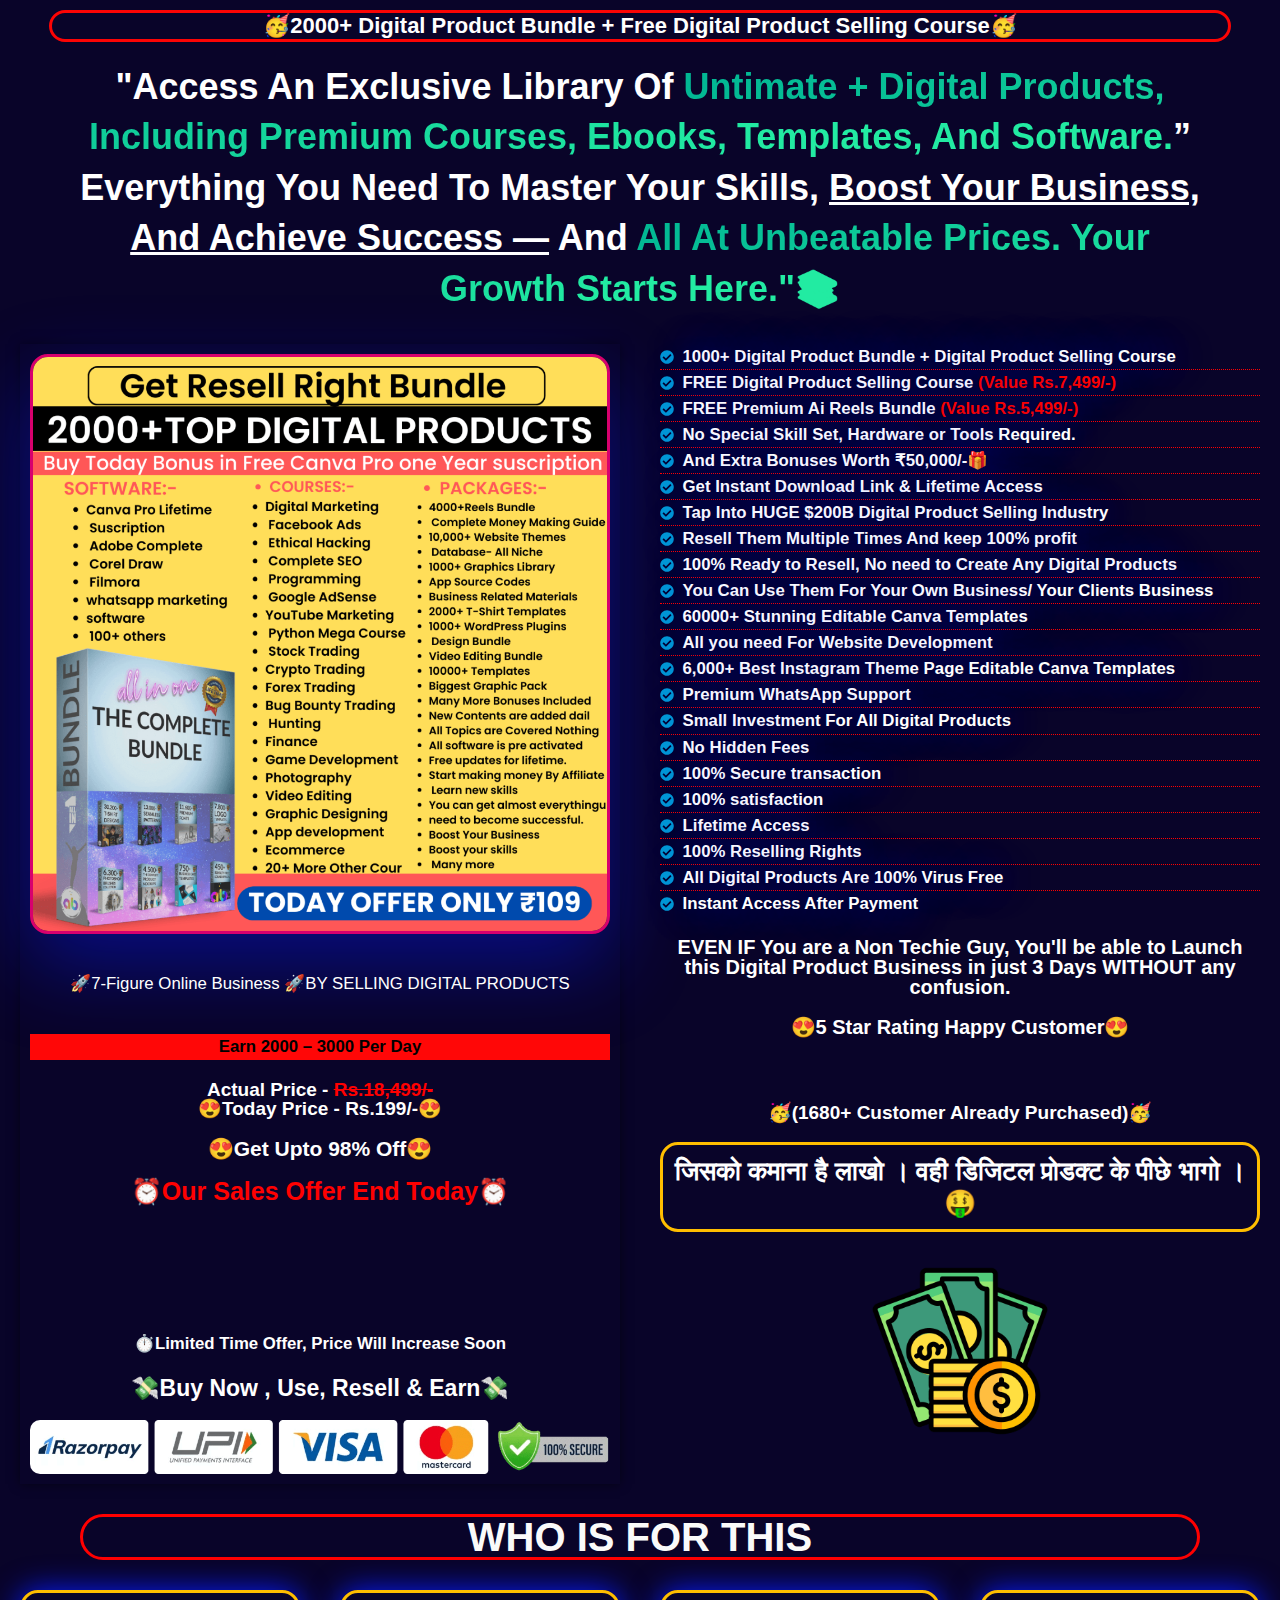
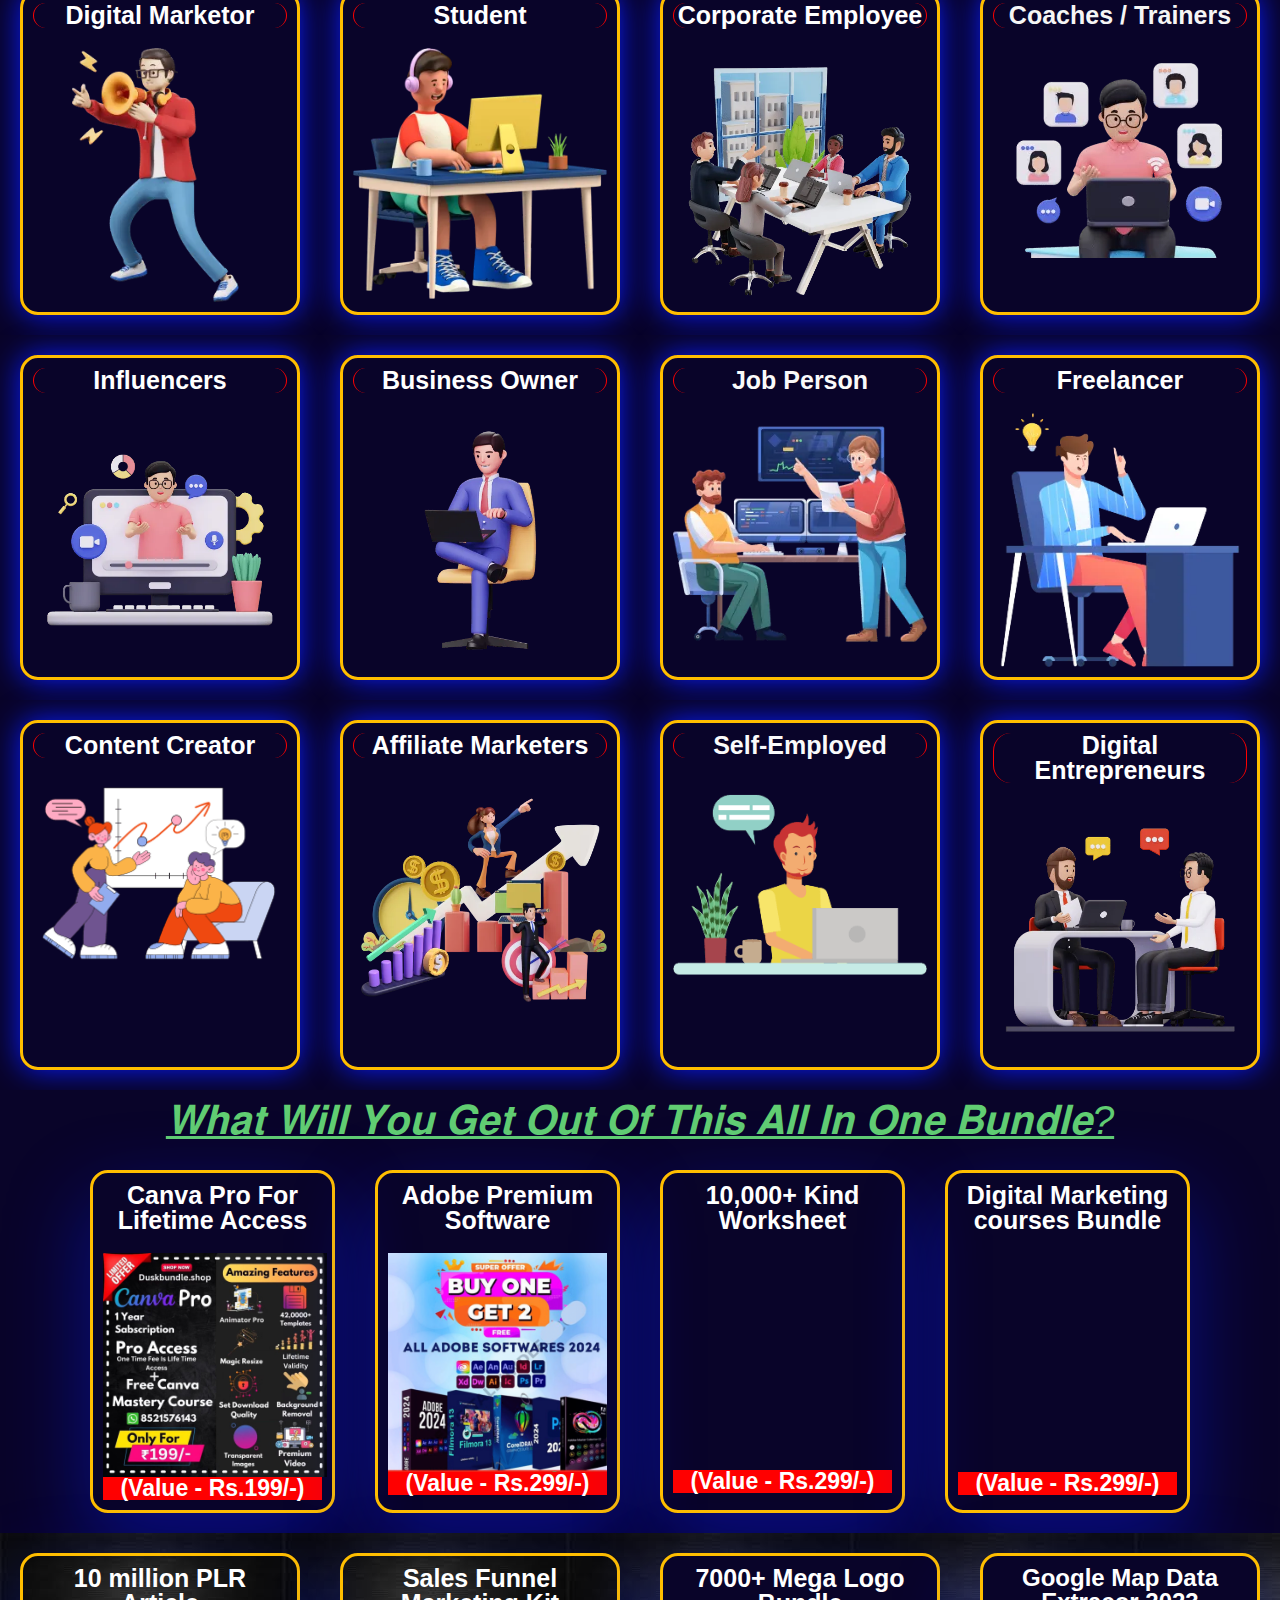
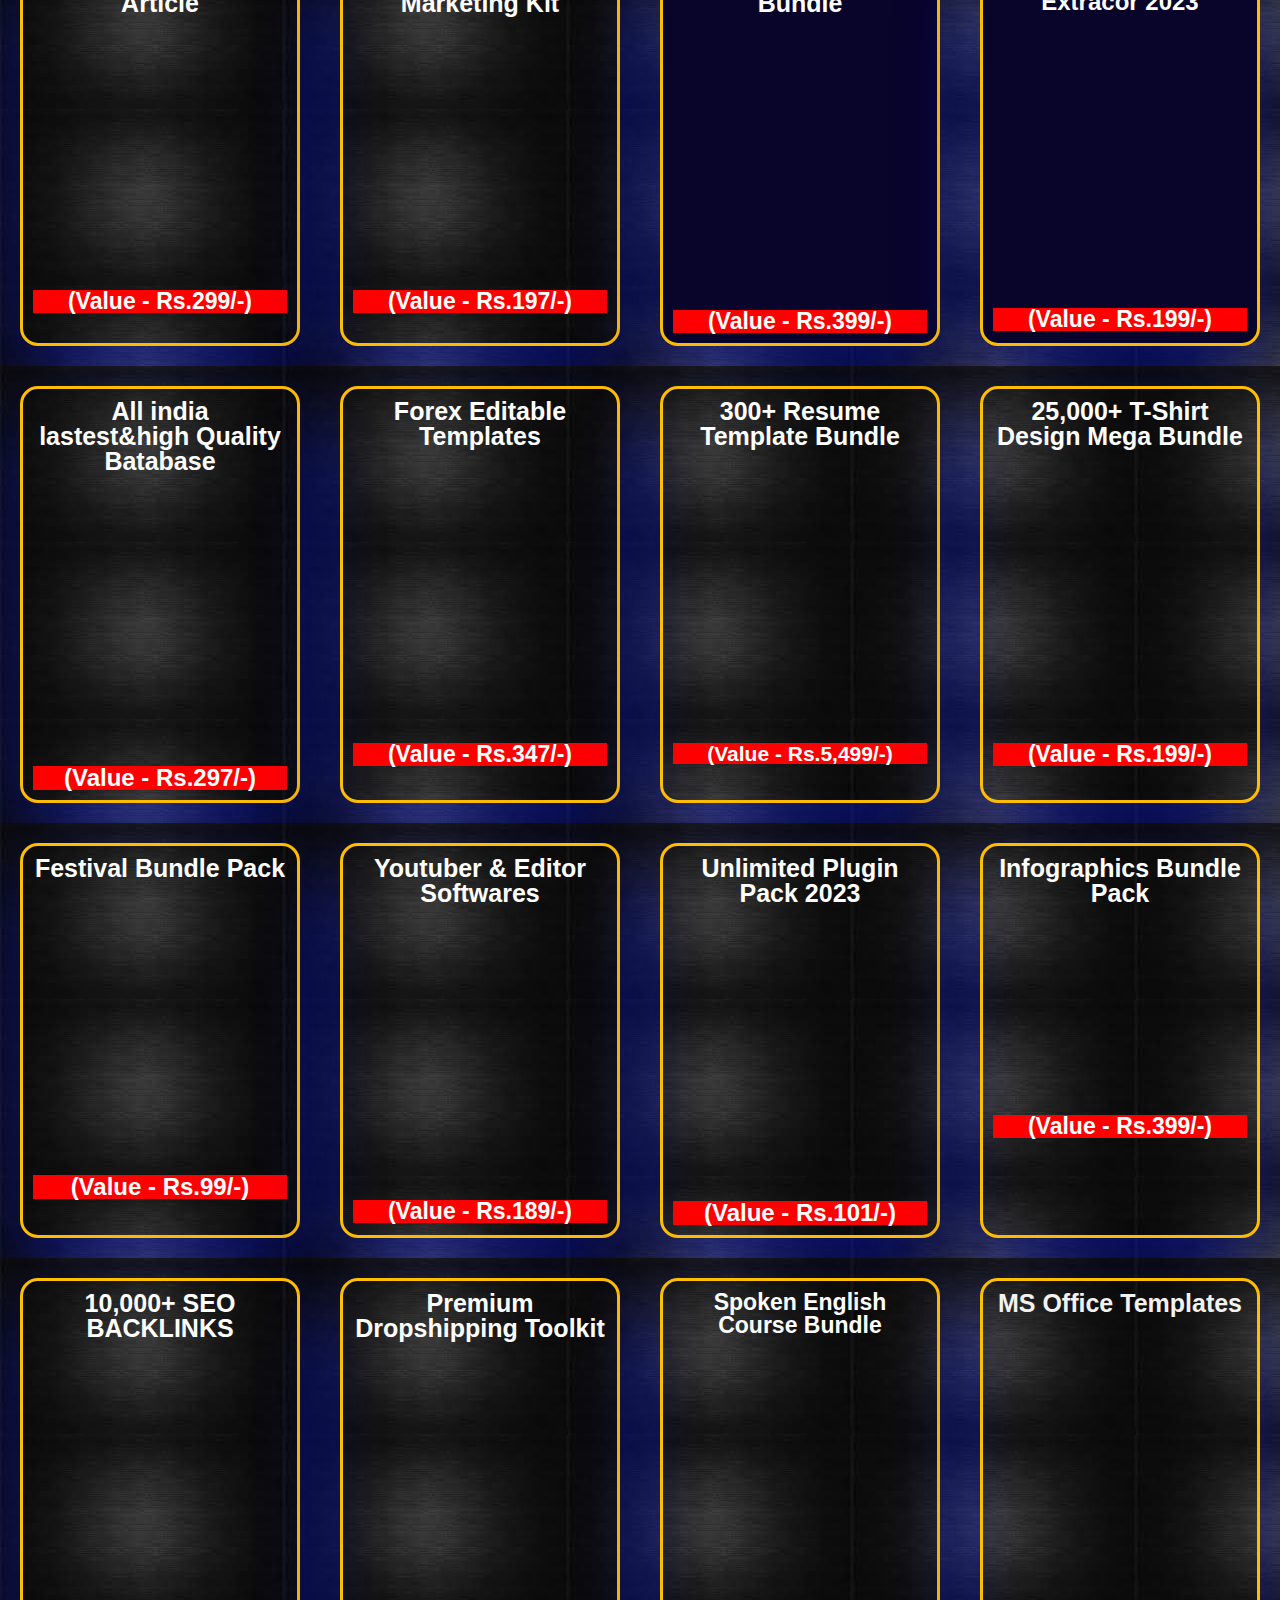
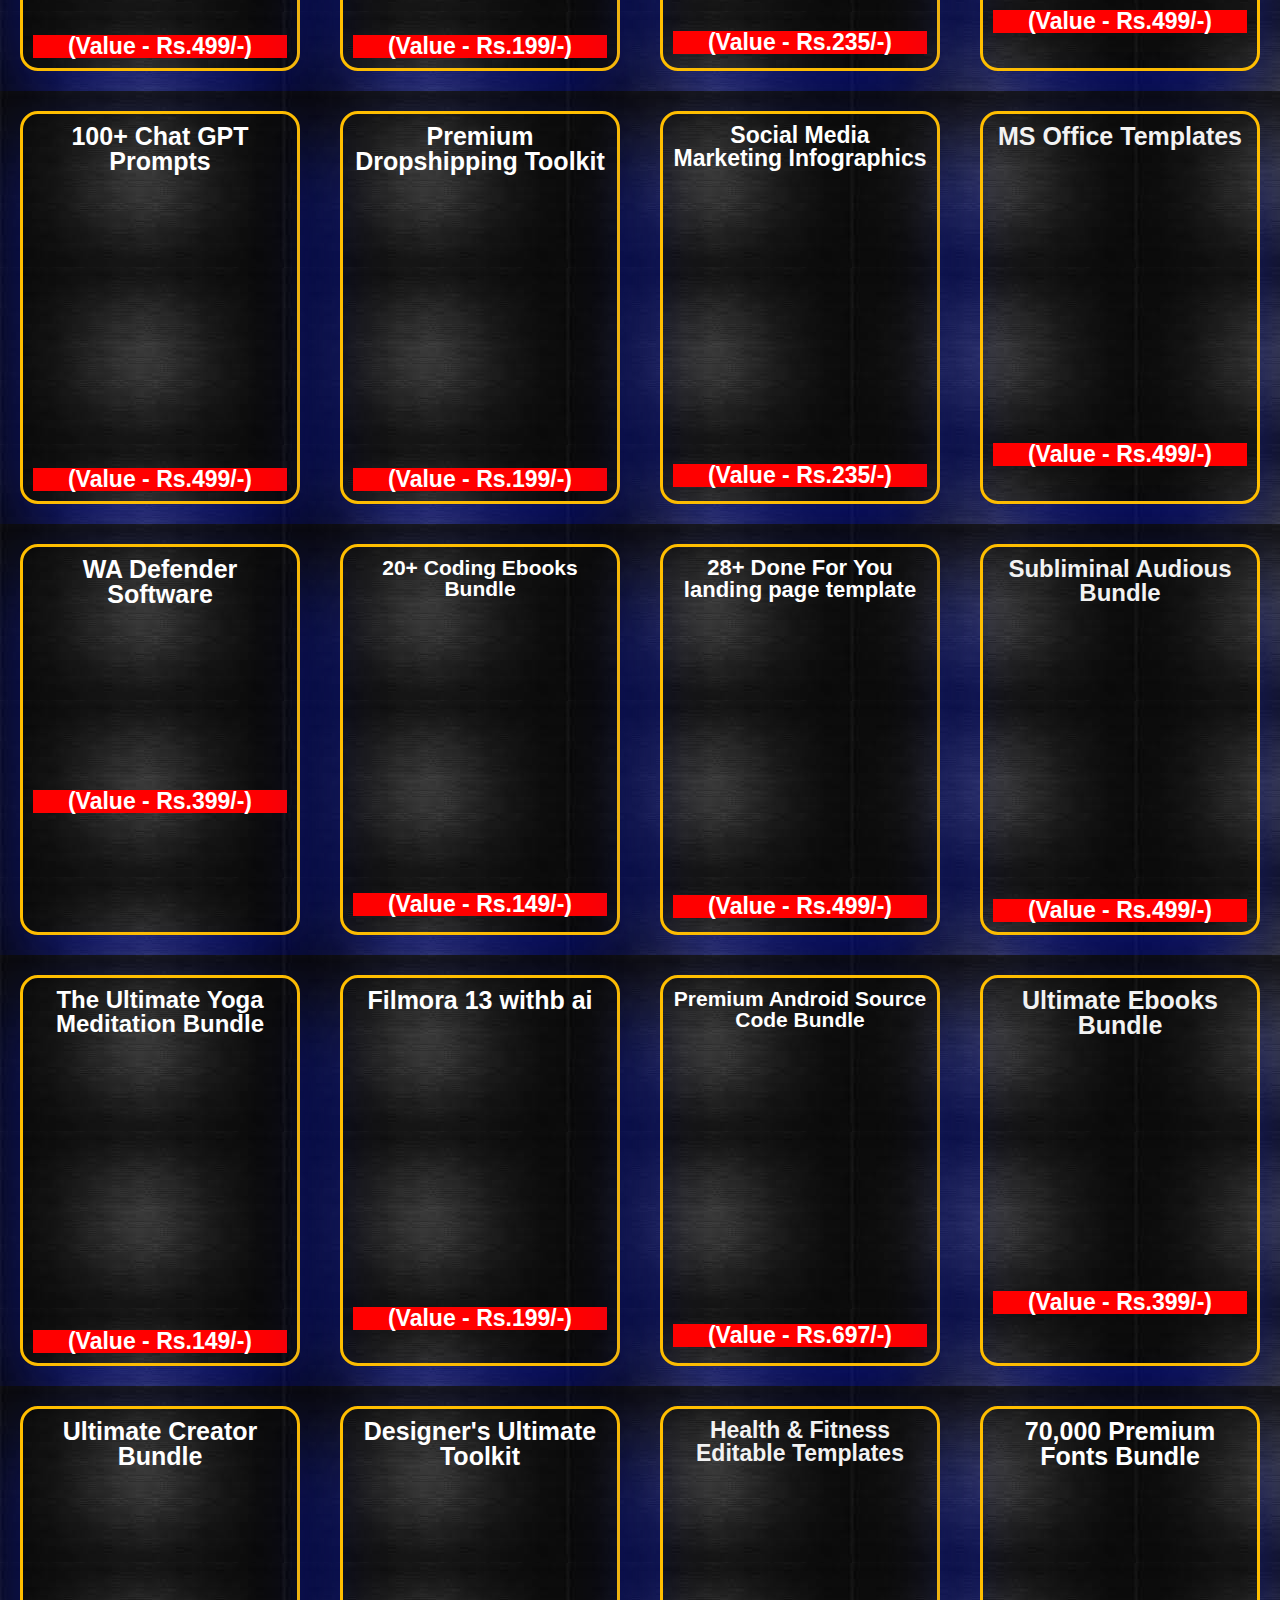
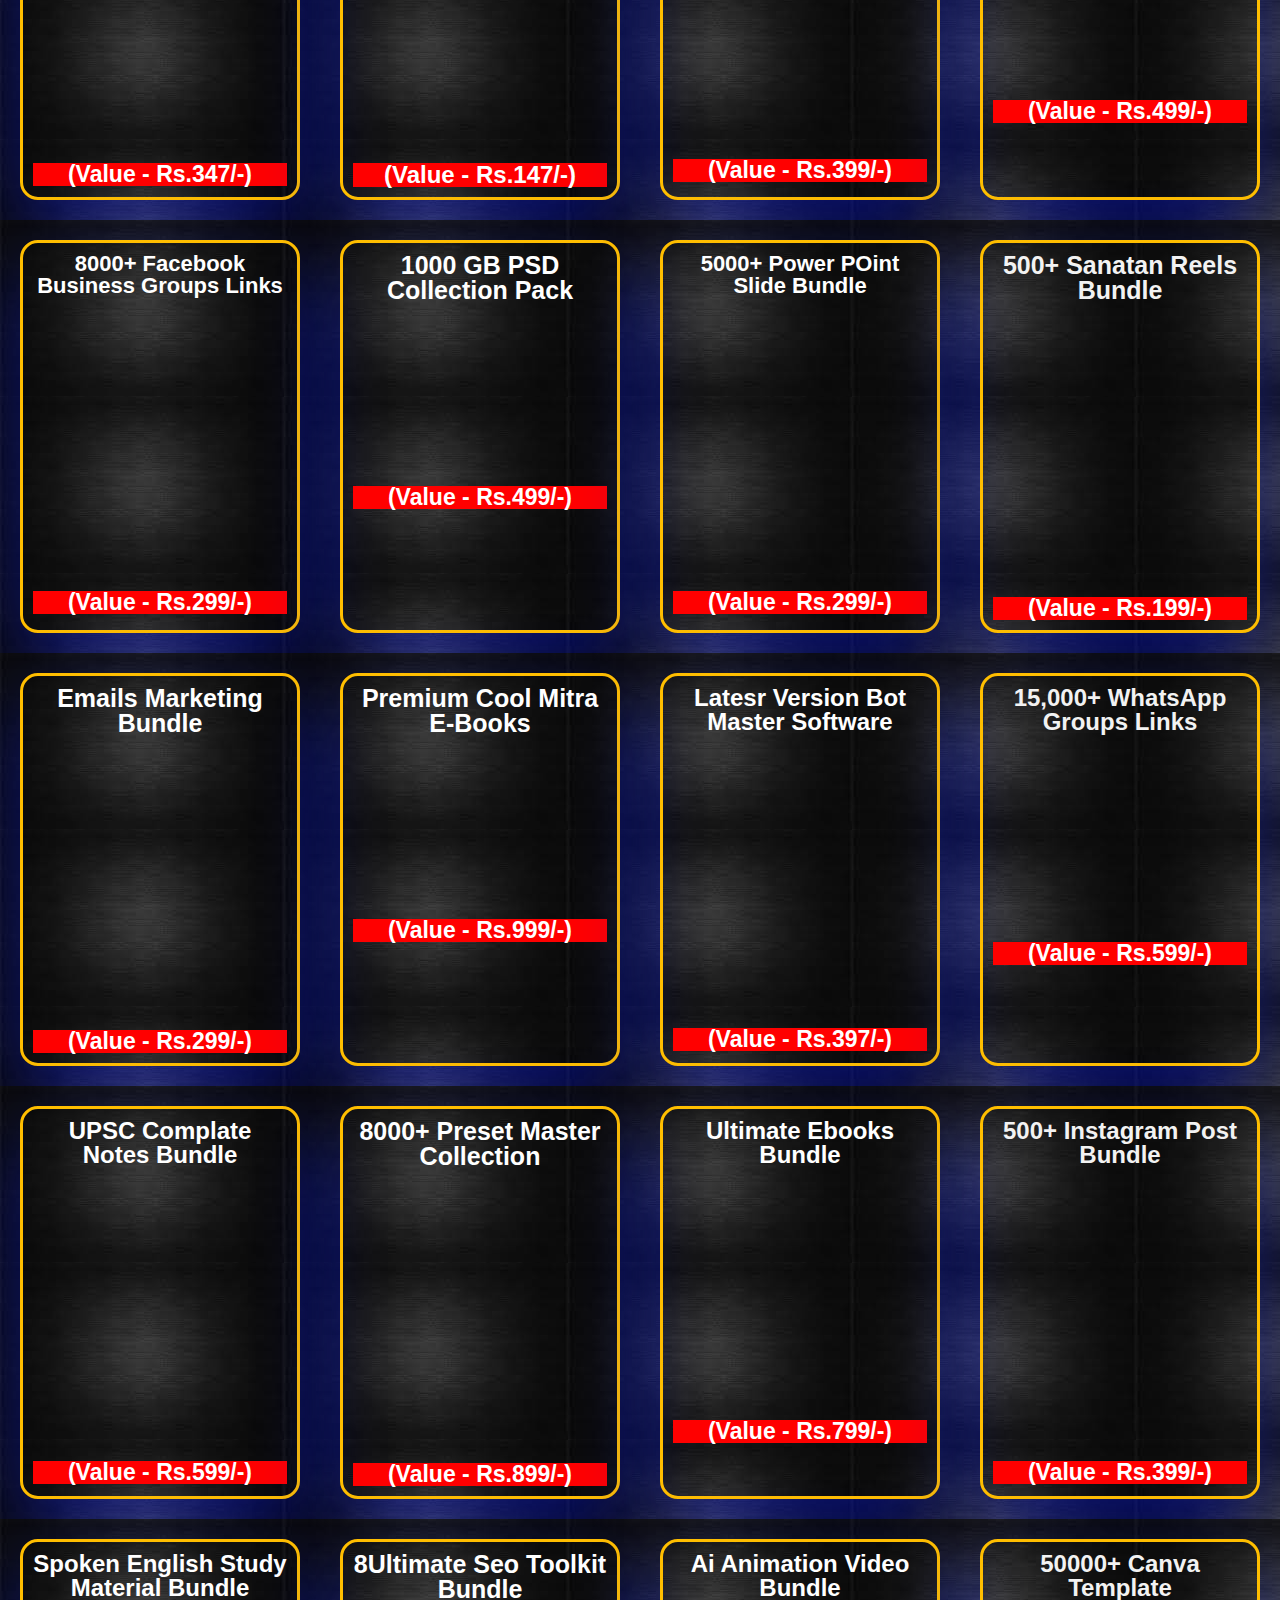
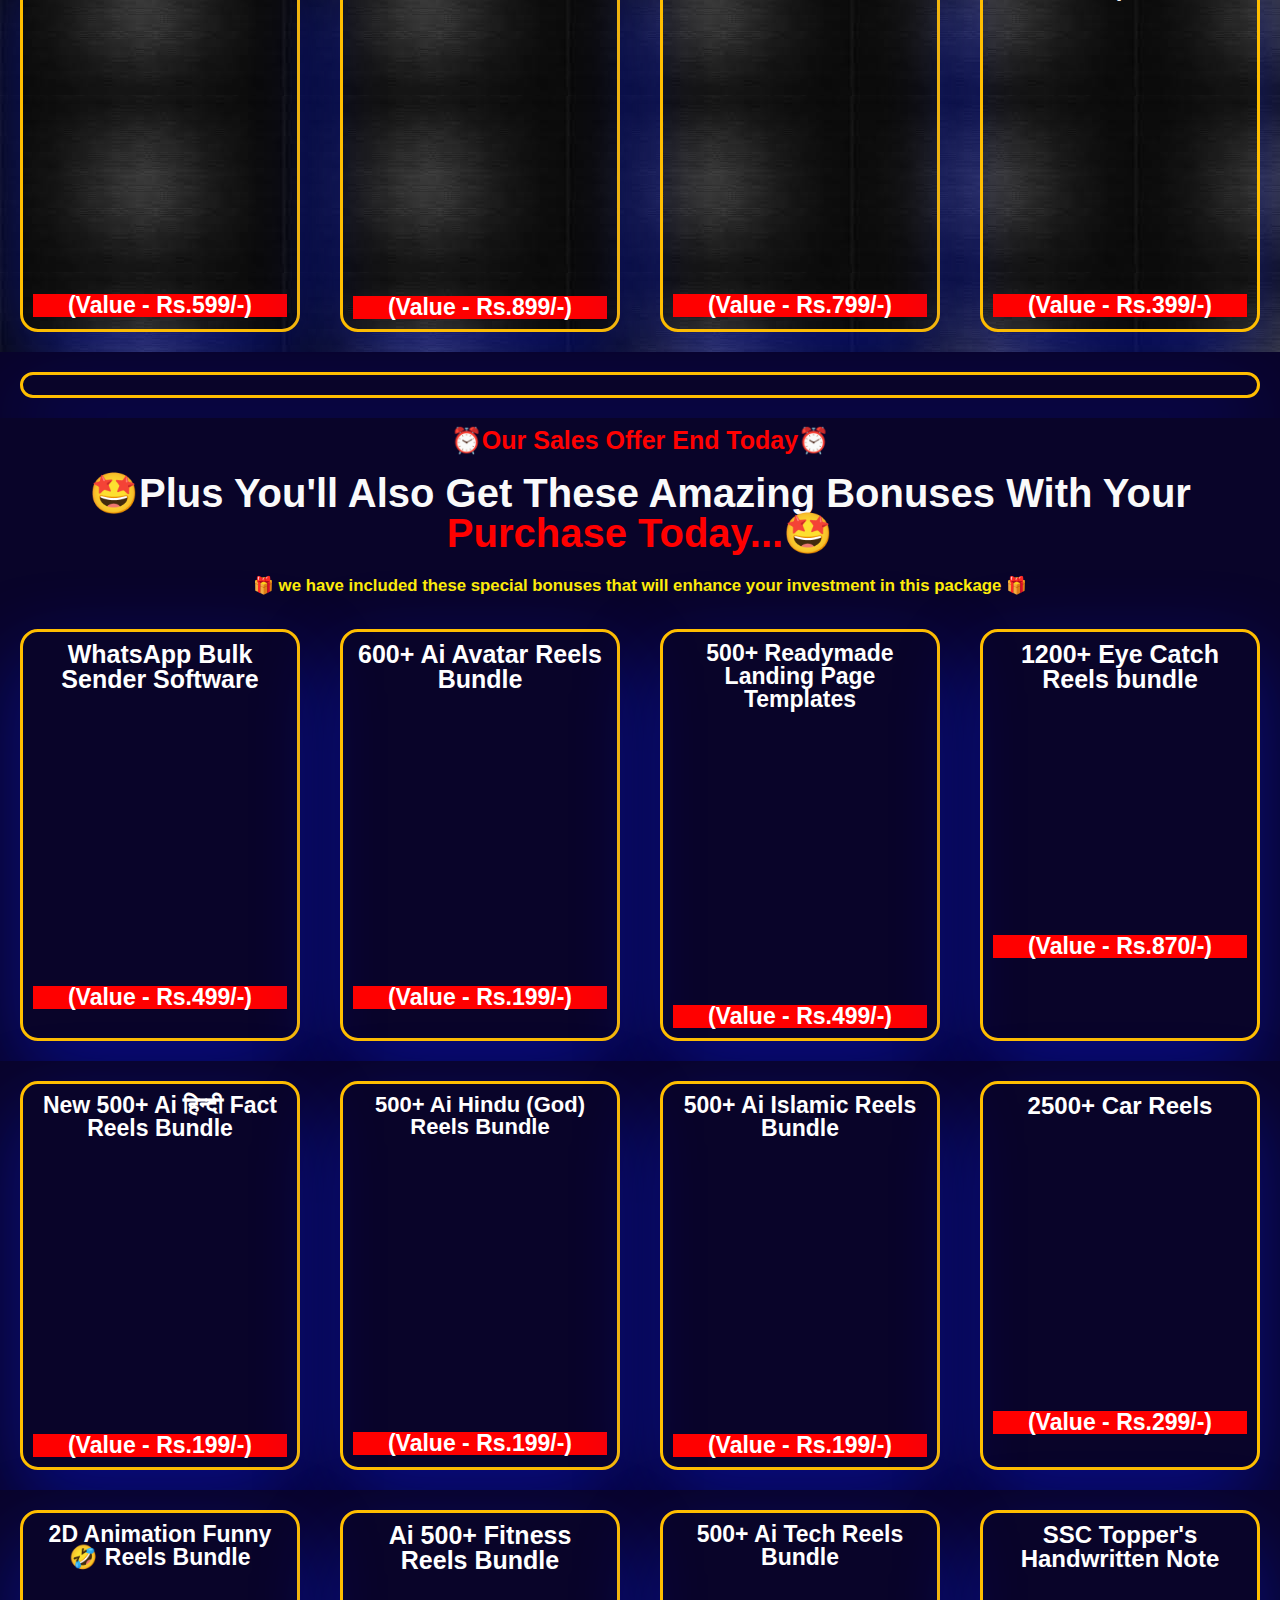
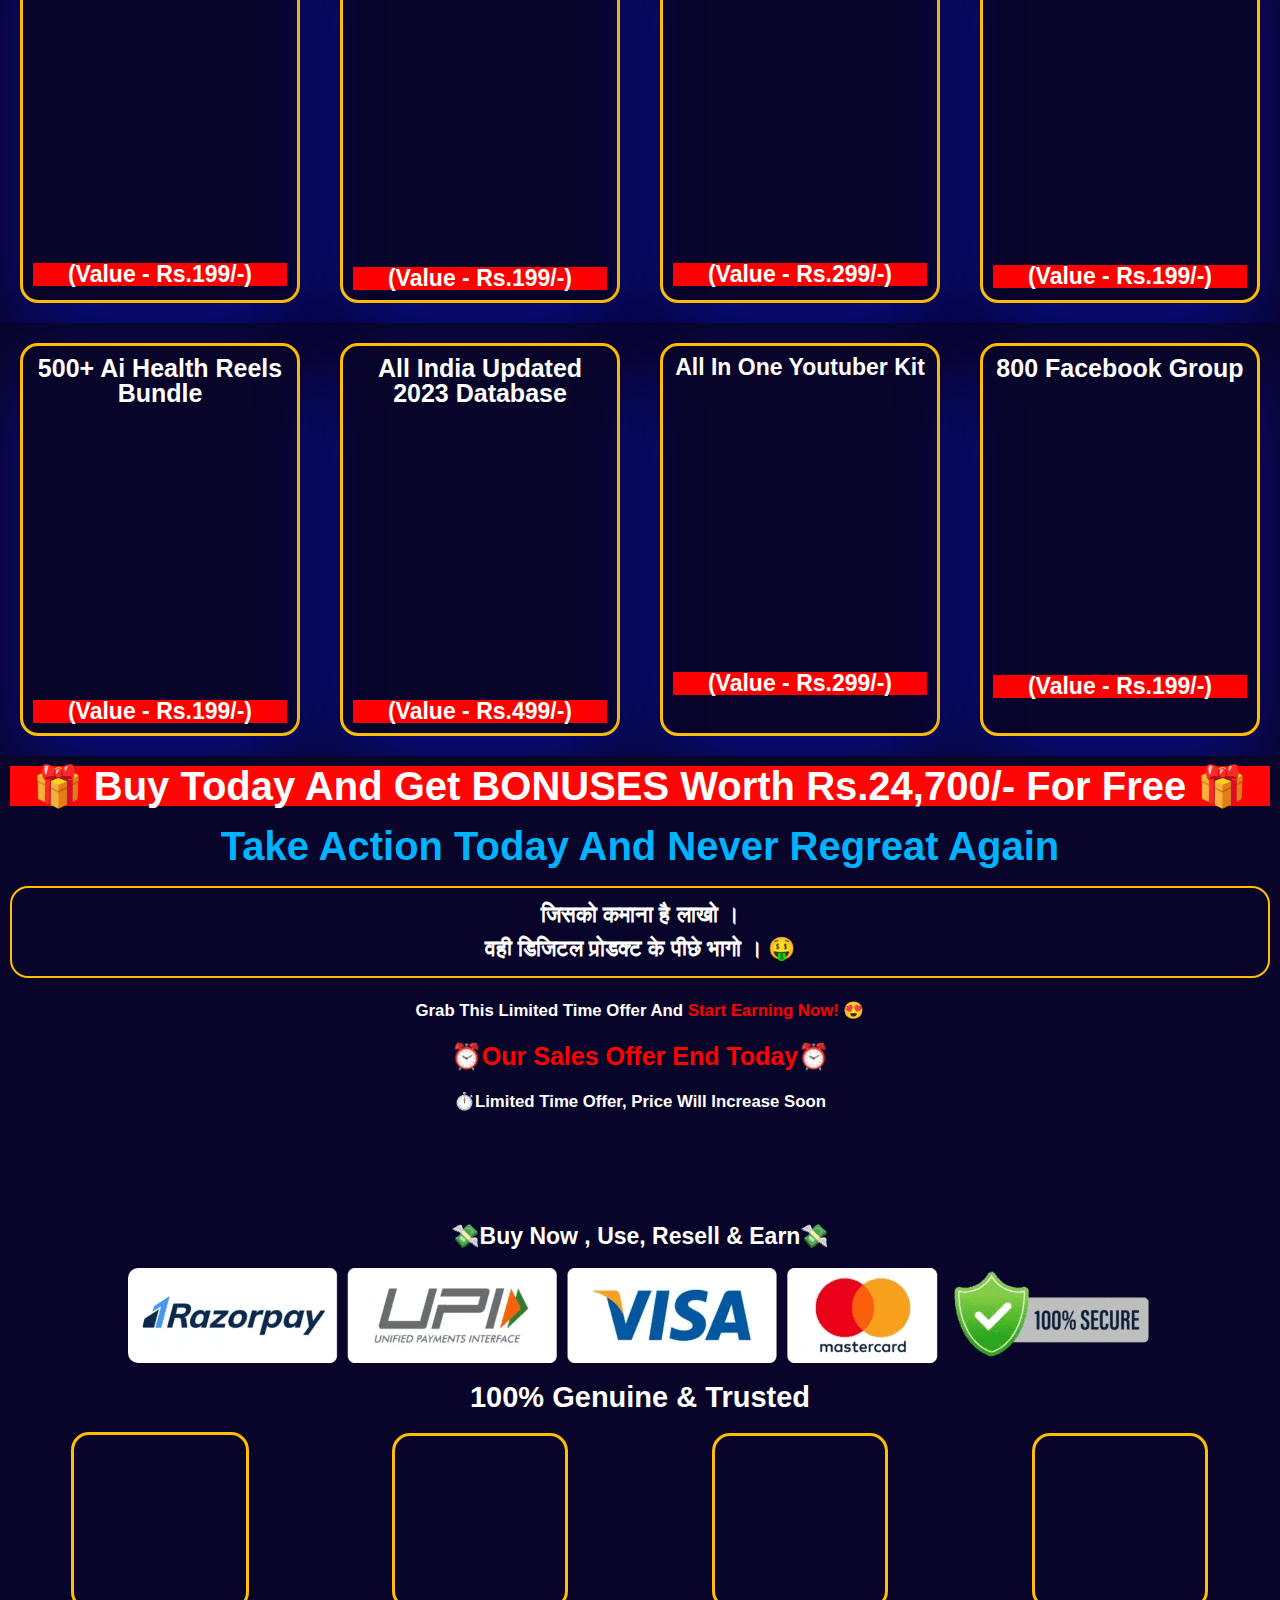
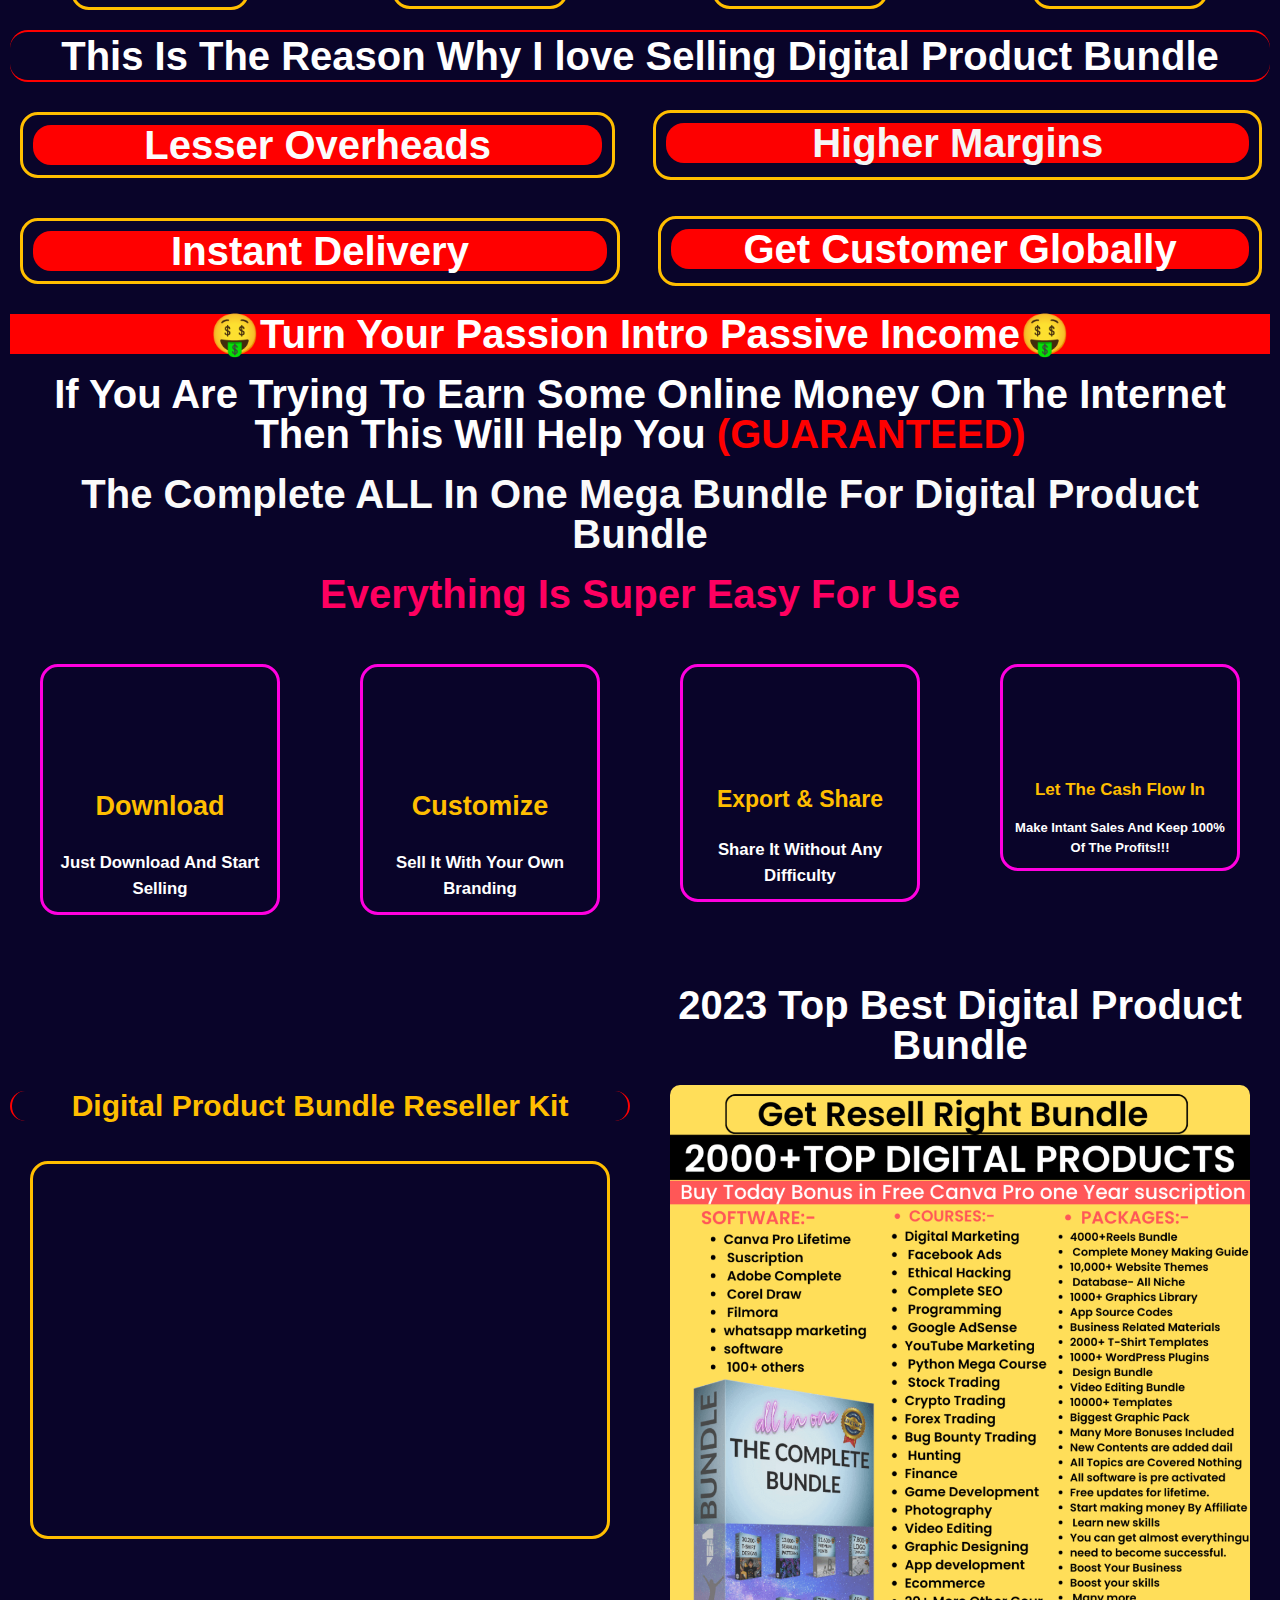
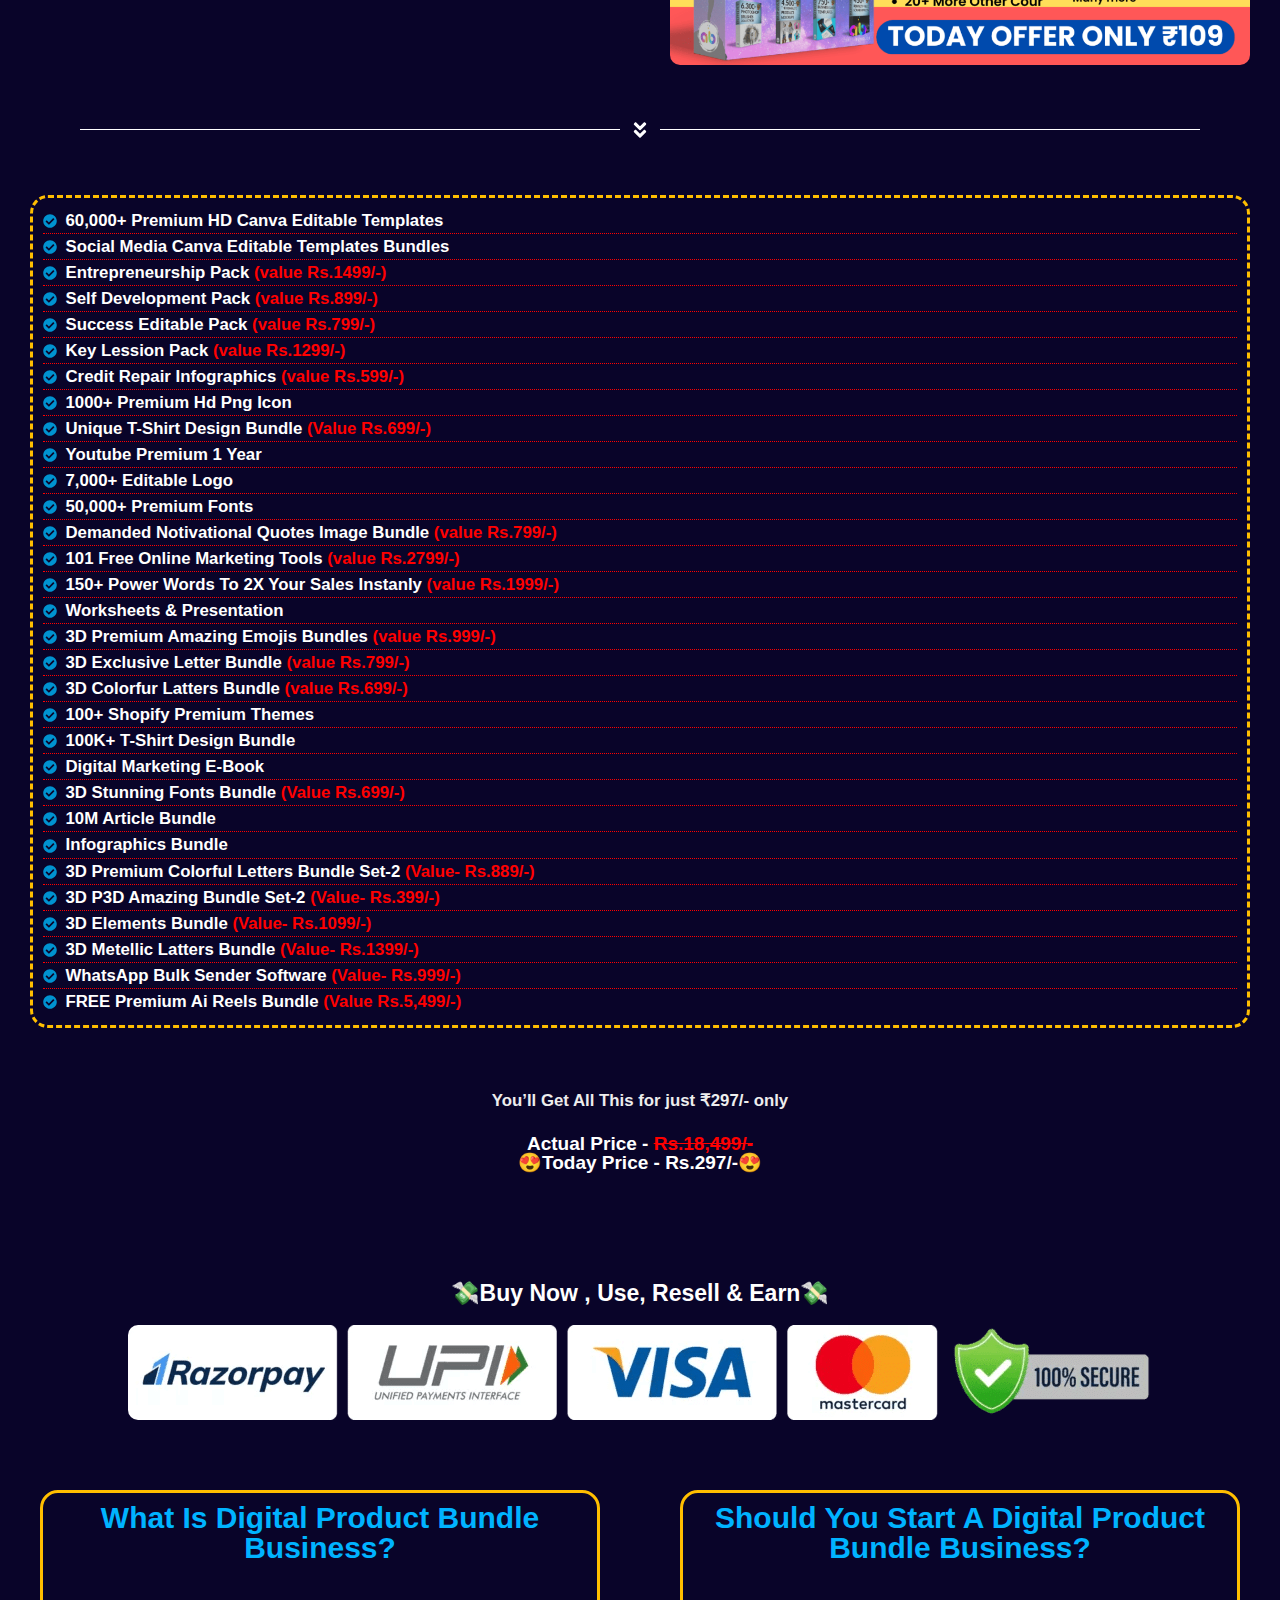
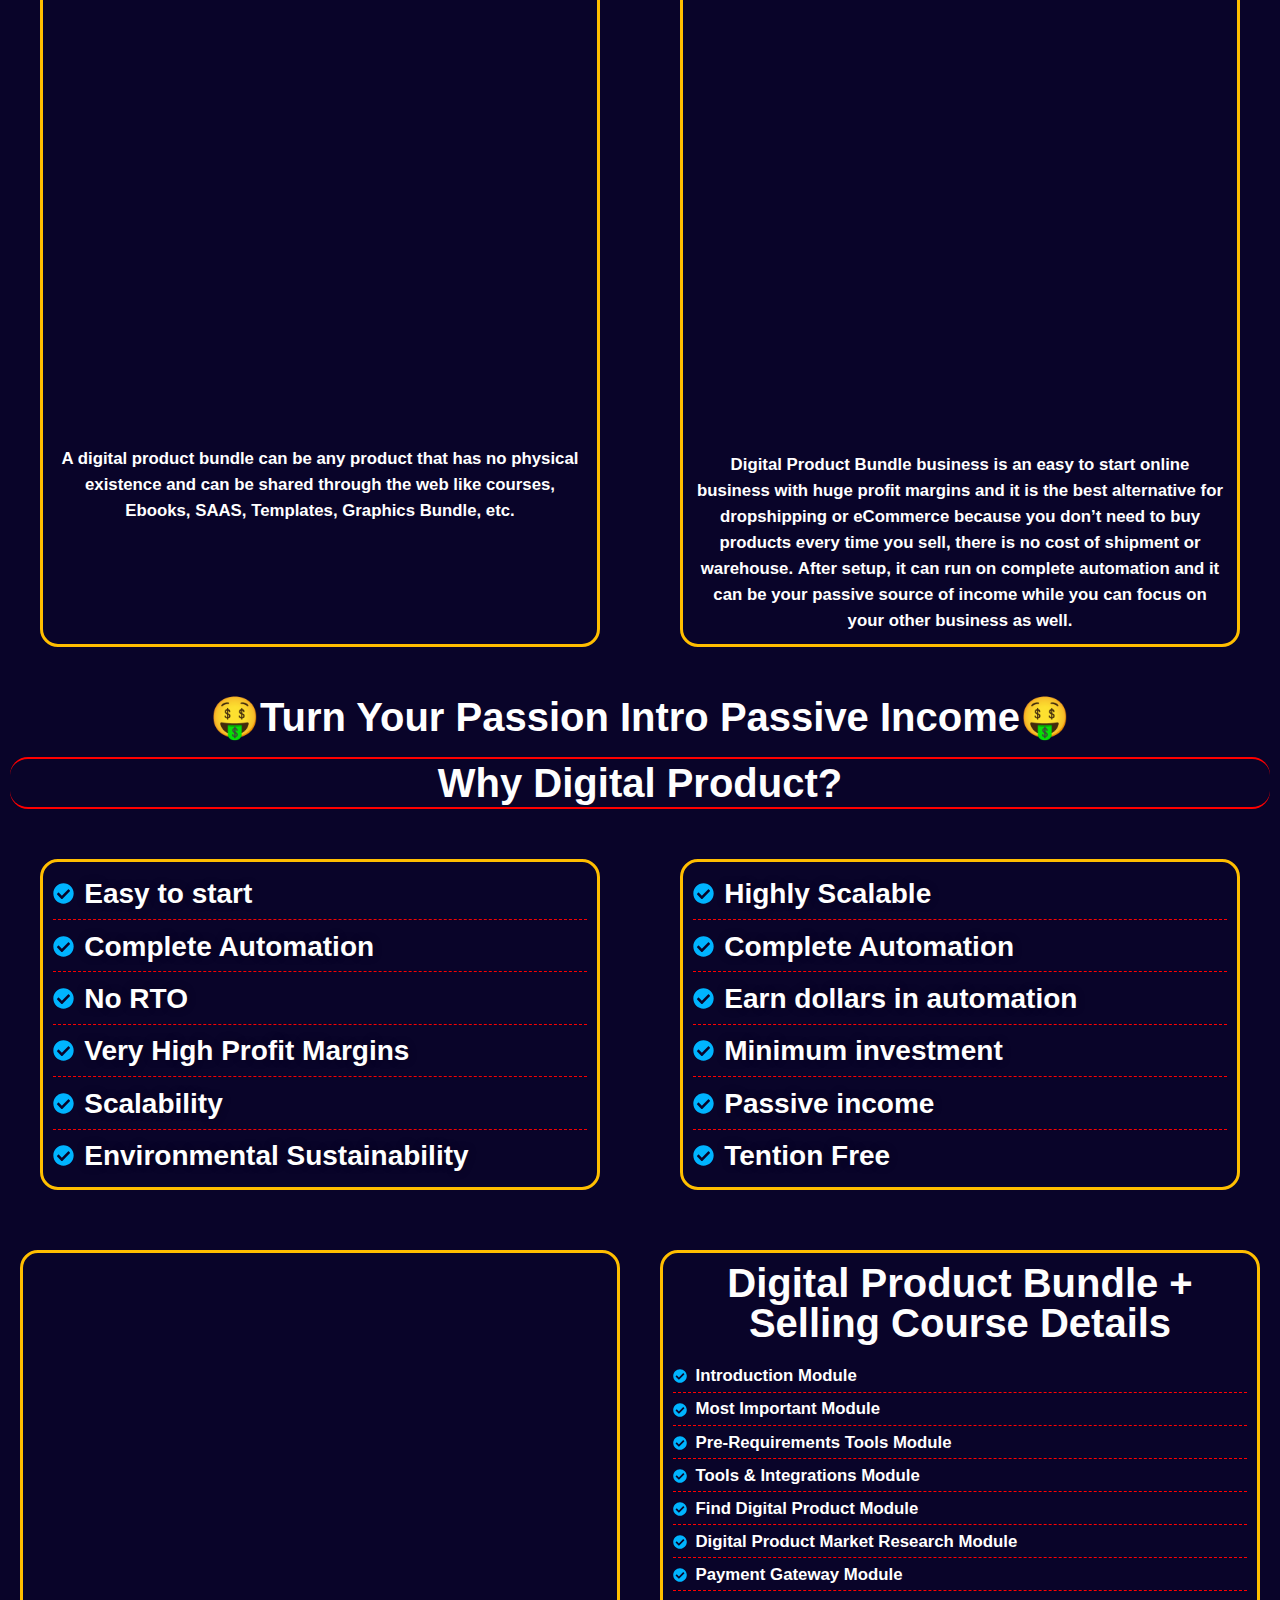
<file: index.htm>
﻿<!DOCTYPE html>
<html lang="en-US">
<head>
	<meta charset="UTF-8">
			<title>PREMIUM ALL IN ONE BUNDLE</title>
		<meta name="viewport" content="width=device-width, initial-scale=1">
<meta name='robots' content='noindex, nofollow'>
<script type='application/javascript' id='pys-version-script'>console.log('PixelYourSite Free version 9.7.2');</script>
<title>PREMIUM ALL IN ONE BUNDLE</title>
<link rel="alternate" type="application/rss+xml" title="PREMIUM ALL IN ONE BUNDLE &raquo; Feed" href="feed/index.htm">
<link rel="alternate" type="application/rss+xml" title="PREMIUM ALL IN ONE BUNDLE &raquo; Comments Feed" href="comments/feed/index.htm">
<script>
window._wpemojiSettings = {"baseUrl":"https:\/\/s.w.org\/images\/core\/emoji\/15.0.3\/72x72\/","ext":".png","svgUrl":"https:\/\/s.w.org\/images\/core\/emoji\/15.0.3\/svg\/","svgExt":".svg","source":{"concatemoji":"https:\/\/keshavrathour.com\/wp-includes\/js\/wp-emoji-release.min.js?ver=6.6.2"}};
/*! This file is auto-generated */
!function(i,n){var o,s,e;function c(e){try{var t={supportTests:e,timestamp:(new Date).valueOf()};sessionStorage.setItem(o,JSON.stringify(t))}catch(e){}}function p(e,t,n){e.clearRect(0,0,e.canvas.width,e.canvas.height),e.fillText(t,0,0);var t=new Uint32Array(e.getImageData(0,0,e.canvas.width,e.canvas.height).data),r=(e.clearRect(0,0,e.canvas.width,e.canvas.height),e.fillText(n,0,0),new Uint32Array(e.getImageData(0,0,e.canvas.width,e.canvas.height).data));return t.every(function(e,t){return e===r[t]})}function u(e,t,n){switch(t){case"flag":return n(e,"\ud83c\udff3\ufe0f\u200d\u26a7\ufe0f","\ud83c\udff3\ufe0f\u200b\u26a7\ufe0f")?!1:!n(e,"\ud83c\uddfa\ud83c\uddf3","\ud83c\uddfa\u200b\ud83c\uddf3")&&!n(e,"\ud83c\udff4\udb40\udc67\udb40\udc62\udb40\udc65\udb40\udc6e\udb40\udc67\udb40\udc7f","\ud83c\udff4\u200b\udb40\udc67\u200b\udb40\udc62\u200b\udb40\udc65\u200b\udb40\udc6e\u200b\udb40\udc67\u200b\udb40\udc7f");case"emoji":return!n(e,"\ud83d\udc26\u200d\u2b1b","\ud83d\udc26\u200b\u2b1b")}return!1}function f(e,t,n){var r="undefined"!=typeof WorkerGlobalScope&&self instanceof WorkerGlobalScope?new OffscreenCanvas(300,150):i.createElement("canvas"),a=r.getContext("2d",{willReadFrequently:!0}),o=(a.textBaseline="top",a.font="600 32px Arial",{});return e.forEach(function(e){o[e]=t(a,e,n)}),o}function t(e){var t=i.createElement("script");t.src=e,t.defer=!0,i.head.appendChild(t)}"undefined"!=typeof Promise&&(o="wpEmojiSettingsSupports",s=["flag","emoji"],n.supports={everything:!0,everythingExceptFlag:!0},e=new Promise(function(e){i.addEventListener("DOMContentLoaded",e,{once:!0})}),new Promise(function(t){var n=function(){try{var e=JSON.parse(sessionStorage.getItem(o));if("object"==typeof e&&"number"==typeof e.timestamp&&(new Date).valueOf()<e.timestamp+604800&&"object"==typeof e.supportTests)return e.supportTests}catch(e){}return null}();if(!n){if("undefined"!=typeof Worker&&"undefined"!=typeof OffscreenCanvas&&"undefined"!=typeof URL&&URL.createObjectURL&&"undefined"!=typeof Blob)try{var e="postMessage("+f.toString()+"("+[JSON.stringify(s),u.toString(),p.toString()].join(",")+"));",r=new Blob([e],{type:"text/javascript"}),a=new Worker(URL.createObjectURL(r),{name:"wpTestEmojiSupports"});return void(a.onmessage=function(e){c(n=e.data),a.terminate(),t(n)})}catch(e){}c(n=f(s,u,p))}t(n)}).then(function(e){for(var t in e)n.supports[t]=e[t],n.supports.everything=n.supports.everything&&n.supports[t],"flag"!==t&&(n.supports.everythingExceptFlag=n.supports.everythingExceptFlag&&n.supports[t]);n.supports.everythingExceptFlag=n.supports.everythingExceptFlag&&!n.supports.flag,n.DOMReady=!1,n.readyCallback=function(){n.DOMReady=!0}}).then(function(){return e}).then(function(){var e;n.supports.everything||(n.readyCallback(),(e=n.source||{}).concatemoji?t(e.concatemoji):e.wpemoji&&e.twemoji&&(t(e.twemoji),t(e.wpemoji)))}))}((window,document),window._wpemojiSettings);
</script>
<style id='wp-emoji-styles-inline-css'>

	img.wp-smiley, img.emoji {
		display: inline !important;
		border: none !important;
		box-shadow: none !important;
		height: 1em !important;
		width: 1em !important;
		margin: 0 0.07em !important;
		vertical-align: -0.1em !important;
		background: none !important;
		padding: 0 !important;
	}
</style>
<style id='wp-block-library-inline-css'>
:root{--wp-admin-theme-color:#007cba;--wp-admin-theme-color--rgb:0,124,186;--wp-admin-theme-color-darker-10:#006ba1;--wp-admin-theme-color-darker-10--rgb:0,107,161;--wp-admin-theme-color-darker-20:#005a87;--wp-admin-theme-color-darker-20--rgb:0,90,135;--wp-admin-border-width-focus:2px;--wp-block-synced-color:#7a00df;--wp-block-synced-color--rgb:122,0,223;--wp-bound-block-color:var(--wp-block-synced-color)}@media (min-resolution:192dpi){:root{--wp-admin-border-width-focus:1.5px}}.wp-element-button{cursor:pointer}:root{--wp--preset--font-size--normal:16px;--wp--preset--font-size--huge:42px}:root .has-very-light-gray-background-color{background-color:#eee}:root .has-very-dark-gray-background-color{background-color:#313131}:root .has-very-light-gray-color{color:#eee}:root .has-very-dark-gray-color{color:#313131}:root .has-vivid-green-cyan-to-vivid-cyan-blue-gradient-background{background:linear-gradient(135deg,#00d084,#0693e3)}:root .has-purple-crush-gradient-background{background:linear-gradient(135deg,#34e2e4,#4721fb 50%,#ab1dfe)}:root .has-hazy-dawn-gradient-background{background:linear-gradient(135deg,#faaca8,#dad0ec)}:root .has-subdued-olive-gradient-background{background:linear-gradient(135deg,#fafae1,#67a671)}:root .has-atomic-cream-gradient-background{background:linear-gradient(135deg,#fdd79a,#004a59)}:root .has-nightshade-gradient-background{background:linear-gradient(135deg,#330968,#31cdcf)}:root .has-midnight-gradient-background{background:linear-gradient(135deg,#020381,#2874fc)}.has-regular-font-size{font-size:1em}.has-larger-font-size{font-size:2.625em}.has-normal-font-size{font-size:var(--wp--preset--font-size--normal)}.has-huge-font-size{font-size:var(--wp--preset--font-size--huge)}.has-text-align-center{text-align:center}.has-text-align-left{text-align:left}.has-text-align-right{text-align:right}#end-resizable-editor-section{display:none}.aligncenter{clear:both}.items-justified-left{justify-content:flex-start}.items-justified-center{justify-content:center}.items-justified-right{justify-content:flex-end}.items-justified-space-between{justify-content:space-between}.screen-reader-text{border:0;clip:rect(1px,1px,1px,1px);clip-path:inset(50%);height:1px;margin:-1px;overflow:hidden;padding:0;position:absolute;width:1px;word-wrap:normal!important}.screen-reader-text:focus{background-color:#ddd;clip:auto!important;clip-path:none;color:#444;display:block;font-size:1em;height:auto;left:5px;line-height:normal;padding:15px 23px 14px;text-decoration:none;top:5px;width:auto;z-index:100000}html :where(.has-border-color){border-style:solid}html :where([style*=border-top-color]){border-top-style:solid}html :where([style*=border-right-color]){border-right-style:solid}html :where([style*=border-bottom-color]){border-bottom-style:solid}html :where([style*=border-left-color]){border-left-style:solid}html :where([style*=border-width]){border-style:solid}html :where([style*=border-top-width]){border-top-style:solid}html :where([style*=border-right-width]){border-right-style:solid}html :where([style*=border-bottom-width]){border-bottom-style:solid}html :where([style*=border-left-width]){border-left-style:solid}html :where(img[class*=wp-image-]){height:auto;max-width:100%}:where(figure){margin:0 0 1em}html :where(.is-position-sticky){--wp-admin--admin-bar--position-offset:var(--wp-admin--admin-bar--height,0px)}@media screen and (max-width:600px){html :where(.is-position-sticky){--wp-admin--admin-bar--position-offset:0px}}
</style>
<style id='global-styles-inline-css'>
:root{--wp--preset--aspect-ratio--square: 1;--wp--preset--aspect-ratio--4-3: 4/3;--wp--preset--aspect-ratio--3-4: 3/4;--wp--preset--aspect-ratio--3-2: 3/2;--wp--preset--aspect-ratio--2-3: 2/3;--wp--preset--aspect-ratio--16-9: 16/9;--wp--preset--aspect-ratio--9-16: 9/16;--wp--preset--color--black: #000000;--wp--preset--color--cyan-bluish-gray: #abb8c3;--wp--preset--color--white: #ffffff;--wp--preset--color--pale-pink: #f78da7;--wp--preset--color--vivid-red: #cf2e2e;--wp--preset--color--luminous-vivid-orange: #ff6900;--wp--preset--color--luminous-vivid-amber: #fcb900;--wp--preset--color--light-green-cyan: #7bdcb5;--wp--preset--color--vivid-green-cyan: #00d084;--wp--preset--color--pale-cyan-blue: #8ed1fc;--wp--preset--color--vivid-cyan-blue: #0693e3;--wp--preset--color--vivid-purple: #9b51e0;--wp--preset--color--base: #f9f9f9;--wp--preset--color--base-2: #ffffff;--wp--preset--color--contrast: #111111;--wp--preset--color--contrast-2: #636363;--wp--preset--color--contrast-3: #A4A4A4;--wp--preset--color--accent: #cfcabe;--wp--preset--color--accent-2: #c2a990;--wp--preset--color--accent-3: #d8613c;--wp--preset--color--accent-4: #b1c5a4;--wp--preset--color--accent-5: #b5bdbc;--wp--preset--gradient--vivid-cyan-blue-to-vivid-purple: linear-gradient(135deg,rgba(6,147,227,1) 0%,rgb(155,81,224) 100%);--wp--preset--gradient--light-green-cyan-to-vivid-green-cyan: linear-gradient(135deg,rgb(122,220,180) 0%,rgb(0,208,130) 100%);--wp--preset--gradient--luminous-vivid-amber-to-luminous-vivid-orange: linear-gradient(135deg,rgba(252,185,0,1) 0%,rgba(255,105,0,1) 100%);--wp--preset--gradient--luminous-vivid-orange-to-vivid-red: linear-gradient(135deg,rgba(255,105,0,1) 0%,rgb(207,46,46) 100%);--wp--preset--gradient--very-light-gray-to-cyan-bluish-gray: linear-gradient(135deg,rgb(238,238,238) 0%,rgb(169,184,195) 100%);--wp--preset--gradient--cool-to-warm-spectrum: linear-gradient(135deg,rgb(74,234,220) 0%,rgb(151,120,209) 20%,rgb(207,42,186) 40%,rgb(238,44,130) 60%,rgb(251,105,98) 80%,rgb(254,248,76) 100%);--wp--preset--gradient--blush-light-purple: linear-gradient(135deg,rgb(255,206,236) 0%,rgb(152,150,240) 100%);--wp--preset--gradient--blush-bordeaux: linear-gradient(135deg,rgb(254,205,165) 0%,rgb(254,45,45) 50%,rgb(107,0,62) 100%);--wp--preset--gradient--luminous-dusk: linear-gradient(135deg,rgb(255,203,112) 0%,rgb(199,81,192) 50%,rgb(65,88,208) 100%);--wp--preset--gradient--pale-ocean: linear-gradient(135deg,rgb(255,245,203) 0%,rgb(182,227,212) 50%,rgb(51,167,181) 100%);--wp--preset--gradient--electric-grass: linear-gradient(135deg,rgb(202,248,128) 0%,rgb(113,206,126) 100%);--wp--preset--gradient--midnight: linear-gradient(135deg,rgb(2,3,129) 0%,rgb(40,116,252) 100%);--wp--preset--gradient--gradient-1: linear-gradient(to bottom, #cfcabe 0%, #F9F9F9 100%);--wp--preset--gradient--gradient-2: linear-gradient(to bottom, #C2A990 0%, #F9F9F9 100%);--wp--preset--gradient--gradient-3: linear-gradient(to bottom, #D8613C 0%, #F9F9F9 100%);--wp--preset--gradient--gradient-4: linear-gradient(to bottom, #B1C5A4 0%, #F9F9F9 100%);--wp--preset--gradient--gradient-5: linear-gradient(to bottom, #B5BDBC 0%, #F9F9F9 100%);--wp--preset--gradient--gradient-6: linear-gradient(to bottom, #A4A4A4 0%, #F9F9F9 100%);--wp--preset--gradient--gradient-7: linear-gradient(to bottom, #cfcabe 50%, #F9F9F9 50%);--wp--preset--gradient--gradient-8: linear-gradient(to bottom, #C2A990 50%, #F9F9F9 50%);--wp--preset--gradient--gradient-9: linear-gradient(to bottom, #D8613C 50%, #F9F9F9 50%);--wp--preset--gradient--gradient-10: linear-gradient(to bottom, #B1C5A4 50%, #F9F9F9 50%);--wp--preset--gradient--gradient-11: linear-gradient(to bottom, #B5BDBC 50%, #F9F9F9 50%);--wp--preset--gradient--gradient-12: linear-gradient(to bottom, #A4A4A4 50%, #F9F9F9 50%);--wp--preset--font-size--small: 0.9rem;--wp--preset--font-size--medium: 1.05rem;--wp--preset--font-size--large: clamp(1.39rem, 1.39rem + ((1vw - 0.2rem) * 0.767), 1.85rem);--wp--preset--font-size--x-large: clamp(1.85rem, 1.85rem + ((1vw - 0.2rem) * 1.083), 2.5rem);--wp--preset--font-size--xx-large: clamp(2.5rem, 2.5rem + ((1vw - 0.2rem) * 1.283), 3.27rem);--wp--preset--font-family--body: "Inter", sans-serif;--wp--preset--font-family--heading: Cardo;--wp--preset--font-family--system-sans-serif: -apple-system, BlinkMacSystemFont, avenir next, avenir, segoe ui, helvetica neue, helvetica, Cantarell, Ubuntu, roboto, noto, arial, sans-serif;--wp--preset--font-family--system-serif: Iowan Old Style, Apple Garamond, Baskerville, Times New Roman, Droid Serif, Times, Source Serif Pro, serif, Apple Color Emoji, Segoe UI Emoji, Segoe UI Symbol;--wp--preset--spacing--20: min(1.5rem, 2vw);--wp--preset--spacing--30: min(2.5rem, 3vw);--wp--preset--spacing--40: min(4rem, 5vw);--wp--preset--spacing--50: min(6.5rem, 8vw);--wp--preset--spacing--60: min(10.5rem, 13vw);--wp--preset--spacing--70: 3.38rem;--wp--preset--spacing--80: 5.06rem;--wp--preset--spacing--10: 1rem;--wp--preset--shadow--natural: 6px 6px 9px rgba(0, 0, 0, 0.2);--wp--preset--shadow--deep: 12px 12px 50px rgba(0, 0, 0, 0.4);--wp--preset--shadow--sharp: 6px 6px 0px rgba(0, 0, 0, 0.2);--wp--preset--shadow--outlined: 6px 6px 0px -3px rgba(255, 255, 255, 1), 6px 6px rgba(0, 0, 0, 1);--wp--preset--shadow--crisp: 6px 6px 0px rgba(0, 0, 0, 1);}:root { --wp--style--global--content-size: 620px;--wp--style--global--wide-size: 1280px; }:where(body) { margin: 0; }.wp-site-blocks { padding-top: var(--wp--style--root--padding-top); padding-bottom: var(--wp--style--root--padding-bottom); }.has-global-padding { padding-right: var(--wp--style--root--padding-right); padding-left: var(--wp--style--root--padding-left); }.has-global-padding > .alignfull { margin-right: calc(var(--wp--style--root--padding-right) * -1); margin-left: calc(var(--wp--style--root--padding-left) * -1); }.has-global-padding :where(:not(.alignfull.is-layout-flow) > .has-global-padding:not(.wp-block-block, .alignfull)) { padding-right: 0; padding-left: 0; }.has-global-padding :where(:not(.alignfull.is-layout-flow) > .has-global-padding:not(.wp-block-block, .alignfull)) > .alignfull { margin-left: 0; margin-right: 0; }.wp-site-blocks > .alignleft { float: left; margin-right: 2em; }.wp-site-blocks > .alignright { float: right; margin-left: 2em; }.wp-site-blocks > .aligncenter { justify-content: center; margin-left: auto; margin-right: auto; }:where(.wp-site-blocks) > * { margin-block-start: 1.2rem; margin-block-end: 0; }:where(.wp-site-blocks) > :first-child { margin-block-start: 0; }:where(.wp-site-blocks) > :last-child { margin-block-end: 0; }:root { --wp--style--block-gap: 1.2rem; }:root :where(.is-layout-flow) > :first-child{margin-block-start: 0;}:root :where(.is-layout-flow) > :last-child{margin-block-end: 0;}:root :where(.is-layout-flow) > *{margin-block-start: 1.2rem;margin-block-end: 0;}:root :where(.is-layout-constrained) > :first-child{margin-block-start: 0;}:root :where(.is-layout-constrained) > :last-child{margin-block-end: 0;}:root :where(.is-layout-constrained) > *{margin-block-start: 1.2rem;margin-block-end: 0;}:root :where(.is-layout-flex){gap: 1.2rem;}:root :where(.is-layout-grid){gap: 1.2rem;}.is-layout-flow > .alignleft{float: left;margin-inline-start: 0;margin-inline-end: 2em;}.is-layout-flow > .alignright{float: right;margin-inline-start: 2em;margin-inline-end: 0;}.is-layout-flow > .aligncenter{margin-left: auto !important;margin-right: auto !important;}.is-layout-constrained > .alignleft{float: left;margin-inline-start: 0;margin-inline-end: 2em;}.is-layout-constrained > .alignright{float: right;margin-inline-start: 2em;margin-inline-end: 0;}.is-layout-constrained > .aligncenter{margin-left: auto !important;margin-right: auto !important;}.is-layout-constrained > :where(:not(.alignleft):not(.alignright):not(.alignfull)){max-width: var(--wp--style--global--content-size);margin-left: auto !important;margin-right: auto !important;}.is-layout-constrained > .alignwide{max-width: var(--wp--style--global--wide-size);}body .is-layout-flex{display: flex;}.is-layout-flex{flex-wrap: wrap;align-items: center;}.is-layout-flex > :is(*, div){margin: 0;}body .is-layout-grid{display: grid;}.is-layout-grid > :is(*, div){margin: 0;}body{background-color: var(--wp--preset--color--base);color: var(--wp--preset--color--contrast);font-family: var(--wp--preset--font-family--body);font-size: var(--wp--preset--font-size--medium);font-style: normal;font-weight: 400;line-height: 1.55;--wp--style--root--padding-top: 0px;--wp--style--root--padding-right: var(--wp--preset--spacing--50);--wp--style--root--padding-bottom: 0px;--wp--style--root--padding-left: var(--wp--preset--spacing--50);}a:where(:not(.wp-element-button)){color: var(--wp--preset--color--contrast);text-decoration: underline;}:root :where(a:where(:not(.wp-element-button)):hover){text-decoration: none;}h1, h2, h3, h4, h5, h6{color: var(--wp--preset--color--contrast);font-family: var(--wp--preset--font-family--heading);font-weight: 400;line-height: 1.2;}h1{font-size: var(--wp--preset--font-size--xx-large);line-height: 1.15;}h2{font-size: var(--wp--preset--font-size--x-large);}h3{font-size: var(--wp--preset--font-size--large);}h4{font-size: clamp(1.1rem, 1.1rem + ((1vw - 0.2rem) * 0.767), 1.5rem);}h5{font-size: var(--wp--preset--font-size--medium);}h6{font-size: var(--wp--preset--font-size--small);}:root :where(.wp-element-button, .wp-block-button__link){background-color: var(--wp--preset--color--contrast);border-radius: .33rem;border-color: var(--wp--preset--color--contrast);border-width: 0;color: var(--wp--preset--color--base);font-family: inherit;font-size: var(--wp--preset--font-size--small);font-style: normal;font-weight: 500;line-height: inherit;padding-top: 0.6rem;padding-right: 1rem;padding-bottom: 0.6rem;padding-left: 1rem;text-decoration: none;}:root :where(.wp-element-button:hover, .wp-block-button__link:hover){background-color: var(--wp--preset--color--contrast-2);border-color: var(--wp--preset--color--contrast-2);color: var(--wp--preset--color--base);}:root :where(.wp-element-button:focus, .wp-block-button__link:focus){background-color: var(--wp--preset--color--contrast-2);border-color: var(--wp--preset--color--contrast-2);color: var(--wp--preset--color--base);outline-color: var(--wp--preset--color--contrast);outline-offset: 2px;}:root :where(.wp-element-button:active, .wp-block-button__link:active){background-color: var(--wp--preset--color--contrast);color: var(--wp--preset--color--base);}:root :where(.wp-element-caption, .wp-block-audio figcaption, .wp-block-embed figcaption, .wp-block-gallery figcaption, .wp-block-image figcaption, .wp-block-table figcaption, .wp-block-video figcaption){color: var(--wp--preset--color--contrast-2);font-family: var(--wp--preset--font-family--body);font-size: 0.8rem;}.has-black-color{color: var(--wp--preset--color--black) !important;}.has-cyan-bluish-gray-color{color: var(--wp--preset--color--cyan-bluish-gray) !important;}.has-white-color{color: var(--wp--preset--color--white) !important;}.has-pale-pink-color{color: var(--wp--preset--color--pale-pink) !important;}.has-vivid-red-color{color: var(--wp--preset--color--vivid-red) !important;}.has-luminous-vivid-orange-color{color: var(--wp--preset--color--luminous-vivid-orange) !important;}.has-luminous-vivid-amber-color{color: var(--wp--preset--color--luminous-vivid-amber) !important;}.has-light-green-cyan-color{color: var(--wp--preset--color--light-green-cyan) !important;}.has-vivid-green-cyan-color{color: var(--wp--preset--color--vivid-green-cyan) !important;}.has-pale-cyan-blue-color{color: var(--wp--preset--color--pale-cyan-blue) !important;}.has-vivid-cyan-blue-color{color: var(--wp--preset--color--vivid-cyan-blue) !important;}.has-vivid-purple-color{color: var(--wp--preset--color--vivid-purple) !important;}.has-base-color{color: var(--wp--preset--color--base) !important;}.has-base-2-color{color: var(--wp--preset--color--base-2) !important;}.has-contrast-color{color: var(--wp--preset--color--contrast) !important;}.has-contrast-2-color{color: var(--wp--preset--color--contrast-2) !important;}.has-contrast-3-color{color: var(--wp--preset--color--contrast-3) !important;}.has-accent-color{color: var(--wp--preset--color--accent) !important;}.has-accent-2-color{color: var(--wp--preset--color--accent-2) !important;}.has-accent-3-color{color: var(--wp--preset--color--accent-3) !important;}.has-accent-4-color{color: var(--wp--preset--color--accent-4) !important;}.has-accent-5-color{color: var(--wp--preset--color--accent-5) !important;}.has-black-background-color{background-color: var(--wp--preset--color--black) !important;}.has-cyan-bluish-gray-background-color{background-color: var(--wp--preset--color--cyan-bluish-gray) !important;}.has-white-background-color{background-color: var(--wp--preset--color--white) !important;}.has-pale-pink-background-color{background-color: var(--wp--preset--color--pale-pink) !important;}.has-vivid-red-background-color{background-color: var(--wp--preset--color--vivid-red) !important;}.has-luminous-vivid-orange-background-color{background-color: var(--wp--preset--color--luminous-vivid-orange) !important;}.has-luminous-vivid-amber-background-color{background-color: var(--wp--preset--color--luminous-vivid-amber) !important;}.has-light-green-cyan-background-color{background-color: var(--wp--preset--color--light-green-cyan) !important;}.has-vivid-green-cyan-background-color{background-color: var(--wp--preset--color--vivid-green-cyan) !important;}.has-pale-cyan-blue-background-color{background-color: var(--wp--preset--color--pale-cyan-blue) !important;}.has-vivid-cyan-blue-background-color{background-color: var(--wp--preset--color--vivid-cyan-blue) !important;}.has-vivid-purple-background-color{background-color: var(--wp--preset--color--vivid-purple) !important;}.has-base-background-color{background-color: var(--wp--preset--color--base) !important;}.has-base-2-background-color{background-color: var(--wp--preset--color--base-2) !important;}.has-contrast-background-color{background-color: var(--wp--preset--color--contrast) !important;}.has-contrast-2-background-color{background-color: var(--wp--preset--color--contrast-2) !important;}.has-contrast-3-background-color{background-color: var(--wp--preset--color--contrast-3) !important;}.has-accent-background-color{background-color: var(--wp--preset--color--accent) !important;}.has-accent-2-background-color{background-color: var(--wp--preset--color--accent-2) !important;}.has-accent-3-background-color{background-color: var(--wp--preset--color--accent-3) !important;}.has-accent-4-background-color{background-color: var(--wp--preset--color--accent-4) !important;}.has-accent-5-background-color{background-color: var(--wp--preset--color--accent-5) !important;}.has-black-border-color{border-color: var(--wp--preset--color--black) !important;}.has-cyan-bluish-gray-border-color{border-color: var(--wp--preset--color--cyan-bluish-gray) !important;}.has-white-border-color{border-color: var(--wp--preset--color--white) !important;}.has-pale-pink-border-color{border-color: var(--wp--preset--color--pale-pink) !important;}.has-vivid-red-border-color{border-color: var(--wp--preset--color--vivid-red) !important;}.has-luminous-vivid-orange-border-color{border-color: var(--wp--preset--color--luminous-vivid-orange) !important;}.has-luminous-vivid-amber-border-color{border-color: var(--wp--preset--color--luminous-vivid-amber) !important;}.has-light-green-cyan-border-color{border-color: var(--wp--preset--color--light-green-cyan) !important;}.has-vivid-green-cyan-border-color{border-color: var(--wp--preset--color--vivid-green-cyan) !important;}.has-pale-cyan-blue-border-color{border-color: var(--wp--preset--color--pale-cyan-blue) !important;}.has-vivid-cyan-blue-border-color{border-color: var(--wp--preset--color--vivid-cyan-blue) !important;}.has-vivid-purple-border-color{border-color: var(--wp--preset--color--vivid-purple) !important;}.has-base-border-color{border-color: var(--wp--preset--color--base) !important;}.has-base-2-border-color{border-color: var(--wp--preset--color--base-2) !important;}.has-contrast-border-color{border-color: var(--wp--preset--color--contrast) !important;}.has-contrast-2-border-color{border-color: var(--wp--preset--color--contrast-2) !important;}.has-contrast-3-border-color{border-color: var(--wp--preset--color--contrast-3) !important;}.has-accent-border-color{border-color: var(--wp--preset--color--accent) !important;}.has-accent-2-border-color{border-color: var(--wp--preset--color--accent-2) !important;}.has-accent-3-border-color{border-color: var(--wp--preset--color--accent-3) !important;}.has-accent-4-border-color{border-color: var(--wp--preset--color--accent-4) !important;}.has-accent-5-border-color{border-color: var(--wp--preset--color--accent-5) !important;}.has-vivid-cyan-blue-to-vivid-purple-gradient-background{background: var(--wp--preset--gradient--vivid-cyan-blue-to-vivid-purple) !important;}.has-light-green-cyan-to-vivid-green-cyan-gradient-background{background: var(--wp--preset--gradient--light-green-cyan-to-vivid-green-cyan) !important;}.has-luminous-vivid-amber-to-luminous-vivid-orange-gradient-background{background: var(--wp--preset--gradient--luminous-vivid-amber-to-luminous-vivid-orange) !important;}.has-luminous-vivid-orange-to-vivid-red-gradient-background{background: var(--wp--preset--gradient--luminous-vivid-orange-to-vivid-red) !important;}.has-very-light-gray-to-cyan-bluish-gray-gradient-background{background: var(--wp--preset--gradient--very-light-gray-to-cyan-bluish-gray) !important;}.has-cool-to-warm-spectrum-gradient-background{background: var(--wp--preset--gradient--cool-to-warm-spectrum) !important;}.has-blush-light-purple-gradient-background{background: var(--wp--preset--gradient--blush-light-purple) !important;}.has-blush-bordeaux-gradient-background{background: var(--wp--preset--gradient--blush-bordeaux) !important;}.has-luminous-dusk-gradient-background{background: var(--wp--preset--gradient--luminous-dusk) !important;}.has-pale-ocean-gradient-background{background: var(--wp--preset--gradient--pale-ocean) !important;}.has-electric-grass-gradient-background{background: var(--wp--preset--gradient--electric-grass) !important;}.has-midnight-gradient-background{background: var(--wp--preset--gradient--midnight) !important;}.has-gradient-1-gradient-background{background: var(--wp--preset--gradient--gradient-1) !important;}.has-gradient-2-gradient-background{background: var(--wp--preset--gradient--gradient-2) !important;}.has-gradient-3-gradient-background{background: var(--wp--preset--gradient--gradient-3) !important;}.has-gradient-4-gradient-background{background: var(--wp--preset--gradient--gradient-4) !important;}.has-gradient-5-gradient-background{background: var(--wp--preset--gradient--gradient-5) !important;}.has-gradient-6-gradient-background{background: var(--wp--preset--gradient--gradient-6) !important;}.has-gradient-7-gradient-background{background: var(--wp--preset--gradient--gradient-7) !important;}.has-gradient-8-gradient-background{background: var(--wp--preset--gradient--gradient-8) !important;}.has-gradient-9-gradient-background{background: var(--wp--preset--gradient--gradient-9) !important;}.has-gradient-10-gradient-background{background: var(--wp--preset--gradient--gradient-10) !important;}.has-gradient-11-gradient-background{background: var(--wp--preset--gradient--gradient-11) !important;}.has-gradient-12-gradient-background{background: var(--wp--preset--gradient--gradient-12) !important;}.has-small-font-size{font-size: var(--wp--preset--font-size--small) !important;}.has-medium-font-size{font-size: var(--wp--preset--font-size--medium) !important;}.has-large-font-size{font-size: var(--wp--preset--font-size--large) !important;}.has-x-large-font-size{font-size: var(--wp--preset--font-size--x-large) !important;}.has-xx-large-font-size{font-size: var(--wp--preset--font-size--xx-large) !important;}.has-body-font-family{font-family: var(--wp--preset--font-family--body) !important;}.has-heading-font-family{font-family: var(--wp--preset--font-family--heading) !important;}.has-system-sans-serif-font-family{font-family: var(--wp--preset--font-family--system-sans-serif) !important;}.has-system-serif-font-family{font-family: var(--wp--preset--font-family--system-serif) !important;}
:where(.wp-site-blocks *:focus){outline-width:2px;outline-style:solid}:root :where(.wp-block-calendar.wp-block-calendar table:where(:not(.has-text-color)) th){background-color:var(--wp--preset--color--contrast-2);color:var(--wp--preset--color--base);border-color:var(--wp--preset--color--contrast-2)}:root :where(.wp-block-calendar table:where(:not(.has-text-color)) td){border-color:var(--wp--preset--color--contrast-2)}:root :where(.wp-block-categories){list-style-type:none;}:root :where(.wp-block-categories li){margin-bottom: 0.5rem;}:root :where(.wp-block-post-comments-form textarea, .wp-block-post-comments-form input){border-radius:.33rem}:root :where(.wp-block-loginout input){border-radius:.33rem;padding:calc(0.667em + 2px);border:1px solid #949494;}:root :where(.wp-block-post-terms .wp-block-post-terms__prefix){color: var(--wp--preset--color--contrast-2);}:root :where(.wp-block-query-title span){font-style: italic;}:root :where(.wp-block-quote :where(p)){margin-block-start:0;margin-block-end:calc(var(--wp--preset--spacing--10) + 0.5rem);}:root :where(.wp-block-quote :where(:last-child)){margin-block-end:0;}:root :where(.wp-block-quote.has-text-align-right.is-style-plain, .rtl .is-style-plain.wp-block-quote:not(.has-text-align-center):not(.has-text-align-left)){border-width: 0 2px 0 0;padding-left:calc(var(--wp--preset--spacing--20) + 0.5rem);padding-right:calc(var(--wp--preset--spacing--20) + 0.5rem);}:root :where(.wp-block-quote.has-text-align-left.is-style-plain, body:not(.rtl) .is-style-plain.wp-block-quote:not(.has-text-align-center):not(.has-text-align-right)){border-width: 0 0 0 2px;padding-left:calc(var(--wp--preset--spacing--20) + 0.5rem);padding-right:calc(var(--wp--preset--spacing--20) + 0.5rem)}:root :where(.wp-block-search .wp-block-search__input){border-radius:.33rem}:root :where(.wp-block-separator){}:root :where(.wp-block-separator:not(.is-style-wide):not(.is-style-dots):not(.alignwide):not(.alignfull)){width: var(--wp--preset--spacing--60)}
</style>
<style id='wp-block-template-skip-link-inline-css'>

		.skip-link.screen-reader-text {
			border: 0;
			clip: rect(1px,1px,1px,1px);
			clip-path: inset(50%);
			height: 1px;
			margin: -1px;
			overflow: hidden;
			padding: 0;
			position: absolute !important;
			width: 1px;
			word-wrap: normal !important;
		}

		.skip-link.screen-reader-text:focus {
			background-color: #eee;
			clip: auto !important;
			clip-path: none;
			color: #444;
			display: block;
			font-size: 1em;
			height: auto;
			left: 5px;
			line-height: normal;
			padding: 15px 23px 14px;
			text-decoration: none;
			top: 5px;
			width: auto;
			z-index: 100000;
		}
</style>
<link rel='stylesheet' id='elementor-frontend-css' href='wp-content/plugins/elementor/assets/css/frontend-lite.min.css?ver=3.23.4' media='all'>
<link rel='stylesheet' id='swiper-css' href='wp-content/plugins/elementor/assets/lib/swiper/v8/css/swiper.min.css?ver=8.4.5' media='all'>
<link rel='stylesheet' id='elementor-post-8-css' href='wp-content/uploads/elementor/css/post-8.css?ver=1725998270' media='all'>
<link rel='stylesheet' id='elementor-global-css' href='wp-content/uploads/elementor/css/global.css?ver=1725998270' media='all'>
<link rel='stylesheet' id='elementor-post-9-css' href='wp-content/uploads/elementor/css/post-9.css?ver=1727894106' media='all'>
<link rel='stylesheet' id='google-fonts-1-css' href='css?family=Roboto%3A100%2C100italic%2C200%2C200italic%2C300%2C300italic%2C400%2C400italic%2C500%2C500italic%2C600%2C600italic%2C700%2C700italic%2C800%2C800italic%2C900%2C900italic%7CRoboto+Slab%3A100%2C100italic%2C200%2C200italic%2C300%2C300italic%2C400%2C400italic%2C500%2C500italic%2C600%2C600italic%2C700%2C700italic%2C800%2C800italic%2C900%2C900italic%7CPoppins%3A100%2C100italic%2C200%2C200italic%2C300%2C300italic%2C400%2C400italic%2C500%2C500italic%2C600%2C600italic%2C700%2C700italic%2C800%2C800italic%2C900%2C900italic%7CMontserrat%3A100%2C100italic%2C200%2C200italic%2C300%2C300italic%2C400%2C400italic%2C500%2C500italic%2C600%2C600italic%2C700%2C700italic%2C800%2C800italic%2C900%2C900italic&#038;display=swap&#038;ver=6.6.2' media='all'>
<link rel="preconnect" href="https://fonts.gstatic.com/" crossorigin=""><script src="wp-includes/js/jquery/jquery.min.js?ver=3.7.1" id="jquery-core-js"></script>
<script src="wp-includes/js/jquery/jquery-migrate.min.js?ver=3.4.1" id="jquery-migrate-js"></script>
<script src="wp-content/plugins/pixelyoursite/dist/scripts/jquery.bind-first-0.2.3.min.js?ver=6.6.2" id="jquery-bind-first-js"></script>
<script src="wp-content/plugins/pixelyoursite/dist/scripts/js.cookie-2.1.3.min.js?ver=2.1.3" id="js-cookie-pys-js"></script>
<script id="pys-js-extra">
var pysOptions = {"staticEvents":{"facebook":{"init_event":[{"delay":0,"type":"static","name":"PageView","pixelIds":["2157633561095845"],"eventID":"a815f6c4-028b-4531-bdeb-29cb4e3006a1","params":{"page_title":"ALL IN ONE BUNDLE","post_type":"page","post_id":9,"plugin":"PixelYourSite","user_role":"guest","event_url":"keshavrathour.com\/"},"e_id":"init_event","ids":[],"hasTimeWindow":false,"timeWindow":0,"woo_order":"","edd_order":""}]}},"dynamicEvents":[],"triggerEvents":[],"triggerEventTypes":[],"facebook":{"pixelIds":["2157633561095845"],"advancedMatching":[],"advancedMatchingEnabled":false,"removeMetadata":false,"contentParams":{"post_type":"page","post_id":9,"content_name":"ALL IN ONE BUNDLE"},"commentEventEnabled":true,"wooVariableAsSimple":false,"downloadEnabled":true,"formEventEnabled":true,"serverApiEnabled":false,"wooCRSendFromServer":false,"send_external_id":null},"debug":"","siteUrl":"https:\/\/keshavrathour.com","ajaxUrl":"https:\/\/keshavrathour.com\/wp-admin\/admin-ajax.php","ajax_event":"4662129560","enable_remove_download_url_param":"1","cookie_duration":"7","last_visit_duration":"60","enable_success_send_form":"","ajaxForServerEvent":"1","ajaxForServerStaticEvent":"1","send_external_id":"1","external_id_expire":"180","google_consent_mode":"1","gdpr":{"ajax_enabled":false,"all_disabled_by_api":false,"facebook_disabled_by_api":false,"analytics_disabled_by_api":false,"google_ads_disabled_by_api":false,"pinterest_disabled_by_api":false,"bing_disabled_by_api":false,"externalID_disabled_by_api":false,"facebook_prior_consent_enabled":true,"analytics_prior_consent_enabled":true,"google_ads_prior_consent_enabled":null,"pinterest_prior_consent_enabled":true,"bing_prior_consent_enabled":true,"cookiebot_integration_enabled":false,"cookiebot_facebook_consent_category":"marketing","cookiebot_analytics_consent_category":"statistics","cookiebot_tiktok_consent_category":"marketing","cookiebot_google_ads_consent_category":null,"cookiebot_pinterest_consent_category":"marketing","cookiebot_bing_consent_category":"marketing","consent_magic_integration_enabled":false,"real_cookie_banner_integration_enabled":false,"cookie_notice_integration_enabled":false,"cookie_law_info_integration_enabled":false,"analytics_storage":{"enabled":true,"value":"granted","filter":false},"ad_storage":{"enabled":true,"value":"granted","filter":false},"ad_user_data":{"enabled":true,"value":"granted","filter":false},"ad_personalization":{"enabled":true,"value":"granted","filter":false}},"cookie":{"disabled_all_cookie":false,"disabled_start_session_cookie":false,"disabled_advanced_form_data_cookie":false,"disabled_landing_page_cookie":false,"disabled_first_visit_cookie":false,"disabled_trafficsource_cookie":false,"disabled_utmTerms_cookie":false,"disabled_utmId_cookie":false},"tracking_analytics":{"TrafficSource":"direct","TrafficLanding":"undefined","TrafficUtms":[],"TrafficUtmsId":[]},"woo":{"enabled":false},"edd":{"enabled":false}};
</script>
<script src="wp-content/plugins/pixelyoursite/dist/scripts/public.js?ver=9.7.2" id="pys-js"></script>
<link rel="https://api.w.org/" href="wp-json/index.htm"><link rel="alternate" title="JSON" type="application/json" href="wp-json/wp/v2/pages/9"><link rel="EditURI" type="application/rsd+xml" title="RSD" href="xmlrpc.php?rsd">
<meta name="generator" content="WordPress 6.6.2">
<link rel="canonical" href="index.htm">
<link rel='shortlink' href='index.htm'>
<link rel="alternate" title="oEmbed (JSON)" type="application/json+oembed" href="wp-json/oembed/1.0/embed?url=https%3A%2F%2Fkeshavrathour.com%2F">
<link rel="alternate" title="oEmbed (XML)" type="text/xml+oembed" href="wp-json/oembed/1.0/embed-1?url=https%3A%2F%2Fkeshavrathour.com%2F&#038;format=xml">
<meta name="generator" content="Elementor 3.23.4; features: e_optimized_css_loading, e_font_icon_svg, additional_custom_breakpoints, e_optimized_control_loading, e_lazyload, e_element_cache; settings: css_print_method-external, google_font-enabled, font_display-swap">
			<style>
				.e-con.e-parent:nth-of-type(n+4):not(.e-lazyloaded):not(.e-no-lazyload),
				.e-con.e-parent:nth-of-type(n+4):not(.e-lazyloaded):not(.e-no-lazyload) * {
					background-image: none !important;
				}
				@media screen and (max-height: 1024px) {
					.e-con.e-parent:nth-of-type(n+3):not(.e-lazyloaded):not(.e-no-lazyload),
					.e-con.e-parent:nth-of-type(n+3):not(.e-lazyloaded):not(.e-no-lazyload) * {
						background-image: none !important;
					}
				}
				@media screen and (max-height: 640px) {
					.e-con.e-parent:nth-of-type(n+2):not(.e-lazyloaded):not(.e-no-lazyload),
					.e-con.e-parent:nth-of-type(n+2):not(.e-lazyloaded):not(.e-no-lazyload) * {
						background-image: none !important;
					}
				}
			</style>
			<style id='wp-fonts-local'>
@font-face{font-family:Inter;font-style:normal;font-weight:300 900;font-display:fallback;src:url('wp-content/themes/twentytwentyfour/assets/fonts/inter/Inter-VariableFont_slnt,wght.woff2') format('woff2');font-stretch:normal;}
@font-face{font-family:Cardo;font-style:normal;font-weight:400;font-display:fallback;src:url('wp-content/themes/twentytwentyfour/assets/fonts/cardo/cardo_normal_400.woff2') format('woff2');}
@font-face{font-family:Cardo;font-style:italic;font-weight:400;font-display:fallback;src:url('wp-content/themes/twentytwentyfour/assets/fonts/cardo/cardo_italic_400.woff2') format('woff2');}
@font-face{font-family:Cardo;font-style:normal;font-weight:700;font-display:fallback;src:url('wp-content/themes/twentytwentyfour/assets/fonts/cardo/cardo_normal_700.woff2') format('woff2');}
</style>
	<meta name="viewport" content="width=device-width, initial-scale=1.0, viewport-fit=cover"></head>
<body class="home page-template page-template-elementor_canvas page page-id-9 wp-embed-responsive elementor-default elementor-template-canvas elementor-kit-8 elementor-page elementor-page-9">
			<div data-elementor-type="wp-page" data-elementor-id="9" class="elementor elementor-9">
						<section class="elementor-section elementor-top-section elementor-element elementor-element-16b1c265 elementor-section-boxed elementor-section-height-default elementor-section-height-default" data-id="16b1c265" data-element_type="section" data-settings="{&quot;background_background&quot;:&quot;classic&quot;}">
						<div class="elementor-container elementor-column-gap-default">
					<div class="elementor-column elementor-col-100 elementor-top-column elementor-element elementor-element-4e7eb600" data-id="4e7eb600" data-element_type="column">
			<div class="elementor-widget-wrap elementor-element-populated">
						<div class="elementor-element elementor-element-7c69223 elementor-widget-tablet__width-initial elementor-widget__width-initial elementor-widget elementor-widget-heading" data-id="7c69223" data-element_type="widget" data-widget_type="heading.default">
				<div class="elementor-widget-container">
			<style>/*! elementor - v3.23.0 - 05-08-2024 */
.elementor-heading-title{padding:0;margin:0;line-height:1}.elementor-widget-heading .elementor-heading-title[class*=elementor-size-]>a{color:inherit;font-size:inherit;line-height:inherit}.elementor-widget-heading .elementor-heading-title.elementor-size-small{font-size:15px}.elementor-widget-heading .elementor-heading-title.elementor-size-medium{font-size:19px}.elementor-widget-heading .elementor-heading-title.elementor-size-large{font-size:29px}.elementor-widget-heading .elementor-heading-title.elementor-size-xl{font-size:39px}.elementor-widget-heading .elementor-heading-title.elementor-size-xxl{font-size:59px}</style><h2 class="elementor-heading-title elementor-size-default">🥳2000+ Digital Product Bundle + Free Digital Product Selling Course🥳</h2>		</div>
				</div>
					</div>
		</div>
					</div>
		</section>
		<div class="elementor-element elementor-element-f6e0bdb e-flex e-con-boxed e-con e-parent" data-id="f6e0bdb" data-element_type="container" data-settings="{&quot;background_background&quot;:&quot;classic&quot;}">
					<div class="e-con-inner">
				<div class="elementor-element elementor-element-cc5d490 elementor-widget elementor-widget-heading" data-id="cc5d490" data-element_type="widget" data-widget_type="heading.default">
				<div class="elementor-widget-container">
			<h2 class="elementor-heading-title elementor-size-default">"Access an exclusive library of <span class="highlight">Untimate + digital products, including premium courses, ebooks, templates, and software.</span>”
Everything you need to master your skills, <u>boost your business, and achieve success —</u> And <span class="highlight"> all at unbeatable prices. Your growth starts here."📚</span> 
</h2>		</div>
				</div>
					</div>
				</div>
				<section class="elementor-section elementor-top-section elementor-element elementor-element-4de93fdb elementor-section-boxed elementor-section-height-default elementor-section-height-default" data-id="4de93fdb" data-element_type="section" data-settings="{&quot;background_background&quot;:&quot;classic&quot;}">
						<div class="elementor-container elementor-column-gap-default">
					<div class="elementor-column elementor-col-50 elementor-top-column elementor-element elementor-element-898010b" data-id="898010b" data-element_type="column" data-settings="{&quot;animation&quot;:&quot;none&quot;}">
			<div class="elementor-widget-wrap elementor-element-populated">
						<div class="elementor-element elementor-element-772f6f55 elementor-widget elementor-widget-image" data-id="772f6f55" data-element_type="widget" data-settings="{&quot;_animation&quot;:&quot;none&quot;}" data-widget_type="image.default">
				<div class="elementor-widget-container">
			<style>/*! elementor - v3.23.0 - 05-08-2024 */
.elementor-widget-image{text-align:center}.elementor-widget-image a{display:inline-block}.elementor-widget-image a img[src$=".svg"]{width:48px}.elementor-widget-image img{vertical-align:middle;display:inline-block}</style>										<img fetchpriority="high" decoding="async" width="1024" height="1024" src="wp-content/uploads/2024/09/ALL-IN-ONE-BUNDLE-19-1024x1024.png" class="attachment-large size-large wp-image-87" alt="" srcset="wp-content/uploads/2024/09/ALL-IN-ONE-BUNDLE-19-1024x1024.png 1024w, wp-content/uploads/2024/09/ALL-IN-ONE-BUNDLE-19-300x300.png 300w, wp-content/uploads/2024/09/ALL-IN-ONE-BUNDLE-19-150x150.png 150w, wp-content/uploads/2024/09/ALL-IN-ONE-BUNDLE-19-768x768.png 768w, wp-content/uploads/2024/09/ALL-IN-ONE-BUNDLE-19.png 1080w" sizes="(max-width: 1024px) 100vw, 1024px">													</div>
				</div>
				<div class="elementor-element elementor-element-18a25f3d elementor-widget elementor-widget-text-editor" data-id="18a25f3d" data-element_type="widget" data-widget_type="text-editor.default">
				<div class="elementor-widget-container">
			<style>/*! elementor - v3.23.0 - 05-08-2024 */
.elementor-widget-text-editor.elementor-drop-cap-view-stacked .elementor-drop-cap{background-color:#69727d;color:#fff}.elementor-widget-text-editor.elementor-drop-cap-view-framed .elementor-drop-cap{color:#69727d;border:3px solid;background-color:transparent}.elementor-widget-text-editor:not(.elementor-drop-cap-view-default) .elementor-drop-cap{margin-top:8px}.elementor-widget-text-editor:not(.elementor-drop-cap-view-default) .elementor-drop-cap-letter{width:1em;height:1em}.elementor-widget-text-editor .elementor-drop-cap{float:left;text-align:center;line-height:1;font-size:50px}.elementor-widget-text-editor .elementor-drop-cap-letter{display:inline-block}</style>				<p>🚀7-Figure Online Business 🚀BY SELLING DIGITAL PRODUCTS</p>						</div>
				</div>
				<div class="elementor-element elementor-element-37f8ed2f elementor-widget elementor-widget-text-editor" data-id="37f8ed2f" data-element_type="widget" data-widget_type="text-editor.default">
				<div class="elementor-widget-container">
							<strong>Earn 2000 &#8211; 3000 Per Day</strong>						</div>
				</div>
				<div class="elementor-element elementor-element-76183766 elementor-widget elementor-widget-heading" data-id="76183766" data-element_type="widget" data-widget_type="heading.default">
				<div class="elementor-widget-container">
			<h2 class="elementor-heading-title elementor-size-default">Actual Price - <span style="color: #ff0000;"><del>Rs.18,499/-</del>
</span>
<br>😍Today Price - Rs.199/-😍</h2>		</div>
				</div>
				<div class="elementor-element elementor-element-4c0bb65c elementor-widget elementor-widget-heading" data-id="4c0bb65c" data-element_type="widget" data-widget_type="heading.default">
				<div class="elementor-widget-container">
			<h2 class="elementor-heading-title elementor-size-default">😍Get Upto 98% Off😍</h2>		</div>
				</div>
				<div class="elementor-element elementor-element-69e7b25e elementor-widget elementor-widget-heading" data-id="69e7b25e" data-element_type="widget" data-widget_type="heading.default">
				<div class="elementor-widget-container">
			<h2 class="elementor-heading-title elementor-size-xl">⏰Our Sales Offer End Today⏰</h2>		</div>
				</div>
				<div class="elementor-element elementor-element-5deb0d31 elementor-align-center elementor-button-success elementor-invisible elementor-widget elementor-widget-button" data-id="5deb0d31" data-element_type="widget" data-settings="{&quot;_animation&quot;:&quot;fadeInDown&quot;,&quot;_animation_mobile&quot;:&quot;bounceInDown&quot;,&quot;_animation_delay&quot;:4}" data-widget_type="button.default">
				<div class="elementor-widget-container">
					<div class="elementor-button-wrapper">
			<a class="elementor-button elementor-button-link elementor-size-xl" href="https://turbopayz.com/view-product/mVrKM0jJEsDaR7lAGqN2Qic2" target="_blank">
						<span class="elementor-button-content-wrapper">
									<span class="elementor-button-text">Buy Now just Rs.199/- <del>Rs.18,499/-</del><br><span class="button-class">Limites Time Offer Price</span></span>
					</span>
					</a>
		</div>
				</div>
				</div>
				<div class="elementor-element elementor-element-6c96bb3e elementor-widget elementor-widget-text-editor" data-id="6c96bb3e" data-element_type="widget" data-widget_type="text-editor.default">
				<div class="elementor-widget-container">
							<strong>⏱️Limited Time Offer, Price Will Increase Soon</strong> 						</div>
				</div>
				<div class="elementor-element elementor-element-1385f63f elementor-widget elementor-widget-heading" data-id="1385f63f" data-element_type="widget" data-widget_type="heading.default">
				<div class="elementor-widget-container">
			<h2 class="elementor-heading-title elementor-size-large">💸Buy Now , Use, Resell & Earn💸</h2>		</div>
				</div>
				<div class="elementor-element elementor-element-394ae2b4 elementor-widget elementor-widget-image" data-id="394ae2b4" data-element_type="widget" data-widget_type="image.default">
				<div class="elementor-widget-container">
													<img decoding="async" width="1024" height="95" src="wp-content/uploads/2024/09/6378d91f3509e_Group258-1-min-1024x95-1-1-1.png" class="attachment-large size-large wp-image-156" alt="" srcset="wp-content/uploads/2024/09/6378d91f3509e_Group258-1-min-1024x95-1-1-1.png 1024w, wp-content/uploads/2024/09/6378d91f3509e_Group258-1-min-1024x95-1-1-1-300x28.png 300w, wp-content/uploads/2024/09/6378d91f3509e_Group258-1-min-1024x95-1-1-1-768x71.png 768w" sizes="(max-width: 1024px) 100vw, 1024px">													</div>
				</div>
					</div>
		</div>
				<div class="elementor-column elementor-col-50 elementor-top-column elementor-element elementor-element-5215acdc" data-id="5215acdc" data-element_type="column" data-settings="{&quot;animation&quot;:&quot;none&quot;}">
			<div class="elementor-widget-wrap elementor-element-populated">
						<div class="elementor-element elementor-element-297a4a18 elementor-widget-tablet__width-initial elementor-icon-list--layout-traditional elementor-list-item-link-full_width elementor-widget elementor-widget-icon-list" data-id="297a4a18" data-element_type="widget" data-widget_type="icon-list.default">
				<div class="elementor-widget-container">
			<link rel="stylesheet" href="wp-content/plugins/elementor/assets/css/widget-icon-list.min.css">		<ul class="elementor-icon-list-items">
							<li class="elementor-icon-list-item">
											<span class="elementor-icon-list-icon">
							<svg aria-hidden="true" class="e-font-icon-svg e-fas-check-circle" viewbox="0 0 512 512" xmlns="http://www.w3.org/2000/svg"><path d="M504 256c0 136.967-111.033 248-248 248S8 392.967 8 256 119.033 8 256 8s248 111.033 248 248zM227.314 387.314l184-184c6.248-6.248 6.248-16.379 0-22.627l-22.627-22.627c-6.248-6.249-16.379-6.249-22.628 0L216 308.118l-70.059-70.059c-6.248-6.248-16.379-6.248-22.628 0l-22.627 22.627c-6.248 6.248-6.248 16.379 0 22.627l104 104c6.249 6.249 16.379 6.249 22.628.001z"></path></svg>						</span>
										<span class="elementor-icon-list-text">1000+ Digital Product Bundle + Digital Product Selling Course </span>
									</li>
								<li class="elementor-icon-list-item">
											<span class="elementor-icon-list-icon">
							<svg aria-hidden="true" class="e-font-icon-svg e-fas-check-circle" viewbox="0 0 512 512" xmlns="http://www.w3.org/2000/svg"><path d="M504 256c0 136.967-111.033 248-248 248S8 392.967 8 256 119.033 8 256 8s248 111.033 248 248zM227.314 387.314l184-184c6.248-6.248 6.248-16.379 0-22.627l-22.627-22.627c-6.248-6.249-16.379-6.249-22.628 0L216 308.118l-70.059-70.059c-6.248-6.248-16.379-6.248-22.628 0l-22.627 22.627c-6.248 6.248-6.248 16.379 0 22.627l104 104c6.249 6.249 16.379 6.249 22.628.001z"></path></svg>						</span>
										<span class="elementor-icon-list-text">FREE Digital Product Selling Course <font color="#FF0000">(Value Rs.7,499/-)</font></span>
									</li>
								<li class="elementor-icon-list-item">
											<span class="elementor-icon-list-icon">
							<svg aria-hidden="true" class="e-font-icon-svg e-fas-check-circle" viewbox="0 0 512 512" xmlns="http://www.w3.org/2000/svg"><path d="M504 256c0 136.967-111.033 248-248 248S8 392.967 8 256 119.033 8 256 8s248 111.033 248 248zM227.314 387.314l184-184c6.248-6.248 6.248-16.379 0-22.627l-22.627-22.627c-6.248-6.249-16.379-6.249-22.628 0L216 308.118l-70.059-70.059c-6.248-6.248-16.379-6.248-22.628 0l-22.627 22.627c-6.248 6.248-6.248 16.379 0 22.627l104 104c6.249 6.249 16.379 6.249 22.628.001z"></path></svg>						</span>
										<span class="elementor-icon-list-text">FREE Premium Ai Reels Bundle <font color="#FF0000">(Value Rs.5,499/-)</font></span>
									</li>
								<li class="elementor-icon-list-item">
											<span class="elementor-icon-list-icon">
							<svg aria-hidden="true" class="e-font-icon-svg e-fas-check-circle" viewbox="0 0 512 512" xmlns="http://www.w3.org/2000/svg"><path d="M504 256c0 136.967-111.033 248-248 248S8 392.967 8 256 119.033 8 256 8s248 111.033 248 248zM227.314 387.314l184-184c6.248-6.248 6.248-16.379 0-22.627l-22.627-22.627c-6.248-6.249-16.379-6.249-22.628 0L216 308.118l-70.059-70.059c-6.248-6.248-16.379-6.248-22.628 0l-22.627 22.627c-6.248 6.248-6.248 16.379 0 22.627l104 104c6.249 6.249 16.379 6.249 22.628.001z"></path></svg>						</span>
										<span class="elementor-icon-list-text">No Special Skill Set, Hardware or Tools Required.</span>
									</li>
								<li class="elementor-icon-list-item">
											<span class="elementor-icon-list-icon">
							<svg aria-hidden="true" class="e-font-icon-svg e-fas-check-circle" viewbox="0 0 512 512" xmlns="http://www.w3.org/2000/svg"><path d="M504 256c0 136.967-111.033 248-248 248S8 392.967 8 256 119.033 8 256 8s248 111.033 248 248zM227.314 387.314l184-184c6.248-6.248 6.248-16.379 0-22.627l-22.627-22.627c-6.248-6.249-16.379-6.249-22.628 0L216 308.118l-70.059-70.059c-6.248-6.248-16.379-6.248-22.628 0l-22.627 22.627c-6.248 6.248-6.248 16.379 0 22.627l104 104c6.249 6.249 16.379 6.249 22.628.001z"></path></svg>						</span>
										<span class="elementor-icon-list-text">And Extra Bonuses Worth ₹50,000/-🎁</span>
									</li>
								<li class="elementor-icon-list-item">
											<span class="elementor-icon-list-icon">
							<svg aria-hidden="true" class="e-font-icon-svg e-fas-check-circle" viewbox="0 0 512 512" xmlns="http://www.w3.org/2000/svg"><path d="M504 256c0 136.967-111.033 248-248 248S8 392.967 8 256 119.033 8 256 8s248 111.033 248 248zM227.314 387.314l184-184c6.248-6.248 6.248-16.379 0-22.627l-22.627-22.627c-6.248-6.249-16.379-6.249-22.628 0L216 308.118l-70.059-70.059c-6.248-6.248-16.379-6.248-22.628 0l-22.627 22.627c-6.248 6.248-6.248 16.379 0 22.627l104 104c6.249 6.249 16.379 6.249 22.628.001z"></path></svg>						</span>
										<span class="elementor-icon-list-text">Get Instant Download Link & Lifetime Access</span>
									</li>
								<li class="elementor-icon-list-item">
											<span class="elementor-icon-list-icon">
							<svg aria-hidden="true" class="e-font-icon-svg e-fas-check-circle" viewbox="0 0 512 512" xmlns="http://www.w3.org/2000/svg"><path d="M504 256c0 136.967-111.033 248-248 248S8 392.967 8 256 119.033 8 256 8s248 111.033 248 248zM227.314 387.314l184-184c6.248-6.248 6.248-16.379 0-22.627l-22.627-22.627c-6.248-6.249-16.379-6.249-22.628 0L216 308.118l-70.059-70.059c-6.248-6.248-16.379-6.248-22.628 0l-22.627 22.627c-6.248 6.248-6.248 16.379 0 22.627l104 104c6.249 6.249 16.379 6.249 22.628.001z"></path></svg>						</span>
										<span class="elementor-icon-list-text">Tap Into HUGE $200B Digital Product Selling Industry</span>
									</li>
								<li class="elementor-icon-list-item">
											<span class="elementor-icon-list-icon">
							<svg aria-hidden="true" class="e-font-icon-svg e-fas-check-circle" viewbox="0 0 512 512" xmlns="http://www.w3.org/2000/svg"><path d="M504 256c0 136.967-111.033 248-248 248S8 392.967 8 256 119.033 8 256 8s248 111.033 248 248zM227.314 387.314l184-184c6.248-6.248 6.248-16.379 0-22.627l-22.627-22.627c-6.248-6.249-16.379-6.249-22.628 0L216 308.118l-70.059-70.059c-6.248-6.248-16.379-6.248-22.628 0l-22.627 22.627c-6.248 6.248-6.248 16.379 0 22.627l104 104c6.249 6.249 16.379 6.249 22.628.001z"></path></svg>						</span>
										<span class="elementor-icon-list-text">Resell Them Multiple Times And keep 100% profit</span>
									</li>
								<li class="elementor-icon-list-item">
											<span class="elementor-icon-list-icon">
							<svg aria-hidden="true" class="e-font-icon-svg e-fas-check-circle" viewbox="0 0 512 512" xmlns="http://www.w3.org/2000/svg"><path d="M504 256c0 136.967-111.033 248-248 248S8 392.967 8 256 119.033 8 256 8s248 111.033 248 248zM227.314 387.314l184-184c6.248-6.248 6.248-16.379 0-22.627l-22.627-22.627c-6.248-6.249-16.379-6.249-22.628 0L216 308.118l-70.059-70.059c-6.248-6.248-16.379-6.248-22.628 0l-22.627 22.627c-6.248 6.248-6.248 16.379 0 22.627l104 104c6.249 6.249 16.379 6.249 22.628.001z"></path></svg>						</span>
										<span class="elementor-icon-list-text">100% Ready to Resell, No need to Create Any Digital Products</span>
									</li>
								<li class="elementor-icon-list-item">
											<span class="elementor-icon-list-icon">
							<svg aria-hidden="true" class="e-font-icon-svg e-fas-check-circle" viewbox="0 0 512 512" xmlns="http://www.w3.org/2000/svg"><path d="M504 256c0 136.967-111.033 248-248 248S8 392.967 8 256 119.033 8 256 8s248 111.033 248 248zM227.314 387.314l184-184c6.248-6.248 6.248-16.379 0-22.627l-22.627-22.627c-6.248-6.249-16.379-6.249-22.628 0L216 308.118l-70.059-70.059c-6.248-6.248-16.379-6.248-22.628 0l-22.627 22.627c-6.248 6.248-6.248 16.379 0 22.627l104 104c6.249 6.249 16.379 6.249 22.628.001z"></path></svg>						</span>
										<span class="elementor-icon-list-text">You Can Use Them For Your Own Business/ Your Clients Business</span>
									</li>
								<li class="elementor-icon-list-item">
											<span class="elementor-icon-list-icon">
							<svg aria-hidden="true" class="e-font-icon-svg e-fas-check-circle" viewbox="0 0 512 512" xmlns="http://www.w3.org/2000/svg"><path d="M504 256c0 136.967-111.033 248-248 248S8 392.967 8 256 119.033 8 256 8s248 111.033 248 248zM227.314 387.314l184-184c6.248-6.248 6.248-16.379 0-22.627l-22.627-22.627c-6.248-6.249-16.379-6.249-22.628 0L216 308.118l-70.059-70.059c-6.248-6.248-16.379-6.248-22.628 0l-22.627 22.627c-6.248 6.248-6.248 16.379 0 22.627l104 104c6.249 6.249 16.379 6.249 22.628.001z"></path></svg>						</span>
										<span class="elementor-icon-list-text">60000+ Stunning Editable Canva Templates</span>
									</li>
								<li class="elementor-icon-list-item">
											<span class="elementor-icon-list-icon">
							<svg aria-hidden="true" class="e-font-icon-svg e-fas-check-circle" viewbox="0 0 512 512" xmlns="http://www.w3.org/2000/svg"><path d="M504 256c0 136.967-111.033 248-248 248S8 392.967 8 256 119.033 8 256 8s248 111.033 248 248zM227.314 387.314l184-184c6.248-6.248 6.248-16.379 0-22.627l-22.627-22.627c-6.248-6.249-16.379-6.249-22.628 0L216 308.118l-70.059-70.059c-6.248-6.248-16.379-6.248-22.628 0l-22.627 22.627c-6.248 6.248-6.248 16.379 0 22.627l104 104c6.249 6.249 16.379 6.249 22.628.001z"></path></svg>						</span>
										<span class="elementor-icon-list-text">All you need For Website Development</span>
									</li>
								<li class="elementor-icon-list-item">
											<span class="elementor-icon-list-icon">
							<svg aria-hidden="true" class="e-font-icon-svg e-fas-check-circle" viewbox="0 0 512 512" xmlns="http://www.w3.org/2000/svg"><path d="M504 256c0 136.967-111.033 248-248 248S8 392.967 8 256 119.033 8 256 8s248 111.033 248 248zM227.314 387.314l184-184c6.248-6.248 6.248-16.379 0-22.627l-22.627-22.627c-6.248-6.249-16.379-6.249-22.628 0L216 308.118l-70.059-70.059c-6.248-6.248-16.379-6.248-22.628 0l-22.627 22.627c-6.248 6.248-6.248 16.379 0 22.627l104 104c6.249 6.249 16.379 6.249 22.628.001z"></path></svg>						</span>
										<span class="elementor-icon-list-text">6,000+ Best Instagram Theme Page Editable Canva Templates</span>
									</li>
								<li class="elementor-icon-list-item">
											<span class="elementor-icon-list-icon">
							<svg aria-hidden="true" class="e-font-icon-svg e-fas-check-circle" viewbox="0 0 512 512" xmlns="http://www.w3.org/2000/svg"><path d="M504 256c0 136.967-111.033 248-248 248S8 392.967 8 256 119.033 8 256 8s248 111.033 248 248zM227.314 387.314l184-184c6.248-6.248 6.248-16.379 0-22.627l-22.627-22.627c-6.248-6.249-16.379-6.249-22.628 0L216 308.118l-70.059-70.059c-6.248-6.248-16.379-6.248-22.628 0l-22.627 22.627c-6.248 6.248-6.248 16.379 0 22.627l104 104c6.249 6.249 16.379 6.249 22.628.001z"></path></svg>						</span>
										<span class="elementor-icon-list-text">Premium WhatsApp Support</span>
									</li>
								<li class="elementor-icon-list-item">
											<span class="elementor-icon-list-icon">
							<svg aria-hidden="true" class="e-font-icon-svg e-fas-check-circle" viewbox="0 0 512 512" xmlns="http://www.w3.org/2000/svg"><path d="M504 256c0 136.967-111.033 248-248 248S8 392.967 8 256 119.033 8 256 8s248 111.033 248 248zM227.314 387.314l184-184c6.248-6.248 6.248-16.379 0-22.627l-22.627-22.627c-6.248-6.249-16.379-6.249-22.628 0L216 308.118l-70.059-70.059c-6.248-6.248-16.379-6.248-22.628 0l-22.627 22.627c-6.248 6.248-6.248 16.379 0 22.627l104 104c6.249 6.249 16.379 6.249 22.628.001z"></path></svg>						</span>
										<span class="elementor-icon-list-text">Small Investment For All Digital Products</span>
									</li>
								<li class="elementor-icon-list-item">
											<span class="elementor-icon-list-icon">
							<svg aria-hidden="true" class="e-font-icon-svg e-fas-check-circle" viewbox="0 0 512 512" xmlns="http://www.w3.org/2000/svg"><path d="M504 256c0 136.967-111.033 248-248 248S8 392.967 8 256 119.033 8 256 8s248 111.033 248 248zM227.314 387.314l184-184c6.248-6.248 6.248-16.379 0-22.627l-22.627-22.627c-6.248-6.249-16.379-6.249-22.628 0L216 308.118l-70.059-70.059c-6.248-6.248-16.379-6.248-22.628 0l-22.627 22.627c-6.248 6.248-6.248 16.379 0 22.627l104 104c6.249 6.249 16.379 6.249 22.628.001z"></path></svg>						</span>
										<span class="elementor-icon-list-text">No Hidden Fees</span>
									</li>
								<li class="elementor-icon-list-item">
											<span class="elementor-icon-list-icon">
							<svg aria-hidden="true" class="e-font-icon-svg e-fas-check-circle" viewbox="0 0 512 512" xmlns="http://www.w3.org/2000/svg"><path d="M504 256c0 136.967-111.033 248-248 248S8 392.967 8 256 119.033 8 256 8s248 111.033 248 248zM227.314 387.314l184-184c6.248-6.248 6.248-16.379 0-22.627l-22.627-22.627c-6.248-6.249-16.379-6.249-22.628 0L216 308.118l-70.059-70.059c-6.248-6.248-16.379-6.248-22.628 0l-22.627 22.627c-6.248 6.248-6.248 16.379 0 22.627l104 104c6.249 6.249 16.379 6.249 22.628.001z"></path></svg>						</span>
										<span class="elementor-icon-list-text">100% Secure transaction</span>
									</li>
								<li class="elementor-icon-list-item">
											<span class="elementor-icon-list-icon">
							<svg aria-hidden="true" class="e-font-icon-svg e-fas-check-circle" viewbox="0 0 512 512" xmlns="http://www.w3.org/2000/svg"><path d="M504 256c0 136.967-111.033 248-248 248S8 392.967 8 256 119.033 8 256 8s248 111.033 248 248zM227.314 387.314l184-184c6.248-6.248 6.248-16.379 0-22.627l-22.627-22.627c-6.248-6.249-16.379-6.249-22.628 0L216 308.118l-70.059-70.059c-6.248-6.248-16.379-6.248-22.628 0l-22.627 22.627c-6.248 6.248-6.248 16.379 0 22.627l104 104c6.249 6.249 16.379 6.249 22.628.001z"></path></svg>						</span>
										<span class="elementor-icon-list-text">100% satisfaction</span>
									</li>
								<li class="elementor-icon-list-item">
											<span class="elementor-icon-list-icon">
							<svg aria-hidden="true" class="e-font-icon-svg e-fas-check-circle" viewbox="0 0 512 512" xmlns="http://www.w3.org/2000/svg"><path d="M504 256c0 136.967-111.033 248-248 248S8 392.967 8 256 119.033 8 256 8s248 111.033 248 248zM227.314 387.314l184-184c6.248-6.248 6.248-16.379 0-22.627l-22.627-22.627c-6.248-6.249-16.379-6.249-22.628 0L216 308.118l-70.059-70.059c-6.248-6.248-16.379-6.248-22.628 0l-22.627 22.627c-6.248 6.248-6.248 16.379 0 22.627l104 104c6.249 6.249 16.379 6.249 22.628.001z"></path></svg>						</span>
										<span class="elementor-icon-list-text">Lifetime Access</span>
									</li>
								<li class="elementor-icon-list-item">
											<span class="elementor-icon-list-icon">
							<svg aria-hidden="true" class="e-font-icon-svg e-fas-check-circle" viewbox="0 0 512 512" xmlns="http://www.w3.org/2000/svg"><path d="M504 256c0 136.967-111.033 248-248 248S8 392.967 8 256 119.033 8 256 8s248 111.033 248 248zM227.314 387.314l184-184c6.248-6.248 6.248-16.379 0-22.627l-22.627-22.627c-6.248-6.249-16.379-6.249-22.628 0L216 308.118l-70.059-70.059c-6.248-6.248-16.379-6.248-22.628 0l-22.627 22.627c-6.248 6.248-6.248 16.379 0 22.627l104 104c6.249 6.249 16.379 6.249 22.628.001z"></path></svg>						</span>
										<span class="elementor-icon-list-text">100% Reselling Rights</span>
									</li>
								<li class="elementor-icon-list-item">
											<span class="elementor-icon-list-icon">
							<svg aria-hidden="true" class="e-font-icon-svg e-fas-check-circle" viewbox="0 0 512 512" xmlns="http://www.w3.org/2000/svg"><path d="M504 256c0 136.967-111.033 248-248 248S8 392.967 8 256 119.033 8 256 8s248 111.033 248 248zM227.314 387.314l184-184c6.248-6.248 6.248-16.379 0-22.627l-22.627-22.627c-6.248-6.249-16.379-6.249-22.628 0L216 308.118l-70.059-70.059c-6.248-6.248-16.379-6.248-22.628 0l-22.627 22.627c-6.248 6.248-6.248 16.379 0 22.627l104 104c6.249 6.249 16.379 6.249 22.628.001z"></path></svg>						</span>
										<span class="elementor-icon-list-text">All Digital Products Are 100% Virus Free</span>
									</li>
								<li class="elementor-icon-list-item">
											<span class="elementor-icon-list-icon">
							<svg aria-hidden="true" class="e-font-icon-svg e-fas-check-circle" viewbox="0 0 512 512" xmlns="http://www.w3.org/2000/svg"><path d="M504 256c0 136.967-111.033 248-248 248S8 392.967 8 256 119.033 8 256 8s248 111.033 248 248zM227.314 387.314l184-184c6.248-6.248 6.248-16.379 0-22.627l-22.627-22.627c-6.248-6.249-16.379-6.249-22.628 0L216 308.118l-70.059-70.059c-6.248-6.248-16.379-6.248-22.628 0l-22.627 22.627c-6.248 6.248-6.248 16.379 0 22.627l104 104c6.249 6.249 16.379 6.249 22.628.001z"></path></svg>						</span>
										<span class="elementor-icon-list-text">Instant Access After Payment</span>
									</li>
						</ul>
				</div>
				</div>
				<div class="elementor-element elementor-element-1fe74e37 elementor-widget elementor-widget-heading" data-id="1fe74e37" data-element_type="widget" data-widget_type="heading.default">
				<div class="elementor-widget-container">
			<h2 class="elementor-heading-title elementor-size-default">EVEN IF You are a Non Techie Guy, You'll be able to Launch this Digital Product Business in just 3 Days WITHOUT any confusion.</h2>		</div>
				</div>
				<div class="elementor-element elementor-element-5006f341 elementor-widget elementor-widget-heading" data-id="5006f341" data-element_type="widget" data-widget_type="heading.default">
				<div class="elementor-widget-container">
			<h2 class="elementor-heading-title elementor-size-default">😍5 Star Rating Happy Customer😍</h2>		</div>
				</div>
				<div class="elementor-element elementor-element-2cb5ff51 elementor-star-rating-mobile--align-center elementor-star-rating--align-center elementor--star-style-star_fontawesome elementor-invisible elementor-widget elementor-widget-star-rating" data-id="2cb5ff51" data-element_type="widget" data-settings="{&quot;_animation_mobile&quot;:&quot;fadeInDown&quot;,&quot;_animation&quot;:&quot;fadeInDown&quot;}" data-widget_type="star-rating.default">
				<div class="elementor-widget-container">
			<style>/*! elementor - v3.23.0 - 05-08-2024 */
@charset "UTF-8";.elementor-star-rating{color:#ccd6df;font-family:eicons;display:inline-block}.elementor-star-rating i{display:inline-block;position:relative;font-style:normal;cursor:default}.elementor-star-rating i:before{content:"\e934";display:block;font-size:inherit;font-family:inherit;position:absolute;overflow:hidden;color:#f0ad4e;top:0;left:0}.elementor-star-rating .elementor-star-empty:before{content:none}.elementor-star-rating .elementor-star-1:before{width:10%}.elementor-star-rating .elementor-star-2:before{width:20%}.elementor-star-rating .elementor-star-3:before{width:30%}.elementor-star-rating .elementor-star-4:before{width:40%}.elementor-star-rating .elementor-star-5:before{width:50%}.elementor-star-rating .elementor-star-6:before{width:60%}.elementor-star-rating .elementor-star-7:before{width:70%}.elementor-star-rating .elementor-star-8:before{width:80%}.elementor-star-rating .elementor-star-9:before{width:90%}.elementor-star-rating__wrapper{display:flex;align-items:center}.elementor-star-rating__title{margin-inline-end:10px}.elementor-star-rating--align-right .elementor-star-rating__wrapper{text-align:right;justify-content:flex-end}.elementor-star-rating--align-left .elementor-star-rating__wrapper{text-align:left;justify-content:flex-start}.elementor-star-rating--align-center .elementor-star-rating__wrapper{text-align:center;justify-content:center}.elementor-star-rating--align-justify .elementor-star-rating__title{margin-inline-end:auto}@media (max-width:1024px){.elementor-star-rating-tablet--align-right .elementor-star-rating__wrapper{text-align:right;justify-content:flex-end}.elementor-star-rating-tablet--align-left .elementor-star-rating__wrapper{text-align:left;justify-content:flex-start}.elementor-star-rating-tablet--align-center .elementor-star-rating__wrapper{text-align:center;justify-content:center}.elementor-star-rating-tablet--align-justify .elementor-star-rating__title{margin-inline-end:auto}}@media (max-width:767px){.elementor-star-rating-mobile--align-right .elementor-star-rating__wrapper{text-align:right;justify-content:flex-end}.elementor-star-rating-mobile--align-left .elementor-star-rating__wrapper{text-align:left;justify-content:flex-start}.elementor-star-rating-mobile--align-center .elementor-star-rating__wrapper{text-align:center;justify-content:center}.elementor-star-rating-mobile--align-justify .elementor-star-rating__title{margin-inline-end:auto}}.last-star{letter-spacing:0}.elementor--star-style-star_unicode .elementor-star-rating{font-family:Arial,Helvetica,sans-serif}.elementor--star-style-star_unicode .elementor-star-rating i:not(.elementor-star-empty):before{content:"★"}</style>
		<div class="elementor-star-rating__wrapper">
						<div class="elementor-star-rating" title="5/5" itemtype="http://schema.org/Rating" itemscope="" itemprop="reviewRating"><i class="elementor-star-full">&#xE934;</i><i class="elementor-star-full">&#xE934;</i><i class="elementor-star-full">&#xE934;</i><i class="elementor-star-full">&#xE934;</i><i class="elementor-star-full">&#xE934;</i> <span itemprop="ratingValue" class="elementor-screen-only">5/5</span></div>		</div>
				</div>
				</div>
				<div class="elementor-element elementor-element-69ca245c elementor-widget elementor-widget-heading" data-id="69ca245c" data-element_type="widget" data-widget_type="heading.default">
				<div class="elementor-widget-container">
			<h2 class="elementor-heading-title elementor-size-default">🥳(1680+ Customer Already Purchased)🥳</h2>		</div>
				</div>
				<div class="elementor-element elementor-element-303aec2f elementor-widget elementor-widget-text-editor" data-id="303aec2f" data-element_type="widget" data-widget_type="text-editor.default">
				<div class="elementor-widget-container">
							जिसको कमाना है लाखो ।
वही डिजिटल प्रोडक्ट के पीछे भागो । 🤑 						</div>
				</div>
				<section class="elementor-section elementor-inner-section elementor-element elementor-element-4843b30b elementor-section-boxed elementor-section-height-default elementor-section-height-default" data-id="4843b30b" data-element_type="section">
						<div class="elementor-container elementor-column-gap-default">
					<div class="elementor-column elementor-col-100 elementor-inner-column elementor-element elementor-element-2a0b46d6" data-id="2a0b46d6" data-element_type="column">
			<div class="elementor-widget-wrap elementor-element-populated">
						<div class="elementor-element elementor-element-3b4abea9 elementor-widget__width-initial elementor-widget elementor-widget-image" data-id="3b4abea9" data-element_type="widget" data-widget_type="image.default">
				<div class="elementor-widget-container">
													<img decoding="async" width="512" height="512" src="wp-content/uploads/2024/09/money-2.png" class="attachment-large size-large wp-image-157" alt="" srcset="wp-content/uploads/2024/09/money-2.png 512w, wp-content/uploads/2024/09/money-2-300x300.png 300w, wp-content/uploads/2024/09/money-2-150x150.png 150w" sizes="(max-width: 512px) 100vw, 512px">													</div>
				</div>
					</div>
		</div>
					</div>
		</section>
					</div>
		</div>
					</div>
		</section>
				<section class="elementor-section elementor-top-section elementor-element elementor-element-3a8fa221 elementor-section-boxed elementor-section-height-default elementor-section-height-default" data-id="3a8fa221" data-element_type="section" data-settings="{&quot;background_background&quot;:&quot;classic&quot;}">
						<div class="elementor-container elementor-column-gap-default">
					<div class="elementor-column elementor-col-100 elementor-top-column elementor-element elementor-element-7fb33750" data-id="7fb33750" data-element_type="column">
			<div class="elementor-widget-wrap elementor-element-populated">
						<div class="elementor-element elementor-element-4c012ff0 elementor-widget-tablet__width-initial elementor-widget__width-initial elementor-widget elementor-widget-heading" data-id="4c012ff0" data-element_type="widget" data-widget_type="heading.default">
				<div class="elementor-widget-container">
			<h2 class="elementor-heading-title elementor-size-default">WHO IS FOR THIS</h2>		</div>
				</div>
					</div>
		</div>
					</div>
		</section>
				<section class="elementor-section elementor-top-section elementor-element elementor-element-5bc2542 elementor-section-boxed elementor-section-height-default elementor-section-height-default" data-id="5bc2542" data-element_type="section" data-settings="{&quot;background_background&quot;:&quot;classic&quot;}">
						<div class="elementor-container elementor-column-gap-default">
					<div class="elementor-column elementor-col-25 elementor-top-column elementor-element elementor-element-3af0e806" data-id="3af0e806" data-element_type="column" data-settings="{&quot;animation&quot;:&quot;none&quot;}">
			<div class="elementor-widget-wrap elementor-element-populated">
						<div class="elementor-element elementor-element-3c7dfca4 elementor-widget elementor-widget-heading" data-id="3c7dfca4" data-element_type="widget" data-widget_type="heading.default">
				<div class="elementor-widget-container">
			<h2 class="elementor-heading-title elementor-size-default">Digital Marketor</h2>		</div>
				</div>
				<div class="elementor-element elementor-element-15d576d elementor-widget elementor-widget-image" data-id="15d576d" data-element_type="widget" data-widget_type="image.default">
				<div class="elementor-widget-container">
													<img loading="lazy" decoding="async" width="300" height="300" src="wp-content/uploads/2024/09/207ee7840e2a6d63cbf70671a574890e.Untitled-design-9.webp" class="attachment-large size-large wp-image-223" alt="" srcset="wp-content/uploads/2024/09/207ee7840e2a6d63cbf70671a574890e.Untitled-design-9.webp 300w, wp-content/uploads/2024/09/207ee7840e2a6d63cbf70671a574890e.Untitled-design-9-150x150.webp 150w" sizes="(max-width: 300px) 100vw, 300px">													</div>
				</div>
					</div>
		</div>
				<div class="elementor-column elementor-col-25 elementor-top-column elementor-element elementor-element-6224456d" data-id="6224456d" data-element_type="column" data-settings="{&quot;animation&quot;:&quot;none&quot;}">
			<div class="elementor-widget-wrap elementor-element-populated">
						<div class="elementor-element elementor-element-40bbf649 elementor-widget elementor-widget-heading" data-id="40bbf649" data-element_type="widget" data-widget_type="heading.default">
				<div class="elementor-widget-container">
			<h2 class="elementor-heading-title elementor-size-default">Student</h2>		</div>
				</div>
				<div class="elementor-element elementor-element-3e09f90 elementor-widget elementor-widget-image" data-id="3e09f90" data-element_type="widget" data-widget_type="image.default">
				<div class="elementor-widget-container">
													<img loading="lazy" decoding="async" width="300" height="300" src="wp-content/uploads/2024/09/db306809c8796bc359f5e457bed479ff.11111.webp" class="attachment-large size-large wp-image-218" alt="" srcset="wp-content/uploads/2024/09/db306809c8796bc359f5e457bed479ff.11111.webp 300w, wp-content/uploads/2024/09/db306809c8796bc359f5e457bed479ff.11111-150x150.webp 150w" sizes="(max-width: 300px) 100vw, 300px">													</div>
				</div>
					</div>
		</div>
				<div class="elementor-column elementor-col-25 elementor-top-column elementor-element elementor-element-35a05178" data-id="35a05178" data-element_type="column" data-settings="{&quot;background_background&quot;:&quot;classic&quot;,&quot;animation&quot;:&quot;none&quot;}">
			<div class="elementor-widget-wrap elementor-element-populated">
						<div class="elementor-element elementor-element-10d2dd39 elementor-widget elementor-widget-heading" data-id="10d2dd39" data-element_type="widget" data-widget_type="heading.default">
				<div class="elementor-widget-container">
			<h2 class="elementor-heading-title elementor-size-default">Corporate Employee</h2>		</div>
				</div>
				<div class="elementor-element elementor-element-6ce20ec elementor-widget elementor-widget-image" data-id="6ce20ec" data-element_type="widget" data-widget_type="image.default">
				<div class="elementor-widget-container">
													<img loading="lazy" decoding="async" width="500" height="500" src="wp-content/uploads/2024/09/aae637aa9a019a565aefb2eb87139978.3.webp" class="attachment-large size-large wp-image-227" alt="" srcset="wp-content/uploads/2024/09/aae637aa9a019a565aefb2eb87139978.3.webp 500w, wp-content/uploads/2024/09/aae637aa9a019a565aefb2eb87139978.3-300x300.webp 300w, wp-content/uploads/2024/09/aae637aa9a019a565aefb2eb87139978.3-150x150.webp 150w" sizes="(max-width: 500px) 100vw, 500px">													</div>
				</div>
					</div>
		</div>
				<div class="elementor-column elementor-col-25 elementor-top-column elementor-element elementor-element-1e4d0d6c" data-id="1e4d0d6c" data-element_type="column" data-settings="{&quot;background_background&quot;:&quot;classic&quot;,&quot;animation&quot;:&quot;none&quot;}">
			<div class="elementor-widget-wrap elementor-element-populated">
						<div class="elementor-element elementor-element-10c8f473 elementor-widget elementor-widget-heading" data-id="10c8f473" data-element_type="widget" data-widget_type="heading.default">
				<div class="elementor-widget-container">
			<h2 class="elementor-heading-title elementor-size-default">Coaches / Trainers</h2>		</div>
				</div>
				<div class="elementor-element elementor-element-6f4adcf elementor-widget elementor-widget-image" data-id="6f4adcf" data-element_type="widget" data-widget_type="image.default">
				<div class="elementor-widget-container">
													<img loading="lazy" decoding="async" width="243" height="223" src="wp-content/uploads/2024/09/0b7ab6a066e46d6bff1c048bb451dfac.founder-e1687802197972.webp" class="attachment-large size-large wp-image-228" alt="">													</div>
				</div>
					</div>
		</div>
					</div>
		</section>
				<section class="elementor-section elementor-top-section elementor-element elementor-element-b43fa1d elementor-section-boxed elementor-section-height-default elementor-section-height-default" data-id="b43fa1d" data-element_type="section" data-settings="{&quot;background_background&quot;:&quot;classic&quot;}">
						<div class="elementor-container elementor-column-gap-default">
					<div class="elementor-column elementor-col-25 elementor-top-column elementor-element elementor-element-5fa768ca" data-id="5fa768ca" data-element_type="column" data-settings="{&quot;animation&quot;:&quot;none&quot;}">
			<div class="elementor-widget-wrap elementor-element-populated">
						<div class="elementor-element elementor-element-7ecf8acf elementor-widget elementor-widget-heading" data-id="7ecf8acf" data-element_type="widget" data-widget_type="heading.default">
				<div class="elementor-widget-container">
			<h2 class="elementor-heading-title elementor-size-default">Influencers</h2>		</div>
				</div>
				<div class="elementor-element elementor-element-2f77473 elementor-widget elementor-widget-image" data-id="2f77473" data-element_type="widget" data-widget_type="image.default">
				<div class="elementor-widget-container">
													<img loading="lazy" decoding="async" width="500" height="500" src="wp-content/uploads/2024/09/66c81b2aa4a87cd0c3a2708b42295caf.7-1.webp" class="attachment-large size-large wp-image-229" alt="" srcset="wp-content/uploads/2024/09/66c81b2aa4a87cd0c3a2708b42295caf.7-1.webp 500w, wp-content/uploads/2024/09/66c81b2aa4a87cd0c3a2708b42295caf.7-1-300x300.webp 300w, wp-content/uploads/2024/09/66c81b2aa4a87cd0c3a2708b42295caf.7-1-150x150.webp 150w" sizes="(max-width: 500px) 100vw, 500px">													</div>
				</div>
					</div>
		</div>
				<div class="elementor-column elementor-col-25 elementor-top-column elementor-element elementor-element-352fb18d" data-id="352fb18d" data-element_type="column" data-settings="{&quot;animation&quot;:&quot;none&quot;}">
			<div class="elementor-widget-wrap elementor-element-populated">
						<div class="elementor-element elementor-element-17389334 elementor-widget elementor-widget-heading" data-id="17389334" data-element_type="widget" data-widget_type="heading.default">
				<div class="elementor-widget-container">
			<h2 class="elementor-heading-title elementor-size-default">Business Owner</h2>		</div>
				</div>
				<div class="elementor-element elementor-element-77059df elementor-widget elementor-widget-image" data-id="77059df" data-element_type="widget" data-widget_type="image.default">
				<div class="elementor-widget-container">
													<img loading="lazy" decoding="async" width="500" height="500" src="wp-content/uploads/2024/09/3ab3dce2c035096576a97e0b3f7c8e47.5-1.webp" class="attachment-large size-large wp-image-230" alt="" srcset="wp-content/uploads/2024/09/3ab3dce2c035096576a97e0b3f7c8e47.5-1.webp 500w, wp-content/uploads/2024/09/3ab3dce2c035096576a97e0b3f7c8e47.5-1-300x300.webp 300w, wp-content/uploads/2024/09/3ab3dce2c035096576a97e0b3f7c8e47.5-1-150x150.webp 150w" sizes="(max-width: 500px) 100vw, 500px">													</div>
				</div>
					</div>
		</div>
				<div class="elementor-column elementor-col-25 elementor-top-column elementor-element elementor-element-979d6a2" data-id="979d6a2" data-element_type="column" data-settings="{&quot;background_background&quot;:&quot;classic&quot;,&quot;animation&quot;:&quot;none&quot;}">
			<div class="elementor-widget-wrap elementor-element-populated">
						<div class="elementor-element elementor-element-39fd94fa elementor-widget elementor-widget-heading" data-id="39fd94fa" data-element_type="widget" data-widget_type="heading.default">
				<div class="elementor-widget-container">
			<h2 class="elementor-heading-title elementor-size-default">Job Person</h2>		</div>
				</div>
				<div class="elementor-element elementor-element-1eea06f elementor-widget elementor-widget-image" data-id="1eea06f" data-element_type="widget" data-widget_type="image.default">
				<div class="elementor-widget-container">
													<img loading="lazy" decoding="async" width="300" height="300" src="wp-content/uploads/2024/09/daffba6306c431b847ba13de7dd649c7.IT-Professional-1.webp" class="attachment-large size-large wp-image-238" alt="" srcset="wp-content/uploads/2024/09/daffba6306c431b847ba13de7dd649c7.IT-Professional-1.webp 300w, wp-content/uploads/2024/09/daffba6306c431b847ba13de7dd649c7.IT-Professional-1-150x150.webp 150w" sizes="(max-width: 300px) 100vw, 300px">													</div>
				</div>
					</div>
		</div>
				<div class="elementor-column elementor-col-25 elementor-top-column elementor-element elementor-element-2053eef8" data-id="2053eef8" data-element_type="column" data-settings="{&quot;background_background&quot;:&quot;classic&quot;,&quot;animation&quot;:&quot;none&quot;}">
			<div class="elementor-widget-wrap elementor-element-populated">
						<div class="elementor-element elementor-element-76999ddf elementor-widget elementor-widget-heading" data-id="76999ddf" data-element_type="widget" data-widget_type="heading.default">
				<div class="elementor-widget-container">
			<h2 class="elementor-heading-title elementor-size-default">Freelancer</h2>		</div>
				</div>
				<div class="elementor-element elementor-element-63a22df elementor-widget elementor-widget-image" data-id="63a22df" data-element_type="widget" data-widget_type="image.default">
				<div class="elementor-widget-container">
													<img loading="lazy" decoding="async" width="300" height="300" src="wp-content/uploads/2024/09/62ff16225c34cc1920fa085372c0db7b.cxo-1.webp" class="attachment-large size-large wp-image-232" alt="" srcset="wp-content/uploads/2024/09/62ff16225c34cc1920fa085372c0db7b.cxo-1.webp 300w, wp-content/uploads/2024/09/62ff16225c34cc1920fa085372c0db7b.cxo-1-150x150.webp 150w" sizes="(max-width: 300px) 100vw, 300px">													</div>
				</div>
					</div>
		</div>
					</div>
		</section>
				<section class="elementor-section elementor-top-section elementor-element elementor-element-5a261786 elementor-section-boxed elementor-section-height-default elementor-section-height-default" data-id="5a261786" data-element_type="section" data-settings="{&quot;background_background&quot;:&quot;classic&quot;}">
						<div class="elementor-container elementor-column-gap-default">
					<div class="elementor-column elementor-col-25 elementor-top-column elementor-element elementor-element-25896efd" data-id="25896efd" data-element_type="column" data-settings="{&quot;animation&quot;:&quot;none&quot;}">
			<div class="elementor-widget-wrap elementor-element-populated">
						<div class="elementor-element elementor-element-1c03cc9a elementor-widget elementor-widget-heading" data-id="1c03cc9a" data-element_type="widget" data-widget_type="heading.default">
				<div class="elementor-widget-container">
			<h2 class="elementor-heading-title elementor-size-default">Content Creator</h2>		</div>
				</div>
				<div class="elementor-element elementor-element-2a181e4 elementor-widget elementor-widget-image" data-id="2a181e4" data-element_type="widget" data-widget_type="image.default">
				<div class="elementor-widget-container">
													<img loading="lazy" decoding="async" width="256" height="192" src="wp-content/uploads/2024/09/68020cd2af0e6e01b11dfbd64a4f712f.bloom-business-coaching.png" class="attachment-large size-large wp-image-233" alt="">													</div>
				</div>
					</div>
		</div>
				<div class="elementor-column elementor-col-25 elementor-top-column elementor-element elementor-element-75cbcfd0" data-id="75cbcfd0" data-element_type="column" data-settings="{&quot;animation&quot;:&quot;none&quot;}">
			<div class="elementor-widget-wrap elementor-element-populated">
						<div class="elementor-element elementor-element-415e0f9d elementor-widget elementor-widget-heading" data-id="415e0f9d" data-element_type="widget" data-widget_type="heading.default">
				<div class="elementor-widget-container">
			<h2 class="elementor-heading-title elementor-size-default">Affiliate Marketers</h2>		</div>
				</div>
				<div class="elementor-element elementor-element-2f32d08 elementor-widget elementor-widget-image" data-id="2f32d08" data-element_type="widget" data-widget_type="image.default">
				<div class="elementor-widget-container">
													<img loading="lazy" decoding="async" width="500" height="500" src="wp-content/uploads/2024/09/ab2d9cdab89c7c089dfec2e0b595d2f3.2.webp" class="attachment-large size-large wp-image-234" alt="" srcset="wp-content/uploads/2024/09/ab2d9cdab89c7c089dfec2e0b595d2f3.2.webp 500w, wp-content/uploads/2024/09/ab2d9cdab89c7c089dfec2e0b595d2f3.2-300x300.webp 300w, wp-content/uploads/2024/09/ab2d9cdab89c7c089dfec2e0b595d2f3.2-150x150.webp 150w" sizes="(max-width: 500px) 100vw, 500px">													</div>
				</div>
					</div>
		</div>
				<div class="elementor-column elementor-col-25 elementor-top-column elementor-element elementor-element-7b3b8965" data-id="7b3b8965" data-element_type="column" data-settings="{&quot;background_background&quot;:&quot;classic&quot;,&quot;animation&quot;:&quot;none&quot;}">
			<div class="elementor-widget-wrap elementor-element-populated">
						<div class="elementor-element elementor-element-7976c59a elementor-widget elementor-widget-heading" data-id="7976c59a" data-element_type="widget" data-widget_type="heading.default">
				<div class="elementor-widget-container">
			<h2 class="elementor-heading-title elementor-size-default">Self-Employed</h2>		</div>
				</div>
				<div class="elementor-element elementor-element-a2aec23 elementor-widget elementor-widget-image" data-id="a2aec23" data-element_type="widget" data-widget_type="image.default">
				<div class="elementor-widget-container">
													<img loading="lazy" decoding="async" width="300" height="249" src="wp-content/uploads/2024/09/fcc7a383570ab306a099d4a65e01ee30.hr-e1687802288657-1.png" class="attachment-large size-large wp-image-235" alt="">													</div>
				</div>
					</div>
		</div>
				<div class="elementor-column elementor-col-25 elementor-top-column elementor-element elementor-element-a9b6209" data-id="a9b6209" data-element_type="column" data-settings="{&quot;background_background&quot;:&quot;classic&quot;,&quot;animation&quot;:&quot;none&quot;}">
			<div class="elementor-widget-wrap elementor-element-populated">
						<div class="elementor-element elementor-element-114540f1 elementor-widget elementor-widget-heading" data-id="114540f1" data-element_type="widget" data-widget_type="heading.default">
				<div class="elementor-widget-container">
			<h2 class="elementor-heading-title elementor-size-default">Digital Entrepreneurs</h2>		</div>
				</div>
				<div class="elementor-element elementor-element-d893e17 elementor-widget elementor-widget-image" data-id="d893e17" data-element_type="widget" data-widget_type="image.default">
				<div class="elementor-widget-container">
													<img loading="lazy" decoding="async" width="500" height="500" src="wp-content/uploads/2024/09/5686c2010c41655193a3b69a19924209.8-1.webp" class="attachment-large size-large wp-image-236" alt="" srcset="wp-content/uploads/2024/09/5686c2010c41655193a3b69a19924209.8-1.webp 500w, wp-content/uploads/2024/09/5686c2010c41655193a3b69a19924209.8-1-300x300.webp 300w, wp-content/uploads/2024/09/5686c2010c41655193a3b69a19924209.8-1-150x150.webp 150w" sizes="(max-width: 500px) 100vw, 500px">													</div>
				</div>
					</div>
		</div>
					</div>
		</section>
		<div class="elementor-element elementor-element-52f3711e e-flex e-con-boxed e-con e-parent" data-id="52f3711e" data-element_type="container" data-settings="{&quot;background_background&quot;:&quot;classic&quot;}">
					<div class="e-con-inner">
				<div class="elementor-element elementor-element-1dbfc24d elementor-widget elementor-widget-heading" data-id="1dbfc24d" data-element_type="widget" data-widget_type="heading.default">
				<div class="elementor-widget-container">
			<h2 class="elementor-heading-title elementor-size-default">𝐖𝐡𝐚𝐭 𝐖𝐢𝐥𝐥 𝐘𝐨𝐮 𝐆𝐞𝐭 𝐎𝐮𝐭 𝐎𝐟 𝐓𝐡𝐢𝐬 𝐀𝐥𝐥 𝐈𝐧 𝐎𝐧𝐞 𝐁𝐮𝐧𝐝𝐥𝐞?</h2>		</div>
				</div>
					</div>
				</div>
				<section class="elementor-section elementor-top-section elementor-element elementor-element-5c737ba4 elementor-section-boxed elementor-section-height-default elementor-section-height-default" data-id="5c737ba4" data-element_type="section" data-settings="{&quot;background_background&quot;:&quot;classic&quot;}">
						<div class="elementor-container elementor-column-gap-default">
					<div class="elementor-column elementor-col-25 elementor-top-column elementor-element elementor-element-97851dc" data-id="97851dc" data-element_type="column" data-settings="{&quot;animation&quot;:&quot;none&quot;}">
			<div class="elementor-widget-wrap elementor-element-populated">
						<div class="elementor-element elementor-element-3dfe67d elementor-widget elementor-widget-heading" data-id="3dfe67d" data-element_type="widget" data-widget_type="heading.default">
				<div class="elementor-widget-container">
			<h2 class="elementor-heading-title elementor-size-default">Canva Pro For Lifetime Access</h2>		</div>
				</div>
				<div class="elementor-element elementor-element-8993299 elementor-widget__width-initial elementor-widget elementor-widget-image" data-id="8993299" data-element_type="widget" data-widget_type="image.default">
				<div class="elementor-widget-container">
													<img loading="lazy" decoding="async" width="1024" height="1024" src="wp-content/uploads/2024/09/350704529_2657070501123104_695535963387061563_n-1024x1024.jpg" class="attachment-large size-large wp-image-23" alt="" srcset="wp-content/uploads/2024/09/350704529_2657070501123104_695535963387061563_n-1024x1024.jpg 1024w, wp-content/uploads/2024/09/350704529_2657070501123104_695535963387061563_n-300x300.jpg 300w, wp-content/uploads/2024/09/350704529_2657070501123104_695535963387061563_n-150x150.jpg 150w, wp-content/uploads/2024/09/350704529_2657070501123104_695535963387061563_n-768x768.jpg 768w, wp-content/uploads/2024/09/350704529_2657070501123104_695535963387061563_n.jpg 1080w" sizes="(max-width: 1024px) 100vw, 1024px">													</div>
				</div>
				<div class="elementor-element elementor-element-7c904ef elementor-widget elementor-widget-heading" data-id="7c904ef" data-element_type="widget" data-widget_type="heading.default">
				<div class="elementor-widget-container">
			<h2 class="elementor-heading-title elementor-size-default">(Value -  Rs.199/-)</h2>		</div>
				</div>
					</div>
		</div>
				<div class="elementor-column elementor-col-25 elementor-top-column elementor-element elementor-element-27756d8e" data-id="27756d8e" data-element_type="column" data-settings="{&quot;animation&quot;:&quot;none&quot;}">
			<div class="elementor-widget-wrap elementor-element-populated">
						<div class="elementor-element elementor-element-26179c87 elementor-widget elementor-widget-heading" data-id="26179c87" data-element_type="widget" data-widget_type="heading.default">
				<div class="elementor-widget-container">
			<h2 class="elementor-heading-title elementor-size-default"> Adobe Premium Software</h2>		</div>
				</div>
				<div class="elementor-element elementor-element-6a753e6f elementor-widget__width-initial elementor-widget elementor-widget-image" data-id="6a753e6f" data-element_type="widget" data-widget_type="image.default">
				<div class="elementor-widget-container">
													<img loading="lazy" decoding="async" width="1024" height="1024" src="wp-content/uploads/2024/09/275ehp51yzTjvOW1709535032-1-1-1024x1024.png" class="attachment-large size-large wp-image-85" alt="" srcset="wp-content/uploads/2024/09/275ehp51yzTjvOW1709535032-1-1-1024x1024.png 1024w, wp-content/uploads/2024/09/275ehp51yzTjvOW1709535032-1-1-300x300.png 300w, wp-content/uploads/2024/09/275ehp51yzTjvOW1709535032-1-1-150x150.png 150w, wp-content/uploads/2024/09/275ehp51yzTjvOW1709535032-1-1-768x768.png 768w, wp-content/uploads/2024/09/275ehp51yzTjvOW1709535032-1-1.png 1080w" sizes="(max-width: 1024px) 100vw, 1024px">													</div>
				</div>
				<div class="elementor-element elementor-element-7f2e7e4c elementor-widget elementor-widget-heading" data-id="7f2e7e4c" data-element_type="widget" data-widget_type="heading.default">
				<div class="elementor-widget-container">
			<h2 class="elementor-heading-title elementor-size-default">(Value -  Rs.299/-)</h2>		</div>
				</div>
					</div>
		</div>
				<div class="elementor-column elementor-col-25 elementor-top-column elementor-element elementor-element-38304989" data-id="38304989" data-element_type="column" data-settings="{&quot;animation&quot;:&quot;none&quot;}">
			<div class="elementor-widget-wrap elementor-element-populated">
						<div class="elementor-element elementor-element-13848d6b elementor-widget elementor-widget-heading" data-id="13848d6b" data-element_type="widget" data-widget_type="heading.default">
				<div class="elementor-widget-container">
			<h2 class="elementor-heading-title elementor-size-default">10,000+ Kind Worksheet</h2>		</div>
				</div>
				<div class="elementor-element elementor-element-61014ae3 elementor-widget__width-initial elementor-widget elementor-widget-image" data-id="61014ae3" data-element_type="widget" data-widget_type="image.default">
				<div class="elementor-widget-container">
													<img loading="lazy" decoding="async" width="823" height="818" src="wp-content/uploads/2024/09/Screenshot-20240424-144158-1.webp" class="attachment-large size-large wp-image-84" alt="" srcset="wp-content/uploads/2024/09/Screenshot-20240424-144158-1.webp 823w, wp-content/uploads/2024/09/Screenshot-20240424-144158-1-300x298.webp 300w, wp-content/uploads/2024/09/Screenshot-20240424-144158-1-150x150.webp 150w, wp-content/uploads/2024/09/Screenshot-20240424-144158-1-768x763.webp 768w" sizes="(max-width: 823px) 100vw, 823px">													</div>
				</div>
				<div class="elementor-element elementor-element-45615c8d elementor-widget elementor-widget-heading" data-id="45615c8d" data-element_type="widget" data-widget_type="heading.default">
				<div class="elementor-widget-container">
			<h2 class="elementor-heading-title elementor-size-default">(Value -  Rs.299/-)</h2>		</div>
				</div>
					</div>
		</div>
				<div class="elementor-column elementor-col-25 elementor-top-column elementor-element elementor-element-19d3c094" data-id="19d3c094" data-element_type="column" data-settings="{&quot;animation&quot;:&quot;none&quot;}">
			<div class="elementor-widget-wrap elementor-element-populated">
						<div class="elementor-element elementor-element-730e684b elementor-widget elementor-widget-heading" data-id="730e684b" data-element_type="widget" data-widget_type="heading.default">
				<div class="elementor-widget-container">
			<h2 class="elementor-heading-title elementor-size-default">Digital Marketing courses Bundle</h2>		</div>
				</div>
				<div class="elementor-element elementor-element-bffbb4f elementor-widget__width-initial elementor-widget elementor-widget-image" data-id="bffbb4f" data-element_type="widget" data-widget_type="image.default">
				<div class="elementor-widget-container">
													<img loading="lazy" decoding="async" width="625" height="625" src="wp-content/uploads/2024/09/83be83_fc79375d561f45b9b428202ab5cdc819_mv2-1.webp" class="attachment-large size-large wp-image-83" alt="" srcset="wp-content/uploads/2024/09/83be83_fc79375d561f45b9b428202ab5cdc819_mv2-1.webp 625w, wp-content/uploads/2024/09/83be83_fc79375d561f45b9b428202ab5cdc819_mv2-1-300x300.webp 300w, wp-content/uploads/2024/09/83be83_fc79375d561f45b9b428202ab5cdc819_mv2-1-150x150.webp 150w" sizes="(max-width: 625px) 100vw, 625px">													</div>
				</div>
				<div class="elementor-element elementor-element-6153c890 elementor-widget elementor-widget-heading" data-id="6153c890" data-element_type="widget" data-widget_type="heading.default">
				<div class="elementor-widget-container">
			<h2 class="elementor-heading-title elementor-size-default">(Value -  Rs.299/-)</h2>		</div>
				</div>
					</div>
		</div>
					</div>
		</section>
				<section class="elementor-section elementor-top-section elementor-element elementor-element-80b1b2a elementor-section-boxed elementor-section-height-default elementor-section-height-default" data-id="80b1b2a" data-element_type="section" data-settings="{&quot;background_background&quot;:&quot;classic&quot;}">
						<div class="elementor-container elementor-column-gap-default">
					<div class="elementor-column elementor-col-25 elementor-top-column elementor-element elementor-element-3edb3339" data-id="3edb3339" data-element_type="column" data-settings="{&quot;animation&quot;:&quot;none&quot;}">
			<div class="elementor-widget-wrap elementor-element-populated">
						<div class="elementor-element elementor-element-3a9d64f9 elementor-widget elementor-widget-heading" data-id="3a9d64f9" data-element_type="widget" data-widget_type="heading.default">
				<div class="elementor-widget-container">
			<h2 class="elementor-heading-title elementor-size-default">10 million PLR Article </h2>		</div>
				</div>
				<div class="elementor-element elementor-element-3610a0bf elementor-widget__width-initial elementor-widget elementor-widget-image" data-id="3610a0bf" data-element_type="widget" data-widget_type="image.default">
				<div class="elementor-widget-container">
													<img loading="lazy" decoding="async" width="1024" height="1024" src="wp-content/uploads/2024/09/photo_2023-05-15_14-44-15-1024x1024-1.jpg" class="attachment-large size-large wp-image-82" alt="" srcset="wp-content/uploads/2024/09/photo_2023-05-15_14-44-15-1024x1024-1.jpg 1024w, wp-content/uploads/2024/09/photo_2023-05-15_14-44-15-1024x1024-1-300x300.jpg 300w, wp-content/uploads/2024/09/photo_2023-05-15_14-44-15-1024x1024-1-150x150.jpg 150w, wp-content/uploads/2024/09/photo_2023-05-15_14-44-15-1024x1024-1-768x768.jpg 768w" sizes="(max-width: 1024px) 100vw, 1024px">													</div>
				</div>
				<div class="elementor-element elementor-element-1ed7cff3 elementor-widget elementor-widget-heading" data-id="1ed7cff3" data-element_type="widget" data-widget_type="heading.default">
				<div class="elementor-widget-container">
			<h2 class="elementor-heading-title elementor-size-default">(Value -  Rs.299/-)</h2>		</div>
				</div>
					</div>
		</div>
				<div class="elementor-column elementor-col-25 elementor-top-column elementor-element elementor-element-51cd732e" data-id="51cd732e" data-element_type="column" data-settings="{&quot;animation&quot;:&quot;none&quot;}">
			<div class="elementor-widget-wrap elementor-element-populated">
						<div class="elementor-element elementor-element-7a912036 elementor-widget elementor-widget-heading" data-id="7a912036" data-element_type="widget" data-widget_type="heading.default">
				<div class="elementor-widget-container">
			<h2 class="elementor-heading-title elementor-size-default">Sales Funnel Marketing Kit</h2>		</div>
				</div>
				<div class="elementor-element elementor-element-3f4602ca elementor-widget__width-initial elementor-widget elementor-widget-image" data-id="3f4602ca" data-element_type="widget" data-widget_type="image.default">
				<div class="elementor-widget-container">
													<img loading="lazy" decoding="async" width="1024" height="1024" src="wp-content/uploads/2024/09/ywmdm_1080_Sliderimg3.1-1024x1024-1.png" class="attachment-large size-large wp-image-81" alt="" srcset="wp-content/uploads/2024/09/ywmdm_1080_Sliderimg3.1-1024x1024-1.png 1024w, wp-content/uploads/2024/09/ywmdm_1080_Sliderimg3.1-1024x1024-1-300x300.png 300w, wp-content/uploads/2024/09/ywmdm_1080_Sliderimg3.1-1024x1024-1-150x150.png 150w, wp-content/uploads/2024/09/ywmdm_1080_Sliderimg3.1-1024x1024-1-768x768.png 768w" sizes="(max-width: 1024px) 100vw, 1024px">													</div>
				</div>
				<div class="elementor-element elementor-element-20d3933c elementor-widget elementor-widget-heading" data-id="20d3933c" data-element_type="widget" data-widget_type="heading.default">
				<div class="elementor-widget-container">
			<h2 class="elementor-heading-title elementor-size-default">(Value -  Rs.197/-)</h2>		</div>
				</div>
					</div>
		</div>
				<div class="elementor-column elementor-col-25 elementor-top-column elementor-element elementor-element-49acce4c" data-id="49acce4c" data-element_type="column" data-settings="{&quot;background_background&quot;:&quot;classic&quot;,&quot;animation&quot;:&quot;none&quot;}">
			<div class="elementor-widget-wrap elementor-element-populated">
						<div class="elementor-element elementor-element-a30ee44 elementor-widget elementor-widget-heading" data-id="a30ee44" data-element_type="widget" data-widget_type="heading.default">
				<div class="elementor-widget-container">
			<h2 class="elementor-heading-title elementor-size-default">7000+ Mega Logo Bundle</h2>		</div>
				</div>
				<div class="elementor-element elementor-element-12eef82a elementor-widget elementor-widget-image" data-id="12eef82a" data-element_type="widget" data-widget_type="image.default">
				<div class="elementor-widget-container">
													<img loading="lazy" decoding="async" width="600" height="600" src="wp-content/uploads/2024/09/287485049_1421656771592944_1960793652261164863_n.webp" class="attachment-large size-large wp-image-80" alt="" srcset="wp-content/uploads/2024/09/287485049_1421656771592944_1960793652261164863_n.webp 600w, wp-content/uploads/2024/09/287485049_1421656771592944_1960793652261164863_n-300x300.webp 300w, wp-content/uploads/2024/09/287485049_1421656771592944_1960793652261164863_n-150x150.webp 150w" sizes="(max-width: 600px) 100vw, 600px">													</div>
				</div>
				<div class="elementor-element elementor-element-5b54110f elementor-widget elementor-widget-heading" data-id="5b54110f" data-element_type="widget" data-widget_type="heading.default">
				<div class="elementor-widget-container">
			<h2 class="elementor-heading-title elementor-size-default">(Value -  Rs.399/-)</h2>		</div>
				</div>
					</div>
		</div>
				<div class="elementor-column elementor-col-25 elementor-top-column elementor-element elementor-element-4b837db3" data-id="4b837db3" data-element_type="column" data-settings="{&quot;background_background&quot;:&quot;classic&quot;,&quot;animation&quot;:&quot;none&quot;}">
			<div class="elementor-widget-wrap elementor-element-populated">
						<div class="elementor-element elementor-element-6ba3b9b elementor-widget elementor-widget-heading" data-id="6ba3b9b" data-element_type="widget" data-widget_type="heading.default">
				<div class="elementor-widget-container">
			<h2 class="elementor-heading-title elementor-size-default">Google Map Data Extracor 2023</h2>		</div>
				</div>
				<div class="elementor-element elementor-element-223694fd elementor-widget elementor-widget-image" data-id="223694fd" data-element_type="widget" data-widget_type="image.default">
				<div class="elementor-widget-container">
													<img loading="lazy" decoding="async" width="1024" height="1024" src="wp-content/uploads/2024/09/photo_2023-05-11_01-20-16-1024x1024-1.jpg" class="attachment-large size-large wp-image-79" alt="" srcset="wp-content/uploads/2024/09/photo_2023-05-11_01-20-16-1024x1024-1.jpg 1024w, wp-content/uploads/2024/09/photo_2023-05-11_01-20-16-1024x1024-1-300x300.jpg 300w, wp-content/uploads/2024/09/photo_2023-05-11_01-20-16-1024x1024-1-150x150.jpg 150w, wp-content/uploads/2024/09/photo_2023-05-11_01-20-16-1024x1024-1-768x768.jpg 768w" sizes="(max-width: 1024px) 100vw, 1024px">													</div>
				</div>
				<div class="elementor-element elementor-element-2e1261ed elementor-widget elementor-widget-heading" data-id="2e1261ed" data-element_type="widget" data-widget_type="heading.default">
				<div class="elementor-widget-container">
			<h2 class="elementor-heading-title elementor-size-default">(Value -  Rs.199/-)</h2>		</div>
				</div>
					</div>
		</div>
					</div>
		</section>
				<section class="elementor-section elementor-top-section elementor-element elementor-element-5fb4ea8a elementor-section-boxed elementor-section-height-default elementor-section-height-default" data-id="5fb4ea8a" data-element_type="section" data-settings="{&quot;background_background&quot;:&quot;classic&quot;}">
						<div class="elementor-container elementor-column-gap-default">
					<div class="elementor-column elementor-col-25 elementor-top-column elementor-element elementor-element-2cbded7" data-id="2cbded7" data-element_type="column" data-settings="{&quot;animation&quot;:&quot;none&quot;}">
			<div class="elementor-widget-wrap elementor-element-populated">
						<div class="elementor-element elementor-element-23a8c75e elementor-widget elementor-widget-heading" data-id="23a8c75e" data-element_type="widget" data-widget_type="heading.default">
				<div class="elementor-widget-container">
			<h2 class="elementor-heading-title elementor-size-default">All india lastest&amp;high Quality Batabase</h2>		</div>
				</div>
				<div class="elementor-element elementor-element-75303112 elementor-widget elementor-widget-image" data-id="75303112" data-element_type="widget" data-widget_type="image.default">
				<div class="elementor-widget-container">
													<img loading="lazy" decoding="async" width="1024" height="1018" src="wp-content/uploads/2024/09/photo_6201934365018144808_y-2-1024x1018.jpg" class="attachment-large size-large wp-image-78" alt="" srcset="wp-content/uploads/2024/09/photo_6201934365018144808_y-2-1024x1018.jpg 1024w, wp-content/uploads/2024/09/photo_6201934365018144808_y-2-300x298.jpg 300w, wp-content/uploads/2024/09/photo_6201934365018144808_y-2-150x150.jpg 150w, wp-content/uploads/2024/09/photo_6201934365018144808_y-2-768x764.jpg 768w, wp-content/uploads/2024/09/photo_6201934365018144808_y-2.jpg 1080w" sizes="(max-width: 1024px) 100vw, 1024px">													</div>
				</div>
				<div class="elementor-element elementor-element-5f43507a elementor-widget elementor-widget-heading" data-id="5f43507a" data-element_type="widget" data-widget_type="heading.default">
				<div class="elementor-widget-container">
			<h2 class="elementor-heading-title elementor-size-default">(Value -  Rs.297/-)</h2>		</div>
				</div>
					</div>
		</div>
				<div class="elementor-column elementor-col-25 elementor-top-column elementor-element elementor-element-4755572a" data-id="4755572a" data-element_type="column" data-settings="{&quot;background_background&quot;:&quot;classic&quot;,&quot;animation&quot;:&quot;none&quot;}">
			<div class="elementor-widget-wrap elementor-element-populated">
						<div class="elementor-element elementor-element-1ad33faf elementor-widget elementor-widget-heading" data-id="1ad33faf" data-element_type="widget" data-widget_type="heading.default">
				<div class="elementor-widget-container">
			<h2 class="elementor-heading-title elementor-size-default">Forex Editable Templates</h2>		</div>
				</div>
				<div class="elementor-element elementor-element-789613d0 elementor-widget elementor-widget-image" data-id="789613d0" data-element_type="widget" data-widget_type="image.default">
				<div class="elementor-widget-container">
													<img loading="lazy" decoding="async" width="600" height="600" src="wp-content/uploads/2024/09/photo_2023-06-12_05-52-22.jpg" class="attachment-large size-large wp-image-77" alt="" srcset="wp-content/uploads/2024/09/photo_2023-06-12_05-52-22.jpg 600w, wp-content/uploads/2024/09/photo_2023-06-12_05-52-22-300x300.jpg 300w, wp-content/uploads/2024/09/photo_2023-06-12_05-52-22-150x150.jpg 150w" sizes="(max-width: 600px) 100vw, 600px">													</div>
				</div>
				<div class="elementor-element elementor-element-30fbc5e0 elementor-widget elementor-widget-heading" data-id="30fbc5e0" data-element_type="widget" data-widget_type="heading.default">
				<div class="elementor-widget-container">
			<h2 class="elementor-heading-title elementor-size-default">(Value -  Rs.347/-)</h2>		</div>
				</div>
					</div>
		</div>
				<div class="elementor-column elementor-col-25 elementor-top-column elementor-element elementor-element-3e01b819" data-id="3e01b819" data-element_type="column" data-settings="{&quot;background_background&quot;:&quot;classic&quot;,&quot;animation&quot;:&quot;none&quot;}">
			<div class="elementor-widget-wrap elementor-element-populated">
						<div class="elementor-element elementor-element-4c0a85b elementor-widget elementor-widget-heading" data-id="4c0a85b" data-element_type="widget" data-widget_type="heading.default">
				<div class="elementor-widget-container">
			<h2 class="elementor-heading-title elementor-size-default">300+ Resume Template Bundle</h2>		</div>
				</div>
				<div class="elementor-element elementor-element-51e8004b elementor-widget elementor-widget-image" data-id="51e8004b" data-element_type="widget" data-widget_type="image.default">
				<div class="elementor-widget-container">
													<img loading="lazy" decoding="async" width="1024" height="1024" src="wp-content/uploads/2024/09/WhatsApp-Image-2024-04-01-at-11.39.15-AM-1-1024x1024.jpeg" class="attachment-large size-large wp-image-76" alt="" srcset="wp-content/uploads/2024/09/WhatsApp-Image-2024-04-01-at-11.39.15-AM-1-1024x1024.jpeg 1024w, wp-content/uploads/2024/09/WhatsApp-Image-2024-04-01-at-11.39.15-AM-1-300x300.jpeg 300w, wp-content/uploads/2024/09/WhatsApp-Image-2024-04-01-at-11.39.15-AM-1-150x150.jpeg 150w, wp-content/uploads/2024/09/WhatsApp-Image-2024-04-01-at-11.39.15-AM-1-768x768.jpeg 768w, wp-content/uploads/2024/09/WhatsApp-Image-2024-04-01-at-11.39.15-AM-1.jpeg 1080w" sizes="(max-width: 1024px) 100vw, 1024px">													</div>
				</div>
				<div class="elementor-element elementor-element-10239658 elementor-widget elementor-widget-heading" data-id="10239658" data-element_type="widget" data-widget_type="heading.default">
				<div class="elementor-widget-container">
			<h2 class="elementor-heading-title elementor-size-default">(Value -  Rs.5,499/-)</h2>		</div>
				</div>
					</div>
		</div>
				<div class="elementor-column elementor-col-25 elementor-top-column elementor-element elementor-element-1609396f" data-id="1609396f" data-element_type="column" data-settings="{&quot;background_background&quot;:&quot;classic&quot;,&quot;animation&quot;:&quot;none&quot;}">
			<div class="elementor-widget-wrap elementor-element-populated">
						<div class="elementor-element elementor-element-10cfbdbc elementor-widget elementor-widget-heading" data-id="10cfbdbc" data-element_type="widget" data-widget_type="heading.default">
				<div class="elementor-widget-container">
			<h2 class="elementor-heading-title elementor-size-default">25,000+ T-Shirt Design Mega Bundle</h2>		</div>
				</div>
				<div class="elementor-element elementor-element-685c0eb elementor-widget elementor-widget-image" data-id="685c0eb" data-element_type="widget" data-widget_type="image.default">
				<div class="elementor-widget-container">
													<img loading="lazy" decoding="async" width="600" height="600" src="wp-content/uploads/2024/09/456607625_911873311000133_1913343155663763393_n-1.jpg" class="attachment-large size-large wp-image-75" alt="" srcset="wp-content/uploads/2024/09/456607625_911873311000133_1913343155663763393_n-1.jpg 600w, wp-content/uploads/2024/09/456607625_911873311000133_1913343155663763393_n-1-300x300.jpg 300w, wp-content/uploads/2024/09/456607625_911873311000133_1913343155663763393_n-1-150x150.jpg 150w" sizes="(max-width: 600px) 100vw, 600px">													</div>
				</div>
				<div class="elementor-element elementor-element-f66305f elementor-widget elementor-widget-heading" data-id="f66305f" data-element_type="widget" data-widget_type="heading.default">
				<div class="elementor-widget-container">
			<h2 class="elementor-heading-title elementor-size-default">(Value -  Rs.199/-)</h2>		</div>
				</div>
					</div>
		</div>
					</div>
		</section>
				<section class="elementor-section elementor-top-section elementor-element elementor-element-7f6d6361 elementor-section-boxed elementor-section-height-default elementor-section-height-default" data-id="7f6d6361" data-element_type="section" data-settings="{&quot;background_background&quot;:&quot;classic&quot;}">
						<div class="elementor-container elementor-column-gap-default">
					<div class="elementor-column elementor-col-25 elementor-top-column elementor-element elementor-element-921f805" data-id="921f805" data-element_type="column" data-settings="{&quot;animation&quot;:&quot;none&quot;}">
			<div class="elementor-widget-wrap elementor-element-populated">
						<div class="elementor-element elementor-element-60a773c0 elementor-widget elementor-widget-heading" data-id="60a773c0" data-element_type="widget" data-widget_type="heading.default">
				<div class="elementor-widget-container">
			<h2 class="elementor-heading-title elementor-size-default">Festival Bundle Pack</h2>		</div>
				</div>
				<div class="elementor-element elementor-element-6bbf415f elementor-widget elementor-widget-image" data-id="6bbf415f" data-element_type="widget" data-widget_type="image.default">
				<div class="elementor-widget-container">
													<img loading="lazy" decoding="async" width="1024" height="1024" src="wp-content/uploads/2024/09/photo_2023-05-11_01-18-27-1024x1024-1.jpg" class="attachment-large size-large wp-image-74" alt="" srcset="wp-content/uploads/2024/09/photo_2023-05-11_01-18-27-1024x1024-1.jpg 1024w, wp-content/uploads/2024/09/photo_2023-05-11_01-18-27-1024x1024-1-300x300.jpg 300w, wp-content/uploads/2024/09/photo_2023-05-11_01-18-27-1024x1024-1-150x150.jpg 150w, wp-content/uploads/2024/09/photo_2023-05-11_01-18-27-1024x1024-1-768x768.jpg 768w" sizes="(max-width: 1024px) 100vw, 1024px">													</div>
				</div>
				<div class="elementor-element elementor-element-690c5c65 elementor-widget elementor-widget-heading" data-id="690c5c65" data-element_type="widget" data-widget_type="heading.default">
				<div class="elementor-widget-container">
			<h2 class="elementor-heading-title elementor-size-default">(Value -  Rs.99/-)</h2>		</div>
				</div>
					</div>
		</div>
				<div class="elementor-column elementor-col-25 elementor-top-column elementor-element elementor-element-541f2f9b" data-id="541f2f9b" data-element_type="column" data-settings="{&quot;animation&quot;:&quot;none&quot;}">
			<div class="elementor-widget-wrap elementor-element-populated">
						<div class="elementor-element elementor-element-6b3b0b63 elementor-widget elementor-widget-heading" data-id="6b3b0b63" data-element_type="widget" data-widget_type="heading.default">
				<div class="elementor-widget-container">
			<h2 class="elementor-heading-title elementor-size-default">Youtuber & Editor Softwares</h2>		</div>
				</div>
				<div class="elementor-element elementor-element-4be570fe elementor-widget elementor-widget-image" data-id="4be570fe" data-element_type="widget" data-widget_type="image.default">
				<div class="elementor-widget-container">
													<img loading="lazy" decoding="async" width="1024" height="1024" src="wp-content/uploads/2024/09/WhatsApp-Image-2023-09-15-at-21.16.46_5e199f91-1024x1024.jpg" class="attachment-large size-large wp-image-73" alt="" srcset="wp-content/uploads/2024/09/WhatsApp-Image-2023-09-15-at-21.16.46_5e199f91-1024x1024.jpg 1024w, wp-content/uploads/2024/09/WhatsApp-Image-2023-09-15-at-21.16.46_5e199f91-300x300.jpg 300w, wp-content/uploads/2024/09/WhatsApp-Image-2023-09-15-at-21.16.46_5e199f91-150x150.jpg 150w, wp-content/uploads/2024/09/WhatsApp-Image-2023-09-15-at-21.16.46_5e199f91-768x768.jpg 768w, wp-content/uploads/2024/09/WhatsApp-Image-2023-09-15-at-21.16.46_5e199f91.jpg 1080w" sizes="(max-width: 1024px) 100vw, 1024px">													</div>
				</div>
				<div class="elementor-element elementor-element-1b20a6a4 elementor-widget elementor-widget-heading" data-id="1b20a6a4" data-element_type="widget" data-widget_type="heading.default">
				<div class="elementor-widget-container">
			<h2 class="elementor-heading-title elementor-size-default">(Value -  Rs.189/-)</h2>		</div>
				</div>
					</div>
		</div>
				<div class="elementor-column elementor-col-25 elementor-top-column elementor-element elementor-element-56b5ef88" data-id="56b5ef88" data-element_type="column" data-settings="{&quot;background_background&quot;:&quot;classic&quot;,&quot;animation&quot;:&quot;none&quot;}">
			<div class="elementor-widget-wrap elementor-element-populated">
						<div class="elementor-element elementor-element-38cc4273 elementor-widget elementor-widget-heading" data-id="38cc4273" data-element_type="widget" data-widget_type="heading.default">
				<div class="elementor-widget-container">
			<h2 class="elementor-heading-title elementor-size-default">Unlimited Plugin Pack 2023</h2>		</div>
				</div>
				<div class="elementor-element elementor-element-3a1a0fa7 elementor-widget elementor-widget-image" data-id="3a1a0fa7" data-element_type="widget" data-widget_type="image.default">
				<div class="elementor-widget-container">
													<img loading="lazy" decoding="async" width="1020" height="1024" src="wp-content/uploads/2024/09/photo_2023-05-07_16-03-06-1020x1024-1.jpg" class="attachment-large size-large wp-image-72" alt="" srcset="wp-content/uploads/2024/09/photo_2023-05-07_16-03-06-1020x1024-1.jpg 1020w, wp-content/uploads/2024/09/photo_2023-05-07_16-03-06-1020x1024-1-300x300.jpg 300w, wp-content/uploads/2024/09/photo_2023-05-07_16-03-06-1020x1024-1-150x150.jpg 150w, wp-content/uploads/2024/09/photo_2023-05-07_16-03-06-1020x1024-1-768x771.jpg 768w" sizes="(max-width: 1020px) 100vw, 1020px">													</div>
				</div>
				<div class="elementor-element elementor-element-7bbc0cc4 elementor-widget elementor-widget-heading" data-id="7bbc0cc4" data-element_type="widget" data-widget_type="heading.default">
				<div class="elementor-widget-container">
			<h2 class="elementor-heading-title elementor-size-default">(Value -  Rs.101/-)</h2>		</div>
				</div>
					</div>
		</div>
				<div class="elementor-column elementor-col-25 elementor-top-column elementor-element elementor-element-71ed9cff" data-id="71ed9cff" data-element_type="column" data-settings="{&quot;animation&quot;:&quot;none&quot;}">
			<div class="elementor-widget-wrap elementor-element-populated">
						<div class="elementor-element elementor-element-5d6c548f elementor-widget elementor-widget-heading" data-id="5d6c548f" data-element_type="widget" data-widget_type="heading.default">
				<div class="elementor-widget-container">
			<h2 class="elementor-heading-title elementor-size-default">Infographics Bundle Pack</h2>		</div>
				</div>
				<div class="elementor-element elementor-element-36566110 elementor-widget elementor-widget-image" data-id="36566110" data-element_type="widget" data-widget_type="image.default">
				<div class="elementor-widget-container">
													<img loading="lazy" decoding="async" width="1024" height="681" src="wp-content/uploads/2024/09/il_fullxfull.3614803892_btn1-1024x681-1.jpg" class="attachment-large size-large wp-image-71" alt="" srcset="wp-content/uploads/2024/09/il_fullxfull.3614803892_btn1-1024x681-1.jpg 1024w, wp-content/uploads/2024/09/il_fullxfull.3614803892_btn1-1024x681-1-300x200.jpg 300w, wp-content/uploads/2024/09/il_fullxfull.3614803892_btn1-1024x681-1-768x511.jpg 768w" sizes="(max-width: 1024px) 100vw, 1024px">													</div>
				</div>
				<div class="elementor-element elementor-element-1e4ada4c elementor-widget elementor-widget-heading" data-id="1e4ada4c" data-element_type="widget" data-widget_type="heading.default">
				<div class="elementor-widget-container">
			<h2 class="elementor-heading-title elementor-size-default">(Value -  Rs.399/-)</h2>		</div>
				</div>
					</div>
		</div>
					</div>
		</section>
				<section class="elementor-section elementor-top-section elementor-element elementor-element-73789355 elementor-section-boxed elementor-section-height-default elementor-section-height-default" data-id="73789355" data-element_type="section" data-settings="{&quot;background_background&quot;:&quot;classic&quot;}">
						<div class="elementor-container elementor-column-gap-default">
					<div class="elementor-column elementor-col-25 elementor-top-column elementor-element elementor-element-7b88555c" data-id="7b88555c" data-element_type="column" data-settings="{&quot;background_background&quot;:&quot;classic&quot;,&quot;animation&quot;:&quot;none&quot;}">
			<div class="elementor-widget-wrap elementor-element-populated">
						<div class="elementor-element elementor-element-5aca019c elementor-widget elementor-widget-heading" data-id="5aca019c" data-element_type="widget" data-widget_type="heading.default">
				<div class="elementor-widget-container">
			<h2 class="elementor-heading-title elementor-size-default">10,000+ SEO BACKLINKS</h2>		</div>
				</div>
				<div class="elementor-element elementor-element-6bb05971 elementor-widget elementor-widget-image" data-id="6bb05971" data-element_type="widget" data-widget_type="image.default">
				<div class="elementor-widget-container">
													<img loading="lazy" decoding="async" width="600" height="600" src="wp-content/uploads/2024/09/poster-12-1.jpg" class="attachment-large size-large wp-image-70" alt="" srcset="wp-content/uploads/2024/09/poster-12-1.jpg 600w, wp-content/uploads/2024/09/poster-12-1-300x300.jpg 300w, wp-content/uploads/2024/09/poster-12-1-150x150.jpg 150w" sizes="(max-width: 600px) 100vw, 600px">													</div>
				</div>
				<div class="elementor-element elementor-element-46c1417d elementor-widget elementor-widget-heading" data-id="46c1417d" data-element_type="widget" data-widget_type="heading.default">
				<div class="elementor-widget-container">
			<h2 class="elementor-heading-title elementor-size-default">(Value -  Rs.499/-)</h2>		</div>
				</div>
					</div>
		</div>
				<div class="elementor-column elementor-col-25 elementor-top-column elementor-element elementor-element-36d177ab" data-id="36d177ab" data-element_type="column" data-settings="{&quot;background_background&quot;:&quot;classic&quot;,&quot;animation&quot;:&quot;none&quot;}">
			<div class="elementor-widget-wrap elementor-element-populated">
						<div class="elementor-element elementor-element-71a8828c elementor-widget elementor-widget-heading" data-id="71a8828c" data-element_type="widget" data-widget_type="heading.default">
				<div class="elementor-widget-container">
			<h2 class="elementor-heading-title elementor-size-default">Premium Dropshipping Toolkit</h2>		</div>
				</div>
				<div class="elementor-element elementor-element-70d5ada3 elementor-widget elementor-widget-image" data-id="70d5ada3" data-element_type="widget" data-widget_type="image.default">
				<div class="elementor-widget-container">
													<img loading="lazy" decoding="async" width="600" height="600" src="wp-content/uploads/2024/09/orvligwtdotwm1-1.jpeg" class="attachment-large size-large wp-image-69" alt="" srcset="wp-content/uploads/2024/09/orvligwtdotwm1-1.jpeg 600w, wp-content/uploads/2024/09/orvligwtdotwm1-1-300x300.jpeg 300w, wp-content/uploads/2024/09/orvligwtdotwm1-1-150x150.jpeg 150w" sizes="(max-width: 600px) 100vw, 600px">													</div>
				</div>
				<div class="elementor-element elementor-element-3a94ccec elementor-widget elementor-widget-heading" data-id="3a94ccec" data-element_type="widget" data-widget_type="heading.default">
				<div class="elementor-widget-container">
			<h2 class="elementor-heading-title elementor-size-default">(Value -  Rs.199/-)</h2>		</div>
				</div>
					</div>
		</div>
				<div class="elementor-column elementor-col-25 elementor-top-column elementor-element elementor-element-785edf07" data-id="785edf07" data-element_type="column" data-settings="{&quot;animation&quot;:&quot;none&quot;}">
			<div class="elementor-widget-wrap elementor-element-populated">
						<div class="elementor-element elementor-element-477bacaa elementor-widget elementor-widget-heading" data-id="477bacaa" data-element_type="widget" data-widget_type="heading.default">
				<div class="elementor-widget-container">
			<h2 class="elementor-heading-title elementor-size-default">Spoken English Course Bundle</h2>		</div>
				</div>
				<div class="elementor-element elementor-element-1c47d3b7 elementor-widget elementor-widget-image" data-id="1c47d3b7" data-element_type="widget" data-widget_type="image.default">
				<div class="elementor-widget-container">
													<img loading="lazy" decoding="async" width="1024" height="1024" src="wp-content/uploads/2024/09/WhatsApp-Image-2023-09-03-at-9.28.21-PM-1-1024x1024.jpeg" class="attachment-large size-large wp-image-68" alt="" srcset="wp-content/uploads/2024/09/WhatsApp-Image-2023-09-03-at-9.28.21-PM-1-1024x1024.jpeg 1024w, wp-content/uploads/2024/09/WhatsApp-Image-2023-09-03-at-9.28.21-PM-1-300x300.jpeg 300w, wp-content/uploads/2024/09/WhatsApp-Image-2023-09-03-at-9.28.21-PM-1-150x150.jpeg 150w, wp-content/uploads/2024/09/WhatsApp-Image-2023-09-03-at-9.28.21-PM-1-768x768.jpeg 768w, wp-content/uploads/2024/09/WhatsApp-Image-2023-09-03-at-9.28.21-PM-1.jpeg 1080w" sizes="(max-width: 1024px) 100vw, 1024px">													</div>
				</div>
				<div class="elementor-element elementor-element-10b6cc75 elementor-widget elementor-widget-heading" data-id="10b6cc75" data-element_type="widget" data-widget_type="heading.default">
				<div class="elementor-widget-container">
			<h2 class="elementor-heading-title elementor-size-default">(Value -  Rs.235/-)</h2>		</div>
				</div>
					</div>
		</div>
				<div class="elementor-column elementor-col-25 elementor-top-column elementor-element elementor-element-52b69046" data-id="52b69046" data-element_type="column" data-settings="{&quot;animation&quot;:&quot;none&quot;}">
			<div class="elementor-widget-wrap elementor-element-populated">
						<div class="elementor-element elementor-element-2ec0fdb9 elementor-widget elementor-widget-heading" data-id="2ec0fdb9" data-element_type="widget" data-widget_type="heading.default">
				<div class="elementor-widget-container">
			<h2 class="elementor-heading-title elementor-size-default">MS Office Templates</h2>		</div>
				</div>
				<div class="elementor-element elementor-element-2898a232 elementor-widget elementor-widget-image" data-id="2898a232" data-element_type="widget" data-widget_type="image.default">
				<div class="elementor-widget-container">
													<img loading="lazy" decoding="async" width="1024" height="1024" src="wp-content/uploads/2024/09/Purple-white-digital-marketing-facebook-cover-1-1024x1024.jpg" class="attachment-large size-large wp-image-67" alt="" srcset="wp-content/uploads/2024/09/Purple-white-digital-marketing-facebook-cover-1-1024x1024.jpg 1024w, wp-content/uploads/2024/09/Purple-white-digital-marketing-facebook-cover-1-300x300.jpg 300w, wp-content/uploads/2024/09/Purple-white-digital-marketing-facebook-cover-1-150x150.jpg 150w, wp-content/uploads/2024/09/Purple-white-digital-marketing-facebook-cover-1-768x768.jpg 768w, wp-content/uploads/2024/09/Purple-white-digital-marketing-facebook-cover-1.jpg 1080w" sizes="(max-width: 1024px) 100vw, 1024px">													</div>
				</div>
				<div class="elementor-element elementor-element-4b820b37 elementor-widget elementor-widget-heading" data-id="4b820b37" data-element_type="widget" data-widget_type="heading.default">
				<div class="elementor-widget-container">
			<h2 class="elementor-heading-title elementor-size-default">(Value -  Rs.499/-)</h2>		</div>
				</div>
					</div>
		</div>
					</div>
		</section>
				<section class="elementor-section elementor-top-section elementor-element elementor-element-28c5d653 elementor-section-boxed elementor-section-height-default elementor-section-height-default" data-id="28c5d653" data-element_type="section" data-settings="{&quot;background_background&quot;:&quot;classic&quot;}">
						<div class="elementor-container elementor-column-gap-default">
					<div class="elementor-column elementor-col-25 elementor-top-column elementor-element elementor-element-47ea9c16" data-id="47ea9c16" data-element_type="column" data-settings="{&quot;background_background&quot;:&quot;classic&quot;,&quot;animation&quot;:&quot;none&quot;}">
			<div class="elementor-widget-wrap elementor-element-populated">
						<div class="elementor-element elementor-element-ff0bcdd elementor-widget elementor-widget-heading" data-id="ff0bcdd" data-element_type="widget" data-widget_type="heading.default">
				<div class="elementor-widget-container">
			<h2 class="elementor-heading-title elementor-size-default">100+ Chat GPT Prompts</h2>		</div>
				</div>
				<div class="elementor-element elementor-element-2cbf2805 elementor-widget elementor-widget-image" data-id="2cbf2805" data-element_type="widget" data-widget_type="image.default">
				<div class="elementor-widget-container">
													<img loading="lazy" decoding="async" width="1024" height="1024" src="wp-content/uploads/2024/09/photo_2023-07-10_18-13-39-1024x1024-1.jpg" class="attachment-large size-large wp-image-66" alt="" srcset="wp-content/uploads/2024/09/photo_2023-07-10_18-13-39-1024x1024-1.jpg 1024w, wp-content/uploads/2024/09/photo_2023-07-10_18-13-39-1024x1024-1-300x300.jpg 300w, wp-content/uploads/2024/09/photo_2023-07-10_18-13-39-1024x1024-1-150x150.jpg 150w, wp-content/uploads/2024/09/photo_2023-07-10_18-13-39-1024x1024-1-768x768.jpg 768w" sizes="(max-width: 1024px) 100vw, 1024px">													</div>
				</div>
				<div class="elementor-element elementor-element-517556ab elementor-widget elementor-widget-heading" data-id="517556ab" data-element_type="widget" data-widget_type="heading.default">
				<div class="elementor-widget-container">
			<h2 class="elementor-heading-title elementor-size-default">(Value -  Rs.499/-)</h2>		</div>
				</div>
					</div>
		</div>
				<div class="elementor-column elementor-col-25 elementor-top-column elementor-element elementor-element-666ec40b" data-id="666ec40b" data-element_type="column" data-settings="{&quot;background_background&quot;:&quot;classic&quot;,&quot;animation&quot;:&quot;none&quot;}">
			<div class="elementor-widget-wrap elementor-element-populated">
						<div class="elementor-element elementor-element-609331ad elementor-widget elementor-widget-heading" data-id="609331ad" data-element_type="widget" data-widget_type="heading.default">
				<div class="elementor-widget-container">
			<h2 class="elementor-heading-title elementor-size-default">Premium Dropshipping Toolkit</h2>		</div>
				</div>
				<div class="elementor-element elementor-element-78f2e83b elementor-widget elementor-widget-image" data-id="78f2e83b" data-element_type="widget" data-widget_type="image.default">
				<div class="elementor-widget-container">
													<img loading="lazy" decoding="async" width="600" height="600" src="wp-content/uploads/2024/09/orvligwtdotwm1-1-1.jpeg" class="attachment-large size-large wp-image-65" alt="" srcset="wp-content/uploads/2024/09/orvligwtdotwm1-1-1.jpeg 600w, wp-content/uploads/2024/09/orvligwtdotwm1-1-1-300x300.jpeg 300w, wp-content/uploads/2024/09/orvligwtdotwm1-1-1-150x150.jpeg 150w" sizes="(max-width: 600px) 100vw, 600px">													</div>
				</div>
				<div class="elementor-element elementor-element-7675cebf elementor-widget elementor-widget-heading" data-id="7675cebf" data-element_type="widget" data-widget_type="heading.default">
				<div class="elementor-widget-container">
			<h2 class="elementor-heading-title elementor-size-default">(Value -  Rs.199/-)</h2>		</div>
				</div>
					</div>
		</div>
				<div class="elementor-column elementor-col-25 elementor-top-column elementor-element elementor-element-71be8ff8" data-id="71be8ff8" data-element_type="column" data-settings="{&quot;animation&quot;:&quot;none&quot;}">
			<div class="elementor-widget-wrap elementor-element-populated">
						<div class="elementor-element elementor-element-2b3712c9 elementor-widget elementor-widget-heading" data-id="2b3712c9" data-element_type="widget" data-widget_type="heading.default">
				<div class="elementor-widget-container">
			<h2 class="elementor-heading-title elementor-size-default">Social Media Marketing Infographics</h2>		</div>
				</div>
				<div class="elementor-element elementor-element-5b6ad2c elementor-widget elementor-widget-image" data-id="5b6ad2c" data-element_type="widget" data-widget_type="image.default">
				<div class="elementor-widget-container">
													<img loading="lazy" decoding="async" width="1024" height="1024" src="wp-content/uploads/2024/09/fdv-1024x1024-1.jpg" class="attachment-large size-large wp-image-64" alt="" srcset="wp-content/uploads/2024/09/fdv-1024x1024-1.jpg 1024w, wp-content/uploads/2024/09/fdv-1024x1024-1-300x300.jpg 300w, wp-content/uploads/2024/09/fdv-1024x1024-1-150x150.jpg 150w, wp-content/uploads/2024/09/fdv-1024x1024-1-768x768.jpg 768w" sizes="(max-width: 1024px) 100vw, 1024px">													</div>
				</div>
				<div class="elementor-element elementor-element-1be19b04 elementor-widget elementor-widget-heading" data-id="1be19b04" data-element_type="widget" data-widget_type="heading.default">
				<div class="elementor-widget-container">
			<h2 class="elementor-heading-title elementor-size-default">(Value -  Rs.235/-)</h2>		</div>
				</div>
					</div>
		</div>
				<div class="elementor-column elementor-col-25 elementor-top-column elementor-element elementor-element-3d521f5c" data-id="3d521f5c" data-element_type="column" data-settings="{&quot;animation&quot;:&quot;none&quot;}">
			<div class="elementor-widget-wrap elementor-element-populated">
						<div class="elementor-element elementor-element-127ff643 elementor-widget elementor-widget-heading" data-id="127ff643" data-element_type="widget" data-widget_type="heading.default">
				<div class="elementor-widget-container">
			<h2 class="elementor-heading-title elementor-size-default">MS Office Templates</h2>		</div>
				</div>
				<div class="elementor-element elementor-element-5b1bd2f9 elementor-widget elementor-widget-image" data-id="5b1bd2f9" data-element_type="widget" data-widget_type="image.default">
				<div class="elementor-widget-container">
													<img loading="lazy" decoding="async" width="1024" height="1024" src="wp-content/uploads/2024/09/Purple-white-digital-marketing-facebook-cover-1-1024x1024.jpg" class="attachment-large size-large wp-image-67" alt="" srcset="wp-content/uploads/2024/09/Purple-white-digital-marketing-facebook-cover-1-1024x1024.jpg 1024w, wp-content/uploads/2024/09/Purple-white-digital-marketing-facebook-cover-1-300x300.jpg 300w, wp-content/uploads/2024/09/Purple-white-digital-marketing-facebook-cover-1-150x150.jpg 150w, wp-content/uploads/2024/09/Purple-white-digital-marketing-facebook-cover-1-768x768.jpg 768w, wp-content/uploads/2024/09/Purple-white-digital-marketing-facebook-cover-1.jpg 1080w" sizes="(max-width: 1024px) 100vw, 1024px">													</div>
				</div>
				<div class="elementor-element elementor-element-1f9727e3 elementor-widget elementor-widget-heading" data-id="1f9727e3" data-element_type="widget" data-widget_type="heading.default">
				<div class="elementor-widget-container">
			<h2 class="elementor-heading-title elementor-size-default">(Value -  Rs.499/-)</h2>		</div>
				</div>
					</div>
		</div>
					</div>
		</section>
				<section class="elementor-section elementor-top-section elementor-element elementor-element-4f40122e elementor-section-boxed elementor-section-height-default elementor-section-height-default" data-id="4f40122e" data-element_type="section" data-settings="{&quot;background_background&quot;:&quot;classic&quot;}">
						<div class="elementor-container elementor-column-gap-default">
					<div class="elementor-column elementor-col-25 elementor-top-column elementor-element elementor-element-7f811e13" data-id="7f811e13" data-element_type="column" data-settings="{&quot;background_background&quot;:&quot;classic&quot;,&quot;animation&quot;:&quot;none&quot;}">
			<div class="elementor-widget-wrap elementor-element-populated">
						<div class="elementor-element elementor-element-4c574047 elementor-widget elementor-widget-heading" data-id="4c574047" data-element_type="widget" data-widget_type="heading.default">
				<div class="elementor-widget-container">
			<h2 class="elementor-heading-title elementor-size-default">WA Defender Software</h2>		</div>
				</div>
				<div class="elementor-element elementor-element-4ca126c8 elementor-widget elementor-widget-image" data-id="4ca126c8" data-element_type="widget" data-widget_type="image.default">
				<div class="elementor-widget-container">
													<img loading="lazy" decoding="async" width="1024" height="576" src="wp-content/uploads/2024/09/No-More-WhatsApp-Ban-2-1-1536x864-1-1024x576.webp" class="attachment-large size-large wp-image-62" alt="" srcset="wp-content/uploads/2024/09/No-More-WhatsApp-Ban-2-1-1536x864-1-1024x576.webp 1024w, wp-content/uploads/2024/09/No-More-WhatsApp-Ban-2-1-1536x864-1-300x169.webp 300w, wp-content/uploads/2024/09/No-More-WhatsApp-Ban-2-1-1536x864-1-768x432.webp 768w, wp-content/uploads/2024/09/No-More-WhatsApp-Ban-2-1-1536x864-1.webp 1536w" sizes="(max-width: 1024px) 100vw, 1024px">													</div>
				</div>
				<div class="elementor-element elementor-element-73f62920 elementor-widget elementor-widget-heading" data-id="73f62920" data-element_type="widget" data-widget_type="heading.default">
				<div class="elementor-widget-container">
			<h2 class="elementor-heading-title elementor-size-default">(Value -  Rs.399/-)</h2>		</div>
				</div>
					</div>
		</div>
				<div class="elementor-column elementor-col-25 elementor-top-column elementor-element elementor-element-6f241eb9" data-id="6f241eb9" data-element_type="column" data-settings="{&quot;background_background&quot;:&quot;classic&quot;,&quot;animation&quot;:&quot;none&quot;}">
			<div class="elementor-widget-wrap elementor-element-populated">
						<div class="elementor-element elementor-element-31fa03a4 elementor-widget elementor-widget-heading" data-id="31fa03a4" data-element_type="widget" data-widget_type="heading.default">
				<div class="elementor-widget-container">
			<h2 class="elementor-heading-title elementor-size-default">20+ Coding Ebooks Bundle</h2>		</div>
				</div>
				<div class="elementor-element elementor-element-7839bcba elementor-widget elementor-widget-image" data-id="7839bcba" data-element_type="widget" data-widget_type="image.default">
				<div class="elementor-widget-container">
													<img loading="lazy" decoding="async" width="600" height="600" src="wp-content/uploads/2024/09/433141389_723929843187723_7638061080216131353_n-1.jpg" class="attachment-large size-large wp-image-61" alt="" srcset="wp-content/uploads/2024/09/433141389_723929843187723_7638061080216131353_n-1.jpg 600w, wp-content/uploads/2024/09/433141389_723929843187723_7638061080216131353_n-1-300x300.jpg 300w, wp-content/uploads/2024/09/433141389_723929843187723_7638061080216131353_n-1-150x150.jpg 150w" sizes="(max-width: 600px) 100vw, 600px">													</div>
				</div>
				<div class="elementor-element elementor-element-1576c1b8 elementor-widget elementor-widget-heading" data-id="1576c1b8" data-element_type="widget" data-widget_type="heading.default">
				<div class="elementor-widget-container">
			<h2 class="elementor-heading-title elementor-size-default">(Value -  Rs.149/-)</h2>		</div>
				</div>
					</div>
		</div>
				<div class="elementor-column elementor-col-25 elementor-top-column elementor-element elementor-element-7f37abdb" data-id="7f37abdb" data-element_type="column" data-settings="{&quot;animation&quot;:&quot;none&quot;}">
			<div class="elementor-widget-wrap elementor-element-populated">
						<div class="elementor-element elementor-element-53eef062 elementor-widget elementor-widget-heading" data-id="53eef062" data-element_type="widget" data-widget_type="heading.default">
				<div class="elementor-widget-container">
			<h2 class="elementor-heading-title elementor-size-default">28+ Done For You landing page template</h2>		</div>
				</div>
				<div class="elementor-element elementor-element-4eac09d4 elementor-widget elementor-widget-image" data-id="4eac09d4" data-element_type="widget" data-widget_type="image.default">
				<div class="elementor-widget-container">
													<img loading="lazy" decoding="async" width="1024" height="1024" src="wp-content/uploads/2024/09/Add-a-subheading-36-1-1024x1024.png" class="attachment-large size-large wp-image-60" alt="" srcset="wp-content/uploads/2024/09/Add-a-subheading-36-1-1024x1024.png 1024w, wp-content/uploads/2024/09/Add-a-subheading-36-1-300x300.png 300w, wp-content/uploads/2024/09/Add-a-subheading-36-1-150x150.png 150w, wp-content/uploads/2024/09/Add-a-subheading-36-1-768x768.png 768w, wp-content/uploads/2024/09/Add-a-subheading-36-1.png 1080w" sizes="(max-width: 1024px) 100vw, 1024px">													</div>
				</div>
				<div class="elementor-element elementor-element-2a5889cb elementor-widget elementor-widget-heading" data-id="2a5889cb" data-element_type="widget" data-widget_type="heading.default">
				<div class="elementor-widget-container">
			<h2 class="elementor-heading-title elementor-size-default">(Value -  Rs.499/-)</h2>		</div>
				</div>
					</div>
		</div>
				<div class="elementor-column elementor-col-25 elementor-top-column elementor-element elementor-element-5763e01e" data-id="5763e01e" data-element_type="column" data-settings="{&quot;animation&quot;:&quot;none&quot;}">
			<div class="elementor-widget-wrap elementor-element-populated">
						<div class="elementor-element elementor-element-3b3134bf elementor-widget elementor-widget-heading" data-id="3b3134bf" data-element_type="widget" data-widget_type="heading.default">
				<div class="elementor-widget-container">
			<h2 class="elementor-heading-title elementor-size-default">Subliminal Audious Bundle</h2>		</div>
				</div>
				<div class="elementor-element elementor-element-504f3dde elementor-widget elementor-widget-image" data-id="504f3dde" data-element_type="widget" data-widget_type="image.default">
				<div class="elementor-widget-container">
													<img loading="lazy" decoding="async" width="600" height="600" src="wp-content/uploads/2024/09/359046921_638113061374632_7850131986617042521_n-1.jpg" class="attachment-large size-large wp-image-59" alt="" srcset="wp-content/uploads/2024/09/359046921_638113061374632_7850131986617042521_n-1.jpg 600w, wp-content/uploads/2024/09/359046921_638113061374632_7850131986617042521_n-1-300x300.jpg 300w, wp-content/uploads/2024/09/359046921_638113061374632_7850131986617042521_n-1-150x150.jpg 150w" sizes="(max-width: 600px) 100vw, 600px">													</div>
				</div>
				<div class="elementor-element elementor-element-5fc4120d elementor-widget elementor-widget-heading" data-id="5fc4120d" data-element_type="widget" data-widget_type="heading.default">
				<div class="elementor-widget-container">
			<h2 class="elementor-heading-title elementor-size-default">(Value -  Rs.499/-)</h2>		</div>
				</div>
					</div>
		</div>
					</div>
		</section>
				<section class="elementor-section elementor-top-section elementor-element elementor-element-542f5bb2 elementor-section-boxed elementor-section-height-default elementor-section-height-default" data-id="542f5bb2" data-element_type="section" data-settings="{&quot;background_background&quot;:&quot;classic&quot;}">
						<div class="elementor-container elementor-column-gap-default">
					<div class="elementor-column elementor-col-25 elementor-top-column elementor-element elementor-element-77d50c47" data-id="77d50c47" data-element_type="column" data-settings="{&quot;animation&quot;:&quot;none&quot;}">
			<div class="elementor-widget-wrap elementor-element-populated">
						<div class="elementor-element elementor-element-31886582 elementor-widget elementor-widget-heading" data-id="31886582" data-element_type="widget" data-widget_type="heading.default">
				<div class="elementor-widget-container">
			<h2 class="elementor-heading-title elementor-size-default">The Ultimate Yoga Meditation Bundle</h2>		</div>
				</div>
				<div class="elementor-element elementor-element-1db3ee3b elementor-widget elementor-widget-image" data-id="1db3ee3b" data-element_type="widget" data-widget_type="image.default">
				<div class="elementor-widget-container">
													<img loading="lazy" decoding="async" width="600" height="600" src="wp-content/uploads/2024/09/457508082_403704672354531_9042069362921319717_n-1.jpg" class="attachment-large size-large wp-image-58" alt="" srcset="wp-content/uploads/2024/09/457508082_403704672354531_9042069362921319717_n-1.jpg 600w, wp-content/uploads/2024/09/457508082_403704672354531_9042069362921319717_n-1-300x300.jpg 300w, wp-content/uploads/2024/09/457508082_403704672354531_9042069362921319717_n-1-150x150.jpg 150w" sizes="(max-width: 600px) 100vw, 600px">													</div>
				</div>
				<div class="elementor-element elementor-element-7d9dd183 elementor-widget elementor-widget-heading" data-id="7d9dd183" data-element_type="widget" data-widget_type="heading.default">
				<div class="elementor-widget-container">
			<h2 class="elementor-heading-title elementor-size-default">(Value -  Rs.149/-)</h2>		</div>
				</div>
					</div>
		</div>
				<div class="elementor-column elementor-col-25 elementor-top-column elementor-element elementor-element-3fde4ee4" data-id="3fde4ee4" data-element_type="column" data-settings="{&quot;background_background&quot;:&quot;classic&quot;,&quot;animation&quot;:&quot;none&quot;}">
			<div class="elementor-widget-wrap elementor-element-populated">
						<div class="elementor-element elementor-element-4b4c5eb0 elementor-widget elementor-widget-heading" data-id="4b4c5eb0" data-element_type="widget" data-widget_type="heading.default">
				<div class="elementor-widget-container">
			<h2 class="elementor-heading-title elementor-size-default">Filmora 13 withb ai </h2>		</div>
				</div>
				<div class="elementor-element elementor-element-5a196215 elementor-widget elementor-widget-image" data-id="5a196215" data-element_type="widget" data-widget_type="image.default">
				<div class="elementor-widget-container">
													<img loading="lazy" decoding="async" width="1024" height="1024" src="wp-content/uploads/2024/09/Filmora-13-with-ai-1024x1024.png" class="attachment-large size-large wp-image-57" alt="" srcset="wp-content/uploads/2024/09/Filmora-13-with-ai-1024x1024.png 1024w, wp-content/uploads/2024/09/Filmora-13-with-ai-300x300.png 300w, wp-content/uploads/2024/09/Filmora-13-with-ai-150x150.png 150w, wp-content/uploads/2024/09/Filmora-13-with-ai-768x768.png 768w, wp-content/uploads/2024/09/Filmora-13-with-ai.png 1080w" sizes="(max-width: 1024px) 100vw, 1024px">													</div>
				</div>
				<div class="elementor-element elementor-element-5124c9bb elementor-widget elementor-widget-heading" data-id="5124c9bb" data-element_type="widget" data-widget_type="heading.default">
				<div class="elementor-widget-container">
			<h2 class="elementor-heading-title elementor-size-default">(Value -  Rs.199/-)</h2>		</div>
				</div>
					</div>
		</div>
				<div class="elementor-column elementor-col-25 elementor-top-column elementor-element elementor-element-5542b692" data-id="5542b692" data-element_type="column" data-settings="{&quot;animation&quot;:&quot;none&quot;}">
			<div class="elementor-widget-wrap elementor-element-populated">
						<div class="elementor-element elementor-element-2a55804d elementor-widget elementor-widget-heading" data-id="2a55804d" data-element_type="widget" data-widget_type="heading.default">
				<div class="elementor-widget-container">
			<h2 class="elementor-heading-title elementor-size-default">Premium Android Source Code Bundle</h2>		</div>
				</div>
				<div class="elementor-element elementor-element-6bb606fa elementor-widget elementor-widget-image" data-id="6bb606fa" data-element_type="widget" data-widget_type="image.default">
				<div class="elementor-widget-container">
													<img loading="lazy" decoding="async" width="600" height="600" src="wp-content/uploads/2024/09/shopping-3.webp" class="attachment-large size-large wp-image-56" alt="" srcset="wp-content/uploads/2024/09/shopping-3.webp 600w, wp-content/uploads/2024/09/shopping-3-300x300.webp 300w, wp-content/uploads/2024/09/shopping-3-150x150.webp 150w" sizes="(max-width: 600px) 100vw, 600px">													</div>
				</div>
				<div class="elementor-element elementor-element-259df56a elementor-widget elementor-widget-heading" data-id="259df56a" data-element_type="widget" data-widget_type="heading.default">
				<div class="elementor-widget-container">
			<h2 class="elementor-heading-title elementor-size-default">(Value -  Rs.697/-)</h2>		</div>
				</div>
					</div>
		</div>
				<div class="elementor-column elementor-col-25 elementor-top-column elementor-element elementor-element-55677ccf" data-id="55677ccf" data-element_type="column" data-settings="{&quot;animation&quot;:&quot;none&quot;}">
			<div class="elementor-widget-wrap elementor-element-populated">
						<div class="elementor-element elementor-element-1fb2d46c elementor-widget elementor-widget-heading" data-id="1fb2d46c" data-element_type="widget" data-widget_type="heading.default">
				<div class="elementor-widget-container">
			<h2 class="elementor-heading-title elementor-size-default">Ultimate Ebooks Bundle</h2>		</div>
				</div>
				<div class="elementor-element elementor-element-3f47bd5f elementor-widget elementor-widget-image" data-id="3f47bd5f" data-element_type="widget" data-widget_type="image.default">
				<div class="elementor-widget-container">
													<img loading="lazy" decoding="async" width="940" height="788" src="wp-content/uploads/2024/09/272995855_121607283728989_7256562993399896342_n-1.png" class="attachment-large size-large wp-image-55" alt="" srcset="wp-content/uploads/2024/09/272995855_121607283728989_7256562993399896342_n-1.png 940w, wp-content/uploads/2024/09/272995855_121607283728989_7256562993399896342_n-1-300x251.png 300w, wp-content/uploads/2024/09/272995855_121607283728989_7256562993399896342_n-1-768x644.png 768w" sizes="(max-width: 940px) 100vw, 940px">													</div>
				</div>
				<div class="elementor-element elementor-element-32dd8204 elementor-widget elementor-widget-heading" data-id="32dd8204" data-element_type="widget" data-widget_type="heading.default">
				<div class="elementor-widget-container">
			<h2 class="elementor-heading-title elementor-size-default">(Value -  Rs.399/-)</h2>		</div>
				</div>
					</div>
		</div>
					</div>
		</section>
				<section class="elementor-section elementor-top-section elementor-element elementor-element-4b1110c elementor-section-boxed elementor-section-height-default elementor-section-height-default" data-id="4b1110c" data-element_type="section" data-settings="{&quot;background_background&quot;:&quot;classic&quot;}">
						<div class="elementor-container elementor-column-gap-default">
					<div class="elementor-column elementor-col-25 elementor-top-column elementor-element elementor-element-719971a0" data-id="719971a0" data-element_type="column" data-settings="{&quot;background_background&quot;:&quot;classic&quot;,&quot;animation&quot;:&quot;none&quot;}">
			<div class="elementor-widget-wrap elementor-element-populated">
						<div class="elementor-element elementor-element-4954f83c elementor-widget elementor-widget-heading" data-id="4954f83c" data-element_type="widget" data-widget_type="heading.default">
				<div class="elementor-widget-container">
			<h2 class="elementor-heading-title elementor-size-default">Ultimate Creator Bundle</h2>		</div>
				</div>
				<div class="elementor-element elementor-element-63ef49c3 elementor-widget elementor-widget-image" data-id="63ef49c3" data-element_type="widget" data-widget_type="image.default">
				<div class="elementor-widget-container">
													<img loading="lazy" decoding="async" width="612" height="611" src="wp-content/uploads/2024/09/Screenshot-2023-06-12-053200.png" class="attachment-large size-large wp-image-54" alt="" srcset="wp-content/uploads/2024/09/Screenshot-2023-06-12-053200.png 612w, wp-content/uploads/2024/09/Screenshot-2023-06-12-053200-300x300.png 300w, wp-content/uploads/2024/09/Screenshot-2023-06-12-053200-150x150.png 150w" sizes="(max-width: 612px) 100vw, 612px">													</div>
				</div>
				<div class="elementor-element elementor-element-7d7d8139 elementor-widget elementor-widget-heading" data-id="7d7d8139" data-element_type="widget" data-widget_type="heading.default">
				<div class="elementor-widget-container">
			<h2 class="elementor-heading-title elementor-size-default">(Value -  Rs.347/-)</h2>		</div>
				</div>
					</div>
		</div>
				<div class="elementor-column elementor-col-25 elementor-top-column elementor-element elementor-element-399ebac6" data-id="399ebac6" data-element_type="column" data-settings="{&quot;background_background&quot;:&quot;classic&quot;,&quot;animation&quot;:&quot;none&quot;}">
			<div class="elementor-widget-wrap elementor-element-populated">
						<div class="elementor-element elementor-element-757de5d1 elementor-widget elementor-widget-heading" data-id="757de5d1" data-element_type="widget" data-widget_type="heading.default">
				<div class="elementor-widget-container">
			<h2 class="elementor-heading-title elementor-size-default">Designer's Ultimate Toolkit</h2>		</div>
				</div>
				<div class="elementor-element elementor-element-298639cb elementor-widget elementor-widget-image" data-id="298639cb" data-element_type="widget" data-widget_type="image.default">
				<div class="elementor-widget-container">
													<img loading="lazy" decoding="async" width="1024" height="1024" src="wp-content/uploads/2024/09/photo_2023-05-11_01-18-33-1024x1024-1.jpg" class="attachment-large size-large wp-image-52" alt="" srcset="wp-content/uploads/2024/09/photo_2023-05-11_01-18-33-1024x1024-1.jpg 1024w, wp-content/uploads/2024/09/photo_2023-05-11_01-18-33-1024x1024-1-300x300.jpg 300w, wp-content/uploads/2024/09/photo_2023-05-11_01-18-33-1024x1024-1-150x150.jpg 150w, wp-content/uploads/2024/09/photo_2023-05-11_01-18-33-1024x1024-1-768x768.jpg 768w" sizes="(max-width: 1024px) 100vw, 1024px">													</div>
				</div>
				<div class="elementor-element elementor-element-6943dd73 elementor-widget elementor-widget-heading" data-id="6943dd73" data-element_type="widget" data-widget_type="heading.default">
				<div class="elementor-widget-container">
			<h2 class="elementor-heading-title elementor-size-default">(Value -  Rs.147/-)</h2>		</div>
				</div>
					</div>
		</div>
				<div class="elementor-column elementor-col-25 elementor-top-column elementor-element elementor-element-5c767b5e" data-id="5c767b5e" data-element_type="column" data-settings="{&quot;animation&quot;:&quot;none&quot;}">
			<div class="elementor-widget-wrap elementor-element-populated">
						<div class="elementor-element elementor-element-62144685 elementor-widget elementor-widget-heading" data-id="62144685" data-element_type="widget" data-widget_type="heading.default">
				<div class="elementor-widget-container">
			<h2 class="elementor-heading-title elementor-size-default">Health & Fitness Editable Templates</h2>		</div>
				</div>
				<div class="elementor-element elementor-element-3f06a4a5 elementor-widget elementor-widget-image" data-id="3f06a4a5" data-element_type="widget" data-widget_type="image.default">
				<div class="elementor-widget-container">
													<img loading="lazy" decoding="async" width="600" height="600" src="wp-content/uploads/2024/09/photo_2023-06-12_05-52-30.jpg" class="attachment-large size-large wp-image-50" alt="" srcset="wp-content/uploads/2024/09/photo_2023-06-12_05-52-30.jpg 600w, wp-content/uploads/2024/09/photo_2023-06-12_05-52-30-300x300.jpg 300w, wp-content/uploads/2024/09/photo_2023-06-12_05-52-30-150x150.jpg 150w" sizes="(max-width: 600px) 100vw, 600px">													</div>
				</div>
				<div class="elementor-element elementor-element-7115fb9d elementor-widget elementor-widget-heading" data-id="7115fb9d" data-element_type="widget" data-widget_type="heading.default">
				<div class="elementor-widget-container">
			<h2 class="elementor-heading-title elementor-size-default">(Value -  Rs.399/-)</h2>		</div>
				</div>
					</div>
		</div>
				<div class="elementor-column elementor-col-25 elementor-top-column elementor-element elementor-element-5f6e6db2" data-id="5f6e6db2" data-element_type="column" data-settings="{&quot;background_background&quot;:&quot;classic&quot;,&quot;animation&quot;:&quot;none&quot;}">
			<div class="elementor-widget-wrap elementor-element-populated">
						<div class="elementor-element elementor-element-1da3f9b2 elementor-widget elementor-widget-heading" data-id="1da3f9b2" data-element_type="widget" data-widget_type="heading.default">
				<div class="elementor-widget-container">
			<h2 class="elementor-heading-title elementor-size-default">70,000 Premium Fonts Bundle</h2>		</div>
				</div>
				<div class="elementor-element elementor-element-3deaff5b elementor-widget elementor-widget-image" data-id="3deaff5b" data-element_type="widget" data-widget_type="image.default">
				<div class="elementor-widget-container">
													<img loading="lazy" decoding="async" width="600" height="450" src="wp-content/uploads/2024/09/70000-Premium-Fonts-Bundle.jpg" class="attachment-large size-large wp-image-48" alt="" srcset="wp-content/uploads/2024/09/70000-Premium-Fonts-Bundle.jpg 600w, wp-content/uploads/2024/09/70000-Premium-Fonts-Bundle-300x225.jpg 300w" sizes="(max-width: 600px) 100vw, 600px">													</div>
				</div>
				<div class="elementor-element elementor-element-682746ca elementor-widget elementor-widget-heading" data-id="682746ca" data-element_type="widget" data-widget_type="heading.default">
				<div class="elementor-widget-container">
			<h2 class="elementor-heading-title elementor-size-default">(Value -  Rs.499/-)</h2>		</div>
				</div>
					</div>
		</div>
					</div>
		</section>
				<section class="elementor-section elementor-top-section elementor-element elementor-element-78c542a9 elementor-section-boxed elementor-section-height-default elementor-section-height-default" data-id="78c542a9" data-element_type="section" data-settings="{&quot;background_background&quot;:&quot;classic&quot;}">
						<div class="elementor-container elementor-column-gap-default">
					<div class="elementor-column elementor-col-25 elementor-top-column elementor-element elementor-element-29bdf8c9" data-id="29bdf8c9" data-element_type="column" data-settings="{&quot;background_background&quot;:&quot;classic&quot;,&quot;animation&quot;:&quot;none&quot;}">
			<div class="elementor-widget-wrap elementor-element-populated">
						<div class="elementor-element elementor-element-d44ec0f elementor-widget elementor-widget-heading" data-id="d44ec0f" data-element_type="widget" data-widget_type="heading.default">
				<div class="elementor-widget-container">
			<h2 class="elementor-heading-title elementor-size-default">8000+ Facebook Business Groups Links</h2>		</div>
				</div>
				<div class="elementor-element elementor-element-1384172e elementor-widget elementor-widget-image" data-id="1384172e" data-element_type="widget" data-widget_type="image.default">
				<div class="elementor-widget-container">
													<img loading="lazy" decoding="async" width="750" height="750" src="wp-content/uploads/2024/09/03-2-1-1.webp" class="attachment-large size-large wp-image-53" alt="" srcset="wp-content/uploads/2024/09/03-2-1-1.webp 750w, wp-content/uploads/2024/09/03-2-1-1-300x300.webp 300w, wp-content/uploads/2024/09/03-2-1-1-150x150.webp 150w" sizes="(max-width: 750px) 100vw, 750px">													</div>
				</div>
				<div class="elementor-element elementor-element-4b1968c elementor-widget elementor-widget-heading" data-id="4b1968c" data-element_type="widget" data-widget_type="heading.default">
				<div class="elementor-widget-container">
			<h2 class="elementor-heading-title elementor-size-default">(Value -  Rs.299/-)</h2>		</div>
				</div>
					</div>
		</div>
				<div class="elementor-column elementor-col-25 elementor-top-column elementor-element elementor-element-64c23725" data-id="64c23725" data-element_type="column" data-settings="{&quot;background_background&quot;:&quot;classic&quot;,&quot;animation&quot;:&quot;none&quot;}">
			<div class="elementor-widget-wrap elementor-element-populated">
						<div class="elementor-element elementor-element-63c770f8 elementor-widget elementor-widget-heading" data-id="63c770f8" data-element_type="widget" data-widget_type="heading.default">
				<div class="elementor-widget-container">
			<h2 class="elementor-heading-title elementor-size-default">1000 GB PSD Collection Pack</h2>		</div>
				</div>
				<div class="elementor-element elementor-element-d4361c8 elementor-widget elementor-widget-image" data-id="d4361c8" data-element_type="widget" data-widget_type="image.default">
				<div class="elementor-widget-container">
													<img loading="lazy" decoding="async" width="600" height="338" src="wp-content/uploads/2024/09/shopping-4.webp" class="attachment-large size-large wp-image-51" alt="" srcset="wp-content/uploads/2024/09/shopping-4.webp 600w, wp-content/uploads/2024/09/shopping-4-300x169.webp 300w" sizes="(max-width: 600px) 100vw, 600px">													</div>
				</div>
				<div class="elementor-element elementor-element-46dfa6ad elementor-widget elementor-widget-heading" data-id="46dfa6ad" data-element_type="widget" data-widget_type="heading.default">
				<div class="elementor-widget-container">
			<h2 class="elementor-heading-title elementor-size-default">(Value -  Rs.499/-)</h2>		</div>
				</div>
					</div>
		</div>
				<div class="elementor-column elementor-col-25 elementor-top-column elementor-element elementor-element-105549c4" data-id="105549c4" data-element_type="column" data-settings="{&quot;animation&quot;:&quot;none&quot;}">
			<div class="elementor-widget-wrap elementor-element-populated">
						<div class="elementor-element elementor-element-4f80713b elementor-widget elementor-widget-heading" data-id="4f80713b" data-element_type="widget" data-widget_type="heading.default">
				<div class="elementor-widget-container">
			<h2 class="elementor-heading-title elementor-size-default">5000+ Power POint Slide Bundle</h2>		</div>
				</div>
				<div class="elementor-element elementor-element-717df05 elementor-widget elementor-widget-image" data-id="717df05" data-element_type="widget" data-widget_type="image.default">
				<div class="elementor-widget-container">
													<img loading="lazy" decoding="async" width="1024" height="1024" src="wp-content/uploads/2024/10/WhatsApp-Image-2021-05-19-at-23.52.54-1-2-1024x1024.webp" class="attachment-large size-large wp-image-287" alt="" srcset="wp-content/uploads/2024/10/WhatsApp-Image-2021-05-19-at-23.52.54-1-2-1024x1024.webp 1024w, wp-content/uploads/2024/10/WhatsApp-Image-2021-05-19-at-23.52.54-1-2-300x300.webp 300w, wp-content/uploads/2024/10/WhatsApp-Image-2021-05-19-at-23.52.54-1-2-150x150.webp 150w, wp-content/uploads/2024/10/WhatsApp-Image-2021-05-19-at-23.52.54-1-2-768x768.webp 768w, wp-content/uploads/2024/10/WhatsApp-Image-2021-05-19-at-23.52.54-1-2.webp 1080w" sizes="(max-width: 1024px) 100vw, 1024px">													</div>
				</div>
				<div class="elementor-element elementor-element-1b70afa9 elementor-widget elementor-widget-heading" data-id="1b70afa9" data-element_type="widget" data-widget_type="heading.default">
				<div class="elementor-widget-container">
			<h2 class="elementor-heading-title elementor-size-default">(Value -  Rs.299/-)</h2>		</div>
				</div>
					</div>
		</div>
				<div class="elementor-column elementor-col-25 elementor-top-column elementor-element elementor-element-2eb74fed" data-id="2eb74fed" data-element_type="column" data-settings="{&quot;animation&quot;:&quot;none&quot;}">
			<div class="elementor-widget-wrap elementor-element-populated">
						<div class="elementor-element elementor-element-1f429315 elementor-widget elementor-widget-heading" data-id="1f429315" data-element_type="widget" data-widget_type="heading.default">
				<div class="elementor-widget-container">
			<h2 class="elementor-heading-title elementor-size-default">500+ Sanatan Reels Bundle</h2>		</div>
				</div>
				<div class="elementor-element elementor-element-2163e39f elementor-widget elementor-widget-image" data-id="2163e39f" data-element_type="widget" data-widget_type="image.default">
				<div class="elementor-widget-container">
													<img loading="lazy" decoding="async" width="720" height="720" src="wp-content/uploads/2024/09/55c4ec90-9bc4-4be2-87f6-72c7606ccb90-jpeg.webp" class="attachment-large size-large wp-image-47" alt="" srcset="wp-content/uploads/2024/09/55c4ec90-9bc4-4be2-87f6-72c7606ccb90-jpeg.webp 720w, wp-content/uploads/2024/09/55c4ec90-9bc4-4be2-87f6-72c7606ccb90-jpeg-300x300.webp 300w, wp-content/uploads/2024/09/55c4ec90-9bc4-4be2-87f6-72c7606ccb90-jpeg-150x150.webp 150w" sizes="(max-width: 720px) 100vw, 720px">													</div>
				</div>
				<div class="elementor-element elementor-element-64f635f3 elementor-widget elementor-widget-heading" data-id="64f635f3" data-element_type="widget" data-widget_type="heading.default">
				<div class="elementor-widget-container">
			<h2 class="elementor-heading-title elementor-size-default">(Value -  Rs.199/-)</h2>		</div>
				</div>
					</div>
		</div>
					</div>
		</section>
				<section class="elementor-section elementor-top-section elementor-element elementor-element-767d4304 elementor-section-boxed elementor-section-height-default elementor-section-height-default" data-id="767d4304" data-element_type="section" data-settings="{&quot;background_background&quot;:&quot;classic&quot;}">
						<div class="elementor-container elementor-column-gap-default">
					<div class="elementor-column elementor-col-25 elementor-top-column elementor-element elementor-element-203018f9" data-id="203018f9" data-element_type="column" data-settings="{&quot;background_background&quot;:&quot;classic&quot;,&quot;animation&quot;:&quot;none&quot;}">
			<div class="elementor-widget-wrap elementor-element-populated">
						<div class="elementor-element elementor-element-47ac392 elementor-widget elementor-widget-heading" data-id="47ac392" data-element_type="widget" data-widget_type="heading.default">
				<div class="elementor-widget-container">
			<h2 class="elementor-heading-title elementor-size-default"><a href="http://Email%20"> Emails Marketing Bundle </a></h2>		</div>
				</div>
				<div class="elementor-element elementor-element-3b12a2f5 elementor-widget elementor-widget-image" data-id="3b12a2f5" data-element_type="widget" data-widget_type="image.default">
				<div class="elementor-widget-container">
													<img loading="lazy" decoding="async" width="1024" height="1024" src="wp-content/uploads/2024/10/IMG-20220313-WA0032-2-1024x1024.webp" class="attachment-large size-large wp-image-285" alt="" srcset="wp-content/uploads/2024/10/IMG-20220313-WA0032-2-1024x1024.webp 1024w, wp-content/uploads/2024/10/IMG-20220313-WA0032-2-300x300.webp 300w, wp-content/uploads/2024/10/IMG-20220313-WA0032-2-150x150.webp 150w, wp-content/uploads/2024/10/IMG-20220313-WA0032-2-768x768.webp 768w, wp-content/uploads/2024/10/IMG-20220313-WA0032-2.webp 1080w" sizes="(max-width: 1024px) 100vw, 1024px">													</div>
				</div>
				<div class="elementor-element elementor-element-dd2485b elementor-widget elementor-widget-heading" data-id="dd2485b" data-element_type="widget" data-widget_type="heading.default">
				<div class="elementor-widget-container">
			<h2 class="elementor-heading-title elementor-size-default">(Value -  Rs.299/-)</h2>		</div>
				</div>
					</div>
		</div>
				<div class="elementor-column elementor-col-25 elementor-top-column elementor-element elementor-element-34caa1b7" data-id="34caa1b7" data-element_type="column" data-settings="{&quot;background_background&quot;:&quot;classic&quot;,&quot;animation&quot;:&quot;none&quot;}">
			<div class="elementor-widget-wrap elementor-element-populated">
						<div class="elementor-element elementor-element-56e1ee15 elementor-widget elementor-widget-heading" data-id="56e1ee15" data-element_type="widget" data-widget_type="heading.default">
				<div class="elementor-widget-container">
			<h2 class="elementor-heading-title elementor-size-default">Premium Cool Mitra E-Books</h2>		</div>
				</div>
				<div class="elementor-element elementor-element-5e33c43f elementor-widget elementor-widget-image" data-id="5e33c43f" data-element_type="widget" data-widget_type="image.default">
				<div class="elementor-widget-container">
													<img loading="lazy" decoding="async" width="1024" height="576" src="wp-content/uploads/2024/09/NVvNH6fGSaSyZgUXVqJh_Black-and-White-Indie-Music-Video-YouTube-Thumbnail-2-1024x576-1.png" class="attachment-large size-large wp-image-45" alt="" srcset="wp-content/uploads/2024/09/NVvNH6fGSaSyZgUXVqJh_Black-and-White-Indie-Music-Video-YouTube-Thumbnail-2-1024x576-1.png 1024w, wp-content/uploads/2024/09/NVvNH6fGSaSyZgUXVqJh_Black-and-White-Indie-Music-Video-YouTube-Thumbnail-2-1024x576-1-300x169.png 300w, wp-content/uploads/2024/09/NVvNH6fGSaSyZgUXVqJh_Black-and-White-Indie-Music-Video-YouTube-Thumbnail-2-1024x576-1-768x432.png 768w" sizes="(max-width: 1024px) 100vw, 1024px">													</div>
				</div>
				<div class="elementor-element elementor-element-21d6b496 elementor-widget elementor-widget-heading" data-id="21d6b496" data-element_type="widget" data-widget_type="heading.default">
				<div class="elementor-widget-container">
			<h2 class="elementor-heading-title elementor-size-default">(Value -  Rs.999/-)</h2>		</div>
				</div>
					</div>
		</div>
				<div class="elementor-column elementor-col-25 elementor-top-column elementor-element elementor-element-55eb4e73" data-id="55eb4e73" data-element_type="column" data-settings="{&quot;animation&quot;:&quot;none&quot;}">
			<div class="elementor-widget-wrap elementor-element-populated">
						<div class="elementor-element elementor-element-5eb66368 elementor-widget elementor-widget-heading" data-id="5eb66368" data-element_type="widget" data-widget_type="heading.default">
				<div class="elementor-widget-container">
			<h2 class="elementor-heading-title elementor-size-default">Latesr Version Bot Master Software</h2>		</div>
				</div>
				<div class="elementor-element elementor-element-18e91eb2 elementor-widget elementor-widget-image" data-id="18e91eb2" data-element_type="widget" data-widget_type="image.default">
				<div class="elementor-widget-container">
													<img loading="lazy" decoding="async" width="640" height="640" src="wp-content/uploads/2024/09/Free-Bot-Master-WhatsApp-bulk-sender.png" class="attachment-large size-large wp-image-44" alt="" srcset="wp-content/uploads/2024/09/Free-Bot-Master-WhatsApp-bulk-sender.png 640w, wp-content/uploads/2024/09/Free-Bot-Master-WhatsApp-bulk-sender-300x300.png 300w, wp-content/uploads/2024/09/Free-Bot-Master-WhatsApp-bulk-sender-150x150.png 150w" sizes="(max-width: 640px) 100vw, 640px">													</div>
				</div>
				<div class="elementor-element elementor-element-c701547 elementor-widget elementor-widget-heading" data-id="c701547" data-element_type="widget" data-widget_type="heading.default">
				<div class="elementor-widget-container">
			<h2 class="elementor-heading-title elementor-size-default">(Value -  Rs.397/-)</h2>		</div>
				</div>
					</div>
		</div>
				<div class="elementor-column elementor-col-25 elementor-top-column elementor-element elementor-element-1dd733fe" data-id="1dd733fe" data-element_type="column" data-settings="{&quot;animation&quot;:&quot;none&quot;}">
			<div class="elementor-widget-wrap elementor-element-populated">
						<div class="elementor-element elementor-element-4e71900a elementor-widget elementor-widget-heading" data-id="4e71900a" data-element_type="widget" data-widget_type="heading.default">
				<div class="elementor-widget-container">
			<h2 class="elementor-heading-title elementor-size-default">15,000+ WhatsApp Groups Links</h2>		</div>
				</div>
				<div class="elementor-element elementor-element-4ea1dd9e elementor-widget elementor-widget-image" data-id="4ea1dd9e" data-element_type="widget" data-widget_type="image.default">
				<div class="elementor-widget-container">
													<img loading="lazy" decoding="async" width="500" height="330" src="wp-content/uploads/2024/09/Untitled-design2-e1666296345950-1-1.webp" class="attachment-large size-large wp-image-43" alt="" srcset="wp-content/uploads/2024/09/Untitled-design2-e1666296345950-1-1.webp 500w, wp-content/uploads/2024/09/Untitled-design2-e1666296345950-1-1-300x198.webp 300w" sizes="(max-width: 500px) 100vw, 500px">													</div>
				</div>
				<div class="elementor-element elementor-element-140e428a elementor-widget elementor-widget-heading" data-id="140e428a" data-element_type="widget" data-widget_type="heading.default">
				<div class="elementor-widget-container">
			<h2 class="elementor-heading-title elementor-size-default">(Value -  Rs.599/-)</h2>		</div>
				</div>
					</div>
		</div>
					</div>
		</section>
				<section class="elementor-section elementor-top-section elementor-element elementor-element-419374fa elementor-section-boxed elementor-section-height-default elementor-section-height-default" data-id="419374fa" data-element_type="section" data-settings="{&quot;background_background&quot;:&quot;classic&quot;}">
						<div class="elementor-container elementor-column-gap-default">
					<div class="elementor-column elementor-col-25 elementor-top-column elementor-element elementor-element-1937977f" data-id="1937977f" data-element_type="column" data-settings="{&quot;background_background&quot;:&quot;classic&quot;,&quot;animation&quot;:&quot;none&quot;}">
			<div class="elementor-widget-wrap elementor-element-populated">
						<div class="elementor-element elementor-element-59d8a135 elementor-widget elementor-widget-heading" data-id="59d8a135" data-element_type="widget" data-widget_type="heading.default">
				<div class="elementor-widget-container">
			<h2 class="elementor-heading-title elementor-size-default">UPSC Complate Notes Bundle</h2>		</div>
				</div>
				<div class="elementor-element elementor-element-4b8b5680 elementor-widget elementor-widget-image" data-id="4b8b5680" data-element_type="widget" data-widget_type="image.default">
				<div class="elementor-widget-container">
													<img loading="lazy" decoding="async" width="1024" height="1024" src="wp-content/uploads/2024/10/399-2-1-1024x1024.png" class="attachment-large size-large wp-image-278" alt="" srcset="wp-content/uploads/2024/10/399-2-1-1024x1024.png 1024w, wp-content/uploads/2024/10/399-2-1-300x300.png 300w, wp-content/uploads/2024/10/399-2-1-150x150.png 150w, wp-content/uploads/2024/10/399-2-1-768x768.png 768w, wp-content/uploads/2024/10/399-2-1.png 1080w" sizes="(max-width: 1024px) 100vw, 1024px">													</div>
				</div>
				<div class="elementor-element elementor-element-7968e490 elementor-widget elementor-widget-heading" data-id="7968e490" data-element_type="widget" data-widget_type="heading.default">
				<div class="elementor-widget-container">
			<h2 class="elementor-heading-title elementor-size-default">(Value -  Rs.599/-)</h2>		</div>
				</div>
					</div>
		</div>
				<div class="elementor-column elementor-col-25 elementor-top-column elementor-element elementor-element-9d0ddbf" data-id="9d0ddbf" data-element_type="column" data-settings="{&quot;background_background&quot;:&quot;classic&quot;,&quot;animation&quot;:&quot;none&quot;}">
			<div class="elementor-widget-wrap elementor-element-populated">
						<div class="elementor-element elementor-element-63415a1d elementor-widget elementor-widget-heading" data-id="63415a1d" data-element_type="widget" data-widget_type="heading.default">
				<div class="elementor-widget-container">
			<h2 class="elementor-heading-title elementor-size-default">8000+ Preset Master Collection </h2>		</div>
				</div>
				<div class="elementor-element elementor-element-31f5c8ae elementor-widget elementor-widget-image" data-id="31f5c8ae" data-element_type="widget" data-widget_type="image.default">
				<div class="elementor-widget-container">
													<img loading="lazy" decoding="async" width="1024" height="1024" src="wp-content/uploads/2024/10/WhatsApp-Image-2022-07-24-at-2.39.02-PM-2-1024x1024.webp" class="attachment-large size-large wp-image-279" alt="" srcset="wp-content/uploads/2024/10/WhatsApp-Image-2022-07-24-at-2.39.02-PM-2-1024x1024.webp 1024w, wp-content/uploads/2024/10/WhatsApp-Image-2022-07-24-at-2.39.02-PM-2-300x300.webp 300w, wp-content/uploads/2024/10/WhatsApp-Image-2022-07-24-at-2.39.02-PM-2-150x150.webp 150w, wp-content/uploads/2024/10/WhatsApp-Image-2022-07-24-at-2.39.02-PM-2-768x768.webp 768w, wp-content/uploads/2024/10/WhatsApp-Image-2022-07-24-at-2.39.02-PM-2.webp 1080w" sizes="(max-width: 1024px) 100vw, 1024px">													</div>
				</div>
				<div class="elementor-element elementor-element-2c8bd901 elementor-widget elementor-widget-heading" data-id="2c8bd901" data-element_type="widget" data-widget_type="heading.default">
				<div class="elementor-widget-container">
			<h2 class="elementor-heading-title elementor-size-default">(Value -  Rs.899/-)</h2>		</div>
				</div>
					</div>
		</div>
				<div class="elementor-column elementor-col-25 elementor-top-column elementor-element elementor-element-78bd7d24" data-id="78bd7d24" data-element_type="column" data-settings="{&quot;animation&quot;:&quot;none&quot;}">
			<div class="elementor-widget-wrap elementor-element-populated">
						<div class="elementor-element elementor-element-47724692 elementor-widget elementor-widget-heading" data-id="47724692" data-element_type="widget" data-widget_type="heading.default">
				<div class="elementor-widget-container">
			<h2 class="elementor-heading-title elementor-size-default">Ultimate Ebooks Bundle </h2>		</div>
				</div>
				<div class="elementor-element elementor-element-75eab937 elementor-widget elementor-widget-image" data-id="75eab937" data-element_type="widget" data-widget_type="image.default">
				<div class="elementor-widget-container">
													<img loading="lazy" decoding="async" width="940" height="788" src="wp-content/uploads/2024/10/WhatsApp-Image-2022-05-23-at-3.11.14-PM-2.jpeg" class="attachment-large size-large wp-image-281" alt="" srcset="wp-content/uploads/2024/10/WhatsApp-Image-2022-05-23-at-3.11.14-PM-2.jpeg 940w, wp-content/uploads/2024/10/WhatsApp-Image-2022-05-23-at-3.11.14-PM-2-300x251.jpeg 300w, wp-content/uploads/2024/10/WhatsApp-Image-2022-05-23-at-3.11.14-PM-2-768x644.jpeg 768w" sizes="(max-width: 940px) 100vw, 940px">													</div>
				</div>
				<div class="elementor-element elementor-element-1618ff92 elementor-widget elementor-widget-heading" data-id="1618ff92" data-element_type="widget" data-widget_type="heading.default">
				<div class="elementor-widget-container">
			<h2 class="elementor-heading-title elementor-size-default">(Value -  Rs.799/-)</h2>		</div>
				</div>
					</div>
		</div>
				<div class="elementor-column elementor-col-25 elementor-top-column elementor-element elementor-element-dbe42f0" data-id="dbe42f0" data-element_type="column" data-settings="{&quot;animation&quot;:&quot;none&quot;}">
			<div class="elementor-widget-wrap elementor-element-populated">
						<div class="elementor-element elementor-element-666d5fdc elementor-widget elementor-widget-heading" data-id="666d5fdc" data-element_type="widget" data-widget_type="heading.default">
				<div class="elementor-widget-container">
			<h2 class="elementor-heading-title elementor-size-default">500+ Instagram Post Bundle</h2>		</div>
				</div>
				<div class="elementor-element elementor-element-16b44088 elementor-widget elementor-widget-image" data-id="16b44088" data-element_type="widget" data-widget_type="image.default">
				<div class="elementor-widget-container">
													<img loading="lazy" decoding="async" width="1024" height="1024" src="wp-content/uploads/2024/10/%E0%A4%B6%E0%A5%80%E0%A4%B0%E0%A5%8D%E0%A4%B7%E0%A4%95%E0%A4%B0%E0%A4%B9%E0%A4%BF%E0%A4%A4-%E0%A4%A1%E0%A4%BF%E0%A4%9C%E0%A4%BC%E0%A4%BE%E0%A4%87%E0%A4%A8-15-1-1024x1024.png" class="attachment-large size-large wp-image-289" alt="" srcset="wp-content/uploads/2024/10/%E0%A4%B6%E0%A5%80%E0%A4%B0%E0%A5%8D%E0%A4%B7%E0%A4%95%E0%A4%B0%E0%A4%B9%E0%A4%BF%E0%A4%A4-%E0%A4%A1%E0%A4%BF%E0%A4%9C%E0%A4%BC%E0%A4%BE%E0%A4%87%E0%A4%A8-15-1-1024x1024.png 1024w, wp-content/uploads/2024/10/%E0%A4%B6%E0%A5%80%E0%A4%B0%E0%A5%8D%E0%A4%B7%E0%A4%95%E0%A4%B0%E0%A4%B9%E0%A4%BF%E0%A4%A4-%E0%A4%A1%E0%A4%BF%E0%A4%9C%E0%A4%BC%E0%A4%BE%E0%A4%87%E0%A4%A8-15-1-300x300.png 300w, wp-content/uploads/2024/10/%E0%A4%B6%E0%A5%80%E0%A4%B0%E0%A5%8D%E0%A4%B7%E0%A4%95%E0%A4%B0%E0%A4%B9%E0%A4%BF%E0%A4%A4-%E0%A4%A1%E0%A4%BF%E0%A4%9C%E0%A4%BC%E0%A4%BE%E0%A4%87%E0%A4%A8-15-1-150x150.png 150w, wp-content/uploads/2024/10/%E0%A4%B6%E0%A5%80%E0%A4%B0%E0%A5%8D%E0%A4%B7%E0%A4%95%E0%A4%B0%E0%A4%B9%E0%A4%BF%E0%A4%A4-%E0%A4%A1%E0%A4%BF%E0%A4%9C%E0%A4%BC%E0%A4%BE%E0%A4%87%E0%A4%A8-15-1-768x768.png 768w, wp-content/uploads/2024/10/%E0%A4%B6%E0%A5%80%E0%A4%B0%E0%A5%8D%E0%A4%B7%E0%A4%95%E0%A4%B0%E0%A4%B9%E0%A4%BF%E0%A4%A4-%E0%A4%A1%E0%A4%BF%E0%A4%9C%E0%A4%BC%E0%A4%BE%E0%A4%87%E0%A4%A8-15-1.png 1080w" sizes="(max-width: 1024px) 100vw, 1024px">													</div>
				</div>
				<div class="elementor-element elementor-element-738b15b3 elementor-widget elementor-widget-heading" data-id="738b15b3" data-element_type="widget" data-widget_type="heading.default">
				<div class="elementor-widget-container">
			<h2 class="elementor-heading-title elementor-size-default">(Value -  Rs.399/-)</h2>		</div>
				</div>
					</div>
		</div>
					</div>
		</section>
				<section class="elementor-section elementor-top-section elementor-element elementor-element-66b867a elementor-section-boxed elementor-section-height-default elementor-section-height-default" data-id="66b867a" data-element_type="section" data-settings="{&quot;background_background&quot;:&quot;classic&quot;}">
						<div class="elementor-container elementor-column-gap-default">
					<div class="elementor-column elementor-col-25 elementor-top-column elementor-element elementor-element-23fb32a" data-id="23fb32a" data-element_type="column" data-settings="{&quot;background_background&quot;:&quot;classic&quot;,&quot;animation&quot;:&quot;none&quot;}">
			<div class="elementor-widget-wrap elementor-element-populated">
						<div class="elementor-element elementor-element-69f6665 elementor-widget elementor-widget-heading" data-id="69f6665" data-element_type="widget" data-widget_type="heading.default">
				<div class="elementor-widget-container">
			<h2 class="elementor-heading-title elementor-size-default">Spoken English Study Material Bundle</h2>		</div>
				</div>
				<div class="elementor-element elementor-element-7581127 elementor-widget elementor-widget-image" data-id="7581127" data-element_type="widget" data-widget_type="image.default">
				<div class="elementor-widget-container">
													<img loading="lazy" decoding="async" width="1024" height="1024" src="wp-content/uploads/2024/10/17-Ebooks-for-Rs199-1024x1024-1-2.webp" class="attachment-large size-large wp-image-282" alt="" srcset="wp-content/uploads/2024/10/17-Ebooks-for-Rs199-1024x1024-1-2.webp 1024w, wp-content/uploads/2024/10/17-Ebooks-for-Rs199-1024x1024-1-2-300x300.webp 300w, wp-content/uploads/2024/10/17-Ebooks-for-Rs199-1024x1024-1-2-150x150.webp 150w, wp-content/uploads/2024/10/17-Ebooks-for-Rs199-1024x1024-1-2-768x768.webp 768w" sizes="(max-width: 1024px) 100vw, 1024px">													</div>
				</div>
				<div class="elementor-element elementor-element-188aea0 elementor-widget elementor-widget-heading" data-id="188aea0" data-element_type="widget" data-widget_type="heading.default">
				<div class="elementor-widget-container">
			<h2 class="elementor-heading-title elementor-size-default">(Value -  Rs.599/-)</h2>		</div>
				</div>
					</div>
		</div>
				<div class="elementor-column elementor-col-25 elementor-top-column elementor-element elementor-element-df6f9d6" data-id="df6f9d6" data-element_type="column" data-settings="{&quot;background_background&quot;:&quot;classic&quot;,&quot;animation&quot;:&quot;none&quot;}">
			<div class="elementor-widget-wrap elementor-element-populated">
						<div class="elementor-element elementor-element-85830e8 elementor-widget elementor-widget-heading" data-id="85830e8" data-element_type="widget" data-widget_type="heading.default">
				<div class="elementor-widget-container">
			<h2 class="elementor-heading-title elementor-size-default">8Ultimate Seo Toolkit Bundle</h2>		</div>
				</div>
				<div class="elementor-element elementor-element-d0fcfb1 elementor-widget elementor-widget-image" data-id="d0fcfb1" data-element_type="widget" data-widget_type="image.default">
				<div class="elementor-widget-container">
													<img loading="lazy" decoding="async" width="1024" height="1024" src="wp-content/uploads/2024/10/1999-1-1-2-1024x1024.webp" class="attachment-large size-large wp-image-284" alt="" srcset="wp-content/uploads/2024/10/1999-1-1-2-1024x1024.webp 1024w, wp-content/uploads/2024/10/1999-1-1-2-300x300.webp 300w, wp-content/uploads/2024/10/1999-1-1-2-150x150.webp 150w, wp-content/uploads/2024/10/1999-1-1-2-768x768.webp 768w, wp-content/uploads/2024/10/1999-1-1-2.webp 1080w" sizes="(max-width: 1024px) 100vw, 1024px">													</div>
				</div>
				<div class="elementor-element elementor-element-c9f8993 elementor-widget elementor-widget-heading" data-id="c9f8993" data-element_type="widget" data-widget_type="heading.default">
				<div class="elementor-widget-container">
			<h2 class="elementor-heading-title elementor-size-default">(Value -  Rs.899/-)</h2>		</div>
				</div>
					</div>
		</div>
				<div class="elementor-column elementor-col-25 elementor-top-column elementor-element elementor-element-a85e596" data-id="a85e596" data-element_type="column" data-settings="{&quot;animation&quot;:&quot;none&quot;}">
			<div class="elementor-widget-wrap elementor-element-populated">
						<div class="elementor-element elementor-element-12b362e elementor-widget elementor-widget-heading" data-id="12b362e" data-element_type="widget" data-widget_type="heading.default">
				<div class="elementor-widget-container">
			<h2 class="elementor-heading-title elementor-size-default">Ai Animation Video  Bundle </h2>		</div>
				</div>
				<div class="elementor-element elementor-element-e24412b elementor-widget elementor-widget-image" data-id="e24412b" data-element_type="widget" data-widget_type="image.default">
				<div class="elementor-widget-container">
													<img loading="lazy" decoding="async" width="1024" height="1024" src="wp-content/uploads/2024/10/READY-MADE-500-2D-ANIMATION-FUNNY-REELS-BUNDLE-1-2-1024x1024.jpg" class="attachment-large size-large wp-image-288" alt="" srcset="wp-content/uploads/2024/10/READY-MADE-500-2D-ANIMATION-FUNNY-REELS-BUNDLE-1-2-1024x1024.jpg 1024w, wp-content/uploads/2024/10/READY-MADE-500-2D-ANIMATION-FUNNY-REELS-BUNDLE-1-2-300x300.jpg 300w, wp-content/uploads/2024/10/READY-MADE-500-2D-ANIMATION-FUNNY-REELS-BUNDLE-1-2-150x150.jpg 150w, wp-content/uploads/2024/10/READY-MADE-500-2D-ANIMATION-FUNNY-REELS-BUNDLE-1-2-768x768.jpg 768w, wp-content/uploads/2024/10/READY-MADE-500-2D-ANIMATION-FUNNY-REELS-BUNDLE-1-2.jpg 1080w" sizes="(max-width: 1024px) 100vw, 1024px">													</div>
				</div>
				<div class="elementor-element elementor-element-5dda295 elementor-widget elementor-widget-heading" data-id="5dda295" data-element_type="widget" data-widget_type="heading.default">
				<div class="elementor-widget-container">
			<h2 class="elementor-heading-title elementor-size-default">(Value -  Rs.799/-)</h2>		</div>
				</div>
					</div>
		</div>
				<div class="elementor-column elementor-col-25 elementor-top-column elementor-element elementor-element-dee8b8c" data-id="dee8b8c" data-element_type="column" data-settings="{&quot;animation&quot;:&quot;none&quot;}">
			<div class="elementor-widget-wrap elementor-element-populated">
						<div class="elementor-element elementor-element-075cb70 elementor-widget elementor-widget-heading" data-id="075cb70" data-element_type="widget" data-widget_type="heading.default">
				<div class="elementor-widget-container">
			<h2 class="elementor-heading-title elementor-size-default">50000+ Canva Template </h2>		</div>
				</div>
				<div class="elementor-element elementor-element-fca44a4 elementor-widget elementor-widget-image" data-id="fca44a4" data-element_type="widget" data-widget_type="image.default">
				<div class="elementor-widget-container">
													<img loading="lazy" decoding="async" width="300" height="300" src="wp-content/uploads/2024/10/deebaddc803f134240515e0beedcf91e.il_300x300.5626118008_oku0.webp" class="attachment-large size-large wp-image-290" alt="" srcset="wp-content/uploads/2024/10/deebaddc803f134240515e0beedcf91e.il_300x300.5626118008_oku0.webp 300w, wp-content/uploads/2024/10/deebaddc803f134240515e0beedcf91e.il_300x300.5626118008_oku0-150x150.webp 150w" sizes="(max-width: 300px) 100vw, 300px">													</div>
				</div>
				<div class="elementor-element elementor-element-1f8ee7c elementor-widget elementor-widget-heading" data-id="1f8ee7c" data-element_type="widget" data-widget_type="heading.default">
				<div class="elementor-widget-container">
			<h2 class="elementor-heading-title elementor-size-default">(Value -  Rs.399/-)</h2>		</div>
				</div>
					</div>
		</div>
					</div>
		</section>
				<section class="elementor-section elementor-top-section elementor-element elementor-element-10a90859 elementor-section-boxed elementor-section-height-default elementor-section-height-default" data-id="10a90859" data-element_type="section" data-settings="{&quot;background_background&quot;:&quot;classic&quot;}">
						<div class="elementor-container elementor-column-gap-default">
					<div class="elementor-column elementor-col-100 elementor-top-column elementor-element elementor-element-31a62f9" data-id="31a62f9" data-element_type="column" data-settings="{&quot;animation&quot;:&quot;none&quot;}">
			<div class="elementor-widget-wrap elementor-element-populated">
						<div class="elementor-element elementor-element-3f0f85a1 elementor-widget-mobile__width-initial elementor-widget elementor-widget-heading" data-id="3f0f85a1" data-element_type="widget" data-widget_type="heading.default">
				<div class="elementor-widget-container">
			<h2 class="elementor-heading-title elementor-size-default">
</h2>		</div>
				</div>
					</div>
		</div>
					</div>
		</section>
				<section class="elementor-section elementor-top-section elementor-element elementor-element-77fd584a elementor-section-boxed elementor-section-height-default elementor-section-height-default" data-id="77fd584a" data-element_type="section" data-settings="{&quot;background_background&quot;:&quot;classic&quot;}">
						<div class="elementor-container elementor-column-gap-default">
					<div class="elementor-column elementor-col-100 elementor-top-column elementor-element elementor-element-e0b3785" data-id="e0b3785" data-element_type="column">
			<div class="elementor-widget-wrap elementor-element-populated">
						<div class="elementor-element elementor-element-4360854b elementor-widget-tablet__width-initial elementor-widget elementor-widget-heading" data-id="4360854b" data-element_type="widget" data-widget_type="heading.default">
				<div class="elementor-widget-container">
			<h2 class="elementor-heading-title elementor-size-xl">⏰Our Sales Offer End Today⏰</h2>		</div>
				</div>
					</div>
		</div>
					</div>
		</section>
				<section class="elementor-section elementor-top-section elementor-element elementor-element-42fc2cfc elementor-section-boxed elementor-section-height-default elementor-section-height-default" data-id="42fc2cfc" data-element_type="section" data-settings="{&quot;background_background&quot;:&quot;classic&quot;}">
						<div class="elementor-container elementor-column-gap-default">
					<div class="elementor-column elementor-col-100 elementor-top-column elementor-element elementor-element-5dacc35a" data-id="5dacc35a" data-element_type="column">
			<div class="elementor-widget-wrap elementor-element-populated">
						<div class="elementor-element elementor-element-7f9ed855 elementor-widget elementor-widget-heading" data-id="7f9ed855" data-element_type="widget" data-widget_type="heading.default">
				<div class="elementor-widget-container">
			<h2 class="elementor-heading-title elementor-size-default">🤩Plus You'll Also Get These Amazing Bonuses With Your <font color="#FF0000">Purchase Today...🤩</font></h2>		</div>
				</div>
					</div>
		</div>
					</div>
		</section>
				<section class="elementor-section elementor-top-section elementor-element elementor-element-4794df48 elementor-section-boxed elementor-section-height-default elementor-section-height-default" data-id="4794df48" data-element_type="section" data-settings="{&quot;background_background&quot;:&quot;classic&quot;}">
						<div class="elementor-container elementor-column-gap-default">
					<div class="elementor-column elementor-col-100 elementor-top-column elementor-element elementor-element-5177048d" data-id="5177048d" data-element_type="column">
			<div class="elementor-widget-wrap elementor-element-populated">
						<div class="elementor-element elementor-element-6596a76c elementor-widget elementor-widget-text-editor" data-id="6596a76c" data-element_type="widget" data-widget_type="text-editor.default">
				<div class="elementor-widget-container">
							<strong>🎁 we have included these special bonuses that will enhance your investment in this package</strong> 🎁						</div>
				</div>
					</div>
		</div>
					</div>
		</section>
				<section class="elementor-section elementor-top-section elementor-element elementor-element-578e157b elementor-section-boxed elementor-section-height-default elementor-section-height-default" data-id="578e157b" data-element_type="section" data-settings="{&quot;background_background&quot;:&quot;classic&quot;}">
						<div class="elementor-container elementor-column-gap-default">
					<div class="elementor-column elementor-col-25 elementor-top-column elementor-element elementor-element-79a27c2c" data-id="79a27c2c" data-element_type="column" data-settings="{&quot;background_background&quot;:&quot;classic&quot;,&quot;animation&quot;:&quot;none&quot;}">
			<div class="elementor-widget-wrap elementor-element-populated">
						<div class="elementor-element elementor-element-76bc662d elementor-widget elementor-widget-heading" data-id="76bc662d" data-element_type="widget" data-widget_type="heading.default">
				<div class="elementor-widget-container">
			<h2 class="elementor-heading-title elementor-size-default">WhatsApp Bulk Sender Software</h2>		</div>
				</div>
				<div class="elementor-element elementor-element-4b4280ca elementor-widget elementor-widget-image" data-id="4b4280ca" data-element_type="widget" data-widget_type="image.default">
				<div class="elementor-widget-container">
													<img loading="lazy" decoding="async" width="1024" height="1024" src="wp-content/uploads/2024/09/photo_2023-05-10_16-33-30-1024x1024-1-1.jpg" class="attachment-large size-large wp-image-166" alt="" srcset="wp-content/uploads/2024/09/photo_2023-05-10_16-33-30-1024x1024-1-1.jpg 1024w, wp-content/uploads/2024/09/photo_2023-05-10_16-33-30-1024x1024-1-1-300x300.jpg 300w, wp-content/uploads/2024/09/photo_2023-05-10_16-33-30-1024x1024-1-1-150x150.jpg 150w, wp-content/uploads/2024/09/photo_2023-05-10_16-33-30-1024x1024-1-1-768x768.jpg 768w" sizes="(max-width: 1024px) 100vw, 1024px">													</div>
				</div>
				<div class="elementor-element elementor-element-14d813aa elementor-widget elementor-widget-heading" data-id="14d813aa" data-element_type="widget" data-widget_type="heading.default">
				<div class="elementor-widget-container">
			<h2 class="elementor-heading-title elementor-size-default">(Value -  Rs.499/-)</h2>		</div>
				</div>
					</div>
		</div>
				<div class="elementor-column elementor-col-25 elementor-top-column elementor-element elementor-element-55df4809" data-id="55df4809" data-element_type="column" data-settings="{&quot;animation&quot;:&quot;none&quot;}">
			<div class="elementor-widget-wrap elementor-element-populated">
						<div class="elementor-element elementor-element-3fbddfed elementor-widget elementor-widget-heading" data-id="3fbddfed" data-element_type="widget" data-widget_type="heading.default">
				<div class="elementor-widget-container">
			<h2 class="elementor-heading-title elementor-size-default">600+ Ai Avatar Reels Bundle</h2>		</div>
				</div>
				<div class="elementor-element elementor-element-68f82ccf elementor-widget elementor-widget-image" data-id="68f82ccf" data-element_type="widget" data-widget_type="image.default">
				<div class="elementor-widget-container">
													<img loading="lazy" decoding="async" width="1024" height="1024" src="wp-content/uploads/2024/09/Untitled-design-1536x1536-2-1024x1024.jpg" class="attachment-large size-large wp-image-176" alt="" srcset="wp-content/uploads/2024/09/Untitled-design-1536x1536-2-1024x1024.jpg 1024w, wp-content/uploads/2024/09/Untitled-design-1536x1536-2-300x300.jpg 300w, wp-content/uploads/2024/09/Untitled-design-1536x1536-2-150x150.jpg 150w, wp-content/uploads/2024/09/Untitled-design-1536x1536-2-768x768.jpg 768w, wp-content/uploads/2024/09/Untitled-design-1536x1536-2.jpg 1536w" sizes="(max-width: 1024px) 100vw, 1024px">													</div>
				</div>
				<div class="elementor-element elementor-element-4e8ab332 elementor-widget elementor-widget-heading" data-id="4e8ab332" data-element_type="widget" data-widget_type="heading.default">
				<div class="elementor-widget-container">
			<h2 class="elementor-heading-title elementor-size-default">(Value -  Rs.199/-)</h2>		</div>
				</div>
					</div>
		</div>
				<div class="elementor-column elementor-col-25 elementor-top-column elementor-element elementor-element-42f04981" data-id="42f04981" data-element_type="column" data-settings="{&quot;animation&quot;:&quot;none&quot;}">
			<div class="elementor-widget-wrap elementor-element-populated">
						<div class="elementor-element elementor-element-6e3b1aeb elementor-widget elementor-widget-heading" data-id="6e3b1aeb" data-element_type="widget" data-widget_type="heading.default">
				<div class="elementor-widget-container">
			<h2 class="elementor-heading-title elementor-size-default">500+ Readymade Landing Page Templates</h2>		</div>
				</div>
				<div class="elementor-element elementor-element-7b8018bc elementor-widget elementor-widget-image" data-id="7b8018bc" data-element_type="widget" data-widget_type="image.default">
				<div class="elementor-widget-container">
													<img loading="lazy" decoding="async" width="1024" height="1024" src="wp-content/uploads/2024/09/dsda-1-1-1024x1024.jpg" class="attachment-large size-large wp-image-180" alt="" srcset="wp-content/uploads/2024/09/dsda-1-1-1024x1024.jpg 1024w, wp-content/uploads/2024/09/dsda-1-1-300x300.jpg 300w, wp-content/uploads/2024/09/dsda-1-1-150x150.jpg 150w, wp-content/uploads/2024/09/dsda-1-1-768x768.jpg 768w, wp-content/uploads/2024/09/dsda-1-1.jpg 1080w" sizes="(max-width: 1024px) 100vw, 1024px">													</div>
				</div>
				<div class="elementor-element elementor-element-18dc7d68 elementor-widget elementor-widget-heading" data-id="18dc7d68" data-element_type="widget" data-widget_type="heading.default">
				<div class="elementor-widget-container">
			<h2 class="elementor-heading-title elementor-size-default">(Value -  Rs.499/-)</h2>		</div>
				</div>
					</div>
		</div>
				<div class="elementor-column elementor-col-25 elementor-top-column elementor-element elementor-element-3ba68c0b" data-id="3ba68c0b" data-element_type="column" data-settings="{&quot;animation&quot;:&quot;none&quot;}">
			<div class="elementor-widget-wrap elementor-element-populated">
						<div class="elementor-element elementor-element-691cbd1e elementor-widget elementor-widget-heading" data-id="691cbd1e" data-element_type="widget" data-widget_type="heading.default">
				<div class="elementor-widget-container">
			<h2 class="elementor-heading-title elementor-size-default">1200+ Eye Catch Reels bundle</h2>		</div>
				</div>
				<div class="elementor-element elementor-element-36af405e elementor-widget elementor-widget-image" data-id="36af405e" data-element_type="widget" data-widget_type="image.default">
				<div class="elementor-widget-container">
													<img loading="lazy" decoding="async" width="794" height="635" src="wp-content/uploads/2024/09/il_794xN.6070515231_6xaa-1-1.webp" class="attachment-large size-large wp-image-179" alt="" srcset="wp-content/uploads/2024/09/il_794xN.6070515231_6xaa-1-1.webp 794w, wp-content/uploads/2024/09/il_794xN.6070515231_6xaa-1-1-300x240.webp 300w, wp-content/uploads/2024/09/il_794xN.6070515231_6xaa-1-1-768x614.webp 768w" sizes="(max-width: 794px) 100vw, 794px">													</div>
				</div>
				<div class="elementor-element elementor-element-49cfe926 elementor-widget elementor-widget-heading" data-id="49cfe926" data-element_type="widget" data-widget_type="heading.default">
				<div class="elementor-widget-container">
			<h2 class="elementor-heading-title elementor-size-default">(Value -  Rs.870/-)</h2>		</div>
				</div>
					</div>
		</div>
					</div>
		</section>
				<section class="elementor-section elementor-top-section elementor-element elementor-element-572e7180 elementor-section-boxed elementor-section-height-default elementor-section-height-default" data-id="572e7180" data-element_type="section" data-settings="{&quot;background_background&quot;:&quot;classic&quot;}">
						<div class="elementor-container elementor-column-gap-default">
					<div class="elementor-column elementor-col-25 elementor-top-column elementor-element elementor-element-234d13d3" data-id="234d13d3" data-element_type="column" data-settings="{&quot;background_background&quot;:&quot;classic&quot;,&quot;animation&quot;:&quot;none&quot;}">
			<div class="elementor-widget-wrap elementor-element-populated">
						<div class="elementor-element elementor-element-83918b9 elementor-widget elementor-widget-heading" data-id="83918b9" data-element_type="widget" data-widget_type="heading.default">
				<div class="elementor-widget-container">
			<h2 class="elementor-heading-title elementor-size-default">New 500+ Ai हिन्दी Fact Reels Bundle</h2>		</div>
				</div>
				<div class="elementor-element elementor-element-2a15be68 elementor-widget elementor-widget-image" data-id="2a15be68" data-element_type="widget" data-widget_type="image.default">
				<div class="elementor-widget-container">
													<img loading="lazy" decoding="async" width="1024" height="1024" src="wp-content/uploads/2024/09/500-Ai-Fact-Reels-Bundle-1.jpg" class="attachment-large size-large wp-image-178" alt="" srcset="wp-content/uploads/2024/09/500-Ai-Fact-Reels-Bundle-1.jpg 1024w, wp-content/uploads/2024/09/500-Ai-Fact-Reels-Bundle-1-300x300.jpg 300w, wp-content/uploads/2024/09/500-Ai-Fact-Reels-Bundle-1-150x150.jpg 150w, wp-content/uploads/2024/09/500-Ai-Fact-Reels-Bundle-1-768x768.jpg 768w" sizes="(max-width: 1024px) 100vw, 1024px">													</div>
				</div>
				<div class="elementor-element elementor-element-2161d297 elementor-widget elementor-widget-heading" data-id="2161d297" data-element_type="widget" data-widget_type="heading.default">
				<div class="elementor-widget-container">
			<h2 class="elementor-heading-title elementor-size-default">(Value -  Rs.199/-)</h2>		</div>
				</div>
					</div>
		</div>
				<div class="elementor-column elementor-col-25 elementor-top-column elementor-element elementor-element-2a3a38c2" data-id="2a3a38c2" data-element_type="column" data-settings="{&quot;animation&quot;:&quot;none&quot;}">
			<div class="elementor-widget-wrap elementor-element-populated">
						<div class="elementor-element elementor-element-526e8ada elementor-widget elementor-widget-heading" data-id="526e8ada" data-element_type="widget" data-widget_type="heading.default">
				<div class="elementor-widget-container">
			<h2 class="elementor-heading-title elementor-size-default">500+ Ai Hindu (God) Reels Bundle</h2>		</div>
				</div>
				<div class="elementor-element elementor-element-30c806b6 elementor-widget elementor-widget-image" data-id="30c806b6" data-element_type="widget" data-widget_type="image.default">
				<div class="elementor-widget-container">
													<img loading="lazy" decoding="async" width="1024" height="1024" src="wp-content/uploads/2024/09/READY-MADE-500-VIRAL-AI-HINDU-REELS-BUNDLE-1-1-1024x1024.jpg" class="attachment-large size-large wp-image-177" alt="" srcset="wp-content/uploads/2024/09/READY-MADE-500-VIRAL-AI-HINDU-REELS-BUNDLE-1-1-1024x1024.jpg 1024w, wp-content/uploads/2024/09/READY-MADE-500-VIRAL-AI-HINDU-REELS-BUNDLE-1-1-300x300.jpg 300w, wp-content/uploads/2024/09/READY-MADE-500-VIRAL-AI-HINDU-REELS-BUNDLE-1-1-150x150.jpg 150w, wp-content/uploads/2024/09/READY-MADE-500-VIRAL-AI-HINDU-REELS-BUNDLE-1-1-768x768.jpg 768w, wp-content/uploads/2024/09/READY-MADE-500-VIRAL-AI-HINDU-REELS-BUNDLE-1-1.jpg 1080w" sizes="(max-width: 1024px) 100vw, 1024px">													</div>
				</div>
				<div class="elementor-element elementor-element-599ca242 elementor-widget elementor-widget-heading" data-id="599ca242" data-element_type="widget" data-widget_type="heading.default">
				<div class="elementor-widget-container">
			<h2 class="elementor-heading-title elementor-size-default">(Value -  Rs.199/-)</h2>		</div>
				</div>
					</div>
		</div>
				<div class="elementor-column elementor-col-25 elementor-top-column elementor-element elementor-element-127777d8" data-id="127777d8" data-element_type="column" data-settings="{&quot;animation&quot;:&quot;none&quot;}">
			<div class="elementor-widget-wrap elementor-element-populated">
						<div class="elementor-element elementor-element-2bcf8203 elementor-widget elementor-widget-heading" data-id="2bcf8203" data-element_type="widget" data-widget_type="heading.default">
				<div class="elementor-widget-container">
			<h2 class="elementor-heading-title elementor-size-default">500+ Ai Islamic Reels Bundle</h2>		</div>
				</div>
				<div class="elementor-element elementor-element-5fae9ddc elementor-widget elementor-widget-image" data-id="5fae9ddc" data-element_type="widget" data-widget_type="image.default">
				<div class="elementor-widget-container">
													<img loading="lazy" decoding="async" width="1024" height="1024" src="wp-content/uploads/2024/09/Untitled-design-1536x1536-2-1024x1024.jpg" class="attachment-large size-large wp-image-176" alt="" srcset="wp-content/uploads/2024/09/Untitled-design-1536x1536-2-1024x1024.jpg 1024w, wp-content/uploads/2024/09/Untitled-design-1536x1536-2-300x300.jpg 300w, wp-content/uploads/2024/09/Untitled-design-1536x1536-2-150x150.jpg 150w, wp-content/uploads/2024/09/Untitled-design-1536x1536-2-768x768.jpg 768w, wp-content/uploads/2024/09/Untitled-design-1536x1536-2.jpg 1536w" sizes="(max-width: 1024px) 100vw, 1024px">													</div>
				</div>
				<div class="elementor-element elementor-element-13b440ee elementor-widget elementor-widget-heading" data-id="13b440ee" data-element_type="widget" data-widget_type="heading.default">
				<div class="elementor-widget-container">
			<h2 class="elementor-heading-title elementor-size-default">(Value -  Rs.199/-)</h2>		</div>
				</div>
					</div>
		</div>
				<div class="elementor-column elementor-col-25 elementor-top-column elementor-element elementor-element-366f87db" data-id="366f87db" data-element_type="column" data-settings="{&quot;animation&quot;:&quot;none&quot;}">
			<div class="elementor-widget-wrap elementor-element-populated">
						<div class="elementor-element elementor-element-21cd71e7 elementor-widget elementor-widget-heading" data-id="21cd71e7" data-element_type="widget" data-widget_type="heading.default">
				<div class="elementor-widget-container">
			<h2 class="elementor-heading-title elementor-size-default">2500+ Car Reels</h2>		</div>
				</div>
				<div class="elementor-element elementor-element-796d8252 elementor-widget elementor-widget-image" data-id="796d8252" data-element_type="widget" data-widget_type="image.default">
				<div class="elementor-widget-container">
													<img loading="lazy" decoding="async" width="1024" height="1021" src="wp-content/uploads/2024/09/WhatsApp-Image-2023-08-23-at-20.31.20-1-1024x1021.jpg" class="attachment-large size-large wp-image-175" alt="" srcset="wp-content/uploads/2024/09/WhatsApp-Image-2023-08-23-at-20.31.20-1-1024x1021.jpg 1024w, wp-content/uploads/2024/09/WhatsApp-Image-2023-08-23-at-20.31.20-1-300x300.jpg 300w, wp-content/uploads/2024/09/WhatsApp-Image-2023-08-23-at-20.31.20-1-150x150.jpg 150w, wp-content/uploads/2024/09/WhatsApp-Image-2023-08-23-at-20.31.20-1-768x766.jpg 768w, wp-content/uploads/2024/09/WhatsApp-Image-2023-08-23-at-20.31.20-1.jpg 1080w" sizes="(max-width: 1024px) 100vw, 1024px">													</div>
				</div>
				<div class="elementor-element elementor-element-2472112e elementor-widget elementor-widget-heading" data-id="2472112e" data-element_type="widget" data-widget_type="heading.default">
				<div class="elementor-widget-container">
			<h2 class="elementor-heading-title elementor-size-default">(Value -  Rs.299/-)</h2>		</div>
				</div>
					</div>
		</div>
					</div>
		</section>
				<section class="elementor-section elementor-top-section elementor-element elementor-element-50c83466 elementor-section-boxed elementor-section-height-default elementor-section-height-default" data-id="50c83466" data-element_type="section" data-settings="{&quot;background_background&quot;:&quot;classic&quot;}">
						<div class="elementor-container elementor-column-gap-default">
					<div class="elementor-column elementor-col-25 elementor-top-column elementor-element elementor-element-627e42a3" data-id="627e42a3" data-element_type="column" data-settings="{&quot;background_background&quot;:&quot;classic&quot;,&quot;animation&quot;:&quot;none&quot;}">
			<div class="elementor-widget-wrap elementor-element-populated">
						<div class="elementor-element elementor-element-267e34de elementor-widget elementor-widget-heading" data-id="267e34de" data-element_type="widget" data-widget_type="heading.default">
				<div class="elementor-widget-container">
			<h2 class="elementor-heading-title elementor-size-default">2D Animation Funny 🤣 Reels Bundle</h2>		</div>
				</div>
				<div class="elementor-element elementor-element-c5b6197 elementor-widget elementor-widget-image" data-id="c5b6197" data-element_type="widget" data-widget_type="image.default">
				<div class="elementor-widget-container">
													<img loading="lazy" decoding="async" width="1024" height="1024" src="wp-content/uploads/2024/09/READY-MADE-500-2D-ANIMATION-FUNNY-REELS-BUNDLE-1-1-1024x1024.jpg" class="attachment-large size-large wp-image-174" alt="" srcset="wp-content/uploads/2024/09/READY-MADE-500-2D-ANIMATION-FUNNY-REELS-BUNDLE-1-1-1024x1024.jpg 1024w, wp-content/uploads/2024/09/READY-MADE-500-2D-ANIMATION-FUNNY-REELS-BUNDLE-1-1-300x300.jpg 300w, wp-content/uploads/2024/09/READY-MADE-500-2D-ANIMATION-FUNNY-REELS-BUNDLE-1-1-150x150.jpg 150w, wp-content/uploads/2024/09/READY-MADE-500-2D-ANIMATION-FUNNY-REELS-BUNDLE-1-1-768x768.jpg 768w, wp-content/uploads/2024/09/READY-MADE-500-2D-ANIMATION-FUNNY-REELS-BUNDLE-1-1.jpg 1080w" sizes="(max-width: 1024px) 100vw, 1024px">													</div>
				</div>
				<div class="elementor-element elementor-element-268b709b elementor-widget elementor-widget-heading" data-id="268b709b" data-element_type="widget" data-widget_type="heading.default">
				<div class="elementor-widget-container">
			<h2 class="elementor-heading-title elementor-size-default">(Value -  Rs.199/-)</h2>		</div>
				</div>
					</div>
		</div>
				<div class="elementor-column elementor-col-25 elementor-top-column elementor-element elementor-element-1a2a0bff" data-id="1a2a0bff" data-element_type="column" data-settings="{&quot;animation&quot;:&quot;none&quot;}">
			<div class="elementor-widget-wrap elementor-element-populated">
						<div class="elementor-element elementor-element-3a2134b2 elementor-widget elementor-widget-heading" data-id="3a2134b2" data-element_type="widget" data-widget_type="heading.default">
				<div class="elementor-widget-container">
			<h2 class="elementor-heading-title elementor-size-default">Ai 500+ Fitness Reels Bundle</h2>		</div>
				</div>
				<div class="elementor-element elementor-element-62e68e89 elementor-widget elementor-widget-image" data-id="62e68e89" data-element_type="widget" data-widget_type="image.default">
				<div class="elementor-widget-container">
													<img loading="lazy" decoding="async" width="1024" height="1024" src="wp-content/uploads/2024/09/Addon-ds-1024x1024-1-1.jpg" class="attachment-large size-large wp-image-173" alt="" srcset="wp-content/uploads/2024/09/Addon-ds-1024x1024-1-1.jpg 1024w, wp-content/uploads/2024/09/Addon-ds-1024x1024-1-1-300x300.jpg 300w, wp-content/uploads/2024/09/Addon-ds-1024x1024-1-1-150x150.jpg 150w, wp-content/uploads/2024/09/Addon-ds-1024x1024-1-1-768x768.jpg 768w" sizes="(max-width: 1024px) 100vw, 1024px">													</div>
				</div>
				<div class="elementor-element elementor-element-130d0806 elementor-widget elementor-widget-heading" data-id="130d0806" data-element_type="widget" data-widget_type="heading.default">
				<div class="elementor-widget-container">
			<h2 class="elementor-heading-title elementor-size-default">(Value -  Rs.199/-)</h2>		</div>
				</div>
					</div>
		</div>
				<div class="elementor-column elementor-col-25 elementor-top-column elementor-element elementor-element-75e2589d" data-id="75e2589d" data-element_type="column" data-settings="{&quot;animation&quot;:&quot;none&quot;}">
			<div class="elementor-widget-wrap elementor-element-populated">
						<div class="elementor-element elementor-element-7ec3a737 elementor-widget elementor-widget-heading" data-id="7ec3a737" data-element_type="widget" data-widget_type="heading.default">
				<div class="elementor-widget-container">
			<h2 class="elementor-heading-title elementor-size-default">500+ Ai Tech Reels Bundle</h2>		</div>
				</div>
				<div class="elementor-element elementor-element-66419cae elementor-widget elementor-widget-image" data-id="66419cae" data-element_type="widget" data-widget_type="image.default">
				<div class="elementor-widget-container">
													<img loading="lazy" decoding="async" width="1024" height="1024" src="wp-content/uploads/2024/09/500-Ai-Fact-Reels-Bundle-1.jpg" class="attachment-large size-large wp-image-178" alt="" srcset="wp-content/uploads/2024/09/500-Ai-Fact-Reels-Bundle-1.jpg 1024w, wp-content/uploads/2024/09/500-Ai-Fact-Reels-Bundle-1-300x300.jpg 300w, wp-content/uploads/2024/09/500-Ai-Fact-Reels-Bundle-1-150x150.jpg 150w, wp-content/uploads/2024/09/500-Ai-Fact-Reels-Bundle-1-768x768.jpg 768w" sizes="(max-width: 1024px) 100vw, 1024px">													</div>
				</div>
				<div class="elementor-element elementor-element-677f21d1 elementor-widget elementor-widget-heading" data-id="677f21d1" data-element_type="widget" data-widget_type="heading.default">
				<div class="elementor-widget-container">
			<h2 class="elementor-heading-title elementor-size-default">(Value -  Rs.299/-)</h2>		</div>
				</div>
					</div>
		</div>
				<div class="elementor-column elementor-col-25 elementor-top-column elementor-element elementor-element-43fece34" data-id="43fece34" data-element_type="column" data-settings="{&quot;animation&quot;:&quot;none&quot;}">
			<div class="elementor-widget-wrap elementor-element-populated">
						<div class="elementor-element elementor-element-4d852efb elementor-widget elementor-widget-heading" data-id="4d852efb" data-element_type="widget" data-widget_type="heading.default">
				<div class="elementor-widget-container">
			<h2 class="elementor-heading-title elementor-size-default">SSC Topper's Handwritten Note</h2>		</div>
				</div>
				<div class="elementor-element elementor-element-43d91474 elementor-widget elementor-widget-image" data-id="43d91474" data-element_type="widget" data-widget_type="image.default">
				<div class="elementor-widget-container">
													<img loading="lazy" decoding="async" width="600" height="600" src="wp-content/uploads/2024/09/Untitled-design-1-1.jpg" class="attachment-large size-large wp-image-171" alt="" srcset="wp-content/uploads/2024/09/Untitled-design-1-1.jpg 600w, wp-content/uploads/2024/09/Untitled-design-1-1-300x300.jpg 300w, wp-content/uploads/2024/09/Untitled-design-1-1-150x150.jpg 150w" sizes="(max-width: 600px) 100vw, 600px">													</div>
				</div>
				<div class="elementor-element elementor-element-65c5372b elementor-widget elementor-widget-heading" data-id="65c5372b" data-element_type="widget" data-widget_type="heading.default">
				<div class="elementor-widget-container">
			<h2 class="elementor-heading-title elementor-size-default">(Value -  Rs.199/-)</h2>		</div>
				</div>
					</div>
		</div>
					</div>
		</section>
				<section class="elementor-section elementor-top-section elementor-element elementor-element-3c8220ef elementor-section-boxed elementor-section-height-default elementor-section-height-default" data-id="3c8220ef" data-element_type="section" data-settings="{&quot;background_background&quot;:&quot;classic&quot;}">
						<div class="elementor-container elementor-column-gap-default">
					<div class="elementor-column elementor-col-25 elementor-top-column elementor-element elementor-element-634a2e36" data-id="634a2e36" data-element_type="column" data-settings="{&quot;background_background&quot;:&quot;classic&quot;,&quot;animation&quot;:&quot;none&quot;}">
			<div class="elementor-widget-wrap elementor-element-populated">
						<div class="elementor-element elementor-element-49471344 elementor-widget elementor-widget-heading" data-id="49471344" data-element_type="widget" data-widget_type="heading.default">
				<div class="elementor-widget-container">
			<h2 class="elementor-heading-title elementor-size-default">500+ Ai Health Reels Bundle</h2>		</div>
				</div>
				<div class="elementor-element elementor-element-68713886 elementor-widget elementor-widget-image" data-id="68713886" data-element_type="widget" data-widget_type="image.default">
				<div class="elementor-widget-container">
													<img loading="lazy" decoding="async" width="1024" height="1024" src="wp-content/uploads/2024/09/photo_2023-08-08_21-48-32-1-1-1024x1024.jpg" class="attachment-large size-large wp-image-170" alt="" srcset="wp-content/uploads/2024/09/photo_2023-08-08_21-48-32-1-1-1024x1024.jpg 1024w, wp-content/uploads/2024/09/photo_2023-08-08_21-48-32-1-1-300x300.jpg 300w, wp-content/uploads/2024/09/photo_2023-08-08_21-48-32-1-1-150x150.jpg 150w, wp-content/uploads/2024/09/photo_2023-08-08_21-48-32-1-1-768x768.jpg 768w, wp-content/uploads/2024/09/photo_2023-08-08_21-48-32-1-1.jpg 1080w" sizes="(max-width: 1024px) 100vw, 1024px">													</div>
				</div>
				<div class="elementor-element elementor-element-7e112f92 elementor-widget elementor-widget-heading" data-id="7e112f92" data-element_type="widget" data-widget_type="heading.default">
				<div class="elementor-widget-container">
			<h2 class="elementor-heading-title elementor-size-default">(Value -  Rs.199/-)</h2>		</div>
				</div>
					</div>
		</div>
				<div class="elementor-column elementor-col-25 elementor-top-column elementor-element elementor-element-b4e8d75" data-id="b4e8d75" data-element_type="column" data-settings="{&quot;animation&quot;:&quot;none&quot;}">
			<div class="elementor-widget-wrap elementor-element-populated">
						<div class="elementor-element elementor-element-3ee2d2b6 elementor-widget elementor-widget-heading" data-id="3ee2d2b6" data-element_type="widget" data-widget_type="heading.default">
				<div class="elementor-widget-container">
			<h2 class="elementor-heading-title elementor-size-default">All India Updated 2023 Database</h2>		</div>
				</div>
				<div class="elementor-element elementor-element-152317ef elementor-widget elementor-widget-image" data-id="152317ef" data-element_type="widget" data-widget_type="image.default">
				<div class="elementor-widget-container">
													<img loading="lazy" decoding="async" width="1024" height="1024" src="wp-content/uploads/2024/09/photo_2023-05-10_23-42-48-1024x1024-1-1.jpg" class="attachment-large size-large wp-image-169" alt="" srcset="wp-content/uploads/2024/09/photo_2023-05-10_23-42-48-1024x1024-1-1.jpg 1024w, wp-content/uploads/2024/09/photo_2023-05-10_23-42-48-1024x1024-1-1-300x300.jpg 300w, wp-content/uploads/2024/09/photo_2023-05-10_23-42-48-1024x1024-1-1-150x150.jpg 150w, wp-content/uploads/2024/09/photo_2023-05-10_23-42-48-1024x1024-1-1-768x768.jpg 768w" sizes="(max-width: 1024px) 100vw, 1024px">													</div>
				</div>
				<div class="elementor-element elementor-element-1077293f elementor-widget elementor-widget-heading" data-id="1077293f" data-element_type="widget" data-widget_type="heading.default">
				<div class="elementor-widget-container">
			<h2 class="elementor-heading-title elementor-size-default">(Value -  Rs.499/-)</h2>		</div>
				</div>
					</div>
		</div>
				<div class="elementor-column elementor-col-25 elementor-top-column elementor-element elementor-element-4966f062" data-id="4966f062" data-element_type="column" data-settings="{&quot;animation&quot;:&quot;none&quot;}">
			<div class="elementor-widget-wrap elementor-element-populated">
						<div class="elementor-element elementor-element-4cd4555b elementor-widget elementor-widget-heading" data-id="4cd4555b" data-element_type="widget" data-widget_type="heading.default">
				<div class="elementor-widget-container">
			<h2 class="elementor-heading-title elementor-size-default">All In One Youtuber Kit</h2>		</div>
				</div>
				<div class="elementor-element elementor-element-2aae4cf5 elementor-widget elementor-widget-image" data-id="2aae4cf5" data-element_type="widget" data-widget_type="image.default">
				<div class="elementor-widget-container">
													<img loading="lazy" decoding="async" width="600" height="598" src="wp-content/uploads/2024/09/349321444_1021328242125652_585858914954724701_n-1.jpg" class="attachment-large size-large wp-image-168" alt="" srcset="wp-content/uploads/2024/09/349321444_1021328242125652_585858914954724701_n-1.jpg 600w, wp-content/uploads/2024/09/349321444_1021328242125652_585858914954724701_n-1-300x300.jpg 300w, wp-content/uploads/2024/09/349321444_1021328242125652_585858914954724701_n-1-150x150.jpg 150w" sizes="(max-width: 600px) 100vw, 600px">													</div>
				</div>
				<div class="elementor-element elementor-element-629dc435 elementor-widget elementor-widget-heading" data-id="629dc435" data-element_type="widget" data-widget_type="heading.default">
				<div class="elementor-widget-container">
			<h2 class="elementor-heading-title elementor-size-default">(Value -  Rs.299/-)</h2>		</div>
				</div>
					</div>
		</div>
				<div class="elementor-column elementor-col-25 elementor-top-column elementor-element elementor-element-527d1a8b" data-id="527d1a8b" data-element_type="column" data-settings="{&quot;animation&quot;:&quot;none&quot;}">
			<div class="elementor-widget-wrap elementor-element-populated">
						<div class="elementor-element elementor-element-ee69ad3 elementor-widget elementor-widget-heading" data-id="ee69ad3" data-element_type="widget" data-widget_type="heading.default">
				<div class="elementor-widget-container">
			<h2 class="elementor-heading-title elementor-size-default">800 Facebook Group</h2>		</div>
				</div>
				<div class="elementor-element elementor-element-415e5db elementor-widget elementor-widget-image" data-id="415e5db" data-element_type="widget" data-widget_type="image.default">
				<div class="elementor-widget-container">
													<img loading="lazy" decoding="async" width="750" height="750" src="wp-content/uploads/2024/09/03-2-1-1.webp" class="attachment-large size-large wp-image-53" alt="" srcset="wp-content/uploads/2024/09/03-2-1-1.webp 750w, wp-content/uploads/2024/09/03-2-1-1-300x300.webp 300w, wp-content/uploads/2024/09/03-2-1-1-150x150.webp 150w" sizes="(max-width: 750px) 100vw, 750px">													</div>
				</div>
				<div class="elementor-element elementor-element-71822927 elementor-widget elementor-widget-heading" data-id="71822927" data-element_type="widget" data-widget_type="heading.default">
				<div class="elementor-widget-container">
			<h2 class="elementor-heading-title elementor-size-default">(Value -  Rs.199/-)</h2>		</div>
				</div>
					</div>
		</div>
					</div>
		</section>
				<section class="elementor-section elementor-top-section elementor-element elementor-element-5d5ea5ad elementor-section-boxed elementor-section-height-default elementor-section-height-default" data-id="5d5ea5ad" data-element_type="section" data-settings="{&quot;background_background&quot;:&quot;classic&quot;}">
						<div class="elementor-container elementor-column-gap-default">
					<div class="elementor-column elementor-col-100 elementor-top-column elementor-element elementor-element-cd2681d" data-id="cd2681d" data-element_type="column">
			<div class="elementor-widget-wrap elementor-element-populated">
						<div class="elementor-element elementor-element-13fd7c79 elementor-widget elementor-widget-heading" data-id="13fd7c79" data-element_type="widget" data-widget_type="heading.default">
				<div class="elementor-widget-container">
			<h2 class="elementor-heading-title elementor-size-default">🎁 Buy Today And Get BONUSES Worth Rs.24,700/- For Free
🎁</h2>		</div>
				</div>
					</div>
		</div>
					</div>
		</section>
				<section class="elementor-section elementor-top-section elementor-element elementor-element-48ee7c81 elementor-section-boxed elementor-section-height-default elementor-section-height-default" data-id="48ee7c81" data-element_type="section" data-settings="{&quot;background_background&quot;:&quot;classic&quot;}">
						<div class="elementor-container elementor-column-gap-default">
					<div class="elementor-column elementor-col-100 elementor-top-column elementor-element elementor-element-5cb4fbb0" data-id="5cb4fbb0" data-element_type="column">
			<div class="elementor-widget-wrap elementor-element-populated">
						<div class="elementor-element elementor-element-55ca2502 elementor-widget-tablet__width-initial elementor-widget elementor-widget-heading" data-id="55ca2502" data-element_type="widget" data-widget_type="heading.default">
				<div class="elementor-widget-container">
			<h2 class="elementor-heading-title elementor-size-default">Take Action Today And Never Regreat Again</h2>		</div>
				</div>
					</div>
		</div>
					</div>
		</section>
				<section class="elementor-section elementor-top-section elementor-element elementor-element-73504f77 elementor-section-boxed elementor-section-height-default elementor-section-height-default" data-id="73504f77" data-element_type="section" data-settings="{&quot;background_background&quot;:&quot;classic&quot;}">
						<div class="elementor-container elementor-column-gap-default">
					<div class="elementor-column elementor-col-100 elementor-top-column elementor-element elementor-element-5e203f9f" data-id="5e203f9f" data-element_type="column">
			<div class="elementor-widget-wrap elementor-element-populated">
						<div class="elementor-element elementor-element-622a60f9 elementor-widget elementor-widget-text-editor" data-id="622a60f9" data-element_type="widget" data-widget_type="text-editor.default">
				<div class="elementor-widget-container">
							जिसको कमाना है लाखो । <br>
वही डिजिटल प्रोडक्ट के पीछे भागो । 🤑						</div>
				</div>
					</div>
		</div>
					</div>
		</section>
				<section class="elementor-section elementor-top-section elementor-element elementor-element-4d3df418 elementor-section-boxed elementor-section-height-default elementor-section-height-default" data-id="4d3df418" data-element_type="section" data-settings="{&quot;background_background&quot;:&quot;classic&quot;}">
						<div class="elementor-container elementor-column-gap-default">
					<div class="elementor-column elementor-col-100 elementor-top-column elementor-element elementor-element-7962e0c6" data-id="7962e0c6" data-element_type="column">
			<div class="elementor-widget-wrap elementor-element-populated">
						<div class="elementor-element elementor-element-843b2d0 elementor-widget-tablet__width-initial elementor-widget elementor-widget-text-editor" data-id="843b2d0" data-element_type="widget" data-widget_type="text-editor.default">
				<div class="elementor-widget-container">
							<strong>Grab This Limited Time Offer And <span style="color: #ff0000;">Start Earning Now! 😍</span></strong>						</div>
				</div>
					</div>
		</div>
					</div>
		</section>
				<section class="elementor-section elementor-top-section elementor-element elementor-element-7b30bf70 elementor-section-boxed elementor-section-height-default elementor-section-height-default" data-id="7b30bf70" data-element_type="section" data-settings="{&quot;background_background&quot;:&quot;classic&quot;}">
						<div class="elementor-container elementor-column-gap-default">
					<div class="elementor-column elementor-col-100 elementor-top-column elementor-element elementor-element-8090242" data-id="8090242" data-element_type="column">
			<div class="elementor-widget-wrap elementor-element-populated">
						<div class="elementor-element elementor-element-20be6748 elementor-widget-tablet__width-initial elementor-widget elementor-widget-heading" data-id="20be6748" data-element_type="widget" data-widget_type="heading.default">
				<div class="elementor-widget-container">
			<h2 class="elementor-heading-title elementor-size-xl">⏰Our Sales Offer End Today⏰</h2>		</div>
				</div>
					</div>
		</div>
					</div>
		</section>
				<section class="elementor-section elementor-top-section elementor-element elementor-element-2d74449e elementor-section-boxed elementor-section-height-default elementor-section-height-default" data-id="2d74449e" data-element_type="section" data-settings="{&quot;background_background&quot;:&quot;classic&quot;}">
						<div class="elementor-container elementor-column-gap-default">
					<div class="elementor-column elementor-col-100 elementor-top-column elementor-element elementor-element-4323a4a9" data-id="4323a4a9" data-element_type="column">
			<div class="elementor-widget-wrap elementor-element-populated">
						<div class="elementor-element elementor-element-64230fdc elementor-widget elementor-widget-text-editor" data-id="64230fdc" data-element_type="widget" data-widget_type="text-editor.default">
				<div class="elementor-widget-container">
							<strong>⏱️Limited Time Offer, Price Will Increase Soon</strong>						</div>
				</div>
					</div>
		</div>
					</div>
		</section>
				<section class="elementor-section elementor-top-section elementor-element elementor-element-41fc110f elementor-section-boxed elementor-section-height-default elementor-section-height-default" data-id="41fc110f" data-element_type="section" data-settings="{&quot;background_background&quot;:&quot;classic&quot;}">
						<div class="elementor-container elementor-column-gap-default">
					<div class="elementor-column elementor-col-100 elementor-top-column elementor-element elementor-element-725678f" data-id="725678f" data-element_type="column">
			<div class="elementor-widget-wrap elementor-element-populated">
						<div class="elementor-element elementor-element-17ea4f81 elementor-align-center elementor-button-success elementor-widget-tablet__width-initial elementor-invisible elementor-widget elementor-widget-button" data-id="17ea4f81" data-element_type="widget" data-settings="{&quot;_animation&quot;:&quot;fadeInDown&quot;,&quot;_animation_mobile&quot;:&quot;bounceInDown&quot;,&quot;_animation_delay&quot;:4}" data-widget_type="button.default">
				<div class="elementor-widget-container">
					<div class="elementor-button-wrapper">
			<a class="elementor-button elementor-button-link elementor-size-xl" href="https://turbopayz.com/view-product/mVrKM0jJEsDaR7lAGqN2Qic2" target="_blank">
						<span class="elementor-button-content-wrapper">
									<span class="elementor-button-text">Buy Now just Rs.199/- <del>Rs.18,499/-</del><br><span class="button-class">Limites Time Offer Price</span></span>
					</span>
					</a>
		</div>
				</div>
				</div>
				<div class="elementor-element elementor-element-2ef24e3e elementor-widget-tablet__width-initial elementor-widget elementor-widget-heading" data-id="2ef24e3e" data-element_type="widget" data-widget_type="heading.default">
				<div class="elementor-widget-container">
			<h2 class="elementor-heading-title elementor-size-large">💸Buy Now , Use, Resell & Earn💸</h2>		</div>
				</div>
					</div>
		</div>
					</div>
		</section>
				<section class="elementor-section elementor-top-section elementor-element elementor-element-7c6b799a elementor-section-boxed elementor-section-height-default elementor-section-height-default" data-id="7c6b799a" data-element_type="section" data-settings="{&quot;background_background&quot;:&quot;classic&quot;}">
						<div class="elementor-container elementor-column-gap-default">
					<div class="elementor-column elementor-col-100 elementor-top-column elementor-element elementor-element-50e5d22e" data-id="50e5d22e" data-element_type="column">
			<div class="elementor-widget-wrap elementor-element-populated">
						<div class="elementor-element elementor-element-76813d5b elementor-widget elementor-widget-image" data-id="76813d5b" data-element_type="widget" data-widget_type="image.default">
				<div class="elementor-widget-container">
													<img decoding="async" width="1024" height="95" src="wp-content/uploads/2024/09/6378d91f3509e_Group258-1-min-1024x95-1-1-1.png" class="attachment-large size-large wp-image-156" alt="" srcset="wp-content/uploads/2024/09/6378d91f3509e_Group258-1-min-1024x95-1-1-1.png 1024w, wp-content/uploads/2024/09/6378d91f3509e_Group258-1-min-1024x95-1-1-1-300x28.png 300w, wp-content/uploads/2024/09/6378d91f3509e_Group258-1-min-1024x95-1-1-1-768x71.png 768w" sizes="(max-width: 1024px) 100vw, 1024px">													</div>
				</div>
					</div>
		</div>
					</div>
		</section>
				<section class="elementor-section elementor-top-section elementor-element elementor-element-503d6b51 elementor-section-boxed elementor-section-height-default elementor-section-height-default" data-id="503d6b51" data-element_type="section" data-settings="{&quot;background_background&quot;:&quot;classic&quot;}">
						<div class="elementor-container elementor-column-gap-default">
					<div class="elementor-column elementor-col-100 elementor-top-column elementor-element elementor-element-173f1776" data-id="173f1776" data-element_type="column">
			<div class="elementor-widget-wrap elementor-element-populated">
						<div class="elementor-element elementor-element-70c3ce71 elementor-widget-tablet__width-initial elementor-widget__width-initial elementor-widget elementor-widget-heading" data-id="70c3ce71" data-element_type="widget" data-settings="{&quot;_animation&quot;:&quot;none&quot;}" data-widget_type="heading.default">
				<div class="elementor-widget-container">
			<h6 class="elementor-heading-title elementor-size-large">100% Genuine & Trusted</h6>		</div>
				</div>
					</div>
		</div>
					</div>
		</section>
				<section class="elementor-section elementor-top-section elementor-element elementor-element-289e35f9 elementor-section-boxed elementor-section-height-default elementor-section-height-default" data-id="289e35f9" data-element_type="section" data-settings="{&quot;background_background&quot;:&quot;classic&quot;}">
						<div class="elementor-container elementor-column-gap-default">
					<div class="elementor-column elementor-col-25 elementor-top-column elementor-element elementor-element-1e071bdd" data-id="1e071bdd" data-element_type="column" data-settings="{&quot;animation&quot;:&quot;none&quot;}">
			<div class="elementor-widget-wrap elementor-element-populated">
						<div class="elementor-element elementor-element-5d8ff232 elementor-widget__width-initial elementor-widget elementor-widget-image" data-id="5d8ff232" data-element_type="widget" data-settings="{&quot;_animation_mobile&quot;:&quot;none&quot;,&quot;_animation&quot;:&quot;none&quot;}" data-widget_type="image.default">
				<div class="elementor-widget-container">
													<img loading="lazy" decoding="async" width="768" height="768" src="wp-content/uploads/2024/09/pngegg-1024x1024-1-768x768.png" class="attachment-medium_large size-medium_large wp-image-197" alt="" srcset="wp-content/uploads/2024/09/pngegg-1024x1024-1-768x768.png 768w, wp-content/uploads/2024/09/pngegg-1024x1024-1-300x300.png 300w, wp-content/uploads/2024/09/pngegg-1024x1024-1-150x150.png 150w, wp-content/uploads/2024/09/pngegg-1024x1024-1.png 1024w" sizes="(max-width: 768px) 100vw, 768px">													</div>
				</div>
					</div>
		</div>
				<div class="elementor-column elementor-col-25 elementor-top-column elementor-element elementor-element-289e6ffa" data-id="289e6ffa" data-element_type="column" data-settings="{&quot;animation&quot;:&quot;none&quot;}">
			<div class="elementor-widget-wrap elementor-element-populated">
						<div class="elementor-element elementor-element-3e76ddc9 elementor-widget__width-initial elementor-widget elementor-widget-image" data-id="3e76ddc9" data-element_type="widget" data-settings="{&quot;_animation_mobile&quot;:&quot;none&quot;,&quot;_animation&quot;:&quot;none&quot;}" data-widget_type="image.default">
				<div class="elementor-widget-container">
													<img loading="lazy" decoding="async" width="768" height="768" src="wp-content/uploads/2024/09/Untitled-design-3-768x768-1.png" class="attachment-medium_large size-medium_large wp-image-198" alt="" srcset="wp-content/uploads/2024/09/Untitled-design-3-768x768-1.png 768w, wp-content/uploads/2024/09/Untitled-design-3-768x768-1-300x300.png 300w, wp-content/uploads/2024/09/Untitled-design-3-768x768-1-150x150.png 150w" sizes="(max-width: 768px) 100vw, 768px">													</div>
				</div>
					</div>
		</div>
				<div class="elementor-column elementor-col-25 elementor-top-column elementor-element elementor-element-4b6cef24" data-id="4b6cef24" data-element_type="column" data-settings="{&quot;animation&quot;:&quot;none&quot;}">
			<div class="elementor-widget-wrap elementor-element-populated">
						<div class="elementor-element elementor-element-3453203b elementor-widget__width-initial elementor-widget elementor-widget-image" data-id="3453203b" data-element_type="widget" data-settings="{&quot;_animation_mobile&quot;:&quot;none&quot;,&quot;_animation&quot;:&quot;none&quot;}" data-widget_type="image.default">
				<div class="elementor-widget-container">
													<img loading="lazy" decoding="async" width="768" height="768" src="wp-content/uploads/2024/09/Untitled-design-2-1024x1024-1-768x768.png" class="attachment-medium_large size-medium_large wp-image-200" alt="" srcset="wp-content/uploads/2024/09/Untitled-design-2-1024x1024-1-768x768.png 768w, wp-content/uploads/2024/09/Untitled-design-2-1024x1024-1-300x300.png 300w, wp-content/uploads/2024/09/Untitled-design-2-1024x1024-1-150x150.png 150w, wp-content/uploads/2024/09/Untitled-design-2-1024x1024-1.png 1024w" sizes="(max-width: 768px) 100vw, 768px">													</div>
				</div>
					</div>
		</div>
				<div class="elementor-column elementor-col-25 elementor-top-column elementor-element elementor-element-46cc29cf" data-id="46cc29cf" data-element_type="column" data-settings="{&quot;animation&quot;:&quot;none&quot;}">
			<div class="elementor-widget-wrap elementor-element-populated">
						<div class="elementor-element elementor-element-246aa1c3 elementor-widget__width-initial elementor-widget elementor-widget-image" data-id="246aa1c3" data-element_type="widget" data-settings="{&quot;_animation&quot;:&quot;none&quot;,&quot;_animation_mobile&quot;:&quot;none&quot;}" data-widget_type="image.default">
				<div class="elementor-widget-container">
													<img loading="lazy" decoding="async" width="768" height="768" src="wp-content/uploads/2024/09/Untitled-design-1-768x768-1.png" class="attachment-large size-large wp-image-199" alt="" srcset="wp-content/uploads/2024/09/Untitled-design-1-768x768-1.png 768w, wp-content/uploads/2024/09/Untitled-design-1-768x768-1-300x300.png 300w, wp-content/uploads/2024/09/Untitled-design-1-768x768-1-150x150.png 150w" sizes="(max-width: 768px) 100vw, 768px">													</div>
				</div>
					</div>
		</div>
					</div>
		</section>
				<section class="elementor-section elementor-top-section elementor-element elementor-element-4496c66d elementor-section-boxed elementor-section-height-default elementor-section-height-default" data-id="4496c66d" data-element_type="section" data-settings="{&quot;background_background&quot;:&quot;classic&quot;}">
						<div class="elementor-container elementor-column-gap-default">
					<div class="elementor-column elementor-col-100 elementor-top-column elementor-element elementor-element-78cf8e2" data-id="78cf8e2" data-element_type="column">
			<div class="elementor-widget-wrap elementor-element-populated">
						<div class="elementor-element elementor-element-41dea22a elementor-widget elementor-widget-heading" data-id="41dea22a" data-element_type="widget" data-widget_type="heading.default">
				<div class="elementor-widget-container">
			<h2 class="elementor-heading-title elementor-size-default">This Is The Reason Why I love Selling Digital Product Bundle</h2>		</div>
				</div>
					</div>
		</div>
					</div>
		</section>
				<section class="elementor-section elementor-top-section elementor-element elementor-element-3aefd666 elementor-section-boxed elementor-section-height-default elementor-section-height-default" data-id="3aefd666" data-element_type="section" data-settings="{&quot;background_background&quot;:&quot;classic&quot;}">
						<div class="elementor-container elementor-column-gap-default">
					<div class="elementor-column elementor-col-50 elementor-top-column elementor-element elementor-element-bed24e6" data-id="bed24e6" data-element_type="column" data-settings="{&quot;animation&quot;:&quot;none&quot;}">
			<div class="elementor-widget-wrap elementor-element-populated">
						<div class="elementor-element elementor-element-421ebd16 elementor-widget elementor-widget-heading" data-id="421ebd16" data-element_type="widget" data-widget_type="heading.default">
				<div class="elementor-widget-container">
			<h2 class="elementor-heading-title elementor-size-default">Lesser Overheads</h2>		</div>
				</div>
					</div>
		</div>
				<div class="elementor-column elementor-col-50 elementor-top-column elementor-element elementor-element-f2a89f1" data-id="f2a89f1" data-element_type="column" data-settings="{&quot;background_background&quot;:&quot;classic&quot;,&quot;animation&quot;:&quot;none&quot;}">
			<div class="elementor-widget-wrap elementor-element-populated">
						<div class="elementor-element elementor-element-43a04b1a elementor-widget elementor-widget-heading" data-id="43a04b1a" data-element_type="widget" data-widget_type="heading.default">
				<div class="elementor-widget-container">
			<h2 class="elementor-heading-title elementor-size-default">Higher Margins</h2>		</div>
				</div>
					</div>
		</div>
					</div>
		</section>
				<section class="elementor-section elementor-top-section elementor-element elementor-element-54c63e8 elementor-section-boxed elementor-section-height-default elementor-section-height-default" data-id="54c63e8" data-element_type="section" data-settings="{&quot;background_background&quot;:&quot;classic&quot;}">
						<div class="elementor-container elementor-column-gap-default">
					<div class="elementor-column elementor-col-50 elementor-top-column elementor-element elementor-element-37484c7f" data-id="37484c7f" data-element_type="column" data-settings="{&quot;animation&quot;:&quot;none&quot;}">
			<div class="elementor-widget-wrap elementor-element-populated">
						<div class="elementor-element elementor-element-317f8e97 elementor-widget elementor-widget-heading" data-id="317f8e97" data-element_type="widget" data-widget_type="heading.default">
				<div class="elementor-widget-container">
			<h2 class="elementor-heading-title elementor-size-default">Instant Delivery</h2>		</div>
				</div>
					</div>
		</div>
				<div class="elementor-column elementor-col-50 elementor-top-column elementor-element elementor-element-2f4e77ee" data-id="2f4e77ee" data-element_type="column" data-settings="{&quot;animation&quot;:&quot;none&quot;}">
			<div class="elementor-widget-wrap elementor-element-populated">
						<div class="elementor-element elementor-element-48bfa0c8 elementor-widget elementor-widget-heading" data-id="48bfa0c8" data-element_type="widget" data-widget_type="heading.default">
				<div class="elementor-widget-container">
			<h2 class="elementor-heading-title elementor-size-default">Get Customer Globally</h2>		</div>
				</div>
					</div>
		</div>
					</div>
		</section>
				<section class="elementor-section elementor-top-section elementor-element elementor-element-35eff647 elementor-section-boxed elementor-section-height-default elementor-section-height-default" data-id="35eff647" data-element_type="section" data-settings="{&quot;background_background&quot;:&quot;classic&quot;}">
						<div class="elementor-container elementor-column-gap-default">
					<div class="elementor-column elementor-col-100 elementor-top-column elementor-element elementor-element-3e3bac4a" data-id="3e3bac4a" data-element_type="column">
			<div class="elementor-widget-wrap elementor-element-populated">
						<div class="elementor-element elementor-element-5588913c elementor-widget-tablet__width-initial elementor-widget elementor-widget-heading" data-id="5588913c" data-element_type="widget" data-widget_type="heading.default">
				<div class="elementor-widget-container">
			<h2 class="elementor-heading-title elementor-size-default">🤑Turn Your Passion Intro Passive Income🤑</h2>		</div>
				</div>
					</div>
		</div>
					</div>
		</section>
				<section class="elementor-section elementor-top-section elementor-element elementor-element-38d14762 elementor-section-boxed elementor-section-height-default elementor-section-height-default" data-id="38d14762" data-element_type="section" data-settings="{&quot;background_background&quot;:&quot;classic&quot;}">
						<div class="elementor-container elementor-column-gap-default">
					<div class="elementor-column elementor-col-100 elementor-top-column elementor-element elementor-element-506408" data-id="506408" data-element_type="column">
			<div class="elementor-widget-wrap elementor-element-populated">
						<div class="elementor-element elementor-element-76dee2d8 elementor-widget elementor-widget-heading" data-id="76dee2d8" data-element_type="widget" data-widget_type="heading.default">
				<div class="elementor-widget-container">
			<h2 class="elementor-heading-title elementor-size-default">If You Are Trying To Earn Some Online Money On The Internet Then This Will Help You <font color="#FF0000">(GUARANTEED)</font></h2>		</div>
				</div>
					</div>
		</div>
					</div>
		</section>
				<section class="elementor-section elementor-top-section elementor-element elementor-element-1b847a9d elementor-section-boxed elementor-section-height-default elementor-section-height-default" data-id="1b847a9d" data-element_type="section" data-settings="{&quot;background_background&quot;:&quot;classic&quot;}">
						<div class="elementor-container elementor-column-gap-default">
					<div class="elementor-column elementor-col-100 elementor-top-column elementor-element elementor-element-52c8fc8e" data-id="52c8fc8e" data-element_type="column">
			<div class="elementor-widget-wrap elementor-element-populated">
						<div class="elementor-element elementor-element-7784bf2b elementor-widget-tablet__width-initial elementor-widget elementor-widget-heading" data-id="7784bf2b" data-element_type="widget" data-widget_type="heading.default">
				<div class="elementor-widget-container">
			<h2 class="elementor-heading-title elementor-size-default">The Complete ALL In One Mega Bundle For Digital Product Bundle</h2>		</div>
				</div>
					</div>
		</div>
					</div>
		</section>
				<section class="elementor-section elementor-top-section elementor-element elementor-element-556ba0c8 elementor-section-boxed elementor-section-height-default elementor-section-height-default" data-id="556ba0c8" data-element_type="section" data-settings="{&quot;background_background&quot;:&quot;classic&quot;}">
						<div class="elementor-container elementor-column-gap-default">
					<div class="elementor-column elementor-col-100 elementor-top-column elementor-element elementor-element-4cb09f4c" data-id="4cb09f4c" data-element_type="column">
			<div class="elementor-widget-wrap elementor-element-populated">
						<div class="elementor-element elementor-element-91ac7ea elementor-widget-tablet__width-initial elementor-widget elementor-widget-heading" data-id="91ac7ea" data-element_type="widget" data-widget_type="heading.default">
				<div class="elementor-widget-container">
			<h2 class="elementor-heading-title elementor-size-default">Everything Is Super Easy For Use</h2>		</div>
				</div>
					</div>
		</div>
					</div>
		</section>
				<section class="elementor-section elementor-top-section elementor-element elementor-element-3a15855c elementor-section-boxed elementor-section-height-default elementor-section-height-default" data-id="3a15855c" data-element_type="section" data-settings="{&quot;background_background&quot;:&quot;classic&quot;}">
						<div class="elementor-container elementor-column-gap-default">
					<div class="elementor-column elementor-col-25 elementor-top-column elementor-element elementor-element-7c123f3a" data-id="7c123f3a" data-element_type="column">
			<div class="elementor-widget-wrap elementor-element-populated">
						<div class="elementor-element elementor-element-793be403 elementor-widget__width-initial elementor-widget-mobile__width-initial elementor-position-top elementor-widget elementor-widget-image-box" data-id="793be403" data-element_type="widget" data-widget_type="image-box.default">
				<div class="elementor-widget-container">
			<style>/*! elementor - v3.23.0 - 05-08-2024 */
.elementor-widget-image-box .elementor-image-box-content{width:100%}@media (min-width:768px){.elementor-widget-image-box.elementor-position-left .elementor-image-box-wrapper,.elementor-widget-image-box.elementor-position-right .elementor-image-box-wrapper{display:flex}.elementor-widget-image-box.elementor-position-right .elementor-image-box-wrapper{text-align:end;flex-direction:row-reverse}.elementor-widget-image-box.elementor-position-left .elementor-image-box-wrapper{text-align:start;flex-direction:row}.elementor-widget-image-box.elementor-position-top .elementor-image-box-img{margin:auto}.elementor-widget-image-box.elementor-vertical-align-top .elementor-image-box-wrapper{align-items:flex-start}.elementor-widget-image-box.elementor-vertical-align-middle .elementor-image-box-wrapper{align-items:center}.elementor-widget-image-box.elementor-vertical-align-bottom .elementor-image-box-wrapper{align-items:flex-end}}@media (max-width:767px){.elementor-widget-image-box .elementor-image-box-img{margin-left:auto!important;margin-right:auto!important;margin-bottom:15px}}.elementor-widget-image-box .elementor-image-box-img{display:inline-block}.elementor-widget-image-box .elementor-image-box-title a{color:inherit}.elementor-widget-image-box .elementor-image-box-wrapper{text-align:center}.elementor-widget-image-box .elementor-image-box-description{margin:0}</style><div class="elementor-image-box-wrapper"><figure class="elementor-image-box-img"><img loading="lazy" decoding="async" width="512" height="512" src="wp-content/uploads/2024/09/download-1.png" class="attachment-full size-full wp-image-196" alt="" srcset="wp-content/uploads/2024/09/download-1.png 512w, wp-content/uploads/2024/09/download-1-300x300.png 300w, wp-content/uploads/2024/09/download-1-150x150.png 150w" sizes="(max-width: 512px) 100vw, 512px"></figure><div class="elementor-image-box-content"><h3 class="elementor-image-box-title">Download</h3><p class="elementor-image-box-description">Just Download  And  Start Selling</p></div></div>		</div>
				</div>
					</div>
		</div>
				<div class="elementor-column elementor-col-25 elementor-top-column elementor-element elementor-element-a4b2ace" data-id="a4b2ace" data-element_type="column">
			<div class="elementor-widget-wrap elementor-element-populated">
						<div class="elementor-element elementor-element-35dc303d elementor-widget__width-initial elementor-widget-mobile__width-initial elementor-position-top elementor-widget elementor-widget-image-box" data-id="35dc303d" data-element_type="widget" data-widget_type="image-box.default">
				<div class="elementor-widget-container">
			<div class="elementor-image-box-wrapper"><figure class="elementor-image-box-img"><img loading="lazy" decoding="async" width="512" height="512" src="wp-content/uploads/2024/09/personalization.png" class="attachment-full size-full wp-image-195" alt="" srcset="wp-content/uploads/2024/09/personalization.png 512w, wp-content/uploads/2024/09/personalization-300x300.png 300w, wp-content/uploads/2024/09/personalization-150x150.png 150w" sizes="(max-width: 512px) 100vw, 512px"></figure><div class="elementor-image-box-content"><h3 class="elementor-image-box-title">Customize</h3><p class="elementor-image-box-description">Sell It With Your Own Branding</p></div></div>		</div>
				</div>
					</div>
		</div>
				<div class="elementor-column elementor-col-25 elementor-top-column elementor-element elementor-element-404b503a" data-id="404b503a" data-element_type="column">
			<div class="elementor-widget-wrap elementor-element-populated">
						<div class="elementor-element elementor-element-76033125 elementor-widget__width-initial elementor-widget-mobile__width-initial elementor-position-top elementor-widget elementor-widget-image-box" data-id="76033125" data-element_type="widget" data-widget_type="image-box.default">
				<div class="elementor-widget-container">
			<div class="elementor-image-box-wrapper"><figure class="elementor-image-box-img"><img loading="lazy" decoding="async" width="512" height="512" src="wp-content/uploads/2024/09/export.png" class="attachment-full size-full wp-image-194" alt="" srcset="wp-content/uploads/2024/09/export.png 512w, wp-content/uploads/2024/09/export-300x300.png 300w, wp-content/uploads/2024/09/export-150x150.png 150w" sizes="(max-width: 512px) 100vw, 512px"></figure><div class="elementor-image-box-content"><h3 class="elementor-image-box-title">Export & Share</h3><p class="elementor-image-box-description">Share It Without Any Difficulty</p></div></div>		</div>
				</div>
					</div>
		</div>
				<div class="elementor-column elementor-col-25 elementor-top-column elementor-element elementor-element-7f1b163" data-id="7f1b163" data-element_type="column">
			<div class="elementor-widget-wrap elementor-element-populated">
						<div class="elementor-element elementor-element-718278ce elementor-widget__width-initial elementor-widget-mobile__width-initial elementor-position-top elementor-widget elementor-widget-image-box" data-id="718278ce" data-element_type="widget" data-widget_type="image-box.default">
				<div class="elementor-widget-container">
			<div class="elementor-image-box-wrapper"><figure class="elementor-image-box-img"><img loading="lazy" decoding="async" width="512" height="512" src="wp-content/uploads/2024/09/cash-flow.png" class="attachment-full size-full wp-image-192" alt="" srcset="wp-content/uploads/2024/09/cash-flow.png 512w, wp-content/uploads/2024/09/cash-flow-300x300.png 300w, wp-content/uploads/2024/09/cash-flow-150x150.png 150w" sizes="(max-width: 512px) 100vw, 512px"></figure><div class="elementor-image-box-content"><h3 class="elementor-image-box-title">Let The Cash Flow In</h3><p class="elementor-image-box-description">Make Intant Sales And Keep 100% Of The Profits!!!</p></div></div>		</div>
				</div>
					</div>
		</div>
					</div>
		</section>
				<section class="elementor-section elementor-top-section elementor-element elementor-element-19f6a5bb elementor-section-boxed elementor-section-height-default elementor-section-height-default" data-id="19f6a5bb" data-element_type="section" data-settings="{&quot;background_background&quot;:&quot;classic&quot;}">
						<div class="elementor-container elementor-column-gap-default">
					<div class="elementor-column elementor-col-50 elementor-top-column elementor-element elementor-element-688cf8e5" data-id="688cf8e5" data-element_type="column" data-settings="{&quot;animation&quot;:&quot;none&quot;}">
			<div class="elementor-widget-wrap elementor-element-populated">
						<div class="elementor-element elementor-element-1046643 elementor-widget elementor-widget-heading" data-id="1046643" data-element_type="widget" data-widget_type="heading.default">
				<div class="elementor-widget-container">
			<h2 class="elementor-heading-title elementor-size-default">Digital Product Bundle Reseller Kit</h2>		</div>
				</div>
				<div class="elementor-element elementor-element-1e44985 elementor-widget__width-initial elementor-widget elementor-widget-image" data-id="1e44985" data-element_type="widget" data-widget_type="image.default">
				<div class="elementor-widget-container">
													<img loading="lazy" decoding="async" width="1024" height="664" src="wp-content/uploads/2024/09/q2mde_1080_Img1-1024x664-1.png" class="attachment-large size-large wp-image-191" alt="" srcset="wp-content/uploads/2024/09/q2mde_1080_Img1-1024x664-1.png 1024w, wp-content/uploads/2024/09/q2mde_1080_Img1-1024x664-1-300x195.png 300w, wp-content/uploads/2024/09/q2mde_1080_Img1-1024x664-1-768x498.png 768w" sizes="(max-width: 1024px) 100vw, 1024px">													</div>
				</div>
					</div>
		</div>
				<div class="elementor-column elementor-col-50 elementor-top-column elementor-element elementor-element-2aa0a788" data-id="2aa0a788" data-element_type="column" data-settings="{&quot;animation&quot;:&quot;none&quot;}">
			<div class="elementor-widget-wrap elementor-element-populated">
						<div class="elementor-element elementor-element-65fb5f73 elementor-widget elementor-widget-heading" data-id="65fb5f73" data-element_type="widget" data-widget_type="heading.default">
				<div class="elementor-widget-container">
			<h2 class="elementor-heading-title elementor-size-default">2023 Top Best Digital Product Bundle</h2>		</div>
				</div>
				<div class="elementor-element elementor-element-4b9dc3ed elementor-widget elementor-widget-image" data-id="4b9dc3ed" data-element_type="widget" data-widget_type="image.default">
				<div class="elementor-widget-container">
													<img fetchpriority="high" decoding="async" width="1024" height="1024" src="wp-content/uploads/2024/09/ALL-IN-ONE-BUNDLE-19-1024x1024.png" class="attachment-large size-large wp-image-87" alt="" srcset="wp-content/uploads/2024/09/ALL-IN-ONE-BUNDLE-19-1024x1024.png 1024w, wp-content/uploads/2024/09/ALL-IN-ONE-BUNDLE-19-300x300.png 300w, wp-content/uploads/2024/09/ALL-IN-ONE-BUNDLE-19-150x150.png 150w, wp-content/uploads/2024/09/ALL-IN-ONE-BUNDLE-19-768x768.png 768w, wp-content/uploads/2024/09/ALL-IN-ONE-BUNDLE-19.png 1080w" sizes="(max-width: 1024px) 100vw, 1024px">													</div>
				</div>
					</div>
		</div>
					</div>
		</section>
				<section class="elementor-section elementor-top-section elementor-element elementor-element-79a9e41b elementor-section-boxed elementor-section-height-default elementor-section-height-default" data-id="79a9e41b" data-element_type="section" data-settings="{&quot;background_background&quot;:&quot;classic&quot;}">
						<div class="elementor-container elementor-column-gap-default">
					<div class="elementor-column elementor-col-100 elementor-top-column elementor-element elementor-element-5e2ff0ff" data-id="5e2ff0ff" data-element_type="column">
			<div class="elementor-widget-wrap elementor-element-populated">
						<div class="elementor-element elementor-element-56545b5a elementor-widget-divider--view-line_icon elementor-widget-tablet__width-initial elementor-view-default elementor-widget-divider--element-align-center elementor-widget elementor-widget-divider" data-id="56545b5a" data-element_type="widget" data-widget_type="divider.default">
				<div class="elementor-widget-container">
			<style>/*! elementor - v3.23.0 - 05-08-2024 */
.elementor-widget-divider{--divider-border-style:none;--divider-border-width:1px;--divider-color:#0c0d0e;--divider-icon-size:20px;--divider-element-spacing:10px;--divider-pattern-height:24px;--divider-pattern-size:20px;--divider-pattern-url:none;--divider-pattern-repeat:repeat-x}.elementor-widget-divider .elementor-divider{display:flex}.elementor-widget-divider .elementor-divider__text{font-size:15px;line-height:1;max-width:95%}.elementor-widget-divider .elementor-divider__element{margin:0 var(--divider-element-spacing);flex-shrink:0}.elementor-widget-divider .elementor-icon{font-size:var(--divider-icon-size)}.elementor-widget-divider .elementor-divider-separator{display:flex;margin:0;direction:ltr}.elementor-widget-divider--view-line_icon .elementor-divider-separator,.elementor-widget-divider--view-line_text .elementor-divider-separator{align-items:center}.elementor-widget-divider--view-line_icon .elementor-divider-separator:after,.elementor-widget-divider--view-line_icon .elementor-divider-separator:before,.elementor-widget-divider--view-line_text .elementor-divider-separator:after,.elementor-widget-divider--view-line_text .elementor-divider-separator:before{display:block;content:"";border-block-end:0;flex-grow:1;border-block-start:var(--divider-border-width) var(--divider-border-style) var(--divider-color)}.elementor-widget-divider--element-align-left .elementor-divider .elementor-divider-separator>.elementor-divider__svg:first-of-type{flex-grow:0;flex-shrink:100}.elementor-widget-divider--element-align-left .elementor-divider-separator:before{content:none}.elementor-widget-divider--element-align-left .elementor-divider__element{margin-left:0}.elementor-widget-divider--element-align-right .elementor-divider .elementor-divider-separator>.elementor-divider__svg:last-of-type{flex-grow:0;flex-shrink:100}.elementor-widget-divider--element-align-right .elementor-divider-separator:after{content:none}.elementor-widget-divider--element-align-right .elementor-divider__element{margin-right:0}.elementor-widget-divider--element-align-start .elementor-divider .elementor-divider-separator>.elementor-divider__svg:first-of-type{flex-grow:0;flex-shrink:100}.elementor-widget-divider--element-align-start .elementor-divider-separator:before{content:none}.elementor-widget-divider--element-align-start .elementor-divider__element{margin-inline-start:0}.elementor-widget-divider--element-align-end .elementor-divider .elementor-divider-separator>.elementor-divider__svg:last-of-type{flex-grow:0;flex-shrink:100}.elementor-widget-divider--element-align-end .elementor-divider-separator:after{content:none}.elementor-widget-divider--element-align-end .elementor-divider__element{margin-inline-end:0}.elementor-widget-divider:not(.elementor-widget-divider--view-line_text):not(.elementor-widget-divider--view-line_icon) .elementor-divider-separator{border-block-start:var(--divider-border-width) var(--divider-border-style) var(--divider-color)}.elementor-widget-divider--separator-type-pattern{--divider-border-style:none}.elementor-widget-divider--separator-type-pattern.elementor-widget-divider--view-line .elementor-divider-separator,.elementor-widget-divider--separator-type-pattern:not(.elementor-widget-divider--view-line) .elementor-divider-separator:after,.elementor-widget-divider--separator-type-pattern:not(.elementor-widget-divider--view-line) .elementor-divider-separator:before,.elementor-widget-divider--separator-type-pattern:not([class*=elementor-widget-divider--view]) .elementor-divider-separator{width:100%;min-height:var(--divider-pattern-height);-webkit-mask-size:var(--divider-pattern-size) 100%;mask-size:var(--divider-pattern-size) 100%;-webkit-mask-repeat:var(--divider-pattern-repeat);mask-repeat:var(--divider-pattern-repeat);background-color:var(--divider-color);-webkit-mask-image:var(--divider-pattern-url);mask-image:var(--divider-pattern-url)}.elementor-widget-divider--no-spacing{--divider-pattern-size:auto}.elementor-widget-divider--bg-round{--divider-pattern-repeat:round}.rtl .elementor-widget-divider .elementor-divider__text{direction:rtl}.e-con-inner>.elementor-widget-divider,.e-con>.elementor-widget-divider{width:var(--container-widget-width,100%);--flex-grow:var(--container-widget-flex-grow)}</style>		<div class="elementor-divider">
			<span class="elementor-divider-separator">
							<div class="elementor-icon elementor-divider__element">
					<svg aria-hidden="true" class="e-font-icon-svg e-fas-angle-double-down" viewbox="0 0 320 512" xmlns="http://www.w3.org/2000/svg"><path d="M143 256.3L7 120.3c-9.4-9.4-9.4-24.6 0-33.9l22.6-22.6c9.4-9.4 24.6-9.4 33.9 0l96.4 96.4 96.4-96.4c9.4-9.4 24.6-9.4 33.9 0L313 86.3c9.4 9.4 9.4 24.6 0 33.9l-136 136c-9.4 9.5-24.6 9.5-34 .1zm34 192l136-136c9.4-9.4 9.4-24.6 0-33.9l-22.6-22.6c-9.4-9.4-24.6-9.4-33.9 0L160 352.1l-96.4-96.4c-9.4-9.4-24.6-9.4-33.9 0L7 278.3c-9.4 9.4-9.4 24.6 0 33.9l136 136c9.4 9.5 24.6 9.5 34 .1z"></path></svg></div>
						</span>
		</div>
				</div>
				</div>
					</div>
		</div>
					</div>
		</section>
				<section class="elementor-section elementor-top-section elementor-element elementor-element-5962733f elementor-section-boxed elementor-section-height-default elementor-section-height-default" data-id="5962733f" data-element_type="section" data-settings="{&quot;background_background&quot;:&quot;classic&quot;}">
						<div class="elementor-container elementor-column-gap-default">
					<div class="elementor-column elementor-col-100 elementor-top-column elementor-element elementor-element-265f81eb" data-id="265f81eb" data-element_type="column">
			<div class="elementor-widget-wrap elementor-element-populated">
						<div class="elementor-element elementor-element-5478d247 elementor-icon-list--layout-traditional elementor-list-item-link-full_width elementor-widget elementor-widget-icon-list" data-id="5478d247" data-element_type="widget" data-settings="{&quot;_animation&quot;:&quot;none&quot;}" data-widget_type="icon-list.default">
				<div class="elementor-widget-container">
					<ul class="elementor-icon-list-items">
							<li class="elementor-icon-list-item">
											<span class="elementor-icon-list-icon">
							<svg aria-hidden="true" class="e-font-icon-svg e-fas-check-circle" viewbox="0 0 512 512" xmlns="http://www.w3.org/2000/svg"><path d="M504 256c0 136.967-111.033 248-248 248S8 392.967 8 256 119.033 8 256 8s248 111.033 248 248zM227.314 387.314l184-184c6.248-6.248 6.248-16.379 0-22.627l-22.627-22.627c-6.248-6.249-16.379-6.249-22.628 0L216 308.118l-70.059-70.059c-6.248-6.248-16.379-6.248-22.628 0l-22.627 22.627c-6.248 6.248-6.248 16.379 0 22.627l104 104c6.249 6.249 16.379 6.249 22.628.001z"></path></svg>						</span>
										<span class="elementor-icon-list-text">60,000+ Premium HD Canva Editable Templates</span>
									</li>
								<li class="elementor-icon-list-item">
											<span class="elementor-icon-list-icon">
							<svg aria-hidden="true" class="e-font-icon-svg e-fas-check-circle" viewbox="0 0 512 512" xmlns="http://www.w3.org/2000/svg"><path d="M504 256c0 136.967-111.033 248-248 248S8 392.967 8 256 119.033 8 256 8s248 111.033 248 248zM227.314 387.314l184-184c6.248-6.248 6.248-16.379 0-22.627l-22.627-22.627c-6.248-6.249-16.379-6.249-22.628 0L216 308.118l-70.059-70.059c-6.248-6.248-16.379-6.248-22.628 0l-22.627 22.627c-6.248 6.248-6.248 16.379 0 22.627l104 104c6.249 6.249 16.379 6.249 22.628.001z"></path></svg>						</span>
										<span class="elementor-icon-list-text">Social Media Canva Editable Templates Bundles</span>
									</li>
								<li class="elementor-icon-list-item">
											<span class="elementor-icon-list-icon">
							<svg aria-hidden="true" class="e-font-icon-svg e-fas-check-circle" viewbox="0 0 512 512" xmlns="http://www.w3.org/2000/svg"><path d="M504 256c0 136.967-111.033 248-248 248S8 392.967 8 256 119.033 8 256 8s248 111.033 248 248zM227.314 387.314l184-184c6.248-6.248 6.248-16.379 0-22.627l-22.627-22.627c-6.248-6.249-16.379-6.249-22.628 0L216 308.118l-70.059-70.059c-6.248-6.248-16.379-6.248-22.628 0l-22.627 22.627c-6.248 6.248-6.248 16.379 0 22.627l104 104c6.249 6.249 16.379 6.249 22.628.001z"></path></svg>						</span>
										<span class="elementor-icon-list-text">Entrepreneurship Pack <font color="#FF0000">(value Rs.1499/-)</font></span>
									</li>
								<li class="elementor-icon-list-item">
											<span class="elementor-icon-list-icon">
							<svg aria-hidden="true" class="e-font-icon-svg e-fas-check-circle" viewbox="0 0 512 512" xmlns="http://www.w3.org/2000/svg"><path d="M504 256c0 136.967-111.033 248-248 248S8 392.967 8 256 119.033 8 256 8s248 111.033 248 248zM227.314 387.314l184-184c6.248-6.248 6.248-16.379 0-22.627l-22.627-22.627c-6.248-6.249-16.379-6.249-22.628 0L216 308.118l-70.059-70.059c-6.248-6.248-16.379-6.248-22.628 0l-22.627 22.627c-6.248 6.248-6.248 16.379 0 22.627l104 104c6.249 6.249 16.379 6.249 22.628.001z"></path></svg>						</span>
										<span class="elementor-icon-list-text">Self Development Pack<font color="#FF0000"> (value Rs.899/-)</font></span>
									</li>
								<li class="elementor-icon-list-item">
											<span class="elementor-icon-list-icon">
							<svg aria-hidden="true" class="e-font-icon-svg e-fas-check-circle" viewbox="0 0 512 512" xmlns="http://www.w3.org/2000/svg"><path d="M504 256c0 136.967-111.033 248-248 248S8 392.967 8 256 119.033 8 256 8s248 111.033 248 248zM227.314 387.314l184-184c6.248-6.248 6.248-16.379 0-22.627l-22.627-22.627c-6.248-6.249-16.379-6.249-22.628 0L216 308.118l-70.059-70.059c-6.248-6.248-16.379-6.248-22.628 0l-22.627 22.627c-6.248 6.248-6.248 16.379 0 22.627l104 104c6.249 6.249 16.379 6.249 22.628.001z"></path></svg>						</span>
										<span class="elementor-icon-list-text">Success Editable Pack <font color="#FF0000">(value Rs.799/-)</font></span>
									</li>
								<li class="elementor-icon-list-item">
											<span class="elementor-icon-list-icon">
							<svg aria-hidden="true" class="e-font-icon-svg e-fas-check-circle" viewbox="0 0 512 512" xmlns="http://www.w3.org/2000/svg"><path d="M504 256c0 136.967-111.033 248-248 248S8 392.967 8 256 119.033 8 256 8s248 111.033 248 248zM227.314 387.314l184-184c6.248-6.248 6.248-16.379 0-22.627l-22.627-22.627c-6.248-6.249-16.379-6.249-22.628 0L216 308.118l-70.059-70.059c-6.248-6.248-16.379-6.248-22.628 0l-22.627 22.627c-6.248 6.248-6.248 16.379 0 22.627l104 104c6.249 6.249 16.379 6.249 22.628.001z"></path></svg>						</span>
										<span class="elementor-icon-list-text">Key Lession Pack <font color="#FF0000">(value Rs.1299/-)</font></span>
									</li>
								<li class="elementor-icon-list-item">
											<span class="elementor-icon-list-icon">
							<svg aria-hidden="true" class="e-font-icon-svg e-fas-check-circle" viewbox="0 0 512 512" xmlns="http://www.w3.org/2000/svg"><path d="M504 256c0 136.967-111.033 248-248 248S8 392.967 8 256 119.033 8 256 8s248 111.033 248 248zM227.314 387.314l184-184c6.248-6.248 6.248-16.379 0-22.627l-22.627-22.627c-6.248-6.249-16.379-6.249-22.628 0L216 308.118l-70.059-70.059c-6.248-6.248-16.379-6.248-22.628 0l-22.627 22.627c-6.248 6.248-6.248 16.379 0 22.627l104 104c6.249 6.249 16.379 6.249 22.628.001z"></path></svg>						</span>
										<span class="elementor-icon-list-text">Credit Repair Infographics<font color="#FF0000"> (value Rs.599/-)</font></span>
									</li>
								<li class="elementor-icon-list-item">
											<span class="elementor-icon-list-icon">
							<svg aria-hidden="true" class="e-font-icon-svg e-fas-check-circle" viewbox="0 0 512 512" xmlns="http://www.w3.org/2000/svg"><path d="M504 256c0 136.967-111.033 248-248 248S8 392.967 8 256 119.033 8 256 8s248 111.033 248 248zM227.314 387.314l184-184c6.248-6.248 6.248-16.379 0-22.627l-22.627-22.627c-6.248-6.249-16.379-6.249-22.628 0L216 308.118l-70.059-70.059c-6.248-6.248-16.379-6.248-22.628 0l-22.627 22.627c-6.248 6.248-6.248 16.379 0 22.627l104 104c6.249 6.249 16.379 6.249 22.628.001z"></path></svg>						</span>
										<span class="elementor-icon-list-text">1000+ Premium Hd Png Icon</span>
									</li>
								<li class="elementor-icon-list-item">
											<span class="elementor-icon-list-icon">
							<svg aria-hidden="true" class="e-font-icon-svg e-fas-check-circle" viewbox="0 0 512 512" xmlns="http://www.w3.org/2000/svg"><path d="M504 256c0 136.967-111.033 248-248 248S8 392.967 8 256 119.033 8 256 8s248 111.033 248 248zM227.314 387.314l184-184c6.248-6.248 6.248-16.379 0-22.627l-22.627-22.627c-6.248-6.249-16.379-6.249-22.628 0L216 308.118l-70.059-70.059c-6.248-6.248-16.379-6.248-22.628 0l-22.627 22.627c-6.248 6.248-6.248 16.379 0 22.627l104 104c6.249 6.249 16.379 6.249 22.628.001z"></path></svg>						</span>
										<span class="elementor-icon-list-text">Unique T-Shirt Design Bundle <font color="#FF0000">(Value Rs.699/-)</font></span>
									</li>
								<li class="elementor-icon-list-item">
											<span class="elementor-icon-list-icon">
							<svg aria-hidden="true" class="e-font-icon-svg e-fas-check-circle" viewbox="0 0 512 512" xmlns="http://www.w3.org/2000/svg"><path d="M504 256c0 136.967-111.033 248-248 248S8 392.967 8 256 119.033 8 256 8s248 111.033 248 248zM227.314 387.314l184-184c6.248-6.248 6.248-16.379 0-22.627l-22.627-22.627c-6.248-6.249-16.379-6.249-22.628 0L216 308.118l-70.059-70.059c-6.248-6.248-16.379-6.248-22.628 0l-22.627 22.627c-6.248 6.248-6.248 16.379 0 22.627l104 104c6.249 6.249 16.379 6.249 22.628.001z"></path></svg>						</span>
										<span class="elementor-icon-list-text">Youtube Premium 1 Year</span>
									</li>
								<li class="elementor-icon-list-item">
											<span class="elementor-icon-list-icon">
							<svg aria-hidden="true" class="e-font-icon-svg e-fas-check-circle" viewbox="0 0 512 512" xmlns="http://www.w3.org/2000/svg"><path d="M504 256c0 136.967-111.033 248-248 248S8 392.967 8 256 119.033 8 256 8s248 111.033 248 248zM227.314 387.314l184-184c6.248-6.248 6.248-16.379 0-22.627l-22.627-22.627c-6.248-6.249-16.379-6.249-22.628 0L216 308.118l-70.059-70.059c-6.248-6.248-16.379-6.248-22.628 0l-22.627 22.627c-6.248 6.248-6.248 16.379 0 22.627l104 104c6.249 6.249 16.379 6.249 22.628.001z"></path></svg>						</span>
										<span class="elementor-icon-list-text">7,000+ Editable Logo</span>
									</li>
								<li class="elementor-icon-list-item">
											<span class="elementor-icon-list-icon">
							<svg aria-hidden="true" class="e-font-icon-svg e-fas-check-circle" viewbox="0 0 512 512" xmlns="http://www.w3.org/2000/svg"><path d="M504 256c0 136.967-111.033 248-248 248S8 392.967 8 256 119.033 8 256 8s248 111.033 248 248zM227.314 387.314l184-184c6.248-6.248 6.248-16.379 0-22.627l-22.627-22.627c-6.248-6.249-16.379-6.249-22.628 0L216 308.118l-70.059-70.059c-6.248-6.248-16.379-6.248-22.628 0l-22.627 22.627c-6.248 6.248-6.248 16.379 0 22.627l104 104c6.249 6.249 16.379 6.249 22.628.001z"></path></svg>						</span>
										<span class="elementor-icon-list-text">50,000+ Premium Fonts</span>
									</li>
								<li class="elementor-icon-list-item">
											<span class="elementor-icon-list-icon">
							<svg aria-hidden="true" class="e-font-icon-svg e-fas-check-circle" viewbox="0 0 512 512" xmlns="http://www.w3.org/2000/svg"><path d="M504 256c0 136.967-111.033 248-248 248S8 392.967 8 256 119.033 8 256 8s248 111.033 248 248zM227.314 387.314l184-184c6.248-6.248 6.248-16.379 0-22.627l-22.627-22.627c-6.248-6.249-16.379-6.249-22.628 0L216 308.118l-70.059-70.059c-6.248-6.248-16.379-6.248-22.628 0l-22.627 22.627c-6.248 6.248-6.248 16.379 0 22.627l104 104c6.249 6.249 16.379 6.249 22.628.001z"></path></svg>						</span>
										<span class="elementor-icon-list-text">Demanded Notivational Quotes Image Bundle <font color="#FF0000">(value Rs.799/-)</font></span>
									</li>
								<li class="elementor-icon-list-item">
											<span class="elementor-icon-list-icon">
							<svg aria-hidden="true" class="e-font-icon-svg e-fas-check-circle" viewbox="0 0 512 512" xmlns="http://www.w3.org/2000/svg"><path d="M504 256c0 136.967-111.033 248-248 248S8 392.967 8 256 119.033 8 256 8s248 111.033 248 248zM227.314 387.314l184-184c6.248-6.248 6.248-16.379 0-22.627l-22.627-22.627c-6.248-6.249-16.379-6.249-22.628 0L216 308.118l-70.059-70.059c-6.248-6.248-16.379-6.248-22.628 0l-22.627 22.627c-6.248 6.248-6.248 16.379 0 22.627l104 104c6.249 6.249 16.379 6.249 22.628.001z"></path></svg>						</span>
										<span class="elementor-icon-list-text">101 Free Online Marketing Tools<font color="#FF0000"> (value Rs.2799/-)</font></span>
									</li>
								<li class="elementor-icon-list-item">
											<span class="elementor-icon-list-icon">
							<svg aria-hidden="true" class="e-font-icon-svg e-fas-check-circle" viewbox="0 0 512 512" xmlns="http://www.w3.org/2000/svg"><path d="M504 256c0 136.967-111.033 248-248 248S8 392.967 8 256 119.033 8 256 8s248 111.033 248 248zM227.314 387.314l184-184c6.248-6.248 6.248-16.379 0-22.627l-22.627-22.627c-6.248-6.249-16.379-6.249-22.628 0L216 308.118l-70.059-70.059c-6.248-6.248-16.379-6.248-22.628 0l-22.627 22.627c-6.248 6.248-6.248 16.379 0 22.627l104 104c6.249 6.249 16.379 6.249 22.628.001z"></path></svg>						</span>
										<span class="elementor-icon-list-text">150+ Power Words To 2X Your Sales Instanly <font color="#FF0000">(value Rs.1999/-)</font></span>
									</li>
								<li class="elementor-icon-list-item">
											<span class="elementor-icon-list-icon">
							<svg aria-hidden="true" class="e-font-icon-svg e-fas-check-circle" viewbox="0 0 512 512" xmlns="http://www.w3.org/2000/svg"><path d="M504 256c0 136.967-111.033 248-248 248S8 392.967 8 256 119.033 8 256 8s248 111.033 248 248zM227.314 387.314l184-184c6.248-6.248 6.248-16.379 0-22.627l-22.627-22.627c-6.248-6.249-16.379-6.249-22.628 0L216 308.118l-70.059-70.059c-6.248-6.248-16.379-6.248-22.628 0l-22.627 22.627c-6.248 6.248-6.248 16.379 0 22.627l104 104c6.249 6.249 16.379 6.249 22.628.001z"></path></svg>						</span>
										<span class="elementor-icon-list-text">Worksheets & Presentation</span>
									</li>
								<li class="elementor-icon-list-item">
											<span class="elementor-icon-list-icon">
							<svg aria-hidden="true" class="e-font-icon-svg e-fas-check-circle" viewbox="0 0 512 512" xmlns="http://www.w3.org/2000/svg"><path d="M504 256c0 136.967-111.033 248-248 248S8 392.967 8 256 119.033 8 256 8s248 111.033 248 248zM227.314 387.314l184-184c6.248-6.248 6.248-16.379 0-22.627l-22.627-22.627c-6.248-6.249-16.379-6.249-22.628 0L216 308.118l-70.059-70.059c-6.248-6.248-16.379-6.248-22.628 0l-22.627 22.627c-6.248 6.248-6.248 16.379 0 22.627l104 104c6.249 6.249 16.379 6.249 22.628.001z"></path></svg>						</span>
										<span class="elementor-icon-list-text">3D Premium Amazing Emojis Bundles <font color="#FF0000">(value Rs.999/-) </font></span>
									</li>
								<li class="elementor-icon-list-item">
											<span class="elementor-icon-list-icon">
							<svg aria-hidden="true" class="e-font-icon-svg e-fas-check-circle" viewbox="0 0 512 512" xmlns="http://www.w3.org/2000/svg"><path d="M504 256c0 136.967-111.033 248-248 248S8 392.967 8 256 119.033 8 256 8s248 111.033 248 248zM227.314 387.314l184-184c6.248-6.248 6.248-16.379 0-22.627l-22.627-22.627c-6.248-6.249-16.379-6.249-22.628 0L216 308.118l-70.059-70.059c-6.248-6.248-16.379-6.248-22.628 0l-22.627 22.627c-6.248 6.248-6.248 16.379 0 22.627l104 104c6.249 6.249 16.379 6.249 22.628.001z"></path></svg>						</span>
										<span class="elementor-icon-list-text">3D Exclusive Letter Bundle <font color="#FF0000">(value Rs.799/-) </font></span>
									</li>
								<li class="elementor-icon-list-item">
											<span class="elementor-icon-list-icon">
							<svg aria-hidden="true" class="e-font-icon-svg e-fas-check-circle" viewbox="0 0 512 512" xmlns="http://www.w3.org/2000/svg"><path d="M504 256c0 136.967-111.033 248-248 248S8 392.967 8 256 119.033 8 256 8s248 111.033 248 248zM227.314 387.314l184-184c6.248-6.248 6.248-16.379 0-22.627l-22.627-22.627c-6.248-6.249-16.379-6.249-22.628 0L216 308.118l-70.059-70.059c-6.248-6.248-16.379-6.248-22.628 0l-22.627 22.627c-6.248 6.248-6.248 16.379 0 22.627l104 104c6.249 6.249 16.379 6.249 22.628.001z"></path></svg>						</span>
										<span class="elementor-icon-list-text">3D Colorfur Latters Bundle <font color="#FF0000">(value Rs.699/-) </font></span>
									</li>
								<li class="elementor-icon-list-item">
											<span class="elementor-icon-list-icon">
							<svg aria-hidden="true" class="e-font-icon-svg e-fas-check-circle" viewbox="0 0 512 512" xmlns="http://www.w3.org/2000/svg"><path d="M504 256c0 136.967-111.033 248-248 248S8 392.967 8 256 119.033 8 256 8s248 111.033 248 248zM227.314 387.314l184-184c6.248-6.248 6.248-16.379 0-22.627l-22.627-22.627c-6.248-6.249-16.379-6.249-22.628 0L216 308.118l-70.059-70.059c-6.248-6.248-16.379-6.248-22.628 0l-22.627 22.627c-6.248 6.248-6.248 16.379 0 22.627l104 104c6.249 6.249 16.379 6.249 22.628.001z"></path></svg>						</span>
										<span class="elementor-icon-list-text">100+ Shopify Premium Themes</span>
									</li>
								<li class="elementor-icon-list-item">
											<span class="elementor-icon-list-icon">
							<svg aria-hidden="true" class="e-font-icon-svg e-fas-check-circle" viewbox="0 0 512 512" xmlns="http://www.w3.org/2000/svg"><path d="M504 256c0 136.967-111.033 248-248 248S8 392.967 8 256 119.033 8 256 8s248 111.033 248 248zM227.314 387.314l184-184c6.248-6.248 6.248-16.379 0-22.627l-22.627-22.627c-6.248-6.249-16.379-6.249-22.628 0L216 308.118l-70.059-70.059c-6.248-6.248-16.379-6.248-22.628 0l-22.627 22.627c-6.248 6.248-6.248 16.379 0 22.627l104 104c6.249 6.249 16.379 6.249 22.628.001z"></path></svg>						</span>
										<span class="elementor-icon-list-text">100K+ T-Shirt Design Bundle</span>
									</li>
								<li class="elementor-icon-list-item">
											<span class="elementor-icon-list-icon">
							<svg aria-hidden="true" class="e-font-icon-svg e-fas-check-circle" viewbox="0 0 512 512" xmlns="http://www.w3.org/2000/svg"><path d="M504 256c0 136.967-111.033 248-248 248S8 392.967 8 256 119.033 8 256 8s248 111.033 248 248zM227.314 387.314l184-184c6.248-6.248 6.248-16.379 0-22.627l-22.627-22.627c-6.248-6.249-16.379-6.249-22.628 0L216 308.118l-70.059-70.059c-6.248-6.248-16.379-6.248-22.628 0l-22.627 22.627c-6.248 6.248-6.248 16.379 0 22.627l104 104c6.249 6.249 16.379 6.249 22.628.001z"></path></svg>						</span>
										<span class="elementor-icon-list-text">Digital Marketing E-Book</span>
									</li>
								<li class="elementor-icon-list-item">
											<span class="elementor-icon-list-icon">
							<svg aria-hidden="true" class="e-font-icon-svg e-fas-check-circle" viewbox="0 0 512 512" xmlns="http://www.w3.org/2000/svg"><path d="M504 256c0 136.967-111.033 248-248 248S8 392.967 8 256 119.033 8 256 8s248 111.033 248 248zM227.314 387.314l184-184c6.248-6.248 6.248-16.379 0-22.627l-22.627-22.627c-6.248-6.249-16.379-6.249-22.628 0L216 308.118l-70.059-70.059c-6.248-6.248-16.379-6.248-22.628 0l-22.627 22.627c-6.248 6.248-6.248 16.379 0 22.627l104 104c6.249 6.249 16.379 6.249 22.628.001z"></path></svg>						</span>
										<span class="elementor-icon-list-text">3D Stunning Fonts Bundle <font color="#FF0000">(Value Rs.699/-)</font></span>
									</li>
								<li class="elementor-icon-list-item">
											<span class="elementor-icon-list-icon">
							<svg aria-hidden="true" class="e-font-icon-svg e-fas-check-circle" viewbox="0 0 512 512" xmlns="http://www.w3.org/2000/svg"><path d="M504 256c0 136.967-111.033 248-248 248S8 392.967 8 256 119.033 8 256 8s248 111.033 248 248zM227.314 387.314l184-184c6.248-6.248 6.248-16.379 0-22.627l-22.627-22.627c-6.248-6.249-16.379-6.249-22.628 0L216 308.118l-70.059-70.059c-6.248-6.248-16.379-6.248-22.628 0l-22.627 22.627c-6.248 6.248-6.248 16.379 0 22.627l104 104c6.249 6.249 16.379 6.249 22.628.001z"></path></svg>						</span>
										<span class="elementor-icon-list-text">10M Article Bundle</span>
									</li>
								<li class="elementor-icon-list-item">
											<span class="elementor-icon-list-icon">
							<svg aria-hidden="true" class="e-font-icon-svg e-fas-check-circle" viewbox="0 0 512 512" xmlns="http://www.w3.org/2000/svg"><path d="M504 256c0 136.967-111.033 248-248 248S8 392.967 8 256 119.033 8 256 8s248 111.033 248 248zM227.314 387.314l184-184c6.248-6.248 6.248-16.379 0-22.627l-22.627-22.627c-6.248-6.249-16.379-6.249-22.628 0L216 308.118l-70.059-70.059c-6.248-6.248-16.379-6.248-22.628 0l-22.627 22.627c-6.248 6.248-6.248 16.379 0 22.627l104 104c6.249 6.249 16.379 6.249 22.628.001z"></path></svg>						</span>
										<span class="elementor-icon-list-text">Infographics Bundle</span>
									</li>
								<li class="elementor-icon-list-item">
											<span class="elementor-icon-list-icon">
							<svg aria-hidden="true" class="e-font-icon-svg e-fas-check-circle" viewbox="0 0 512 512" xmlns="http://www.w3.org/2000/svg"><path d="M504 256c0 136.967-111.033 248-248 248S8 392.967 8 256 119.033 8 256 8s248 111.033 248 248zM227.314 387.314l184-184c6.248-6.248 6.248-16.379 0-22.627l-22.627-22.627c-6.248-6.249-16.379-6.249-22.628 0L216 308.118l-70.059-70.059c-6.248-6.248-16.379-6.248-22.628 0l-22.627 22.627c-6.248 6.248-6.248 16.379 0 22.627l104 104c6.249 6.249 16.379 6.249 22.628.001z"></path></svg>						</span>
										<span class="elementor-icon-list-text">3D Premium Colorful Letters Bundle Set-2 <font color="#FF0000">(Value- Rs.889/-)</font></span>
									</li>
								<li class="elementor-icon-list-item">
											<span class="elementor-icon-list-icon">
							<svg aria-hidden="true" class="e-font-icon-svg e-fas-check-circle" viewbox="0 0 512 512" xmlns="http://www.w3.org/2000/svg"><path d="M504 256c0 136.967-111.033 248-248 248S8 392.967 8 256 119.033 8 256 8s248 111.033 248 248zM227.314 387.314l184-184c6.248-6.248 6.248-16.379 0-22.627l-22.627-22.627c-6.248-6.249-16.379-6.249-22.628 0L216 308.118l-70.059-70.059c-6.248-6.248-16.379-6.248-22.628 0l-22.627 22.627c-6.248 6.248-6.248 16.379 0 22.627l104 104c6.249 6.249 16.379 6.249 22.628.001z"></path></svg>						</span>
										<span class="elementor-icon-list-text">3D P3D Amazing Bundle Set-2 <font color="#FF0000">(Value- Rs.399/-)</font></span>
									</li>
								<li class="elementor-icon-list-item">
											<span class="elementor-icon-list-icon">
							<svg aria-hidden="true" class="e-font-icon-svg e-fas-check-circle" viewbox="0 0 512 512" xmlns="http://www.w3.org/2000/svg"><path d="M504 256c0 136.967-111.033 248-248 248S8 392.967 8 256 119.033 8 256 8s248 111.033 248 248zM227.314 387.314l184-184c6.248-6.248 6.248-16.379 0-22.627l-22.627-22.627c-6.248-6.249-16.379-6.249-22.628 0L216 308.118l-70.059-70.059c-6.248-6.248-16.379-6.248-22.628 0l-22.627 22.627c-6.248 6.248-6.248 16.379 0 22.627l104 104c6.249 6.249 16.379 6.249 22.628.001z"></path></svg>						</span>
										<span class="elementor-icon-list-text">3D Elements Bundle <font color="#FF0000">(Value- Rs.1099/-)</font></span>
									</li>
								<li class="elementor-icon-list-item">
											<span class="elementor-icon-list-icon">
							<svg aria-hidden="true" class="e-font-icon-svg e-fas-check-circle" viewbox="0 0 512 512" xmlns="http://www.w3.org/2000/svg"><path d="M504 256c0 136.967-111.033 248-248 248S8 392.967 8 256 119.033 8 256 8s248 111.033 248 248zM227.314 387.314l184-184c6.248-6.248 6.248-16.379 0-22.627l-22.627-22.627c-6.248-6.249-16.379-6.249-22.628 0L216 308.118l-70.059-70.059c-6.248-6.248-16.379-6.248-22.628 0l-22.627 22.627c-6.248 6.248-6.248 16.379 0 22.627l104 104c6.249 6.249 16.379 6.249 22.628.001z"></path></svg>						</span>
										<span class="elementor-icon-list-text">3D Metellic Latters Bundle <font color="#FF0000">(Value- Rs.1399/-)</font></span>
									</li>
								<li class="elementor-icon-list-item">
											<span class="elementor-icon-list-icon">
							<svg aria-hidden="true" class="e-font-icon-svg e-fas-check-circle" viewbox="0 0 512 512" xmlns="http://www.w3.org/2000/svg"><path d="M504 256c0 136.967-111.033 248-248 248S8 392.967 8 256 119.033 8 256 8s248 111.033 248 248zM227.314 387.314l184-184c6.248-6.248 6.248-16.379 0-22.627l-22.627-22.627c-6.248-6.249-16.379-6.249-22.628 0L216 308.118l-70.059-70.059c-6.248-6.248-16.379-6.248-22.628 0l-22.627 22.627c-6.248 6.248-6.248 16.379 0 22.627l104 104c6.249 6.249 16.379 6.249 22.628.001z"></path></svg>						</span>
										<span class="elementor-icon-list-text">WhatsApp Bulk Sender Software <font color="#FF0000">(Value- Rs.999/-)</font></span>
									</li>
								<li class="elementor-icon-list-item">
											<span class="elementor-icon-list-icon">
							<svg aria-hidden="true" class="e-font-icon-svg e-fas-check-circle" viewbox="0 0 512 512" xmlns="http://www.w3.org/2000/svg"><path d="M504 256c0 136.967-111.033 248-248 248S8 392.967 8 256 119.033 8 256 8s248 111.033 248 248zM227.314 387.314l184-184c6.248-6.248 6.248-16.379 0-22.627l-22.627-22.627c-6.248-6.249-16.379-6.249-22.628 0L216 308.118l-70.059-70.059c-6.248-6.248-16.379-6.248-22.628 0l-22.627 22.627c-6.248 6.248-6.248 16.379 0 22.627l104 104c6.249 6.249 16.379 6.249 22.628.001z"></path></svg>						</span>
										<span class="elementor-icon-list-text">FREE Premium Ai Reels Bundle <font color="#FF0000">(Value Rs.5,499/-)</font></span>
									</li>
						</ul>
				</div>
				</div>
					</div>
		</div>
					</div>
		</section>
				<section class="elementor-section elementor-top-section elementor-element elementor-element-7f3e1978 elementor-section-boxed elementor-section-height-default elementor-section-height-default" data-id="7f3e1978" data-element_type="section" data-settings="{&quot;background_background&quot;:&quot;classic&quot;}">
						<div class="elementor-container elementor-column-gap-default">
					<div class="elementor-column elementor-col-100 elementor-top-column elementor-element elementor-element-76b5ca58" data-id="76b5ca58" data-element_type="column">
			<div class="elementor-widget-wrap elementor-element-populated">
						<div class="elementor-element elementor-element-711242a6 elementor-widget elementor-widget-text-editor" data-id="711242a6" data-element_type="widget" data-widget_type="text-editor.default">
				<div class="elementor-widget-container">
							<strong>You’ll Get All This for just ₹297/- only</strong>						</div>
				</div>
				<div class="elementor-element elementor-element-5607889 elementor-widget elementor-widget-heading" data-id="5607889" data-element_type="widget" data-widget_type="heading.default">
				<div class="elementor-widget-container">
			<h2 class="elementor-heading-title elementor-size-default">Actual Price - <span style="color: #ff0000;"><del>Rs.18,499/-</del>
</span>
<br>😍Today Price - Rs.297/-😍</h2>		</div>
				</div>
				<div class="elementor-element elementor-element-5401ce86 elementor-align-center elementor-button-success elementor-invisible elementor-widget elementor-widget-button" data-id="5401ce86" data-element_type="widget" data-settings="{&quot;_animation&quot;:&quot;fadeInDown&quot;,&quot;_animation_mobile&quot;:&quot;bounceInDown&quot;,&quot;_animation_delay&quot;:4}" data-widget_type="button.default">
				<div class="elementor-widget-container">
					<div class="elementor-button-wrapper">
			<a class="elementor-button elementor-button-link elementor-size-xl" href="https://turbopayz.com/view-product/mVrKM0jJEsDaR7lAGqN2Qic2" target="_blank">
						<span class="elementor-button-content-wrapper">
									<span class="elementor-button-text">Buy Now just Rs.199/- <del>Rs.18,499/-</del><br><span class="button-class">Limites Time Offer Price</span></span>
					</span>
					</a>
		</div>
				</div>
				</div>
				<div class="elementor-element elementor-element-4775d97 elementor-widget elementor-widget-heading" data-id="4775d97" data-element_type="widget" data-widget_type="heading.default">
				<div class="elementor-widget-container">
			<h2 class="elementor-heading-title elementor-size-large">💸Buy Now , Use, Resell & Earn💸</h2>		</div>
				</div>
				<div class="elementor-element elementor-element-466ee279 elementor-widget elementor-widget-image" data-id="466ee279" data-element_type="widget" data-widget_type="image.default">
				<div class="elementor-widget-container">
													<img decoding="async" width="1024" height="95" src="wp-content/uploads/2024/09/6378d91f3509e_Group258-1-min-1024x95-1-1-1.png" class="attachment-large size-large wp-image-156" alt="" srcset="wp-content/uploads/2024/09/6378d91f3509e_Group258-1-min-1024x95-1-1-1.png 1024w, wp-content/uploads/2024/09/6378d91f3509e_Group258-1-min-1024x95-1-1-1-300x28.png 300w, wp-content/uploads/2024/09/6378d91f3509e_Group258-1-min-1024x95-1-1-1-768x71.png 768w" sizes="(max-width: 1024px) 100vw, 1024px">													</div>
				</div>
					</div>
		</div>
					</div>
		</section>
				<section class="elementor-section elementor-top-section elementor-element elementor-element-5c4d3a05 elementor-section-boxed elementor-section-height-default elementor-section-height-default" data-id="5c4d3a05" data-element_type="section" data-settings="{&quot;background_background&quot;:&quot;classic&quot;}">
						<div class="elementor-container elementor-column-gap-default">
					<div class="elementor-column elementor-col-50 elementor-top-column elementor-element elementor-element-1b0f71d4" data-id="1b0f71d4" data-element_type="column" data-settings="{&quot;animation&quot;:&quot;none&quot;,&quot;animation_mobile&quot;:&quot;none&quot;}">
			<div class="elementor-widget-wrap elementor-element-populated">
						<div class="elementor-element elementor-element-24de7cbf elementor-widget elementor-widget-heading" data-id="24de7cbf" data-element_type="widget" data-widget_type="heading.default">
				<div class="elementor-widget-container">
			<h2 class="elementor-heading-title elementor-size-default">What Is Digital Product Bundle Business?</h2>		</div>
				</div>
				<div class="elementor-element elementor-element-711402d8 elementor-widget elementor-widget-image" data-id="711402d8" data-element_type="widget" data-widget_type="image.default">
				<div class="elementor-widget-container">
													<img loading="lazy" decoding="async" width="684" height="568" src="wp-content/uploads/2024/09/CopertinaSEOLanding.png" class="attachment-large size-large wp-image-190" alt="" srcset="wp-content/uploads/2024/09/CopertinaSEOLanding.png 684w, wp-content/uploads/2024/09/CopertinaSEOLanding-300x249.png 300w" sizes="(max-width: 684px) 100vw, 684px">													</div>
				</div>
				<div class="elementor-element elementor-element-427153e2 elementor-widget elementor-widget-text-editor" data-id="427153e2" data-element_type="widget" data-widget_type="text-editor.default">
				<div class="elementor-widget-container">
							<strong>A digital product bundle can be any product that has no physical existence and can be shared through the web like courses, Ebooks, SAAS, Templates, Graphics Bundle, etc.</strong>						</div>
				</div>
					</div>
		</div>
				<div class="elementor-column elementor-col-50 elementor-top-column elementor-element elementor-element-600de55c" data-id="600de55c" data-element_type="column" data-settings="{&quot;animation&quot;:&quot;none&quot;,&quot;animation_mobile&quot;:&quot;none&quot;}">
			<div class="elementor-widget-wrap elementor-element-populated">
						<div class="elementor-element elementor-element-110fb061 elementor-widget elementor-widget-heading" data-id="110fb061" data-element_type="widget" data-widget_type="heading.default">
				<div class="elementor-widget-container">
			<h2 class="elementor-heading-title elementor-size-default">Should You Start A Digital Product Bundle Business?</h2>		</div>
				</div>
				<div class="elementor-element elementor-element-713da3c5 elementor-widget elementor-widget-image" data-id="713da3c5" data-element_type="widget" data-widget_type="image.default">
				<div class="elementor-widget-container">
													<img loading="lazy" decoding="async" width="705" height="593" src="wp-content/uploads/2024/09/kpis-for-business.png" class="attachment-large size-large wp-image-189" alt="" srcset="wp-content/uploads/2024/09/kpis-for-business.png 705w, wp-content/uploads/2024/09/kpis-for-business-300x252.png 300w" sizes="(max-width: 705px) 100vw, 705px">													</div>
				</div>
				<div class="elementor-element elementor-element-56db324c elementor-widget elementor-widget-text-editor" data-id="56db324c" data-element_type="widget" data-widget_type="text-editor.default">
				<div class="elementor-widget-container">
							<strong>Digital Product Bundle business is an easy to start online business with huge profit margins and it is the best alternative for dropshipping or eCommerce because you don’t need to buy products every time you sell, there is no cost of shipment or warehouse.</strong>
<strong>After setup, it can run on complete automation and it can be your passive source of income while you can focus on your other business as well.</strong>						</div>
				</div>
					</div>
		</div>
					</div>
		</section>
				<section class="elementor-section elementor-top-section elementor-element elementor-element-cb71221 elementor-section-boxed elementor-section-height-default elementor-section-height-default" data-id="cb71221" data-element_type="section" data-settings="{&quot;background_background&quot;:&quot;classic&quot;}">
						<div class="elementor-container elementor-column-gap-default">
					<div class="elementor-column elementor-col-100 elementor-top-column elementor-element elementor-element-67a090a7" data-id="67a090a7" data-element_type="column">
			<div class="elementor-widget-wrap elementor-element-populated">
						<div class="elementor-element elementor-element-4020e5c9 elementor-widget-tablet__width-initial elementor-widget elementor-widget-heading" data-id="4020e5c9" data-element_type="widget" data-widget_type="heading.default">
				<div class="elementor-widget-container">
			<h2 class="elementor-heading-title elementor-size-default">🤑Turn Your Passion Intro Passive Income🤑</h2>		</div>
				</div>
				<div class="elementor-element elementor-element-4f7b4b86 elementor-widget elementor-widget-heading" data-id="4f7b4b86" data-element_type="widget" data-widget_type="heading.default">
				<div class="elementor-widget-container">
			<h2 class="elementor-heading-title elementor-size-default">Why Digital Product?</h2>		</div>
				</div>
					</div>
		</div>
					</div>
		</section>
				<section class="elementor-section elementor-top-section elementor-element elementor-element-638ebc2 elementor-section-boxed elementor-section-height-default elementor-section-height-default" data-id="638ebc2" data-element_type="section" data-settings="{&quot;background_background&quot;:&quot;classic&quot;}">
						<div class="elementor-container elementor-column-gap-default">
					<div class="elementor-column elementor-col-50 elementor-top-column elementor-element elementor-element-648dc697" data-id="648dc697" data-element_type="column">
			<div class="elementor-widget-wrap elementor-element-populated">
						<div class="elementor-element elementor-element-1a171ed6 elementor-align-left elementor-icon-list--layout-traditional elementor-list-item-link-full_width elementor-widget elementor-widget-icon-list" data-id="1a171ed6" data-element_type="widget" data-settings="{&quot;_animation&quot;:&quot;none&quot;}" data-widget_type="icon-list.default">
				<div class="elementor-widget-container">
					<ul class="elementor-icon-list-items">
							<li class="elementor-icon-list-item">
											<span class="elementor-icon-list-icon">
							<svg aria-hidden="true" class="e-font-icon-svg e-fas-check-circle" viewbox="0 0 512 512" xmlns="http://www.w3.org/2000/svg"><path d="M504 256c0 136.967-111.033 248-248 248S8 392.967 8 256 119.033 8 256 8s248 111.033 248 248zM227.314 387.314l184-184c6.248-6.248 6.248-16.379 0-22.627l-22.627-22.627c-6.248-6.249-16.379-6.249-22.628 0L216 308.118l-70.059-70.059c-6.248-6.248-16.379-6.248-22.628 0l-22.627 22.627c-6.248 6.248-6.248 16.379 0 22.627l104 104c6.249 6.249 16.379 6.249 22.628.001z"></path></svg>						</span>
										<span class="elementor-icon-list-text"> Easy to start</span>
									</li>
								<li class="elementor-icon-list-item">
											<span class="elementor-icon-list-icon">
							<svg aria-hidden="true" class="e-font-icon-svg e-fas-check-circle" viewbox="0 0 512 512" xmlns="http://www.w3.org/2000/svg"><path d="M504 256c0 136.967-111.033 248-248 248S8 392.967 8 256 119.033 8 256 8s248 111.033 248 248zM227.314 387.314l184-184c6.248-6.248 6.248-16.379 0-22.627l-22.627-22.627c-6.248-6.249-16.379-6.249-22.628 0L216 308.118l-70.059-70.059c-6.248-6.248-16.379-6.248-22.628 0l-22.627 22.627c-6.248 6.248-6.248 16.379 0 22.627l104 104c6.249 6.249 16.379 6.249 22.628.001z"></path></svg>						</span>
										<span class="elementor-icon-list-text">Complete Automation</span>
									</li>
								<li class="elementor-icon-list-item">
											<span class="elementor-icon-list-icon">
							<svg aria-hidden="true" class="e-font-icon-svg e-fas-check-circle" viewbox="0 0 512 512" xmlns="http://www.w3.org/2000/svg"><path d="M504 256c0 136.967-111.033 248-248 248S8 392.967 8 256 119.033 8 256 8s248 111.033 248 248zM227.314 387.314l184-184c6.248-6.248 6.248-16.379 0-22.627l-22.627-22.627c-6.248-6.249-16.379-6.249-22.628 0L216 308.118l-70.059-70.059c-6.248-6.248-16.379-6.248-22.628 0l-22.627 22.627c-6.248 6.248-6.248 16.379 0 22.627l104 104c6.249 6.249 16.379 6.249 22.628.001z"></path></svg>						</span>
										<span class="elementor-icon-list-text"> No RTO</span>
									</li>
								<li class="elementor-icon-list-item">
											<span class="elementor-icon-list-icon">
							<svg aria-hidden="true" class="e-font-icon-svg e-fas-check-circle" viewbox="0 0 512 512" xmlns="http://www.w3.org/2000/svg"><path d="M504 256c0 136.967-111.033 248-248 248S8 392.967 8 256 119.033 8 256 8s248 111.033 248 248zM227.314 387.314l184-184c6.248-6.248 6.248-16.379 0-22.627l-22.627-22.627c-6.248-6.249-16.379-6.249-22.628 0L216 308.118l-70.059-70.059c-6.248-6.248-16.379-6.248-22.628 0l-22.627 22.627c-6.248 6.248-6.248 16.379 0 22.627l104 104c6.249 6.249 16.379 6.249 22.628.001z"></path></svg>						</span>
										<span class="elementor-icon-list-text"> Very High Profit Margins</span>
									</li>
								<li class="elementor-icon-list-item">
											<span class="elementor-icon-list-icon">
							<svg aria-hidden="true" class="e-font-icon-svg e-fas-check-circle" viewbox="0 0 512 512" xmlns="http://www.w3.org/2000/svg"><path d="M504 256c0 136.967-111.033 248-248 248S8 392.967 8 256 119.033 8 256 8s248 111.033 248 248zM227.314 387.314l184-184c6.248-6.248 6.248-16.379 0-22.627l-22.627-22.627c-6.248-6.249-16.379-6.249-22.628 0L216 308.118l-70.059-70.059c-6.248-6.248-16.379-6.248-22.628 0l-22.627 22.627c-6.248 6.248-6.248 16.379 0 22.627l104 104c6.249 6.249 16.379 6.249 22.628.001z"></path></svg>						</span>
										<span class="elementor-icon-list-text">Scalability</span>
									</li>
								<li class="elementor-icon-list-item">
											<span class="elementor-icon-list-icon">
							<svg aria-hidden="true" class="e-font-icon-svg e-fas-check-circle" viewbox="0 0 512 512" xmlns="http://www.w3.org/2000/svg"><path d="M504 256c0 136.967-111.033 248-248 248S8 392.967 8 256 119.033 8 256 8s248 111.033 248 248zM227.314 387.314l184-184c6.248-6.248 6.248-16.379 0-22.627l-22.627-22.627c-6.248-6.249-16.379-6.249-22.628 0L216 308.118l-70.059-70.059c-6.248-6.248-16.379-6.248-22.628 0l-22.627 22.627c-6.248 6.248-6.248 16.379 0 22.627l104 104c6.249 6.249 16.379 6.249 22.628.001z"></path></svg>						</span>
										<span class="elementor-icon-list-text">Environmental Sustainability</span>
									</li>
						</ul>
				</div>
				</div>
					</div>
		</div>
				<div class="elementor-column elementor-col-50 elementor-top-column elementor-element elementor-element-7ac2ecd4" data-id="7ac2ecd4" data-element_type="column" data-settings="{&quot;animation&quot;:&quot;none&quot;,&quot;animation_mobile&quot;:&quot;none&quot;}">
			<div class="elementor-widget-wrap elementor-element-populated">
						<div class="elementor-element elementor-element-6e4ac56f elementor-icon-list--layout-traditional elementor-list-item-link-full_width elementor-widget elementor-widget-icon-list" data-id="6e4ac56f" data-element_type="widget" data-widget_type="icon-list.default">
				<div class="elementor-widget-container">
					<ul class="elementor-icon-list-items">
							<li class="elementor-icon-list-item">
											<span class="elementor-icon-list-icon">
							<svg aria-hidden="true" class="e-font-icon-svg e-fas-check-circle" viewbox="0 0 512 512" xmlns="http://www.w3.org/2000/svg"><path d="M504 256c0 136.967-111.033 248-248 248S8 392.967 8 256 119.033 8 256 8s248 111.033 248 248zM227.314 387.314l184-184c6.248-6.248 6.248-16.379 0-22.627l-22.627-22.627c-6.248-6.249-16.379-6.249-22.628 0L216 308.118l-70.059-70.059c-6.248-6.248-16.379-6.248-22.628 0l-22.627 22.627c-6.248 6.248-6.248 16.379 0 22.627l104 104c6.249 6.249 16.379 6.249 22.628.001z"></path></svg>						</span>
										<span class="elementor-icon-list-text"> Highly Scalable</span>
									</li>
								<li class="elementor-icon-list-item">
											<span class="elementor-icon-list-icon">
							<svg aria-hidden="true" class="e-font-icon-svg e-fas-check-circle" viewbox="0 0 512 512" xmlns="http://www.w3.org/2000/svg"><path d="M504 256c0 136.967-111.033 248-248 248S8 392.967 8 256 119.033 8 256 8s248 111.033 248 248zM227.314 387.314l184-184c6.248-6.248 6.248-16.379 0-22.627l-22.627-22.627c-6.248-6.249-16.379-6.249-22.628 0L216 308.118l-70.059-70.059c-6.248-6.248-16.379-6.248-22.628 0l-22.627 22.627c-6.248 6.248-6.248 16.379 0 22.627l104 104c6.249 6.249 16.379 6.249 22.628.001z"></path></svg>						</span>
										<span class="elementor-icon-list-text">Complete Automation</span>
									</li>
								<li class="elementor-icon-list-item">
											<span class="elementor-icon-list-icon">
							<svg aria-hidden="true" class="e-font-icon-svg e-fas-check-circle" viewbox="0 0 512 512" xmlns="http://www.w3.org/2000/svg"><path d="M504 256c0 136.967-111.033 248-248 248S8 392.967 8 256 119.033 8 256 8s248 111.033 248 248zM227.314 387.314l184-184c6.248-6.248 6.248-16.379 0-22.627l-22.627-22.627c-6.248-6.249-16.379-6.249-22.628 0L216 308.118l-70.059-70.059c-6.248-6.248-16.379-6.248-22.628 0l-22.627 22.627c-6.248 6.248-6.248 16.379 0 22.627l104 104c6.249 6.249 16.379 6.249 22.628.001z"></path></svg>						</span>
										<span class="elementor-icon-list-text">Earn dollars in automation</span>
									</li>
								<li class="elementor-icon-list-item">
											<span class="elementor-icon-list-icon">
							<svg aria-hidden="true" class="e-font-icon-svg e-fas-check-circle" viewbox="0 0 512 512" xmlns="http://www.w3.org/2000/svg"><path d="M504 256c0 136.967-111.033 248-248 248S8 392.967 8 256 119.033 8 256 8s248 111.033 248 248zM227.314 387.314l184-184c6.248-6.248 6.248-16.379 0-22.627l-22.627-22.627c-6.248-6.249-16.379-6.249-22.628 0L216 308.118l-70.059-70.059c-6.248-6.248-16.379-6.248-22.628 0l-22.627 22.627c-6.248 6.248-6.248 16.379 0 22.627l104 104c6.249 6.249 16.379 6.249 22.628.001z"></path></svg>						</span>
										<span class="elementor-icon-list-text">Minimum investment</span>
									</li>
								<li class="elementor-icon-list-item">
											<span class="elementor-icon-list-icon">
							<svg aria-hidden="true" class="e-font-icon-svg e-fas-check-circle" viewbox="0 0 512 512" xmlns="http://www.w3.org/2000/svg"><path d="M504 256c0 136.967-111.033 248-248 248S8 392.967 8 256 119.033 8 256 8s248 111.033 248 248zM227.314 387.314l184-184c6.248-6.248 6.248-16.379 0-22.627l-22.627-22.627c-6.248-6.249-16.379-6.249-22.628 0L216 308.118l-70.059-70.059c-6.248-6.248-16.379-6.248-22.628 0l-22.627 22.627c-6.248 6.248-6.248 16.379 0 22.627l104 104c6.249 6.249 16.379 6.249 22.628.001z"></path></svg>						</span>
										<span class="elementor-icon-list-text">Passive income</span>
									</li>
								<li class="elementor-icon-list-item">
											<span class="elementor-icon-list-icon">
							<svg aria-hidden="true" class="e-font-icon-svg e-fas-check-circle" viewbox="0 0 512 512" xmlns="http://www.w3.org/2000/svg"><path d="M504 256c0 136.967-111.033 248-248 248S8 392.967 8 256 119.033 8 256 8s248 111.033 248 248zM227.314 387.314l184-184c6.248-6.248 6.248-16.379 0-22.627l-22.627-22.627c-6.248-6.249-16.379-6.249-22.628 0L216 308.118l-70.059-70.059c-6.248-6.248-16.379-6.248-22.628 0l-22.627 22.627c-6.248 6.248-6.248 16.379 0 22.627l104 104c6.249 6.249 16.379 6.249 22.628.001z"></path></svg>						</span>
										<span class="elementor-icon-list-text">Tention Free</span>
									</li>
						</ul>
				</div>
				</div>
					</div>
		</div>
					</div>
		</section>
				<section class="elementor-section elementor-top-section elementor-element elementor-element-5ad4f4b4 elementor-section-boxed elementor-section-height-default elementor-section-height-default" data-id="5ad4f4b4" data-element_type="section" data-settings="{&quot;background_background&quot;:&quot;classic&quot;}">
						<div class="elementor-container elementor-column-gap-default">
					<div class="elementor-column elementor-col-50 elementor-top-column elementor-element elementor-element-47daf918" data-id="47daf918" data-element_type="column" data-settings="{&quot;animation&quot;:&quot;none&quot;,&quot;animation_mobile&quot;:&quot;none&quot;}">
			<div class="elementor-widget-wrap elementor-element-populated">
						<div class="elementor-element elementor-element-3ea40b5b elementor-widget elementor-widget-image" data-id="3ea40b5b" data-element_type="widget" data-widget_type="image.default">
				<div class="elementor-widget-container">
													<img loading="lazy" decoding="async" width="1024" height="683" src="wp-content/uploads/2024/09/Digital-Product-Selling-Corse-1024x683-1.png" class="attachment-large size-large wp-image-188" alt="" srcset="wp-content/uploads/2024/09/Digital-Product-Selling-Corse-1024x683-1.png 1024w, wp-content/uploads/2024/09/Digital-Product-Selling-Corse-1024x683-1-300x200.png 300w, wp-content/uploads/2024/09/Digital-Product-Selling-Corse-1024x683-1-768x512.png 768w" sizes="(max-width: 1024px) 100vw, 1024px">													</div>
				</div>
					</div>
		</div>
				<div class="elementor-column elementor-col-50 elementor-top-column elementor-element elementor-element-6afe516b" data-id="6afe516b" data-element_type="column" data-settings="{&quot;animation&quot;:&quot;none&quot;,&quot;animation_mobile&quot;:&quot;none&quot;}">
			<div class="elementor-widget-wrap elementor-element-populated">
						<div class="elementor-element elementor-element-373b0358 elementor-widget elementor-widget-heading" data-id="373b0358" data-element_type="widget" data-widget_type="heading.default">
				<div class="elementor-widget-container">
			<h2 class="elementor-heading-title elementor-size-default">Digital Product Bundle + Selling Course Details</h2>		</div>
				</div>
				<div class="elementor-element elementor-element-43cd630 elementor-icon-list--layout-traditional elementor-list-item-link-full_width elementor-widget elementor-widget-icon-list" data-id="43cd630" data-element_type="widget" data-widget_type="icon-list.default">
				<div class="elementor-widget-container">
					<ul class="elementor-icon-list-items">
							<li class="elementor-icon-list-item">
											<span class="elementor-icon-list-icon">
							<svg aria-hidden="true" class="e-font-icon-svg e-fas-check-circle" viewbox="0 0 512 512" xmlns="http://www.w3.org/2000/svg"><path d="M504 256c0 136.967-111.033 248-248 248S8 392.967 8 256 119.033 8 256 8s248 111.033 248 248zM227.314 387.314l184-184c6.248-6.248 6.248-16.379 0-22.627l-22.627-22.627c-6.248-6.249-16.379-6.249-22.628 0L216 308.118l-70.059-70.059c-6.248-6.248-16.379-6.248-22.628 0l-22.627 22.627c-6.248 6.248-6.248 16.379 0 22.627l104 104c6.249 6.249 16.379 6.249 22.628.001z"></path></svg>						</span>
										<span class="elementor-icon-list-text">Introduction Module</span>
									</li>
								<li class="elementor-icon-list-item">
											<span class="elementor-icon-list-icon">
							<svg aria-hidden="true" class="e-font-icon-svg e-fas-check-circle" viewbox="0 0 512 512" xmlns="http://www.w3.org/2000/svg"><path d="M504 256c0 136.967-111.033 248-248 248S8 392.967 8 256 119.033 8 256 8s248 111.033 248 248zM227.314 387.314l184-184c6.248-6.248 6.248-16.379 0-22.627l-22.627-22.627c-6.248-6.249-16.379-6.249-22.628 0L216 308.118l-70.059-70.059c-6.248-6.248-16.379-6.248-22.628 0l-22.627 22.627c-6.248 6.248-6.248 16.379 0 22.627l104 104c6.249 6.249 16.379 6.249 22.628.001z"></path></svg>						</span>
										<span class="elementor-icon-list-text">Most Important Module</span>
									</li>
								<li class="elementor-icon-list-item">
											<span class="elementor-icon-list-icon">
							<svg aria-hidden="true" class="e-font-icon-svg e-fas-check-circle" viewbox="0 0 512 512" xmlns="http://www.w3.org/2000/svg"><path d="M504 256c0 136.967-111.033 248-248 248S8 392.967 8 256 119.033 8 256 8s248 111.033 248 248zM227.314 387.314l184-184c6.248-6.248 6.248-16.379 0-22.627l-22.627-22.627c-6.248-6.249-16.379-6.249-22.628 0L216 308.118l-70.059-70.059c-6.248-6.248-16.379-6.248-22.628 0l-22.627 22.627c-6.248 6.248-6.248 16.379 0 22.627l104 104c6.249 6.249 16.379 6.249 22.628.001z"></path></svg>						</span>
										<span class="elementor-icon-list-text">Pre-Requirements Tools Module</span>
									</li>
								<li class="elementor-icon-list-item">
											<span class="elementor-icon-list-icon">
							<svg aria-hidden="true" class="e-font-icon-svg e-fas-check-circle" viewbox="0 0 512 512" xmlns="http://www.w3.org/2000/svg"><path d="M504 256c0 136.967-111.033 248-248 248S8 392.967 8 256 119.033 8 256 8s248 111.033 248 248zM227.314 387.314l184-184c6.248-6.248 6.248-16.379 0-22.627l-22.627-22.627c-6.248-6.249-16.379-6.249-22.628 0L216 308.118l-70.059-70.059c-6.248-6.248-16.379-6.248-22.628 0l-22.627 22.627c-6.248 6.248-6.248 16.379 0 22.627l104 104c6.249 6.249 16.379 6.249 22.628.001z"></path></svg>						</span>
										<span class="elementor-icon-list-text"> Tools & Integrations Module</span>
									</li>
								<li class="elementor-icon-list-item">
											<span class="elementor-icon-list-icon">
							<svg aria-hidden="true" class="e-font-icon-svg e-fas-check-circle" viewbox="0 0 512 512" xmlns="http://www.w3.org/2000/svg"><path d="M504 256c0 136.967-111.033 248-248 248S8 392.967 8 256 119.033 8 256 8s248 111.033 248 248zM227.314 387.314l184-184c6.248-6.248 6.248-16.379 0-22.627l-22.627-22.627c-6.248-6.249-16.379-6.249-22.628 0L216 308.118l-70.059-70.059c-6.248-6.248-16.379-6.248-22.628 0l-22.627 22.627c-6.248 6.248-6.248 16.379 0 22.627l104 104c6.249 6.249 16.379 6.249 22.628.001z"></path></svg>						</span>
										<span class="elementor-icon-list-text"> Find Digital Product Module</span>
									</li>
								<li class="elementor-icon-list-item">
											<span class="elementor-icon-list-icon">
							<svg aria-hidden="true" class="e-font-icon-svg e-fas-check-circle" viewbox="0 0 512 512" xmlns="http://www.w3.org/2000/svg"><path d="M504 256c0 136.967-111.033 248-248 248S8 392.967 8 256 119.033 8 256 8s248 111.033 248 248zM227.314 387.314l184-184c6.248-6.248 6.248-16.379 0-22.627l-22.627-22.627c-6.248-6.249-16.379-6.249-22.628 0L216 308.118l-70.059-70.059c-6.248-6.248-16.379-6.248-22.628 0l-22.627 22.627c-6.248 6.248-6.248 16.379 0 22.627l104 104c6.249 6.249 16.379 6.249 22.628.001z"></path></svg>						</span>
										<span class="elementor-icon-list-text">Digital Product Market Research Module</span>
									</li>
								<li class="elementor-icon-list-item">
											<span class="elementor-icon-list-icon">
							<svg aria-hidden="true" class="e-font-icon-svg e-fas-check-circle" viewbox="0 0 512 512" xmlns="http://www.w3.org/2000/svg"><path d="M504 256c0 136.967-111.033 248-248 248S8 392.967 8 256 119.033 8 256 8s248 111.033 248 248zM227.314 387.314l184-184c6.248-6.248 6.248-16.379 0-22.627l-22.627-22.627c-6.248-6.249-16.379-6.249-22.628 0L216 308.118l-70.059-70.059c-6.248-6.248-16.379-6.248-22.628 0l-22.627 22.627c-6.248 6.248-6.248 16.379 0 22.627l104 104c6.249 6.249 16.379 6.249 22.628.001z"></path></svg>						</span>
										<span class="elementor-icon-list-text">Payment Gateway Module</span>
									</li>
								<li class="elementor-icon-list-item">
											<span class="elementor-icon-list-icon">
							<svg aria-hidden="true" class="e-font-icon-svg e-fas-check-circle" viewbox="0 0 512 512" xmlns="http://www.w3.org/2000/svg"><path d="M504 256c0 136.967-111.033 248-248 248S8 392.967 8 256 119.033 8 256 8s248 111.033 248 248zM227.314 387.314l184-184c6.248-6.248 6.248-16.379 0-22.627l-22.627-22.627c-6.248-6.249-16.379-6.249-22.628 0L216 308.118l-70.059-70.059c-6.248-6.248-16.379-6.248-22.628 0l-22.627 22.627c-6.248 6.248-6.248 16.379 0 22.627l104 104c6.249 6.249 16.379 6.249 22.628.001z"></path></svg>						</span>
										<span class="elementor-icon-list-text"> Create Landing Page Module</span>
									</li>
								<li class="elementor-icon-list-item">
											<span class="elementor-icon-list-icon">
							<svg aria-hidden="true" class="e-font-icon-svg e-fas-check-circle" viewbox="0 0 512 512" xmlns="http://www.w3.org/2000/svg"><path d="M504 256c0 136.967-111.033 248-248 248S8 392.967 8 256 119.033 8 256 8s248 111.033 248 248zM227.314 387.314l184-184c6.248-6.248 6.248-16.379 0-22.627l-22.627-22.627c-6.248-6.249-16.379-6.249-22.628 0L216 308.118l-70.059-70.059c-6.248-6.248-16.379-6.248-22.628 0l-22.627 22.627c-6.248 6.248-6.248 16.379 0 22.627l104 104c6.249 6.249 16.379 6.249 22.628.001z"></path></svg>						</span>
										<span class="elementor-icon-list-text">Free For Commercial Use and Non-Commercial Purposes</span>
									</li>
								<li class="elementor-icon-list-item">
											<span class="elementor-icon-list-icon">
							<svg aria-hidden="true" class="e-font-icon-svg e-fas-check-circle" viewbox="0 0 512 512" xmlns="http://www.w3.org/2000/svg"><path d="M504 256c0 136.967-111.033 248-248 248S8 392.967 8 256 119.033 8 256 8s248 111.033 248 248zM227.314 387.314l184-184c6.248-6.248 6.248-16.379 0-22.627l-22.627-22.627c-6.248-6.249-16.379-6.249-22.628 0L216 308.118l-70.059-70.059c-6.248-6.248-16.379-6.248-22.628 0l-22.627 22.627c-6.248 6.248-6.248 16.379 0 22.627l104 104c6.249 6.249 16.379 6.249 22.628.001z"></path></svg>						</span>
										<span class="elementor-icon-list-text"> Facebook Ads Setup Module</span>
									</li>
								<li class="elementor-icon-list-item">
											<span class="elementor-icon-list-icon">
							<svg aria-hidden="true" class="e-font-icon-svg e-fas-check-circle" viewbox="0 0 512 512" xmlns="http://www.w3.org/2000/svg"><path d="M504 256c0 136.967-111.033 248-248 248S8 392.967 8 256 119.033 8 256 8s248 111.033 248 248zM227.314 387.314l184-184c6.248-6.248 6.248-16.379 0-22.627l-22.627-22.627c-6.248-6.249-16.379-6.249-22.628 0L216 308.118l-70.059-70.059c-6.248-6.248-16.379-6.248-22.628 0l-22.627 22.627c-6.248 6.248-6.248 16.379 0 22.627l104 104c6.249 6.249 16.379 6.249 22.628.001z"></path></svg>						</span>
										<span class="elementor-icon-list-text"> My Secret Facebook ad Strategy</span>
									</li>
								<li class="elementor-icon-list-item">
											<span class="elementor-icon-list-icon">
							<svg aria-hidden="true" class="e-font-icon-svg e-fas-check-circle" viewbox="0 0 512 512" xmlns="http://www.w3.org/2000/svg"><path d="M504 256c0 136.967-111.033 248-248 248S8 392.967 8 256 119.033 8 256 8s248 111.033 248 248zM227.314 387.314l184-184c6.248-6.248 6.248-16.379 0-22.627l-22.627-22.627c-6.248-6.249-16.379-6.249-22.628 0L216 308.118l-70.059-70.059c-6.248-6.248-16.379-6.248-22.628 0l-22.627 22.627c-6.248 6.248-6.248 16.379 0 22.627l104 104c6.249 6.249 16.379 6.249 22.628.001z"></path></svg>						</span>
										<span class="elementor-icon-list-text"> 100% High-Quality and easy to Use</span>
									</li>
						</ul>
				</div>
				</div>
					</div>
		</div>
					</div>
		</section>
				<section class="elementor-section elementor-top-section elementor-element elementor-element-773f0ee elementor-section-boxed elementor-section-height-default elementor-section-height-default" data-id="773f0ee" data-element_type="section" data-settings="{&quot;background_background&quot;:&quot;classic&quot;}">
						<div class="elementor-container elementor-column-gap-default">
					<div class="elementor-column elementor-col-100 elementor-top-column elementor-element elementor-element-32edc714" data-id="32edc714" data-element_type="column">
			<div class="elementor-widget-wrap elementor-element-populated">
						<div class="elementor-element elementor-element-788a330 elementor-widget-tablet__width-initial elementor-widget elementor-widget-heading" data-id="788a330" data-element_type="widget" data-widget_type="heading.default">
				<div class="elementor-widget-container">
			<h2 class="elementor-heading-title elementor-size-default">Buy Today And Get Free Digital Product Bundle + Selling Course </h2>		</div>
				</div>
					</div>
		</div>
					</div>
		</section>
				<section class="elementor-section elementor-top-section elementor-element elementor-element-435b3164 elementor-section-boxed elementor-section-height-default elementor-section-height-default" data-id="435b3164" data-element_type="section" data-settings="{&quot;background_background&quot;:&quot;classic&quot;}">
						<div class="elementor-container elementor-column-gap-default">
					<div class="elementor-column elementor-col-100 elementor-top-column elementor-element elementor-element-7ce76139" data-id="7ce76139" data-element_type="column">
			<div class="elementor-widget-wrap elementor-element-populated">
						<div class="elementor-element elementor-element-75ed6e2b elementor-widget elementor-widget-text-editor" data-id="75ed6e2b" data-element_type="widget" data-widget_type="text-editor.default">
				<div class="elementor-widget-container">
							EASILY AND QUICKLY 						</div>
				</div>
					</div>
		</div>
					</div>
		</section>
				<section class="elementor-section elementor-top-section elementor-element elementor-element-4b361436 elementor-section-boxed elementor-section-height-default elementor-section-height-default" data-id="4b361436" data-element_type="section" data-settings="{&quot;background_background&quot;:&quot;classic&quot;}">
						<div class="elementor-container elementor-column-gap-default">
					<div class="elementor-column elementor-col-100 elementor-top-column elementor-element elementor-element-f56c185" data-id="f56c185" data-element_type="column">
			<div class="elementor-widget-wrap elementor-element-populated">
						<div class="elementor-element elementor-element-1d58ce81 elementor-widget elementor-widget-heading" data-id="1d58ce81" data-element_type="widget" data-widget_type="heading.default">
				<div class="elementor-widget-container">
			<h2 class="elementor-heading-title elementor-size-default">Start Digital Product Business in 3 Simple Steps</h2>		</div>
				</div>
					</div>
		</div>
					</div>
		</section>
				<section class="elementor-section elementor-top-section elementor-element elementor-element-76564478 elementor-section-boxed elementor-section-height-default elementor-section-height-default" data-id="76564478" data-element_type="section" data-settings="{&quot;background_background&quot;:&quot;classic&quot;}">
						<div class="elementor-container elementor-column-gap-default">
					<div class="elementor-column elementor-col-50 elementor-top-column elementor-element elementor-element-46bff373" data-id="46bff373" data-element_type="column">
			<div class="elementor-widget-wrap elementor-element-populated">
						<div class="elementor-element elementor-element-350ba561 elementor-widget elementor-widget-image" data-id="350ba561" data-element_type="widget" data-settings="{&quot;_animation&quot;:&quot;none&quot;}" data-widget_type="image.default">
				<div class="elementor-widget-container">
													<img loading="lazy" decoding="async" width="900" height="900" src="wp-content/uploads/2024/09/yelling.jpg" class="attachment-large size-large wp-image-187" alt="" srcset="wp-content/uploads/2024/09/yelling.jpg 900w, wp-content/uploads/2024/09/yelling-300x300.jpg 300w, wp-content/uploads/2024/09/yelling-150x150.jpg 150w, wp-content/uploads/2024/09/yelling-768x768.jpg 768w" sizes="(max-width: 900px) 100vw, 900px">													</div>
				</div>
					</div>
		</div>
				<div class="elementor-column elementor-col-50 elementor-top-column elementor-element elementor-element-5d9e420d" data-id="5d9e420d" data-element_type="column">
			<div class="elementor-widget-wrap elementor-element-populated">
						<section class="elementor-section elementor-inner-section elementor-element elementor-element-5ca69747 elementor-section-boxed elementor-section-height-default elementor-section-height-default" data-id="5ca69747" data-element_type="section">
						<div class="elementor-container elementor-column-gap-default">
					<div class="elementor-column elementor-col-100 elementor-inner-column elementor-element elementor-element-44882c9f" data-id="44882c9f" data-element_type="column" data-settings="{&quot;animation&quot;:&quot;none&quot;}">
			<div class="elementor-widget-wrap elementor-element-populated">
						<div class="elementor-element elementor-element-4360231b elementor-position-left elementor-vertical-align-middle elementor-widget elementor-widget-image-box" data-id="4360231b" data-element_type="widget" data-widget_type="image-box.default">
				<div class="elementor-widget-container">
			<div class="elementor-image-box-wrapper"><figure class="elementor-image-box-img"><img loading="lazy" decoding="async" width="512" height="512" src="wp-content/uploads/2024/09/contract.png" class="attachment-full size-full wp-image-186" alt="" srcset="wp-content/uploads/2024/09/contract.png 512w, wp-content/uploads/2024/09/contract-300x300.png 300w, wp-content/uploads/2024/09/contract-150x150.png 150w" sizes="(max-width: 512px) 100vw, 512px"></figure><div class="elementor-image-box-content"><h3 class="elementor-image-box-title">STEP #1</h3><p class="elementor-image-box-description">Enroll in Digital Product Course and Get Course and 100+ Digital Product Bundle.</p></div></div>		</div>
				</div>
					</div>
		</div>
					</div>
		</section>
				<section class="elementor-section elementor-inner-section elementor-element elementor-element-7001e561 elementor-section-boxed elementor-section-height-default elementor-section-height-default" data-id="7001e561" data-element_type="section">
						<div class="elementor-container elementor-column-gap-default">
					<div class="elementor-column elementor-col-100 elementor-inner-column elementor-element elementor-element-6e75a9ce" data-id="6e75a9ce" data-element_type="column" data-settings="{&quot;animation&quot;:&quot;none&quot;}">
			<div class="elementor-widget-wrap elementor-element-populated">
						<div class="elementor-element elementor-element-5280dc5e elementor-position-left elementor-vertical-align-middle elementor-widget elementor-widget-image-box" data-id="5280dc5e" data-element_type="widget" data-widget_type="image-box.default">
				<div class="elementor-widget-container">
			<div class="elementor-image-box-wrapper"><figure class="elementor-image-box-img"><img loading="lazy" decoding="async" width="512" height="512" src="wp-content/uploads/2024/09/learning.png" class="attachment-full size-full wp-image-185" alt="" srcset="wp-content/uploads/2024/09/learning.png 512w, wp-content/uploads/2024/09/learning-300x300.png 300w, wp-content/uploads/2024/09/learning-150x150.png 150w" sizes="(max-width: 512px) 100vw, 512px"></figure><div class="elementor-image-box-content"><h3 class="elementor-image-box-title">STEP #2</h3><p class="elementor-image-box-description">Start Learning & Implementing</p></div></div>		</div>
				</div>
					</div>
		</div>
					</div>
		</section>
				<section class="elementor-section elementor-inner-section elementor-element elementor-element-7988dece elementor-section-boxed elementor-section-height-default elementor-section-height-default" data-id="7988dece" data-element_type="section">
						<div class="elementor-container elementor-column-gap-default">
					<div class="elementor-column elementor-col-100 elementor-inner-column elementor-element elementor-element-6e986ac2" data-id="6e986ac2" data-element_type="column" data-settings="{&quot;animation&quot;:&quot;none&quot;}">
			<div class="elementor-widget-wrap elementor-element-populated">
						<div class="elementor-element elementor-element-632ac3b elementor-position-left elementor-vertical-align-middle elementor-widget elementor-widget-image-box" data-id="632ac3b" data-element_type="widget" data-widget_type="image-box.default">
				<div class="elementor-widget-container">
			<div class="elementor-image-box-wrapper"><figure class="elementor-image-box-img"><img loading="lazy" decoding="async" width="512" height="512" src="wp-content/uploads/2024/09/money.png" class="attachment-full size-full wp-image-184" alt="" srcset="wp-content/uploads/2024/09/money.png 512w, wp-content/uploads/2024/09/money-300x300.png 300w, wp-content/uploads/2024/09/money-150x150.png 150w" sizes="(max-width: 512px) 100vw, 512px"></figure><div class="elementor-image-box-content"><h3 class="elementor-image-box-title">STEP #3</h3><p class="elementor-image-box-description">Start Rolling Your Bank Accounts with Cash 🤯🎉🚀</p></div></div>		</div>
				</div>
					</div>
		</div>
					</div>
		</section>
					</div>
		</div>
					</div>
		</section>
				<section class="elementor-section elementor-top-section elementor-element elementor-element-5eb726d8 elementor-section-boxed elementor-section-height-default elementor-section-height-default" data-id="5eb726d8" data-element_type="section" data-settings="{&quot;background_background&quot;:&quot;classic&quot;}">
						<div class="elementor-container elementor-column-gap-default">
					<div class="elementor-column elementor-col-100 elementor-top-column elementor-element elementor-element-393a4e1f" data-id="393a4e1f" data-element_type="column">
			<div class="elementor-widget-wrap elementor-element-populated">
						<div class="elementor-element elementor-element-199bcdd5 elementor-widget elementor-widget-heading" data-id="199bcdd5" data-element_type="widget" data-widget_type="heading.default">
				<div class="elementor-widget-container">
			<h2 class="elementor-heading-title elementor-size-xl">⏰Our Sales Offer End Today⏰</h2>		</div>
				</div>
					</div>
		</div>
					</div>
		</section>
				<section class="elementor-section elementor-top-section elementor-element elementor-element-e16b90a elementor-section-boxed elementor-section-height-default elementor-section-height-default" data-id="e16b90a" data-element_type="section" data-settings="{&quot;background_background&quot;:&quot;classic&quot;}">
						<div class="elementor-container elementor-column-gap-default">
					<div class="elementor-column elementor-col-100 elementor-top-column elementor-element elementor-element-2ee5231e" data-id="2ee5231e" data-element_type="column">
			<div class="elementor-widget-wrap elementor-element-populated">
						<div class="elementor-element elementor-element-4ee8e608 elementor-align-center elementor-button-success elementor-widget-tablet__width-initial elementor-invisible elementor-widget elementor-widget-button" data-id="4ee8e608" data-element_type="widget" data-settings="{&quot;_animation&quot;:&quot;fadeInDown&quot;,&quot;_animation_mobile&quot;:&quot;bounceInDown&quot;,&quot;_animation_delay&quot;:4}" data-widget_type="button.default">
				<div class="elementor-widget-container">
					<div class="elementor-button-wrapper">
			<a class="elementor-button elementor-button-link elementor-size-xl" href="https://turbopayz.com/view-product/mVrKM0jJEsDaR7lAGqN2Qic2" target="_blank">
						<span class="elementor-button-content-wrapper">
									<span class="elementor-button-text">Buy Now just Rs.199/- <del>Rs.18,499/-</del><br><span class="button-class">Limites Time Offer Price</span></span>
					</span>
					</a>
		</div>
				</div>
				</div>
				<div class="elementor-element elementor-element-6fac7990 elementor-widget elementor-widget-text-editor" data-id="6fac7990" data-element_type="widget" data-widget_type="text-editor.default">
				<div class="elementor-widget-container">
							<strong>⏱️Limited Time Offer, Price Will Increase Soon</strong>						</div>
				</div>
					</div>
		</div>
					</div>
		</section>
				<section class="elementor-section elementor-top-section elementor-element elementor-element-51eec0c elementor-section-boxed elementor-section-height-default elementor-section-height-default" data-id="51eec0c" data-element_type="section" data-settings="{&quot;background_background&quot;:&quot;classic&quot;}">
						<div class="elementor-container elementor-column-gap-default">
					<div class="elementor-column elementor-col-100 elementor-top-column elementor-element elementor-element-1bfcc4a9" data-id="1bfcc4a9" data-element_type="column">
			<div class="elementor-widget-wrap elementor-element-populated">
						<div class="elementor-element elementor-element-288a1b96 elementor-widget-tablet__width-initial elementor-widget elementor-widget-heading" data-id="288a1b96" data-element_type="widget" data-widget_type="heading.default">
				<div class="elementor-widget-container">
			<h2 class="elementor-heading-title elementor-size-large">💸Buy Now , Use, Resell & Earn💸</h2>		</div>
				</div>
					</div>
		</div>
					</div>
		</section>
				<section class="elementor-section elementor-top-section elementor-element elementor-element-5e31123f elementor-section-boxed elementor-section-height-default elementor-section-height-default" data-id="5e31123f" data-element_type="section" data-settings="{&quot;background_background&quot;:&quot;classic&quot;}">
						<div class="elementor-container elementor-column-gap-default">
					<div class="elementor-column elementor-col-100 elementor-top-column elementor-element elementor-element-10deabe5" data-id="10deabe5" data-element_type="column">
			<div class="elementor-widget-wrap elementor-element-populated">
						<div class="elementor-element elementor-element-65a2d808 elementor-widget elementor-widget-image" data-id="65a2d808" data-element_type="widget" data-widget_type="image.default">
				<div class="elementor-widget-container">
													<img decoding="async" width="1024" height="95" src="wp-content/uploads/2024/09/6378d91f3509e_Group258-1-min-1024x95-1-1-1.png" class="attachment-large size-large wp-image-156" alt="" srcset="wp-content/uploads/2024/09/6378d91f3509e_Group258-1-min-1024x95-1-1-1.png 1024w, wp-content/uploads/2024/09/6378d91f3509e_Group258-1-min-1024x95-1-1-1-300x28.png 300w, wp-content/uploads/2024/09/6378d91f3509e_Group258-1-min-1024x95-1-1-1-768x71.png 768w" sizes="(max-width: 1024px) 100vw, 1024px">													</div>
				</div>
					</div>
		</div>
					</div>
		</section>
				<section class="elementor-section elementor-top-section elementor-element elementor-element-15c88dfd elementor-section-boxed elementor-section-height-default elementor-section-height-default" data-id="15c88dfd" data-element_type="section" data-settings="{&quot;background_background&quot;:&quot;classic&quot;}">
						<div class="elementor-container elementor-column-gap-default">
					<div class="elementor-column elementor-col-100 elementor-top-column elementor-element elementor-element-778e95e8" data-id="778e95e8" data-element_type="column">
			<div class="elementor-widget-wrap elementor-element-populated">
						<div class="elementor-element elementor-element-1cafe1ff elementor-widget elementor-widget-heading" data-id="1cafe1ff" data-element_type="widget" data-widget_type="heading.default">
				<div class="elementor-widget-container">
			<h2 class="elementor-heading-title elementor-size-default">Don't Take Just Words, See Our Results. These Proven Digital Product Bundle Have <font color="#FF0000">Generated 12 Lakhs+ Of Revenue</font></h2>		</div>
				</div>
					</div>
		</div>
					</div>
		</section>
				<section class="elementor-section elementor-top-section elementor-element elementor-element-4c0a6cf4 elementor-section-boxed elementor-section-height-default elementor-section-height-default" data-id="4c0a6cf4" data-element_type="section" data-settings="{&quot;background_background&quot;:&quot;classic&quot;}">
						<div class="elementor-container elementor-column-gap-default">
					<div class="elementor-column elementor-col-50 elementor-top-column elementor-element elementor-element-1a5e22fe" data-id="1a5e22fe" data-element_type="column" data-settings="{&quot;animation&quot;:&quot;none&quot;}">
			<div class="elementor-widget-wrap elementor-element-populated">
						<div class="elementor-element elementor-element-733e8873 elementor-widget elementor-widget-image" data-id="733e8873" data-element_type="widget" data-widget_type="image.default">
				<div class="elementor-widget-container">
													<img loading="lazy" decoding="async" width="1024" height="475" src="wp-content/uploads/2024/09/digital-product-new-1024x475-2.png" class="attachment-large size-large wp-image-201" alt="" srcset="wp-content/uploads/2024/09/digital-product-new-1024x475-2.png 1024w, wp-content/uploads/2024/09/digital-product-new-1024x475-2-300x139.png 300w, wp-content/uploads/2024/09/digital-product-new-1024x475-2-768x356.png 768w" sizes="(max-width: 1024px) 100vw, 1024px">													</div>
				</div>
					</div>
		</div>
				<div class="elementor-column elementor-col-50 elementor-top-column elementor-element elementor-element-65a6c3a4" data-id="65a6c3a4" data-element_type="column" data-settings="{&quot;animation&quot;:&quot;none&quot;}">
			<div class="elementor-widget-wrap elementor-element-populated">
						<div class="elementor-element elementor-element-66394950 elementor-widget elementor-widget-image" data-id="66394950" data-element_type="widget" data-widget_type="image.default">
				<div class="elementor-widget-container">
													<img loading="lazy" decoding="async" width="1024" height="576" src="wp-content/uploads/2024/09/digital-product-04-1024x576-2.png" class="attachment-large size-large wp-image-202" alt="" srcset="wp-content/uploads/2024/09/digital-product-04-1024x576-2.png 1024w, wp-content/uploads/2024/09/digital-product-04-1024x576-2-300x169.png 300w, wp-content/uploads/2024/09/digital-product-04-1024x576-2-768x432.png 768w" sizes="(max-width: 1024px) 100vw, 1024px">													</div>
				</div>
					</div>
		</div>
					</div>
		</section>
				<section class="elementor-section elementor-top-section elementor-element elementor-element-657d8247 elementor-section-boxed elementor-section-height-default elementor-section-height-default" data-id="657d8247" data-element_type="section" data-settings="{&quot;background_background&quot;:&quot;classic&quot;}">
						<div class="elementor-container elementor-column-gap-default">
					<div class="elementor-column elementor-col-50 elementor-top-column elementor-element elementor-element-20f2934" data-id="20f2934" data-element_type="column" data-settings="{&quot;animation&quot;:&quot;none&quot;,&quot;animation_mobile&quot;:&quot;none&quot;}">
			<div class="elementor-widget-wrap elementor-element-populated">
						<div class="elementor-element elementor-element-60570a7e elementor-widget elementor-widget-image" data-id="60570a7e" data-element_type="widget" data-widget_type="image.default">
				<div class="elementor-widget-container">
													<img loading="lazy" decoding="async" width="1024" height="481" src="wp-content/uploads/2024/09/digital-03-new-1536x722-1-1024x481-1.jpg" class="attachment-large size-large wp-image-203" alt="" srcset="wp-content/uploads/2024/09/digital-03-new-1536x722-1-1024x481-1.jpg 1024w, wp-content/uploads/2024/09/digital-03-new-1536x722-1-1024x481-1-300x141.jpg 300w, wp-content/uploads/2024/09/digital-03-new-1536x722-1-1024x481-1-768x361.jpg 768w" sizes="(max-width: 1024px) 100vw, 1024px">													</div>
				</div>
					</div>
		</div>
				<div class="elementor-column elementor-col-50 elementor-top-column elementor-element elementor-element-25207a1c" data-id="25207a1c" data-element_type="column" data-settings="{&quot;animation&quot;:&quot;none&quot;}">
			<div class="elementor-widget-wrap elementor-element-populated">
						<div class="elementor-element elementor-element-64fd60f2 elementor-widget elementor-widget-image" data-id="64fd60f2" data-element_type="widget" data-widget_type="image.default">
				<div class="elementor-widget-container">
													<img loading="lazy" decoding="async" width="1024" height="481" src="wp-content/uploads/2024/09/digital-prodct-02-new-1024x481-2.png" class="attachment-large size-large wp-image-204" alt="" srcset="wp-content/uploads/2024/09/digital-prodct-02-new-1024x481-2.png 1024w, wp-content/uploads/2024/09/digital-prodct-02-new-1024x481-2-300x141.png 300w, wp-content/uploads/2024/09/digital-prodct-02-new-1024x481-2-768x361.png 768w" sizes="(max-width: 1024px) 100vw, 1024px">													</div>
				</div>
					</div>
		</div>
					</div>
		</section>
				<section class="elementor-section elementor-top-section elementor-element elementor-element-246c245e elementor-section-boxed elementor-section-height-default elementor-section-height-default" data-id="246c245e" data-element_type="section" data-settings="{&quot;background_background&quot;:&quot;classic&quot;}">
						<div class="elementor-container elementor-column-gap-default">
					<div class="elementor-column elementor-col-50 elementor-top-column elementor-element elementor-element-1ae020bc" data-id="1ae020bc" data-element_type="column" data-settings="{&quot;animation&quot;:&quot;none&quot;}">
			<div class="elementor-widget-wrap elementor-element-populated">
						<div class="elementor-element elementor-element-4c135ec0 elementor-widget elementor-widget-image" data-id="4c135ec0" data-element_type="widget" data-widget_type="image.default">
				<div class="elementor-widget-container">
													<img loading="lazy" decoding="async" width="1024" height="555" src="wp-content/uploads/2024/09/gwoti_1536_PaymentProof2-1024x555-1.jpg" class="attachment-large size-large wp-image-205" alt="" srcset="wp-content/uploads/2024/09/gwoti_1536_PaymentProof2-1024x555-1.jpg 1024w, wp-content/uploads/2024/09/gwoti_1536_PaymentProof2-1024x555-1-300x163.jpg 300w, wp-content/uploads/2024/09/gwoti_1536_PaymentProof2-1024x555-1-768x416.jpg 768w" sizes="(max-width: 1024px) 100vw, 1024px">													</div>
				</div>
					</div>
		</div>
				<div class="elementor-column elementor-col-50 elementor-top-column elementor-element elementor-element-bb0c007" data-id="bb0c007" data-element_type="column" data-settings="{&quot;animation&quot;:&quot;none&quot;}">
			<div class="elementor-widget-wrap elementor-element-populated">
						<div class="elementor-element elementor-element-3a2f8b22 elementor-widget elementor-widget-image" data-id="3a2f8b22" data-element_type="widget" data-widget_type="image.default">
				<div class="elementor-widget-container">
													<img loading="lazy" decoding="async" width="1024" height="553" src="wp-content/uploads/2024/09/a2ndu_1536_PaymentProof1-1024x553-1.png" class="attachment-large size-large wp-image-206" alt="" srcset="wp-content/uploads/2024/09/a2ndu_1536_PaymentProof1-1024x553-1.png 1024w, wp-content/uploads/2024/09/a2ndu_1536_PaymentProof1-1024x553-1-300x162.png 300w, wp-content/uploads/2024/09/a2ndu_1536_PaymentProof1-1024x553-1-768x415.png 768w" sizes="(max-width: 1024px) 100vw, 1024px">													</div>
				</div>
					</div>
		</div>
					</div>
		</section>
				<section class="elementor-section elementor-top-section elementor-element elementor-element-765744af elementor-section-boxed elementor-section-height-default elementor-section-height-default" data-id="765744af" data-element_type="section" data-settings="{&quot;background_background&quot;:&quot;classic&quot;}">
						<div class="elementor-container elementor-column-gap-default">
					<div class="elementor-column elementor-col-100 elementor-top-column elementor-element elementor-element-95b8ba0" data-id="95b8ba0" data-element_type="column">
			<div class="elementor-widget-wrap elementor-element-populated">
						<div class="elementor-element elementor-element-121a890 elementor-widget__width-initial elementor-widget-mobile__width-initial elementor-widget-tablet__width-initial elementor-widget elementor-widget-heading" data-id="121a890" data-element_type="widget" data-widget_type="heading.default">
				<div class="elementor-widget-container">
			<h2 class="elementor-heading-title elementor-size-default">😊100% Satisfied & Happy Customer😊</h2>		</div>
				</div>
					</div>
		</div>
					</div>
		</section>
				<section class="elementor-section elementor-top-section elementor-element elementor-element-7655f40b elementor-section-boxed elementor-section-height-default elementor-section-height-default" data-id="7655f40b" data-element_type="section" data-settings="{&quot;background_background&quot;:&quot;classic&quot;}">
						<div class="elementor-container elementor-column-gap-default">
					<div class="elementor-column elementor-col-25 elementor-top-column elementor-element elementor-element-4bc9a019" data-id="4bc9a019" data-element_type="column" data-settings="{&quot;animation&quot;:&quot;none&quot;}">
			<div class="elementor-widget-wrap elementor-element-populated">
						<div class="elementor-element elementor-element-5f74a523 elementor-widget elementor-widget-image" data-id="5f74a523" data-element_type="widget" data-widget_type="image.default">
				<div class="elementor-widget-container">
													<img loading="lazy" decoding="async" width="790" height="1024" src="wp-content/uploads/2024/09/WhatsApp-Image-2023-02-17-at-02.15.37-3-790x1024-1.jpg" class="attachment-large size-large wp-image-243" alt="" srcset="wp-content/uploads/2024/09/WhatsApp-Image-2023-02-17-at-02.15.37-3-790x1024-1.jpg 790w, wp-content/uploads/2024/09/WhatsApp-Image-2023-02-17-at-02.15.37-3-790x1024-1-231x300.jpg 231w, wp-content/uploads/2024/09/WhatsApp-Image-2023-02-17-at-02.15.37-3-790x1024-1-768x995.jpg 768w" sizes="(max-width: 790px) 100vw, 790px">													</div>
				</div>
					</div>
		</div>
				<div class="elementor-column elementor-col-25 elementor-top-column elementor-element elementor-element-5124ce74" data-id="5124ce74" data-element_type="column" data-settings="{&quot;animation&quot;:&quot;none&quot;}">
			<div class="elementor-widget-wrap elementor-element-populated">
						<div class="elementor-element elementor-element-41c67450 elementor-widget elementor-widget-image" data-id="41c67450" data-element_type="widget" data-widget_type="image.default">
				<div class="elementor-widget-container">
													<img loading="lazy" decoding="async" width="461" height="1024" src="wp-content/uploads/2024/09/photo_2023-04-01_21-02-16-461x1024-1.jpg" class="attachment-large size-large wp-image-244" alt="" srcset="wp-content/uploads/2024/09/photo_2023-04-01_21-02-16-461x1024-1.jpg 461w, wp-content/uploads/2024/09/photo_2023-04-01_21-02-16-461x1024-1-135x300.jpg 135w" sizes="(max-width: 461px) 100vw, 461px">													</div>
				</div>
					</div>
		</div>
				<div class="elementor-column elementor-col-25 elementor-top-column elementor-element elementor-element-6344a5f2" data-id="6344a5f2" data-element_type="column" data-settings="{&quot;background_background&quot;:&quot;classic&quot;,&quot;animation&quot;:&quot;none&quot;}">
			<div class="elementor-widget-wrap elementor-element-populated">
						<div class="elementor-element elementor-element-78405ac6 elementor-widget elementor-widget-image" data-id="78405ac6" data-element_type="widget" data-widget_type="image.default">
				<div class="elementor-widget-container">
													<img loading="lazy" decoding="async" width="461" height="1024" src="wp-content/uploads/2024/09/photo_2023-04-01_21-02-17-1-461x1024-1.jpg" class="attachment-large size-large wp-image-245" alt="" srcset="wp-content/uploads/2024/09/photo_2023-04-01_21-02-17-1-461x1024-1.jpg 461w, wp-content/uploads/2024/09/photo_2023-04-01_21-02-17-1-461x1024-1-135x300.jpg 135w" sizes="(max-width: 461px) 100vw, 461px">													</div>
				</div>
					</div>
		</div>
				<div class="elementor-column elementor-col-25 elementor-top-column elementor-element elementor-element-7d384485" data-id="7d384485" data-element_type="column" data-settings="{&quot;animation&quot;:&quot;none&quot;}">
			<div class="elementor-widget-wrap elementor-element-populated">
						<div class="elementor-element elementor-element-7f092ee6 elementor-widget elementor-widget-image" data-id="7f092ee6" data-element_type="widget" data-widget_type="image.default">
				<div class="elementor-widget-container">
													<img loading="lazy" decoding="async" width="482" height="1024" src="wp-content/uploads/2024/09/photo_2023-04-01_21-02-15-482x1024-1.jpg" class="attachment-large size-large wp-image-246" alt="" srcset="wp-content/uploads/2024/09/photo_2023-04-01_21-02-15-482x1024-1.jpg 482w, wp-content/uploads/2024/09/photo_2023-04-01_21-02-15-482x1024-1-141x300.jpg 141w" sizes="(max-width: 482px) 100vw, 482px">													</div>
				</div>
					</div>
		</div>
					</div>
		</section>
				<section class="elementor-section elementor-top-section elementor-element elementor-element-57d9eb77 elementor-section-boxed elementor-section-height-default elementor-section-height-default" data-id="57d9eb77" data-element_type="section" data-settings="{&quot;background_background&quot;:&quot;classic&quot;}">
						<div class="elementor-container elementor-column-gap-default">
					<div class="elementor-column elementor-col-100 elementor-top-column elementor-element elementor-element-99dd3fe" data-id="99dd3fe" data-element_type="column">
			<div class="elementor-widget-wrap elementor-element-populated">
						<div class="elementor-element elementor-element-70338f9d elementor-widget-tablet__width-initial elementor-widget elementor-widget-heading" data-id="70338f9d" data-element_type="widget" data-widget_type="heading.default">
				<div class="elementor-widget-container">
			<h2 class="elementor-heading-title elementor-size-default">🤑Turn Your Passion Intro Passive Income🤑</h2>		</div>
				</div>
				<div class="elementor-element elementor-element-78e933f9 elementor-widget-tablet__width-initial elementor-widget elementor-widget-heading" data-id="78e933f9" data-element_type="widget" data-widget_type="heading.default">
				<div class="elementor-widget-container">
			<h2 class="elementor-heading-title elementor-size-xl">⏰Our Sales Offer End Today⏰</h2>		</div>
				</div>
					</div>
		</div>
					</div>
		</section>
				<section class="elementor-section elementor-top-section elementor-element elementor-element-44ece7b elementor-section-boxed elementor-section-height-default elementor-section-height-default" data-id="44ece7b" data-element_type="section" data-settings="{&quot;background_background&quot;:&quot;classic&quot;}">
						<div class="elementor-container elementor-column-gap-default">
					<div class="elementor-column elementor-col-100 elementor-top-column elementor-element elementor-element-357df098" data-id="357df098" data-element_type="column">
			<div class="elementor-widget-wrap elementor-element-populated">
						<div class="elementor-element elementor-element-16145ed8 elementor-widget-tablet__width-initial elementor-widget elementor-widget-heading" data-id="16145ed8" data-element_type="widget" data-widget_type="heading.default">
				<div class="elementor-widget-container">
			<h2 class="elementor-heading-title elementor-size-default">😍Get Upto 98% Off😍</h2>		</div>
				</div>
					</div>
		</div>
					</div>
		</section>
				<section class="elementor-section elementor-top-section elementor-element elementor-element-6adf3846 elementor-section-boxed elementor-section-height-default elementor-section-height-default" data-id="6adf3846" data-element_type="section" data-settings="{&quot;background_background&quot;:&quot;classic&quot;}">
						<div class="elementor-container elementor-column-gap-default">
					<div class="elementor-column elementor-col-100 elementor-top-column elementor-element elementor-element-2d9e43a8" data-id="2d9e43a8" data-element_type="column">
			<div class="elementor-widget-wrap elementor-element-populated">
						<div class="elementor-element elementor-element-3e30c2 elementor-widget-tablet__width-initial elementor-widget elementor-widget-text-editor" data-id="3e30c2" data-element_type="widget" data-widget_type="text-editor.default">
				<div class="elementor-widget-container">
							There are only a few left and the price will soon increase to						</div>
				</div>
					</div>
		</div>
					</div>
		</section>
				<section class="elementor-section elementor-top-section elementor-element elementor-element-11cf3d42 elementor-section-boxed elementor-section-height-default elementor-section-height-default" data-id="11cf3d42" data-element_type="section" data-settings="{&quot;background_background&quot;:&quot;classic&quot;}">
						<div class="elementor-container elementor-column-gap-default">
					<div class="elementor-column elementor-col-50 elementor-top-column elementor-element elementor-element-55c74b02" data-id="55c74b02" data-element_type="column" data-settings="{&quot;animation&quot;:&quot;none&quot;}">
			<div class="elementor-widget-wrap elementor-element-populated">
						<div class="elementor-element elementor-element-1f1f7951 elementor-widget elementor-widget-image" data-id="1f1f7951" data-element_type="widget" data-widget_type="image.default">
				<div class="elementor-widget-container">
													<img loading="lazy" decoding="async" width="1000" height="1000" src="wp-content/uploads/2024/09/640809fbcb19356e1291bc0c-1.jpeg" class="attachment-large size-large wp-image-213" alt="" srcset="wp-content/uploads/2024/09/640809fbcb19356e1291bc0c-1.jpeg 1000w, wp-content/uploads/2024/09/640809fbcb19356e1291bc0c-1-300x300.jpeg 300w, wp-content/uploads/2024/09/640809fbcb19356e1291bc0c-1-150x150.jpeg 150w, wp-content/uploads/2024/09/640809fbcb19356e1291bc0c-1-768x768.jpeg 768w" sizes="(max-width: 1000px) 100vw, 1000px">													</div>
				</div>
				<div class="elementor-element elementor-element-1eb37bc0 elementor-widget elementor-widget-heading" data-id="1eb37bc0" data-element_type="widget" data-widget_type="heading.default">
				<div class="elementor-widget-container">
			<h3 class="elementor-heading-title elementor-size-medium">😍5 Star Rating Happy Customer😍</h3>		</div>
				</div>
				<div class="elementor-element elementor-element-2ac39e60 elementor-star-rating-mobile--align-center elementor-star-rating--align-center elementor--star-style-star_fontawesome elementor-invisible elementor-widget elementor-widget-star-rating" data-id="2ac39e60" data-element_type="widget" data-settings="{&quot;_animation_mobile&quot;:&quot;fadeInDown&quot;,&quot;_animation&quot;:&quot;fadeInDown&quot;}" data-widget_type="star-rating.default">
				<div class="elementor-widget-container">
			
		<div class="elementor-star-rating__wrapper">
						<div class="elementor-star-rating" title="5/5" itemtype="http://schema.org/Rating" itemscope="" itemprop="reviewRating"><i class="elementor-star-full">&#xE934;</i><i class="elementor-star-full">&#xE934;</i><i class="elementor-star-full">&#xE934;</i><i class="elementor-star-full">&#xE934;</i><i class="elementor-star-full">&#xE934;</i> <span itemprop="ratingValue" class="elementor-screen-only">5/5</span></div>		</div>
				</div>
				</div>
				<div class="elementor-element elementor-element-2775c9ec elementor-widget__width-initial elementor-widget elementor-widget-heading" data-id="2775c9ec" data-element_type="widget" data-widget_type="heading.default">
				<div class="elementor-widget-container">
			<h3 class="elementor-heading-title elementor-size-medium">🥳(1680+ Customer Already Purchased)🥳</h3>		</div>
				</div>
					</div>
		</div>
				<div class="elementor-column elementor-col-50 elementor-top-column elementor-element elementor-element-56c00068" data-id="56c00068" data-element_type="column" data-settings="{&quot;animation&quot;:&quot;none&quot;}">
			<div class="elementor-widget-wrap elementor-element-populated">
						<div class="elementor-element elementor-element-59d1086d elementor-widget elementor-widget-heading" data-id="59d1086d" data-element_type="widget" data-widget_type="heading.default">
				<div class="elementor-widget-container">
			<h2 class="elementor-heading-title elementor-size-default">Take Action Today And Never Regreat Again</h2>		</div>
				</div>
				<div class="elementor-element elementor-element-4a8c8a08 elementor-widget elementor-widget-text-editor" data-id="4a8c8a08" data-element_type="widget" data-widget_type="text-editor.default">
				<div class="elementor-widget-container">
							<p><strong>Actual Price &#8211; <span style="color: #ff0000;"><del>Rs.18,499/-</del></span></strong></p><p><strong><strong>😍Today Price &#8211; Rs.199/-😍</strong></strong></p><p> </p>						</div>
				</div>
				<div class="elementor-element elementor-element-5c770c7b elementor-align-center elementor-button-success elementor-invisible elementor-widget elementor-widget-button" data-id="5c770c7b" data-element_type="widget" data-settings="{&quot;_animation&quot;:&quot;fadeInDown&quot;,&quot;_animation_mobile&quot;:&quot;bounceInDown&quot;,&quot;_animation_delay&quot;:4}" data-widget_type="button.default">
				<div class="elementor-widget-container">
					<div class="elementor-button-wrapper">
			<a class="elementor-button elementor-button-link elementor-size-xl" href="https://turbopayz.com/view-product/mVrKM0jJEsDaR7lAGqN2Qic2" target="_blank">
						<span class="elementor-button-content-wrapper">
									<span class="elementor-button-text">Buy  Rs.199/- Now just<del>Rs.18,499/-</del><br><span class="button-class">Limites Time Offer Price</span></span>
					</span>
					</a>
		</div>
				</div>
				</div>
				<div class="elementor-element elementor-element-3dd00c42 elementor-widget elementor-widget-text-editor" data-id="3dd00c42" data-element_type="widget" data-widget_type="text-editor.default">
				<div class="elementor-widget-container">
							<strong>⏱️Limited Time Offer, Price Will Increase Soon</strong>						</div>
				</div>
				<div class="elementor-element elementor-element-68fc4e87 elementor-widget elementor-widget-heading" data-id="68fc4e87" data-element_type="widget" data-widget_type="heading.default">
				<div class="elementor-widget-container">
			<h2 class="elementor-heading-title elementor-size-large">💸Buy Now , Use, Resell & Earn💸</h2>		</div>
				</div>
					</div>
		</div>
					</div>
		</section>
				<section class="elementor-section elementor-top-section elementor-element elementor-element-454bd111 elementor-section-boxed elementor-section-height-default elementor-section-height-default" data-id="454bd111" data-element_type="section" data-settings="{&quot;background_background&quot;:&quot;classic&quot;}">
						<div class="elementor-container elementor-column-gap-default">
					<div class="elementor-column elementor-col-100 elementor-top-column elementor-element elementor-element-16d4e6d1" data-id="16d4e6d1" data-element_type="column">
			<div class="elementor-widget-wrap elementor-element-populated">
						<div class="elementor-element elementor-element-11eb0066 elementor-widget-tablet__width-initial elementor-widget-mobile__width-initial elementor-widget elementor-widget-heading" data-id="11eb0066" data-element_type="widget" data-widget_type="heading.default">
				<div class="elementor-widget-container">
			<h2 class="elementor-heading-title elementor-size-default">Frequently Asked
Questions</h2>		</div>
				</div>
					</div>
		</div>
					</div>
		</section>
				<section class="elementor-section elementor-top-section elementor-element elementor-element-7a407549 elementor-section-boxed elementor-section-height-default elementor-section-height-default" data-id="7a407549" data-element_type="section" data-settings="{&quot;background_background&quot;:&quot;classic&quot;}">
						<div class="elementor-container elementor-column-gap-default">
					<div class="elementor-column elementor-col-100 elementor-top-column elementor-element elementor-element-59367add" data-id="59367add" data-element_type="column" data-settings="{&quot;animation&quot;:&quot;none&quot;}">
			<div class="elementor-widget-wrap elementor-element-populated">
						<div class="elementor-element elementor-element-5714389f elementor-widget elementor-widget-heading" data-id="5714389f" data-element_type="widget" data-widget_type="heading.default">
				<div class="elementor-widget-container">
			<h2 class="elementor-heading-title elementor-size-default">Question 1. क्या हमें ये सभी चीजें 199/- रुपये में मिल सकती हैं?</h2>		</div>
				</div>
				<div class="elementor-element elementor-element-66aec9ef elementor-widget elementor-widget-text-editor" data-id="66aec9ef" data-element_type="widget" data-widget_type="text-editor.default">
				<div class="elementor-widget-container">
							<p><strong>Answer &#8211; जी हां ये सभी चीजें आपको सिर्फ 199/- रुपए में मिल जाएंगी।</strong></p>						</div>
				</div>
					</div>
		</div>
					</div>
		</section>
				<section class="elementor-section elementor-top-section elementor-element elementor-element-69b5bd1c elementor-section-boxed elementor-section-height-default elementor-section-height-default" data-id="69b5bd1c" data-element_type="section" data-settings="{&quot;background_background&quot;:&quot;classic&quot;}">
						<div class="elementor-container elementor-column-gap-default">
					<div class="elementor-column elementor-col-100 elementor-top-column elementor-element elementor-element-66ecc0aa" data-id="66ecc0aa" data-element_type="column" data-settings="{&quot;animation&quot;:&quot;none&quot;}">
			<div class="elementor-widget-wrap elementor-element-populated">
						<div class="elementor-element elementor-element-37032dc1 elementor-widget elementor-widget-heading" data-id="37032dc1" data-element_type="widget" data-widget_type="heading.default">
				<div class="elementor-widget-container">
			<h2 class="elementor-heading-title elementor-size-default">Question 2. Is there any additional charges other than the price of bundle ?</h2>		</div>
				</div>
				<div class="elementor-element elementor-element-d095fb9 elementor-widget elementor-widget-text-editor" data-id="d095fb9" data-element_type="widget" data-widget_type="text-editor.default">
				<div class="elementor-widget-container">
							<strong>Answer &#8211; NO, there are no additional charges other than the price of product</strong>						</div>
				</div>
					</div>
		</div>
					</div>
		</section>
				<section class="elementor-section elementor-top-section elementor-element elementor-element-6a6289a4 elementor-section-boxed elementor-section-height-default elementor-section-height-default" data-id="6a6289a4" data-element_type="section" data-settings="{&quot;background_background&quot;:&quot;classic&quot;}">
						<div class="elementor-container elementor-column-gap-default">
					<div class="elementor-column elementor-col-100 elementor-top-column elementor-element elementor-element-343cfd1e" data-id="343cfd1e" data-element_type="column" data-settings="{&quot;animation&quot;:&quot;none&quot;}">
			<div class="elementor-widget-wrap elementor-element-populated">
						<div class="elementor-element elementor-element-7c34f87f elementor-widget elementor-widget-heading" data-id="7c34f87f" data-element_type="widget" data-widget_type="heading.default">
				<div class="elementor-widget-container">
			<h2 class="elementor-heading-title elementor-size-default">Question 3. Is there any specific time duration of validity of this Digital Product Bundle And Course ?</h2>		</div>
				</div>
				<div class="elementor-element elementor-element-3b921164 elementor-widget elementor-widget-text-editor" data-id="3b921164" data-element_type="widget" data-widget_type="text-editor.default">
				<div class="elementor-widget-container">
							<strong>Answer &#8211; No, once you Purchased Product Then its accessible for lifetime</strong>						</div>
				</div>
					</div>
		</div>
					</div>
		</section>
				<section class="elementor-section elementor-top-section elementor-element elementor-element-63242e0a elementor-section-boxed elementor-section-height-default elementor-section-height-default" data-id="63242e0a" data-element_type="section" data-settings="{&quot;background_background&quot;:&quot;classic&quot;}">
						<div class="elementor-container elementor-column-gap-default">
					<div class="elementor-column elementor-col-100 elementor-top-column elementor-element elementor-element-715a4a12" data-id="715a4a12" data-element_type="column" data-settings="{&quot;background_background&quot;:&quot;classic&quot;,&quot;animation&quot;:&quot;none&quot;}">
			<div class="elementor-widget-wrap elementor-element-populated">
						<div class="elementor-element elementor-element-60835fdd elementor-widget elementor-widget-heading" data-id="60835fdd" data-element_type="widget" data-widget_type="heading.default">
				<div class="elementor-widget-container">
			<h2 class="elementor-heading-title elementor-size-default">Question 4. After Purchase when I will be able to sell these Digital Product Bundle?</h2>		</div>
				</div>
				<div class="elementor-element elementor-element-78486d50 elementor-widget elementor-widget-text-editor" data-id="78486d50" data-element_type="widget" data-widget_type="text-editor.default">
				<div class="elementor-widget-container">
							<strong>Answer &#8211; Immediately after Purchase of this Digital Product Bundle you will be able to sell them on your own.</strong>						</div>
				</div>
					</div>
		</div>
					</div>
		</section>
				<section class="elementor-section elementor-top-section elementor-element elementor-element-7dfefbb elementor-section-boxed elementor-section-height-default elementor-section-height-default" data-id="7dfefbb" data-element_type="section" data-settings="{&quot;background_background&quot;:&quot;classic&quot;}">
						<div class="elementor-container elementor-column-gap-default">
					<div class="elementor-column elementor-col-100 elementor-top-column elementor-element elementor-element-4196e294" data-id="4196e294" data-element_type="column" data-settings="{&quot;animation&quot;:&quot;none&quot;}">
			<div class="elementor-widget-wrap elementor-element-populated">
						<div class="elementor-element elementor-element-69a3564a elementor-widget elementor-widget-heading" data-id="69a3564a" data-element_type="widget" data-widget_type="heading.default">
				<div class="elementor-widget-container">
			<h2 class="elementor-heading-title elementor-size-default">Question 5. can I sell these Digital Product Bundle products with my own branding ?</h2>		</div>
				</div>
				<div class="elementor-element elementor-element-7cd36a7a elementor-widget elementor-widget-text-editor" data-id="7cd36a7a" data-element_type="widget" data-widget_type="text-editor.default">
				<div class="elementor-widget-container">
							<strong>Answer &#8211; Yes you can sell these Digital Product Bundle by your own Branding</strong>						</div>
				</div>
					</div>
		</div>
					</div>
		</section>
				<section class="elementor-section elementor-top-section elementor-element elementor-element-1b5ef186 elementor-section-boxed elementor-section-height-default elementor-section-height-default" data-id="1b5ef186" data-element_type="section" data-settings="{&quot;background_background&quot;:&quot;classic&quot;}">
						<div class="elementor-container elementor-column-gap-default">
					<div class="elementor-column elementor-col-100 elementor-top-column elementor-element elementor-element-8c8456" data-id="8c8456" data-element_type="column" data-settings="{&quot;animation&quot;:&quot;none&quot;}">
			<div class="elementor-widget-wrap elementor-element-populated">
						<div class="elementor-element elementor-element-71d8d784 elementor-widget elementor-widget-heading" data-id="71d8d784" data-element_type="widget" data-widget_type="heading.default">
				<div class="elementor-widget-container">
			<h2 class="elementor-heading-title elementor-size-default">Question 6. Is there any additional charges for Landing page ?</h2>		</div>
				</div>
				<div class="elementor-element elementor-element-2fe55c4f elementor-widget elementor-widget-text-editor" data-id="2fe55c4f" data-element_type="widget" data-widget_type="text-editor.default">
				<div class="elementor-widget-container">
							<strong>Answer &#8211; No, There are no Additional charges for landing page , it will be free of cost</strong>						</div>
				</div>
					</div>
		</div>
					</div>
		</section>
		<div class="elementor-element elementor-element-1cc06b18 e-flex e-con-boxed e-con e-parent" data-id="1cc06b18" data-element_type="container" data-settings="{&quot;background_background&quot;:&quot;classic&quot;}">
					<div class="e-con-inner">
				<div class="elementor-element elementor-element-437dea8 elementor-widget elementor-widget-heading" data-id="437dea8" data-element_type="widget" data-widget_type="heading.default">
				<div class="elementor-widget-container">
			<h2 class="elementor-heading-title elementor-size-default">Don't miss out on this opportunity to access Digital Product Bundle And Course and make </h2>		</div>
				</div>
					</div>
				</div>
		<div class="elementor-element elementor-element-26565951 e-flex e-con-boxed e-con e-parent" data-id="26565951" data-element_type="container" data-settings="{&quot;background_background&quot;:&quot;classic&quot;}">
					<div class="e-con-inner">
				<div class="elementor-element elementor-element-54a583f1 elementor-widget elementor-widget-html" data-id="54a583f1" data-element_type="widget" data-widget_type="html.default">
				<div class="elementor-widget-container">
			<style>
    .highlight{
       background: -webkit-linear-gradient(315deg, #01B693 0%, #22EBA2 74%);
  -webkit-background-clip: text;
  -webkit-text-fill-color: transparent;
    }
    .highlight2 {
  background-image: linear-gradient(to right, #09B5E2, #22EBA2, #22EBA2);
  border-radius: 6px;
  color: #ffffff;
}
body {
  overflow-x: hidden; /* Hide scrollbars */
}

.btn{
        background-image: linear-gradient(
60deg
,#f79533,#f37055,#ef4e7b,#a166ab,#5073b8,#1098ad,#07b39b,#6fba82) !important;
    -webkit-animation: animatedgradient 3s ease infinite alternate;
    animation: animatedgradient 3s ease infinite alternate;
    background-size: 300% 300%;
    border-radius: 7px;
}

@keyframes animatedgradient {
	0% {
		background-position: 0% 50%;
	}
	50% {
		background-position: 100% 50%;
	}
	100% {
		background-position: 0% 50%;
	}
	 10%,
  90% {
    transform: translate3d(-1px, 0, 0);
  }
  20%,
  80% {
    transform: translate3d(2px, 0, 0);
  }
  30%,
  50%,
  70% {
    transform: translate3d(-4px, 0, 0);
  }
  40%,
  60% {
    transform: translate3d(4px, 0, 0);
  }
}

.checkbox {
 display: inline;
 width: 25px;
 height: 25px;
 background-color: #ddd;
 border-radius: 4px;
 position: relative;
 transition: background-color 0.4s;
 overflow: hidden;
 cursor: pointer;
}

.checkbox:checked ~ .checkmark {
 background-color: #E99320;
}

.checkbox::after {
 content: "";
 position: absolute;
 width: 7px;
 height: 15px;
 border-right: 3px solid #2d2d2d;
 border-bottom: 3px solid #2d2d2d;
 top: 44%;
 left: 50%;
 transform: translate(-50%, -50%) rotateZ(40deg) scale(10);
 opacity: 0;
 transition: all 0.4s;
}

.checkbox:checked ~ .checkmark::after {
 opacity: 1;
 transform: translate(-50%, -50%) rotateZ(40deg) scale(1);
}
.sticky{
        position: fixed;
        bottom:0;
    }
</style>		</div>
				</div>
					</div>
				</div>
				</div>
					<script type='text/javascript'>
				const lazyloadRunObserver = () => {
					const lazyloadBackgrounds = document.querySelectorAll( `.e-con.e-parent:not(.e-lazyloaded)` );
					const lazyloadBackgroundObserver = new IntersectionObserver( ( entries ) => {
						entries.forEach( ( entry ) => {
							if ( entry.isIntersecting ) {
								let lazyloadBackground = entry.target;
								if( lazyloadBackground ) {
									lazyloadBackground.classList.add( 'e-lazyloaded' );
								}
								lazyloadBackgroundObserver.unobserve( entry.target );
							}
						});
					}, { rootMargin: '200px 0px 200px 0px' } );
					lazyloadBackgrounds.forEach( ( lazyloadBackground ) => {
						lazyloadBackgroundObserver.observe( lazyloadBackground );
					} );
				};
				const events = [
					'DOMContentLoaded',
					'elementor/lazyload/observe',
				];
				events.forEach( ( event ) => {
					document.addEventListener( event, lazyloadRunObserver );
				} );
			</script>
			<noscript><img height="1" width="1" style="display: none;" src="tr?id=2157633561095845&ev=PageView&noscript=1&cd%5Bpage_title%5D=ALL+IN+ONE+BUNDLE&cd%5Bpost_type%5D=page&cd%5Bpost_id%5D=9&cd%5Bplugin%5D=PixelYourSite&cd%5Buser_role%5D=guest&cd%5Bevent_url%5D=keshavrathour.com%2F" alt=""></noscript>
<link rel='stylesheet' id='e-animations-css' href='wp-content/plugins/elementor/assets/lib/animations/animations.min.css?ver=3.23.4' media='all'>
<script id="wp-block-template-skip-link-js-after">
	( function() {
		var skipLinkTarget = document.querySelector( 'main' ),
			sibling,
			skipLinkTargetID,
			skipLink;

		// Early exit if a skip-link target can't be located.
		if ( ! skipLinkTarget ) {
			return;
		}

		/*
		 * Get the site wrapper.
		 * The skip-link will be injected in the beginning of it.
		 */
		sibling = document.querySelector( '.wp-site-blocks' );

		// Early exit if the root element was not found.
		if ( ! sibling ) {
			return;
		}

		// Get the skip-link target's ID, and generate one if it doesn't exist.
		skipLinkTargetID = skipLinkTarget.id;
		if ( ! skipLinkTargetID ) {
			skipLinkTargetID = 'wp--skip-link--target';
			skipLinkTarget.id = skipLinkTargetID;
		}

		// Create the skip link.
		skipLink = document.createElement( 'a' );
		skipLink.classList.add( 'skip-link', 'screen-reader-text' );
		skipLink.href = '#' + skipLinkTargetID;
		skipLink.innerHTML = 'Skip to content';

		// Inject the skip link.
		sibling.parentElement.insertBefore( skipLink, sibling );
	}() );
	
</script>
<script src="wp-content/plugins/elementor/assets/js/webpack.runtime.min.js?ver=3.23.4" id="elementor-webpack-runtime-js"></script>
<script src="wp-content/plugins/elementor/assets/js/frontend-modules.min.js?ver=3.23.4" id="elementor-frontend-modules-js"></script>
<script src="wp-content/plugins/elementor/assets/lib/waypoints/waypoints.min.js?ver=4.0.2" id="elementor-waypoints-js"></script>
<script src="wp-includes/js/jquery/ui/core.min.js?ver=1.13.3" id="jquery-ui-core-js"></script>
<script id="elementor-frontend-js-before">
var elementorFrontendConfig = {"environmentMode":{"edit":false,"wpPreview":false,"isScriptDebug":false},"i18n":{"shareOnFacebook":"Share on Facebook","shareOnTwitter":"Share on Twitter","pinIt":"Pin it","download":"Download","downloadImage":"Download image","fullscreen":"Fullscreen","zoom":"Zoom","share":"Share","playVideo":"Play Video","previous":"Previous","next":"Next","close":"Close","a11yCarouselWrapperAriaLabel":"Carousel | Horizontal scrolling: Arrow Left & Right","a11yCarouselPrevSlideMessage":"Previous slide","a11yCarouselNextSlideMessage":"Next slide","a11yCarouselFirstSlideMessage":"This is the first slide","a11yCarouselLastSlideMessage":"This is the last slide","a11yCarouselPaginationBulletMessage":"Go to slide"},"is_rtl":false,"breakpoints":{"xs":0,"sm":480,"md":768,"lg":1025,"xl":1440,"xxl":1600},"responsive":{"breakpoints":{"mobile":{"label":"Mobile Portrait","value":767,"default_value":767,"direction":"max","is_enabled":true},"mobile_extra":{"label":"Mobile Landscape","value":880,"default_value":880,"direction":"max","is_enabled":false},"tablet":{"label":"Tablet Portrait","value":1024,"default_value":1024,"direction":"max","is_enabled":true},"tablet_extra":{"label":"Tablet Landscape","value":1200,"default_value":1200,"direction":"max","is_enabled":false},"laptop":{"label":"Laptop","value":1366,"default_value":1366,"direction":"max","is_enabled":false},"widescreen":{"label":"Widescreen","value":2400,"default_value":2400,"direction":"min","is_enabled":false}}},"version":"3.23.4","is_static":false,"experimentalFeatures":{"e_optimized_css_loading":true,"e_font_icon_svg":true,"additional_custom_breakpoints":true,"container":true,"container_grid":true,"e_swiper_latest":true,"e_nested_atomic_repeaters":true,"e_optimized_control_loading":true,"e_onboarding":true,"home_screen":true,"editor_v2":true,"ai-layout":true,"e_lazyload":true,"e_element_cache":true,"link-in-bio":true,"floating-buttons":true},"urls":{"assets":"https:\/\/keshavrathour.com\/wp-content\/plugins\/elementor\/assets\/","ajaxurl":"https:\/\/keshavrathour.com\/wp-admin\/admin-ajax.php"},"nonces":{"floatingButtonsClickTracking":"46f32f06d5"},"swiperClass":"swiper","settings":{"page":[],"editorPreferences":[]},"kit":{"active_breakpoints":["viewport_mobile","viewport_tablet"],"global_image_lightbox":"yes","lightbox_enable_counter":"yes","lightbox_enable_fullscreen":"yes","lightbox_enable_zoom":"yes","lightbox_enable_share":"yes","lightbox_title_src":"title","lightbox_description_src":"description"},"post":{"id":9,"title":"PREMIUM%20ALL%20IN%20ONE%20BUNDLE","excerpt":"","featuredImage":false}};
</script>
<script src="wp-content/plugins/elementor/assets/js/frontend.min.js?ver=3.23.4" id="elementor-frontend-js"></script>
	</body>
</html>
</file>
<file: wp-content/uploads/elementor/css/post-8.css>
.elementor-kit-8{--e-global-color-primary:#6EC1E4;--e-global-color-secondary:#54595F;--e-global-color-text:#7A7A7A;--e-global-color-accent:#61CE70;--e-global-typography-primary-font-family:"Roboto";--e-global-typography-primary-font-weight:600;--e-global-typography-secondary-font-family:"Roboto Slab";--e-global-typography-secondary-font-weight:400;--e-global-typography-text-font-family:"Roboto";--e-global-typography-text-font-weight:400;--e-global-typography-accent-font-family:"Roboto";--e-global-typography-accent-font-weight:500;}.elementor-section.elementor-section-boxed > .elementor-container{max-width:1140px;}.e-con{--container-max-width:1140px;}.elementor-widget:not(:last-child){margin-block-end:20px;}.elementor-element{--widgets-spacing:20px 20px;}{}h1.entry-title{display:var(--page-title-display);}@media(max-width:1024px){.elementor-section.elementor-section-boxed > .elementor-container{max-width:1024px;}.e-con{--container-max-width:1024px;}}@media(max-width:767px){.elementor-section.elementor-section-boxed > .elementor-container{max-width:767px;}.e-con{--container-max-width:767px;}}
</file>
<file: wp-content/uploads/elementor/css/global.css>
.elementor-widget-heading .elementor-heading-title{color:var( --e-global-color-primary );font-family:var( --e-global-typography-primary-font-family ), Sans-serif;font-weight:var( --e-global-typography-primary-font-weight );}.elementor-widget-image .widget-image-caption{color:var( --e-global-color-text );font-family:var( --e-global-typography-text-font-family ), Sans-serif;font-weight:var( --e-global-typography-text-font-weight );}.elementor-widget-text-editor{color:var( --e-global-color-text );font-family:var( --e-global-typography-text-font-family ), Sans-serif;font-weight:var( --e-global-typography-text-font-weight );}.elementor-widget-text-editor.elementor-drop-cap-view-stacked .elementor-drop-cap{background-color:var( --e-global-color-primary );}.elementor-widget-text-editor.elementor-drop-cap-view-framed .elementor-drop-cap, .elementor-widget-text-editor.elementor-drop-cap-view-default .elementor-drop-cap{color:var( --e-global-color-primary );border-color:var( --e-global-color-primary );}.elementor-widget-button .elementor-button{font-family:var( --e-global-typography-accent-font-family ), Sans-serif;font-weight:var( --e-global-typography-accent-font-weight );background-color:var( --e-global-color-accent );}.elementor-widget-divider{--divider-color:var( --e-global-color-secondary );}.elementor-widget-divider .elementor-divider__text{color:var( --e-global-color-secondary );font-family:var( --e-global-typography-secondary-font-family ), Sans-serif;font-weight:var( --e-global-typography-secondary-font-weight );}.elementor-widget-divider.elementor-view-stacked .elementor-icon{background-color:var( --e-global-color-secondary );}.elementor-widget-divider.elementor-view-framed .elementor-icon, .elementor-widget-divider.elementor-view-default .elementor-icon{color:var( --e-global-color-secondary );border-color:var( --e-global-color-secondary );}.elementor-widget-divider.elementor-view-framed .elementor-icon, .elementor-widget-divider.elementor-view-default .elementor-icon svg{fill:var( --e-global-color-secondary );}.elementor-widget-image-box .elementor-image-box-title{color:var( --e-global-color-primary );font-family:var( --e-global-typography-primary-font-family ), Sans-serif;font-weight:var( --e-global-typography-primary-font-weight );}.elementor-widget-image-box .elementor-image-box-description{color:var( --e-global-color-text );font-family:var( --e-global-typography-text-font-family ), Sans-serif;font-weight:var( --e-global-typography-text-font-weight );}.elementor-widget-icon.elementor-view-stacked .elementor-icon{background-color:var( --e-global-color-primary );}.elementor-widget-icon.elementor-view-framed .elementor-icon, .elementor-widget-icon.elementor-view-default .elementor-icon{color:var( --e-global-color-primary );border-color:var( --e-global-color-primary );}.elementor-widget-icon.elementor-view-framed .elementor-icon, .elementor-widget-icon.elementor-view-default .elementor-icon svg{fill:var( --e-global-color-primary );}.elementor-widget-icon-box.elementor-view-stacked .elementor-icon{background-color:var( --e-global-color-primary );}.elementor-widget-icon-box.elementor-view-framed .elementor-icon, .elementor-widget-icon-box.elementor-view-default .elementor-icon{fill:var( --e-global-color-primary );color:var( --e-global-color-primary );border-color:var( --e-global-color-primary );}.elementor-widget-icon-box .elementor-icon-box-title{color:var( --e-global-color-primary );}.elementor-widget-icon-box .elementor-icon-box-title, .elementor-widget-icon-box .elementor-icon-box-title a{font-family:var( --e-global-typography-primary-font-family ), Sans-serif;font-weight:var( --e-global-typography-primary-font-weight );}.elementor-widget-icon-box .elementor-icon-box-description{color:var( --e-global-color-text );font-family:var( --e-global-typography-text-font-family ), Sans-serif;font-weight:var( --e-global-typography-text-font-weight );}.elementor-widget-star-rating .elementor-star-rating__title{color:var( --e-global-color-text );font-family:var( --e-global-typography-text-font-family ), Sans-serif;font-weight:var( --e-global-typography-text-font-weight );}.elementor-widget-image-gallery .gallery-item .gallery-caption{font-family:var( --e-global-typography-accent-font-family ), Sans-serif;font-weight:var( --e-global-typography-accent-font-weight );}.elementor-widget-icon-list .elementor-icon-list-item:not(:last-child):after{border-color:var( --e-global-color-text );}.elementor-widget-icon-list .elementor-icon-list-icon i{color:var( --e-global-color-primary );}.elementor-widget-icon-list .elementor-icon-list-icon svg{fill:var( --e-global-color-primary );}.elementor-widget-icon-list .elementor-icon-list-item > .elementor-icon-list-text, .elementor-widget-icon-list .elementor-icon-list-item > a{font-family:var( --e-global-typography-text-font-family ), Sans-serif;font-weight:var( --e-global-typography-text-font-weight );}.elementor-widget-icon-list .elementor-icon-list-text{color:var( --e-global-color-secondary );}.elementor-widget-counter .elementor-counter-number-wrapper{color:var( --e-global-color-primary );font-family:var( --e-global-typography-primary-font-family ), Sans-serif;font-weight:var( --e-global-typography-primary-font-weight );}.elementor-widget-counter .elementor-counter-title{color:var( --e-global-color-secondary );font-family:var( --e-global-typography-secondary-font-family ), Sans-serif;font-weight:var( --e-global-typography-secondary-font-weight );}.elementor-widget-progress .elementor-progress-wrapper .elementor-progress-bar{background-color:var( --e-global-color-primary );}.elementor-widget-progress .elementor-title{color:var( --e-global-color-primary );font-family:var( --e-global-typography-text-font-family ), Sans-serif;font-weight:var( --e-global-typography-text-font-weight );}.elementor-widget-testimonial .elementor-testimonial-content{color:var( --e-global-color-text );font-family:var( --e-global-typography-text-font-family ), Sans-serif;font-weight:var( --e-global-typography-text-font-weight );}.elementor-widget-testimonial .elementor-testimonial-name{color:var( --e-global-color-primary );font-family:var( --e-global-typography-primary-font-family ), Sans-serif;font-weight:var( --e-global-typography-primary-font-weight );}.elementor-widget-testimonial .elementor-testimonial-job{color:var( --e-global-color-secondary );font-family:var( --e-global-typography-secondary-font-family ), Sans-serif;font-weight:var( --e-global-typography-secondary-font-weight );}.elementor-widget-tabs .elementor-tab-title, .elementor-widget-tabs .elementor-tab-title a{color:var( --e-global-color-primary );}.elementor-widget-tabs .elementor-tab-title.elementor-active,
					 .elementor-widget-tabs .elementor-tab-title.elementor-active a{color:var( --e-global-color-accent );}.elementor-widget-tabs .elementor-tab-title{font-family:var( --e-global-typography-primary-font-family ), Sans-serif;font-weight:var( --e-global-typography-primary-font-weight );}.elementor-widget-tabs .elementor-tab-content{color:var( --e-global-color-text );font-family:var( --e-global-typography-text-font-family ), Sans-serif;font-weight:var( --e-global-typography-text-font-weight );}.elementor-widget-accordion .elementor-accordion-icon, .elementor-widget-accordion .elementor-accordion-title{color:var( --e-global-color-primary );}.elementor-widget-accordion .elementor-accordion-icon svg{fill:var( --e-global-color-primary );}.elementor-widget-accordion .elementor-active .elementor-accordion-icon, .elementor-widget-accordion .elementor-active .elementor-accordion-title{color:var( --e-global-color-accent );}.elementor-widget-accordion .elementor-active .elementor-accordion-icon svg{fill:var( --e-global-color-accent );}.elementor-widget-accordion .elementor-accordion-title{font-family:var( --e-global-typography-primary-font-family ), Sans-serif;font-weight:var( --e-global-typography-primary-font-weight );}.elementor-widget-accordion .elementor-tab-content{color:var( --e-global-color-text );font-family:var( --e-global-typography-text-font-family ), Sans-serif;font-weight:var( --e-global-typography-text-font-weight );}.elementor-widget-toggle .elementor-toggle-title, .elementor-widget-toggle .elementor-toggle-icon{color:var( --e-global-color-primary );}.elementor-widget-toggle .elementor-toggle-icon svg{fill:var( --e-global-color-primary );}.elementor-widget-toggle .elementor-tab-title.elementor-active a, .elementor-widget-toggle .elementor-tab-title.elementor-active .elementor-toggle-icon{color:var( --e-global-color-accent );}.elementor-widget-toggle .elementor-toggle-title{font-family:var( --e-global-typography-primary-font-family ), Sans-serif;font-weight:var( --e-global-typography-primary-font-weight );}.elementor-widget-toggle .elementor-tab-content{color:var( --e-global-color-text );font-family:var( --e-global-typography-text-font-family ), Sans-serif;font-weight:var( --e-global-typography-text-font-weight );}.elementor-widget-alert .elementor-alert-title{font-family:var( --e-global-typography-primary-font-family ), Sans-serif;font-weight:var( --e-global-typography-primary-font-weight );}.elementor-widget-alert .elementor-alert-description{font-family:var( --e-global-typography-text-font-family ), Sans-serif;font-weight:var( --e-global-typography-text-font-weight );}.elementor-widget-text-path{font-family:var( --e-global-typography-text-font-family ), Sans-serif;font-weight:var( --e-global-typography-text-font-weight );}
</file>
<file: wp-content/uploads/elementor/css/post-9.css>
.elementor-9 .elementor-element.elementor-element-16b1c265 > .elementor-container{max-width:1300px;}.elementor-9 .elementor-element.elementor-element-16b1c265:not(.elementor-motion-effects-element-type-background), .elementor-9 .elementor-element.elementor-element-16b1c265 > .elementor-motion-effects-container > .elementor-motion-effects-layer{background-color:#090429;}.elementor-9 .elementor-element.elementor-element-16b1c265{transition:background 0.3s, border 0.3s, border-radius 0.3s, box-shadow 0.3s;}.elementor-9 .elementor-element.elementor-element-16b1c265 > .elementor-background-overlay{transition:background 0.3s, border-radius 0.3s, opacity 0.3s;}.elementor-bc-flex-widget .elementor-9 .elementor-element.elementor-element-4e7eb600.elementor-column .elementor-widget-wrap{align-items:center;}.elementor-9 .elementor-element.elementor-element-4e7eb600.elementor-column.elementor-element[data-element_type="column"] > .elementor-widget-wrap.elementor-element-populated{align-content:center;align-items:center;}.elementor-9 .elementor-element.elementor-element-4e7eb600.elementor-column > .elementor-widget-wrap{justify-content:center;}.elementor-9 .elementor-element.elementor-element-7c69223{width:var( --container-widget-width, 93.747% );max-width:93.747%;--container-widget-width:93.747%;--container-widget-flex-grow:0;text-align:center;}.elementor-9 .elementor-element.elementor-element-7c69223 > .elementor-widget-container{padding:2px 2px 2px 2px;border-style:solid;border-color:#FC0404;border-radius:18px 18px 18px 18px;}.elementor-9 .elementor-element.elementor-element-7c69223 .elementor-heading-title{color:#FFFFFF;font-family:"Poppins", Sans-serif;font-size:22px;font-weight:600;}.elementor-9 .elementor-element.elementor-element-f6e0bdb{--display:flex;--flex-direction:column;--container-widget-width:100%;--container-widget-height:initial;--container-widget-flex-grow:0;--container-widget-align-self:initial;--flex-wrap-mobile:wrap;--background-transition:0.3s;}.elementor-9 .elementor-element.elementor-element-f6e0bdb:not(.elementor-motion-effects-element-type-background), .elementor-9 .elementor-element.elementor-element-f6e0bdb > .elementor-motion-effects-container > .elementor-motion-effects-layer{background-color:#090429;}.elementor-9 .elementor-element.elementor-element-f6e0bdb, .elementor-9 .elementor-element.elementor-element-f6e0bdb::before{--border-transition:0.3s;}.elementor-9 .elementor-element.elementor-element-cc5d490{text-align:center;}.elementor-9 .elementor-element.elementor-element-cc5d490 .elementor-heading-title{color:#FFFFFF;font-family:"Poppins", Sans-serif;font-size:36px;font-weight:600;text-transform:capitalize;line-height:1.4em;}.elementor-9 .elementor-element.elementor-element-4de93fdb > .elementor-container{max-width:1300px;}.elementor-9 .elementor-element.elementor-element-4de93fdb:not(.elementor-motion-effects-element-type-background), .elementor-9 .elementor-element.elementor-element-4de93fdb > .elementor-motion-effects-container > .elementor-motion-effects-layer{background-color:#090429;}.elementor-9 .elementor-element.elementor-element-4de93fdb{transition:background 0.3s, border 0.3s, border-radius 0.3s, box-shadow 0.3s;}.elementor-9 .elementor-element.elementor-element-4de93fdb > .elementor-background-overlay{transition:background 0.3s, border-radius 0.3s, opacity 0.3s;}.elementor-9 .elementor-element.elementor-element-898010b > .elementor-element-populated{box-shadow:0px 0px 10px 0px rgba(0,0,0,0.5);margin:20px 20px 20px 20px;--e-column-margin-right:20px;--e-column-margin-left:20px;}.elementor-9 .elementor-element.elementor-element-772f6f55 img{border-style:solid;border-color:#D7006E;border-radius:18px 18px 18px 18px;box-shadow:-2px 31px 81px 1px rgba(7.0000000000000036, 26.000000000000444, 255, 0.41);}.elementor-9 .elementor-element.elementor-element-18a25f3d{text-align:center;color:#FFFFFF;font-family:"Poppins", Sans-serif;font-weight:400;}.elementor-9 .elementor-element.elementor-element-37f8ed2f > .elementor-widget-container{background-color:#FF0707;}.elementor-9 .elementor-element.elementor-element-37f8ed2f{text-align:center;color:#000000;}.elementor-9 .elementor-element.elementor-element-76183766{text-align:center;}.elementor-9 .elementor-element.elementor-element-76183766 .elementor-heading-title{color:#FFFFFF;font-family:"Poppins", Sans-serif;font-size:19px;font-weight:600;}.elementor-9 .elementor-element.elementor-element-4c0bb65c{text-align:center;}.elementor-9 .elementor-element.elementor-element-4c0bb65c .elementor-heading-title{color:#FFFFFF;font-family:"Poppins", Sans-serif;font-size:21px;font-weight:600;}.elementor-9 .elementor-element.elementor-element-69e7b25e{text-align:center;}.elementor-9 .elementor-element.elementor-element-69e7b25e .elementor-heading-title{color:#FF0101;font-family:"Poppins", Sans-serif;font-size:25px;font-weight:600;}.elementor-9 .elementor-element.elementor-element-5deb0d31 .elementor-button{font-family:"Montserrat", Sans-serif;font-size:17px;font-weight:700;text-transform:capitalize;fill:#000000;color:#000000;background-color:transparent;background-image:linear-gradient(180deg, #F38B28 0%, #f2295b 100%);border-radius:188px 188px 188px 188px;box-shadow:0px 0px 10px 0px #071AFF;padding:16px 170px 20px 170px;}.elementor-9 .elementor-element.elementor-element-5deb0d31 .elementor-button:hover, .elementor-9 .elementor-element.elementor-element-5deb0d31 .elementor-button:focus{color:#000000;background-color:#CB9819;}.elementor-9 .elementor-element.elementor-element-5deb0d31 .elementor-button:hover svg, .elementor-9 .elementor-element.elementor-element-5deb0d31 .elementor-button:focus svg{fill:#000000;}.elementor-9 .elementor-element.elementor-element-6c96bb3e{text-align:center;color:#FFFFFF;}.elementor-9 .elementor-element.elementor-element-1385f63f{text-align:center;}.elementor-9 .elementor-element.elementor-element-1385f63f .elementor-heading-title{color:#FFFFFF;font-family:"Poppins", Sans-serif;font-size:23px;font-weight:600;}.elementor-9 .elementor-element.elementor-element-394ae2b4 img{border-radius:10px 10px 10px 10px;}.elementor-9 .elementor-element.elementor-element-5215acdc > .elementor-element-populated{margin:10px 10px 10px 10px;--e-column-margin-right:10px;--e-column-margin-left:10px;}.elementor-9 .elementor-element.elementor-element-297a4a18 .elementor-icon-list-item:not(:last-child):after{content:"";border-color:#FF0000;}.elementor-9 .elementor-element.elementor-element-297a4a18 .elementor-icon-list-items:not(.elementor-inline-items) .elementor-icon-list-item:not(:last-child):after{border-top-style:dotted;border-top-width:1px;}.elementor-9 .elementor-element.elementor-element-297a4a18 .elementor-icon-list-items.elementor-inline-items .elementor-icon-list-item:not(:last-child):after{border-left-style:dotted;}.elementor-9 .elementor-element.elementor-element-297a4a18 .elementor-inline-items .elementor-icon-list-item:not(:last-child):after{border-left-width:1px;}.elementor-9 .elementor-element.elementor-element-297a4a18 .elementor-icon-list-icon i{color:#0096D5;transition:color 0.3s;}.elementor-9 .elementor-element.elementor-element-297a4a18 .elementor-icon-list-icon svg{fill:#0096D5;transition:fill 0.3s;}.elementor-9 .elementor-element.elementor-element-297a4a18{--e-icon-list-icon-size:14px;--icon-vertical-offset:0px;}.elementor-9 .elementor-element.elementor-element-297a4a18 .elementor-icon-list-item > .elementor-icon-list-text, .elementor-9 .elementor-element.elementor-element-297a4a18 .elementor-icon-list-item > a{font-family:"Poppins", Sans-serif;font-weight:600;}.elementor-9 .elementor-element.elementor-element-297a4a18 .elementor-icon-list-text{text-shadow:0px 0px 40px #071AFF;color:#FFFFFF;transition:color 0.3s;}.elementor-9 .elementor-element.elementor-element-1fe74e37{text-align:center;}.elementor-9 .elementor-element.elementor-element-1fe74e37 .elementor-heading-title{color:#FFFFFF;font-family:"Poppins", Sans-serif;font-size:20px;font-weight:600;}.elementor-9 .elementor-element.elementor-element-5006f341{text-align:center;}.elementor-9 .elementor-element.elementor-element-5006f341 .elementor-heading-title{color:#FFFFFF;font-family:"Poppins", Sans-serif;font-size:20px;font-weight:600;}.elementor-9 .elementor-element.elementor-element-2cb5ff51{text-align:center;}.elementor-9 .elementor-element.elementor-element-2cb5ff51 .elementor-star-rating i:before{color:#FCC200;}.elementor-9 .elementor-element.elementor-element-69ca245c{text-align:center;}.elementor-9 .elementor-element.elementor-element-69ca245c .elementor-heading-title{color:#FFFFFF;font-family:"Poppins", Sans-serif;font-size:19px;font-weight:600;}.elementor-9 .elementor-element.elementor-element-303aec2f > .elementor-widget-container{padding:10px 10px 10px 10px;border-style:solid;border-width:3px 3px 3px 3px;border-color:#FFBE00;border-radius:18px 18px 18px 18px;}.elementor-9 .elementor-element.elementor-element-303aec2f{text-align:center;color:#FFFFFF;font-size:26px;font-weight:600;line-height:32px;}.elementor-bc-flex-widget .elementor-9 .elementor-element.elementor-element-2a0b46d6.elementor-column .elementor-widget-wrap{align-items:center;}.elementor-9 .elementor-element.elementor-element-2a0b46d6.elementor-column.elementor-element[data-element_type="column"] > .elementor-widget-wrap.elementor-element-populated{align-content:center;align-items:center;}.elementor-9 .elementor-element.elementor-element-2a0b46d6.elementor-column > .elementor-widget-wrap{justify-content:center;}.elementor-9 .elementor-element.elementor-element-3b4abea9{width:var( --container-widget-width, 30.766% );max-width:30.766%;--container-widget-width:30.766%;--container-widget-flex-grow:0;}.elementor-9 .elementor-element.elementor-element-3a8fa221:not(.elementor-motion-effects-element-type-background), .elementor-9 .elementor-element.elementor-element-3a8fa221 > .elementor-motion-effects-container > .elementor-motion-effects-layer{background-color:#090429;}.elementor-9 .elementor-element.elementor-element-3a8fa221{transition:background 0.3s, border 0.3s, border-radius 0.3s, box-shadow 0.3s;}.elementor-9 .elementor-element.elementor-element-3a8fa221 > .elementor-background-overlay{transition:background 0.3s, border-radius 0.3s, opacity 0.3s;}.elementor-9 .elementor-element.elementor-element-4c012ff0{width:var( --container-widget-width, 101.48% );max-width:101.48%;--container-widget-width:101.48%;--container-widget-flex-grow:0;text-align:center;}.elementor-9 .elementor-element.elementor-element-4c012ff0 > .elementor-widget-container{border-style:solid;border-color:#FF0000;border-radius:80px 80px 80px 80px;}.elementor-9 .elementor-element.elementor-element-4c012ff0 .elementor-heading-title{color:#FAFAFA;font-family:"Poppins", Sans-serif;font-weight:600;}.elementor-9 .elementor-element.elementor-element-5bc2542 > .elementor-container{max-width:1300px;}.elementor-9 .elementor-element.elementor-element-5bc2542:not(.elementor-motion-effects-element-type-background), .elementor-9 .elementor-element.elementor-element-5bc2542 > .elementor-motion-effects-container > .elementor-motion-effects-layer{background-color:#090429;}.elementor-9 .elementor-element.elementor-element-5bc2542{transition:background 0.3s, border 0.3s, border-radius 0.3s, box-shadow 0.3s;}.elementor-9 .elementor-element.elementor-element-5bc2542 > .elementor-background-overlay{transition:background 0.3s, border-radius 0.3s, opacity 0.3s;}.elementor-9 .elementor-element.elementor-element-3af0e806 > .elementor-element-populated{border-style:solid;border-width:3px 3px 3px 3px;border-color:#FFBE00;box-shadow:0px 0px 30px 0px #071AFF;transition:background 0.3s, border 0.3s, border-radius 0.3s, box-shadow 0.3s;margin:20px 20px 20px 20px;--e-column-margin-right:20px;--e-column-margin-left:20px;}.elementor-9 .elementor-element.elementor-element-3af0e806 > .elementor-element-populated, .elementor-9 .elementor-element.elementor-element-3af0e806 > .elementor-element-populated > .elementor-background-overlay, .elementor-9 .elementor-element.elementor-element-3af0e806 > .elementor-background-slideshow{border-radius:18px 18px 18px 18px;}.elementor-9 .elementor-element.elementor-element-3af0e806 > .elementor-element-populated > .elementor-background-overlay{transition:background 0.3s, border-radius 0.3s, opacity 0.3s;}.elementor-9 .elementor-element.elementor-element-3c7dfca4 > .elementor-widget-container{border-style:solid;border-width:0px 1px 0px 1px;border-color:#FF0303;border-radius:18px 18px 18px 18px;}.elementor-9 .elementor-element.elementor-element-3c7dfca4{text-align:center;}.elementor-9 .elementor-element.elementor-element-3c7dfca4 .elementor-heading-title{color:#FFFFFF;font-family:"Poppins", Sans-serif;font-size:25px;font-weight:600;}.elementor-9 .elementor-element.elementor-element-6224456d > .elementor-element-populated{border-style:solid;border-width:3px 3px 3px 3px;border-color:#FFBE00;box-shadow:0px 0px 30px 0px #071AFF;transition:background 0.3s, border 0.3s, border-radius 0.3s, box-shadow 0.3s;margin:20px 20px 20px 20px;--e-column-margin-right:20px;--e-column-margin-left:20px;}.elementor-9 .elementor-element.elementor-element-6224456d > .elementor-element-populated, .elementor-9 .elementor-element.elementor-element-6224456d > .elementor-element-populated > .elementor-background-overlay, .elementor-9 .elementor-element.elementor-element-6224456d > .elementor-background-slideshow{border-radius:18px 18px 18px 18px;}.elementor-9 .elementor-element.elementor-element-6224456d > .elementor-element-populated > .elementor-background-overlay{transition:background 0.3s, border-radius 0.3s, opacity 0.3s;}.elementor-9 .elementor-element.elementor-element-40bbf649 > .elementor-widget-container{border-style:solid;border-width:0px 1px 0px 1px;border-color:#FF0000;border-radius:18px 18px 18px 18px;}.elementor-9 .elementor-element.elementor-element-40bbf649{text-align:center;}.elementor-9 .elementor-element.elementor-element-40bbf649 .elementor-heading-title{color:#FFFFFF;font-family:"Poppins", Sans-serif;font-size:25px;font-weight:600;}.elementor-9 .elementor-element.elementor-element-35a05178 > .elementor-element-populated{border-style:solid;border-width:3px 3px 3px 3px;border-color:#FFBE00;box-shadow:0px 0px 30px 0px #071AFF;transition:background 0.3s, border 0.3s, border-radius 0.3s, box-shadow 0.3s;margin:20px 20px 20px 20px;--e-column-margin-right:20px;--e-column-margin-left:20px;}.elementor-9 .elementor-element.elementor-element-35a05178 > .elementor-element-populated, .elementor-9 .elementor-element.elementor-element-35a05178 > .elementor-element-populated > .elementor-background-overlay, .elementor-9 .elementor-element.elementor-element-35a05178 > .elementor-background-slideshow{border-radius:18px 18px 18px 18px;}.elementor-9 .elementor-element.elementor-element-35a05178 > .elementor-element-populated > .elementor-background-overlay{transition:background 0.3s, border-radius 0.3s, opacity 0.3s;}.elementor-9 .elementor-element.elementor-element-10d2dd39 > .elementor-widget-container{border-style:solid;border-width:0px 1px 0px 1px;border-color:#FF0000;border-radius:18px 18px 18px 18px;}.elementor-9 .elementor-element.elementor-element-10d2dd39{text-align:center;}.elementor-9 .elementor-element.elementor-element-10d2dd39 .elementor-heading-title{color:#FFFFFF;font-family:"Poppins", Sans-serif;font-size:25px;font-weight:600;}.elementor-9 .elementor-element.elementor-element-1e4d0d6c:not(.elementor-motion-effects-element-type-background) > .elementor-widget-wrap, .elementor-9 .elementor-element.elementor-element-1e4d0d6c > .elementor-widget-wrap > .elementor-motion-effects-container > .elementor-motion-effects-layer{background-color:#090429;}.elementor-9 .elementor-element.elementor-element-1e4d0d6c > .elementor-element-populated{border-style:solid;border-width:3px 3px 3px 3px;border-color:#FFBE00;box-shadow:0px 0px 30px 0px #071AFF;transition:background 0.3s, border 0.3s, border-radius 0.3s, box-shadow 0.3s;margin:20px 20px 20px 20px;--e-column-margin-right:20px;--e-column-margin-left:20px;}.elementor-9 .elementor-element.elementor-element-1e4d0d6c > .elementor-element-populated, .elementor-9 .elementor-element.elementor-element-1e4d0d6c > .elementor-element-populated > .elementor-background-overlay, .elementor-9 .elementor-element.elementor-element-1e4d0d6c > .elementor-background-slideshow{border-radius:18px 18px 18px 18px;}.elementor-9 .elementor-element.elementor-element-1e4d0d6c > .elementor-element-populated > .elementor-background-overlay{transition:background 0.3s, border-radius 0.3s, opacity 0.3s;}.elementor-9 .elementor-element.elementor-element-10c8f473 > .elementor-widget-container{border-style:solid;border-width:0px 1px 0px 1px;border-color:#FF0000;border-radius:18px 18px 18px 18px;}.elementor-9 .elementor-element.elementor-element-10c8f473{text-align:center;}.elementor-9 .elementor-element.elementor-element-10c8f473 .elementor-heading-title{color:#F5F5F5;font-family:"Poppins", Sans-serif;font-size:25px;font-weight:600;}.elementor-9 .elementor-element.elementor-element-b43fa1d > .elementor-container{max-width:1300px;}.elementor-9 .elementor-element.elementor-element-b43fa1d:not(.elementor-motion-effects-element-type-background), .elementor-9 .elementor-element.elementor-element-b43fa1d > .elementor-motion-effects-container > .elementor-motion-effects-layer{background-color:#090429;}.elementor-9 .elementor-element.elementor-element-b43fa1d{transition:background 0.3s, border 0.3s, border-radius 0.3s, box-shadow 0.3s;}.elementor-9 .elementor-element.elementor-element-b43fa1d > .elementor-background-overlay{transition:background 0.3s, border-radius 0.3s, opacity 0.3s;}.elementor-9 .elementor-element.elementor-element-5fa768ca > .elementor-element-populated{border-style:solid;border-width:3px 3px 3px 3px;border-color:#FFBE00;box-shadow:0px 0px 30px 0px #071AFF;transition:background 0.3s, border 0.3s, border-radius 0.3s, box-shadow 0.3s;margin:20px 20px 20px 20px;--e-column-margin-right:20px;--e-column-margin-left:20px;}.elementor-9 .elementor-element.elementor-element-5fa768ca > .elementor-element-populated, .elementor-9 .elementor-element.elementor-element-5fa768ca > .elementor-element-populated > .elementor-background-overlay, .elementor-9 .elementor-element.elementor-element-5fa768ca > .elementor-background-slideshow{border-radius:18px 18px 18px 18px;}.elementor-9 .elementor-element.elementor-element-5fa768ca > .elementor-element-populated > .elementor-background-overlay{transition:background 0.3s, border-radius 0.3s, opacity 0.3s;}.elementor-9 .elementor-element.elementor-element-7ecf8acf > .elementor-widget-container{border-style:solid;border-width:0px 1px 0px 1px;border-color:#FF0000;border-radius:18px 18px 18px 18px;}.elementor-9 .elementor-element.elementor-element-7ecf8acf{text-align:center;}.elementor-9 .elementor-element.elementor-element-7ecf8acf .elementor-heading-title{color:#FFFFFF;font-family:"Poppins", Sans-serif;font-size:25px;font-weight:600;}.elementor-9 .elementor-element.elementor-element-352fb18d > .elementor-element-populated{border-style:solid;border-width:3px 3px 3px 3px;border-color:#FFBE00;box-shadow:0px 0px 30px 0px #071AFF;transition:background 0.3s, border 0.3s, border-radius 0.3s, box-shadow 0.3s;margin:20px 20px 20px 20px;--e-column-margin-right:20px;--e-column-margin-left:20px;}.elementor-9 .elementor-element.elementor-element-352fb18d > .elementor-element-populated, .elementor-9 .elementor-element.elementor-element-352fb18d > .elementor-element-populated > .elementor-background-overlay, .elementor-9 .elementor-element.elementor-element-352fb18d > .elementor-background-slideshow{border-radius:18px 18px 18px 18px;}.elementor-9 .elementor-element.elementor-element-352fb18d > .elementor-element-populated > .elementor-background-overlay{transition:background 0.3s, border-radius 0.3s, opacity 0.3s;}.elementor-9 .elementor-element.elementor-element-17389334 > .elementor-widget-container{border-style:solid;border-width:0px 1px 0px 1px;border-color:#FF0000;border-radius:18px 18px 18px 18px;}.elementor-9 .elementor-element.elementor-element-17389334{text-align:center;}.elementor-9 .elementor-element.elementor-element-17389334 .elementor-heading-title{color:#FFFFFF;font-family:"Poppins", Sans-serif;font-size:25px;font-weight:600;}.elementor-9 .elementor-element.elementor-element-979d6a2 > .elementor-element-populated{border-style:solid;border-width:3px 3px 3px 3px;border-color:#FFBE00;box-shadow:0px 0px 30px 0px #071AFF;transition:background 0.3s, border 0.3s, border-radius 0.3s, box-shadow 0.3s;margin:20px 20px 20px 20px;--e-column-margin-right:20px;--e-column-margin-left:20px;}.elementor-9 .elementor-element.elementor-element-979d6a2 > .elementor-element-populated, .elementor-9 .elementor-element.elementor-element-979d6a2 > .elementor-element-populated > .elementor-background-overlay, .elementor-9 .elementor-element.elementor-element-979d6a2 > .elementor-background-slideshow{border-radius:18px 18px 18px 18px;}.elementor-9 .elementor-element.elementor-element-979d6a2 > .elementor-element-populated > .elementor-background-overlay{transition:background 0.3s, border-radius 0.3s, opacity 0.3s;}.elementor-9 .elementor-element.elementor-element-39fd94fa > .elementor-widget-container{border-style:solid;border-width:0px 1px 0px 1px;border-color:#FF0000;border-radius:18px 18px 18px 18px;}.elementor-9 .elementor-element.elementor-element-39fd94fa{text-align:center;}.elementor-9 .elementor-element.elementor-element-39fd94fa .elementor-heading-title{color:#FAFAFA;font-family:"Poppins", Sans-serif;font-size:25px;font-weight:600;}.elementor-9 .elementor-element.elementor-element-2053eef8:not(.elementor-motion-effects-element-type-background) > .elementor-widget-wrap, .elementor-9 .elementor-element.elementor-element-2053eef8 > .elementor-widget-wrap > .elementor-motion-effects-container > .elementor-motion-effects-layer{background-color:#090429;}.elementor-9 .elementor-element.elementor-element-2053eef8 > .elementor-element-populated{border-style:solid;border-width:3px 3px 3px 3px;border-color:#FFBE00;box-shadow:0px 0px 30px 0px #071AFF;transition:background 0.3s, border 0.3s, border-radius 0.3s, box-shadow 0.3s;margin:20px 20px 20px 20px;--e-column-margin-right:20px;--e-column-margin-left:20px;}.elementor-9 .elementor-element.elementor-element-2053eef8 > .elementor-element-populated, .elementor-9 .elementor-element.elementor-element-2053eef8 > .elementor-element-populated > .elementor-background-overlay, .elementor-9 .elementor-element.elementor-element-2053eef8 > .elementor-background-slideshow{border-radius:18px 18px 18px 18px;}.elementor-9 .elementor-element.elementor-element-2053eef8 > .elementor-element-populated > .elementor-background-overlay{transition:background 0.3s, border-radius 0.3s, opacity 0.3s;}.elementor-9 .elementor-element.elementor-element-76999ddf > .elementor-widget-container{border-style:solid;border-width:0px 1px 0px 1px;border-color:#FF0000;border-radius:18px 18px 18px 18px;}.elementor-9 .elementor-element.elementor-element-76999ddf{text-align:center;}.elementor-9 .elementor-element.elementor-element-76999ddf .elementor-heading-title{color:#FFFFFF;font-family:"Poppins", Sans-serif;font-size:25px;font-weight:600;}.elementor-9 .elementor-element.elementor-element-5a261786 > .elementor-container{max-width:1300px;}.elementor-9 .elementor-element.elementor-element-5a261786:not(.elementor-motion-effects-element-type-background), .elementor-9 .elementor-element.elementor-element-5a261786 > .elementor-motion-effects-container > .elementor-motion-effects-layer{background-color:#090429;}.elementor-9 .elementor-element.elementor-element-5a261786{transition:background 0.3s, border 0.3s, border-radius 0.3s, box-shadow 0.3s;}.elementor-9 .elementor-element.elementor-element-5a261786 > .elementor-background-overlay{transition:background 0.3s, border-radius 0.3s, opacity 0.3s;}.elementor-9 .elementor-element.elementor-element-25896efd > .elementor-element-populated{border-style:solid;border-width:3px 3px 3px 3px;border-color:#FFBE00;box-shadow:0px 0px 30px 0px #071AFF;transition:background 0.3s, border 0.3s, border-radius 0.3s, box-shadow 0.3s;margin:20px 20px 20px 20px;--e-column-margin-right:20px;--e-column-margin-left:20px;}.elementor-9 .elementor-element.elementor-element-25896efd > .elementor-element-populated, .elementor-9 .elementor-element.elementor-element-25896efd > .elementor-element-populated > .elementor-background-overlay, .elementor-9 .elementor-element.elementor-element-25896efd > .elementor-background-slideshow{border-radius:18px 18px 18px 18px;}.elementor-9 .elementor-element.elementor-element-25896efd > .elementor-element-populated > .elementor-background-overlay{transition:background 0.3s, border-radius 0.3s, opacity 0.3s;}.elementor-9 .elementor-element.elementor-element-1c03cc9a > .elementor-widget-container{border-style:solid;border-width:0px 1px 0px 1px;border-color:#FF0000;border-radius:18px 18px 18px 18px;}.elementor-9 .elementor-element.elementor-element-1c03cc9a{text-align:center;}.elementor-9 .elementor-element.elementor-element-1c03cc9a .elementor-heading-title{color:#FFFFFF;font-family:"Poppins", Sans-serif;font-size:25px;font-weight:600;}.elementor-9 .elementor-element.elementor-element-75cbcfd0 > .elementor-element-populated{border-style:solid;border-width:3px 3px 3px 3px;border-color:#FFBE00;box-shadow:0px 0px 30px 0px #071AFF;transition:background 0.3s, border 0.3s, border-radius 0.3s, box-shadow 0.3s;margin:20px 20px 20px 20px;--e-column-margin-right:20px;--e-column-margin-left:20px;}.elementor-9 .elementor-element.elementor-element-75cbcfd0 > .elementor-element-populated, .elementor-9 .elementor-element.elementor-element-75cbcfd0 > .elementor-element-populated > .elementor-background-overlay, .elementor-9 .elementor-element.elementor-element-75cbcfd0 > .elementor-background-slideshow{border-radius:18px 18px 18px 18px;}.elementor-9 .elementor-element.elementor-element-75cbcfd0 > .elementor-element-populated > .elementor-background-overlay{transition:background 0.3s, border-radius 0.3s, opacity 0.3s;}.elementor-9 .elementor-element.elementor-element-415e0f9d > .elementor-widget-container{border-style:solid;border-width:0px 1px 0px 1px;border-color:#FF0000;border-radius:18px 18px 18px 18px;}.elementor-9 .elementor-element.elementor-element-415e0f9d{text-align:center;}.elementor-9 .elementor-element.elementor-element-415e0f9d .elementor-heading-title{color:#FFFFFF;font-family:"Poppins", Sans-serif;font-size:25px;font-weight:600;}.elementor-9 .elementor-element.elementor-element-7b3b8965 > .elementor-element-populated{border-style:solid;border-width:3px 3px 3px 3px;border-color:#FFBE00;box-shadow:0px 0px 30px 0px #071AFF;transition:background 0.3s, border 0.3s, border-radius 0.3s, box-shadow 0.3s;margin:20px 20px 20px 20px;--e-column-margin-right:20px;--e-column-margin-left:20px;}.elementor-9 .elementor-element.elementor-element-7b3b8965 > .elementor-element-populated, .elementor-9 .elementor-element.elementor-element-7b3b8965 > .elementor-element-populated > .elementor-background-overlay, .elementor-9 .elementor-element.elementor-element-7b3b8965 > .elementor-background-slideshow{border-radius:18px 18px 18px 18px;}.elementor-9 .elementor-element.elementor-element-7b3b8965 > .elementor-element-populated > .elementor-background-overlay{transition:background 0.3s, border-radius 0.3s, opacity 0.3s;}.elementor-9 .elementor-element.elementor-element-7976c59a > .elementor-widget-container{border-style:solid;border-width:0px 1px 0px 1px;border-color:#FF0000;border-radius:18px 18px 18px 18px;}.elementor-9 .elementor-element.elementor-element-7976c59a{text-align:center;}.elementor-9 .elementor-element.elementor-element-7976c59a .elementor-heading-title{color:#FAFAFA;font-family:"Poppins", Sans-serif;font-size:25px;font-weight:600;}.elementor-9 .elementor-element.elementor-element-a9b6209:not(.elementor-motion-effects-element-type-background) > .elementor-widget-wrap, .elementor-9 .elementor-element.elementor-element-a9b6209 > .elementor-widget-wrap > .elementor-motion-effects-container > .elementor-motion-effects-layer{background-color:#090429;}.elementor-9 .elementor-element.elementor-element-a9b6209 > .elementor-element-populated{border-style:solid;border-width:3px 3px 3px 3px;border-color:#FFBE00;box-shadow:0px 0px 30px 0px #071AFF;transition:background 0.3s, border 0.3s, border-radius 0.3s, box-shadow 0.3s;margin:20px 20px 20px 20px;--e-column-margin-right:20px;--e-column-margin-left:20px;}.elementor-9 .elementor-element.elementor-element-a9b6209 > .elementor-element-populated, .elementor-9 .elementor-element.elementor-element-a9b6209 > .elementor-element-populated > .elementor-background-overlay, .elementor-9 .elementor-element.elementor-element-a9b6209 > .elementor-background-slideshow{border-radius:18px 18px 18px 18px;}.elementor-9 .elementor-element.elementor-element-a9b6209 > .elementor-element-populated > .elementor-background-overlay{transition:background 0.3s, border-radius 0.3s, opacity 0.3s;}.elementor-9 .elementor-element.elementor-element-114540f1 > .elementor-widget-container{border-style:solid;border-width:0px 1px 0px 1px;border-color:#FF0000;border-radius:18px 18px 18px 18px;}.elementor-9 .elementor-element.elementor-element-114540f1{text-align:center;}.elementor-9 .elementor-element.elementor-element-114540f1 .elementor-heading-title{color:#FFFFFF;font-family:"Poppins", Sans-serif;font-size:25px;font-weight:600;}.elementor-9 .elementor-element.elementor-element-52f3711e{--display:flex;--flex-direction:column;--container-widget-width:100%;--container-widget-height:initial;--container-widget-flex-grow:0;--container-widget-align-self:initial;--flex-wrap-mobile:wrap;--background-transition:0.3s;}.elementor-9 .elementor-element.elementor-element-52f3711e:not(.elementor-motion-effects-element-type-background), .elementor-9 .elementor-element.elementor-element-52f3711e > .elementor-motion-effects-container > .elementor-motion-effects-layer{background-color:#090429;}.elementor-9 .elementor-element.elementor-element-52f3711e, .elementor-9 .elementor-element.elementor-element-52f3711e::before{--border-transition:0.3s;}.elementor-9 .elementor-element.elementor-element-1dbfc24d{text-align:center;}.elementor-9 .elementor-element.elementor-element-1dbfc24d .elementor-heading-title{color:#61CE72;font-family:"Roboto", Sans-serif;font-weight:normal;font-style:oblique;text-decoration:underline;}.elementor-9 .elementor-element.elementor-element-5c737ba4:not(.elementor-motion-effects-element-type-background), .elementor-9 .elementor-element.elementor-element-5c737ba4 > .elementor-motion-effects-container > .elementor-motion-effects-layer{background-color:#090429;}.elementor-9 .elementor-element.elementor-element-5c737ba4{transition:background 0.3s, border 0.3s, border-radius 0.3s, box-shadow 0.3s;}.elementor-9 .elementor-element.elementor-element-5c737ba4 > .elementor-background-overlay{transition:background 0.3s, border-radius 0.3s, opacity 0.3s;}.elementor-bc-flex-widget .elementor-9 .elementor-element.elementor-element-97851dc.elementor-column .elementor-widget-wrap{align-items:flex-start;}.elementor-9 .elementor-element.elementor-element-97851dc.elementor-column.elementor-element[data-element_type="column"] > .elementor-widget-wrap.elementor-element-populated{align-content:flex-start;align-items:flex-start;}.elementor-9 .elementor-element.elementor-element-97851dc > .elementor-element-populated{border-style:solid;border-width:3px 3px 3px 3px;border-color:#FFBE00;box-shadow:-2px 31px 81px 1px rgba(7.0000000000000036, 26.000000000000444, 255, 0.41);transition:background 0.3s, border 0.3s, border-radius 0.3s, box-shadow 0.3s;margin:20px 20px 20px 20px;--e-column-margin-right:20px;--e-column-margin-left:20px;}.elementor-9 .elementor-element.elementor-element-97851dc > .elementor-element-populated, .elementor-9 .elementor-element.elementor-element-97851dc > .elementor-element-populated > .elementor-background-overlay, .elementor-9 .elementor-element.elementor-element-97851dc > .elementor-background-slideshow{border-radius:18px 18px 18px 18px;}.elementor-9 .elementor-element.elementor-element-97851dc > .elementor-element-populated > .elementor-background-overlay{transition:background 0.3s, border-radius 0.3s, opacity 0.3s;}.elementor-9 .elementor-element.elementor-element-3dfe67d{text-align:center;}.elementor-9 .elementor-element.elementor-element-3dfe67d .elementor-heading-title{color:#FFFFFF;font-family:"Poppins", Sans-serif;font-size:25px;font-weight:600;}.elementor-9 .elementor-element.elementor-element-8993299{width:var( --container-widget-width, 102.306% );max-width:102.306%;--container-widget-width:102.306%;--container-widget-flex-grow:0;}.elementor-9 .elementor-element.elementor-element-8993299.elementor-element{--flex-grow:0;--flex-shrink:0;}.elementor-9 .elementor-element.elementor-element-7c904ef > .elementor-widget-container{background-color:#FF0000;}.elementor-9 .elementor-element.elementor-element-7c904ef{text-align:center;}.elementor-9 .elementor-element.elementor-element-7c904ef .elementor-heading-title{color:#FFFFFF;font-family:"Poppins", Sans-serif;font-size:23px;font-weight:600;}.elementor-bc-flex-widget .elementor-9 .elementor-element.elementor-element-27756d8e.elementor-column .elementor-widget-wrap{align-items:flex-start;}.elementor-9 .elementor-element.elementor-element-27756d8e.elementor-column.elementor-element[data-element_type="column"] > .elementor-widget-wrap.elementor-element-populated{align-content:flex-start;align-items:flex-start;}.elementor-9 .elementor-element.elementor-element-27756d8e > .elementor-element-populated{border-style:solid;border-width:3px 3px 3px 3px;border-color:#FFBE00;box-shadow:-2px 31px 81px 1px rgba(7.0000000000000036, 26.000000000000444, 255, 0.41);transition:background 0.3s, border 0.3s, border-radius 0.3s, box-shadow 0.3s;margin:20px 20px 20px 20px;--e-column-margin-right:20px;--e-column-margin-left:20px;}.elementor-9 .elementor-element.elementor-element-27756d8e > .elementor-element-populated, .elementor-9 .elementor-element.elementor-element-27756d8e > .elementor-element-populated > .elementor-background-overlay, .elementor-9 .elementor-element.elementor-element-27756d8e > .elementor-background-slideshow{border-radius:18px 18px 18px 18px;}.elementor-9 .elementor-element.elementor-element-27756d8e > .elementor-element-populated > .elementor-background-overlay{transition:background 0.3s, border-radius 0.3s, opacity 0.3s;}.elementor-9 .elementor-element.elementor-element-26179c87{text-align:center;}.elementor-9 .elementor-element.elementor-element-26179c87 .elementor-heading-title{color:#FFFFFF;font-family:"Poppins", Sans-serif;font-size:25px;font-weight:600;}.elementor-9 .elementor-element.elementor-element-6a753e6f{width:var( --container-widget-width, 100.005% );max-width:100.005%;--container-widget-width:100.005%;--container-widget-flex-grow:0;}.elementor-9 .elementor-element.elementor-element-6a753e6f.elementor-element{--flex-grow:0;--flex-shrink:0;}.elementor-9 .elementor-element.elementor-element-7f2e7e4c > .elementor-widget-container{background-color:#FF0000;}.elementor-9 .elementor-element.elementor-element-7f2e7e4c{text-align:center;}.elementor-9 .elementor-element.elementor-element-7f2e7e4c .elementor-heading-title{color:#FFFFFF;font-family:"Poppins", Sans-serif;font-size:23px;font-weight:600;}.elementor-bc-flex-widget .elementor-9 .elementor-element.elementor-element-38304989.elementor-column .elementor-widget-wrap{align-items:flex-start;}.elementor-9 .elementor-element.elementor-element-38304989.elementor-column.elementor-element[data-element_type="column"] > .elementor-widget-wrap.elementor-element-populated{align-content:flex-start;align-items:flex-start;}.elementor-9 .elementor-element.elementor-element-38304989 > .elementor-element-populated{border-style:solid;border-width:3px 3px 3px 3px;border-color:#FFBE00;box-shadow:-2px 31px 81px 1px rgba(7.0000000000000036, 26.000000000000444, 255, 0.41);transition:background 0.3s, border 0.3s, border-radius 0.3s, box-shadow 0.3s;margin:20px 20px 20px 20px;--e-column-margin-right:20px;--e-column-margin-left:20px;}.elementor-9 .elementor-element.elementor-element-38304989 > .elementor-element-populated, .elementor-9 .elementor-element.elementor-element-38304989 > .elementor-element-populated > .elementor-background-overlay, .elementor-9 .elementor-element.elementor-element-38304989 > .elementor-background-slideshow{border-radius:18px 18px 18px 18px;}.elementor-9 .elementor-element.elementor-element-38304989 > .elementor-element-populated > .elementor-background-overlay{transition:background 0.3s, border-radius 0.3s, opacity 0.3s;}.elementor-9 .elementor-element.elementor-element-13848d6b{text-align:center;}.elementor-9 .elementor-element.elementor-element-13848d6b .elementor-heading-title{color:#FFFFFF;font-family:"Poppins", Sans-serif;font-size:25px;font-weight:600;}.elementor-9 .elementor-element.elementor-element-61014ae3{width:var( --container-widget-width, 100.005% );max-width:100.005%;--container-widget-width:100.005%;--container-widget-flex-grow:0;}.elementor-9 .elementor-element.elementor-element-61014ae3.elementor-element{--flex-grow:0;--flex-shrink:0;}.elementor-9 .elementor-element.elementor-element-45615c8d > .elementor-widget-container{background-color:#FF0000;}.elementor-9 .elementor-element.elementor-element-45615c8d{text-align:center;}.elementor-9 .elementor-element.elementor-element-45615c8d .elementor-heading-title{color:#FFFFFF;font-family:"Poppins", Sans-serif;font-size:23px;font-weight:600;}.elementor-bc-flex-widget .elementor-9 .elementor-element.elementor-element-19d3c094.elementor-column .elementor-widget-wrap{align-items:flex-start;}.elementor-9 .elementor-element.elementor-element-19d3c094.elementor-column.elementor-element[data-element_type="column"] > .elementor-widget-wrap.elementor-element-populated{align-content:flex-start;align-items:flex-start;}.elementor-9 .elementor-element.elementor-element-19d3c094 > .elementor-element-populated{border-style:solid;border-width:3px 3px 3px 3px;border-color:#FFBE00;box-shadow:-2px 31px 81px 1px rgba(7.0000000000000036, 26.000000000000444, 255, 0.41);transition:background 0.3s, border 0.3s, border-radius 0.3s, box-shadow 0.3s;margin:20px 20px 20px 20px;--e-column-margin-right:20px;--e-column-margin-left:20px;}.elementor-9 .elementor-element.elementor-element-19d3c094 > .elementor-element-populated, .elementor-9 .elementor-element.elementor-element-19d3c094 > .elementor-element-populated > .elementor-background-overlay, .elementor-9 .elementor-element.elementor-element-19d3c094 > .elementor-background-slideshow{border-radius:18px 18px 18px 18px;}.elementor-9 .elementor-element.elementor-element-19d3c094 > .elementor-element-populated > .elementor-background-overlay{transition:background 0.3s, border-radius 0.3s, opacity 0.3s;}.elementor-9 .elementor-element.elementor-element-730e684b{text-align:center;}.elementor-9 .elementor-element.elementor-element-730e684b .elementor-heading-title{color:#FFFFFF;font-family:"Poppins", Sans-serif;font-size:25px;font-weight:600;}.elementor-9 .elementor-element.elementor-element-bffbb4f{width:var( --container-widget-width, 100.005% );max-width:100.005%;--container-widget-width:100.005%;--container-widget-flex-grow:0;}.elementor-9 .elementor-element.elementor-element-bffbb4f.elementor-element{--flex-grow:0;--flex-shrink:0;}.elementor-9 .elementor-element.elementor-element-6153c890 > .elementor-widget-container{background-color:#FF0000;}.elementor-9 .elementor-element.elementor-element-6153c890{text-align:center;}.elementor-9 .elementor-element.elementor-element-6153c890 .elementor-heading-title{color:#FFFFFF;font-family:"Poppins", Sans-serif;font-size:23px;font-weight:600;}.elementor-9 .elementor-element.elementor-element-80b1b2a:not(.elementor-motion-effects-element-type-background), .elementor-9 .elementor-element.elementor-element-80b1b2a > .elementor-motion-effects-container > .elementor-motion-effects-layer{background-image:url("../../2024/10/images.jpeg");background-color:#090429;}.elementor-9 .elementor-element.elementor-element-80b1b2a > .elementor-container{max-width:1300px;}.elementor-9 .elementor-element.elementor-element-80b1b2a{transition:background 0.3s, border 0.3s, border-radius 0.3s, box-shadow 0.3s;}.elementor-9 .elementor-element.elementor-element-80b1b2a > .elementor-background-overlay{transition:background 0.3s, border-radius 0.3s, opacity 0.3s;}.elementor-bc-flex-widget .elementor-9 .elementor-element.elementor-element-3edb3339.elementor-column .elementor-widget-wrap{align-items:flex-start;}.elementor-9 .elementor-element.elementor-element-3edb3339.elementor-column.elementor-element[data-element_type="column"] > .elementor-widget-wrap.elementor-element-populated{align-content:flex-start;align-items:flex-start;}.elementor-9 .elementor-element.elementor-element-3edb3339 > .elementor-element-populated{border-style:solid;border-width:3px 3px 3px 3px;border-color:#FFBE00;box-shadow:-2px 31px 81px 1px rgba(7.0000000000000036, 26.000000000000444, 255, 0.41);transition:background 0.3s, border 0.3s, border-radius 0.3s, box-shadow 0.3s;margin:20px 20px 20px 20px;--e-column-margin-right:20px;--e-column-margin-left:20px;}.elementor-9 .elementor-element.elementor-element-3edb3339 > .elementor-element-populated, .elementor-9 .elementor-element.elementor-element-3edb3339 > .elementor-element-populated > .elementor-background-overlay, .elementor-9 .elementor-element.elementor-element-3edb3339 > .elementor-background-slideshow{border-radius:18px 18px 18px 18px;}.elementor-9 .elementor-element.elementor-element-3edb3339 > .elementor-element-populated > .elementor-background-overlay{transition:background 0.3s, border-radius 0.3s, opacity 0.3s;}.elementor-9 .elementor-element.elementor-element-3a9d64f9{text-align:center;}.elementor-9 .elementor-element.elementor-element-3a9d64f9 .elementor-heading-title{color:#FFFFFF;font-family:"Poppins", Sans-serif;font-size:25px;font-weight:600;}.elementor-9 .elementor-element.elementor-element-3610a0bf{width:var( --container-widget-width, 100.005% );max-width:100.005%;--container-widget-width:100.005%;--container-widget-flex-grow:0;}.elementor-9 .elementor-element.elementor-element-3610a0bf.elementor-element{--flex-grow:0;--flex-shrink:0;}.elementor-9 .elementor-element.elementor-element-1ed7cff3 > .elementor-widget-container{background-color:#FF0000;}.elementor-9 .elementor-element.elementor-element-1ed7cff3{text-align:center;}.elementor-9 .elementor-element.elementor-element-1ed7cff3 .elementor-heading-title{color:#FFFFFF;font-family:"Poppins", Sans-serif;font-size:23px;font-weight:600;}.elementor-9 .elementor-element.elementor-element-51cd732e > .elementor-element-populated{border-style:solid;border-width:3px 3px 3px 3px;border-color:#FFBE00;box-shadow:-2px 31px 81px 1px rgba(7.0000000000000036, 26.000000000000444, 255, 0.41);transition:background 0.3s, border 0.3s, border-radius 0.3s, box-shadow 0.3s;margin:20px 20px 20px 20px;--e-column-margin-right:20px;--e-column-margin-left:20px;}.elementor-9 .elementor-element.elementor-element-51cd732e > .elementor-element-populated, .elementor-9 .elementor-element.elementor-element-51cd732e > .elementor-element-populated > .elementor-background-overlay, .elementor-9 .elementor-element.elementor-element-51cd732e > .elementor-background-slideshow{border-radius:18px 18px 18px 18px;}.elementor-9 .elementor-element.elementor-element-51cd732e > .elementor-element-populated > .elementor-background-overlay{transition:background 0.3s, border-radius 0.3s, opacity 0.3s;}.elementor-9 .elementor-element.elementor-element-7a912036{text-align:center;}.elementor-9 .elementor-element.elementor-element-7a912036 .elementor-heading-title{color:#FFFFFF;font-family:"Poppins", Sans-serif;font-size:25px;font-weight:600;}.elementor-9 .elementor-element.elementor-element-3f4602ca{width:var( --container-widget-width, 100.006% );max-width:100.006%;--container-widget-width:100.006%;--container-widget-flex-grow:0;}.elementor-9 .elementor-element.elementor-element-3f4602ca.elementor-element{--flex-grow:0;--flex-shrink:0;}.elementor-9 .elementor-element.elementor-element-20d3933c > .elementor-widget-container{background-color:#FF0000;}.elementor-9 .elementor-element.elementor-element-20d3933c{text-align:center;}.elementor-9 .elementor-element.elementor-element-20d3933c .elementor-heading-title{color:#FFFFFF;font-family:"Poppins", Sans-serif;font-size:23px;font-weight:600;}.elementor-9 .elementor-element.elementor-element-49acce4c:not(.elementor-motion-effects-element-type-background) > .elementor-widget-wrap, .elementor-9 .elementor-element.elementor-element-49acce4c > .elementor-widget-wrap > .elementor-motion-effects-container > .elementor-motion-effects-layer{background-color:#090429;}.elementor-9 .elementor-element.elementor-element-49acce4c > .elementor-element-populated{border-style:solid;border-width:3px 3px 3px 3px;border-color:#FFBE00;box-shadow:-2px 31px 81px 1px rgba(7.0000000000000036, 26.000000000000444, 255, 0.41);transition:background 0.3s, border 0.3s, border-radius 0.3s, box-shadow 0.3s;margin:20px 20px 20px 20px;--e-column-margin-right:20px;--e-column-margin-left:20px;}.elementor-9 .elementor-element.elementor-element-49acce4c > .elementor-element-populated, .elementor-9 .elementor-element.elementor-element-49acce4c > .elementor-element-populated > .elementor-background-overlay, .elementor-9 .elementor-element.elementor-element-49acce4c > .elementor-background-slideshow{border-radius:18px 18px 18px 18px;}.elementor-9 .elementor-element.elementor-element-49acce4c > .elementor-element-populated > .elementor-background-overlay{transition:background 0.3s, border-radius 0.3s, opacity 0.3s;}.elementor-9 .elementor-element.elementor-element-a30ee44{text-align:center;}.elementor-9 .elementor-element.elementor-element-a30ee44 .elementor-heading-title{color:#FFFFFF;font-family:"Poppins", Sans-serif;font-size:25px;font-weight:600;}.elementor-9 .elementor-element.elementor-element-5b54110f > .elementor-widget-container{background-color:#FF0000;}.elementor-9 .elementor-element.elementor-element-5b54110f{text-align:center;}.elementor-9 .elementor-element.elementor-element-5b54110f .elementor-heading-title{color:#FFFFFF;font-family:"Poppins", Sans-serif;font-size:23px;font-weight:600;}.elementor-9 .elementor-element.elementor-element-4b837db3:not(.elementor-motion-effects-element-type-background) > .elementor-widget-wrap, .elementor-9 .elementor-element.elementor-element-4b837db3 > .elementor-widget-wrap > .elementor-motion-effects-container > .elementor-motion-effects-layer{background-color:#090429;}.elementor-9 .elementor-element.elementor-element-4b837db3 > .elementor-element-populated{border-style:solid;border-width:3px 3px 3px 3px;border-color:#FFBE00;box-shadow:-2px 31px 81px 1px rgba(7.0000000000000036, 26.000000000000444, 255, 0.41);transition:background 0.3s, border 0.3s, border-radius 0.3s, box-shadow 0.3s;margin:20px 20px 20px 20px;--e-column-margin-right:20px;--e-column-margin-left:20px;}.elementor-9 .elementor-element.elementor-element-4b837db3 > .elementor-element-populated, .elementor-9 .elementor-element.elementor-element-4b837db3 > .elementor-element-populated > .elementor-background-overlay, .elementor-9 .elementor-element.elementor-element-4b837db3 > .elementor-background-slideshow{border-radius:18px 18px 18px 18px;}.elementor-9 .elementor-element.elementor-element-4b837db3 > .elementor-element-populated > .elementor-background-overlay{transition:background 0.3s, border-radius 0.3s, opacity 0.3s;}.elementor-9 .elementor-element.elementor-element-6ba3b9b{text-align:center;}.elementor-9 .elementor-element.elementor-element-6ba3b9b .elementor-heading-title{color:#FFFFFF;font-family:"Poppins", Sans-serif;font-size:24px;font-weight:600;}.elementor-9 .elementor-element.elementor-element-2e1261ed > .elementor-widget-container{background-color:#FF0000;}.elementor-9 .elementor-element.elementor-element-2e1261ed{text-align:center;}.elementor-9 .elementor-element.elementor-element-2e1261ed .elementor-heading-title{color:#FFFFFF;font-family:"Poppins", Sans-serif;font-size:23px;font-weight:600;}.elementor-9 .elementor-element.elementor-element-5fb4ea8a:not(.elementor-motion-effects-element-type-background), .elementor-9 .elementor-element.elementor-element-5fb4ea8a > .elementor-motion-effects-container > .elementor-motion-effects-layer{background-image:url("../../2024/10/images.jpeg");background-color:#090429;}.elementor-9 .elementor-element.elementor-element-5fb4ea8a > .elementor-container{max-width:1300px;}.elementor-9 .elementor-element.elementor-element-5fb4ea8a{transition:background 0.3s, border 0.3s, border-radius 0.3s, box-shadow 0.3s;}.elementor-9 .elementor-element.elementor-element-5fb4ea8a > .elementor-background-overlay{transition:background 0.3s, border-radius 0.3s, opacity 0.3s;}.elementor-9 .elementor-element.elementor-element-2cbded7 > .elementor-element-populated{border-style:solid;border-width:3px 3px 3px 3px;border-color:#FFBE00;box-shadow:-2px 31px 81px 1px rgba(7.0000000000000036, 26.000000000000444, 255, 0.41);transition:background 0.3s, border 0.3s, border-radius 0.3s, box-shadow 0.3s;margin:20px 20px 20px 20px;--e-column-margin-right:20px;--e-column-margin-left:20px;}.elementor-9 .elementor-element.elementor-element-2cbded7 > .elementor-element-populated, .elementor-9 .elementor-element.elementor-element-2cbded7 > .elementor-element-populated > .elementor-background-overlay, .elementor-9 .elementor-element.elementor-element-2cbded7 > .elementor-background-slideshow{border-radius:18px 18px 18px 18px;}.elementor-9 .elementor-element.elementor-element-2cbded7 > .elementor-element-populated > .elementor-background-overlay{transition:background 0.3s, border-radius 0.3s, opacity 0.3s;}.elementor-9 .elementor-element.elementor-element-23a8c75e{text-align:center;}.elementor-9 .elementor-element.elementor-element-23a8c75e .elementor-heading-title{color:#FFFFFF;font-family:"Poppins", Sans-serif;font-size:25px;font-weight:600;}.elementor-9 .elementor-element.elementor-element-5f43507a > .elementor-widget-container{background-color:#FF0000;}.elementor-9 .elementor-element.elementor-element-5f43507a{text-align:center;}.elementor-9 .elementor-element.elementor-element-5f43507a .elementor-heading-title{color:#FFFFFF;font-family:"Poppins", Sans-serif;font-size:24px;font-weight:600;}.elementor-9 .elementor-element.elementor-element-4755572a > .elementor-element-populated{border-style:solid;border-width:3px 3px 3px 3px;border-color:#FFBE00;box-shadow:-2px 31px 81px 1px rgba(7.0000000000000036, 26.000000000000444, 255, 0.41);transition:background 0.3s, border 0.3s, border-radius 0.3s, box-shadow 0.3s;margin:20px 20px 20px 20px;--e-column-margin-right:20px;--e-column-margin-left:20px;}.elementor-9 .elementor-element.elementor-element-4755572a > .elementor-element-populated, .elementor-9 .elementor-element.elementor-element-4755572a > .elementor-element-populated > .elementor-background-overlay, .elementor-9 .elementor-element.elementor-element-4755572a > .elementor-background-slideshow{border-radius:18px 18px 18px 18px;}.elementor-9 .elementor-element.elementor-element-4755572a > .elementor-element-populated > .elementor-background-overlay{transition:background 0.3s, border-radius 0.3s, opacity 0.3s;}.elementor-9 .elementor-element.elementor-element-1ad33faf{text-align:center;}.elementor-9 .elementor-element.elementor-element-1ad33faf .elementor-heading-title{color:#FFFFFF;font-family:"Poppins", Sans-serif;font-size:25px;font-weight:600;}.elementor-9 .elementor-element.elementor-element-30fbc5e0 > .elementor-widget-container{background-color:#FF0000;}.elementor-9 .elementor-element.elementor-element-30fbc5e0{text-align:center;}.elementor-9 .elementor-element.elementor-element-30fbc5e0 .elementor-heading-title{color:#FFFFFF;font-family:"Poppins", Sans-serif;font-size:23px;font-weight:600;}.elementor-9 .elementor-element.elementor-element-3e01b819 > .elementor-element-populated{border-style:solid;border-width:3px 3px 3px 3px;border-color:#FFBE00;box-shadow:-2px 31px 81px 1px rgba(7.0000000000000036, 26.000000000000444, 255, 0.41);transition:background 0.3s, border 0.3s, border-radius 0.3s, box-shadow 0.3s;margin:20px 20px 20px 20px;--e-column-margin-right:20px;--e-column-margin-left:20px;}.elementor-9 .elementor-element.elementor-element-3e01b819 > .elementor-element-populated, .elementor-9 .elementor-element.elementor-element-3e01b819 > .elementor-element-populated > .elementor-background-overlay, .elementor-9 .elementor-element.elementor-element-3e01b819 > .elementor-background-slideshow{border-radius:18px 18px 18px 18px;}.elementor-9 .elementor-element.elementor-element-3e01b819 > .elementor-element-populated > .elementor-background-overlay{transition:background 0.3s, border-radius 0.3s, opacity 0.3s;}.elementor-9 .elementor-element.elementor-element-4c0a85b{text-align:center;}.elementor-9 .elementor-element.elementor-element-4c0a85b .elementor-heading-title{color:#FFFFFF;font-family:"Poppins", Sans-serif;font-size:25px;font-weight:600;}.elementor-9 .elementor-element.elementor-element-10239658 > .elementor-widget-container{background-color:#FF0000;}.elementor-9 .elementor-element.elementor-element-10239658{text-align:center;}.elementor-9 .elementor-element.elementor-element-10239658 .elementor-heading-title{color:#FFFFFF;font-family:"Poppins", Sans-serif;font-size:21px;font-weight:600;}.elementor-9 .elementor-element.elementor-element-1609396f > .elementor-element-populated{border-style:solid;border-width:3px 3px 3px 3px;border-color:#FFBE00;box-shadow:-3px 31px 81px 0px rgba(7.0000000000000036, 26.000000000000444, 255, 0.41);transition:background 0.3s, border 0.3s, border-radius 0.3s, box-shadow 0.3s;margin:20px 20px 20px 20px;--e-column-margin-right:20px;--e-column-margin-left:20px;}.elementor-9 .elementor-element.elementor-element-1609396f > .elementor-element-populated, .elementor-9 .elementor-element.elementor-element-1609396f > .elementor-element-populated > .elementor-background-overlay, .elementor-9 .elementor-element.elementor-element-1609396f > .elementor-background-slideshow{border-radius:18px 18px 18px 18px;}.elementor-9 .elementor-element.elementor-element-1609396f > .elementor-element-populated > .elementor-background-overlay{transition:background 0.3s, border-radius 0.3s, opacity 0.3s;}.elementor-9 .elementor-element.elementor-element-10cfbdbc{text-align:center;}.elementor-9 .elementor-element.elementor-element-10cfbdbc .elementor-heading-title{color:#FFFFFF;font-family:"Poppins", Sans-serif;font-size:25px;font-weight:600;}.elementor-9 .elementor-element.elementor-element-f66305f > .elementor-widget-container{background-color:#FF0000;}.elementor-9 .elementor-element.elementor-element-f66305f{text-align:center;}.elementor-9 .elementor-element.elementor-element-f66305f .elementor-heading-title{color:#FFFFFF;font-family:"Poppins", Sans-serif;font-size:23px;font-weight:600;}.elementor-9 .elementor-element.elementor-element-7f6d6361:not(.elementor-motion-effects-element-type-background), .elementor-9 .elementor-element.elementor-element-7f6d6361 > .elementor-motion-effects-container > .elementor-motion-effects-layer{background-image:url("../../2024/10/images.jpeg");background-color:#090429;}.elementor-9 .elementor-element.elementor-element-7f6d6361 > .elementor-container{max-width:1300px;}.elementor-9 .elementor-element.elementor-element-7f6d6361{transition:background 0.3s, border 0.3s, border-radius 0.3s, box-shadow 0.3s;}.elementor-9 .elementor-element.elementor-element-7f6d6361 > .elementor-background-overlay{transition:background 0.3s, border-radius 0.3s, opacity 0.3s;}.elementor-9 .elementor-element.elementor-element-921f805 > .elementor-element-populated{border-style:solid;border-width:3px 3px 3px 3px;border-color:#FFBE00;box-shadow:-2px 31px 81px 1px rgba(7.0000000000000036, 26.000000000000444, 255, 0.41);transition:background 0.3s, border 0.3s, border-radius 0.3s, box-shadow 0.3s;margin:20px 20px 20px 20px;--e-column-margin-right:20px;--e-column-margin-left:20px;}.elementor-9 .elementor-element.elementor-element-921f805 > .elementor-element-populated, .elementor-9 .elementor-element.elementor-element-921f805 > .elementor-element-populated > .elementor-background-overlay, .elementor-9 .elementor-element.elementor-element-921f805 > .elementor-background-slideshow{border-radius:18px 18px 18px 18px;}.elementor-9 .elementor-element.elementor-element-921f805 > .elementor-element-populated > .elementor-background-overlay{transition:background 0.3s, border-radius 0.3s, opacity 0.3s;}.elementor-9 .elementor-element.elementor-element-60a773c0{text-align:center;}.elementor-9 .elementor-element.elementor-element-60a773c0 .elementor-heading-title{color:#FFFFFF;font-family:"Poppins", Sans-serif;font-size:25px;font-weight:600;}.elementor-9 .elementor-element.elementor-element-690c5c65 > .elementor-widget-container{background-color:#FF0000;}.elementor-9 .elementor-element.elementor-element-690c5c65{text-align:center;}.elementor-9 .elementor-element.elementor-element-690c5c65 .elementor-heading-title{color:#FFFFFF;font-family:"Poppins", Sans-serif;font-size:24px;font-weight:600;}.elementor-9 .elementor-element.elementor-element-541f2f9b > .elementor-element-populated{border-style:solid;border-width:3px 3px 3px 3px;border-color:#FFBE00;box-shadow:-2px 31px 81px 1px rgba(7.0000000000000036, 26.000000000000444, 255, 0.41);transition:background 0.3s, border 0.3s, border-radius 0.3s, box-shadow 0.3s;margin:20px 20px 20px 20px;--e-column-margin-right:20px;--e-column-margin-left:20px;}.elementor-9 .elementor-element.elementor-element-541f2f9b > .elementor-element-populated, .elementor-9 .elementor-element.elementor-element-541f2f9b > .elementor-element-populated > .elementor-background-overlay, .elementor-9 .elementor-element.elementor-element-541f2f9b > .elementor-background-slideshow{border-radius:18px 18px 18px 18px;}.elementor-9 .elementor-element.elementor-element-541f2f9b > .elementor-element-populated > .elementor-background-overlay{transition:background 0.3s, border-radius 0.3s, opacity 0.3s;}.elementor-9 .elementor-element.elementor-element-6b3b0b63{text-align:center;}.elementor-9 .elementor-element.elementor-element-6b3b0b63 .elementor-heading-title{color:#FFFFFF;font-family:"Poppins", Sans-serif;font-size:25px;font-weight:600;}.elementor-9 .elementor-element.elementor-element-1b20a6a4 > .elementor-widget-container{background-color:#FF0000;}.elementor-9 .elementor-element.elementor-element-1b20a6a4{text-align:center;}.elementor-9 .elementor-element.elementor-element-1b20a6a4 .elementor-heading-title{color:#FFFFFF;font-family:"Poppins", Sans-serif;font-size:23px;font-weight:600;}.elementor-9 .elementor-element.elementor-element-56b5ef88 > .elementor-element-populated{border-style:solid;border-width:3px 3px 3px 3px;border-color:#FFBE00;box-shadow:-2px 31px 81px 1px rgba(7.0000000000000036, 26.000000000000444, 255, 0.41);transition:background 0.3s, border 0.3s, border-radius 0.3s, box-shadow 0.3s;margin:20px 20px 20px 20px;--e-column-margin-right:20px;--e-column-margin-left:20px;}.elementor-9 .elementor-element.elementor-element-56b5ef88 > .elementor-element-populated, .elementor-9 .elementor-element.elementor-element-56b5ef88 > .elementor-element-populated > .elementor-background-overlay, .elementor-9 .elementor-element.elementor-element-56b5ef88 > .elementor-background-slideshow{border-radius:18px 18px 18px 18px;}.elementor-9 .elementor-element.elementor-element-56b5ef88 > .elementor-element-populated > .elementor-background-overlay{transition:background 0.3s, border-radius 0.3s, opacity 0.3s;}.elementor-9 .elementor-element.elementor-element-38cc4273{text-align:center;}.elementor-9 .elementor-element.elementor-element-38cc4273 .elementor-heading-title{color:#FFFFFF;font-family:"Poppins", Sans-serif;font-size:25px;font-weight:600;}.elementor-9 .elementor-element.elementor-element-7bbc0cc4 > .elementor-widget-container{background-color:#FF0000;}.elementor-9 .elementor-element.elementor-element-7bbc0cc4{text-align:center;}.elementor-9 .elementor-element.elementor-element-7bbc0cc4 .elementor-heading-title{color:#FFFFFF;font-family:"Poppins", Sans-serif;font-size:24px;font-weight:600;}.elementor-9 .elementor-element.elementor-element-71ed9cff > .elementor-element-populated{border-style:solid;border-width:3px 3px 3px 3px;border-color:#FFBE00;box-shadow:-2px 31px 81px 1px rgba(7.0000000000000036, 26.000000000000444, 255, 0.41);transition:background 0.3s, border 0.3s, border-radius 0.3s, box-shadow 0.3s;margin:20px 20px 20px 20px;--e-column-margin-right:20px;--e-column-margin-left:20px;}.elementor-9 .elementor-element.elementor-element-71ed9cff > .elementor-element-populated, .elementor-9 .elementor-element.elementor-element-71ed9cff > .elementor-element-populated > .elementor-background-overlay, .elementor-9 .elementor-element.elementor-element-71ed9cff > .elementor-background-slideshow{border-radius:18px 18px 18px 18px;}.elementor-9 .elementor-element.elementor-element-71ed9cff > .elementor-element-populated > .elementor-background-overlay{transition:background 0.3s, border-radius 0.3s, opacity 0.3s;}.elementor-9 .elementor-element.elementor-element-5d6c548f{text-align:center;}.elementor-9 .elementor-element.elementor-element-5d6c548f .elementor-heading-title{color:#FFFFFF;font-family:"Poppins", Sans-serif;font-size:25px;font-weight:600;}.elementor-9 .elementor-element.elementor-element-1e4ada4c > .elementor-widget-container{background-color:#FF0000;}.elementor-9 .elementor-element.elementor-element-1e4ada4c{text-align:center;}.elementor-9 .elementor-element.elementor-element-1e4ada4c .elementor-heading-title{color:#FFFFFF;font-family:"Poppins", Sans-serif;font-size:23px;font-weight:600;}.elementor-9 .elementor-element.elementor-element-73789355:not(.elementor-motion-effects-element-type-background), .elementor-9 .elementor-element.elementor-element-73789355 > .elementor-motion-effects-container > .elementor-motion-effects-layer{background-image:url("../../2024/10/images.jpeg");background-color:#090429;}.elementor-9 .elementor-element.elementor-element-73789355 > .elementor-container{max-width:1300px;}.elementor-9 .elementor-element.elementor-element-73789355{transition:background 0.3s, border 0.3s, border-radius 0.3s, box-shadow 0.3s;}.elementor-9 .elementor-element.elementor-element-73789355 > .elementor-background-overlay{transition:background 0.3s, border-radius 0.3s, opacity 0.3s;}.elementor-9 .elementor-element.elementor-element-7b88555c > .elementor-element-populated{border-style:solid;border-width:3px 3px 3px 3px;border-color:#FFBE00;box-shadow:-2px 31px 81px 1px rgba(7.0000000000000036, 26.000000000000444, 255, 0.41);transition:background 0.3s, border 0.3s, border-radius 0.3s, box-shadow 0.3s;margin:20px 20px 20px 20px;--e-column-margin-right:20px;--e-column-margin-left:20px;}.elementor-9 .elementor-element.elementor-element-7b88555c > .elementor-element-populated, .elementor-9 .elementor-element.elementor-element-7b88555c > .elementor-element-populated > .elementor-background-overlay, .elementor-9 .elementor-element.elementor-element-7b88555c > .elementor-background-slideshow{border-radius:18px 18px 18px 18px;}.elementor-9 .elementor-element.elementor-element-7b88555c > .elementor-element-populated > .elementor-background-overlay{transition:background 0.3s, border-radius 0.3s, opacity 0.3s;}.elementor-9 .elementor-element.elementor-element-5aca019c{text-align:center;}.elementor-9 .elementor-element.elementor-element-5aca019c .elementor-heading-title{color:#FFFFFF;font-family:"Poppins", Sans-serif;font-size:25px;font-weight:600;}.elementor-9 .elementor-element.elementor-element-46c1417d > .elementor-widget-container{background-color:#FF0000;}.elementor-9 .elementor-element.elementor-element-46c1417d{text-align:center;}.elementor-9 .elementor-element.elementor-element-46c1417d .elementor-heading-title{color:#FFFFFF;font-family:"Poppins", Sans-serif;font-size:23px;font-weight:600;}.elementor-9 .elementor-element.elementor-element-36d177ab > .elementor-element-populated{border-style:solid;border-width:3px 3px 3px 3px;border-color:#FFBE00;box-shadow:-2px 31px 81px 1px rgba(7.0000000000000036, 26.000000000000444, 255, 0.41);transition:background 0.3s, border 0.3s, border-radius 0.3s, box-shadow 0.3s;margin:20px 20px 20px 20px;--e-column-margin-right:20px;--e-column-margin-left:20px;}.elementor-9 .elementor-element.elementor-element-36d177ab > .elementor-element-populated, .elementor-9 .elementor-element.elementor-element-36d177ab > .elementor-element-populated > .elementor-background-overlay, .elementor-9 .elementor-element.elementor-element-36d177ab > .elementor-background-slideshow{border-radius:18px 18px 18px 18px;}.elementor-9 .elementor-element.elementor-element-36d177ab > .elementor-element-populated > .elementor-background-overlay{transition:background 0.3s, border-radius 0.3s, opacity 0.3s;}.elementor-9 .elementor-element.elementor-element-71a8828c{text-align:center;}.elementor-9 .elementor-element.elementor-element-71a8828c .elementor-heading-title{color:#FFFFFF;font-family:"Poppins", Sans-serif;font-size:25px;font-weight:600;}.elementor-9 .elementor-element.elementor-element-3a94ccec > .elementor-widget-container{background-color:#FF0000;}.elementor-9 .elementor-element.elementor-element-3a94ccec{text-align:center;}.elementor-9 .elementor-element.elementor-element-3a94ccec .elementor-heading-title{color:#FFFFFF;font-family:"Poppins", Sans-serif;font-size:23px;font-weight:600;}.elementor-9 .elementor-element.elementor-element-785edf07 > .elementor-element-populated{border-style:solid;border-width:3px 3px 3px 3px;border-color:#FFBE00;box-shadow:-2px 31px 81px 1px rgba(7.0000000000000036, 26.000000000000444, 255, 0.41);transition:background 0.3s, border 0.3s, border-radius 0.3s, box-shadow 0.3s;margin:20px 20px 20px 20px;--e-column-margin-right:20px;--e-column-margin-left:20px;}.elementor-9 .elementor-element.elementor-element-785edf07 > .elementor-element-populated, .elementor-9 .elementor-element.elementor-element-785edf07 > .elementor-element-populated > .elementor-background-overlay, .elementor-9 .elementor-element.elementor-element-785edf07 > .elementor-background-slideshow{border-radius:18px 18px 18px 18px;}.elementor-9 .elementor-element.elementor-element-785edf07 > .elementor-element-populated > .elementor-background-overlay{transition:background 0.3s, border-radius 0.3s, opacity 0.3s;}.elementor-9 .elementor-element.elementor-element-477bacaa{text-align:center;}.elementor-9 .elementor-element.elementor-element-477bacaa .elementor-heading-title{color:#FFFFFF;font-family:"Poppins", Sans-serif;font-size:23px;font-weight:600;}.elementor-9 .elementor-element.elementor-element-10b6cc75 > .elementor-widget-container{background-color:#FF0000;}.elementor-9 .elementor-element.elementor-element-10b6cc75{text-align:center;}.elementor-9 .elementor-element.elementor-element-10b6cc75 .elementor-heading-title{color:#FFFFFF;font-family:"Poppins", Sans-serif;font-size:23px;font-weight:600;}.elementor-9 .elementor-element.elementor-element-52b69046 > .elementor-element-populated{border-style:solid;border-width:3px 3px 3px 3px;border-color:#FFBE00;box-shadow:-2px 31px 81px 1px rgba(7.0000000000000036, 26.000000000000444, 255, 0.41);transition:background 0.3s, border 0.3s, border-radius 0.3s, box-shadow 0.3s;margin:20px 20px 20px 20px;--e-column-margin-right:20px;--e-column-margin-left:20px;}.elementor-9 .elementor-element.elementor-element-52b69046 > .elementor-element-populated, .elementor-9 .elementor-element.elementor-element-52b69046 > .elementor-element-populated > .elementor-background-overlay, .elementor-9 .elementor-element.elementor-element-52b69046 > .elementor-background-slideshow{border-radius:18px 18px 18px 18px;}.elementor-9 .elementor-element.elementor-element-52b69046 > .elementor-element-populated > .elementor-background-overlay{transition:background 0.3s, border-radius 0.3s, opacity 0.3s;}.elementor-9 .elementor-element.elementor-element-2ec0fdb9{text-align:center;}.elementor-9 .elementor-element.elementor-element-2ec0fdb9 .elementor-heading-title{color:#F2F2F2;font-family:"Poppins", Sans-serif;font-size:25px;font-weight:600;}.elementor-9 .elementor-element.elementor-element-4b820b37 > .elementor-widget-container{background-color:#FF0000;}.elementor-9 .elementor-element.elementor-element-4b820b37{text-align:center;}.elementor-9 .elementor-element.elementor-element-4b820b37 .elementor-heading-title{color:#FFFFFF;font-family:"Poppins", Sans-serif;font-size:23px;font-weight:600;}.elementor-9 .elementor-element.elementor-element-28c5d653:not(.elementor-motion-effects-element-type-background), .elementor-9 .elementor-element.elementor-element-28c5d653 > .elementor-motion-effects-container > .elementor-motion-effects-layer{background-image:url("../../2024/10/images.jpeg");background-color:#090429;}.elementor-9 .elementor-element.elementor-element-28c5d653 > .elementor-container{max-width:1300px;}.elementor-9 .elementor-element.elementor-element-28c5d653{transition:background 0.3s, border 0.3s, border-radius 0.3s, box-shadow 0.3s;}.elementor-9 .elementor-element.elementor-element-28c5d653 > .elementor-background-overlay{transition:background 0.3s, border-radius 0.3s, opacity 0.3s;}.elementor-9 .elementor-element.elementor-element-47ea9c16 > .elementor-element-populated{border-style:solid;border-width:3px 3px 3px 3px;border-color:#FFBE00;box-shadow:-2px 31px 81px 1px rgba(7.0000000000000036, 26.000000000000444, 255, 0.41);transition:background 0.3s, border 0.3s, border-radius 0.3s, box-shadow 0.3s;margin:20px 20px 20px 20px;--e-column-margin-right:20px;--e-column-margin-left:20px;}.elementor-9 .elementor-element.elementor-element-47ea9c16 > .elementor-element-populated, .elementor-9 .elementor-element.elementor-element-47ea9c16 > .elementor-element-populated > .elementor-background-overlay, .elementor-9 .elementor-element.elementor-element-47ea9c16 > .elementor-background-slideshow{border-radius:18px 18px 18px 18px;}.elementor-9 .elementor-element.elementor-element-47ea9c16 > .elementor-element-populated > .elementor-background-overlay{transition:background 0.3s, border-radius 0.3s, opacity 0.3s;}.elementor-9 .elementor-element.elementor-element-ff0bcdd{text-align:center;}.elementor-9 .elementor-element.elementor-element-ff0bcdd .elementor-heading-title{color:#FFFFFF;font-family:"Poppins", Sans-serif;font-size:25px;font-weight:600;}.elementor-9 .elementor-element.elementor-element-517556ab > .elementor-widget-container{background-color:#FF0000;}.elementor-9 .elementor-element.elementor-element-517556ab{text-align:center;}.elementor-9 .elementor-element.elementor-element-517556ab .elementor-heading-title{color:#FFFFFF;font-family:"Poppins", Sans-serif;font-size:23px;font-weight:600;}.elementor-9 .elementor-element.elementor-element-666ec40b > .elementor-element-populated{border-style:solid;border-width:3px 3px 3px 3px;border-color:#FFBE00;box-shadow:-2px 31px 81px 1px rgba(7.0000000000000036, 26.000000000000444, 255, 0.41);transition:background 0.3s, border 0.3s, border-radius 0.3s, box-shadow 0.3s;margin:20px 20px 20px 20px;--e-column-margin-right:20px;--e-column-margin-left:20px;}.elementor-9 .elementor-element.elementor-element-666ec40b > .elementor-element-populated, .elementor-9 .elementor-element.elementor-element-666ec40b > .elementor-element-populated > .elementor-background-overlay, .elementor-9 .elementor-element.elementor-element-666ec40b > .elementor-background-slideshow{border-radius:18px 18px 18px 18px;}.elementor-9 .elementor-element.elementor-element-666ec40b > .elementor-element-populated > .elementor-background-overlay{transition:background 0.3s, border-radius 0.3s, opacity 0.3s;}.elementor-9 .elementor-element.elementor-element-609331ad{text-align:center;}.elementor-9 .elementor-element.elementor-element-609331ad .elementor-heading-title{color:#FFFFFF;font-family:"Poppins", Sans-serif;font-size:25px;font-weight:600;}.elementor-9 .elementor-element.elementor-element-7675cebf > .elementor-widget-container{background-color:#FF0000;}.elementor-9 .elementor-element.elementor-element-7675cebf{text-align:center;}.elementor-9 .elementor-element.elementor-element-7675cebf .elementor-heading-title{color:#FFFFFF;font-family:"Poppins", Sans-serif;font-size:23px;font-weight:600;}.elementor-9 .elementor-element.elementor-element-71be8ff8 > .elementor-element-populated{border-style:solid;border-width:3px 3px 3px 3px;border-color:#FFBE00;box-shadow:-2px 31px 81px 1px rgba(7.0000000000000036, 26.000000000000444, 255, 0.41);transition:background 0.3s, border 0.3s, border-radius 0.3s, box-shadow 0.3s;margin:20px 20px 20px 20px;--e-column-margin-right:20px;--e-column-margin-left:20px;}.elementor-9 .elementor-element.elementor-element-71be8ff8 > .elementor-element-populated, .elementor-9 .elementor-element.elementor-element-71be8ff8 > .elementor-element-populated > .elementor-background-overlay, .elementor-9 .elementor-element.elementor-element-71be8ff8 > .elementor-background-slideshow{border-radius:18px 18px 18px 18px;}.elementor-9 .elementor-element.elementor-element-71be8ff8 > .elementor-element-populated > .elementor-background-overlay{transition:background 0.3s, border-radius 0.3s, opacity 0.3s;}.elementor-9 .elementor-element.elementor-element-2b3712c9{text-align:center;}.elementor-9 .elementor-element.elementor-element-2b3712c9 .elementor-heading-title{color:#FFFFFF;font-family:"Poppins", Sans-serif;font-size:23px;font-weight:600;}.elementor-9 .elementor-element.elementor-element-1be19b04 > .elementor-widget-container{background-color:#FF0000;}.elementor-9 .elementor-element.elementor-element-1be19b04{text-align:center;}.elementor-9 .elementor-element.elementor-element-1be19b04 .elementor-heading-title{color:#FFFFFF;font-family:"Poppins", Sans-serif;font-size:23px;font-weight:600;}.elementor-9 .elementor-element.elementor-element-3d521f5c > .elementor-element-populated{border-style:solid;border-width:3px 3px 3px 3px;border-color:#FFBE00;box-shadow:-2px 31px 81px 1px rgba(7.0000000000000036, 26.000000000000444, 255, 0.41);transition:background 0.3s, border 0.3s, border-radius 0.3s, box-shadow 0.3s;margin:20px 20px 20px 20px;--e-column-margin-right:20px;--e-column-margin-left:20px;}.elementor-9 .elementor-element.elementor-element-3d521f5c > .elementor-element-populated, .elementor-9 .elementor-element.elementor-element-3d521f5c > .elementor-element-populated > .elementor-background-overlay, .elementor-9 .elementor-element.elementor-element-3d521f5c > .elementor-background-slideshow{border-radius:18px 18px 18px 18px;}.elementor-9 .elementor-element.elementor-element-3d521f5c > .elementor-element-populated > .elementor-background-overlay{transition:background 0.3s, border-radius 0.3s, opacity 0.3s;}.elementor-9 .elementor-element.elementor-element-127ff643{text-align:center;}.elementor-9 .elementor-element.elementor-element-127ff643 .elementor-heading-title{color:#F2F2F2;font-family:"Poppins", Sans-serif;font-size:25px;font-weight:600;}.elementor-9 .elementor-element.elementor-element-1f9727e3 > .elementor-widget-container{background-color:#FF0000;}.elementor-9 .elementor-element.elementor-element-1f9727e3{text-align:center;}.elementor-9 .elementor-element.elementor-element-1f9727e3 .elementor-heading-title{color:#FFFFFF;font-family:"Poppins", Sans-serif;font-size:23px;font-weight:600;}.elementor-9 .elementor-element.elementor-element-4f40122e:not(.elementor-motion-effects-element-type-background), .elementor-9 .elementor-element.elementor-element-4f40122e > .elementor-motion-effects-container > .elementor-motion-effects-layer{background-image:url("../../2024/10/images.jpeg");background-color:#090429;}.elementor-9 .elementor-element.elementor-element-4f40122e > .elementor-container{max-width:1300px;}.elementor-9 .elementor-element.elementor-element-4f40122e{transition:background 0.3s, border 0.3s, border-radius 0.3s, box-shadow 0.3s;}.elementor-9 .elementor-element.elementor-element-4f40122e > .elementor-background-overlay{transition:background 0.3s, border-radius 0.3s, opacity 0.3s;}.elementor-9 .elementor-element.elementor-element-7f811e13 > .elementor-element-populated{border-style:solid;border-width:3px 3px 3px 3px;border-color:#FFBE00;box-shadow:-2px 31px 81px 1px rgba(7.0000000000000036, 26.000000000000444, 255, 0.41);transition:background 0.3s, border 0.3s, border-radius 0.3s, box-shadow 0.3s;margin:20px 20px 20px 20px;--e-column-margin-right:20px;--e-column-margin-left:20px;}.elementor-9 .elementor-element.elementor-element-7f811e13 > .elementor-element-populated, .elementor-9 .elementor-element.elementor-element-7f811e13 > .elementor-element-populated > .elementor-background-overlay, .elementor-9 .elementor-element.elementor-element-7f811e13 > .elementor-background-slideshow{border-radius:18px 18px 18px 18px;}.elementor-9 .elementor-element.elementor-element-7f811e13 > .elementor-element-populated > .elementor-background-overlay{transition:background 0.3s, border-radius 0.3s, opacity 0.3s;}.elementor-9 .elementor-element.elementor-element-4c574047{text-align:center;}.elementor-9 .elementor-element.elementor-element-4c574047 .elementor-heading-title{color:#FFFFFF;font-family:"Poppins", Sans-serif;font-size:25px;font-weight:600;}.elementor-9 .elementor-element.elementor-element-73f62920 > .elementor-widget-container{background-color:#FF0000;}.elementor-9 .elementor-element.elementor-element-73f62920{text-align:center;}.elementor-9 .elementor-element.elementor-element-73f62920 .elementor-heading-title{color:#FFFFFF;font-family:"Poppins", Sans-serif;font-size:23px;font-weight:600;}.elementor-9 .elementor-element.elementor-element-6f241eb9 > .elementor-element-populated{border-style:solid;border-width:3px 3px 3px 3px;border-color:#FFBE00;box-shadow:-2px 31px 81px 1px rgba(7.0000000000000036, 26.000000000000444, 255, 0.41);transition:background 0.3s, border 0.3s, border-radius 0.3s, box-shadow 0.3s;margin:20px 20px 20px 20px;--e-column-margin-right:20px;--e-column-margin-left:20px;}.elementor-9 .elementor-element.elementor-element-6f241eb9 > .elementor-element-populated, .elementor-9 .elementor-element.elementor-element-6f241eb9 > .elementor-element-populated > .elementor-background-overlay, .elementor-9 .elementor-element.elementor-element-6f241eb9 > .elementor-background-slideshow{border-radius:18px 18px 18px 18px;}.elementor-9 .elementor-element.elementor-element-6f241eb9 > .elementor-element-populated > .elementor-background-overlay{transition:background 0.3s, border-radius 0.3s, opacity 0.3s;}.elementor-9 .elementor-element.elementor-element-31fa03a4{text-align:center;}.elementor-9 .elementor-element.elementor-element-31fa03a4 .elementor-heading-title{color:#FFFFFF;font-family:"Poppins", Sans-serif;font-size:21px;font-weight:600;}.elementor-9 .elementor-element.elementor-element-1576c1b8 > .elementor-widget-container{background-color:#FF0000;}.elementor-9 .elementor-element.elementor-element-1576c1b8{text-align:center;}.elementor-9 .elementor-element.elementor-element-1576c1b8 .elementor-heading-title{color:#FFFFFF;font-family:"Poppins", Sans-serif;font-size:23px;font-weight:600;}.elementor-9 .elementor-element.elementor-element-7f37abdb > .elementor-element-populated{border-style:solid;border-width:3px 3px 3px 3px;border-color:#FFBE00;box-shadow:-2px 31px 81px 1px rgba(7.0000000000000036, 26.000000000000444, 255, 0.41);transition:background 0.3s, border 0.3s, border-radius 0.3s, box-shadow 0.3s;margin:20px 20px 20px 20px;--e-column-margin-right:20px;--e-column-margin-left:20px;}.elementor-9 .elementor-element.elementor-element-7f37abdb > .elementor-element-populated, .elementor-9 .elementor-element.elementor-element-7f37abdb > .elementor-element-populated > .elementor-background-overlay, .elementor-9 .elementor-element.elementor-element-7f37abdb > .elementor-background-slideshow{border-radius:18px 18px 18px 18px;}.elementor-9 .elementor-element.elementor-element-7f37abdb > .elementor-element-populated > .elementor-background-overlay{transition:background 0.3s, border-radius 0.3s, opacity 0.3s;}.elementor-9 .elementor-element.elementor-element-53eef062{text-align:center;}.elementor-9 .elementor-element.elementor-element-53eef062 .elementor-heading-title{color:#FFFFFF;font-family:"Poppins", Sans-serif;font-size:22px;font-weight:600;}.elementor-9 .elementor-element.elementor-element-2a5889cb > .elementor-widget-container{background-color:#FF0000;}.elementor-9 .elementor-element.elementor-element-2a5889cb{text-align:center;}.elementor-9 .elementor-element.elementor-element-2a5889cb .elementor-heading-title{color:#FFFFFF;font-family:"Poppins", Sans-serif;font-size:23px;font-weight:600;}.elementor-9 .elementor-element.elementor-element-5763e01e > .elementor-element-populated{border-style:solid;border-width:3px 3px 3px 3px;border-color:#FFBE00;box-shadow:-2px 31px 81px 1px rgba(7.0000000000000036, 26.000000000000444, 255, 0.41);transition:background 0.3s, border 0.3s, border-radius 0.3s, box-shadow 0.3s;margin:20px 20px 20px 20px;--e-column-margin-right:20px;--e-column-margin-left:20px;}.elementor-9 .elementor-element.elementor-element-5763e01e > .elementor-element-populated, .elementor-9 .elementor-element.elementor-element-5763e01e > .elementor-element-populated > .elementor-background-overlay, .elementor-9 .elementor-element.elementor-element-5763e01e > .elementor-background-slideshow{border-radius:18px 18px 18px 18px;}.elementor-9 .elementor-element.elementor-element-5763e01e > .elementor-element-populated > .elementor-background-overlay{transition:background 0.3s, border-radius 0.3s, opacity 0.3s;}.elementor-9 .elementor-element.elementor-element-3b3134bf{text-align:center;}.elementor-9 .elementor-element.elementor-element-3b3134bf .elementor-heading-title{color:#F2F2F2;font-family:"Poppins", Sans-serif;font-size:24px;font-weight:600;}.elementor-9 .elementor-element.elementor-element-5fc4120d > .elementor-widget-container{background-color:#FF0000;}.elementor-9 .elementor-element.elementor-element-5fc4120d{text-align:center;}.elementor-9 .elementor-element.elementor-element-5fc4120d .elementor-heading-title{color:#FFFFFF;font-family:"Poppins", Sans-serif;font-size:23px;font-weight:600;}.elementor-9 .elementor-element.elementor-element-542f5bb2:not(.elementor-motion-effects-element-type-background), .elementor-9 .elementor-element.elementor-element-542f5bb2 > .elementor-motion-effects-container > .elementor-motion-effects-layer{background-image:url("../../2024/10/images.jpeg");background-color:#090429;}.elementor-9 .elementor-element.elementor-element-542f5bb2 > .elementor-container{max-width:1300px;}.elementor-9 .elementor-element.elementor-element-542f5bb2{transition:background 0.3s, border 0.3s, border-radius 0.3s, box-shadow 0.3s;}.elementor-9 .elementor-element.elementor-element-542f5bb2 > .elementor-background-overlay{transition:background 0.3s, border-radius 0.3s, opacity 0.3s;}.elementor-9 .elementor-element.elementor-element-77d50c47 > .elementor-element-populated{border-style:solid;border-width:3px 3px 3px 3px;border-color:#FFBE00;box-shadow:-2px 31px 81px 1px rgba(7.0000000000000036, 26.000000000000444, 255, 0.41);transition:background 0.3s, border 0.3s, border-radius 0.3s, box-shadow 0.3s;margin:20px 20px 20px 20px;--e-column-margin-right:20px;--e-column-margin-left:20px;}.elementor-9 .elementor-element.elementor-element-77d50c47 > .elementor-element-populated, .elementor-9 .elementor-element.elementor-element-77d50c47 > .elementor-element-populated > .elementor-background-overlay, .elementor-9 .elementor-element.elementor-element-77d50c47 > .elementor-background-slideshow{border-radius:18px 18px 18px 18px;}.elementor-9 .elementor-element.elementor-element-77d50c47 > .elementor-element-populated > .elementor-background-overlay{transition:background 0.3s, border-radius 0.3s, opacity 0.3s;}.elementor-9 .elementor-element.elementor-element-31886582{text-align:center;}.elementor-9 .elementor-element.elementor-element-31886582 .elementor-heading-title{color:#FFFFFF;font-family:"Poppins", Sans-serif;font-size:24px;font-weight:600;}.elementor-9 .elementor-element.elementor-element-7d9dd183 > .elementor-widget-container{background-color:#FF0000;}.elementor-9 .elementor-element.elementor-element-7d9dd183{text-align:center;}.elementor-9 .elementor-element.elementor-element-7d9dd183 .elementor-heading-title{color:#FFFFFF;font-family:"Poppins", Sans-serif;font-size:23px;font-weight:600;}.elementor-9 .elementor-element.elementor-element-3fde4ee4 > .elementor-element-populated{border-style:solid;border-width:3px 3px 3px 3px;border-color:#FFBE00;box-shadow:-2px 31px 81px 1px rgba(7.0000000000000036, 26.000000000000444, 255, 0.41);transition:background 0.3s, border 0.3s, border-radius 0.3s, box-shadow 0.3s;margin:20px 20px 20px 20px;--e-column-margin-right:20px;--e-column-margin-left:20px;}.elementor-9 .elementor-element.elementor-element-3fde4ee4 > .elementor-element-populated, .elementor-9 .elementor-element.elementor-element-3fde4ee4 > .elementor-element-populated > .elementor-background-overlay, .elementor-9 .elementor-element.elementor-element-3fde4ee4 > .elementor-background-slideshow{border-radius:18px 18px 18px 18px;}.elementor-9 .elementor-element.elementor-element-3fde4ee4 > .elementor-element-populated > .elementor-background-overlay{transition:background 0.3s, border-radius 0.3s, opacity 0.3s;}.elementor-9 .elementor-element.elementor-element-4b4c5eb0{text-align:center;}.elementor-9 .elementor-element.elementor-element-4b4c5eb0 .elementor-heading-title{color:#FFFFFF;font-family:"Poppins", Sans-serif;font-size:25px;font-weight:600;}.elementor-9 .elementor-element.elementor-element-5124c9bb > .elementor-widget-container{background-color:#FF0000;}.elementor-9 .elementor-element.elementor-element-5124c9bb{text-align:center;}.elementor-9 .elementor-element.elementor-element-5124c9bb .elementor-heading-title{color:#FFFFFF;font-family:"Poppins", Sans-serif;font-size:23px;font-weight:600;}.elementor-9 .elementor-element.elementor-element-5542b692 > .elementor-element-populated{border-style:solid;border-width:3px 3px 3px 3px;border-color:#FFBE00;box-shadow:-2px 31px 81px 1px rgba(7.0000000000000036, 26.000000000000444, 255, 0.41);transition:background 0.3s, border 0.3s, border-radius 0.3s, box-shadow 0.3s;margin:20px 20px 20px 20px;--e-column-margin-right:20px;--e-column-margin-left:20px;}.elementor-9 .elementor-element.elementor-element-5542b692 > .elementor-element-populated, .elementor-9 .elementor-element.elementor-element-5542b692 > .elementor-element-populated > .elementor-background-overlay, .elementor-9 .elementor-element.elementor-element-5542b692 > .elementor-background-slideshow{border-radius:18px 18px 18px 18px;}.elementor-9 .elementor-element.elementor-element-5542b692 > .elementor-element-populated > .elementor-background-overlay{transition:background 0.3s, border-radius 0.3s, opacity 0.3s;}.elementor-9 .elementor-element.elementor-element-2a55804d{text-align:center;}.elementor-9 .elementor-element.elementor-element-2a55804d .elementor-heading-title{color:#FFFFFF;font-family:"Poppins", Sans-serif;font-size:21px;font-weight:600;}.elementor-9 .elementor-element.elementor-element-259df56a > .elementor-widget-container{background-color:#FF0000;}.elementor-9 .elementor-element.elementor-element-259df56a{text-align:center;}.elementor-9 .elementor-element.elementor-element-259df56a .elementor-heading-title{color:#FFFFFF;font-family:"Poppins", Sans-serif;font-size:23px;font-weight:600;}.elementor-9 .elementor-element.elementor-element-55677ccf > .elementor-element-populated{border-style:solid;border-width:3px 3px 3px 3px;border-color:#FFBE00;box-shadow:-2px 31px 81px 1px rgba(7.0000000000000036, 26.000000000000444, 255, 0.41);transition:background 0.3s, border 0.3s, border-radius 0.3s, box-shadow 0.3s;margin:20px 20px 20px 20px;--e-column-margin-right:20px;--e-column-margin-left:20px;}.elementor-9 .elementor-element.elementor-element-55677ccf > .elementor-element-populated, .elementor-9 .elementor-element.elementor-element-55677ccf > .elementor-element-populated > .elementor-background-overlay, .elementor-9 .elementor-element.elementor-element-55677ccf > .elementor-background-slideshow{border-radius:18px 18px 18px 18px;}.elementor-9 .elementor-element.elementor-element-55677ccf > .elementor-element-populated > .elementor-background-overlay{transition:background 0.3s, border-radius 0.3s, opacity 0.3s;}.elementor-9 .elementor-element.elementor-element-1fb2d46c{text-align:center;}.elementor-9 .elementor-element.elementor-element-1fb2d46c .elementor-heading-title{color:#F2F2F2;font-family:"Poppins", Sans-serif;font-size:25px;font-weight:600;}.elementor-9 .elementor-element.elementor-element-32dd8204 > .elementor-widget-container{background-color:#FF0000;}.elementor-9 .elementor-element.elementor-element-32dd8204{text-align:center;}.elementor-9 .elementor-element.elementor-element-32dd8204 .elementor-heading-title{color:#FFFFFF;font-family:"Poppins", Sans-serif;font-size:23px;font-weight:600;}.elementor-9 .elementor-element.elementor-element-4b1110c:not(.elementor-motion-effects-element-type-background), .elementor-9 .elementor-element.elementor-element-4b1110c > .elementor-motion-effects-container > .elementor-motion-effects-layer{background-image:url("../../2024/10/images.jpeg");background-color:#090429;}.elementor-9 .elementor-element.elementor-element-4b1110c > .elementor-container{max-width:1300px;}.elementor-9 .elementor-element.elementor-element-4b1110c{transition:background 0.3s, border 0.3s, border-radius 0.3s, box-shadow 0.3s;}.elementor-9 .elementor-element.elementor-element-4b1110c > .elementor-background-overlay{transition:background 0.3s, border-radius 0.3s, opacity 0.3s;}.elementor-9 .elementor-element.elementor-element-719971a0 > .elementor-element-populated{border-style:solid;border-width:3px 3px 3px 3px;border-color:#FFBE00;box-shadow:-2px 31px 81px 1px rgba(7.0000000000000036, 26.000000000000444, 255, 0.41);transition:background 0.3s, border 0.3s, border-radius 0.3s, box-shadow 0.3s;margin:20px 20px 20px 20px;--e-column-margin-right:20px;--e-column-margin-left:20px;}.elementor-9 .elementor-element.elementor-element-719971a0 > .elementor-element-populated, .elementor-9 .elementor-element.elementor-element-719971a0 > .elementor-element-populated > .elementor-background-overlay, .elementor-9 .elementor-element.elementor-element-719971a0 > .elementor-background-slideshow{border-radius:18px 18px 18px 18px;}.elementor-9 .elementor-element.elementor-element-719971a0 > .elementor-element-populated > .elementor-background-overlay{transition:background 0.3s, border-radius 0.3s, opacity 0.3s;}.elementor-9 .elementor-element.elementor-element-4954f83c{text-align:center;}.elementor-9 .elementor-element.elementor-element-4954f83c .elementor-heading-title{color:#FFFFFF;font-family:"Poppins", Sans-serif;font-size:25px;font-weight:600;}.elementor-9 .elementor-element.elementor-element-7d7d8139 > .elementor-widget-container{background-color:#FF0000;}.elementor-9 .elementor-element.elementor-element-7d7d8139{text-align:center;}.elementor-9 .elementor-element.elementor-element-7d7d8139 .elementor-heading-title{color:#FFFFFF;font-family:"Poppins", Sans-serif;font-size:23px;font-weight:600;}.elementor-9 .elementor-element.elementor-element-399ebac6 > .elementor-element-populated{border-style:solid;border-width:3px 3px 3px 3px;border-color:#FFBE00;box-shadow:-2px 31px 81px 1px rgba(7.0000000000000036, 26.000000000000444, 255, 0.41);transition:background 0.3s, border 0.3s, border-radius 0.3s, box-shadow 0.3s;margin:20px 20px 20px 20px;--e-column-margin-right:20px;--e-column-margin-left:20px;}.elementor-9 .elementor-element.elementor-element-399ebac6 > .elementor-element-populated, .elementor-9 .elementor-element.elementor-element-399ebac6 > .elementor-element-populated > .elementor-background-overlay, .elementor-9 .elementor-element.elementor-element-399ebac6 > .elementor-background-slideshow{border-radius:18px 18px 18px 18px;}.elementor-9 .elementor-element.elementor-element-399ebac6 > .elementor-element-populated > .elementor-background-overlay{transition:background 0.3s, border-radius 0.3s, opacity 0.3s;}.elementor-9 .elementor-element.elementor-element-757de5d1{text-align:center;}.elementor-9 .elementor-element.elementor-element-757de5d1 .elementor-heading-title{color:#FFFFFF;font-family:"Poppins", Sans-serif;font-size:25px;font-weight:600;}.elementor-9 .elementor-element.elementor-element-6943dd73 > .elementor-widget-container{background-color:#FF0000;}.elementor-9 .elementor-element.elementor-element-6943dd73{text-align:center;}.elementor-9 .elementor-element.elementor-element-6943dd73 .elementor-heading-title{color:#FFFFFF;font-family:"Poppins", Sans-serif;font-size:24px;font-weight:600;}.elementor-9 .elementor-element.elementor-element-5c767b5e > .elementor-element-populated{border-style:solid;border-width:3px 3px 3px 3px;border-color:#FFBE00;box-shadow:-2px 31px 81px 1px rgba(7.0000000000000036, 26.000000000000444, 255, 0.41);transition:background 0.3s, border 0.3s, border-radius 0.3s, box-shadow 0.3s;margin:20px 20px 20px 20px;--e-column-margin-right:20px;--e-column-margin-left:20px;}.elementor-9 .elementor-element.elementor-element-5c767b5e > .elementor-element-populated, .elementor-9 .elementor-element.elementor-element-5c767b5e > .elementor-element-populated > .elementor-background-overlay, .elementor-9 .elementor-element.elementor-element-5c767b5e > .elementor-background-slideshow{border-radius:18px 18px 18px 18px;}.elementor-9 .elementor-element.elementor-element-5c767b5e > .elementor-element-populated > .elementor-background-overlay{transition:background 0.3s, border-radius 0.3s, opacity 0.3s;}.elementor-9 .elementor-element.elementor-element-62144685{text-align:center;}.elementor-9 .elementor-element.elementor-element-62144685 .elementor-heading-title{color:#F2F2F2;font-family:"Poppins", Sans-serif;font-size:23px;font-weight:600;-webkit-text-stroke-color:#000;stroke:#000;}.elementor-9 .elementor-element.elementor-element-7115fb9d > .elementor-widget-container{background-color:#FF0000;}.elementor-9 .elementor-element.elementor-element-7115fb9d{text-align:center;}.elementor-9 .elementor-element.elementor-element-7115fb9d .elementor-heading-title{color:#FFFFFF;font-family:"Poppins", Sans-serif;font-size:23px;font-weight:600;}.elementor-9 .elementor-element.elementor-element-5f6e6db2 > .elementor-element-populated{border-style:solid;border-width:3px 3px 3px 3px;border-color:#FFBE00;box-shadow:-2px 31px 81px 1px rgba(7.0000000000000036, 26.000000000000444, 255, 0.41);transition:background 0.3s, border 0.3s, border-radius 0.3s, box-shadow 0.3s;margin:20px 20px 20px 20px;--e-column-margin-right:20px;--e-column-margin-left:20px;}.elementor-9 .elementor-element.elementor-element-5f6e6db2 > .elementor-element-populated, .elementor-9 .elementor-element.elementor-element-5f6e6db2 > .elementor-element-populated > .elementor-background-overlay, .elementor-9 .elementor-element.elementor-element-5f6e6db2 > .elementor-background-slideshow{border-radius:18px 18px 18px 18px;}.elementor-9 .elementor-element.elementor-element-5f6e6db2 > .elementor-element-populated > .elementor-background-overlay{transition:background 0.3s, border-radius 0.3s, opacity 0.3s;}.elementor-9 .elementor-element.elementor-element-1da3f9b2{text-align:center;}.elementor-9 .elementor-element.elementor-element-1da3f9b2 .elementor-heading-title{color:#FFFFFF;font-family:"Poppins", Sans-serif;font-size:25px;font-weight:600;}.elementor-9 .elementor-element.elementor-element-682746ca > .elementor-widget-container{background-color:#FF0000;}.elementor-9 .elementor-element.elementor-element-682746ca{text-align:center;}.elementor-9 .elementor-element.elementor-element-682746ca .elementor-heading-title{color:#FFFFFF;font-family:"Poppins", Sans-serif;font-size:23px;font-weight:600;}.elementor-9 .elementor-element.elementor-element-78c542a9:not(.elementor-motion-effects-element-type-background), .elementor-9 .elementor-element.elementor-element-78c542a9 > .elementor-motion-effects-container > .elementor-motion-effects-layer{background-image:url("../../2024/10/images.jpeg");background-color:#090429;}.elementor-9 .elementor-element.elementor-element-78c542a9 > .elementor-container{max-width:1300px;}.elementor-9 .elementor-element.elementor-element-78c542a9{transition:background 0.3s, border 0.3s, border-radius 0.3s, box-shadow 0.3s;}.elementor-9 .elementor-element.elementor-element-78c542a9 > .elementor-background-overlay{transition:background 0.3s, border-radius 0.3s, opacity 0.3s;}.elementor-9 .elementor-element.elementor-element-29bdf8c9 > .elementor-element-populated{border-style:solid;border-width:3px 3px 3px 3px;border-color:#FFBE00;box-shadow:-2px 31px 81px 1px rgba(7.0000000000000036, 26.000000000000444, 255, 0.41);transition:background 0.3s, border 0.3s, border-radius 0.3s, box-shadow 0.3s;margin:20px 20px 20px 20px;--e-column-margin-right:20px;--e-column-margin-left:20px;}.elementor-9 .elementor-element.elementor-element-29bdf8c9 > .elementor-element-populated, .elementor-9 .elementor-element.elementor-element-29bdf8c9 > .elementor-element-populated > .elementor-background-overlay, .elementor-9 .elementor-element.elementor-element-29bdf8c9 > .elementor-background-slideshow{border-radius:18px 18px 18px 18px;}.elementor-9 .elementor-element.elementor-element-29bdf8c9 > .elementor-element-populated > .elementor-background-overlay{transition:background 0.3s, border-radius 0.3s, opacity 0.3s;}.elementor-9 .elementor-element.elementor-element-d44ec0f{text-align:center;}.elementor-9 .elementor-element.elementor-element-d44ec0f .elementor-heading-title{color:#FFFFFF;font-family:"Poppins", Sans-serif;font-size:22px;font-weight:600;}.elementor-9 .elementor-element.elementor-element-4b1968c > .elementor-widget-container{background-color:#FF0000;}.elementor-9 .elementor-element.elementor-element-4b1968c{text-align:center;}.elementor-9 .elementor-element.elementor-element-4b1968c .elementor-heading-title{color:#FFFFFF;font-family:"Poppins", Sans-serif;font-size:23px;font-weight:600;}.elementor-9 .elementor-element.elementor-element-64c23725 > .elementor-element-populated{border-style:solid;border-width:3px 3px 3px 3px;border-color:#FFBE00;box-shadow:-2px 30px 81px 1px rgba(7.0000000000000036, 26.000000000000444, 255, 0.41);transition:background 0.3s, border 0.3s, border-radius 0.3s, box-shadow 0.3s;margin:20px 20px 20px 20px;--e-column-margin-right:20px;--e-column-margin-left:20px;}.elementor-9 .elementor-element.elementor-element-64c23725 > .elementor-element-populated, .elementor-9 .elementor-element.elementor-element-64c23725 > .elementor-element-populated > .elementor-background-overlay, .elementor-9 .elementor-element.elementor-element-64c23725 > .elementor-background-slideshow{border-radius:18px 18px 18px 18px;}.elementor-9 .elementor-element.elementor-element-64c23725 > .elementor-element-populated > .elementor-background-overlay{transition:background 0.3s, border-radius 0.3s, opacity 0.3s;}.elementor-9 .elementor-element.elementor-element-63c770f8{text-align:center;}.elementor-9 .elementor-element.elementor-element-63c770f8 .elementor-heading-title{color:#FFFFFF;font-family:"Poppins", Sans-serif;font-size:25px;font-weight:600;}.elementor-9 .elementor-element.elementor-element-46dfa6ad > .elementor-widget-container{background-color:#FF0000;}.elementor-9 .elementor-element.elementor-element-46dfa6ad{text-align:center;}.elementor-9 .elementor-element.elementor-element-46dfa6ad .elementor-heading-title{color:#FFFFFF;font-family:"Poppins", Sans-serif;font-size:23px;font-weight:600;}.elementor-9 .elementor-element.elementor-element-105549c4 > .elementor-element-populated{border-style:solid;border-width:3px 3px 3px 3px;border-color:#FFBE00;box-shadow:-2px 31px 81px 1px rgba(7.0000000000000036, 26.000000000000444, 255, 0.41);transition:background 0.3s, border 0.3s, border-radius 0.3s, box-shadow 0.3s;margin:20px 20px 20px 20px;--e-column-margin-right:20px;--e-column-margin-left:20px;}.elementor-9 .elementor-element.elementor-element-105549c4 > .elementor-element-populated, .elementor-9 .elementor-element.elementor-element-105549c4 > .elementor-element-populated > .elementor-background-overlay, .elementor-9 .elementor-element.elementor-element-105549c4 > .elementor-background-slideshow{border-radius:18px 18px 18px 18px;}.elementor-9 .elementor-element.elementor-element-105549c4 > .elementor-element-populated > .elementor-background-overlay{transition:background 0.3s, border-radius 0.3s, opacity 0.3s;}.elementor-9 .elementor-element.elementor-element-4f80713b{text-align:center;}.elementor-9 .elementor-element.elementor-element-4f80713b .elementor-heading-title{color:#FFFFFF;font-family:"Poppins", Sans-serif;font-size:22px;font-weight:600;}.elementor-9 .elementor-element.elementor-element-1b70afa9 > .elementor-widget-container{background-color:#FF0000;}.elementor-9 .elementor-element.elementor-element-1b70afa9{text-align:center;}.elementor-9 .elementor-element.elementor-element-1b70afa9 .elementor-heading-title{color:#FFFFFF;font-family:"Poppins", Sans-serif;font-size:23px;font-weight:600;}.elementor-9 .elementor-element.elementor-element-2eb74fed > .elementor-element-populated{border-style:solid;border-width:3px 3px 3px 3px;border-color:#FFBE00;box-shadow:-2px 31px 81px 1px rgba(7.0000000000000036, 26.000000000000444, 255, 0.41);transition:background 0.3s, border 0.3s, border-radius 0.3s, box-shadow 0.3s;margin:20px 20px 20px 20px;--e-column-margin-right:20px;--e-column-margin-left:20px;}.elementor-9 .elementor-element.elementor-element-2eb74fed > .elementor-element-populated, .elementor-9 .elementor-element.elementor-element-2eb74fed > .elementor-element-populated > .elementor-background-overlay, .elementor-9 .elementor-element.elementor-element-2eb74fed > .elementor-background-slideshow{border-radius:18px 18px 18px 18px;}.elementor-9 .elementor-element.elementor-element-2eb74fed > .elementor-element-populated > .elementor-background-overlay{transition:background 0.3s, border-radius 0.3s, opacity 0.3s;}.elementor-9 .elementor-element.elementor-element-1f429315{text-align:center;}.elementor-9 .elementor-element.elementor-element-1f429315 .elementor-heading-title{color:#F2F2F2;font-family:"Poppins", Sans-serif;font-size:25px;font-weight:600;}.elementor-9 .elementor-element.elementor-element-64f635f3 > .elementor-widget-container{background-color:#FF0000;}.elementor-9 .elementor-element.elementor-element-64f635f3{text-align:center;}.elementor-9 .elementor-element.elementor-element-64f635f3 .elementor-heading-title{color:#FFFFFF;font-family:"Poppins", Sans-serif;font-size:23px;font-weight:600;}.elementor-9 .elementor-element.elementor-element-767d4304:not(.elementor-motion-effects-element-type-background), .elementor-9 .elementor-element.elementor-element-767d4304 > .elementor-motion-effects-container > .elementor-motion-effects-layer{background-image:url("../../2024/10/images.jpeg");background-color:#090429;}.elementor-9 .elementor-element.elementor-element-767d4304 > .elementor-container{max-width:1300px;}.elementor-9 .elementor-element.elementor-element-767d4304{transition:background 0.3s, border 0.3s, border-radius 0.3s, box-shadow 0.3s;}.elementor-9 .elementor-element.elementor-element-767d4304 > .elementor-background-overlay{transition:background 0.3s, border-radius 0.3s, opacity 0.3s;}.elementor-9 .elementor-element.elementor-element-203018f9 > .elementor-element-populated{border-style:solid;border-width:3px 3px 3px 3px;border-color:#FFBE00;box-shadow:-2px 31px 81px 1px rgba(7.0000000000000036, 26.000000000000444, 255, 0.41);transition:background 0.3s, border 0.3s, border-radius 0.3s, box-shadow 0.3s;margin:20px 20px 20px 20px;--e-column-margin-right:20px;--e-column-margin-left:20px;}.elementor-9 .elementor-element.elementor-element-203018f9 > .elementor-element-populated, .elementor-9 .elementor-element.elementor-element-203018f9 > .elementor-element-populated > .elementor-background-overlay, .elementor-9 .elementor-element.elementor-element-203018f9 > .elementor-background-slideshow{border-radius:18px 18px 18px 18px;}.elementor-9 .elementor-element.elementor-element-203018f9 > .elementor-element-populated > .elementor-background-overlay{transition:background 0.3s, border-radius 0.3s, opacity 0.3s;}.elementor-9 .elementor-element.elementor-element-47ac392{text-align:center;}.elementor-9 .elementor-element.elementor-element-47ac392 .elementor-heading-title{color:#FFFFFF;font-family:"Poppins", Sans-serif;font-size:25px;font-weight:600;}.elementor-9 .elementor-element.elementor-element-dd2485b > .elementor-widget-container{background-color:#FF0000;}.elementor-9 .elementor-element.elementor-element-dd2485b{text-align:center;}.elementor-9 .elementor-element.elementor-element-dd2485b .elementor-heading-title{color:#FFFFFF;font-family:"Poppins", Sans-serif;font-size:23px;font-weight:600;}.elementor-9 .elementor-element.elementor-element-34caa1b7 > .elementor-element-populated{border-style:solid;border-width:3px 3px 3px 3px;border-color:#FFBE00;box-shadow:-2px 31px 81px 1px rgba(7.0000000000000036, 26.000000000000444, 255, 0.41);transition:background 0.3s, border 0.3s, border-radius 0.3s, box-shadow 0.3s;margin:20px 20px 20px 20px;--e-column-margin-right:20px;--e-column-margin-left:20px;}.elementor-9 .elementor-element.elementor-element-34caa1b7 > .elementor-element-populated, .elementor-9 .elementor-element.elementor-element-34caa1b7 > .elementor-element-populated > .elementor-background-overlay, .elementor-9 .elementor-element.elementor-element-34caa1b7 > .elementor-background-slideshow{border-radius:18px 18px 18px 18px;}.elementor-9 .elementor-element.elementor-element-34caa1b7 > .elementor-element-populated > .elementor-background-overlay{transition:background 0.3s, border-radius 0.3s, opacity 0.3s;}.elementor-9 .elementor-element.elementor-element-56e1ee15{text-align:center;}.elementor-9 .elementor-element.elementor-element-56e1ee15 .elementor-heading-title{color:#FFFFFF;font-family:"Poppins", Sans-serif;font-size:25px;font-weight:600;}.elementor-9 .elementor-element.elementor-element-21d6b496 > .elementor-widget-container{background-color:#FF0000;}.elementor-9 .elementor-element.elementor-element-21d6b496{text-align:center;}.elementor-9 .elementor-element.elementor-element-21d6b496 .elementor-heading-title{color:#FFFFFF;font-family:"Poppins", Sans-serif;font-size:23px;font-weight:600;}.elementor-9 .elementor-element.elementor-element-55eb4e73 > .elementor-element-populated{border-style:solid;border-width:3px 3px 3px 3px;border-color:#FFBE00;box-shadow:-2px 31px 81px 1px rgba(7.0000000000000036, 26.000000000000444, 255, 0.41);transition:background 0.3s, border 0.3s, border-radius 0.3s, box-shadow 0.3s;margin:20px 20px 20px 20px;--e-column-margin-right:20px;--e-column-margin-left:20px;}.elementor-9 .elementor-element.elementor-element-55eb4e73 > .elementor-element-populated, .elementor-9 .elementor-element.elementor-element-55eb4e73 > .elementor-element-populated > .elementor-background-overlay, .elementor-9 .elementor-element.elementor-element-55eb4e73 > .elementor-background-slideshow{border-radius:18px 18px 18px 18px;}.elementor-9 .elementor-element.elementor-element-55eb4e73 > .elementor-element-populated > .elementor-background-overlay{transition:background 0.3s, border-radius 0.3s, opacity 0.3s;}.elementor-9 .elementor-element.elementor-element-5eb66368{text-align:center;}.elementor-9 .elementor-element.elementor-element-5eb66368 .elementor-heading-title{color:#FFFFFF;font-family:"Poppins", Sans-serif;font-size:24px;font-weight:600;}.elementor-9 .elementor-element.elementor-element-c701547 > .elementor-widget-container{background-color:#FF0000;}.elementor-9 .elementor-element.elementor-element-c701547{text-align:center;}.elementor-9 .elementor-element.elementor-element-c701547 .elementor-heading-title{color:#FFFFFF;font-family:"Poppins", Sans-serif;font-size:23px;font-weight:600;}.elementor-9 .elementor-element.elementor-element-1dd733fe > .elementor-element-populated{border-style:solid;border-width:3px 3px 3px 3px;border-color:#FFBE00;box-shadow:-2px 31px 81px 1px rgba(7.0000000000000036, 26.000000000000444, 255, 0.41);transition:background 0.3s, border 0.3s, border-radius 0.3s, box-shadow 0.3s;margin:20px 20px 20px 20px;--e-column-margin-right:20px;--e-column-margin-left:20px;}.elementor-9 .elementor-element.elementor-element-1dd733fe > .elementor-element-populated, .elementor-9 .elementor-element.elementor-element-1dd733fe > .elementor-element-populated > .elementor-background-overlay, .elementor-9 .elementor-element.elementor-element-1dd733fe > .elementor-background-slideshow{border-radius:18px 18px 18px 18px;}.elementor-9 .elementor-element.elementor-element-1dd733fe > .elementor-element-populated > .elementor-background-overlay{transition:background 0.3s, border-radius 0.3s, opacity 0.3s;}.elementor-9 .elementor-element.elementor-element-4e71900a{text-align:center;}.elementor-9 .elementor-element.elementor-element-4e71900a .elementor-heading-title{color:#F2F2F2;font-family:"Poppins", Sans-serif;font-size:24px;font-weight:600;}.elementor-9 .elementor-element.elementor-element-140e428a > .elementor-widget-container{background-color:#FF0000;}.elementor-9 .elementor-element.elementor-element-140e428a{text-align:center;}.elementor-9 .elementor-element.elementor-element-140e428a .elementor-heading-title{color:#FFFFFF;font-family:"Poppins", Sans-serif;font-size:23px;font-weight:600;}.elementor-9 .elementor-element.elementor-element-419374fa:not(.elementor-motion-effects-element-type-background), .elementor-9 .elementor-element.elementor-element-419374fa > .elementor-motion-effects-container > .elementor-motion-effects-layer{background-image:url("../../2024/10/images.jpeg");background-color:#090429;}.elementor-9 .elementor-element.elementor-element-419374fa > .elementor-container{max-width:1300px;}.elementor-9 .elementor-element.elementor-element-419374fa{transition:background 0.3s, border 0.3s, border-radius 0.3s, box-shadow 0.3s;}.elementor-9 .elementor-element.elementor-element-419374fa > .elementor-background-overlay{transition:background 0.3s, border-radius 0.3s, opacity 0.3s;}.elementor-9 .elementor-element.elementor-element-1937977f > .elementor-element-populated{border-style:solid;border-width:3px 3px 3px 3px;border-color:#FFBE00;box-shadow:-2px 31px 81px 1px rgba(7.0000000000000036, 26.000000000000444, 255, 0.41);transition:background 0.3s, border 0.3s, border-radius 0.3s, box-shadow 0.3s;margin:20px 20px 20px 20px;--e-column-margin-right:20px;--e-column-margin-left:20px;}.elementor-9 .elementor-element.elementor-element-1937977f > .elementor-element-populated, .elementor-9 .elementor-element.elementor-element-1937977f > .elementor-element-populated > .elementor-background-overlay, .elementor-9 .elementor-element.elementor-element-1937977f > .elementor-background-slideshow{border-radius:18px 18px 18px 18px;}.elementor-9 .elementor-element.elementor-element-1937977f > .elementor-element-populated > .elementor-background-overlay{transition:background 0.3s, border-radius 0.3s, opacity 0.3s;}.elementor-9 .elementor-element.elementor-element-59d8a135{text-align:center;}.elementor-9 .elementor-element.elementor-element-59d8a135 .elementor-heading-title{color:#FFFFFF;font-family:"Poppins", Sans-serif;font-size:24px;font-weight:600;}.elementor-9 .elementor-element.elementor-element-7968e490 > .elementor-widget-container{background-color:#FF0000;}.elementor-9 .elementor-element.elementor-element-7968e490{text-align:center;}.elementor-9 .elementor-element.elementor-element-7968e490 .elementor-heading-title{color:#FFFFFF;font-family:"Poppins", Sans-serif;font-size:23px;font-weight:600;}.elementor-9 .elementor-element.elementor-element-9d0ddbf > .elementor-element-populated{border-style:solid;border-width:3px 3px 3px 3px;border-color:#FFBE00;box-shadow:-2px 31px 81px 1px rgba(7.0000000000000036, 26.000000000000444, 255, 0.41);transition:background 0.3s, border 0.3s, border-radius 0.3s, box-shadow 0.3s;margin:20px 20px 20px 20px;--e-column-margin-right:20px;--e-column-margin-left:20px;}.elementor-9 .elementor-element.elementor-element-9d0ddbf > .elementor-element-populated, .elementor-9 .elementor-element.elementor-element-9d0ddbf > .elementor-element-populated > .elementor-background-overlay, .elementor-9 .elementor-element.elementor-element-9d0ddbf > .elementor-background-slideshow{border-radius:18px 18px 18px 18px;}.elementor-9 .elementor-element.elementor-element-9d0ddbf > .elementor-element-populated > .elementor-background-overlay{transition:background 0.3s, border-radius 0.3s, opacity 0.3s;}.elementor-9 .elementor-element.elementor-element-63415a1d{text-align:center;}.elementor-9 .elementor-element.elementor-element-63415a1d .elementor-heading-title{color:#FFFFFF;font-family:"Poppins", Sans-serif;font-size:25px;font-weight:600;}.elementor-9 .elementor-element.elementor-element-2c8bd901 > .elementor-widget-container{background-color:#FF0000;}.elementor-9 .elementor-element.elementor-element-2c8bd901{text-align:center;}.elementor-9 .elementor-element.elementor-element-2c8bd901 .elementor-heading-title{color:#FFFFFF;font-family:"Poppins", Sans-serif;font-size:23px;font-weight:600;}.elementor-9 .elementor-element.elementor-element-78bd7d24 > .elementor-element-populated{border-style:solid;border-width:3px 3px 3px 3px;border-color:#FFBE00;box-shadow:-2px 31px 81px 1px rgba(7.0000000000000036, 26.000000000000444, 255, 0.41);transition:background 0.3s, border 0.3s, border-radius 0.3s, box-shadow 0.3s;margin:20px 20px 20px 20px;--e-column-margin-right:20px;--e-column-margin-left:20px;}.elementor-9 .elementor-element.elementor-element-78bd7d24 > .elementor-element-populated, .elementor-9 .elementor-element.elementor-element-78bd7d24 > .elementor-element-populated > .elementor-background-overlay, .elementor-9 .elementor-element.elementor-element-78bd7d24 > .elementor-background-slideshow{border-radius:18px 18px 18px 18px;}.elementor-9 .elementor-element.elementor-element-78bd7d24 > .elementor-element-populated > .elementor-background-overlay{transition:background 0.3s, border-radius 0.3s, opacity 0.3s;}.elementor-9 .elementor-element.elementor-element-47724692{text-align:center;}.elementor-9 .elementor-element.elementor-element-47724692 .elementor-heading-title{color:#FFFFFF;font-family:"Poppins", Sans-serif;font-size:24px;font-weight:600;}.elementor-9 .elementor-element.elementor-element-1618ff92 > .elementor-widget-container{background-color:#FF0000;}.elementor-9 .elementor-element.elementor-element-1618ff92{text-align:center;}.elementor-9 .elementor-element.elementor-element-1618ff92 .elementor-heading-title{color:#FFFFFF;font-family:"Poppins", Sans-serif;font-size:23px;font-weight:600;}.elementor-9 .elementor-element.elementor-element-dbe42f0 > .elementor-element-populated{border-style:solid;border-width:3px 3px 3px 3px;border-color:#FFBE00;box-shadow:-2px 31px 81px 1px rgba(7.0000000000000036, 26.000000000000444, 255, 0.41);transition:background 0.3s, border 0.3s, border-radius 0.3s, box-shadow 0.3s;margin:20px 20px 20px 20px;--e-column-margin-right:20px;--e-column-margin-left:20px;}.elementor-9 .elementor-element.elementor-element-dbe42f0 > .elementor-element-populated, .elementor-9 .elementor-element.elementor-element-dbe42f0 > .elementor-element-populated > .elementor-background-overlay, .elementor-9 .elementor-element.elementor-element-dbe42f0 > .elementor-background-slideshow{border-radius:18px 18px 18px 18px;}.elementor-9 .elementor-element.elementor-element-dbe42f0 > .elementor-element-populated > .elementor-background-overlay{transition:background 0.3s, border-radius 0.3s, opacity 0.3s;}.elementor-9 .elementor-element.elementor-element-666d5fdc{text-align:center;}.elementor-9 .elementor-element.elementor-element-666d5fdc .elementor-heading-title{color:#F2F2F2;font-family:"Poppins", Sans-serif;font-size:24px;font-weight:600;}.elementor-9 .elementor-element.elementor-element-738b15b3 > .elementor-widget-container{background-color:#FF0000;}.elementor-9 .elementor-element.elementor-element-738b15b3{text-align:center;}.elementor-9 .elementor-element.elementor-element-738b15b3 .elementor-heading-title{color:#FFFFFF;font-family:"Poppins", Sans-serif;font-size:23px;font-weight:600;}.elementor-9 .elementor-element.elementor-element-66b867a:not(.elementor-motion-effects-element-type-background), .elementor-9 .elementor-element.elementor-element-66b867a > .elementor-motion-effects-container > .elementor-motion-effects-layer{background-image:url("../../2024/10/images.jpeg");background-color:#090429;}.elementor-9 .elementor-element.elementor-element-66b867a > .elementor-container{max-width:1300px;}.elementor-9 .elementor-element.elementor-element-66b867a{transition:background 0.3s, border 0.3s, border-radius 0.3s, box-shadow 0.3s;}.elementor-9 .elementor-element.elementor-element-66b867a > .elementor-background-overlay{transition:background 0.3s, border-radius 0.3s, opacity 0.3s;}.elementor-9 .elementor-element.elementor-element-23fb32a > .elementor-element-populated{border-style:solid;border-width:3px 3px 3px 3px;border-color:#FFBE00;box-shadow:-2px 31px 81px 1px rgba(7.0000000000000036, 26.000000000000444, 255, 0.41);transition:background 0.3s, border 0.3s, border-radius 0.3s, box-shadow 0.3s;margin:20px 20px 20px 20px;--e-column-margin-right:20px;--e-column-margin-left:20px;}.elementor-9 .elementor-element.elementor-element-23fb32a > .elementor-element-populated, .elementor-9 .elementor-element.elementor-element-23fb32a > .elementor-element-populated > .elementor-background-overlay, .elementor-9 .elementor-element.elementor-element-23fb32a > .elementor-background-slideshow{border-radius:18px 18px 18px 18px;}.elementor-9 .elementor-element.elementor-element-23fb32a > .elementor-element-populated > .elementor-background-overlay{transition:background 0.3s, border-radius 0.3s, opacity 0.3s;}.elementor-9 .elementor-element.elementor-element-69f6665{text-align:center;}.elementor-9 .elementor-element.elementor-element-69f6665 .elementor-heading-title{color:#FFFFFF;font-family:"Poppins", Sans-serif;font-size:24px;font-weight:600;}.elementor-9 .elementor-element.elementor-element-188aea0 > .elementor-widget-container{background-color:#FF0000;}.elementor-9 .elementor-element.elementor-element-188aea0{text-align:center;}.elementor-9 .elementor-element.elementor-element-188aea0 .elementor-heading-title{color:#FFFFFF;font-family:"Poppins", Sans-serif;font-size:23px;font-weight:600;}.elementor-9 .elementor-element.elementor-element-df6f9d6 > .elementor-element-populated{border-style:solid;border-width:3px 3px 3px 3px;border-color:#FFBE00;box-shadow:-2px 31px 81px 1px rgba(7.0000000000000036, 26.000000000000444, 255, 0.41);transition:background 0.3s, border 0.3s, border-radius 0.3s, box-shadow 0.3s;margin:20px 20px 20px 20px;--e-column-margin-right:20px;--e-column-margin-left:20px;}.elementor-9 .elementor-element.elementor-element-df6f9d6 > .elementor-element-populated, .elementor-9 .elementor-element.elementor-element-df6f9d6 > .elementor-element-populated > .elementor-background-overlay, .elementor-9 .elementor-element.elementor-element-df6f9d6 > .elementor-background-slideshow{border-radius:18px 18px 18px 18px;}.elementor-9 .elementor-element.elementor-element-df6f9d6 > .elementor-element-populated > .elementor-background-overlay{transition:background 0.3s, border-radius 0.3s, opacity 0.3s;}.elementor-9 .elementor-element.elementor-element-85830e8{text-align:center;}.elementor-9 .elementor-element.elementor-element-85830e8 .elementor-heading-title{color:#FFFFFF;font-family:"Poppins", Sans-serif;font-size:25px;font-weight:600;}.elementor-9 .elementor-element.elementor-element-c9f8993 > .elementor-widget-container{background-color:#FF0000;}.elementor-9 .elementor-element.elementor-element-c9f8993{text-align:center;}.elementor-9 .elementor-element.elementor-element-c9f8993 .elementor-heading-title{color:#FFFFFF;font-family:"Poppins", Sans-serif;font-size:23px;font-weight:600;}.elementor-9 .elementor-element.elementor-element-a85e596 > .elementor-element-populated{border-style:solid;border-width:3px 3px 3px 3px;border-color:#FFBE00;box-shadow:-2px 31px 81px 1px rgba(7.0000000000000036, 26.000000000000444, 255, 0.41);transition:background 0.3s, border 0.3s, border-radius 0.3s, box-shadow 0.3s;margin:20px 20px 20px 20px;--e-column-margin-right:20px;--e-column-margin-left:20px;}.elementor-9 .elementor-element.elementor-element-a85e596 > .elementor-element-populated, .elementor-9 .elementor-element.elementor-element-a85e596 > .elementor-element-populated > .elementor-background-overlay, .elementor-9 .elementor-element.elementor-element-a85e596 > .elementor-background-slideshow{border-radius:18px 18px 18px 18px;}.elementor-9 .elementor-element.elementor-element-a85e596 > .elementor-element-populated > .elementor-background-overlay{transition:background 0.3s, border-radius 0.3s, opacity 0.3s;}.elementor-9 .elementor-element.elementor-element-12b362e{text-align:center;}.elementor-9 .elementor-element.elementor-element-12b362e .elementor-heading-title{color:#FFFFFF;font-family:"Poppins", Sans-serif;font-size:24px;font-weight:600;}.elementor-9 .elementor-element.elementor-element-5dda295 > .elementor-widget-container{background-color:#FF0000;}.elementor-9 .elementor-element.elementor-element-5dda295{text-align:center;}.elementor-9 .elementor-element.elementor-element-5dda295 .elementor-heading-title{color:#FFFFFF;font-family:"Poppins", Sans-serif;font-size:23px;font-weight:600;}.elementor-9 .elementor-element.elementor-element-dee8b8c > .elementor-element-populated{border-style:solid;border-width:3px 3px 3px 3px;border-color:#FFBE00;box-shadow:-2px 31px 81px 1px rgba(7.0000000000000036, 26.000000000000444, 255, 0.41);transition:background 0.3s, border 0.3s, border-radius 0.3s, box-shadow 0.3s;margin:20px 20px 20px 20px;--e-column-margin-right:20px;--e-column-margin-left:20px;}.elementor-9 .elementor-element.elementor-element-dee8b8c > .elementor-element-populated, .elementor-9 .elementor-element.elementor-element-dee8b8c > .elementor-element-populated > .elementor-background-overlay, .elementor-9 .elementor-element.elementor-element-dee8b8c > .elementor-background-slideshow{border-radius:18px 18px 18px 18px;}.elementor-9 .elementor-element.elementor-element-dee8b8c > .elementor-element-populated > .elementor-background-overlay{transition:background 0.3s, border-radius 0.3s, opacity 0.3s;}.elementor-9 .elementor-element.elementor-element-075cb70{text-align:center;}.elementor-9 .elementor-element.elementor-element-075cb70 .elementor-heading-title{color:#F2F2F2;font-family:"Poppins", Sans-serif;font-size:24px;font-weight:600;}.elementor-9 .elementor-element.elementor-element-1f8ee7c > .elementor-widget-container{background-color:#FF0000;}.elementor-9 .elementor-element.elementor-element-1f8ee7c{text-align:center;}.elementor-9 .elementor-element.elementor-element-1f8ee7c .elementor-heading-title{color:#FFFFFF;font-family:"Poppins", Sans-serif;font-size:23px;font-weight:600;}.elementor-9 .elementor-element.elementor-element-10a90859 > .elementor-container{max-width:1300px;}.elementor-9 .elementor-element.elementor-element-10a90859:not(.elementor-motion-effects-element-type-background), .elementor-9 .elementor-element.elementor-element-10a90859 > .elementor-motion-effects-container > .elementor-motion-effects-layer{background-color:#090429;}.elementor-9 .elementor-element.elementor-element-10a90859{transition:background 0.3s, border 0.3s, border-radius 0.3s, box-shadow 0.3s;}.elementor-9 .elementor-element.elementor-element-10a90859 > .elementor-background-overlay{transition:background 0.3s, border-radius 0.3s, opacity 0.3s;}.elementor-9 .elementor-element.elementor-element-31a62f9 > .elementor-element-populated{border-style:solid;border-width:3px 3px 3px 3px;border-color:#FFBE00;box-shadow:-2px 31px 81px 1px rgba(7.0000000000000036, 26.000000000000444, 255, 0.41);transition:background 0.3s, border 0.3s, border-radius 0.3s, box-shadow 0.3s;margin:20px 20px 20px 20px;--e-column-margin-right:20px;--e-column-margin-left:20px;}.elementor-9 .elementor-element.elementor-element-31a62f9 > .elementor-element-populated, .elementor-9 .elementor-element.elementor-element-31a62f9 > .elementor-element-populated > .elementor-background-overlay, .elementor-9 .elementor-element.elementor-element-31a62f9 > .elementor-background-slideshow{border-radius:18px 18px 18px 18px;}.elementor-9 .elementor-element.elementor-element-31a62f9 > .elementor-element-populated > .elementor-background-overlay{transition:background 0.3s, border-radius 0.3s, opacity 0.3s;}.elementor-9 .elementor-element.elementor-element-3f0f85a1.elementor-element{--flex-grow:0;--flex-shrink:0;}.elementor-9 .elementor-element.elementor-element-3f0f85a1 > .elementor-widget-container{background-color:#FF1100;}.elementor-9 .elementor-element.elementor-element-3f0f85a1{text-align:center;}.elementor-9 .elementor-element.elementor-element-3f0f85a1 .elementor-heading-title{color:#FAFFF8;font-family:"Poppins", Sans-serif;font-size:24px;font-weight:600;}.elementor-9 .elementor-element.elementor-element-77fd584a:not(.elementor-motion-effects-element-type-background), .elementor-9 .elementor-element.elementor-element-77fd584a > .elementor-motion-effects-container > .elementor-motion-effects-layer{background-color:#090429;}.elementor-9 .elementor-element.elementor-element-77fd584a{transition:background 0.3s, border 0.3s, border-radius 0.3s, box-shadow 0.3s;}.elementor-9 .elementor-element.elementor-element-77fd584a > .elementor-background-overlay{transition:background 0.3s, border-radius 0.3s, opacity 0.3s;}.elementor-9 .elementor-element.elementor-element-4360854b{text-align:center;}.elementor-9 .elementor-element.elementor-element-4360854b .elementor-heading-title{color:#FF0101;font-family:"Poppins", Sans-serif;font-size:25px;font-weight:600;}.elementor-9 .elementor-element.elementor-element-42fc2cfc:not(.elementor-motion-effects-element-type-background), .elementor-9 .elementor-element.elementor-element-42fc2cfc > .elementor-motion-effects-container > .elementor-motion-effects-layer{background-color:#090429;}.elementor-9 .elementor-element.elementor-element-42fc2cfc{transition:background 0.3s, border 0.3s, border-radius 0.3s, box-shadow 0.3s;}.elementor-9 .elementor-element.elementor-element-42fc2cfc > .elementor-background-overlay{transition:background 0.3s, border-radius 0.3s, opacity 0.3s;}.elementor-9 .elementor-element.elementor-element-7f9ed855{text-align:center;}.elementor-9 .elementor-element.elementor-element-7f9ed855 .elementor-heading-title{color:#FAFAFA;font-family:"Poppins", Sans-serif;font-weight:600;}.elementor-9 .elementor-element.elementor-element-4794df48:not(.elementor-motion-effects-element-type-background), .elementor-9 .elementor-element.elementor-element-4794df48 > .elementor-motion-effects-container > .elementor-motion-effects-layer{background-color:#090429;}.elementor-9 .elementor-element.elementor-element-4794df48{transition:background 0.3s, border 0.3s, border-radius 0.3s, box-shadow 0.3s;}.elementor-9 .elementor-element.elementor-element-4794df48 > .elementor-background-overlay{transition:background 0.3s, border-radius 0.3s, opacity 0.3s;}.elementor-9 .elementor-element.elementor-element-6596a76c{text-align:center;color:#FFED09;font-family:"Poppins", Sans-serif;font-weight:400;}.elementor-9 .elementor-element.elementor-element-578e157b > .elementor-container{max-width:1300px;}.elementor-9 .elementor-element.elementor-element-578e157b:not(.elementor-motion-effects-element-type-background), .elementor-9 .elementor-element.elementor-element-578e157b > .elementor-motion-effects-container > .elementor-motion-effects-layer{background-color:#090429;}.elementor-9 .elementor-element.elementor-element-578e157b{transition:background 0.3s, border 0.3s, border-radius 0.3s, box-shadow 0.3s;}.elementor-9 .elementor-element.elementor-element-578e157b > .elementor-background-overlay{transition:background 0.3s, border-radius 0.3s, opacity 0.3s;}.elementor-9 .elementor-element.elementor-element-79a27c2c > .elementor-element-populated{border-style:solid;border-width:3px 3px 3px 3px;border-color:#FFBE00;box-shadow:-2px 31px 81px 1px rgba(7.0000000000000036, 26.000000000000444, 255, 0.41);transition:background 0.3s, border 0.3s, border-radius 0.3s, box-shadow 0.3s;margin:20px 20px 20px 20px;--e-column-margin-right:20px;--e-column-margin-left:20px;}.elementor-9 .elementor-element.elementor-element-79a27c2c > .elementor-element-populated, .elementor-9 .elementor-element.elementor-element-79a27c2c > .elementor-element-populated > .elementor-background-overlay, .elementor-9 .elementor-element.elementor-element-79a27c2c > .elementor-background-slideshow{border-radius:18px 18px 18px 18px;}.elementor-9 .elementor-element.elementor-element-79a27c2c > .elementor-element-populated > .elementor-background-overlay{transition:background 0.3s, border-radius 0.3s, opacity 0.3s;}.elementor-9 .elementor-element.elementor-element-76bc662d{text-align:center;}.elementor-9 .elementor-element.elementor-element-76bc662d .elementor-heading-title{color:#FFFFFF;font-family:"Poppins", Sans-serif;font-size:25px;font-weight:600;}.elementor-9 .elementor-element.elementor-element-14d813aa > .elementor-widget-container{background-color:#FF0000;}.elementor-9 .elementor-element.elementor-element-14d813aa{text-align:center;}.elementor-9 .elementor-element.elementor-element-14d813aa .elementor-heading-title{color:#FFFFFF;font-family:"Poppins", Sans-serif;font-size:23px;font-weight:600;}.elementor-9 .elementor-element.elementor-element-55df4809 > .elementor-element-populated{border-style:solid;border-width:3px 3px 3px 3px;border-color:#FFBE00;box-shadow:-2px 31px 81px 1px rgba(7.0000000000000036, 26.000000000000444, 255, 0.41);transition:background 0.3s, border 0.3s, border-radius 0.3s, box-shadow 0.3s;margin:20px 20px 20px 20px;--e-column-margin-right:20px;--e-column-margin-left:20px;}.elementor-9 .elementor-element.elementor-element-55df4809 > .elementor-element-populated, .elementor-9 .elementor-element.elementor-element-55df4809 > .elementor-element-populated > .elementor-background-overlay, .elementor-9 .elementor-element.elementor-element-55df4809 > .elementor-background-slideshow{border-radius:18px 18px 18px 18px;}.elementor-9 .elementor-element.elementor-element-55df4809 > .elementor-element-populated > .elementor-background-overlay{transition:background 0.3s, border-radius 0.3s, opacity 0.3s;}.elementor-9 .elementor-element.elementor-element-3fbddfed{text-align:center;}.elementor-9 .elementor-element.elementor-element-3fbddfed .elementor-heading-title{color:#FFFFFF;font-family:"Poppins", Sans-serif;font-size:25px;font-weight:600;}.elementor-9 .elementor-element.elementor-element-4e8ab332 > .elementor-widget-container{background-color:#FF0000;}.elementor-9 .elementor-element.elementor-element-4e8ab332{text-align:center;}.elementor-9 .elementor-element.elementor-element-4e8ab332 .elementor-heading-title{color:#FFFFFF;font-family:"Poppins", Sans-serif;font-size:23px;font-weight:600;}.elementor-9 .elementor-element.elementor-element-42f04981 > .elementor-element-populated{border-style:solid;border-width:3px 3px 3px 3px;border-color:#FFBE00;box-shadow:-2px 31px 81px 1px rgba(7.0000000000000036, 26.000000000000444, 255, 0.41);transition:background 0.3s, border 0.3s, border-radius 0.3s, box-shadow 0.3s;margin:20px 20px 20px 20px;--e-column-margin-right:20px;--e-column-margin-left:20px;}.elementor-9 .elementor-element.elementor-element-42f04981 > .elementor-element-populated, .elementor-9 .elementor-element.elementor-element-42f04981 > .elementor-element-populated > .elementor-background-overlay, .elementor-9 .elementor-element.elementor-element-42f04981 > .elementor-background-slideshow{border-radius:18px 18px 18px 18px;}.elementor-9 .elementor-element.elementor-element-42f04981 > .elementor-element-populated > .elementor-background-overlay{transition:background 0.3s, border-radius 0.3s, opacity 0.3s;}.elementor-9 .elementor-element.elementor-element-6e3b1aeb{text-align:center;}.elementor-9 .elementor-element.elementor-element-6e3b1aeb .elementor-heading-title{color:#FFFFFF;font-family:"Poppins", Sans-serif;font-size:23px;font-weight:600;}.elementor-9 .elementor-element.elementor-element-18dc7d68 > .elementor-widget-container{background-color:#FF0000;}.elementor-9 .elementor-element.elementor-element-18dc7d68{text-align:center;}.elementor-9 .elementor-element.elementor-element-18dc7d68 .elementor-heading-title{color:#FFFFFF;font-family:"Poppins", Sans-serif;font-size:23px;font-weight:600;}.elementor-9 .elementor-element.elementor-element-3ba68c0b > .elementor-element-populated{border-style:solid;border-width:3px 3px 3px 3px;border-color:#FFBE00;box-shadow:-2px 31px 81px 1px rgba(7.0000000000000036, 26.000000000000444, 255, 0.41);transition:background 0.3s, border 0.3s, border-radius 0.3s, box-shadow 0.3s;margin:20px 20px 20px 20px;--e-column-margin-right:20px;--e-column-margin-left:20px;}.elementor-9 .elementor-element.elementor-element-3ba68c0b > .elementor-element-populated, .elementor-9 .elementor-element.elementor-element-3ba68c0b > .elementor-element-populated > .elementor-background-overlay, .elementor-9 .elementor-element.elementor-element-3ba68c0b > .elementor-background-slideshow{border-radius:18px 18px 18px 18px;}.elementor-9 .elementor-element.elementor-element-3ba68c0b > .elementor-element-populated > .elementor-background-overlay{transition:background 0.3s, border-radius 0.3s, opacity 0.3s;}.elementor-9 .elementor-element.elementor-element-691cbd1e{text-align:center;}.elementor-9 .elementor-element.elementor-element-691cbd1e .elementor-heading-title{color:#FFFFFF;font-family:"Poppins", Sans-serif;font-size:25px;font-weight:600;}.elementor-9 .elementor-element.elementor-element-49cfe926 > .elementor-widget-container{background-color:#FF0000;}.elementor-9 .elementor-element.elementor-element-49cfe926{text-align:center;}.elementor-9 .elementor-element.elementor-element-49cfe926 .elementor-heading-title{color:#FFFFFF;font-family:"Poppins", Sans-serif;font-size:23px;font-weight:600;-webkit-text-stroke-color:#000;stroke:#000;}.elementor-9 .elementor-element.elementor-element-572e7180 > .elementor-container{max-width:1300px;}.elementor-9 .elementor-element.elementor-element-572e7180:not(.elementor-motion-effects-element-type-background), .elementor-9 .elementor-element.elementor-element-572e7180 > .elementor-motion-effects-container > .elementor-motion-effects-layer{background-color:#090429;}.elementor-9 .elementor-element.elementor-element-572e7180{transition:background 0.3s, border 0.3s, border-radius 0.3s, box-shadow 0.3s;}.elementor-9 .elementor-element.elementor-element-572e7180 > .elementor-background-overlay{transition:background 0.3s, border-radius 0.3s, opacity 0.3s;}.elementor-9 .elementor-element.elementor-element-234d13d3 > .elementor-element-populated{border-style:solid;border-width:3px 3px 3px 3px;border-color:#FFBE00;box-shadow:-2px 31px 81px 1px rgba(7.0000000000000036, 26.000000000000444, 255, 0.41);transition:background 0.3s, border 0.3s, border-radius 0.3s, box-shadow 0.3s;margin:20px 20px 20px 20px;--e-column-margin-right:20px;--e-column-margin-left:20px;}.elementor-9 .elementor-element.elementor-element-234d13d3 > .elementor-element-populated, .elementor-9 .elementor-element.elementor-element-234d13d3 > .elementor-element-populated > .elementor-background-overlay, .elementor-9 .elementor-element.elementor-element-234d13d3 > .elementor-background-slideshow{border-radius:18px 18px 18px 18px;}.elementor-9 .elementor-element.elementor-element-234d13d3 > .elementor-element-populated > .elementor-background-overlay{transition:background 0.3s, border-radius 0.3s, opacity 0.3s;}.elementor-9 .elementor-element.elementor-element-83918b9{text-align:center;}.elementor-9 .elementor-element.elementor-element-83918b9 .elementor-heading-title{color:#FFFFFF;font-family:"Poppins", Sans-serif;font-size:23px;font-weight:600;}.elementor-9 .elementor-element.elementor-element-2161d297 > .elementor-widget-container{background-color:#FF0000;}.elementor-9 .elementor-element.elementor-element-2161d297{text-align:center;}.elementor-9 .elementor-element.elementor-element-2161d297 .elementor-heading-title{color:#FFFFFF;font-family:"Poppins", Sans-serif;font-size:23px;font-weight:600;}.elementor-9 .elementor-element.elementor-element-2a3a38c2 > .elementor-element-populated{border-style:solid;border-width:3px 3px 3px 3px;border-color:#FFBE00;box-shadow:-2px 31px 81px 1px rgba(7.0000000000000036, 26.000000000000444, 255, 0.41);transition:background 0.3s, border 0.3s, border-radius 0.3s, box-shadow 0.3s;margin:20px 20px 20px 20px;--e-column-margin-right:20px;--e-column-margin-left:20px;}.elementor-9 .elementor-element.elementor-element-2a3a38c2 > .elementor-element-populated, .elementor-9 .elementor-element.elementor-element-2a3a38c2 > .elementor-element-populated > .elementor-background-overlay, .elementor-9 .elementor-element.elementor-element-2a3a38c2 > .elementor-background-slideshow{border-radius:18px 18px 18px 18px;}.elementor-9 .elementor-element.elementor-element-2a3a38c2 > .elementor-element-populated > .elementor-background-overlay{transition:background 0.3s, border-radius 0.3s, opacity 0.3s;}.elementor-9 .elementor-element.elementor-element-526e8ada{text-align:center;}.elementor-9 .elementor-element.elementor-element-526e8ada .elementor-heading-title{color:#FFFFFF;font-family:"Poppins", Sans-serif;font-size:22px;font-weight:600;}.elementor-9 .elementor-element.elementor-element-599ca242 > .elementor-widget-container{background-color:#FF0000;}.elementor-9 .elementor-element.elementor-element-599ca242{text-align:center;}.elementor-9 .elementor-element.elementor-element-599ca242 .elementor-heading-title{color:#FFFFFF;font-family:"Poppins", Sans-serif;font-size:23px;font-weight:600;}.elementor-9 .elementor-element.elementor-element-127777d8 > .elementor-element-populated{border-style:solid;border-width:3px 3px 3px 3px;border-color:#FFBE00;box-shadow:-2px 31px 81px 1px rgba(7.0000000000000036, 26.000000000000444, 255, 0.41);transition:background 0.3s, border 0.3s, border-radius 0.3s, box-shadow 0.3s;margin:20px 20px 20px 20px;--e-column-margin-right:20px;--e-column-margin-left:20px;}.elementor-9 .elementor-element.elementor-element-127777d8 > .elementor-element-populated, .elementor-9 .elementor-element.elementor-element-127777d8 > .elementor-element-populated > .elementor-background-overlay, .elementor-9 .elementor-element.elementor-element-127777d8 > .elementor-background-slideshow{border-radius:18px 18px 18px 18px;}.elementor-9 .elementor-element.elementor-element-127777d8 > .elementor-element-populated > .elementor-background-overlay{transition:background 0.3s, border-radius 0.3s, opacity 0.3s;}.elementor-9 .elementor-element.elementor-element-2bcf8203{text-align:center;}.elementor-9 .elementor-element.elementor-element-2bcf8203 .elementor-heading-title{color:#FFFFFF;font-family:"Poppins", Sans-serif;font-size:23px;font-weight:600;}.elementor-9 .elementor-element.elementor-element-13b440ee > .elementor-widget-container{background-color:#FF0000;}.elementor-9 .elementor-element.elementor-element-13b440ee{text-align:center;}.elementor-9 .elementor-element.elementor-element-13b440ee .elementor-heading-title{color:#FFFFFF;font-family:"Poppins", Sans-serif;font-size:23px;font-weight:600;}.elementor-9 .elementor-element.elementor-element-366f87db > .elementor-element-populated{border-style:solid;border-width:3px 3px 3px 3px;border-color:#FFBE00;box-shadow:-2px 31px 81px 1px rgba(7.0000000000000036, 26.000000000000444, 255, 0.41);transition:background 0.3s, border 0.3s, border-radius 0.3s, box-shadow 0.3s;margin:20px 20px 20px 20px;--e-column-margin-right:20px;--e-column-margin-left:20px;}.elementor-9 .elementor-element.elementor-element-366f87db > .elementor-element-populated, .elementor-9 .elementor-element.elementor-element-366f87db > .elementor-element-populated > .elementor-background-overlay, .elementor-9 .elementor-element.elementor-element-366f87db > .elementor-background-slideshow{border-radius:18px 18px 18px 18px;}.elementor-9 .elementor-element.elementor-element-366f87db > .elementor-element-populated > .elementor-background-overlay{transition:background 0.3s, border-radius 0.3s, opacity 0.3s;}.elementor-9 .elementor-element.elementor-element-21cd71e7{text-align:center;}.elementor-9 .elementor-element.elementor-element-21cd71e7 .elementor-heading-title{color:#FFFFFF;font-family:"Poppins", Sans-serif;font-size:24px;font-weight:600;}.elementor-9 .elementor-element.elementor-element-2472112e > .elementor-widget-container{background-color:#FF0000;}.elementor-9 .elementor-element.elementor-element-2472112e{text-align:center;}.elementor-9 .elementor-element.elementor-element-2472112e .elementor-heading-title{color:#FFFFFF;font-family:"Poppins", Sans-serif;font-size:23px;font-weight:600;-webkit-text-stroke-color:#000;stroke:#000;}.elementor-9 .elementor-element.elementor-element-50c83466 > .elementor-container{max-width:1300px;}.elementor-9 .elementor-element.elementor-element-50c83466:not(.elementor-motion-effects-element-type-background), .elementor-9 .elementor-element.elementor-element-50c83466 > .elementor-motion-effects-container > .elementor-motion-effects-layer{background-color:#090429;}.elementor-9 .elementor-element.elementor-element-50c83466{transition:background 0.3s, border 0.3s, border-radius 0.3s, box-shadow 0.3s;}.elementor-9 .elementor-element.elementor-element-50c83466 > .elementor-background-overlay{transition:background 0.3s, border-radius 0.3s, opacity 0.3s;}.elementor-9 .elementor-element.elementor-element-627e42a3 > .elementor-element-populated{border-style:solid;border-width:3px 3px 3px 3px;border-color:#FFBE00;box-shadow:-2px 31px 81px 1px rgba(7.0000000000000036, 26.000000000000444, 255, 0.41);transition:background 0.3s, border 0.3s, border-radius 0.3s, box-shadow 0.3s;margin:20px 20px 20px 20px;--e-column-margin-right:20px;--e-column-margin-left:20px;}.elementor-9 .elementor-element.elementor-element-627e42a3 > .elementor-element-populated, .elementor-9 .elementor-element.elementor-element-627e42a3 > .elementor-element-populated > .elementor-background-overlay, .elementor-9 .elementor-element.elementor-element-627e42a3 > .elementor-background-slideshow{border-radius:18px 18px 18px 18px;}.elementor-9 .elementor-element.elementor-element-627e42a3 > .elementor-element-populated > .elementor-background-overlay{transition:background 0.3s, border-radius 0.3s, opacity 0.3s;}.elementor-9 .elementor-element.elementor-element-267e34de{text-align:center;}.elementor-9 .elementor-element.elementor-element-267e34de .elementor-heading-title{color:#FFFFFF;font-family:"Poppins", Sans-serif;font-size:23px;font-weight:600;}.elementor-9 .elementor-element.elementor-element-268b709b > .elementor-widget-container{background-color:#FF0000;}.elementor-9 .elementor-element.elementor-element-268b709b{text-align:center;}.elementor-9 .elementor-element.elementor-element-268b709b .elementor-heading-title{color:#FFFFFF;font-family:"Poppins", Sans-serif;font-size:23px;font-weight:600;}.elementor-9 .elementor-element.elementor-element-1a2a0bff > .elementor-element-populated{border-style:solid;border-width:3px 3px 3px 3px;border-color:#FFBE00;box-shadow:-2px 31px 81px 1px rgba(7.0000000000000036, 26.000000000000444, 255, 0.41);transition:background 0.3s, border 0.3s, border-radius 0.3s, box-shadow 0.3s;margin:20px 20px 20px 20px;--e-column-margin-right:20px;--e-column-margin-left:20px;}.elementor-9 .elementor-element.elementor-element-1a2a0bff > .elementor-element-populated, .elementor-9 .elementor-element.elementor-element-1a2a0bff > .elementor-element-populated > .elementor-background-overlay, .elementor-9 .elementor-element.elementor-element-1a2a0bff > .elementor-background-slideshow{border-radius:18px 18px 18px 18px;}.elementor-9 .elementor-element.elementor-element-1a2a0bff > .elementor-element-populated > .elementor-background-overlay{transition:background 0.3s, border-radius 0.3s, opacity 0.3s;}.elementor-9 .elementor-element.elementor-element-3a2134b2{text-align:center;}.elementor-9 .elementor-element.elementor-element-3a2134b2 .elementor-heading-title{color:#FFFFFF;font-family:"Poppins", Sans-serif;font-size:25px;font-weight:600;}.elementor-9 .elementor-element.elementor-element-130d0806 > .elementor-widget-container{background-color:#FF0000;}.elementor-9 .elementor-element.elementor-element-130d0806{text-align:center;}.elementor-9 .elementor-element.elementor-element-130d0806 .elementor-heading-title{color:#FFFFFF;font-family:"Poppins", Sans-serif;font-size:23px;font-weight:600;}.elementor-9 .elementor-element.elementor-element-75e2589d > .elementor-element-populated{border-style:solid;border-width:3px 3px 3px 3px;border-color:#FFBE00;box-shadow:-2px 31px 81px 1px rgba(7.0000000000000036, 26.000000000000444, 255, 0.41);transition:background 0.3s, border 0.3s, border-radius 0.3s, box-shadow 0.3s;margin:20px 20px 20px 20px;--e-column-margin-right:20px;--e-column-margin-left:20px;}.elementor-9 .elementor-element.elementor-element-75e2589d > .elementor-element-populated, .elementor-9 .elementor-element.elementor-element-75e2589d > .elementor-element-populated > .elementor-background-overlay, .elementor-9 .elementor-element.elementor-element-75e2589d > .elementor-background-slideshow{border-radius:18px 18px 18px 18px;}.elementor-9 .elementor-element.elementor-element-75e2589d > .elementor-element-populated > .elementor-background-overlay{transition:background 0.3s, border-radius 0.3s, opacity 0.3s;}.elementor-9 .elementor-element.elementor-element-7ec3a737{text-align:center;}.elementor-9 .elementor-element.elementor-element-7ec3a737 .elementor-heading-title{color:#FFFFFF;font-family:"Poppins", Sans-serif;font-size:23px;font-weight:600;}.elementor-9 .elementor-element.elementor-element-677f21d1 > .elementor-widget-container{background-color:#FF0000;}.elementor-9 .elementor-element.elementor-element-677f21d1{text-align:center;}.elementor-9 .elementor-element.elementor-element-677f21d1 .elementor-heading-title{color:#FFFFFF;font-family:"Poppins", Sans-serif;font-size:23px;font-weight:600;}.elementor-9 .elementor-element.elementor-element-43fece34 > .elementor-element-populated{border-style:solid;border-width:3px 3px 3px 3px;border-color:#FFBE00;box-shadow:-2px 31px 81px 1px rgba(7.0000000000000036, 26.000000000000444, 255, 0.41);transition:background 0.3s, border 0.3s, border-radius 0.3s, box-shadow 0.3s;margin:20px 20px 20px 20px;--e-column-margin-right:20px;--e-column-margin-left:20px;}.elementor-9 .elementor-element.elementor-element-43fece34 > .elementor-element-populated, .elementor-9 .elementor-element.elementor-element-43fece34 > .elementor-element-populated > .elementor-background-overlay, .elementor-9 .elementor-element.elementor-element-43fece34 > .elementor-background-slideshow{border-radius:18px 18px 18px 18px;}.elementor-9 .elementor-element.elementor-element-43fece34 > .elementor-element-populated > .elementor-background-overlay{transition:background 0.3s, border-radius 0.3s, opacity 0.3s;}.elementor-9 .elementor-element.elementor-element-4d852efb{text-align:center;}.elementor-9 .elementor-element.elementor-element-4d852efb .elementor-heading-title{color:#FFFFFF;font-family:"Poppins", Sans-serif;font-size:24px;font-weight:600;}.elementor-9 .elementor-element.elementor-element-65c5372b > .elementor-widget-container{background-color:#FF0000;}.elementor-9 .elementor-element.elementor-element-65c5372b{text-align:center;}.elementor-9 .elementor-element.elementor-element-65c5372b .elementor-heading-title{color:#FFFFFF;font-family:"Poppins", Sans-serif;font-size:23px;font-weight:600;-webkit-text-stroke-color:#000;stroke:#000;}.elementor-9 .elementor-element.elementor-element-3c8220ef > .elementor-container{max-width:1300px;}.elementor-9 .elementor-element.elementor-element-3c8220ef:not(.elementor-motion-effects-element-type-background), .elementor-9 .elementor-element.elementor-element-3c8220ef > .elementor-motion-effects-container > .elementor-motion-effects-layer{background-color:#090429;}.elementor-9 .elementor-element.elementor-element-3c8220ef{transition:background 0.3s, border 0.3s, border-radius 0.3s, box-shadow 0.3s;}.elementor-9 .elementor-element.elementor-element-3c8220ef > .elementor-background-overlay{transition:background 0.3s, border-radius 0.3s, opacity 0.3s;}.elementor-9 .elementor-element.elementor-element-634a2e36 > .elementor-element-populated{border-style:solid;border-width:3px 3px 3px 3px;border-color:#FFBE00;box-shadow:-2px 31px 81px 1px rgba(7.0000000000000036, 26.000000000000444, 255, 0.41);transition:background 0.3s, border 0.3s, border-radius 0.3s, box-shadow 0.3s;margin:20px 20px 20px 20px;--e-column-margin-right:20px;--e-column-margin-left:20px;}.elementor-9 .elementor-element.elementor-element-634a2e36 > .elementor-element-populated, .elementor-9 .elementor-element.elementor-element-634a2e36 > .elementor-element-populated > .elementor-background-overlay, .elementor-9 .elementor-element.elementor-element-634a2e36 > .elementor-background-slideshow{border-radius:18px 18px 18px 18px;}.elementor-9 .elementor-element.elementor-element-634a2e36 > .elementor-element-populated > .elementor-background-overlay{transition:background 0.3s, border-radius 0.3s, opacity 0.3s;}.elementor-9 .elementor-element.elementor-element-49471344{text-align:center;}.elementor-9 .elementor-element.elementor-element-49471344 .elementor-heading-title{color:#FFFFFF;font-family:"Poppins", Sans-serif;font-size:25px;font-weight:600;}.elementor-9 .elementor-element.elementor-element-7e112f92 > .elementor-widget-container{background-color:#FF0000;}.elementor-9 .elementor-element.elementor-element-7e112f92{text-align:center;}.elementor-9 .elementor-element.elementor-element-7e112f92 .elementor-heading-title{color:#FFFFFF;font-family:"Poppins", Sans-serif;font-size:23px;font-weight:600;}.elementor-9 .elementor-element.elementor-element-b4e8d75 > .elementor-element-populated{border-style:solid;border-width:3px 3px 3px 3px;border-color:#FFBE00;box-shadow:-2px 31px 81px 1px rgba(7.0000000000000036, 26.000000000000444, 255, 0.41);transition:background 0.3s, border 0.3s, border-radius 0.3s, box-shadow 0.3s;margin:20px 20px 20px 20px;--e-column-margin-right:20px;--e-column-margin-left:20px;}.elementor-9 .elementor-element.elementor-element-b4e8d75 > .elementor-element-populated, .elementor-9 .elementor-element.elementor-element-b4e8d75 > .elementor-element-populated > .elementor-background-overlay, .elementor-9 .elementor-element.elementor-element-b4e8d75 > .elementor-background-slideshow{border-radius:18px 18px 18px 18px;}.elementor-9 .elementor-element.elementor-element-b4e8d75 > .elementor-element-populated > .elementor-background-overlay{transition:background 0.3s, border-radius 0.3s, opacity 0.3s;}.elementor-9 .elementor-element.elementor-element-3ee2d2b6{text-align:center;}.elementor-9 .elementor-element.elementor-element-3ee2d2b6 .elementor-heading-title{color:#FFFFFF;font-family:"Poppins", Sans-serif;font-size:25px;font-weight:600;}.elementor-9 .elementor-element.elementor-element-1077293f > .elementor-widget-container{background-color:#FF0000;}.elementor-9 .elementor-element.elementor-element-1077293f{text-align:center;}.elementor-9 .elementor-element.elementor-element-1077293f .elementor-heading-title{color:#FFFFFF;font-family:"Poppins", Sans-serif;font-size:23px;font-weight:600;}.elementor-9 .elementor-element.elementor-element-4966f062 > .elementor-element-populated{border-style:solid;border-width:3px 3px 3px 3px;border-color:#FFBE00;box-shadow:-2px 31px 81px 1px rgba(7.0000000000000036, 26.000000000000444, 255, 0.41);transition:background 0.3s, border 0.3s, border-radius 0.3s, box-shadow 0.3s;margin:20px 20px 20px 20px;--e-column-margin-right:20px;--e-column-margin-left:20px;}.elementor-9 .elementor-element.elementor-element-4966f062 > .elementor-element-populated, .elementor-9 .elementor-element.elementor-element-4966f062 > .elementor-element-populated > .elementor-background-overlay, .elementor-9 .elementor-element.elementor-element-4966f062 > .elementor-background-slideshow{border-radius:18px 18px 18px 18px;}.elementor-9 .elementor-element.elementor-element-4966f062 > .elementor-element-populated > .elementor-background-overlay{transition:background 0.3s, border-radius 0.3s, opacity 0.3s;}.elementor-9 .elementor-element.elementor-element-4cd4555b{text-align:center;}.elementor-9 .elementor-element.elementor-element-4cd4555b .elementor-heading-title{color:#FFFFFF;font-family:"Poppins", Sans-serif;font-size:23px;font-weight:600;}.elementor-9 .elementor-element.elementor-element-629dc435 > .elementor-widget-container{background-color:#FF0000;}.elementor-9 .elementor-element.elementor-element-629dc435{text-align:center;}.elementor-9 .elementor-element.elementor-element-629dc435 .elementor-heading-title{color:#FFFFFF;font-family:"Poppins", Sans-serif;font-size:23px;font-weight:600;}.elementor-9 .elementor-element.elementor-element-527d1a8b > .elementor-element-populated{border-style:solid;border-width:3px 3px 3px 3px;border-color:#FFBE00;box-shadow:-2px 31px 81px 1px rgba(7.0000000000000036, 26.000000000000444, 255, 0.41);transition:background 0.3s, border 0.3s, border-radius 0.3s, box-shadow 0.3s;margin:20px 20px 20px 20px;--e-column-margin-right:20px;--e-column-margin-left:20px;}.elementor-9 .elementor-element.elementor-element-527d1a8b > .elementor-element-populated, .elementor-9 .elementor-element.elementor-element-527d1a8b > .elementor-element-populated > .elementor-background-overlay, .elementor-9 .elementor-element.elementor-element-527d1a8b > .elementor-background-slideshow{border-radius:18px 18px 18px 18px;}.elementor-9 .elementor-element.elementor-element-527d1a8b > .elementor-element-populated > .elementor-background-overlay{transition:background 0.3s, border-radius 0.3s, opacity 0.3s;}.elementor-9 .elementor-element.elementor-element-ee69ad3{text-align:center;}.elementor-9 .elementor-element.elementor-element-ee69ad3 .elementor-heading-title{color:#FFFFFF;font-family:"Poppins", Sans-serif;font-size:25px;font-weight:600;}.elementor-9 .elementor-element.elementor-element-71822927 > .elementor-widget-container{background-color:#FF0000;}.elementor-9 .elementor-element.elementor-element-71822927{text-align:center;}.elementor-9 .elementor-element.elementor-element-71822927 .elementor-heading-title{color:#FFFFFF;font-family:"Poppins", Sans-serif;font-size:23px;font-weight:600;-webkit-text-stroke-color:#000;stroke:#000;}.elementor-9 .elementor-element.elementor-element-5d5ea5ad > .elementor-container{max-width:1300px;}.elementor-9 .elementor-element.elementor-element-5d5ea5ad:not(.elementor-motion-effects-element-type-background), .elementor-9 .elementor-element.elementor-element-5d5ea5ad > .elementor-motion-effects-container > .elementor-motion-effects-layer{background-color:#090429;}.elementor-9 .elementor-element.elementor-element-5d5ea5ad{transition:background 0.3s, border 0.3s, border-radius 0.3s, box-shadow 0.3s;}.elementor-9 .elementor-element.elementor-element-5d5ea5ad > .elementor-background-overlay{transition:background 0.3s, border-radius 0.3s, opacity 0.3s;}.elementor-9 .elementor-element.elementor-element-13fd7c79 > .elementor-widget-container{background-color:#FF0505;}.elementor-9 .elementor-element.elementor-element-13fd7c79{text-align:center;}.elementor-9 .elementor-element.elementor-element-13fd7c79 .elementor-heading-title{color:#FFFFFF;}.elementor-9 .elementor-element.elementor-element-48ee7c81:not(.elementor-motion-effects-element-type-background), .elementor-9 .elementor-element.elementor-element-48ee7c81 > .elementor-motion-effects-container > .elementor-motion-effects-layer{background-color:#090429;}.elementor-9 .elementor-element.elementor-element-48ee7c81{transition:background 0.3s, border 0.3s, border-radius 0.3s, box-shadow 0.3s;}.elementor-9 .elementor-element.elementor-element-48ee7c81 > .elementor-background-overlay{transition:background 0.3s, border-radius 0.3s, opacity 0.3s;}.elementor-9 .elementor-element.elementor-element-55ca2502{text-align:center;}.elementor-9 .elementor-element.elementor-element-55ca2502 .elementor-heading-title{color:#00B3FF;font-family:"Poppins", Sans-serif;font-weight:600;}.elementor-9 .elementor-element.elementor-element-73504f77 > .elementor-container{max-width:1300px;}.elementor-9 .elementor-element.elementor-element-73504f77:not(.elementor-motion-effects-element-type-background), .elementor-9 .elementor-element.elementor-element-73504f77 > .elementor-motion-effects-container > .elementor-motion-effects-layer{background-color:#090429;}.elementor-9 .elementor-element.elementor-element-73504f77{transition:background 0.3s, border 0.3s, border-radius 0.3s, box-shadow 0.3s;}.elementor-9 .elementor-element.elementor-element-73504f77 > .elementor-background-overlay{transition:background 0.3s, border-radius 0.3s, opacity 0.3s;}.elementor-9 .elementor-element.elementor-element-5e203f9f > .elementor-element-populated{border-style:solid;border-width:2px 2px 2px 2px;border-color:#FFBE00;transition:background 0.3s, border 0.3s, border-radius 0.3s, box-shadow 0.3s;margin:10px 10px 10px 10px;--e-column-margin-right:10px;--e-column-margin-left:10px;}.elementor-9 .elementor-element.elementor-element-5e203f9f > .elementor-element-populated, .elementor-9 .elementor-element.elementor-element-5e203f9f > .elementor-element-populated > .elementor-background-overlay, .elementor-9 .elementor-element.elementor-element-5e203f9f > .elementor-background-slideshow{border-radius:18px 18px 18px 18px;}.elementor-9 .elementor-element.elementor-element-5e203f9f > .elementor-element-populated > .elementor-background-overlay{transition:background 0.3s, border-radius 0.3s, opacity 0.3s;}.elementor-9 .elementor-element.elementor-element-622a60f9{text-align:center;color:#FFFFFF;font-size:22px;font-weight:600;}.elementor-9 .elementor-element.elementor-element-4d3df418:not(.elementor-motion-effects-element-type-background), .elementor-9 .elementor-element.elementor-element-4d3df418 > .elementor-motion-effects-container > .elementor-motion-effects-layer{background-color:#090429;}.elementor-9 .elementor-element.elementor-element-4d3df418{transition:background 0.3s, border 0.3s, border-radius 0.3s, box-shadow 0.3s;}.elementor-9 .elementor-element.elementor-element-4d3df418 > .elementor-background-overlay{transition:background 0.3s, border-radius 0.3s, opacity 0.3s;}.elementor-9 .elementor-element.elementor-element-843b2d0{text-align:center;color:#FFFFFF;font-family:"Poppins", Sans-serif;font-weight:400;}.elementor-9 .elementor-element.elementor-element-7b30bf70:not(.elementor-motion-effects-element-type-background), .elementor-9 .elementor-element.elementor-element-7b30bf70 > .elementor-motion-effects-container > .elementor-motion-effects-layer{background-color:#090429;}.elementor-9 .elementor-element.elementor-element-7b30bf70{transition:background 0.3s, border 0.3s, border-radius 0.3s, box-shadow 0.3s;}.elementor-9 .elementor-element.elementor-element-7b30bf70 > .elementor-background-overlay{transition:background 0.3s, border-radius 0.3s, opacity 0.3s;}.elementor-9 .elementor-element.elementor-element-20be6748{text-align:center;}.elementor-9 .elementor-element.elementor-element-20be6748 .elementor-heading-title{color:#FF0101;font-family:"Poppins", Sans-serif;font-size:25px;font-weight:600;}.elementor-9 .elementor-element.elementor-element-2d74449e:not(.elementor-motion-effects-element-type-background), .elementor-9 .elementor-element.elementor-element-2d74449e > .elementor-motion-effects-container > .elementor-motion-effects-layer{background-color:#090429;}.elementor-9 .elementor-element.elementor-element-2d74449e{transition:background 0.3s, border 0.3s, border-radius 0.3s, box-shadow 0.3s;}.elementor-9 .elementor-element.elementor-element-2d74449e > .elementor-background-overlay{transition:background 0.3s, border-radius 0.3s, opacity 0.3s;}.elementor-9 .elementor-element.elementor-element-64230fdc{text-align:center;color:#FFFFFF;}.elementor-9 .elementor-element.elementor-element-41fc110f:not(.elementor-motion-effects-element-type-background), .elementor-9 .elementor-element.elementor-element-41fc110f > .elementor-motion-effects-container > .elementor-motion-effects-layer{background-color:#090429;}.elementor-9 .elementor-element.elementor-element-41fc110f{transition:background 0.3s, border 0.3s, border-radius 0.3s, box-shadow 0.3s;}.elementor-9 .elementor-element.elementor-element-41fc110f > .elementor-background-overlay{transition:background 0.3s, border-radius 0.3s, opacity 0.3s;}.elementor-9 .elementor-element.elementor-element-17ea4f81 .elementor-button{font-family:"Montserrat", Sans-serif;font-size:17px;font-weight:700;text-transform:capitalize;fill:#000000;color:#000000;background-color:transparent;background-image:linear-gradient(180deg, #F38B28 0%, #f2295b 100%);border-radius:188px 188px 188px 188px;padding:16px 170px 20px 170px;}.elementor-9 .elementor-element.elementor-element-17ea4f81 .elementor-button:hover, .elementor-9 .elementor-element.elementor-element-17ea4f81 .elementor-button:focus{color:#000000;background-color:#CB9819;}.elementor-9 .elementor-element.elementor-element-17ea4f81 .elementor-button:hover svg, .elementor-9 .elementor-element.elementor-element-17ea4f81 .elementor-button:focus svg{fill:#000000;}.elementor-9 .elementor-element.elementor-element-2ef24e3e{text-align:center;}.elementor-9 .elementor-element.elementor-element-2ef24e3e .elementor-heading-title{color:#FFFFFF;font-family:"Poppins", Sans-serif;font-size:23px;font-weight:600;}.elementor-9 .elementor-element.elementor-element-7c6b799a > .elementor-container{max-width:1300px;}.elementor-9 .elementor-element.elementor-element-7c6b799a:not(.elementor-motion-effects-element-type-background), .elementor-9 .elementor-element.elementor-element-7c6b799a > .elementor-motion-effects-container > .elementor-motion-effects-layer{background-color:#090429;}.elementor-9 .elementor-element.elementor-element-7c6b799a{transition:background 0.3s, border 0.3s, border-radius 0.3s, box-shadow 0.3s;}.elementor-9 .elementor-element.elementor-element-7c6b799a > .elementor-background-overlay{transition:background 0.3s, border-radius 0.3s, opacity 0.3s;}.elementor-9 .elementor-element.elementor-element-76813d5b img{border-radius:10px 10px 10px 10px;}.elementor-9 .elementor-element.elementor-element-503d6b51:not(.elementor-motion-effects-element-type-background), .elementor-9 .elementor-element.elementor-element-503d6b51 > .elementor-motion-effects-container > .elementor-motion-effects-layer{background-color:#090429;}.elementor-9 .elementor-element.elementor-element-503d6b51{transition:background 0.3s, border 0.3s, border-radius 0.3s, box-shadow 0.3s;}.elementor-9 .elementor-element.elementor-element-503d6b51 > .elementor-background-overlay{transition:background 0.3s, border-radius 0.3s, opacity 0.3s;}.elementor-bc-flex-widget .elementor-9 .elementor-element.elementor-element-173f1776.elementor-column .elementor-widget-wrap{align-items:center;}.elementor-9 .elementor-element.elementor-element-173f1776.elementor-column.elementor-element[data-element_type="column"] > .elementor-widget-wrap.elementor-element-populated{align-content:center;align-items:center;}.elementor-9 .elementor-element.elementor-element-173f1776.elementor-column > .elementor-widget-wrap{justify-content:center;}.elementor-9 .elementor-element.elementor-element-70c3ce71{width:var( --container-widget-width, 33.327% );max-width:33.327%;--container-widget-width:33.327%;--container-widget-flex-grow:0;text-align:center;}.elementor-9 .elementor-element.elementor-element-70c3ce71 > .elementor-widget-container{border-radius:18px 18px 18px 18px;}.elementor-9 .elementor-element.elementor-element-70c3ce71 .elementor-heading-title{color:#FFFFFF;}.elementor-9 .elementor-element.elementor-element-289e35f9 > .elementor-container{max-width:1300px;}.elementor-9 .elementor-element.elementor-element-289e35f9:not(.elementor-motion-effects-element-type-background), .elementor-9 .elementor-element.elementor-element-289e35f9 > .elementor-motion-effects-container > .elementor-motion-effects-layer{background-color:#090429;}.elementor-9 .elementor-element.elementor-element-289e35f9{transition:background 0.3s, border 0.3s, border-radius 0.3s, box-shadow 0.3s;}.elementor-9 .elementor-element.elementor-element-289e35f9 > .elementor-background-overlay{transition:background 0.3s, border-radius 0.3s, opacity 0.3s;}.elementor-bc-flex-widget .elementor-9 .elementor-element.elementor-element-1e071bdd.elementor-column .elementor-widget-wrap{align-items:center;}.elementor-9 .elementor-element.elementor-element-1e071bdd.elementor-column.elementor-element[data-element_type="column"] > .elementor-widget-wrap.elementor-element-populated{align-content:center;align-items:center;}.elementor-9 .elementor-element.elementor-element-1e071bdd.elementor-column > .elementor-widget-wrap{justify-content:center;}.elementor-9 .elementor-element.elementor-element-5d8ff232{width:var( --container-widget-width, 59.245% );max-width:59.245%;--container-widget-width:59.245%;--container-widget-flex-grow:0;}.elementor-9 .elementor-element.elementor-element-5d8ff232 > .elementor-widget-container{border-radius:15px 15px 15px 15px;}.elementor-9 .elementor-element.elementor-element-5d8ff232 img{border-style:solid;border-width:3px 3px 3px 3px;border-color:#FFBE00;border-radius:18px 18px 18px 18px;}.elementor-bc-flex-widget .elementor-9 .elementor-element.elementor-element-289e6ffa.elementor-column .elementor-widget-wrap{align-items:center;}.elementor-9 .elementor-element.elementor-element-289e6ffa.elementor-column.elementor-element[data-element_type="column"] > .elementor-widget-wrap.elementor-element-populated{align-content:center;align-items:center;}.elementor-9 .elementor-element.elementor-element-289e6ffa.elementor-column > .elementor-widget-wrap{justify-content:center;}.elementor-9 .elementor-element.elementor-element-3e76ddc9{width:var( --container-widget-width, 58.868% );max-width:58.868%;--container-widget-width:58.868%;--container-widget-flex-grow:0;}.elementor-9 .elementor-element.elementor-element-3e76ddc9 > .elementor-widget-container{border-radius:15px 15px 15px 15px;}.elementor-9 .elementor-element.elementor-element-3e76ddc9 img{border-style:solid;border-width:3px 3px 3px 3px;border-color:#FFBE00;border-radius:18px 18px 18px 18px;}.elementor-bc-flex-widget .elementor-9 .elementor-element.elementor-element-4b6cef24.elementor-column .elementor-widget-wrap{align-items:center;}.elementor-9 .elementor-element.elementor-element-4b6cef24.elementor-column.elementor-element[data-element_type="column"] > .elementor-widget-wrap.elementor-element-populated{align-content:center;align-items:center;}.elementor-9 .elementor-element.elementor-element-4b6cef24.elementor-column > .elementor-widget-wrap{justify-content:center;}.elementor-9 .elementor-element.elementor-element-3453203b{width:var( --container-widget-width, 58.859% );max-width:58.859%;--container-widget-width:58.859%;--container-widget-flex-grow:0;}.elementor-9 .elementor-element.elementor-element-3453203b > .elementor-widget-container{border-radius:15px 15px 15px 15px;}.elementor-9 .elementor-element.elementor-element-3453203b img{border-style:solid;border-width:3px 3px 3px 3px;border-color:#FFBE00;border-radius:18px 18px 18px 18px;}.elementor-bc-flex-widget .elementor-9 .elementor-element.elementor-element-46cc29cf.elementor-column .elementor-widget-wrap{align-items:center;}.elementor-9 .elementor-element.elementor-element-46cc29cf.elementor-column.elementor-element[data-element_type="column"] > .elementor-widget-wrap.elementor-element-populated{align-content:center;align-items:center;}.elementor-9 .elementor-element.elementor-element-46cc29cf.elementor-column > .elementor-widget-wrap{justify-content:center;}.elementor-9 .elementor-element.elementor-element-246aa1c3{width:var( --container-widget-width, 58.486% );max-width:58.486%;--container-widget-width:58.486%;--container-widget-flex-grow:0;}.elementor-9 .elementor-element.elementor-element-246aa1c3 > .elementor-widget-container{border-radius:18px 18px 18px 18px;}.elementor-9 .elementor-element.elementor-element-246aa1c3 img{border-style:solid;border-width:3px 3px 3px 3px;border-color:#FFBE00;border-radius:18px 18px 18px 18px;}.elementor-9 .elementor-element.elementor-element-4496c66d > .elementor-container{max-width:1300px;}.elementor-9 .elementor-element.elementor-element-4496c66d:not(.elementor-motion-effects-element-type-background), .elementor-9 .elementor-element.elementor-element-4496c66d > .elementor-motion-effects-container > .elementor-motion-effects-layer{background-color:#090429;}.elementor-9 .elementor-element.elementor-element-4496c66d{transition:background 0.3s, border 0.3s, border-radius 0.3s, box-shadow 0.3s;}.elementor-9 .elementor-element.elementor-element-4496c66d > .elementor-background-overlay{transition:background 0.3s, border-radius 0.3s, opacity 0.3s;}.elementor-9 .elementor-element.elementor-element-41dea22a > .elementor-widget-container{padding:4px 4px 4px 4px;border-style:solid;border-width:2px 0px 2px 0px;border-color:#FF0000;border-radius:18px 18px 18px 18px;}.elementor-9 .elementor-element.elementor-element-41dea22a{text-align:center;}.elementor-9 .elementor-element.elementor-element-41dea22a .elementor-heading-title{color:#FFFFFF;}.elementor-9 .elementor-element.elementor-element-3aefd666 > .elementor-container{max-width:1300px;}.elementor-9 .elementor-element.elementor-element-3aefd666:not(.elementor-motion-effects-element-type-background), .elementor-9 .elementor-element.elementor-element-3aefd666 > .elementor-motion-effects-container > .elementor-motion-effects-layer{background-color:#090429;}.elementor-9 .elementor-element.elementor-element-3aefd666{transition:background 0.3s, border 0.3s, border-radius 0.3s, box-shadow 0.3s;}.elementor-9 .elementor-element.elementor-element-3aefd666 > .elementor-background-overlay{transition:background 0.3s, border-radius 0.3s, opacity 0.3s;}.elementor-9 .elementor-element.elementor-element-bed24e6 > .elementor-element-populated{border-style:solid;border-width:3px 3px 3px 3px;border-color:#FFBE00;transition:background 0.3s, border 0.3s, border-radius 0.3s, box-shadow 0.3s;margin:20px 20px 20px 20px;--e-column-margin-right:20px;--e-column-margin-left:20px;}.elementor-9 .elementor-element.elementor-element-bed24e6 > .elementor-element-populated, .elementor-9 .elementor-element.elementor-element-bed24e6 > .elementor-element-populated > .elementor-background-overlay, .elementor-9 .elementor-element.elementor-element-bed24e6 > .elementor-background-slideshow{border-radius:18px 18px 18px 18px;}.elementor-9 .elementor-element.elementor-element-bed24e6 > .elementor-element-populated > .elementor-background-overlay{transition:background 0.3s, border-radius 0.3s, opacity 0.3s;}.elementor-9 .elementor-element.elementor-element-421ebd16 > .elementor-widget-container{background-color:#FF0000;border-radius:18px 18px 18px 18px;}.elementor-9 .elementor-element.elementor-element-421ebd16{text-align:center;}.elementor-9 .elementor-element.elementor-element-421ebd16 .elementor-heading-title{color:#FCFCFC;font-family:"Poppins", Sans-serif;font-weight:600;}.elementor-9 .elementor-element.elementor-element-f2a89f1:not(.elementor-motion-effects-element-type-background) > .elementor-widget-wrap, .elementor-9 .elementor-element.elementor-element-f2a89f1 > .elementor-widget-wrap > .elementor-motion-effects-container > .elementor-motion-effects-layer{background-color:#090429;}.elementor-9 .elementor-element.elementor-element-f2a89f1 > .elementor-element-populated{border-style:solid;border-width:3px 3px 3px 3px;border-color:#FFBE00;transition:background 0.3s, border 0.3s, border-radius 0.3s, box-shadow 0.3s;margin:18px 18px 18px 18px;--e-column-margin-right:18px;--e-column-margin-left:18px;}.elementor-9 .elementor-element.elementor-element-f2a89f1 > .elementor-element-populated, .elementor-9 .elementor-element.elementor-element-f2a89f1 > .elementor-element-populated > .elementor-background-overlay, .elementor-9 .elementor-element.elementor-element-f2a89f1 > .elementor-background-slideshow{border-radius:18px 18px 18px 18px;}.elementor-9 .elementor-element.elementor-element-f2a89f1 > .elementor-element-populated > .elementor-background-overlay{transition:background 0.3s, border-radius 0.3s, opacity 0.3s;}.elementor-9 .elementor-element.elementor-element-43a04b1a > .elementor-widget-container{background-color:#FD0000;border-radius:18px 18px 18px 18px;}.elementor-9 .elementor-element.elementor-element-43a04b1a{text-align:center;}.elementor-9 .elementor-element.elementor-element-43a04b1a .elementor-heading-title{color:#F5F5F5;font-family:"Poppins", Sans-serif;font-weight:600;}.elementor-9 .elementor-element.elementor-element-54c63e8 > .elementor-container{max-width:1300px;}.elementor-9 .elementor-element.elementor-element-54c63e8:not(.elementor-motion-effects-element-type-background), .elementor-9 .elementor-element.elementor-element-54c63e8 > .elementor-motion-effects-container > .elementor-motion-effects-layer{background-color:#090429;}.elementor-9 .elementor-element.elementor-element-54c63e8{transition:background 0.3s, border 0.3s, border-radius 0.3s, box-shadow 0.3s;}.elementor-9 .elementor-element.elementor-element-54c63e8 > .elementor-background-overlay{transition:background 0.3s, border-radius 0.3s, opacity 0.3s;}.elementor-9 .elementor-element.elementor-element-37484c7f > .elementor-element-populated{border-style:solid;border-width:3px 3px 3px 3px;border-color:#FFBE00;transition:background 0.3s, border 0.3s, border-radius 0.3s, box-shadow 0.3s;margin:20px 20px 20px 20px;--e-column-margin-right:20px;--e-column-margin-left:20px;}.elementor-9 .elementor-element.elementor-element-37484c7f > .elementor-element-populated, .elementor-9 .elementor-element.elementor-element-37484c7f > .elementor-element-populated > .elementor-background-overlay, .elementor-9 .elementor-element.elementor-element-37484c7f > .elementor-background-slideshow{border-radius:18px 18px 18px 18px;}.elementor-9 .elementor-element.elementor-element-37484c7f > .elementor-element-populated > .elementor-background-overlay{transition:background 0.3s, border-radius 0.3s, opacity 0.3s;}.elementor-9 .elementor-element.elementor-element-317f8e97 > .elementor-widget-container{background-color:#FF0000;border-radius:18px 18px 18px 18px;}.elementor-9 .elementor-element.elementor-element-317f8e97{text-align:center;}.elementor-9 .elementor-element.elementor-element-317f8e97 .elementor-heading-title{color:#FFFFFF;font-family:"Poppins", Sans-serif;font-weight:600;}.elementor-9 .elementor-element.elementor-element-2f4e77ee > .elementor-element-populated{border-style:solid;border-width:3px 3px 3px 3px;border-color:#FFBE00;transition:background 0.3s, border 0.3s, border-radius 0.3s, box-shadow 0.3s;margin:18px 18px 18px 18px;--e-column-margin-right:18px;--e-column-margin-left:18px;}.elementor-9 .elementor-element.elementor-element-2f4e77ee > .elementor-element-populated, .elementor-9 .elementor-element.elementor-element-2f4e77ee > .elementor-element-populated > .elementor-background-overlay, .elementor-9 .elementor-element.elementor-element-2f4e77ee > .elementor-background-slideshow{border-radius:18px 18px 18px 18px;}.elementor-9 .elementor-element.elementor-element-2f4e77ee > .elementor-element-populated > .elementor-background-overlay{transition:background 0.3s, border-radius 0.3s, opacity 0.3s;}.elementor-9 .elementor-element.elementor-element-48bfa0c8 > .elementor-widget-container{background-color:#FF0000;border-radius:18px 18px 18px 18px;}.elementor-9 .elementor-element.elementor-element-48bfa0c8{text-align:center;}.elementor-9 .elementor-element.elementor-element-48bfa0c8 .elementor-heading-title{color:#FFFFFF;font-family:"Poppins", Sans-serif;font-weight:600;}.elementor-9 .elementor-element.elementor-element-35eff647 > .elementor-container{max-width:1300px;}.elementor-9 .elementor-element.elementor-element-35eff647:not(.elementor-motion-effects-element-type-background), .elementor-9 .elementor-element.elementor-element-35eff647 > .elementor-motion-effects-container > .elementor-motion-effects-layer{background-color:#090429;}.elementor-9 .elementor-element.elementor-element-35eff647{transition:background 0.3s, border 0.3s, border-radius 0.3s, box-shadow 0.3s;}.elementor-9 .elementor-element.elementor-element-35eff647 > .elementor-background-overlay{transition:background 0.3s, border-radius 0.3s, opacity 0.3s;}.elementor-9 .elementor-element.elementor-element-5588913c > .elementor-widget-container{background-color:#FF0000;}.elementor-9 .elementor-element.elementor-element-5588913c{text-align:center;}.elementor-9 .elementor-element.elementor-element-5588913c .elementor-heading-title{color:#FFFFFF;font-family:"Poppins", Sans-serif;font-weight:600;}.elementor-9 .elementor-element.elementor-element-38d14762 > .elementor-container{max-width:1300px;}.elementor-9 .elementor-element.elementor-element-38d14762:not(.elementor-motion-effects-element-type-background), .elementor-9 .elementor-element.elementor-element-38d14762 > .elementor-motion-effects-container > .elementor-motion-effects-layer{background-color:#090429;}.elementor-9 .elementor-element.elementor-element-38d14762{transition:background 0.3s, border 0.3s, border-radius 0.3s, box-shadow 0.3s;}.elementor-9 .elementor-element.elementor-element-38d14762 > .elementor-background-overlay{transition:background 0.3s, border-radius 0.3s, opacity 0.3s;}.elementor-9 .elementor-element.elementor-element-76dee2d8{text-align:center;}.elementor-9 .elementor-element.elementor-element-76dee2d8 .elementor-heading-title{color:#FFFFFF;font-family:"Poppins", Sans-serif;font-weight:600;}.elementor-9 .elementor-element.elementor-element-1b847a9d:not(.elementor-motion-effects-element-type-background), .elementor-9 .elementor-element.elementor-element-1b847a9d > .elementor-motion-effects-container > .elementor-motion-effects-layer{background-color:#090429;}.elementor-9 .elementor-element.elementor-element-1b847a9d{transition:background 0.3s, border 0.3s, border-radius 0.3s, box-shadow 0.3s;}.elementor-9 .elementor-element.elementor-element-1b847a9d > .elementor-background-overlay{transition:background 0.3s, border-radius 0.3s, opacity 0.3s;}.elementor-9 .elementor-element.elementor-element-7784bf2b{text-align:center;}.elementor-9 .elementor-element.elementor-element-7784bf2b .elementor-heading-title{color:#FAFAFA;font-family:"Poppins", Sans-serif;font-weight:600;}.elementor-9 .elementor-element.elementor-element-556ba0c8 > .elementor-container{max-width:1300px;}.elementor-9 .elementor-element.elementor-element-556ba0c8:not(.elementor-motion-effects-element-type-background), .elementor-9 .elementor-element.elementor-element-556ba0c8 > .elementor-motion-effects-container > .elementor-motion-effects-layer{background-color:#090429;}.elementor-9 .elementor-element.elementor-element-556ba0c8{transition:background 0.3s, border 0.3s, border-radius 0.3s, box-shadow 0.3s;}.elementor-9 .elementor-element.elementor-element-556ba0c8 > .elementor-background-overlay{transition:background 0.3s, border-radius 0.3s, opacity 0.3s;}.elementor-9 .elementor-element.elementor-element-91ac7ea{text-align:center;}.elementor-9 .elementor-element.elementor-element-91ac7ea .elementor-heading-title{color:#FF0060;font-family:"Poppins", Sans-serif;font-weight:600;}.elementor-9 .elementor-element.elementor-element-3a15855c > .elementor-container{max-width:1300px;}.elementor-9 .elementor-element.elementor-element-3a15855c:not(.elementor-motion-effects-element-type-background), .elementor-9 .elementor-element.elementor-element-3a15855c > .elementor-motion-effects-container > .elementor-motion-effects-layer{background-color:#090429;}.elementor-9 .elementor-element.elementor-element-3a15855c{transition:background 0.3s, border 0.3s, border-radius 0.3s, box-shadow 0.3s;}.elementor-9 .elementor-element.elementor-element-3a15855c > .elementor-background-overlay{transition:background 0.3s, border-radius 0.3s, opacity 0.3s;}.elementor-9 .elementor-element.elementor-element-7c123f3a > .elementor-element-populated{margin:30px 30px 30px 30px;--e-column-margin-right:30px;--e-column-margin-left:30px;}.elementor-9 .elementor-element.elementor-element-793be403{width:var( --container-widget-width, 111.321% );max-width:111.321%;--container-widget-width:111.321%;--container-widget-flex-grow:0;}.elementor-9 .elementor-element.elementor-element-793be403 > .elementor-widget-container{padding:10px 10px 10px 10px;border-style:solid;border-width:3px 3px 3px 3px;border-color:#FF00DF;border-radius:18px 18px 18px 18px;}.elementor-9 .elementor-element.elementor-element-793be403.elementor-position-right .elementor-image-box-img{margin-left:15px;}.elementor-9 .elementor-element.elementor-element-793be403.elementor-position-left .elementor-image-box-img{margin-right:15px;}.elementor-9 .elementor-element.elementor-element-793be403.elementor-position-top .elementor-image-box-img{margin-bottom:15px;}.elementor-9 .elementor-element.elementor-element-793be403 .elementor-image-box-wrapper .elementor-image-box-img{width:30%;}.elementor-9 .elementor-element.elementor-element-793be403 .elementor-image-box-img img{transition-duration:0.3s;}.elementor-9 .elementor-element.elementor-element-793be403 .elementor-image-box-title{color:#FFBE00;font-size:27px;}.elementor-9 .elementor-element.elementor-element-793be403 .elementor-image-box-description{color:#FFFFFF;font-weight:600;}.elementor-9 .elementor-element.elementor-element-a4b2ace > .elementor-element-populated{margin:30px 30px 30px 30px;--e-column-margin-right:30px;--e-column-margin-left:30px;}.elementor-9 .elementor-element.elementor-element-35dc303d{width:var( --container-widget-width, 106.415% );max-width:106.415%;--container-widget-width:106.415%;--container-widget-flex-grow:0;}.elementor-9 .elementor-element.elementor-element-35dc303d > .elementor-widget-container{padding:10px 10px 10px 10px;border-style:solid;border-width:3px 3px 3px 3px;border-color:#FF00DF;border-radius:18px 18px 18px 18px;}.elementor-9 .elementor-element.elementor-element-35dc303d.elementor-position-right .elementor-image-box-img{margin-left:15px;}.elementor-9 .elementor-element.elementor-element-35dc303d.elementor-position-left .elementor-image-box-img{margin-right:15px;}.elementor-9 .elementor-element.elementor-element-35dc303d.elementor-position-top .elementor-image-box-img{margin-bottom:15px;}.elementor-9 .elementor-element.elementor-element-35dc303d .elementor-image-box-wrapper .elementor-image-box-img{width:30%;}.elementor-9 .elementor-element.elementor-element-35dc303d .elementor-image-box-img img{transition-duration:0.3s;}.elementor-9 .elementor-element.elementor-element-35dc303d .elementor-image-box-title{color:#FFBE00;font-size:27px;}.elementor-9 .elementor-element.elementor-element-35dc303d .elementor-image-box-description{color:#FFFFFF;font-weight:600;}.elementor-9 .elementor-element.elementor-element-404b503a > .elementor-element-populated{margin:30px 30px 30px 30px;--e-column-margin-right:30px;--e-column-margin-left:30px;}.elementor-9 .elementor-element.elementor-element-76033125{width:var( --container-widget-width, 105.66% );max-width:105.66%;--container-widget-width:105.66%;--container-widget-flex-grow:0;}.elementor-9 .elementor-element.elementor-element-76033125 > .elementor-widget-container{padding:10px 10px 10px 10px;border-style:solid;border-width:3px 3px 3px 3px;border-color:#FF00DF;border-radius:18px 18px 18px 18px;}.elementor-9 .elementor-element.elementor-element-76033125.elementor-position-right .elementor-image-box-img{margin-left:15px;}.elementor-9 .elementor-element.elementor-element-76033125.elementor-position-left .elementor-image-box-img{margin-right:15px;}.elementor-9 .elementor-element.elementor-element-76033125.elementor-position-top .elementor-image-box-img{margin-bottom:15px;}.elementor-9 .elementor-element.elementor-element-76033125 .elementor-image-box-wrapper .elementor-image-box-img{width:30%;}.elementor-9 .elementor-element.elementor-element-76033125 .elementor-image-box-img img{transition-duration:0.3s;}.elementor-9 .elementor-element.elementor-element-76033125 .elementor-image-box-title{color:#FFBE00;font-size:23px;}.elementor-9 .elementor-element.elementor-element-76033125 .elementor-image-box-description{color:#FFFFFF;font-weight:600;}.elementor-9 .elementor-element.elementor-element-7f1b163 > .elementor-element-populated{margin:30px 30px 30px 30px;--e-column-margin-right:30px;--e-column-margin-left:30px;}.elementor-9 .elementor-element.elementor-element-718278ce{width:var( --container-widget-width, 122.642% );max-width:122.642%;--container-widget-width:122.642%;--container-widget-flex-grow:0;}.elementor-9 .elementor-element.elementor-element-718278ce > .elementor-widget-container{padding:10px 10px 10px 10px;border-style:solid;border-width:3px 3px 3px 3px;border-color:#FF00DF;border-radius:18px 18px 18px 18px;}.elementor-9 .elementor-element.elementor-element-718278ce.elementor-position-right .elementor-image-box-img{margin-left:15px;}.elementor-9 .elementor-element.elementor-element-718278ce.elementor-position-left .elementor-image-box-img{margin-right:15px;}.elementor-9 .elementor-element.elementor-element-718278ce.elementor-position-top .elementor-image-box-img{margin-bottom:15px;}.elementor-9 .elementor-element.elementor-element-718278ce .elementor-image-box-wrapper .elementor-image-box-img{width:30%;}.elementor-9 .elementor-element.elementor-element-718278ce .elementor-image-box-img img{transition-duration:0.3s;}.elementor-9 .elementor-element.elementor-element-718278ce .elementor-image-box-title{color:#FFBE00;font-size:17px;}.elementor-9 .elementor-element.elementor-element-718278ce .elementor-image-box-description{color:#FFFFFF;font-size:13px;font-weight:600;}.elementor-9 .elementor-element.elementor-element-19f6a5bb > .elementor-container{max-width:1300px;}.elementor-9 .elementor-element.elementor-element-19f6a5bb:not(.elementor-motion-effects-element-type-background), .elementor-9 .elementor-element.elementor-element-19f6a5bb > .elementor-motion-effects-container > .elementor-motion-effects-layer{background-color:#090429;}.elementor-9 .elementor-element.elementor-element-19f6a5bb{transition:background 0.3s, border 0.3s, border-radius 0.3s, box-shadow 0.3s;}.elementor-9 .elementor-element.elementor-element-19f6a5bb > .elementor-background-overlay{transition:background 0.3s, border-radius 0.3s, opacity 0.3s;}.elementor-bc-flex-widget .elementor-9 .elementor-element.elementor-element-688cf8e5.elementor-column .elementor-widget-wrap{align-items:center;}.elementor-9 .elementor-element.elementor-element-688cf8e5.elementor-column.elementor-element[data-element_type="column"] > .elementor-widget-wrap.elementor-element-populated{align-content:center;align-items:center;}.elementor-9 .elementor-element.elementor-element-688cf8e5.elementor-column > .elementor-widget-wrap{justify-content:center;}.elementor-9 .elementor-element.elementor-element-1046643 > .elementor-widget-container{border-style:solid;border-width:0px 2px 0px 2px;border-color:#FF0000;border-radius:18px 18px 18px 18px;}.elementor-9 .elementor-element.elementor-element-1046643{text-align:center;}.elementor-9 .elementor-element.elementor-element-1046643 .elementor-heading-title{color:#FFBE00;font-size:30px;}.elementor-9 .elementor-element.elementor-element-1e44985{width:var( --container-widget-width, 101.308% );max-width:101.308%;--container-widget-width:101.308%;--container-widget-flex-grow:0;text-align:center;}.elementor-9 .elementor-element.elementor-element-1e44985 > .elementor-widget-container{margin:20px 20px 20px 20px;}.elementor-9 .elementor-element.elementor-element-1e44985 img{border-style:solid;border-color:#FFBE00;border-radius:18px 18px 18px 18px;}.elementor-9 .elementor-element.elementor-element-2aa0a788 > .elementor-element-populated{margin:20px 20px 20px 20px;--e-column-margin-right:20px;--e-column-margin-left:20px;}.elementor-9 .elementor-element.elementor-element-65fb5f73{text-align:center;}.elementor-9 .elementor-element.elementor-element-65fb5f73 .elementor-heading-title{color:#FFFFFF;}.elementor-9 .elementor-element.elementor-element-4b9dc3ed img{border-radius:10px 10px 10px 10px;}.elementor-9 .elementor-element.elementor-element-79a9e41b:not(.elementor-motion-effects-element-type-background), .elementor-9 .elementor-element.elementor-element-79a9e41b > .elementor-motion-effects-container > .elementor-motion-effects-layer{background-color:#090429;}.elementor-9 .elementor-element.elementor-element-79a9e41b{transition:background 0.3s, border 0.3s, border-radius 0.3s, box-shadow 0.3s;}.elementor-9 .elementor-element.elementor-element-79a9e41b > .elementor-background-overlay{transition:background 0.3s, border-radius 0.3s, opacity 0.3s;}.elementor-9 .elementor-element.elementor-element-56545b5a{--divider-border-style:solid;--divider-color:#FFFFFF;--divider-border-width:1px;}.elementor-9 .elementor-element.elementor-element-56545b5a .elementor-divider-separator{width:100%;}.elementor-9 .elementor-element.elementor-element-56545b5a .elementor-divider{padding-block-start:15px;padding-block-end:15px;}.elementor-9 .elementor-element.elementor-element-56545b5a.elementor-view-stacked .elementor-icon{background-color:#FFFFFF;}.elementor-9 .elementor-element.elementor-element-56545b5a.elementor-view-framed .elementor-icon, .elementor-9 .elementor-element.elementor-element-56545b5a.elementor-view-default .elementor-icon{color:#FFFFFF;border-color:#FFFFFF;}.elementor-9 .elementor-element.elementor-element-56545b5a.elementor-view-framed .elementor-icon, .elementor-9 .elementor-element.elementor-element-56545b5a.elementor-view-default .elementor-icon svg{fill:#FFFFFF;}.elementor-9 .elementor-element.elementor-element-5962733f > .elementor-container{max-width:1300px;}.elementor-9 .elementor-element.elementor-element-5962733f:not(.elementor-motion-effects-element-type-background), .elementor-9 .elementor-element.elementor-element-5962733f > .elementor-motion-effects-container > .elementor-motion-effects-layer{background-color:#090429;}.elementor-9 .elementor-element.elementor-element-5962733f{transition:background 0.3s, border 0.3s, border-radius 0.3s, box-shadow 0.3s;}.elementor-9 .elementor-element.elementor-element-5962733f > .elementor-background-overlay{transition:background 0.3s, border-radius 0.3s, opacity 0.3s;}.elementor-9 .elementor-element.elementor-element-265f81eb > .elementor-element-populated{margin:10px 10px 10px 10px;--e-column-margin-right:10px;--e-column-margin-left:10px;}.elementor-9 .elementor-element.elementor-element-5478d247 > .elementor-widget-container{margin:10px 10px 10px 10px;padding:10px 10px 10px 10px;border-style:dashed;border-color:#FFBE00;border-radius:18px 18px 18px 18px;}.elementor-9 .elementor-element.elementor-element-5478d247 .elementor-icon-list-item:not(:last-child):after{content:"";border-color:#FF0000;}.elementor-9 .elementor-element.elementor-element-5478d247 .elementor-icon-list-items:not(.elementor-inline-items) .elementor-icon-list-item:not(:last-child):after{border-top-style:dotted;border-top-width:1px;}.elementor-9 .elementor-element.elementor-element-5478d247 .elementor-icon-list-items.elementor-inline-items .elementor-icon-list-item:not(:last-child):after{border-left-style:dotted;}.elementor-9 .elementor-element.elementor-element-5478d247 .elementor-inline-items .elementor-icon-list-item:not(:last-child):after{border-left-width:1px;}.elementor-9 .elementor-element.elementor-element-5478d247 .elementor-icon-list-icon i{color:#0092D0;transition:color 0.3s;}.elementor-9 .elementor-element.elementor-element-5478d247 .elementor-icon-list-icon svg{fill:#0092D0;transition:fill 0.3s;}.elementor-9 .elementor-element.elementor-element-5478d247{--e-icon-list-icon-size:14px;--icon-vertical-offset:0px;}.elementor-9 .elementor-element.elementor-element-5478d247 .elementor-icon-list-item > .elementor-icon-list-text, .elementor-9 .elementor-element.elementor-element-5478d247 .elementor-icon-list-item > a{font-family:"Poppins", Sans-serif;font-weight:600;}.elementor-9 .elementor-element.elementor-element-5478d247 .elementor-icon-list-text{color:#FFFFFF;transition:color 0.3s;}.elementor-9 .elementor-element.elementor-element-7f3e1978 > .elementor-container{max-width:1300px;}.elementor-9 .elementor-element.elementor-element-7f3e1978:not(.elementor-motion-effects-element-type-background), .elementor-9 .elementor-element.elementor-element-7f3e1978 > .elementor-motion-effects-container > .elementor-motion-effects-layer{background-color:#090429;}.elementor-9 .elementor-element.elementor-element-7f3e1978{transition:background 0.3s, border 0.3s, border-radius 0.3s, box-shadow 0.3s;padding:0px 0px 0px 0px;}.elementor-9 .elementor-element.elementor-element-7f3e1978 > .elementor-background-overlay{transition:background 0.3s, border-radius 0.3s, opacity 0.3s;}.elementor-9 .elementor-element.elementor-element-76b5ca58 > .elementor-element-populated{margin:20px 20px 20px 20px;--e-column-margin-right:20px;--e-column-margin-left:20px;}.elementor-9 .elementor-element.elementor-element-711242a6{text-align:center;color:#EDEDED;font-family:"Poppins", Sans-serif;font-weight:400;}.elementor-9 .elementor-element.elementor-element-5607889{text-align:center;}.elementor-9 .elementor-element.elementor-element-5607889 .elementor-heading-title{color:#FFFFFF;font-family:"Poppins", Sans-serif;font-size:19px;font-weight:600;}.elementor-9 .elementor-element.elementor-element-5401ce86 .elementor-button{font-family:"Montserrat", Sans-serif;font-size:17px;font-weight:700;text-transform:capitalize;fill:#000000;color:#000000;background-color:transparent;background-image:linear-gradient(180deg, #F38B28 0%, #f2295b 100%);border-radius:188px 188px 188px 188px;padding:16px 170px 20px 170px;}.elementor-9 .elementor-element.elementor-element-5401ce86 .elementor-button:hover, .elementor-9 .elementor-element.elementor-element-5401ce86 .elementor-button:focus{color:#000000;background-color:#CB9819;}.elementor-9 .elementor-element.elementor-element-5401ce86 .elementor-button:hover svg, .elementor-9 .elementor-element.elementor-element-5401ce86 .elementor-button:focus svg{fill:#000000;}.elementor-9 .elementor-element.elementor-element-4775d97{text-align:center;}.elementor-9 .elementor-element.elementor-element-4775d97 .elementor-heading-title{color:#FFFFFF;font-family:"Poppins", Sans-serif;font-size:23px;font-weight:600;}.elementor-9 .elementor-element.elementor-element-466ee279 img{border-radius:10px 10px 10px 10px;}.elementor-9 .elementor-element.elementor-element-5c4d3a05 > .elementor-container{max-width:1300px;}.elementor-9 .elementor-element.elementor-element-5c4d3a05:not(.elementor-motion-effects-element-type-background), .elementor-9 .elementor-element.elementor-element-5c4d3a05 > .elementor-motion-effects-container > .elementor-motion-effects-layer{background-color:#090429;}.elementor-9 .elementor-element.elementor-element-5c4d3a05{transition:background 0.3s, border 0.3s, border-radius 0.3s, box-shadow 0.3s;}.elementor-9 .elementor-element.elementor-element-5c4d3a05 > .elementor-background-overlay{transition:background 0.3s, border-radius 0.3s, opacity 0.3s;}.elementor-9 .elementor-element.elementor-element-1b0f71d4 > .elementor-element-populated{border-style:solid;border-width:3px 3px 3px 3px;border-color:#FFBE00;transition:background 0.3s, border 0.3s, border-radius 0.3s, box-shadow 0.3s;margin:40px 40px 40px 40px;--e-column-margin-right:40px;--e-column-margin-left:40px;}.elementor-9 .elementor-element.elementor-element-1b0f71d4 > .elementor-element-populated, .elementor-9 .elementor-element.elementor-element-1b0f71d4 > .elementor-element-populated > .elementor-background-overlay, .elementor-9 .elementor-element.elementor-element-1b0f71d4 > .elementor-background-slideshow{border-radius:18px 18px 18px 18px;}.elementor-9 .elementor-element.elementor-element-1b0f71d4 > .elementor-element-populated > .elementor-background-overlay{transition:background 0.3s, border-radius 0.3s, opacity 0.3s;}.elementor-9 .elementor-element.elementor-element-24de7cbf{text-align:center;}.elementor-9 .elementor-element.elementor-element-24de7cbf .elementor-heading-title{color:#00B3FF;font-family:"Poppins", Sans-serif;font-size:30px;font-weight:600;}.elementor-9 .elementor-element.elementor-element-427153e2{text-align:center;color:#FFFFFF;}.elementor-9 .elementor-element.elementor-element-600de55c > .elementor-element-populated{border-style:solid;border-width:3px 3px 3px 3px;border-color:#FFBE00;transition:background 0.3s, border 0.3s, border-radius 0.3s, box-shadow 0.3s;margin:40px 40px 40px 40px;--e-column-margin-right:40px;--e-column-margin-left:40px;}.elementor-9 .elementor-element.elementor-element-600de55c > .elementor-element-populated, .elementor-9 .elementor-element.elementor-element-600de55c > .elementor-element-populated > .elementor-background-overlay, .elementor-9 .elementor-element.elementor-element-600de55c > .elementor-background-slideshow{border-radius:18px 18px 18px 18px;}.elementor-9 .elementor-element.elementor-element-600de55c > .elementor-element-populated > .elementor-background-overlay{transition:background 0.3s, border-radius 0.3s, opacity 0.3s;}.elementor-9 .elementor-element.elementor-element-110fb061{text-align:center;}.elementor-9 .elementor-element.elementor-element-110fb061 .elementor-heading-title{color:#00B3FF;font-family:"Poppins", Sans-serif;font-size:30px;font-weight:600;-webkit-text-stroke-color:#000;stroke:#000;}.elementor-9 .elementor-element.elementor-element-56db324c{text-align:center;color:#FFFFFF;}.elementor-9 .elementor-element.elementor-element-cb71221 > .elementor-container{max-width:1300px;}.elementor-9 .elementor-element.elementor-element-cb71221:not(.elementor-motion-effects-element-type-background), .elementor-9 .elementor-element.elementor-element-cb71221 > .elementor-motion-effects-container > .elementor-motion-effects-layer{background-color:#090429;}.elementor-9 .elementor-element.elementor-element-cb71221{transition:background 0.3s, border 0.3s, border-radius 0.3s, box-shadow 0.3s;}.elementor-9 .elementor-element.elementor-element-cb71221 > .elementor-background-overlay{transition:background 0.3s, border-radius 0.3s, opacity 0.3s;}.elementor-9 .elementor-element.elementor-element-4020e5c9{text-align:center;}.elementor-9 .elementor-element.elementor-element-4020e5c9 .elementor-heading-title{color:#FFFFFF;font-family:"Poppins", Sans-serif;font-weight:600;}.elementor-9 .elementor-element.elementor-element-4f7b4b86 > .elementor-widget-container{padding:4px 4px 4px 4px;border-style:solid;border-width:2px 0px 2px 0px;border-color:#FF0000;border-radius:18px 18px 18px 18px;}.elementor-9 .elementor-element.elementor-element-4f7b4b86{text-align:center;}.elementor-9 .elementor-element.elementor-element-4f7b4b86 .elementor-heading-title{color:#FEFEFE;}.elementor-9 .elementor-element.elementor-element-638ebc2 > .elementor-container{max-width:1300px;}.elementor-9 .elementor-element.elementor-element-638ebc2:not(.elementor-motion-effects-element-type-background), .elementor-9 .elementor-element.elementor-element-638ebc2 > .elementor-motion-effects-container > .elementor-motion-effects-layer{background-color:#090429;}.elementor-9 .elementor-element.elementor-element-638ebc2{transition:background 0.3s, border 0.3s, border-radius 0.3s, box-shadow 0.3s;}.elementor-9 .elementor-element.elementor-element-638ebc2 > .elementor-background-overlay{transition:background 0.3s, border-radius 0.3s, opacity 0.3s;}.elementor-9 .elementor-element.elementor-element-648dc697 > .elementor-element-populated{margin:20px 20px 20px 20px;--e-column-margin-right:20px;--e-column-margin-left:20px;}.elementor-9 .elementor-element.elementor-element-1a171ed6 > .elementor-widget-container{margin:10px 10px 10px 10px;padding:10px 10px 10px 10px;border-style:solid;border-width:3px 3px 3px 3px;border-color:#FFBE00;border-radius:18px 18px 18px 18px;}.elementor-9 .elementor-element.elementor-element-1a171ed6 .elementor-icon-list-items:not(.elementor-inline-items) .elementor-icon-list-item:not(:last-child){padding-bottom:calc(9px/2);}.elementor-9 .elementor-element.elementor-element-1a171ed6 .elementor-icon-list-items:not(.elementor-inline-items) .elementor-icon-list-item:not(:first-child){margin-top:calc(9px/2);}.elementor-9 .elementor-element.elementor-element-1a171ed6 .elementor-icon-list-items.elementor-inline-items .elementor-icon-list-item{margin-right:calc(9px/2);margin-left:calc(9px/2);}.elementor-9 .elementor-element.elementor-element-1a171ed6 .elementor-icon-list-items.elementor-inline-items{margin-right:calc(-9px/2);margin-left:calc(-9px/2);}body.rtl .elementor-9 .elementor-element.elementor-element-1a171ed6 .elementor-icon-list-items.elementor-inline-items .elementor-icon-list-item:after{left:calc(-9px/2);}body:not(.rtl) .elementor-9 .elementor-element.elementor-element-1a171ed6 .elementor-icon-list-items.elementor-inline-items .elementor-icon-list-item:after{right:calc(-9px/2);}.elementor-9 .elementor-element.elementor-element-1a171ed6 .elementor-icon-list-item:not(:last-child):after{content:"";border-color:#F80000;}.elementor-9 .elementor-element.elementor-element-1a171ed6 .elementor-icon-list-items:not(.elementor-inline-items) .elementor-icon-list-item:not(:last-child):after{border-top-style:dashed;border-top-width:1px;}.elementor-9 .elementor-element.elementor-element-1a171ed6 .elementor-icon-list-items.elementor-inline-items .elementor-icon-list-item:not(:last-child):after{border-left-style:dashed;}.elementor-9 .elementor-element.elementor-element-1a171ed6 .elementor-inline-items .elementor-icon-list-item:not(:last-child):after{border-left-width:1px;}.elementor-9 .elementor-element.elementor-element-1a171ed6 .elementor-icon-list-icon i{color:#00B4FF;transition:color 0.3s;}.elementor-9 .elementor-element.elementor-element-1a171ed6 .elementor-icon-list-icon svg{fill:#00B4FF;transition:fill 0.3s;}.elementor-9 .elementor-element.elementor-element-1a171ed6{--e-icon-list-icon-size:21px;--icon-vertical-offset:0px;}.elementor-9 .elementor-element.elementor-element-1a171ed6 .elementor-icon-list-item > .elementor-icon-list-text, .elementor-9 .elementor-element.elementor-element-1a171ed6 .elementor-icon-list-item > a{font-family:"Poppins", Sans-serif;font-size:28px;font-weight:600;}.elementor-9 .elementor-element.elementor-element-1a171ed6 .elementor-icon-list-text{text-shadow:0px 0px 10px rgba(0,0,0,0.3);color:#FFFFFF;transition:color 0.3s;}.elementor-9 .elementor-element.elementor-element-7ac2ecd4 > .elementor-element-populated{margin:20px 20px 20px 20px;--e-column-margin-right:20px;--e-column-margin-left:20px;}.elementor-9 .elementor-element.elementor-element-6e4ac56f > .elementor-widget-container{margin:10px 10px 10px 10px;padding:10px 10px 10px 10px;border-style:solid;border-width:3px 3px 3px 3px;border-color:#FFBE00;border-radius:18px 18px 18px 18px;}.elementor-9 .elementor-element.elementor-element-6e4ac56f .elementor-icon-list-items:not(.elementor-inline-items) .elementor-icon-list-item:not(:last-child){padding-bottom:calc(9px/2);}.elementor-9 .elementor-element.elementor-element-6e4ac56f .elementor-icon-list-items:not(.elementor-inline-items) .elementor-icon-list-item:not(:first-child){margin-top:calc(9px/2);}.elementor-9 .elementor-element.elementor-element-6e4ac56f .elementor-icon-list-items.elementor-inline-items .elementor-icon-list-item{margin-right:calc(9px/2);margin-left:calc(9px/2);}.elementor-9 .elementor-element.elementor-element-6e4ac56f .elementor-icon-list-items.elementor-inline-items{margin-right:calc(-9px/2);margin-left:calc(-9px/2);}body.rtl .elementor-9 .elementor-element.elementor-element-6e4ac56f .elementor-icon-list-items.elementor-inline-items .elementor-icon-list-item:after{left:calc(-9px/2);}body:not(.rtl) .elementor-9 .elementor-element.elementor-element-6e4ac56f .elementor-icon-list-items.elementor-inline-items .elementor-icon-list-item:after{right:calc(-9px/2);}.elementor-9 .elementor-element.elementor-element-6e4ac56f .elementor-icon-list-item:not(:last-child):after{content:"";border-color:#FF0000;}.elementor-9 .elementor-element.elementor-element-6e4ac56f .elementor-icon-list-items:not(.elementor-inline-items) .elementor-icon-list-item:not(:last-child):after{border-top-style:dashed;border-top-width:1px;}.elementor-9 .elementor-element.elementor-element-6e4ac56f .elementor-icon-list-items.elementor-inline-items .elementor-icon-list-item:not(:last-child):after{border-left-style:dashed;}.elementor-9 .elementor-element.elementor-element-6e4ac56f .elementor-inline-items .elementor-icon-list-item:not(:last-child):after{border-left-width:1px;}.elementor-9 .elementor-element.elementor-element-6e4ac56f .elementor-icon-list-icon i{color:#00B4FF;transition:color 0.3s;}.elementor-9 .elementor-element.elementor-element-6e4ac56f .elementor-icon-list-icon svg{fill:#00B4FF;transition:fill 0.3s;}.elementor-9 .elementor-element.elementor-element-6e4ac56f{--e-icon-list-icon-size:21px;--icon-vertical-offset:0px;}.elementor-9 .elementor-element.elementor-element-6e4ac56f .elementor-icon-list-item > .elementor-icon-list-text, .elementor-9 .elementor-element.elementor-element-6e4ac56f .elementor-icon-list-item > a{font-family:"Poppins", Sans-serif;font-size:28px;font-weight:600;}.elementor-9 .elementor-element.elementor-element-6e4ac56f .elementor-icon-list-text{text-shadow:0px 0px 10px rgba(0,0,0,0.3);color:#FFFFFF;transition:color 0.3s;}.elementor-9 .elementor-element.elementor-element-5ad4f4b4 > .elementor-container{max-width:1300px;}.elementor-9 .elementor-element.elementor-element-5ad4f4b4:not(.elementor-motion-effects-element-type-background), .elementor-9 .elementor-element.elementor-element-5ad4f4b4 > .elementor-motion-effects-container > .elementor-motion-effects-layer{background-color:#090429;}.elementor-9 .elementor-element.elementor-element-5ad4f4b4{transition:background 0.3s, border 0.3s, border-radius 0.3s, box-shadow 0.3s;}.elementor-9 .elementor-element.elementor-element-5ad4f4b4 > .elementor-background-overlay{transition:background 0.3s, border-radius 0.3s, opacity 0.3s;}.elementor-bc-flex-widget .elementor-9 .elementor-element.elementor-element-47daf918.elementor-column .elementor-widget-wrap{align-items:center;}.elementor-9 .elementor-element.elementor-element-47daf918.elementor-column.elementor-element[data-element_type="column"] > .elementor-widget-wrap.elementor-element-populated{align-content:center;align-items:center;}.elementor-9 .elementor-element.elementor-element-47daf918 > .elementor-element-populated{border-style:solid;border-width:3px 3px 3px 3px;border-color:#FFBE00;transition:background 0.3s, border 0.3s, border-radius 0.3s, box-shadow 0.3s;margin:20px 20px 20px 20px;--e-column-margin-right:20px;--e-column-margin-left:20px;}.elementor-9 .elementor-element.elementor-element-47daf918 > .elementor-element-populated, .elementor-9 .elementor-element.elementor-element-47daf918 > .elementor-element-populated > .elementor-background-overlay, .elementor-9 .elementor-element.elementor-element-47daf918 > .elementor-background-slideshow{border-radius:18px 18px 18px 18px;}.elementor-9 .elementor-element.elementor-element-47daf918 > .elementor-element-populated > .elementor-background-overlay{transition:background 0.3s, border-radius 0.3s, opacity 0.3s;}.elementor-9 .elementor-element.elementor-element-3ea40b5b img{border-radius:18px 18px 18px 18px;}.elementor-9 .elementor-element.elementor-element-6afe516b > .elementor-element-populated{border-style:solid;border-width:3px 3px 3px 3px;border-color:#FFBE00;transition:background 0.3s, border 0.3s, border-radius 0.3s, box-shadow 0.3s;margin:20px 20px 20px 20px;--e-column-margin-right:20px;--e-column-margin-left:20px;}.elementor-9 .elementor-element.elementor-element-6afe516b > .elementor-element-populated, .elementor-9 .elementor-element.elementor-element-6afe516b > .elementor-element-populated > .elementor-background-overlay, .elementor-9 .elementor-element.elementor-element-6afe516b > .elementor-background-slideshow{border-radius:018px 018px 018px 018px;}.elementor-9 .elementor-element.elementor-element-6afe516b > .elementor-element-populated > .elementor-background-overlay{transition:background 0.3s, border-radius 0.3s, opacity 0.3s;}.elementor-9 .elementor-element.elementor-element-373b0358{text-align:center;}.elementor-9 .elementor-element.elementor-element-373b0358 .elementor-heading-title{color:#FEFEFE;}.elementor-9 .elementor-element.elementor-element-43cd630 .elementor-icon-list-items:not(.elementor-inline-items) .elementor-icon-list-item:not(:last-child){padding-bottom:calc(7px/2);}.elementor-9 .elementor-element.elementor-element-43cd630 .elementor-icon-list-items:not(.elementor-inline-items) .elementor-icon-list-item:not(:first-child){margin-top:calc(7px/2);}.elementor-9 .elementor-element.elementor-element-43cd630 .elementor-icon-list-items.elementor-inline-items .elementor-icon-list-item{margin-right:calc(7px/2);margin-left:calc(7px/2);}.elementor-9 .elementor-element.elementor-element-43cd630 .elementor-icon-list-items.elementor-inline-items{margin-right:calc(-7px/2);margin-left:calc(-7px/2);}body.rtl .elementor-9 .elementor-element.elementor-element-43cd630 .elementor-icon-list-items.elementor-inline-items .elementor-icon-list-item:after{left:calc(-7px/2);}body:not(.rtl) .elementor-9 .elementor-element.elementor-element-43cd630 .elementor-icon-list-items.elementor-inline-items .elementor-icon-list-item:after{right:calc(-7px/2);}.elementor-9 .elementor-element.elementor-element-43cd630 .elementor-icon-list-item:not(:last-child):after{content:"";border-color:#FF0000;}.elementor-9 .elementor-element.elementor-element-43cd630 .elementor-icon-list-items:not(.elementor-inline-items) .elementor-icon-list-item:not(:last-child):after{border-top-style:dashed;border-top-width:1px;}.elementor-9 .elementor-element.elementor-element-43cd630 .elementor-icon-list-items.elementor-inline-items .elementor-icon-list-item:not(:last-child):after{border-left-style:dashed;}.elementor-9 .elementor-element.elementor-element-43cd630 .elementor-inline-items .elementor-icon-list-item:not(:last-child):after{border-left-width:1px;}.elementor-9 .elementor-element.elementor-element-43cd630 .elementor-icon-list-icon i{color:#00B4FF;transition:color 0.3s;}.elementor-9 .elementor-element.elementor-element-43cd630 .elementor-icon-list-icon svg{fill:#00B4FF;transition:fill 0.3s;}.elementor-9 .elementor-element.elementor-element-43cd630{--e-icon-list-icon-size:14px;--icon-vertical-offset:0px;}.elementor-9 .elementor-element.elementor-element-43cd630 .elementor-icon-list-item > .elementor-icon-list-text, .elementor-9 .elementor-element.elementor-element-43cd630 .elementor-icon-list-item > a{font-family:"Poppins", Sans-serif;font-weight:600;}.elementor-9 .elementor-element.elementor-element-43cd630 .elementor-icon-list-text{color:#FFFFFF;transition:color 0.3s;}.elementor-9 .elementor-element.elementor-element-773f0ee > .elementor-container{max-width:1300px;}.elementor-9 .elementor-element.elementor-element-773f0ee:not(.elementor-motion-effects-element-type-background), .elementor-9 .elementor-element.elementor-element-773f0ee > .elementor-motion-effects-container > .elementor-motion-effects-layer{background-color:#090429;}.elementor-9 .elementor-element.elementor-element-773f0ee{transition:background 0.3s, border 0.3s, border-radius 0.3s, box-shadow 0.3s;}.elementor-9 .elementor-element.elementor-element-773f0ee > .elementor-background-overlay{transition:background 0.3s, border-radius 0.3s, opacity 0.3s;}.elementor-bc-flex-widget .elementor-9 .elementor-element.elementor-element-32edc714.elementor-column .elementor-widget-wrap{align-items:center;}.elementor-9 .elementor-element.elementor-element-32edc714.elementor-column.elementor-element[data-element_type="column"] > .elementor-widget-wrap.elementor-element-populated{align-content:center;align-items:center;}.elementor-9 .elementor-element.elementor-element-32edc714.elementor-column > .elementor-widget-wrap{justify-content:center;}.elementor-9 .elementor-element.elementor-element-788a330{text-align:center;}.elementor-9 .elementor-element.elementor-element-788a330 .elementor-heading-title{color:#FFFFFF;font-family:"Poppins", Sans-serif;font-weight:600;}.elementor-9 .elementor-element.elementor-element-435b3164:not(.elementor-motion-effects-element-type-background), .elementor-9 .elementor-element.elementor-element-435b3164 > .elementor-motion-effects-container > .elementor-motion-effects-layer{background-color:#090429;}.elementor-9 .elementor-element.elementor-element-435b3164{transition:background 0.3s, border 0.3s, border-radius 0.3s, box-shadow 0.3s;}.elementor-9 .elementor-element.elementor-element-435b3164 > .elementor-background-overlay{transition:background 0.3s, border-radius 0.3s, opacity 0.3s;}.elementor-9 .elementor-element.elementor-element-75ed6e2b{text-align:center;color:#FFFFFF;font-size:22px;font-weight:700;}.elementor-9 .elementor-element.elementor-element-4b361436:not(.elementor-motion-effects-element-type-background), .elementor-9 .elementor-element.elementor-element-4b361436 > .elementor-motion-effects-container > .elementor-motion-effects-layer{background-color:#090429;}.elementor-9 .elementor-element.elementor-element-4b361436{transition:background 0.3s, border 0.3s, border-radius 0.3s, box-shadow 0.3s;}.elementor-9 .elementor-element.elementor-element-4b361436 > .elementor-background-overlay{transition:background 0.3s, border-radius 0.3s, opacity 0.3s;}.elementor-9 .elementor-element.elementor-element-1d58ce81{text-align:center;}.elementor-9 .elementor-element.elementor-element-1d58ce81 .elementor-heading-title{color:#FFFFFF;}.elementor-9 .elementor-element.elementor-element-76564478 > .elementor-container{max-width:1300px;}.elementor-9 .elementor-element.elementor-element-76564478:not(.elementor-motion-effects-element-type-background), .elementor-9 .elementor-element.elementor-element-76564478 > .elementor-motion-effects-container > .elementor-motion-effects-layer{background-color:#090429;}.elementor-9 .elementor-element.elementor-element-76564478{transition:background 0.3s, border 0.3s, border-radius 0.3s, box-shadow 0.3s;}.elementor-9 .elementor-element.elementor-element-76564478 > .elementor-background-overlay{transition:background 0.3s, border-radius 0.3s, opacity 0.3s;}.elementor-bc-flex-widget .elementor-9 .elementor-element.elementor-element-46bff373.elementor-column .elementor-widget-wrap{align-items:center;}.elementor-9 .elementor-element.elementor-element-46bff373.elementor-column.elementor-element[data-element_type="column"] > .elementor-widget-wrap.elementor-element-populated{align-content:center;align-items:center;}.elementor-9 .elementor-element.elementor-element-46bff373.elementor-column > .elementor-widget-wrap{justify-content:center;}.elementor-9 .elementor-element.elementor-element-46bff373 > .elementor-element-populated{margin:20px 20px 20px 20px;--e-column-margin-right:20px;--e-column-margin-left:20px;}.elementor-9 .elementor-element.elementor-element-350ba561 > .elementor-widget-container{padding:0px 020px 0px 0px;}.elementor-9 .elementor-element.elementor-element-350ba561 img{border-style:solid;border-width:3px 3px 3px 3px;border-color:#FFBE00;border-radius:18px 18px 18px 18px;box-shadow:0px 0px 13px 0px rgba(255, 255, 255, 0.99);}.elementor-bc-flex-widget .elementor-9 .elementor-element.elementor-element-5d9e420d.elementor-column .elementor-widget-wrap{align-items:center;}.elementor-9 .elementor-element.elementor-element-5d9e420d.elementor-column.elementor-element[data-element_type="column"] > .elementor-widget-wrap.elementor-element-populated{align-content:center;align-items:center;}.elementor-9 .elementor-element.elementor-element-5d9e420d.elementor-column > .elementor-widget-wrap{justify-content:center;}.elementor-9 .elementor-element.elementor-element-44882c9f > .elementor-element-populated{border-style:solid;border-width:3px 3px 3px 3px;border-color:#FFBE00;box-shadow:0px 0px 13px 0px rgba(255, 255, 255, 0.99);transition:background 0.3s, border 0.3s, border-radius 0.3s, box-shadow 0.3s;margin:20px 20px 20px 20px;--e-column-margin-right:20px;--e-column-margin-left:20px;}.elementor-9 .elementor-element.elementor-element-44882c9f > .elementor-element-populated, .elementor-9 .elementor-element.elementor-element-44882c9f > .elementor-element-populated > .elementor-background-overlay, .elementor-9 .elementor-element.elementor-element-44882c9f > .elementor-background-slideshow{border-radius:18px 18px 18px 18px;}.elementor-9 .elementor-element.elementor-element-44882c9f > .elementor-element-populated > .elementor-background-overlay{transition:background 0.3s, border-radius 0.3s, opacity 0.3s;}.elementor-9 .elementor-element.elementor-element-4360231b.elementor-position-right .elementor-image-box-img{margin-left:10px;}.elementor-9 .elementor-element.elementor-element-4360231b.elementor-position-left .elementor-image-box-img{margin-right:10px;}.elementor-9 .elementor-element.elementor-element-4360231b.elementor-position-top .elementor-image-box-img{margin-bottom:10px;}.elementor-9 .elementor-element.elementor-element-4360231b .elementor-image-box-title{margin-bottom:0px;color:#FFED09;text-shadow:0px 0px 10px rgba(0, 0, 0, 0.3);}.elementor-9 .elementor-element.elementor-element-4360231b .elementor-image-box-wrapper .elementor-image-box-img{width:18%;}.elementor-9 .elementor-element.elementor-element-4360231b .elementor-image-box-img img{transition-duration:0.3s;}.elementor-9 .elementor-element.elementor-element-4360231b .elementor-image-box-description{color:#FFFFFF;font-size:19px;font-weight:600;}.elementor-9 .elementor-element.elementor-element-6e75a9ce > .elementor-element-populated{border-style:solid;border-width:3px 3px 3px 3px;border-color:#FFBE00;box-shadow:0px 0px 10px 0px rgba(255, 255, 255, 0.99);transition:background 0.3s, border 0.3s, border-radius 0.3s, box-shadow 0.3s;margin:20px 20px 20px 20px;--e-column-margin-right:20px;--e-column-margin-left:20px;padding:20px 20px 20px 20px;}.elementor-9 .elementor-element.elementor-element-6e75a9ce > .elementor-element-populated, .elementor-9 .elementor-element.elementor-element-6e75a9ce > .elementor-element-populated > .elementor-background-overlay, .elementor-9 .elementor-element.elementor-element-6e75a9ce > .elementor-background-slideshow{border-radius:18px 18px 18px 18px;}.elementor-9 .elementor-element.elementor-element-6e75a9ce > .elementor-element-populated > .elementor-background-overlay{transition:background 0.3s, border-radius 0.3s, opacity 0.3s;}.elementor-9 .elementor-element.elementor-element-5280dc5e.elementor-position-right .elementor-image-box-img{margin-left:10px;}.elementor-9 .elementor-element.elementor-element-5280dc5e.elementor-position-left .elementor-image-box-img{margin-right:10px;}.elementor-9 .elementor-element.elementor-element-5280dc5e.elementor-position-top .elementor-image-box-img{margin-bottom:10px;}.elementor-9 .elementor-element.elementor-element-5280dc5e .elementor-image-box-title{margin-bottom:0px;color:#FFED09;}.elementor-9 .elementor-element.elementor-element-5280dc5e .elementor-image-box-wrapper .elementor-image-box-img{width:18%;}.elementor-9 .elementor-element.elementor-element-5280dc5e .elementor-image-box-img img{transition-duration:0.3s;}.elementor-9 .elementor-element.elementor-element-5280dc5e .elementor-image-box-description{color:#FFFFFF;font-size:19px;font-weight:600;}.elementor-9 .elementor-element.elementor-element-6e986ac2 > .elementor-element-populated{border-style:solid;border-width:3px 3px 3px 3px;border-color:#FFBE00;box-shadow:0px 0px 10px 0px rgba(255, 255, 255, 0.99);transition:background 0.3s, border 0.3s, border-radius 0.3s, box-shadow 0.3s;margin:20px 20px 20px 20px;--e-column-margin-right:20px;--e-column-margin-left:20px;}.elementor-9 .elementor-element.elementor-element-6e986ac2 > .elementor-element-populated, .elementor-9 .elementor-element.elementor-element-6e986ac2 > .elementor-element-populated > .elementor-background-overlay, .elementor-9 .elementor-element.elementor-element-6e986ac2 > .elementor-background-slideshow{border-radius:18px 18px 18px 18px;}.elementor-9 .elementor-element.elementor-element-6e986ac2 > .elementor-element-populated > .elementor-background-overlay{transition:background 0.3s, border-radius 0.3s, opacity 0.3s;}.elementor-9 .elementor-element.elementor-element-632ac3b.elementor-position-right .elementor-image-box-img{margin-left:10px;}.elementor-9 .elementor-element.elementor-element-632ac3b.elementor-position-left .elementor-image-box-img{margin-right:10px;}.elementor-9 .elementor-element.elementor-element-632ac3b.elementor-position-top .elementor-image-box-img{margin-bottom:10px;}.elementor-9 .elementor-element.elementor-element-632ac3b .elementor-image-box-title{margin-bottom:0px;color:#FFED09;}.elementor-9 .elementor-element.elementor-element-632ac3b .elementor-image-box-wrapper .elementor-image-box-img{width:18%;}.elementor-9 .elementor-element.elementor-element-632ac3b .elementor-image-box-img img{transition-duration:0.3s;}.elementor-9 .elementor-element.elementor-element-632ac3b .elementor-image-box-description{color:#FFFFFF;font-size:19px;font-weight:600;}.elementor-9 .elementor-element.elementor-element-5eb726d8 > .elementor-container{max-width:1300px;}.elementor-9 .elementor-element.elementor-element-5eb726d8:not(.elementor-motion-effects-element-type-background), .elementor-9 .elementor-element.elementor-element-5eb726d8 > .elementor-motion-effects-container > .elementor-motion-effects-layer{background-color:#090429;}.elementor-9 .elementor-element.elementor-element-5eb726d8{transition:background 0.3s, border 0.3s, border-radius 0.3s, box-shadow 0.3s;}.elementor-9 .elementor-element.elementor-element-5eb726d8 > .elementor-background-overlay{transition:background 0.3s, border-radius 0.3s, opacity 0.3s;}.elementor-9 .elementor-element.elementor-element-199bcdd5{text-align:center;}.elementor-9 .elementor-element.elementor-element-199bcdd5 .elementor-heading-title{color:#FF0101;font-family:"Poppins", Sans-serif;font-size:25px;font-weight:600;}.elementor-9 .elementor-element.elementor-element-e16b90a > .elementor-container{max-width:1300px;}.elementor-9 .elementor-element.elementor-element-e16b90a:not(.elementor-motion-effects-element-type-background), .elementor-9 .elementor-element.elementor-element-e16b90a > .elementor-motion-effects-container > .elementor-motion-effects-layer{background-color:#090429;}.elementor-9 .elementor-element.elementor-element-e16b90a{transition:background 0.3s, border 0.3s, border-radius 0.3s, box-shadow 0.3s;}.elementor-9 .elementor-element.elementor-element-e16b90a > .elementor-background-overlay{transition:background 0.3s, border-radius 0.3s, opacity 0.3s;}.elementor-9 .elementor-element.elementor-element-4ee8e608 .elementor-button{font-family:"Montserrat", Sans-serif;font-size:17px;font-weight:700;text-transform:capitalize;fill:#000000;color:#000000;background-color:transparent;background-image:linear-gradient(180deg, #F38B28 0%, #f2295b 100%);border-radius:188px 188px 188px 188px;box-shadow:0px 0px 40px 0px #071AFF;padding:16px 170px 20px 170px;}.elementor-9 .elementor-element.elementor-element-4ee8e608 .elementor-button:hover, .elementor-9 .elementor-element.elementor-element-4ee8e608 .elementor-button:focus{color:#000000;background-color:#CB9819;}.elementor-9 .elementor-element.elementor-element-4ee8e608 .elementor-button:hover svg, .elementor-9 .elementor-element.elementor-element-4ee8e608 .elementor-button:focus svg{fill:#000000;}.elementor-9 .elementor-element.elementor-element-6fac7990{text-align:center;color:#FFFFFF;}.elementor-9 .elementor-element.elementor-element-51eec0c:not(.elementor-motion-effects-element-type-background), .elementor-9 .elementor-element.elementor-element-51eec0c > .elementor-motion-effects-container > .elementor-motion-effects-layer{background-color:#090429;}.elementor-9 .elementor-element.elementor-element-51eec0c{transition:background 0.3s, border 0.3s, border-radius 0.3s, box-shadow 0.3s;}.elementor-9 .elementor-element.elementor-element-51eec0c > .elementor-background-overlay{transition:background 0.3s, border-radius 0.3s, opacity 0.3s;}.elementor-9 .elementor-element.elementor-element-288a1b96{text-align:center;}.elementor-9 .elementor-element.elementor-element-288a1b96 .elementor-heading-title{color:#FFFFFF;font-family:"Poppins", Sans-serif;font-size:23px;font-weight:600;}.elementor-9 .elementor-element.elementor-element-5e31123f > .elementor-container{max-width:1300px;}.elementor-9 .elementor-element.elementor-element-5e31123f:not(.elementor-motion-effects-element-type-background), .elementor-9 .elementor-element.elementor-element-5e31123f > .elementor-motion-effects-container > .elementor-motion-effects-layer{background-color:#090429;}.elementor-9 .elementor-element.elementor-element-5e31123f{transition:background 0.3s, border 0.3s, border-radius 0.3s, box-shadow 0.3s;}.elementor-9 .elementor-element.elementor-element-5e31123f > .elementor-background-overlay{transition:background 0.3s, border-radius 0.3s, opacity 0.3s;}.elementor-9 .elementor-element.elementor-element-65a2d808 img{border-radius:10px 10px 10px 10px;}.elementor-9 .elementor-element.elementor-element-15c88dfd > .elementor-container{max-width:1300px;}.elementor-9 .elementor-element.elementor-element-15c88dfd:not(.elementor-motion-effects-element-type-background), .elementor-9 .elementor-element.elementor-element-15c88dfd > .elementor-motion-effects-container > .elementor-motion-effects-layer{background-color:#090429;}.elementor-9 .elementor-element.elementor-element-15c88dfd{transition:background 0.3s, border 0.3s, border-radius 0.3s, box-shadow 0.3s;}.elementor-9 .elementor-element.elementor-element-15c88dfd > .elementor-background-overlay{transition:background 0.3s, border-radius 0.3s, opacity 0.3s;}.elementor-9 .elementor-element.elementor-element-1cafe1ff > .elementor-widget-container{margin:1px 1px 1px 1px;}.elementor-9 .elementor-element.elementor-element-1cafe1ff{text-align:center;}.elementor-9 .elementor-element.elementor-element-1cafe1ff .elementor-heading-title{color:#FFFFFF;font-family:"Poppins", Sans-serif;font-weight:600;}.elementor-9 .elementor-element.elementor-element-4c0a6cf4 > .elementor-container{max-width:1300px;}.elementor-9 .elementor-element.elementor-element-4c0a6cf4:not(.elementor-motion-effects-element-type-background), .elementor-9 .elementor-element.elementor-element-4c0a6cf4 > .elementor-motion-effects-container > .elementor-motion-effects-layer{background-color:#090429;}.elementor-9 .elementor-element.elementor-element-4c0a6cf4{transition:background 0.3s, border 0.3s, border-radius 0.3s, box-shadow 0.3s;}.elementor-9 .elementor-element.elementor-element-4c0a6cf4 > .elementor-background-overlay{transition:background 0.3s, border-radius 0.3s, opacity 0.3s;}.elementor-9 .elementor-element.elementor-element-1a5e22fe > .elementor-element-populated{border-style:solid;border-width:3px 3px 3px 3px;border-color:#FFBE00;transition:background 0.3s, border 0.3s, border-radius 0.3s, box-shadow 0.3s;margin:20px 20px 20px 20px;--e-column-margin-right:20px;--e-column-margin-left:20px;}.elementor-9 .elementor-element.elementor-element-1a5e22fe > .elementor-element-populated, .elementor-9 .elementor-element.elementor-element-1a5e22fe > .elementor-element-populated > .elementor-background-overlay, .elementor-9 .elementor-element.elementor-element-1a5e22fe > .elementor-background-slideshow{border-radius:18px 18px 18px 18px;}.elementor-9 .elementor-element.elementor-element-1a5e22fe > .elementor-element-populated > .elementor-background-overlay{transition:background 0.3s, border-radius 0.3s, opacity 0.3s;}.elementor-9 .elementor-element.elementor-element-733e8873 img{border-radius:18px 18px 18px 18px;}.elementor-9 .elementor-element.elementor-element-65a6c3a4 > .elementor-element-populated{border-style:solid;border-width:3px 3px 3px 3px;border-color:#FFBE00;transition:background 0.3s, border 0.3s, border-radius 0.3s, box-shadow 0.3s;margin:20px 20px 20px 20px;--e-column-margin-right:20px;--e-column-margin-left:20px;}.elementor-9 .elementor-element.elementor-element-65a6c3a4 > .elementor-element-populated, .elementor-9 .elementor-element.elementor-element-65a6c3a4 > .elementor-element-populated > .elementor-background-overlay, .elementor-9 .elementor-element.elementor-element-65a6c3a4 > .elementor-background-slideshow{border-radius:18px 18px 18px 18px;}.elementor-9 .elementor-element.elementor-element-65a6c3a4 > .elementor-element-populated > .elementor-background-overlay{transition:background 0.3s, border-radius 0.3s, opacity 0.3s;}.elementor-9 .elementor-element.elementor-element-66394950 img{border-radius:18px 18px 18px 18px;}.elementor-9 .elementor-element.elementor-element-657d8247 > .elementor-container{max-width:1300px;}.elementor-9 .elementor-element.elementor-element-657d8247:not(.elementor-motion-effects-element-type-background), .elementor-9 .elementor-element.elementor-element-657d8247 > .elementor-motion-effects-container > .elementor-motion-effects-layer{background-color:#090429;}.elementor-9 .elementor-element.elementor-element-657d8247{transition:background 0.3s, border 0.3s, border-radius 0.3s, box-shadow 0.3s;}.elementor-9 .elementor-element.elementor-element-657d8247 > .elementor-background-overlay{transition:background 0.3s, border-radius 0.3s, opacity 0.3s;}.elementor-9 .elementor-element.elementor-element-20f2934 > .elementor-element-populated{border-style:solid;border-width:3px 3px 3px 3px;border-color:#FFBE00;transition:background 0.3s, border 0.3s, border-radius 0.3s, box-shadow 0.3s;margin:20px 20px 20px 20px;--e-column-margin-right:20px;--e-column-margin-left:20px;}.elementor-9 .elementor-element.elementor-element-20f2934 > .elementor-element-populated, .elementor-9 .elementor-element.elementor-element-20f2934 > .elementor-element-populated > .elementor-background-overlay, .elementor-9 .elementor-element.elementor-element-20f2934 > .elementor-background-slideshow{border-radius:18px 18px 18px 18px;}.elementor-9 .elementor-element.elementor-element-20f2934 > .elementor-element-populated > .elementor-background-overlay{transition:background 0.3s, border-radius 0.3s, opacity 0.3s;}.elementor-9 .elementor-element.elementor-element-60570a7e img{border-radius:18px 18px 18px 18px;}.elementor-9 .elementor-element.elementor-element-25207a1c > .elementor-element-populated{border-style:solid;border-width:3px 3px 3px 3px;border-color:#FFBE00;transition:background 0.3s, border 0.3s, border-radius 0.3s, box-shadow 0.3s;margin:20px 20px 20px 20px;--e-column-margin-right:20px;--e-column-margin-left:20px;}.elementor-9 .elementor-element.elementor-element-25207a1c > .elementor-element-populated, .elementor-9 .elementor-element.elementor-element-25207a1c > .elementor-element-populated > .elementor-background-overlay, .elementor-9 .elementor-element.elementor-element-25207a1c > .elementor-background-slideshow{border-radius:18px 18px 18px 18px;}.elementor-9 .elementor-element.elementor-element-25207a1c > .elementor-element-populated > .elementor-background-overlay{transition:background 0.3s, border-radius 0.3s, opacity 0.3s;}.elementor-9 .elementor-element.elementor-element-64fd60f2 img{border-radius:18px 18px 18px 18px;}.elementor-9 .elementor-element.elementor-element-246c245e > .elementor-container{max-width:1300px;}.elementor-9 .elementor-element.elementor-element-246c245e:not(.elementor-motion-effects-element-type-background), .elementor-9 .elementor-element.elementor-element-246c245e > .elementor-motion-effects-container > .elementor-motion-effects-layer{background-color:#090429;}.elementor-9 .elementor-element.elementor-element-246c245e{transition:background 0.3s, border 0.3s, border-radius 0.3s, box-shadow 0.3s;}.elementor-9 .elementor-element.elementor-element-246c245e > .elementor-background-overlay{transition:background 0.3s, border-radius 0.3s, opacity 0.3s;}.elementor-9 .elementor-element.elementor-element-1ae020bc > .elementor-element-populated{border-style:solid;border-width:3px 3px 3px 3px;border-color:#FFBE00;transition:background 0.3s, border 0.3s, border-radius 0.3s, box-shadow 0.3s;margin:20px 20px 20px 20px;--e-column-margin-right:20px;--e-column-margin-left:20px;}.elementor-9 .elementor-element.elementor-element-1ae020bc > .elementor-element-populated, .elementor-9 .elementor-element.elementor-element-1ae020bc > .elementor-element-populated > .elementor-background-overlay, .elementor-9 .elementor-element.elementor-element-1ae020bc > .elementor-background-slideshow{border-radius:18px 18px 18px 18px;}.elementor-9 .elementor-element.elementor-element-1ae020bc > .elementor-element-populated > .elementor-background-overlay{transition:background 0.3s, border-radius 0.3s, opacity 0.3s;}.elementor-9 .elementor-element.elementor-element-4c135ec0 img{border-radius:18px 18px 18px 18px;}.elementor-bc-flex-widget .elementor-9 .elementor-element.elementor-element-bb0c007.elementor-column .elementor-widget-wrap{align-items:center;}.elementor-9 .elementor-element.elementor-element-bb0c007.elementor-column.elementor-element[data-element_type="column"] > .elementor-widget-wrap.elementor-element-populated{align-content:center;align-items:center;}.elementor-9 .elementor-element.elementor-element-bb0c007.elementor-column > .elementor-widget-wrap{justify-content:center;}.elementor-9 .elementor-element.elementor-element-bb0c007 > .elementor-element-populated{border-style:solid;border-width:3px 3px 3px 3px;border-color:#FFBE00;transition:background 0.3s, border 0.3s, border-radius 0.3s, box-shadow 0.3s;margin:20px 20px 20px 20px;--e-column-margin-right:20px;--e-column-margin-left:20px;}.elementor-9 .elementor-element.elementor-element-bb0c007 > .elementor-element-populated, .elementor-9 .elementor-element.elementor-element-bb0c007 > .elementor-element-populated > .elementor-background-overlay, .elementor-9 .elementor-element.elementor-element-bb0c007 > .elementor-background-slideshow{border-radius:18px 18px 18px 18px;}.elementor-9 .elementor-element.elementor-element-bb0c007 > .elementor-element-populated > .elementor-background-overlay{transition:background 0.3s, border-radius 0.3s, opacity 0.3s;}.elementor-9 .elementor-element.elementor-element-3a2f8b22 img{border-radius:18px 18px 18px 18px;}.elementor-9 .elementor-element.elementor-element-765744af:not(.elementor-motion-effects-element-type-background), .elementor-9 .elementor-element.elementor-element-765744af > .elementor-motion-effects-container > .elementor-motion-effects-layer{background-color:#090429;}.elementor-9 .elementor-element.elementor-element-765744af{transition:background 0.3s, border 0.3s, border-radius 0.3s, box-shadow 0.3s;}.elementor-9 .elementor-element.elementor-element-765744af > .elementor-background-overlay{transition:background 0.3s, border-radius 0.3s, opacity 0.3s;}.elementor-bc-flex-widget .elementor-9 .elementor-element.elementor-element-95b8ba0.elementor-column .elementor-widget-wrap{align-items:center;}.elementor-9 .elementor-element.elementor-element-95b8ba0.elementor-column.elementor-element[data-element_type="column"] > .elementor-widget-wrap.elementor-element-populated{align-content:center;align-items:center;}.elementor-9 .elementor-element.elementor-element-95b8ba0.elementor-column > .elementor-widget-wrap{justify-content:center;}.elementor-9 .elementor-element.elementor-element-121a890{width:var( --container-widget-width, 65.12% );max-width:65.12%;--container-widget-width:65.12%;--container-widget-flex-grow:0;text-align:center;}.elementor-9 .elementor-element.elementor-element-121a890 > .elementor-widget-container{padding:2px 2px 2px 2px;border-style:solid;border-color:#FF0000;border-radius:18px 18px 18px 18px;}.elementor-9 .elementor-element.elementor-element-121a890 .elementor-heading-title{color:#FFFFFF;font-family:"Poppins", Sans-serif;font-weight:600;}.elementor-9 .elementor-element.elementor-element-7655f40b > .elementor-container{max-width:1300px;}.elementor-9 .elementor-element.elementor-element-7655f40b:not(.elementor-motion-effects-element-type-background), .elementor-9 .elementor-element.elementor-element-7655f40b > .elementor-motion-effects-container > .elementor-motion-effects-layer{background-color:#090429;}.elementor-9 .elementor-element.elementor-element-7655f40b{transition:background 0.3s, border 0.3s, border-radius 0.3s, box-shadow 0.3s;}.elementor-9 .elementor-element.elementor-element-7655f40b > .elementor-background-overlay{transition:background 0.3s, border-radius 0.3s, opacity 0.3s;}.elementor-9 .elementor-element.elementor-element-4bc9a019 > .elementor-element-populated{border-style:solid;border-width:3px 3px 3px 3px;border-color:#FFBE00;transition:background 0.3s, border 0.3s, border-radius 0.3s, box-shadow 0.3s;margin:10px 10px 10px 10px;--e-column-margin-right:10px;--e-column-margin-left:10px;}.elementor-9 .elementor-element.elementor-element-4bc9a019 > .elementor-element-populated, .elementor-9 .elementor-element.elementor-element-4bc9a019 > .elementor-element-populated > .elementor-background-overlay, .elementor-9 .elementor-element.elementor-element-4bc9a019 > .elementor-background-slideshow{border-radius:18px 18px 18px 18px;}.elementor-9 .elementor-element.elementor-element-4bc9a019 > .elementor-element-populated > .elementor-background-overlay{transition:background 0.3s, border-radius 0.3s, opacity 0.3s;}.elementor-9 .elementor-element.elementor-element-5f74a523 img{border-radius:18px 18px 18px 18px;}.elementor-9 .elementor-element.elementor-element-5124ce74 > .elementor-element-populated{border-style:solid;border-width:3px 3px 3px 3px;border-color:#FFBE00;transition:background 0.3s, border 0.3s, border-radius 0.3s, box-shadow 0.3s;margin:10px 10px 10px 10px;--e-column-margin-right:10px;--e-column-margin-left:10px;}.elementor-9 .elementor-element.elementor-element-5124ce74 > .elementor-element-populated, .elementor-9 .elementor-element.elementor-element-5124ce74 > .elementor-element-populated > .elementor-background-overlay, .elementor-9 .elementor-element.elementor-element-5124ce74 > .elementor-background-slideshow{border-radius:18px 18px 18px 18px;}.elementor-9 .elementor-element.elementor-element-5124ce74 > .elementor-element-populated > .elementor-background-overlay{transition:background 0.3s, border-radius 0.3s, opacity 0.3s;}.elementor-9 .elementor-element.elementor-element-41c67450 img{border-radius:18px 18px 18px 18px;}.elementor-9 .elementor-element.elementor-element-6344a5f2 > .elementor-element-populated{border-style:solid;border-width:3px 3px 3px 3px;border-color:#FFBE00;transition:background 0.3s, border 0.3s, border-radius 0.3s, box-shadow 0.3s;margin:10px 10px 10px 10px;--e-column-margin-right:10px;--e-column-margin-left:10px;}.elementor-9 .elementor-element.elementor-element-6344a5f2 > .elementor-element-populated, .elementor-9 .elementor-element.elementor-element-6344a5f2 > .elementor-element-populated > .elementor-background-overlay, .elementor-9 .elementor-element.elementor-element-6344a5f2 > .elementor-background-slideshow{border-radius:18px 18px 18px 18px;}.elementor-9 .elementor-element.elementor-element-6344a5f2 > .elementor-element-populated > .elementor-background-overlay{transition:background 0.3s, border-radius 0.3s, opacity 0.3s;}.elementor-9 .elementor-element.elementor-element-78405ac6 img{border-radius:18px 18px 18px 18px;}.elementor-9 .elementor-element.elementor-element-7d384485 > .elementor-element-populated{border-style:solid;border-width:3px 3px 3px 3px;border-color:#FFBE00;transition:background 0.3s, border 0.3s, border-radius 0.3s, box-shadow 0.3s;margin:10px 10px 10px 10px;--e-column-margin-right:10px;--e-column-margin-left:10px;}.elementor-9 .elementor-element.elementor-element-7d384485 > .elementor-element-populated, .elementor-9 .elementor-element.elementor-element-7d384485 > .elementor-element-populated > .elementor-background-overlay, .elementor-9 .elementor-element.elementor-element-7d384485 > .elementor-background-slideshow{border-radius:18px 18px 18px 18px;}.elementor-9 .elementor-element.elementor-element-7d384485 > .elementor-element-populated > .elementor-background-overlay{transition:background 0.3s, border-radius 0.3s, opacity 0.3s;}.elementor-9 .elementor-element.elementor-element-7f092ee6 img{border-radius:18px 18px 18px 18px;}.elementor-9 .elementor-element.elementor-element-57d9eb77 > .elementor-container{max-width:1300px;}.elementor-9 .elementor-element.elementor-element-57d9eb77:not(.elementor-motion-effects-element-type-background), .elementor-9 .elementor-element.elementor-element-57d9eb77 > .elementor-motion-effects-container > .elementor-motion-effects-layer{background-color:#090429;}.elementor-9 .elementor-element.elementor-element-57d9eb77{transition:background 0.3s, border 0.3s, border-radius 0.3s, box-shadow 0.3s;}.elementor-9 .elementor-element.elementor-element-57d9eb77 > .elementor-background-overlay{transition:background 0.3s, border-radius 0.3s, opacity 0.3s;}.elementor-9 .elementor-element.elementor-element-70338f9d{text-align:center;}.elementor-9 .elementor-element.elementor-element-70338f9d .elementor-heading-title{color:#FFFFFF;font-family:"Poppins", Sans-serif;font-weight:600;}.elementor-9 .elementor-element.elementor-element-78e933f9{text-align:center;}.elementor-9 .elementor-element.elementor-element-78e933f9 .elementor-heading-title{color:#FF0101;font-family:"Poppins", Sans-serif;font-weight:600;}.elementor-9 .elementor-element.elementor-element-44ece7b:not(.elementor-motion-effects-element-type-background), .elementor-9 .elementor-element.elementor-element-44ece7b > .elementor-motion-effects-container > .elementor-motion-effects-layer{background-color:#090429;}.elementor-9 .elementor-element.elementor-element-44ece7b{transition:background 0.3s, border 0.3s, border-radius 0.3s, box-shadow 0.3s;}.elementor-9 .elementor-element.elementor-element-44ece7b > .elementor-background-overlay{transition:background 0.3s, border-radius 0.3s, opacity 0.3s;}.elementor-9 .elementor-element.elementor-element-16145ed8{text-align:center;}.elementor-9 .elementor-element.elementor-element-16145ed8 .elementor-heading-title{color:#FFFFFF;}.elementor-9 .elementor-element.elementor-element-6adf3846 > .elementor-container{max-width:1300px;}.elementor-9 .elementor-element.elementor-element-6adf3846:not(.elementor-motion-effects-element-type-background), .elementor-9 .elementor-element.elementor-element-6adf3846 > .elementor-motion-effects-container > .elementor-motion-effects-layer{background-color:#090429;}.elementor-9 .elementor-element.elementor-element-6adf3846{transition:background 0.3s, border 0.3s, border-radius 0.3s, box-shadow 0.3s;}.elementor-9 .elementor-element.elementor-element-6adf3846 > .elementor-background-overlay{transition:background 0.3s, border-radius 0.3s, opacity 0.3s;}.elementor-9 .elementor-element.elementor-element-3e30c2 > .elementor-widget-container{border-style:dotted;border-width:3px 3px 3px 3px;border-color:#FF0404;border-radius:23px 23px 23px 23px;}.elementor-9 .elementor-element.elementor-element-3e30c2:hover > .elementor-widget-container{border-radius:0px 0px 0px 0px;}.elementor-9 .elementor-element.elementor-element-3e30c2{text-align:center;color:#FDFDFD;font-family:"Poppins", Sans-serif;font-weight:400;}.elementor-9 .elementor-element.elementor-element-11cf3d42 > .elementor-container{max-width:1300px;}.elementor-9 .elementor-element.elementor-element-11cf3d42:not(.elementor-motion-effects-element-type-background), .elementor-9 .elementor-element.elementor-element-11cf3d42 > .elementor-motion-effects-container > .elementor-motion-effects-layer{background-color:#090429;}.elementor-9 .elementor-element.elementor-element-11cf3d42{transition:background 0.3s, border 0.3s, border-radius 0.3s, box-shadow 0.3s;}.elementor-9 .elementor-element.elementor-element-11cf3d42 > .elementor-background-overlay{transition:background 0.3s, border-radius 0.3s, opacity 0.3s;}.elementor-9 .elementor-element.elementor-element-55c74b02 > .elementor-element-populated{border-style:solid;border-width:3px 3px 3px 3px;border-color:#FFBE00;transition:background 0.3s, border 0.3s, border-radius 0.3s, box-shadow 0.3s;margin:40px 40px 40px 40px;--e-column-margin-right:40px;--e-column-margin-left:40px;}.elementor-9 .elementor-element.elementor-element-55c74b02 > .elementor-element-populated, .elementor-9 .elementor-element.elementor-element-55c74b02 > .elementor-element-populated > .elementor-background-overlay, .elementor-9 .elementor-element.elementor-element-55c74b02 > .elementor-background-slideshow{border-radius:18px 18px 18px 18px;}.elementor-9 .elementor-element.elementor-element-55c74b02 > .elementor-element-populated > .elementor-background-overlay{transition:background 0.3s, border-radius 0.3s, opacity 0.3s;}.elementor-9 .elementor-element.elementor-element-1f1f7951 img{border-radius:18px 18px 18px 18px;}.elementor-9 .elementor-element.elementor-element-1eb37bc0{text-align:center;}.elementor-9 .elementor-element.elementor-element-1eb37bc0 .elementor-heading-title{color:#FFFFFF;}.elementor-9 .elementor-element.elementor-element-2ac39e60{text-align:center;}.elementor-9 .elementor-element.elementor-element-2ac39e60 .elementor-star-rating i:before{color:#FCC200;}.elementor-9 .elementor-element.elementor-element-2775c9ec{width:var( --container-widget-width, 98.517% );max-width:98.517%;--container-widget-width:98.517%;--container-widget-flex-grow:0;text-align:center;}.elementor-9 .elementor-element.elementor-element-2775c9ec .elementor-heading-title{color:#FFFFFF;}.elementor-9 .elementor-element.elementor-element-56c00068 > .elementor-element-populated{border-style:solid;border-width:3px 3px 3px 3px;border-color:#FFBE00;transition:background 0.3s, border 0.3s, border-radius 0.3s, box-shadow 0.3s;margin:40px 40px 40px 40px;--e-column-margin-right:40px;--e-column-margin-left:40px;}.elementor-9 .elementor-element.elementor-element-56c00068 > .elementor-element-populated, .elementor-9 .elementor-element.elementor-element-56c00068 > .elementor-element-populated > .elementor-background-overlay, .elementor-9 .elementor-element.elementor-element-56c00068 > .elementor-background-slideshow{border-radius:18px 18px 18px 18px;}.elementor-9 .elementor-element.elementor-element-56c00068 > .elementor-element-populated > .elementor-background-overlay{transition:background 0.3s, border-radius 0.3s, opacity 0.3s;}.elementor-9 .elementor-element.elementor-element-59d1086d{text-align:center;}.elementor-9 .elementor-element.elementor-element-59d1086d .elementor-heading-title{color:#00B3FF;font-family:"Poppins", Sans-serif;font-size:24px;font-weight:600;}.elementor-9 .elementor-element.elementor-element-4a8c8a08{text-align:center;color:#FFFFFF;}.elementor-9 .elementor-element.elementor-element-5c770c7b .elementor-button{font-family:"Montserrat", Sans-serif;font-size:17px;font-weight:700;text-transform:capitalize;fill:#000000;color:#000000;background-color:transparent;background-image:linear-gradient(180deg, #F38B28 0%, #f2295b 100%);border-radius:188px 188px 188px 188px;padding:16px 170px 20px 170px;}.elementor-9 .elementor-element.elementor-element-5c770c7b .elementor-button:hover, .elementor-9 .elementor-element.elementor-element-5c770c7b .elementor-button:focus{color:#000000;background-color:#CB9819;}.elementor-9 .elementor-element.elementor-element-5c770c7b .elementor-button:hover svg, .elementor-9 .elementor-element.elementor-element-5c770c7b .elementor-button:focus svg{fill:#000000;}.elementor-9 .elementor-element.elementor-element-3dd00c42{text-align:center;color:#FFFFFF;}.elementor-9 .elementor-element.elementor-element-68fc4e87{text-align:center;}.elementor-9 .elementor-element.elementor-element-68fc4e87 .elementor-heading-title{color:#FFFFFF;font-family:"Poppins", Sans-serif;font-size:23px;font-weight:600;}.elementor-9 .elementor-element.elementor-element-454bd111 > .elementor-container{max-width:1300px;}.elementor-9 .elementor-element.elementor-element-454bd111:not(.elementor-motion-effects-element-type-background), .elementor-9 .elementor-element.elementor-element-454bd111 > .elementor-motion-effects-container > .elementor-motion-effects-layer{background-color:#090429;}.elementor-9 .elementor-element.elementor-element-454bd111{transition:background 0.3s, border 0.3s, border-radius 0.3s, box-shadow 0.3s;}.elementor-9 .elementor-element.elementor-element-454bd111 > .elementor-background-overlay{transition:background 0.3s, border-radius 0.3s, opacity 0.3s;}.elementor-9 .elementor-element.elementor-element-11eb0066 > .elementor-widget-container{padding:3px 3px 3px 3px;border-style:solid;border-color:#FF0000;border-radius:18px 18px 18px 18px;}.elementor-9 .elementor-element.elementor-element-11eb0066{text-align:center;}.elementor-9 .elementor-element.elementor-element-11eb0066 .elementor-heading-title{color:#FFFFFF;font-family:"Poppins", Sans-serif;font-weight:600;}.elementor-9 .elementor-element.elementor-element-7a407549 > .elementor-container{max-width:1300px;}.elementor-9 .elementor-element.elementor-element-7a407549:not(.elementor-motion-effects-element-type-background), .elementor-9 .elementor-element.elementor-element-7a407549 > .elementor-motion-effects-container > .elementor-motion-effects-layer{background-color:#090429;}.elementor-9 .elementor-element.elementor-element-7a407549{transition:background 0.3s, border 0.3s, border-radius 0.3s, box-shadow 0.3s;}.elementor-9 .elementor-element.elementor-element-7a407549 > .elementor-background-overlay{transition:background 0.3s, border-radius 0.3s, opacity 0.3s;}.elementor-9 .elementor-element.elementor-element-59367add > .elementor-element-populated{border-style:solid;border-width:3px 3px 3px 3px;border-color:#FFBE00;transition:background 0.3s, border 0.3s, border-radius 0.3s, box-shadow 0.3s;margin:15px 15px 15px 15px;--e-column-margin-right:15px;--e-column-margin-left:15px;}.elementor-9 .elementor-element.elementor-element-59367add > .elementor-element-populated, .elementor-9 .elementor-element.elementor-element-59367add > .elementor-element-populated > .elementor-background-overlay, .elementor-9 .elementor-element.elementor-element-59367add > .elementor-background-slideshow{border-radius:18px 18px 18px 18px;}.elementor-9 .elementor-element.elementor-element-59367add > .elementor-element-populated > .elementor-background-overlay{transition:background 0.3s, border-radius 0.3s, opacity 0.3s;}.elementor-9 .elementor-element.elementor-element-5714389f .elementor-heading-title{color:#F2F2F2;font-size:28px;}.elementor-9 .elementor-element.elementor-element-66aec9ef{color:#FF0000;}.elementor-9 .elementor-element.elementor-element-69b5bd1c > .elementor-container{max-width:1300px;}.elementor-9 .elementor-element.elementor-element-69b5bd1c:not(.elementor-motion-effects-element-type-background), .elementor-9 .elementor-element.elementor-element-69b5bd1c > .elementor-motion-effects-container > .elementor-motion-effects-layer{background-color:#090429;}.elementor-9 .elementor-element.elementor-element-69b5bd1c{transition:background 0.3s, border 0.3s, border-radius 0.3s, box-shadow 0.3s;}.elementor-9 .elementor-element.elementor-element-69b5bd1c > .elementor-background-overlay{transition:background 0.3s, border-radius 0.3s, opacity 0.3s;}.elementor-9 .elementor-element.elementor-element-66ecc0aa > .elementor-element-populated{border-style:solid;border-width:3px 3px 3px 3px;border-color:#FFBE00;transition:background 0.3s, border 0.3s, border-radius 0.3s, box-shadow 0.3s;margin:15px 15px 15px 15px;--e-column-margin-right:15px;--e-column-margin-left:15px;}.elementor-9 .elementor-element.elementor-element-66ecc0aa > .elementor-element-populated, .elementor-9 .elementor-element.elementor-element-66ecc0aa > .elementor-element-populated > .elementor-background-overlay, .elementor-9 .elementor-element.elementor-element-66ecc0aa > .elementor-background-slideshow{border-radius:18px 18px 18px 18px;}.elementor-9 .elementor-element.elementor-element-66ecc0aa > .elementor-element-populated > .elementor-background-overlay{transition:background 0.3s, border-radius 0.3s, opacity 0.3s;}.elementor-9 .elementor-element.elementor-element-37032dc1 .elementor-heading-title{color:#F2F2F2;font-size:28px;}.elementor-9 .elementor-element.elementor-element-d095fb9{color:#FF0000;}.elementor-9 .elementor-element.elementor-element-6a6289a4 > .elementor-container{max-width:1300px;}.elementor-9 .elementor-element.elementor-element-6a6289a4:not(.elementor-motion-effects-element-type-background), .elementor-9 .elementor-element.elementor-element-6a6289a4 > .elementor-motion-effects-container > .elementor-motion-effects-layer{background-color:#090429;}.elementor-9 .elementor-element.elementor-element-6a6289a4{transition:background 0.3s, border 0.3s, border-radius 0.3s, box-shadow 0.3s;}.elementor-9 .elementor-element.elementor-element-6a6289a4 > .elementor-background-overlay{transition:background 0.3s, border-radius 0.3s, opacity 0.3s;}.elementor-9 .elementor-element.elementor-element-343cfd1e > .elementor-element-populated{border-style:solid;border-width:3px 3px 3px 3px;border-color:#FFBE00;transition:background 0.3s, border 0.3s, border-radius 0.3s, box-shadow 0.3s;margin:15px 15px 15px 15px;--e-column-margin-right:15px;--e-column-margin-left:15px;}.elementor-9 .elementor-element.elementor-element-343cfd1e > .elementor-element-populated, .elementor-9 .elementor-element.elementor-element-343cfd1e > .elementor-element-populated > .elementor-background-overlay, .elementor-9 .elementor-element.elementor-element-343cfd1e > .elementor-background-slideshow{border-radius:18px 18px 18px 18px;}.elementor-9 .elementor-element.elementor-element-343cfd1e > .elementor-element-populated > .elementor-background-overlay{transition:background 0.3s, border-radius 0.3s, opacity 0.3s;}.elementor-9 .elementor-element.elementor-element-7c34f87f .elementor-heading-title{color:#FAFAFA;font-size:28px;}.elementor-9 .elementor-element.elementor-element-3b921164{color:#FF0000;}.elementor-9 .elementor-element.elementor-element-63242e0a > .elementor-container{max-width:1300px;}.elementor-9 .elementor-element.elementor-element-63242e0a:not(.elementor-motion-effects-element-type-background), .elementor-9 .elementor-element.elementor-element-63242e0a > .elementor-motion-effects-container > .elementor-motion-effects-layer{background-color:#090429;}.elementor-9 .elementor-element.elementor-element-63242e0a{transition:background 0.3s, border 0.3s, border-radius 0.3s, box-shadow 0.3s;}.elementor-9 .elementor-element.elementor-element-63242e0a > .elementor-background-overlay{transition:background 0.3s, border-radius 0.3s, opacity 0.3s;}.elementor-9 .elementor-element.elementor-element-715a4a12 > .elementor-element-populated{border-style:solid;border-width:3px 3px 3px 3px;border-color:#FFBE00;transition:background 0.3s, border 0.3s, border-radius 0.3s, box-shadow 0.3s;margin:15px 15px 15px 15px;--e-column-margin-right:15px;--e-column-margin-left:15px;}.elementor-9 .elementor-element.elementor-element-715a4a12 > .elementor-element-populated, .elementor-9 .elementor-element.elementor-element-715a4a12 > .elementor-element-populated > .elementor-background-overlay, .elementor-9 .elementor-element.elementor-element-715a4a12 > .elementor-background-slideshow{border-radius:18px 18px 18px 18px;}.elementor-9 .elementor-element.elementor-element-715a4a12 > .elementor-element-populated > .elementor-background-overlay{transition:background 0.3s, border-radius 0.3s, opacity 0.3s;}.elementor-9 .elementor-element.elementor-element-60835fdd .elementor-heading-title{color:#FFFFFF;font-size:28px;}.elementor-9 .elementor-element.elementor-element-78486d50{color:#FF0000;}.elementor-9 .elementor-element.elementor-element-7dfefbb > .elementor-container{max-width:1300px;}.elementor-9 .elementor-element.elementor-element-7dfefbb:not(.elementor-motion-effects-element-type-background), .elementor-9 .elementor-element.elementor-element-7dfefbb > .elementor-motion-effects-container > .elementor-motion-effects-layer{background-color:#090429;}.elementor-9 .elementor-element.elementor-element-7dfefbb{transition:background 0.3s, border 0.3s, border-radius 0.3s, box-shadow 0.3s;}.elementor-9 .elementor-element.elementor-element-7dfefbb > .elementor-background-overlay{transition:background 0.3s, border-radius 0.3s, opacity 0.3s;}.elementor-9 .elementor-element.elementor-element-4196e294 > .elementor-element-populated{border-style:solid;border-width:3px 3px 3px 3px;border-color:#FFBE00;transition:background 0.3s, border 0.3s, border-radius 0.3s, box-shadow 0.3s;margin:15px 15px 15px 15px;--e-column-margin-right:15px;--e-column-margin-left:15px;}.elementor-9 .elementor-element.elementor-element-4196e294 > .elementor-element-populated, .elementor-9 .elementor-element.elementor-element-4196e294 > .elementor-element-populated > .elementor-background-overlay, .elementor-9 .elementor-element.elementor-element-4196e294 > .elementor-background-slideshow{border-radius:18px 18px 18px 18px;}.elementor-9 .elementor-element.elementor-element-4196e294 > .elementor-element-populated > .elementor-background-overlay{transition:background 0.3s, border-radius 0.3s, opacity 0.3s;}.elementor-9 .elementor-element.elementor-element-69a3564a .elementor-heading-title{color:#FFFFFF;font-size:28px;}.elementor-9 .elementor-element.elementor-element-7cd36a7a{color:#FF0000;}.elementor-9 .elementor-element.elementor-element-1b5ef186 > .elementor-container{max-width:1300px;}.elementor-9 .elementor-element.elementor-element-1b5ef186:not(.elementor-motion-effects-element-type-background), .elementor-9 .elementor-element.elementor-element-1b5ef186 > .elementor-motion-effects-container > .elementor-motion-effects-layer{background-color:#090429;}.elementor-9 .elementor-element.elementor-element-1b5ef186{transition:background 0.3s, border 0.3s, border-radius 0.3s, box-shadow 0.3s;}.elementor-9 .elementor-element.elementor-element-1b5ef186 > .elementor-background-overlay{transition:background 0.3s, border-radius 0.3s, opacity 0.3s;}.elementor-9 .elementor-element.elementor-element-8c8456 > .elementor-element-populated{border-style:solid;border-width:3px 3px 3px 3px;border-color:#FFBE00;transition:background 0.3s, border 0.3s, border-radius 0.3s, box-shadow 0.3s;margin:15px 15px 15px 15px;--e-column-margin-right:15px;--e-column-margin-left:15px;}.elementor-9 .elementor-element.elementor-element-8c8456 > .elementor-element-populated, .elementor-9 .elementor-element.elementor-element-8c8456 > .elementor-element-populated > .elementor-background-overlay, .elementor-9 .elementor-element.elementor-element-8c8456 > .elementor-background-slideshow{border-radius:18px 18px 18px 18px;}.elementor-9 .elementor-element.elementor-element-8c8456 > .elementor-element-populated > .elementor-background-overlay{transition:background 0.3s, border-radius 0.3s, opacity 0.3s;}.elementor-9 .elementor-element.elementor-element-71d8d784 .elementor-heading-title{color:#DCDCDC;font-size:28px;}.elementor-9 .elementor-element.elementor-element-2fe55c4f{color:#FF0000;}.elementor-9 .elementor-element.elementor-element-1cc06b18{--display:flex;--flex-direction:row;--container-widget-width:initial;--container-widget-height:100%;--container-widget-flex-grow:1;--container-widget-align-self:stretch;--flex-wrap-mobile:wrap;--justify-content:center;--flex-wrap:wrap;--background-transition:0.3s;}.elementor-9 .elementor-element.elementor-element-1cc06b18:not(.elementor-motion-effects-element-type-background), .elementor-9 .elementor-element.elementor-element-1cc06b18 > .elementor-motion-effects-container > .elementor-motion-effects-layer{background-color:#01B693;}.elementor-9 .elementor-element.elementor-element-1cc06b18, .elementor-9 .elementor-element.elementor-element-1cc06b18::before{--border-transition:0.3s;}.elementor-9 .elementor-element.elementor-element-437dea8 .elementor-heading-title{color:#FFFFFF;font-family:"Poppins", Sans-serif;font-size:24px;font-weight:500;text-transform:capitalize;line-height:1.1em;letter-spacing:0.5px;}.elementor-9 .elementor-element.elementor-element-26565951{--display:flex;--flex-direction:row;--container-widget-width:calc( ( 1 - var( --container-widget-flex-grow ) ) * 100% );--container-widget-height:100%;--container-widget-flex-grow:1;--container-widget-align-self:stretch;--flex-wrap-mobile:wrap;--justify-content:center;--align-items:center;--flex-wrap:wrap;--overflow:hidden;--background-transition:0.3s;--overlay-opacity:0.5;--padding-top:40px;--padding-bottom:50px;--padding-left:0px;--padding-right:0px;}.elementor-9 .elementor-element.elementor-element-26565951:not(.elementor-motion-effects-element-type-background), .elementor-9 .elementor-element.elementor-element-26565951 > .elementor-motion-effects-container > .elementor-motion-effects-layer{background-color:#02131B;background-position:center center;background-size:cover;}.elementor-9 .elementor-element.elementor-element-26565951::before, .elementor-9 .elementor-element.elementor-element-26565951 > .elementor-background-video-container::before, .elementor-9 .elementor-element.elementor-element-26565951 > .e-con-inner > .elementor-background-video-container::before, .elementor-9 .elementor-element.elementor-element-26565951 > .elementor-background-slideshow::before, .elementor-9 .elementor-element.elementor-element-26565951 > .e-con-inner > .elementor-background-slideshow::before, .elementor-9 .elementor-element.elementor-element-26565951 > .elementor-motion-effects-container > .elementor-motion-effects-layer::before{--background-overlay:'';background-color:#02131B;}.elementor-9 .elementor-element.elementor-element-26565951, .elementor-9 .elementor-element.elementor-element-26565951::before{--border-transition:0.3s;}@media(max-width:1024px){.elementor-9 .elementor-element.elementor-element-7c69223{width:var( --container-widget-width, 752.778px );max-width:752.778px;--container-widget-width:752.778px;--container-widget-flex-grow:0;text-align:center;}.elementor-9 .elementor-element.elementor-element-7c69223 .elementor-heading-title{font-size:15px;}.elementor-9 .elementor-element.elementor-element-5deb0d31 .elementor-button{padding:020px 100px 20px 100px;}.elementor-9 .elementor-element.elementor-element-5215acdc.elementor-column > .elementor-widget-wrap{justify-content:center;}.elementor-9 .elementor-element.elementor-element-297a4a18{width:var( --container-widget-width, 734.337px );max-width:734.337px;--container-widget-width:734.337px;--container-widget-flex-grow:0;}.elementor-9 .elementor-element.elementor-element-4c012ff0{width:var( --container-widget-width, 750.403px );max-width:750.403px;--container-widget-width:750.403px;--container-widget-flex-grow:0;}.elementor-9 .elementor-element.elementor-element-4360854b{width:var( --container-widget-width, 699.75px );max-width:699.75px;--container-widget-width:699.75px;--container-widget-flex-grow:0;}.elementor-9 .elementor-element.elementor-element-55ca2502{width:var( --container-widget-width, 737.326px );max-width:737.326px;--container-widget-width:737.326px;--container-widget-flex-grow:0;}.elementor-9 .elementor-element.elementor-element-843b2d0{width:var( --container-widget-width, 726.753px );max-width:726.753px;--container-widget-width:726.753px;--container-widget-flex-grow:0;}.elementor-9 .elementor-element.elementor-element-20be6748{width:var( --container-widget-width, 732.75px );max-width:732.75px;--container-widget-width:732.75px;--container-widget-flex-grow:0;}.elementor-9 .elementor-element.elementor-element-17ea4f81{width:var( --container-widget-width, 720.785px );max-width:720.785px;--container-widget-width:720.785px;--container-widget-flex-grow:0;}.elementor-9 .elementor-element.elementor-element-17ea4f81 .elementor-button{padding:020px 100px 20px 100px;}.elementor-9 .elementor-element.elementor-element-2ef24e3e{width:var( --container-widget-width, 721.212px );max-width:721.212px;--container-widget-width:721.212px;--container-widget-flex-grow:0;}.elementor-9 .elementor-element.elementor-element-70c3ce71{width:var( --container-widget-width, 710.007px );max-width:710.007px;--container-widget-width:710.007px;--container-widget-flex-grow:0;}.elementor-9 .elementor-element.elementor-element-5588913c{width:var( --container-widget-width, 729.028px );max-width:729.028px;--container-widget-width:729.028px;--container-widget-flex-grow:0;}.elementor-9 .elementor-element.elementor-element-76dee2d8{text-align:center;}.elementor-9 .elementor-element.elementor-element-7784bf2b{width:var( --container-widget-width, 708.118px );max-width:708.118px;--container-widget-width:708.118px;--container-widget-flex-grow:0;}.elementor-9 .elementor-element.elementor-element-91ac7ea{width:var( --container-widget-width, 709.49px );max-width:709.49px;--container-widget-width:709.49px;--container-widget-flex-grow:0;}.elementor-9 .elementor-element.elementor-element-56545b5a{width:var( --container-widget-width, 715px );max-width:715px;--container-widget-width:715px;--container-widget-flex-grow:0;}.elementor-9 .elementor-element.elementor-element-5401ce86 .elementor-button{padding:020px 100px 20px 100px;}.elementor-9 .elementor-element.elementor-element-4020e5c9{width:var( --container-widget-width, 729.028px );max-width:729.028px;--container-widget-width:729.028px;--container-widget-flex-grow:0;}.elementor-9 .elementor-element.elementor-element-788a330{width:var( --container-widget-width, 737.889px );max-width:737.889px;--container-widget-width:737.889px;--container-widget-flex-grow:0;}.elementor-9 .elementor-element.elementor-element-4ee8e608{width:var( --container-widget-width, 705.785px );max-width:705.785px;--container-widget-width:705.785px;--container-widget-flex-grow:0;}.elementor-9 .elementor-element.elementor-element-4ee8e608 .elementor-button{padding:020px 100px 20px 100px;}.elementor-9 .elementor-element.elementor-element-288a1b96{width:var( --container-widget-width, 739.212px );max-width:739.212px;--container-widget-width:739.212px;--container-widget-flex-grow:0;}.elementor-9 .elementor-element.elementor-element-1cafe1ff{text-align:center;}.elementor-9 .elementor-element.elementor-element-121a890{width:var( --container-widget-width, 689.562px );max-width:689.562px;--container-widget-width:689.562px;--container-widget-flex-grow:0;}.elementor-9 .elementor-element.elementor-element-70338f9d{width:var( --container-widget-width, 729.028px );max-width:729.028px;--container-widget-width:729.028px;--container-widget-flex-grow:0;}.elementor-9 .elementor-element.elementor-element-78e933f9{width:var( --container-widget-width, 718.559px );max-width:718.559px;--container-widget-width:718.559px;--container-widget-flex-grow:0;}.elementor-9 .elementor-element.elementor-element-16145ed8{width:var( --container-widget-width, 733.226px );max-width:733.226px;--container-widget-width:733.226px;--container-widget-flex-grow:0;}.elementor-9 .elementor-element.elementor-element-3e30c2{width:var( --container-widget-width, 736.844px );max-width:736.844px;--container-widget-width:736.844px;--container-widget-flex-grow:0;}.elementor-9 .elementor-element.elementor-element-5c770c7b .elementor-button{padding:020px 100px 20px 100px;}.elementor-9 .elementor-element.elementor-element-11eb0066{width:var( --container-widget-width, 743.91px );max-width:743.91px;--container-widget-width:743.91px;--container-widget-flex-grow:0;}}@media(max-width:767px){.elementor-9 .elementor-element.elementor-element-7c69223 .elementor-heading-title{font-size:15px;}.elementor-9 .elementor-element.elementor-element-cc5d490 > .elementor-widget-container{margin:-8px 0px 0px 0px;}.elementor-9 .elementor-element.elementor-element-cc5d490 .elementor-heading-title{font-size:22px;line-height:1.4em;}.elementor-9 .elementor-element.elementor-element-898010b > .elementor-element-populated{margin:10px 10px 10px 10px;--e-column-margin-right:10px;--e-column-margin-left:10px;}.elementor-9 .elementor-element.elementor-element-772f6f55 img{border-width:3px 3px 3px 3px;}.elementor-9 .elementor-element.elementor-element-18a25f3d{font-size:16px;}.elementor-9 .elementor-element.elementor-element-69e7b25e .elementor-heading-title{font-size:21px;}.elementor-9 .elementor-element.elementor-element-5deb0d31 .elementor-button{padding:10px 10px 10px 10px;}.elementor-9 .elementor-element.elementor-element-1385f63f .elementor-heading-title{font-size:21px;}.elementor-9 .elementor-element.elementor-element-5215acdc > .elementor-element-populated{margin:0px 0px 0px 0px;--e-column-margin-right:0px;--e-column-margin-left:0px;}.elementor-9 .elementor-element.elementor-element-297a4a18 > .elementor-widget-container{margin:10px 10px 10px 10px;}.elementor-9 .elementor-element.elementor-element-297a4a18 .elementor-icon-list-item > .elementor-icon-list-text, .elementor-9 .elementor-element.elementor-element-297a4a18 .elementor-icon-list-item > a{font-size:12px;}.elementor-9 .elementor-element.elementor-element-2cb5ff51{text-align:center;}.elementor-9 .elementor-element.elementor-element-69ca245c .elementor-heading-title{font-size:15px;}.elementor-9 .elementor-element.elementor-element-4c012ff0 > .elementor-widget-container{margin:10px 10px 10px 10px;border-width:2px 0px 2px 0px;}.elementor-9 .elementor-element.elementor-element-4c012ff0 .elementor-heading-title{font-size:16px;}.elementor-9 .elementor-element.elementor-element-3af0e806{width:50%;}.elementor-9 .elementor-element.elementor-element-3af0e806 > .elementor-element-populated{border-width:3px 3px 3px 3px;margin:10px 10px 10px 10px;--e-column-margin-right:10px;--e-column-margin-left:10px;}.elementor-9 .elementor-element.elementor-element-3af0e806 > .elementor-element-populated, .elementor-9 .elementor-element.elementor-element-3af0e806 > .elementor-element-populated > .elementor-background-overlay, .elementor-9 .elementor-element.elementor-element-3af0e806 > .elementor-background-slideshow{border-radius:18px 18px 18px 18px;}.elementor-9 .elementor-element.elementor-element-3c7dfca4{text-align:center;}.elementor-9 .elementor-element.elementor-element-3c7dfca4 .elementor-heading-title{font-size:18px;}.elementor-9 .elementor-element.elementor-element-6224456d{width:50%;}.elementor-9 .elementor-element.elementor-element-6224456d > .elementor-element-populated{border-width:3px 3px 3px 3px;margin:10px 10px 10px 10px;--e-column-margin-right:10px;--e-column-margin-left:10px;}.elementor-9 .elementor-element.elementor-element-6224456d > .elementor-element-populated, .elementor-9 .elementor-element.elementor-element-6224456d > .elementor-element-populated > .elementor-background-overlay, .elementor-9 .elementor-element.elementor-element-6224456d > .elementor-background-slideshow{border-radius:18px 18px 18px 18px;}.elementor-9 .elementor-element.elementor-element-40bbf649{text-align:center;}.elementor-9 .elementor-element.elementor-element-40bbf649 .elementor-heading-title{font-size:18px;}.elementor-9 .elementor-element.elementor-element-35a05178{width:50%;}.elementor-9 .elementor-element.elementor-element-35a05178 > .elementor-element-populated{border-width:3px 3px 3px 3px;margin:10px 10px 10px 10px;--e-column-margin-right:10px;--e-column-margin-left:10px;}.elementor-9 .elementor-element.elementor-element-35a05178 > .elementor-element-populated, .elementor-9 .elementor-element.elementor-element-35a05178 > .elementor-element-populated > .elementor-background-overlay, .elementor-9 .elementor-element.elementor-element-35a05178 > .elementor-background-slideshow{border-radius:18px 18px 18px 18px;}.elementor-9 .elementor-element.elementor-element-10d2dd39{text-align:center;}.elementor-9 .elementor-element.elementor-element-10d2dd39 .elementor-heading-title{font-size:18px;}.elementor-9 .elementor-element.elementor-element-1e4d0d6c{width:50%;}.elementor-9 .elementor-element.elementor-element-1e4d0d6c > .elementor-element-populated{border-width:3px 3px 3px 3px;margin:10px 10px 10px 10px;--e-column-margin-right:10px;--e-column-margin-left:10px;}.elementor-9 .elementor-element.elementor-element-1e4d0d6c > .elementor-element-populated, .elementor-9 .elementor-element.elementor-element-1e4d0d6c > .elementor-element-populated > .elementor-background-overlay, .elementor-9 .elementor-element.elementor-element-1e4d0d6c > .elementor-background-slideshow{border-radius:18px 18px 18px 18px;}.elementor-9 .elementor-element.elementor-element-10c8f473{text-align:center;}.elementor-9 .elementor-element.elementor-element-10c8f473 .elementor-heading-title{font-size:18px;}.elementor-9 .elementor-element.elementor-element-5fa768ca{width:50%;}.elementor-9 .elementor-element.elementor-element-5fa768ca > .elementor-element-populated{border-width:3px 3px 3px 3px;margin:10px 10px 10px 10px;--e-column-margin-right:10px;--e-column-margin-left:10px;}.elementor-9 .elementor-element.elementor-element-5fa768ca > .elementor-element-populated, .elementor-9 .elementor-element.elementor-element-5fa768ca > .elementor-element-populated > .elementor-background-overlay, .elementor-9 .elementor-element.elementor-element-5fa768ca > .elementor-background-slideshow{border-radius:18px 18px 18px 18px;}.elementor-9 .elementor-element.elementor-element-7ecf8acf{text-align:center;}.elementor-9 .elementor-element.elementor-element-7ecf8acf .elementor-heading-title{font-size:18px;}.elementor-9 .elementor-element.elementor-element-352fb18d{width:50%;}.elementor-9 .elementor-element.elementor-element-352fb18d > .elementor-element-populated{border-width:3px 3px 3px 3px;margin:10px 10px 10px 10px;--e-column-margin-right:10px;--e-column-margin-left:10px;}.elementor-9 .elementor-element.elementor-element-352fb18d > .elementor-element-populated, .elementor-9 .elementor-element.elementor-element-352fb18d > .elementor-element-populated > .elementor-background-overlay, .elementor-9 .elementor-element.elementor-element-352fb18d > .elementor-background-slideshow{border-radius:18px 18px 18px 18px;}.elementor-9 .elementor-element.elementor-element-17389334{text-align:center;}.elementor-9 .elementor-element.elementor-element-17389334 .elementor-heading-title{font-size:18px;}.elementor-9 .elementor-element.elementor-element-979d6a2{width:50%;}.elementor-9 .elementor-element.elementor-element-979d6a2 > .elementor-element-populated{border-width:3px 3px 3px 3px;margin:10px 10px 10px 10px;--e-column-margin-right:10px;--e-column-margin-left:10px;}.elementor-9 .elementor-element.elementor-element-979d6a2 > .elementor-element-populated, .elementor-9 .elementor-element.elementor-element-979d6a2 > .elementor-element-populated > .elementor-background-overlay, .elementor-9 .elementor-element.elementor-element-979d6a2 > .elementor-background-slideshow{border-radius:18px 18px 18px 18px;}.elementor-9 .elementor-element.elementor-element-39fd94fa{text-align:center;}.elementor-9 .elementor-element.elementor-element-39fd94fa .elementor-heading-title{font-size:18px;}.elementor-9 .elementor-element.elementor-element-2053eef8{width:50%;}.elementor-9 .elementor-element.elementor-element-2053eef8 > .elementor-element-populated{border-width:3px 3px 3px 3px;margin:10px 10px 10px 10px;--e-column-margin-right:10px;--e-column-margin-left:10px;}.elementor-9 .elementor-element.elementor-element-2053eef8 > .elementor-element-populated, .elementor-9 .elementor-element.elementor-element-2053eef8 > .elementor-element-populated > .elementor-background-overlay, .elementor-9 .elementor-element.elementor-element-2053eef8 > .elementor-background-slideshow{border-radius:18px 18px 18px 18px;}.elementor-9 .elementor-element.elementor-element-76999ddf{text-align:center;}.elementor-9 .elementor-element.elementor-element-76999ddf .elementor-heading-title{font-size:18px;}.elementor-9 .elementor-element.elementor-element-25896efd{width:50%;}.elementor-9 .elementor-element.elementor-element-25896efd > .elementor-element-populated{border-width:3px 3px 3px 3px;margin:10px 10px 10px 10px;--e-column-margin-right:10px;--e-column-margin-left:10px;}.elementor-9 .elementor-element.elementor-element-25896efd > .elementor-element-populated, .elementor-9 .elementor-element.elementor-element-25896efd > .elementor-element-populated > .elementor-background-overlay, .elementor-9 .elementor-element.elementor-element-25896efd > .elementor-background-slideshow{border-radius:18px 18px 18px 18px;}.elementor-9 .elementor-element.elementor-element-1c03cc9a{text-align:center;}.elementor-9 .elementor-element.elementor-element-1c03cc9a .elementor-heading-title{font-size:18px;}.elementor-9 .elementor-element.elementor-element-75cbcfd0{width:50%;}.elementor-9 .elementor-element.elementor-element-75cbcfd0 > .elementor-element-populated{border-width:3px 3px 3px 3px;margin:10px 10px 10px 10px;--e-column-margin-right:10px;--e-column-margin-left:10px;}.elementor-9 .elementor-element.elementor-element-75cbcfd0 > .elementor-element-populated, .elementor-9 .elementor-element.elementor-element-75cbcfd0 > .elementor-element-populated > .elementor-background-overlay, .elementor-9 .elementor-element.elementor-element-75cbcfd0 > .elementor-background-slideshow{border-radius:18px 18px 18px 18px;}.elementor-9 .elementor-element.elementor-element-415e0f9d{text-align:center;}.elementor-9 .elementor-element.elementor-element-415e0f9d .elementor-heading-title{font-size:18px;}.elementor-9 .elementor-element.elementor-element-7b3b8965{width:50%;}.elementor-9 .elementor-element.elementor-element-7b3b8965 > .elementor-element-populated{border-width:3px 3px 3px 3px;margin:10px 10px 10px 10px;--e-column-margin-right:10px;--e-column-margin-left:10px;}.elementor-9 .elementor-element.elementor-element-7b3b8965 > .elementor-element-populated, .elementor-9 .elementor-element.elementor-element-7b3b8965 > .elementor-element-populated > .elementor-background-overlay, .elementor-9 .elementor-element.elementor-element-7b3b8965 > .elementor-background-slideshow{border-radius:18px 18px 18px 18px;}.elementor-9 .elementor-element.elementor-element-7976c59a{text-align:center;}.elementor-9 .elementor-element.elementor-element-7976c59a .elementor-heading-title{font-size:18px;}.elementor-9 .elementor-element.elementor-element-a9b6209{width:50%;}.elementor-9 .elementor-element.elementor-element-a9b6209 > .elementor-element-populated{border-width:3px 3px 3px 3px;margin:10px 10px 10px 10px;--e-column-margin-right:10px;--e-column-margin-left:10px;}.elementor-9 .elementor-element.elementor-element-a9b6209 > .elementor-element-populated, .elementor-9 .elementor-element.elementor-element-a9b6209 > .elementor-element-populated > .elementor-background-overlay, .elementor-9 .elementor-element.elementor-element-a9b6209 > .elementor-background-slideshow{border-radius:18px 18px 18px 18px;}.elementor-9 .elementor-element.elementor-element-114540f1{text-align:center;}.elementor-9 .elementor-element.elementor-element-114540f1 .elementor-heading-title{font-size:18px;}.elementor-9 .elementor-element.elementor-element-97851dc{width:50%;}.elementor-9 .elementor-element.elementor-element-97851dc > .elementor-element-populated{border-width:2px 2px 2px 2px;margin:10px 10px 10px 10px;--e-column-margin-right:10px;--e-column-margin-left:10px;}.elementor-9 .elementor-element.elementor-element-97851dc > .elementor-element-populated, .elementor-9 .elementor-element.elementor-element-97851dc > .elementor-element-populated > .elementor-background-overlay, .elementor-9 .elementor-element.elementor-element-97851dc > .elementor-background-slideshow{border-radius:18px 18px 18px 18px;}.elementor-9 .elementor-element.elementor-element-3dfe67d .elementor-heading-title{font-size:13px;}.elementor-9 .elementor-element.elementor-element-7c904ef .elementor-heading-title{font-size:11px;}.elementor-9 .elementor-element.elementor-element-27756d8e{width:50%;}.elementor-9 .elementor-element.elementor-element-27756d8e > .elementor-element-populated{border-width:2px 2px 2px 2px;margin:10px 10px 10px 10px;--e-column-margin-right:10px;--e-column-margin-left:10px;}.elementor-9 .elementor-element.elementor-element-27756d8e > .elementor-element-populated, .elementor-9 .elementor-element.elementor-element-27756d8e > .elementor-element-populated > .elementor-background-overlay, .elementor-9 .elementor-element.elementor-element-27756d8e > .elementor-background-slideshow{border-radius:18px 18px 18px 18px;}.elementor-9 .elementor-element.elementor-element-26179c87 .elementor-heading-title{font-size:13px;}.elementor-9 .elementor-element.elementor-element-7f2e7e4c .elementor-heading-title{font-size:11px;}.elementor-9 .elementor-element.elementor-element-38304989{width:50%;}.elementor-9 .elementor-element.elementor-element-38304989 > .elementor-element-populated{border-width:2px 2px 2px 2px;margin:10px 10px 10px 10px;--e-column-margin-right:10px;--e-column-margin-left:10px;}.elementor-9 .elementor-element.elementor-element-38304989 > .elementor-element-populated, .elementor-9 .elementor-element.elementor-element-38304989 > .elementor-element-populated > .elementor-background-overlay, .elementor-9 .elementor-element.elementor-element-38304989 > .elementor-background-slideshow{border-radius:18px 18px 18px 18px;}.elementor-9 .elementor-element.elementor-element-13848d6b .elementor-heading-title{font-size:13px;}.elementor-9 .elementor-element.elementor-element-45615c8d .elementor-heading-title{font-size:11px;}.elementor-9 .elementor-element.elementor-element-19d3c094{width:50%;}.elementor-9 .elementor-element.elementor-element-19d3c094 > .elementor-element-populated{border-width:2px 2px 2px 2px;margin:10px 10px 10px 10px;--e-column-margin-right:10px;--e-column-margin-left:10px;}.elementor-9 .elementor-element.elementor-element-19d3c094 > .elementor-element-populated, .elementor-9 .elementor-element.elementor-element-19d3c094 > .elementor-element-populated > .elementor-background-overlay, .elementor-9 .elementor-element.elementor-element-19d3c094 > .elementor-background-slideshow{border-radius:18px 18px 18px 18px;}.elementor-9 .elementor-element.elementor-element-730e684b .elementor-heading-title{font-size:13px;}.elementor-9 .elementor-element.elementor-element-6153c890 .elementor-heading-title{font-size:11px;}.elementor-9 .elementor-element.elementor-element-3edb3339{width:50%;}.elementor-9 .elementor-element.elementor-element-3edb3339 > .elementor-element-populated{border-width:2px 2px 2px 2px;margin:10px 10px 10px 10px;--e-column-margin-right:10px;--e-column-margin-left:10px;}.elementor-9 .elementor-element.elementor-element-3edb3339 > .elementor-element-populated, .elementor-9 .elementor-element.elementor-element-3edb3339 > .elementor-element-populated > .elementor-background-overlay, .elementor-9 .elementor-element.elementor-element-3edb3339 > .elementor-background-slideshow{border-radius:18px 18px 18px 18px;}.elementor-9 .elementor-element.elementor-element-3a9d64f9 .elementor-heading-title{font-size:13px;}.elementor-9 .elementor-element.elementor-element-1ed7cff3 .elementor-heading-title{font-size:11px;}.elementor-9 .elementor-element.elementor-element-51cd732e{width:50%;}.elementor-9 .elementor-element.elementor-element-51cd732e > .elementor-element-populated, .elementor-9 .elementor-element.elementor-element-51cd732e > .elementor-element-populated > .elementor-background-overlay, .elementor-9 .elementor-element.elementor-element-51cd732e > .elementor-background-slideshow{border-radius:18px 18px 18px 18px;}.elementor-9 .elementor-element.elementor-element-51cd732e > .elementor-element-populated{margin:10px 10px 10px 10px;--e-column-margin-right:10px;--e-column-margin-left:10px;}.elementor-9 .elementor-element.elementor-element-7a912036 .elementor-heading-title{font-size:13px;}.elementor-9 .elementor-element.elementor-element-20d3933c .elementor-heading-title{font-size:11px;}.elementor-9 .elementor-element.elementor-element-49acce4c{width:50%;}.elementor-9 .elementor-element.elementor-element-49acce4c > .elementor-element-populated, .elementor-9 .elementor-element.elementor-element-49acce4c > .elementor-element-populated > .elementor-background-overlay, .elementor-9 .elementor-element.elementor-element-49acce4c > .elementor-background-slideshow{border-radius:18px 18px 18px 18px;}.elementor-9 .elementor-element.elementor-element-49acce4c > .elementor-element-populated{margin:10px 10px 10px 10px;--e-column-margin-right:10px;--e-column-margin-left:10px;}.elementor-9 .elementor-element.elementor-element-a30ee44 .elementor-heading-title{font-size:14px;}.elementor-9 .elementor-element.elementor-element-12eef82a > .elementor-widget-container{margin:0px 0px 0px 0px;}.elementor-9 .elementor-element.elementor-element-5b54110f .elementor-heading-title{font-size:12px;}.elementor-9 .elementor-element.elementor-element-4b837db3{width:50%;}.elementor-9 .elementor-element.elementor-element-4b837db3 > .elementor-element-populated, .elementor-9 .elementor-element.elementor-element-4b837db3 > .elementor-element-populated > .elementor-background-overlay, .elementor-9 .elementor-element.elementor-element-4b837db3 > .elementor-background-slideshow{border-radius:18px 18px 18px 18px;}.elementor-9 .elementor-element.elementor-element-4b837db3 > .elementor-element-populated{margin:10px 10px 10px 10px;--e-column-margin-right:10px;--e-column-margin-left:10px;}.elementor-9 .elementor-element.elementor-element-6ba3b9b .elementor-heading-title{font-size:14px;}.elementor-9 .elementor-element.elementor-element-223694fd > .elementor-widget-container{margin:0px 0px 0px 0px;}.elementor-9 .elementor-element.elementor-element-2e1261ed .elementor-heading-title{font-size:12px;}.elementor-9 .elementor-element.elementor-element-2cbded7{width:50%;}.elementor-9 .elementor-element.elementor-element-2cbded7 > .elementor-element-populated, .elementor-9 .elementor-element.elementor-element-2cbded7 > .elementor-element-populated > .elementor-background-overlay, .elementor-9 .elementor-element.elementor-element-2cbded7 > .elementor-background-slideshow{border-radius:18px 18px 18px 18px;}.elementor-9 .elementor-element.elementor-element-2cbded7 > .elementor-element-populated{margin:10px 10px 10px 10px;--e-column-margin-right:10px;--e-column-margin-left:10px;}.elementor-9 .elementor-element.elementor-element-23a8c75e .elementor-heading-title{font-size:14px;}.elementor-9 .elementor-element.elementor-element-75303112 > .elementor-widget-container{margin:0px 0px 0px 0px;}.elementor-9 .elementor-element.elementor-element-5f43507a .elementor-heading-title{font-size:12px;}.elementor-9 .elementor-element.elementor-element-4755572a{width:50%;}.elementor-9 .elementor-element.elementor-element-4755572a > .elementor-element-populated, .elementor-9 .elementor-element.elementor-element-4755572a > .elementor-element-populated > .elementor-background-overlay, .elementor-9 .elementor-element.elementor-element-4755572a > .elementor-background-slideshow{border-radius:18px 18px 18px 18px;}.elementor-9 .elementor-element.elementor-element-4755572a > .elementor-element-populated{margin:10px 10px 10px 10px;--e-column-margin-right:10px;--e-column-margin-left:10px;}.elementor-9 .elementor-element.elementor-element-1ad33faf .elementor-heading-title{font-size:13px;}.elementor-9 .elementor-element.elementor-element-30fbc5e0 .elementor-heading-title{font-size:11px;}.elementor-9 .elementor-element.elementor-element-3e01b819{width:50%;}.elementor-9 .elementor-element.elementor-element-3e01b819 > .elementor-element-populated{margin:10px 10px 10px 10px;--e-column-margin-right:10px;--e-column-margin-left:10px;}.elementor-9 .elementor-element.elementor-element-4c0a85b .elementor-heading-title{font-size:13px;}.elementor-9 .elementor-element.elementor-element-10239658 .elementor-heading-title{font-size:11px;}.elementor-9 .elementor-element.elementor-element-1609396f{width:50%;}.elementor-9 .elementor-element.elementor-element-1609396f > .elementor-element-populated{margin:10px 10px 10px 10px;--e-column-margin-right:10px;--e-column-margin-left:10px;}.elementor-9 .elementor-element.elementor-element-10cfbdbc .elementor-heading-title{font-size:13px;}.elementor-9 .elementor-element.elementor-element-f66305f .elementor-heading-title{font-size:11px;}.elementor-9 .elementor-element.elementor-element-921f805{width:50%;}.elementor-9 .elementor-element.elementor-element-921f805 > .elementor-element-populated, .elementor-9 .elementor-element.elementor-element-921f805 > .elementor-element-populated > .elementor-background-overlay, .elementor-9 .elementor-element.elementor-element-921f805 > .elementor-background-slideshow{border-radius:18px 18px 18px 18px;}.elementor-9 .elementor-element.elementor-element-921f805 > .elementor-element-populated{margin:10px 10px 10px 10px;--e-column-margin-right:10px;--e-column-margin-left:10px;}.elementor-9 .elementor-element.elementor-element-60a773c0 .elementor-heading-title{font-size:14px;}.elementor-9 .elementor-element.elementor-element-6bbf415f > .elementor-widget-container{margin:0px 0px 0px 0px;}.elementor-9 .elementor-element.elementor-element-690c5c65 .elementor-heading-title{font-size:12px;}.elementor-9 .elementor-element.elementor-element-541f2f9b{width:50%;}.elementor-9 .elementor-element.elementor-element-541f2f9b > .elementor-element-populated, .elementor-9 .elementor-element.elementor-element-541f2f9b > .elementor-element-populated > .elementor-background-overlay, .elementor-9 .elementor-element.elementor-element-541f2f9b > .elementor-background-slideshow{border-radius:18px 18px 18px 18px;}.elementor-9 .elementor-element.elementor-element-541f2f9b > .elementor-element-populated{margin:10px 10px 10px 10px;--e-column-margin-right:10px;--e-column-margin-left:10px;}.elementor-9 .elementor-element.elementor-element-6b3b0b63 .elementor-heading-title{font-size:13px;}.elementor-9 .elementor-element.elementor-element-1b20a6a4 .elementor-heading-title{font-size:11px;}.elementor-9 .elementor-element.elementor-element-56b5ef88{width:50%;}.elementor-9 .elementor-element.elementor-element-56b5ef88 > .elementor-element-populated, .elementor-9 .elementor-element.elementor-element-56b5ef88 > .elementor-element-populated > .elementor-background-overlay, .elementor-9 .elementor-element.elementor-element-56b5ef88 > .elementor-background-slideshow{border-radius:18px 18px 18px 18px;}.elementor-9 .elementor-element.elementor-element-56b5ef88 > .elementor-element-populated{margin:10px 10px 10px 10px;--e-column-margin-right:10px;--e-column-margin-left:10px;}.elementor-9 .elementor-element.elementor-element-38cc4273 .elementor-heading-title{font-size:13px;}.elementor-9 .elementor-element.elementor-element-7bbc0cc4 .elementor-heading-title{font-size:11px;}.elementor-9 .elementor-element.elementor-element-71ed9cff{width:50%;}.elementor-9 .elementor-element.elementor-element-71ed9cff > .elementor-element-populated, .elementor-9 .elementor-element.elementor-element-71ed9cff > .elementor-element-populated > .elementor-background-overlay, .elementor-9 .elementor-element.elementor-element-71ed9cff > .elementor-background-slideshow{border-radius:18px 18px 18px 18px;}.elementor-9 .elementor-element.elementor-element-71ed9cff > .elementor-element-populated{margin:10px 10px 10px 10px;--e-column-margin-right:10px;--e-column-margin-left:10px;}.elementor-9 .elementor-element.elementor-element-5d6c548f .elementor-heading-title{font-size:14px;}.elementor-9 .elementor-element.elementor-element-36566110 > .elementor-widget-container{margin:0px 0px 0px 0px;}.elementor-9 .elementor-element.elementor-element-1e4ada4c .elementor-heading-title{font-size:12px;}.elementor-9 .elementor-element.elementor-element-7b88555c{width:50%;}.elementor-9 .elementor-element.elementor-element-7b88555c > .elementor-element-populated, .elementor-9 .elementor-element.elementor-element-7b88555c > .elementor-element-populated > .elementor-background-overlay, .elementor-9 .elementor-element.elementor-element-7b88555c > .elementor-background-slideshow{border-radius:18px 18px 18px 18px;}.elementor-9 .elementor-element.elementor-element-7b88555c > .elementor-element-populated{margin:10px 10px 10px 10px;--e-column-margin-right:10px;--e-column-margin-left:10px;}.elementor-9 .elementor-element.elementor-element-5aca019c .elementor-heading-title{font-size:13px;}.elementor-9 .elementor-element.elementor-element-46c1417d .elementor-heading-title{font-size:11px;}.elementor-9 .elementor-element.elementor-element-36d177ab{width:50%;}.elementor-9 .elementor-element.elementor-element-36d177ab > .elementor-element-populated{margin:10px 10px 10px 10px;--e-column-margin-right:10px;--e-column-margin-left:10px;}.elementor-9 .elementor-element.elementor-element-71a8828c .elementor-heading-title{font-size:13px;}.elementor-9 .elementor-element.elementor-element-3a94ccec .elementor-heading-title{font-size:11px;}.elementor-9 .elementor-element.elementor-element-785edf07{width:50%;}.elementor-9 .elementor-element.elementor-element-785edf07 > .elementor-element-populated, .elementor-9 .elementor-element.elementor-element-785edf07 > .elementor-element-populated > .elementor-background-overlay, .elementor-9 .elementor-element.elementor-element-785edf07 > .elementor-background-slideshow{border-radius:18px 18px 18px 18px;}.elementor-9 .elementor-element.elementor-element-785edf07 > .elementor-element-populated{margin:10px 10px 10px 10px;--e-column-margin-right:10px;--e-column-margin-left:10px;}.elementor-9 .elementor-element.elementor-element-477bacaa .elementor-heading-title{font-size:13px;}.elementor-9 .elementor-element.elementor-element-10b6cc75 .elementor-heading-title{font-size:11px;}.elementor-9 .elementor-element.elementor-element-52b69046{width:50%;}.elementor-9 .elementor-element.elementor-element-52b69046 > .elementor-element-populated{margin:10px 10px 10px 10px;--e-column-margin-right:10px;--e-column-margin-left:10px;}.elementor-9 .elementor-element.elementor-element-2ec0fdb9 .elementor-heading-title{font-size:13px;}.elementor-9 .elementor-element.elementor-element-4b820b37 .elementor-heading-title{font-size:11px;}.elementor-9 .elementor-element.elementor-element-47ea9c16{width:50%;}.elementor-9 .elementor-element.elementor-element-47ea9c16 > .elementor-element-populated, .elementor-9 .elementor-element.elementor-element-47ea9c16 > .elementor-element-populated > .elementor-background-overlay, .elementor-9 .elementor-element.elementor-element-47ea9c16 > .elementor-background-slideshow{border-radius:18px 18px 18px 18px;}.elementor-9 .elementor-element.elementor-element-47ea9c16 > .elementor-element-populated{margin:10px 10px 10px 10px;--e-column-margin-right:10px;--e-column-margin-left:10px;}.elementor-9 .elementor-element.elementor-element-ff0bcdd .elementor-heading-title{font-size:13px;}.elementor-9 .elementor-element.elementor-element-517556ab .elementor-heading-title{font-size:11px;}.elementor-9 .elementor-element.elementor-element-666ec40b{width:50%;}.elementor-9 .elementor-element.elementor-element-666ec40b > .elementor-element-populated{margin:10px 10px 10px 10px;--e-column-margin-right:10px;--e-column-margin-left:10px;}.elementor-9 .elementor-element.elementor-element-609331ad .elementor-heading-title{font-size:13px;}.elementor-9 .elementor-element.elementor-element-7675cebf .elementor-heading-title{font-size:11px;}.elementor-9 .elementor-element.elementor-element-71be8ff8{width:50%;}.elementor-9 .elementor-element.elementor-element-71be8ff8 > .elementor-element-populated, .elementor-9 .elementor-element.elementor-element-71be8ff8 > .elementor-element-populated > .elementor-background-overlay, .elementor-9 .elementor-element.elementor-element-71be8ff8 > .elementor-background-slideshow{border-radius:18px 18px 18px 18px;}.elementor-9 .elementor-element.elementor-element-71be8ff8 > .elementor-element-populated{margin:10px 10px 10px 10px;--e-column-margin-right:10px;--e-column-margin-left:10px;}.elementor-9 .elementor-element.elementor-element-2b3712c9 .elementor-heading-title{font-size:13px;}.elementor-9 .elementor-element.elementor-element-1be19b04 .elementor-heading-title{font-size:11px;}.elementor-9 .elementor-element.elementor-element-3d521f5c{width:50%;}.elementor-9 .elementor-element.elementor-element-3d521f5c > .elementor-element-populated{margin:10px 10px 10px 10px;--e-column-margin-right:10px;--e-column-margin-left:10px;}.elementor-9 .elementor-element.elementor-element-127ff643 .elementor-heading-title{font-size:13px;}.elementor-9 .elementor-element.elementor-element-1f9727e3 .elementor-heading-title{font-size:11px;}.elementor-9 .elementor-element.elementor-element-7f811e13{width:50%;}.elementor-9 .elementor-element.elementor-element-7f811e13 > .elementor-element-populated, .elementor-9 .elementor-element.elementor-element-7f811e13 > .elementor-element-populated > .elementor-background-overlay, .elementor-9 .elementor-element.elementor-element-7f811e13 > .elementor-background-slideshow{border-radius:18px 18px 18px 18px;}.elementor-9 .elementor-element.elementor-element-7f811e13 > .elementor-element-populated{margin:10px 10px 10px 10px;--e-column-margin-right:10px;--e-column-margin-left:10px;}.elementor-9 .elementor-element.elementor-element-4c574047 .elementor-heading-title{font-size:13px;}.elementor-9 .elementor-element.elementor-element-73f62920 .elementor-heading-title{font-size:11px;}.elementor-9 .elementor-element.elementor-element-6f241eb9{width:50%;}.elementor-9 .elementor-element.elementor-element-6f241eb9 > .elementor-element-populated{margin:10px 10px 10px 10px;--e-column-margin-right:10px;--e-column-margin-left:10px;}.elementor-9 .elementor-element.elementor-element-31fa03a4 .elementor-heading-title{font-size:13px;}.elementor-9 .elementor-element.elementor-element-1576c1b8 .elementor-heading-title{font-size:11px;}.elementor-9 .elementor-element.elementor-element-7f37abdb{width:50%;}.elementor-9 .elementor-element.elementor-element-7f37abdb > .elementor-element-populated, .elementor-9 .elementor-element.elementor-element-7f37abdb > .elementor-element-populated > .elementor-background-overlay, .elementor-9 .elementor-element.elementor-element-7f37abdb > .elementor-background-slideshow{border-radius:18px 18px 18px 18px;}.elementor-9 .elementor-element.elementor-element-7f37abdb > .elementor-element-populated{margin:10px 10px 10px 10px;--e-column-margin-right:10px;--e-column-margin-left:10px;}.elementor-9 .elementor-element.elementor-element-53eef062 .elementor-heading-title{font-size:13px;}.elementor-9 .elementor-element.elementor-element-2a5889cb .elementor-heading-title{font-size:11px;}.elementor-9 .elementor-element.elementor-element-5763e01e{width:50%;}.elementor-9 .elementor-element.elementor-element-5763e01e > .elementor-element-populated{margin:10px 10px 10px 10px;--e-column-margin-right:10px;--e-column-margin-left:10px;}.elementor-9 .elementor-element.elementor-element-3b3134bf .elementor-heading-title{font-size:13px;}.elementor-9 .elementor-element.elementor-element-5fc4120d .elementor-heading-title{font-size:11px;}.elementor-9 .elementor-element.elementor-element-77d50c47{width:50%;}.elementor-9 .elementor-element.elementor-element-77d50c47 > .elementor-element-populated, .elementor-9 .elementor-element.elementor-element-77d50c47 > .elementor-element-populated > .elementor-background-overlay, .elementor-9 .elementor-element.elementor-element-77d50c47 > .elementor-background-slideshow{border-radius:18px 18px 18px 18px;}.elementor-9 .elementor-element.elementor-element-77d50c47 > .elementor-element-populated{margin:10px 10px 10px 10px;--e-column-margin-right:10px;--e-column-margin-left:10px;}.elementor-9 .elementor-element.elementor-element-31886582 .elementor-heading-title{font-size:13px;}.elementor-9 .elementor-element.elementor-element-7d9dd183 .elementor-heading-title{font-size:11px;}.elementor-9 .elementor-element.elementor-element-3fde4ee4{width:50%;}.elementor-9 .elementor-element.elementor-element-3fde4ee4 > .elementor-element-populated, .elementor-9 .elementor-element.elementor-element-3fde4ee4 > .elementor-element-populated > .elementor-background-overlay, .elementor-9 .elementor-element.elementor-element-3fde4ee4 > .elementor-background-slideshow{border-radius:18px 18px 18px 18px;}.elementor-9 .elementor-element.elementor-element-3fde4ee4 > .elementor-element-populated{margin:10px 10px 10px 10px;--e-column-margin-right:10px;--e-column-margin-left:10px;}.elementor-9 .elementor-element.elementor-element-4b4c5eb0 .elementor-heading-title{font-size:13px;}.elementor-9 .elementor-element.elementor-element-5124c9bb .elementor-heading-title{font-size:11px;}.elementor-9 .elementor-element.elementor-element-5542b692{width:50%;}.elementor-9 .elementor-element.elementor-element-5542b692 > .elementor-element-populated, .elementor-9 .elementor-element.elementor-element-5542b692 > .elementor-element-populated > .elementor-background-overlay, .elementor-9 .elementor-element.elementor-element-5542b692 > .elementor-background-slideshow{border-radius:18px 18px 18px 18px;}.elementor-9 .elementor-element.elementor-element-5542b692 > .elementor-element-populated{margin:10px 10px 10px 10px;--e-column-margin-right:10px;--e-column-margin-left:10px;}.elementor-9 .elementor-element.elementor-element-2a55804d .elementor-heading-title{font-size:13px;}.elementor-9 .elementor-element.elementor-element-259df56a .elementor-heading-title{font-size:11px;}.elementor-9 .elementor-element.elementor-element-55677ccf{width:50%;}.elementor-9 .elementor-element.elementor-element-55677ccf > .elementor-element-populated{margin:10px 10px 10px 10px;--e-column-margin-right:10px;--e-column-margin-left:10px;}.elementor-9 .elementor-element.elementor-element-1fb2d46c .elementor-heading-title{font-size:13px;}.elementor-9 .elementor-element.elementor-element-32dd8204 .elementor-heading-title{font-size:11px;}.elementor-9 .elementor-element.elementor-element-719971a0{width:50%;}.elementor-9 .elementor-element.elementor-element-719971a0 > .elementor-element-populated, .elementor-9 .elementor-element.elementor-element-719971a0 > .elementor-element-populated > .elementor-background-overlay, .elementor-9 .elementor-element.elementor-element-719971a0 > .elementor-background-slideshow{border-radius:18px 18px 18px 18px;}.elementor-9 .elementor-element.elementor-element-719971a0 > .elementor-element-populated{margin:10px 10px 10px 10px;--e-column-margin-right:10px;--e-column-margin-left:10px;}.elementor-9 .elementor-element.elementor-element-4954f83c .elementor-heading-title{font-size:13px;}.elementor-9 .elementor-element.elementor-element-7d7d8139 .elementor-heading-title{font-size:11px;}.elementor-9 .elementor-element.elementor-element-399ebac6{width:50%;}.elementor-9 .elementor-element.elementor-element-399ebac6 > .elementor-element-populated{margin:10px 10px 10px 10px;--e-column-margin-right:10px;--e-column-margin-left:10px;}.elementor-9 .elementor-element.elementor-element-757de5d1 .elementor-heading-title{font-size:13px;}.elementor-9 .elementor-element.elementor-element-6943dd73 .elementor-heading-title{font-size:11px;}.elementor-9 .elementor-element.elementor-element-5c767b5e{width:50%;}.elementor-9 .elementor-element.elementor-element-5c767b5e > .elementor-element-populated{margin:10px 10px 10px 10px;--e-column-margin-right:10px;--e-column-margin-left:10px;}.elementor-9 .elementor-element.elementor-element-62144685 .elementor-heading-title{font-size:13px;}.elementor-9 .elementor-element.elementor-element-7115fb9d .elementor-heading-title{font-size:11px;}.elementor-9 .elementor-element.elementor-element-5f6e6db2{width:50%;}.elementor-9 .elementor-element.elementor-element-5f6e6db2 > .elementor-element-populated, .elementor-9 .elementor-element.elementor-element-5f6e6db2 > .elementor-element-populated > .elementor-background-overlay, .elementor-9 .elementor-element.elementor-element-5f6e6db2 > .elementor-background-slideshow{border-radius:18px 18px 18px 18px;}.elementor-9 .elementor-element.elementor-element-5f6e6db2 > .elementor-element-populated{margin:10px 10px 10px 10px;--e-column-margin-right:10px;--e-column-margin-left:10px;}.elementor-9 .elementor-element.elementor-element-1da3f9b2 .elementor-heading-title{font-size:13px;}.elementor-9 .elementor-element.elementor-element-682746ca .elementor-heading-title{font-size:11px;}.elementor-9 .elementor-element.elementor-element-29bdf8c9{width:50%;}.elementor-9 .elementor-element.elementor-element-29bdf8c9 > .elementor-element-populated, .elementor-9 .elementor-element.elementor-element-29bdf8c9 > .elementor-element-populated > .elementor-background-overlay, .elementor-9 .elementor-element.elementor-element-29bdf8c9 > .elementor-background-slideshow{border-radius:18px 18px 18px 18px;}.elementor-9 .elementor-element.elementor-element-29bdf8c9 > .elementor-element-populated{margin:10px 10px 10px 10px;--e-column-margin-right:10px;--e-column-margin-left:10px;}.elementor-9 .elementor-element.elementor-element-d44ec0f .elementor-heading-title{font-size:13px;}.elementor-9 .elementor-element.elementor-element-4b1968c .elementor-heading-title{font-size:11px;}.elementor-9 .elementor-element.elementor-element-64c23725{width:50%;}.elementor-9 .elementor-element.elementor-element-64c23725 > .elementor-element-populated{margin:10px 10px 10px 10px;--e-column-margin-right:10px;--e-column-margin-left:10px;}.elementor-9 .elementor-element.elementor-element-63c770f8 .elementor-heading-title{font-size:15px;}.elementor-9 .elementor-element.elementor-element-46dfa6ad .elementor-heading-title{font-size:11px;}.elementor-9 .elementor-element.elementor-element-105549c4{width:50%;}.elementor-9 .elementor-element.elementor-element-105549c4 > .elementor-element-populated, .elementor-9 .elementor-element.elementor-element-105549c4 > .elementor-element-populated > .elementor-background-overlay, .elementor-9 .elementor-element.elementor-element-105549c4 > .elementor-background-slideshow{border-radius:18px 18px 18px 18px;}.elementor-9 .elementor-element.elementor-element-105549c4 > .elementor-element-populated{margin:10px 10px 10px 10px;--e-column-margin-right:10px;--e-column-margin-left:10px;}.elementor-9 .elementor-element.elementor-element-4f80713b .elementor-heading-title{font-size:13px;}.elementor-9 .elementor-element.elementor-element-1b70afa9 .elementor-heading-title{font-size:11px;}.elementor-9 .elementor-element.elementor-element-2eb74fed{width:50%;}.elementor-9 .elementor-element.elementor-element-2eb74fed > .elementor-element-populated{margin:10px 10px 10px 10px;--e-column-margin-right:10px;--e-column-margin-left:10px;}.elementor-9 .elementor-element.elementor-element-1f429315 .elementor-heading-title{font-size:13px;}.elementor-9 .elementor-element.elementor-element-64f635f3 .elementor-heading-title{font-size:11px;}.elementor-9 .elementor-element.elementor-element-203018f9{width:50%;}.elementor-9 .elementor-element.elementor-element-203018f9 > .elementor-element-populated, .elementor-9 .elementor-element.elementor-element-203018f9 > .elementor-element-populated > .elementor-background-overlay, .elementor-9 .elementor-element.elementor-element-203018f9 > .elementor-background-slideshow{border-radius:18px 18px 18px 18px;}.elementor-9 .elementor-element.elementor-element-203018f9 > .elementor-element-populated{margin:10px 10px 10px 10px;--e-column-margin-right:10px;--e-column-margin-left:10px;}.elementor-9 .elementor-element.elementor-element-47ac392 .elementor-heading-title{font-size:13px;}.elementor-9 .elementor-element.elementor-element-dd2485b .elementor-heading-title{font-size:11px;}.elementor-9 .elementor-element.elementor-element-34caa1b7{width:50%;}.elementor-9 .elementor-element.elementor-element-34caa1b7 > .elementor-element-populated{margin:10px 10px 10px 10px;--e-column-margin-right:10px;--e-column-margin-left:10px;}.elementor-9 .elementor-element.elementor-element-56e1ee15 .elementor-heading-title{font-size:13px;}.elementor-9 .elementor-element.elementor-element-21d6b496 .elementor-heading-title{font-size:11px;}.elementor-9 .elementor-element.elementor-element-55eb4e73{width:50%;}.elementor-9 .elementor-element.elementor-element-55eb4e73 > .elementor-element-populated, .elementor-9 .elementor-element.elementor-element-55eb4e73 > .elementor-element-populated > .elementor-background-overlay, .elementor-9 .elementor-element.elementor-element-55eb4e73 > .elementor-background-slideshow{border-radius:18px 18px 18px 18px;}.elementor-9 .elementor-element.elementor-element-55eb4e73 > .elementor-element-populated{margin:10px 10px 10px 10px;--e-column-margin-right:10px;--e-column-margin-left:10px;}.elementor-9 .elementor-element.elementor-element-5eb66368 .elementor-heading-title{font-size:13px;}.elementor-9 .elementor-element.elementor-element-c701547 .elementor-heading-title{font-size:11px;}.elementor-9 .elementor-element.elementor-element-1dd733fe{width:50%;}.elementor-9 .elementor-element.elementor-element-1dd733fe > .elementor-element-populated{margin:10px 10px 10px 10px;--e-column-margin-right:10px;--e-column-margin-left:10px;}.elementor-9 .elementor-element.elementor-element-4e71900a .elementor-heading-title{font-size:13px;}.elementor-9 .elementor-element.elementor-element-140e428a .elementor-heading-title{font-size:11px;}.elementor-9 .elementor-element.elementor-element-1937977f{width:50%;}.elementor-9 .elementor-element.elementor-element-1937977f > .elementor-element-populated, .elementor-9 .elementor-element.elementor-element-1937977f > .elementor-element-populated > .elementor-background-overlay, .elementor-9 .elementor-element.elementor-element-1937977f > .elementor-background-slideshow{border-radius:18px 18px 18px 18px;}.elementor-9 .elementor-element.elementor-element-1937977f > .elementor-element-populated{margin:10px 10px 10px 10px;--e-column-margin-right:10px;--e-column-margin-left:10px;}.elementor-9 .elementor-element.elementor-element-59d8a135 .elementor-heading-title{font-size:13px;}.elementor-9 .elementor-element.elementor-element-7968e490 .elementor-heading-title{font-size:11px;}.elementor-9 .elementor-element.elementor-element-9d0ddbf{width:50%;}.elementor-9 .elementor-element.elementor-element-9d0ddbf > .elementor-element-populated{margin:10px 10px 10px 10px;--e-column-margin-right:10px;--e-column-margin-left:10px;}.elementor-9 .elementor-element.elementor-element-63415a1d .elementor-heading-title{font-size:13px;}.elementor-9 .elementor-element.elementor-element-2c8bd901 .elementor-heading-title{font-size:11px;}.elementor-9 .elementor-element.elementor-element-78bd7d24{width:50%;}.elementor-9 .elementor-element.elementor-element-78bd7d24 > .elementor-element-populated, .elementor-9 .elementor-element.elementor-element-78bd7d24 > .elementor-element-populated > .elementor-background-overlay, .elementor-9 .elementor-element.elementor-element-78bd7d24 > .elementor-background-slideshow{border-radius:18px 18px 18px 18px;}.elementor-9 .elementor-element.elementor-element-78bd7d24 > .elementor-element-populated{margin:10px 10px 10px 10px;--e-column-margin-right:10px;--e-column-margin-left:10px;}.elementor-9 .elementor-element.elementor-element-47724692 .elementor-heading-title{font-size:13px;}.elementor-9 .elementor-element.elementor-element-1618ff92 .elementor-heading-title{font-size:11px;}.elementor-9 .elementor-element.elementor-element-dbe42f0{width:50%;}.elementor-9 .elementor-element.elementor-element-dbe42f0 > .elementor-element-populated{margin:10px 10px 10px 10px;--e-column-margin-right:10px;--e-column-margin-left:10px;}.elementor-9 .elementor-element.elementor-element-666d5fdc .elementor-heading-title{font-size:13px;}.elementor-9 .elementor-element.elementor-element-738b15b3 .elementor-heading-title{font-size:11px;}.elementor-9 .elementor-element.elementor-element-23fb32a{width:50%;}.elementor-9 .elementor-element.elementor-element-23fb32a > .elementor-element-populated, .elementor-9 .elementor-element.elementor-element-23fb32a > .elementor-element-populated > .elementor-background-overlay, .elementor-9 .elementor-element.elementor-element-23fb32a > .elementor-background-slideshow{border-radius:18px 18px 18px 18px;}.elementor-9 .elementor-element.elementor-element-23fb32a > .elementor-element-populated{margin:10px 10px 10px 10px;--e-column-margin-right:10px;--e-column-margin-left:10px;}.elementor-9 .elementor-element.elementor-element-69f6665 .elementor-heading-title{font-size:13px;}.elementor-9 .elementor-element.elementor-element-188aea0 .elementor-heading-title{font-size:11px;}.elementor-9 .elementor-element.elementor-element-df6f9d6{width:50%;}.elementor-9 .elementor-element.elementor-element-df6f9d6 > .elementor-element-populated{margin:10px 10px 10px 10px;--e-column-margin-right:10px;--e-column-margin-left:10px;}.elementor-9 .elementor-element.elementor-element-85830e8 .elementor-heading-title{font-size:13px;}.elementor-9 .elementor-element.elementor-element-c9f8993 .elementor-heading-title{font-size:11px;}.elementor-9 .elementor-element.elementor-element-a85e596{width:50%;}.elementor-9 .elementor-element.elementor-element-a85e596 > .elementor-element-populated, .elementor-9 .elementor-element.elementor-element-a85e596 > .elementor-element-populated > .elementor-background-overlay, .elementor-9 .elementor-element.elementor-element-a85e596 > .elementor-background-slideshow{border-radius:18px 18px 18px 18px;}.elementor-9 .elementor-element.elementor-element-a85e596 > .elementor-element-populated{margin:10px 10px 10px 10px;--e-column-margin-right:10px;--e-column-margin-left:10px;}.elementor-9 .elementor-element.elementor-element-12b362e .elementor-heading-title{font-size:13px;}.elementor-9 .elementor-element.elementor-element-5dda295 .elementor-heading-title{font-size:11px;}.elementor-9 .elementor-element.elementor-element-dee8b8c{width:50%;}.elementor-9 .elementor-element.elementor-element-dee8b8c > .elementor-element-populated{margin:10px 10px 10px 10px;--e-column-margin-right:10px;--e-column-margin-left:10px;}.elementor-9 .elementor-element.elementor-element-075cb70 .elementor-heading-title{font-size:13px;}.elementor-9 .elementor-element.elementor-element-1f8ee7c .elementor-heading-title{font-size:11px;}.elementor-9 .elementor-element.elementor-element-31a62f9{width:50%;}.elementor-9 .elementor-element.elementor-element-31a62f9 > .elementor-element-populated{margin:10px 10px 10px 10px;--e-column-margin-right:10px;--e-column-margin-left:10px;}.elementor-9 .elementor-element.elementor-element-3f0f85a1{width:var( --container-widget-width, 275.8px );max-width:275.8px;--container-widget-width:275.8px;--container-widget-flex-grow:0;}.elementor-9 .elementor-element.elementor-element-3f0f85a1 .elementor-heading-title{font-size:20px;}.elementor-9 .elementor-element.elementor-element-4360854b .elementor-heading-title{font-size:23px;}.elementor-9 .elementor-element.elementor-element-7f9ed855 .elementor-heading-title{font-size:18px;}.elementor-9 .elementor-element.elementor-element-6596a76c{font-size:12px;}.elementor-9 .elementor-element.elementor-element-79a27c2c{width:50%;}.elementor-9 .elementor-element.elementor-element-79a27c2c > .elementor-element-populated, .elementor-9 .elementor-element.elementor-element-79a27c2c > .elementor-element-populated > .elementor-background-overlay, .elementor-9 .elementor-element.elementor-element-79a27c2c > .elementor-background-slideshow{border-radius:18px 18px 18px 18px;}.elementor-9 .elementor-element.elementor-element-79a27c2c > .elementor-element-populated{margin:10px 10px 10px 10px;--e-column-margin-right:10px;--e-column-margin-left:10px;}.elementor-9 .elementor-element.elementor-element-76bc662d .elementor-heading-title{font-size:13px;}.elementor-9 .elementor-element.elementor-element-14d813aa .elementor-heading-title{font-size:11px;}.elementor-9 .elementor-element.elementor-element-55df4809{width:50%;}.elementor-9 .elementor-element.elementor-element-55df4809 > .elementor-element-populated, .elementor-9 .elementor-element.elementor-element-55df4809 > .elementor-element-populated > .elementor-background-overlay, .elementor-9 .elementor-element.elementor-element-55df4809 > .elementor-background-slideshow{border-radius:18px 18px 18px 18px;}.elementor-9 .elementor-element.elementor-element-55df4809 > .elementor-element-populated{margin:10px 10px 10px 10px;--e-column-margin-right:10px;--e-column-margin-left:10px;}.elementor-9 .elementor-element.elementor-element-3fbddfed .elementor-heading-title{font-size:13px;}.elementor-9 .elementor-element.elementor-element-4e8ab332 .elementor-heading-title{font-size:11px;}.elementor-9 .elementor-element.elementor-element-42f04981{width:50%;}.elementor-9 .elementor-element.elementor-element-42f04981 > .elementor-element-populated, .elementor-9 .elementor-element.elementor-element-42f04981 > .elementor-element-populated > .elementor-background-overlay, .elementor-9 .elementor-element.elementor-element-42f04981 > .elementor-background-slideshow{border-radius:18px 18px 18px 18px;}.elementor-9 .elementor-element.elementor-element-42f04981 > .elementor-element-populated{margin:10px 10px 10px 10px;--e-column-margin-right:10px;--e-column-margin-left:10px;}.elementor-9 .elementor-element.elementor-element-6e3b1aeb .elementor-heading-title{font-size:14px;}.elementor-9 .elementor-element.elementor-element-7b8018bc > .elementor-widget-container{margin:0px 0px 0px 0px;}.elementor-9 .elementor-element.elementor-element-18dc7d68 .elementor-heading-title{font-size:12px;}.elementor-9 .elementor-element.elementor-element-3ba68c0b{width:50%;}.elementor-9 .elementor-element.elementor-element-3ba68c0b > .elementor-element-populated, .elementor-9 .elementor-element.elementor-element-3ba68c0b > .elementor-element-populated > .elementor-background-overlay, .elementor-9 .elementor-element.elementor-element-3ba68c0b > .elementor-background-slideshow{border-radius:18px 18px 18px 18px;}.elementor-9 .elementor-element.elementor-element-3ba68c0b > .elementor-element-populated{margin:10px 10px 10px 10px;--e-column-margin-right:10px;--e-column-margin-left:10px;}.elementor-9 .elementor-element.elementor-element-691cbd1e .elementor-heading-title{font-size:13px;}.elementor-9 .elementor-element.elementor-element-49cfe926 .elementor-heading-title{font-size:11px;}.elementor-9 .elementor-element.elementor-element-234d13d3{width:50%;}.elementor-9 .elementor-element.elementor-element-234d13d3 > .elementor-element-populated, .elementor-9 .elementor-element.elementor-element-234d13d3 > .elementor-element-populated > .elementor-background-overlay, .elementor-9 .elementor-element.elementor-element-234d13d3 > .elementor-background-slideshow{border-radius:18px 18px 18px 18px;}.elementor-9 .elementor-element.elementor-element-234d13d3 > .elementor-element-populated{margin:10px 10px 10px 10px;--e-column-margin-right:10px;--e-column-margin-left:10px;}.elementor-9 .elementor-element.elementor-element-83918b9 .elementor-heading-title{font-size:13px;}.elementor-9 .elementor-element.elementor-element-2161d297 .elementor-heading-title{font-size:11px;}.elementor-9 .elementor-element.elementor-element-2a3a38c2{width:50%;}.elementor-9 .elementor-element.elementor-element-2a3a38c2 > .elementor-element-populated, .elementor-9 .elementor-element.elementor-element-2a3a38c2 > .elementor-element-populated > .elementor-background-overlay, .elementor-9 .elementor-element.elementor-element-2a3a38c2 > .elementor-background-slideshow{border-radius:18px 18px 18px 18px;}.elementor-9 .elementor-element.elementor-element-2a3a38c2 > .elementor-element-populated{margin:10px 10px 10px 10px;--e-column-margin-right:10px;--e-column-margin-left:10px;}.elementor-9 .elementor-element.elementor-element-526e8ada .elementor-heading-title{font-size:13px;}.elementor-9 .elementor-element.elementor-element-599ca242 .elementor-heading-title{font-size:11px;}.elementor-9 .elementor-element.elementor-element-127777d8{width:50%;}.elementor-9 .elementor-element.elementor-element-127777d8 > .elementor-element-populated, .elementor-9 .elementor-element.elementor-element-127777d8 > .elementor-element-populated > .elementor-background-overlay, .elementor-9 .elementor-element.elementor-element-127777d8 > .elementor-background-slideshow{border-radius:18px 18px 18px 18px;}.elementor-9 .elementor-element.elementor-element-127777d8 > .elementor-element-populated{margin:10px 10px 10px 10px;--e-column-margin-right:10px;--e-column-margin-left:10px;}.elementor-9 .elementor-element.elementor-element-2bcf8203 .elementor-heading-title{font-size:14px;}.elementor-9 .elementor-element.elementor-element-13b440ee .elementor-heading-title{font-size:12px;}.elementor-9 .elementor-element.elementor-element-366f87db{width:50%;}.elementor-9 .elementor-element.elementor-element-366f87db > .elementor-element-populated, .elementor-9 .elementor-element.elementor-element-366f87db > .elementor-element-populated > .elementor-background-overlay, .elementor-9 .elementor-element.elementor-element-366f87db > .elementor-background-slideshow{border-radius:18px 18px 18px 18px;}.elementor-9 .elementor-element.elementor-element-366f87db > .elementor-element-populated{margin:10px 10px 10px 10px;--e-column-margin-right:10px;--e-column-margin-left:10px;}.elementor-9 .elementor-element.elementor-element-21cd71e7 .elementor-heading-title{font-size:13px;}.elementor-9 .elementor-element.elementor-element-2472112e .elementor-heading-title{font-size:11px;}.elementor-9 .elementor-element.elementor-element-627e42a3{width:50%;}.elementor-9 .elementor-element.elementor-element-627e42a3 > .elementor-element-populated, .elementor-9 .elementor-element.elementor-element-627e42a3 > .elementor-element-populated > .elementor-background-overlay, .elementor-9 .elementor-element.elementor-element-627e42a3 > .elementor-background-slideshow{border-radius:18px 18px 18px 18px;}.elementor-9 .elementor-element.elementor-element-627e42a3 > .elementor-element-populated{margin:10px 10px 10px 10px;--e-column-margin-right:10px;--e-column-margin-left:10px;}.elementor-9 .elementor-element.elementor-element-267e34de .elementor-heading-title{font-size:13px;}.elementor-9 .elementor-element.elementor-element-268b709b .elementor-heading-title{font-size:11px;}.elementor-9 .elementor-element.elementor-element-1a2a0bff{width:50%;}.elementor-9 .elementor-element.elementor-element-1a2a0bff > .elementor-element-populated, .elementor-9 .elementor-element.elementor-element-1a2a0bff > .elementor-element-populated > .elementor-background-overlay, .elementor-9 .elementor-element.elementor-element-1a2a0bff > .elementor-background-slideshow{border-radius:18px 18px 18px 18px;}.elementor-9 .elementor-element.elementor-element-1a2a0bff > .elementor-element-populated{margin:10px 10px 10px 10px;--e-column-margin-right:10px;--e-column-margin-left:10px;}.elementor-9 .elementor-element.elementor-element-3a2134b2 .elementor-heading-title{font-size:13px;}.elementor-9 .elementor-element.elementor-element-130d0806 .elementor-heading-title{font-size:11px;}.elementor-9 .elementor-element.elementor-element-75e2589d{width:50%;}.elementor-9 .elementor-element.elementor-element-75e2589d > .elementor-element-populated, .elementor-9 .elementor-element.elementor-element-75e2589d > .elementor-element-populated > .elementor-background-overlay, .elementor-9 .elementor-element.elementor-element-75e2589d > .elementor-background-slideshow{border-radius:18px 18px 18px 18px;}.elementor-9 .elementor-element.elementor-element-75e2589d > .elementor-element-populated{margin:10px 10px 10px 10px;--e-column-margin-right:10px;--e-column-margin-left:10px;}.elementor-9 .elementor-element.elementor-element-7ec3a737 .elementor-heading-title{font-size:14px;}.elementor-9 .elementor-element.elementor-element-677f21d1 .elementor-heading-title{font-size:12px;}.elementor-9 .elementor-element.elementor-element-43fece34{width:50%;}.elementor-9 .elementor-element.elementor-element-43fece34 > .elementor-element-populated, .elementor-9 .elementor-element.elementor-element-43fece34 > .elementor-element-populated > .elementor-background-overlay, .elementor-9 .elementor-element.elementor-element-43fece34 > .elementor-background-slideshow{border-radius:18px 18px 18px 18px;}.elementor-9 .elementor-element.elementor-element-43fece34 > .elementor-element-populated{margin:10px 10px 10px 10px;--e-column-margin-right:10px;--e-column-margin-left:10px;}.elementor-9 .elementor-element.elementor-element-4d852efb .elementor-heading-title{font-size:13px;}.elementor-9 .elementor-element.elementor-element-65c5372b .elementor-heading-title{font-size:11px;}.elementor-9 .elementor-element.elementor-element-634a2e36{width:50%;}.elementor-9 .elementor-element.elementor-element-634a2e36 > .elementor-element-populated, .elementor-9 .elementor-element.elementor-element-634a2e36 > .elementor-element-populated > .elementor-background-overlay, .elementor-9 .elementor-element.elementor-element-634a2e36 > .elementor-background-slideshow{border-radius:18px 18px 18px 18px;}.elementor-9 .elementor-element.elementor-element-634a2e36 > .elementor-element-populated{margin:10px 10px 10px 10px;--e-column-margin-right:10px;--e-column-margin-left:10px;}.elementor-9 .elementor-element.elementor-element-49471344 .elementor-heading-title{font-size:13px;}.elementor-9 .elementor-element.elementor-element-7e112f92 .elementor-heading-title{font-size:11px;}.elementor-9 .elementor-element.elementor-element-b4e8d75{width:50%;}.elementor-9 .elementor-element.elementor-element-b4e8d75 > .elementor-element-populated, .elementor-9 .elementor-element.elementor-element-b4e8d75 > .elementor-element-populated > .elementor-background-overlay, .elementor-9 .elementor-element.elementor-element-b4e8d75 > .elementor-background-slideshow{border-radius:18px 18px 18px 18px;}.elementor-9 .elementor-element.elementor-element-b4e8d75 > .elementor-element-populated{margin:10px 10px 10px 10px;--e-column-margin-right:10px;--e-column-margin-left:10px;}.elementor-9 .elementor-element.elementor-element-3ee2d2b6 .elementor-heading-title{font-size:13px;}.elementor-9 .elementor-element.elementor-element-1077293f .elementor-heading-title{font-size:11px;}.elementor-9 .elementor-element.elementor-element-4966f062{width:50%;}.elementor-9 .elementor-element.elementor-element-4966f062 > .elementor-element-populated, .elementor-9 .elementor-element.elementor-element-4966f062 > .elementor-element-populated > .elementor-background-overlay, .elementor-9 .elementor-element.elementor-element-4966f062 > .elementor-background-slideshow{border-radius:18px 18px 18px 18px;}.elementor-9 .elementor-element.elementor-element-4966f062 > .elementor-element-populated{margin:10px 10px 10px 10px;--e-column-margin-right:10px;--e-column-margin-left:10px;}.elementor-9 .elementor-element.elementor-element-4cd4555b .elementor-heading-title{font-size:14px;}.elementor-9 .elementor-element.elementor-element-629dc435 .elementor-heading-title{font-size:12px;}.elementor-9 .elementor-element.elementor-element-527d1a8b{width:50%;}.elementor-9 .elementor-element.elementor-element-527d1a8b > .elementor-element-populated, .elementor-9 .elementor-element.elementor-element-527d1a8b > .elementor-element-populated > .elementor-background-overlay, .elementor-9 .elementor-element.elementor-element-527d1a8b > .elementor-background-slideshow{border-radius:18px 18px 18px 18px;}.elementor-9 .elementor-element.elementor-element-527d1a8b > .elementor-element-populated{margin:10px 10px 10px 10px;--e-column-margin-right:10px;--e-column-margin-left:10px;}.elementor-9 .elementor-element.elementor-element-ee69ad3 .elementor-heading-title{font-size:13px;}.elementor-9 .elementor-element.elementor-element-71822927 .elementor-heading-title{font-size:11px;}.elementor-9 .elementor-element.elementor-element-13fd7c79 .elementor-heading-title{font-size:22px;}.elementor-9 .elementor-element.elementor-element-55ca2502{text-align:center;}.elementor-9 .elementor-element.elementor-element-55ca2502 .elementor-heading-title{font-size:25px;}.elementor-9 .elementor-element.elementor-element-843b2d0{text-align:center;font-size:21px;}.elementor-9 .elementor-element.elementor-element-20be6748 .elementor-heading-title{font-size:19px;}.elementor-9 .elementor-element.elementor-element-17ea4f81 .elementor-button{padding:10px 10px 10px 10px;}.elementor-9 .elementor-element.elementor-element-70c3ce71 .elementor-heading-title{font-size:24px;}.elementor-9 .elementor-element.elementor-element-1e071bdd{width:50%;}.elementor-9 .elementor-element.elementor-element-289e6ffa{width:50%;}.elementor-9 .elementor-element.elementor-element-4b6cef24{width:50%;}.elementor-9 .elementor-element.elementor-element-46cc29cf{width:50%;}.elementor-9 .elementor-element.elementor-element-41dea22a .elementor-heading-title{font-size:22px;}.elementor-9 .elementor-element.elementor-element-bed24e6{width:50%;}.elementor-9 .elementor-element.elementor-element-bed24e6 > .elementor-element-populated{margin:10px 10px 10px 10px;--e-column-margin-right:10px;--e-column-margin-left:10px;}.elementor-9 .elementor-element.elementor-element-421ebd16 .elementor-heading-title{font-size:15px;}.elementor-9 .elementor-element.elementor-element-f2a89f1{width:50%;}.elementor-9 .elementor-element.elementor-element-f2a89f1 > .elementor-element-populated{margin:10px 10px 10px 10px;--e-column-margin-right:10px;--e-column-margin-left:10px;}.elementor-9 .elementor-element.elementor-element-43a04b1a .elementor-heading-title{font-size:15px;}.elementor-9 .elementor-element.elementor-element-37484c7f{width:50%;}.elementor-9 .elementor-element.elementor-element-37484c7f > .elementor-element-populated{margin:10px 10px 10px 10px;--e-column-margin-right:10px;--e-column-margin-left:10px;}.elementor-9 .elementor-element.elementor-element-317f8e97 > .elementor-widget-container{margin:10px 10px 10px 10px;}.elementor-9 .elementor-element.elementor-element-317f8e97 .elementor-heading-title{font-size:15px;}.elementor-9 .elementor-element.elementor-element-2f4e77ee{width:50%;}.elementor-9 .elementor-element.elementor-element-2f4e77ee > .elementor-element-populated{margin:10px 10px 10px 10px;--e-column-margin-right:10px;--e-column-margin-left:10px;}.elementor-9 .elementor-element.elementor-element-48bfa0c8 .elementor-heading-title{font-size:15px;}.elementor-9 .elementor-element.elementor-element-5588913c{text-align:center;}.elementor-9 .elementor-element.elementor-element-5588913c .elementor-heading-title{font-size:17px;}.elementor-9 .elementor-element.elementor-element-76dee2d8{text-align:center;}.elementor-9 .elementor-element.elementor-element-76dee2d8 .elementor-heading-title{font-size:17px;}.elementor-9 .elementor-element.elementor-element-7784bf2b{text-align:center;}.elementor-9 .elementor-element.elementor-element-7784bf2b .elementor-heading-title{font-size:15px;}.elementor-9 .elementor-element.elementor-element-91ac7ea{text-align:center;}.elementor-9 .elementor-element.elementor-element-91ac7ea .elementor-heading-title{font-size:23px;}.elementor-9 .elementor-element.elementor-element-7c123f3a{width:50%;}.elementor-9 .elementor-element.elementor-element-7c123f3a > .elementor-element-populated{margin:10px 10px 10px 10px;--e-column-margin-right:10px;--e-column-margin-left:10px;}.elementor-9 .elementor-element.elementor-element-793be403{width:var( --container-widget-width, 177.891px );max-width:177.891px;--container-widget-width:177.891px;--container-widget-flex-grow:0;}.elementor-9 .elementor-element.elementor-element-793be403 .elementor-image-box-img{margin-bottom:15px;}.elementor-9 .elementor-element.elementor-element-a4b2ace{width:50%;}.elementor-9 .elementor-element.elementor-element-a4b2ace > .elementor-element-populated{margin:10px 10px 10px 10px;--e-column-margin-right:10px;--e-column-margin-left:10px;}.elementor-9 .elementor-element.elementor-element-35dc303d{width:var( --container-widget-width, 172.176px );max-width:172.176px;--container-widget-width:172.176px;--container-widget-flex-grow:0;}.elementor-9 .elementor-element.elementor-element-35dc303d .elementor-image-box-img{margin-bottom:15px;}.elementor-9 .elementor-element.elementor-element-404b503a{width:50%;}.elementor-9 .elementor-element.elementor-element-404b503a > .elementor-element-populated{margin:10px 10px 10px 10px;--e-column-margin-right:10px;--e-column-margin-left:10px;}.elementor-9 .elementor-element.elementor-element-76033125{width:var( --container-widget-width, 173.375px );max-width:173.375px;--container-widget-width:173.375px;--container-widget-flex-grow:0;}.elementor-9 .elementor-element.elementor-element-76033125 .elementor-image-box-img{margin-bottom:15px;}.elementor-9 .elementor-element.elementor-element-76033125 .elementor-image-box-title{font-size:19px;}.elementor-9 .elementor-element.elementor-element-7f1b163{width:50%;}.elementor-9 .elementor-element.elementor-element-7f1b163 > .elementor-element-populated{margin:10px 10px 10px 10px;--e-column-margin-right:10px;--e-column-margin-left:10px;}.elementor-9 .elementor-element.elementor-element-718278ce{width:var( --container-widget-width, 164.762px );max-width:164.762px;--container-widget-width:164.762px;--container-widget-flex-grow:0;}.elementor-9 .elementor-element.elementor-element-718278ce .elementor-image-box-img{margin-bottom:15px;}.elementor-9 .elementor-element.elementor-element-718278ce .elementor-image-box-title{font-size:14px;}.elementor-9 .elementor-element.elementor-element-1046643{text-align:center;}.elementor-9 .elementor-element.elementor-element-1046643 .elementor-heading-title{font-size:22px;}.elementor-9 .elementor-element.elementor-element-1e44985 > .elementor-widget-container{margin:10px 10px 10px 10px;}.elementor-9 .elementor-element.elementor-element-2aa0a788 > .elementor-element-populated{margin:10px 10px 10px 10px;--e-column-margin-right:10px;--e-column-margin-left:10px;}.elementor-9 .elementor-element.elementor-element-65fb5f73 .elementor-heading-title{font-size:25px;}.elementor-9 .elementor-element.elementor-element-265f81eb > .elementor-element-populated{margin:0px 0px 0px 0px;--e-column-margin-right:0px;--e-column-margin-left:0px;}.elementor-9 .elementor-element.elementor-element-5478d247 .elementor-icon-list-item > .elementor-icon-list-text, .elementor-9 .elementor-element.elementor-element-5478d247 .elementor-icon-list-item > a{font-size:12px;}.elementor-9 .elementor-element.elementor-element-711242a6{font-size:17px;}.elementor-9 .elementor-element.elementor-element-5401ce86 .elementor-button{padding:10px 10px 10px 10px;}.elementor-9 .elementor-element.elementor-element-1b0f71d4 > .elementor-element-populated{margin:10px 10px 10px 10px;--e-column-margin-right:10px;--e-column-margin-left:10px;}.elementor-9 .elementor-element.elementor-element-24de7cbf .elementor-heading-title{font-size:24px;}.elementor-9 .elementor-element.elementor-element-600de55c > .elementor-element-populated{margin:10px 10px 10px 10px;--e-column-margin-right:10px;--e-column-margin-left:10px;}.elementor-9 .elementor-element.elementor-element-110fb061 .elementor-heading-title{font-size:21px;}.elementor-9 .elementor-element.elementor-element-4020e5c9{text-align:center;}.elementor-9 .elementor-element.elementor-element-4020e5c9 .elementor-heading-title{font-size:17px;}.elementor-9 .elementor-element.elementor-element-4f7b4b86 .elementor-heading-title{font-size:27px;}.elementor-9 .elementor-element.elementor-element-648dc697 > .elementor-element-populated{margin:0px 0px 0px 0px;--e-column-margin-right:0px;--e-column-margin-left:0px;}.elementor-9 .elementor-element.elementor-element-1a171ed6{--e-icon-list-icon-size:15px;}.elementor-9 .elementor-element.elementor-element-1a171ed6 .elementor-icon-list-item > .elementor-icon-list-text, .elementor-9 .elementor-element.elementor-element-1a171ed6 .elementor-icon-list-item > a{font-size:20px;}.elementor-9 .elementor-element.elementor-element-7ac2ecd4 > .elementor-element-populated{margin:0px 0px 0px 0px;--e-column-margin-right:0px;--e-column-margin-left:0px;}.elementor-9 .elementor-element.elementor-element-6e4ac56f{--e-icon-list-icon-size:15px;}.elementor-9 .elementor-element.elementor-element-6e4ac56f .elementor-icon-list-item > .elementor-icon-list-text, .elementor-9 .elementor-element.elementor-element-6e4ac56f .elementor-icon-list-item > a{font-size:20px;}.elementor-9 .elementor-element.elementor-element-47daf918 > .elementor-element-populated{margin:10px 10px 10px 10px;--e-column-margin-right:10px;--e-column-margin-left:10px;}.elementor-9 .elementor-element.elementor-element-6afe516b > .elementor-element-populated{margin:10px 10px 10px 10px;--e-column-margin-right:10px;--e-column-margin-left:10px;}.elementor-9 .elementor-element.elementor-element-43cd630 .elementor-icon-list-item > .elementor-icon-list-text, .elementor-9 .elementor-element.elementor-element-43cd630 .elementor-icon-list-item > a{font-size:15px;}.elementor-9 .elementor-element.elementor-element-788a330{text-align:center;}.elementor-9 .elementor-element.elementor-element-788a330 .elementor-heading-title{font-size:20px;}.elementor-9 .elementor-element.elementor-element-1d58ce81 .elementor-heading-title{font-size:22px;}.elementor-9 .elementor-element.elementor-element-46bff373 > .elementor-element-populated{margin:20px 20px 20px 20px;--e-column-margin-right:20px;--e-column-margin-left:20px;}.elementor-9 .elementor-element.elementor-element-350ba561 > .elementor-widget-container{margin:0px 0px 0px 0px;padding:0px 0px 0px 0px;}.elementor-9 .elementor-element.elementor-element-44882c9f > .elementor-element-populated{margin:10px 10px 10px 10px;--e-column-margin-right:10px;--e-column-margin-left:10px;}.elementor-9 .elementor-element.elementor-element-4360231b .elementor-image-box-img{margin-bottom:10px;}.elementor-9 .elementor-element.elementor-element-6e75a9ce > .elementor-element-populated{margin:10px 10px 10px 10px;--e-column-margin-right:10px;--e-column-margin-left:10px;}.elementor-9 .elementor-element.elementor-element-5280dc5e .elementor-image-box-img{margin-bottom:10px;}.elementor-9 .elementor-element.elementor-element-6e986ac2 > .elementor-element-populated{margin:10px 10px 10px 10px;--e-column-margin-right:10px;--e-column-margin-left:10px;}.elementor-9 .elementor-element.elementor-element-632ac3b .elementor-image-box-img{margin-bottom:10px;}.elementor-9 .elementor-element.elementor-element-199bcdd5 .elementor-heading-title{font-size:20px;}.elementor-9 .elementor-element.elementor-element-4ee8e608 .elementor-button{padding:10px 10px 10px 10px;}.elementor-9 .elementor-element.elementor-element-1cafe1ff{text-align:center;}.elementor-9 .elementor-element.elementor-element-1cafe1ff .elementor-heading-title{font-size:15px;}.elementor-9 .elementor-element.elementor-element-1a5e22fe > .elementor-element-populated, .elementor-9 .elementor-element.elementor-element-1a5e22fe > .elementor-element-populated > .elementor-background-overlay, .elementor-9 .elementor-element.elementor-element-1a5e22fe > .elementor-background-slideshow{border-radius:18px 18px 18px 18px;}.elementor-9 .elementor-element.elementor-element-1a5e22fe > .elementor-element-populated{margin:5px 5px 5px 5px;--e-column-margin-right:5px;--e-column-margin-left:5px;}.elementor-9 .elementor-element.elementor-element-65a6c3a4 > .elementor-element-populated, .elementor-9 .elementor-element.elementor-element-65a6c3a4 > .elementor-element-populated > .elementor-background-overlay, .elementor-9 .elementor-element.elementor-element-65a6c3a4 > .elementor-background-slideshow{border-radius:18px 18px 18px 18px;}.elementor-9 .elementor-element.elementor-element-65a6c3a4 > .elementor-element-populated{margin:5px 5px 5px 5px;--e-column-margin-right:5px;--e-column-margin-left:5px;}.elementor-9 .elementor-element.elementor-element-20f2934 > .elementor-element-populated, .elementor-9 .elementor-element.elementor-element-20f2934 > .elementor-element-populated > .elementor-background-overlay, .elementor-9 .elementor-element.elementor-element-20f2934 > .elementor-background-slideshow{border-radius:18px 18px 18px 18px;}.elementor-9 .elementor-element.elementor-element-20f2934 > .elementor-element-populated{margin:5px 5px 5px 5px;--e-column-margin-right:5px;--e-column-margin-left:5px;}.elementor-9 .elementor-element.elementor-element-25207a1c > .elementor-element-populated, .elementor-9 .elementor-element.elementor-element-25207a1c > .elementor-element-populated > .elementor-background-overlay, .elementor-9 .elementor-element.elementor-element-25207a1c > .elementor-background-slideshow{border-radius:18px 18px 18px 18px;}.elementor-9 .elementor-element.elementor-element-25207a1c > .elementor-element-populated{margin:5px 5px 5px 5px;--e-column-margin-right:5px;--e-column-margin-left:5px;}.elementor-9 .elementor-element.elementor-element-1ae020bc > .elementor-element-populated, .elementor-9 .elementor-element.elementor-element-1ae020bc > .elementor-element-populated > .elementor-background-overlay, .elementor-9 .elementor-element.elementor-element-1ae020bc > .elementor-background-slideshow{border-radius:18px 18px 18px 18px;}.elementor-9 .elementor-element.elementor-element-1ae020bc > .elementor-element-populated{margin:5px 5px 5px 5px;--e-column-margin-right:5px;--e-column-margin-left:5px;}.elementor-9 .elementor-element.elementor-element-bb0c007 > .elementor-element-populated, .elementor-9 .elementor-element.elementor-element-bb0c007 > .elementor-element-populated > .elementor-background-overlay, .elementor-9 .elementor-element.elementor-element-bb0c007 > .elementor-background-slideshow{border-radius:18px 18px 18px 18px;}.elementor-9 .elementor-element.elementor-element-bb0c007 > .elementor-element-populated{margin:5px 5px 5px 5px;--e-column-margin-right:5px;--e-column-margin-left:5px;}.elementor-9 .elementor-element.elementor-element-121a890{width:var( --container-widget-width, 323.111px );max-width:323.111px;--container-widget-width:323.111px;--container-widget-flex-grow:0;}.elementor-9 .elementor-element.elementor-element-121a890 .elementor-heading-title{font-size:18px;}.elementor-9 .elementor-element.elementor-element-4bc9a019{width:50%;}.elementor-9 .elementor-element.elementor-element-5124ce74{width:50%;}.elementor-9 .elementor-element.elementor-element-6344a5f2{width:50%;}.elementor-9 .elementor-element.elementor-element-7d384485{width:50%;}.elementor-9 .elementor-element.elementor-element-70338f9d{text-align:center;}.elementor-9 .elementor-element.elementor-element-70338f9d .elementor-heading-title{font-size:17px;}.elementor-9 .elementor-element.elementor-element-78e933f9 .elementor-heading-title{font-size:20px;}.elementor-9 .elementor-element.elementor-element-3e30c2{font-size:13px;}.elementor-9 .elementor-element.elementor-element-55c74b02 > .elementor-element-populated{margin:10px 10px 10px 10px;--e-column-margin-right:10px;--e-column-margin-left:10px;}.elementor-9 .elementor-element.elementor-element-2ac39e60{text-align:center;}.elementor-9 .elementor-element.elementor-element-56c00068 > .elementor-element-populated{margin:10px 10px 10px 10px;--e-column-margin-right:10px;--e-column-margin-left:10px;}.elementor-9 .elementor-element.elementor-element-59d1086d{text-align:center;}.elementor-9 .elementor-element.elementor-element-5c770c7b .elementor-button{padding:10px 10px 10px 10px;}.elementor-9 .elementor-element.elementor-element-68fc4e87 .elementor-heading-title{font-size:22px;}.elementor-9 .elementor-element.elementor-element-11eb0066{width:var( --container-widget-width, 332.111px );max-width:332.111px;--container-widget-width:332.111px;--container-widget-flex-grow:0;text-align:center;}.elementor-9 .elementor-element.elementor-element-11eb0066 > .elementor-widget-container{margin:0px 0px 0px 0px;padding:0px 0px 0px 0px;border-width:0px 2px 0px 2px;border-radius:18px 18px 18px 18px;}.elementor-9 .elementor-element.elementor-element-11eb0066 .elementor-heading-title{font-size:20px;}.elementor-9 .elementor-element.elementor-element-437dea8{text-align:center;}.elementor-9 .elementor-element.elementor-element-437dea8 .elementor-heading-title{font-size:14px;line-height:1.3em;letter-spacing:0px;}.elementor-9 .elementor-element.elementor-element-26565951{--padding-top:18px;--padding-bottom:35px;--padding-left:10px;--padding-right:10px;}}@media(min-width:768px){.elementor-9 .elementor-element.elementor-element-bed24e6{width:49.647%;}.elementor-9 .elementor-element.elementor-element-f2a89f1{width:50.353%;}.elementor-9 .elementor-element.elementor-element-715a4a12{width:100%;}.elementor-9 .elementor-element.elementor-element-4196e294{width:100%;}}@media(max-width:1024px) and (min-width:768px){.elementor-9 .elementor-element.elementor-element-4bc9a019{width:50%;}}
</file>
<file: wp-content/plugins/elementor/assets/css/widget-icon-list.min.css>
/*! elementor - v3.23.0 - 05-08-2024 */
.elementor-widget.elementor-icon-list--layout-inline .elementor-widget-container{overflow:hidden}.elementor-widget .elementor-icon-list-items.elementor-inline-items{margin-right:-8px;margin-left:-8px}.elementor-widget .elementor-icon-list-items.elementor-inline-items .elementor-icon-list-item{margin-right:8px;margin-left:8px}.elementor-widget .elementor-icon-list-items.elementor-inline-items .elementor-icon-list-item:after{width:auto;left:auto;right:auto;position:relative;height:100%;border-top:0;border-bottom:0;border-right:0;border-left-width:1px;border-style:solid;right:-8px}.elementor-widget .elementor-icon-list-items{list-style-type:none;margin:0;padding:0}.elementor-widget .elementor-icon-list-item{margin:0;padding:0;position:relative}.elementor-widget .elementor-icon-list-item:after{position:absolute;bottom:0;width:100%}.elementor-widget .elementor-icon-list-item,.elementor-widget .elementor-icon-list-item a{display:flex;font-size:inherit;align-items:var(--icon-vertical-align,center)}.elementor-widget .elementor-icon-list-icon+.elementor-icon-list-text{align-self:center;padding-inline-start:5px}.elementor-widget .elementor-icon-list-icon{display:flex;position:relative;top:var(--icon-vertical-offset,initial)}.elementor-widget .elementor-icon-list-icon svg{width:var(--e-icon-list-icon-size,1em);height:var(--e-icon-list-icon-size,1em)}.elementor-widget .elementor-icon-list-icon i{width:1.25em;font-size:var(--e-icon-list-icon-size)}.elementor-widget.elementor-widget-icon-list .elementor-icon-list-icon{text-align:var(--e-icon-list-icon-align)}.elementor-widget.elementor-widget-icon-list .elementor-icon-list-icon svg{margin:var(--e-icon-list-icon-margin,0 calc(var(--e-icon-list-icon-size, 1em) * .25) 0 0)}.elementor-widget.elementor-list-item-link-full_width a{width:100%}.elementor-widget.elementor-align-center .elementor-icon-list-item,.elementor-widget.elementor-align-center .elementor-icon-list-item a{justify-content:center}.elementor-widget.elementor-align-center .elementor-icon-list-item:after{margin:auto}.elementor-widget.elementor-align-center .elementor-inline-items{justify-content:center}.elementor-widget.elementor-align-left .elementor-icon-list-item,.elementor-widget.elementor-align-left .elementor-icon-list-item a{justify-content:flex-start;text-align:left}.elementor-widget.elementor-align-left .elementor-inline-items{justify-content:flex-start}.elementor-widget.elementor-align-right .elementor-icon-list-item,.elementor-widget.elementor-align-right .elementor-icon-list-item a{justify-content:flex-end;text-align:right}.elementor-widget.elementor-align-right .elementor-icon-list-items{justify-content:flex-end}.elementor-widget:not(.elementor-align-right) .elementor-icon-list-item:after{left:0}.elementor-widget:not(.elementor-align-left) .elementor-icon-list-item:after{right:0}@media (min-width:-1){.elementor-widget.elementor-widescreen-align-center .elementor-icon-list-item,.elementor-widget.elementor-widescreen-align-center .elementor-icon-list-item a{justify-content:center}.elementor-widget.elementor-widescreen-align-center .elementor-icon-list-item:after{margin:auto}.elementor-widget.elementor-widescreen-align-center .elementor-inline-items{justify-content:center}.elementor-widget.elementor-widescreen-align-left .elementor-icon-list-item,.elementor-widget.elementor-widescreen-align-left .elementor-icon-list-item a{justify-content:flex-start;text-align:left}.elementor-widget.elementor-widescreen-align-left .elementor-inline-items{justify-content:flex-start}.elementor-widget.elementor-widescreen-align-right .elementor-icon-list-item,.elementor-widget.elementor-widescreen-align-right .elementor-icon-list-item a{justify-content:flex-end;text-align:right}.elementor-widget.elementor-widescreen-align-right .elementor-icon-list-items{justify-content:flex-end}.elementor-widget:not(.elementor-widescreen-align-right) .elementor-icon-list-item:after{left:0}.elementor-widget:not(.elementor-widescreen-align-left) .elementor-icon-list-item:after{right:0}}@media (max-width:-1){.elementor-widget.elementor-laptop-align-center .elementor-icon-list-item,.elementor-widget.elementor-laptop-align-center .elementor-icon-list-item a{justify-content:center}.elementor-widget.elementor-laptop-align-center .elementor-icon-list-item:after{margin:auto}.elementor-widget.elementor-laptop-align-center .elementor-inline-items{justify-content:center}.elementor-widget.elementor-laptop-align-left .elementor-icon-list-item,.elementor-widget.elementor-laptop-align-left .elementor-icon-list-item a{justify-content:flex-start;text-align:left}.elementor-widget.elementor-laptop-align-left .elementor-inline-items{justify-content:flex-start}.elementor-widget.elementor-laptop-align-right .elementor-icon-list-item,.elementor-widget.elementor-laptop-align-right .elementor-icon-list-item a{justify-content:flex-end;text-align:right}.elementor-widget.elementor-laptop-align-right .elementor-icon-list-items{justify-content:flex-end}.elementor-widget:not(.elementor-laptop-align-right) .elementor-icon-list-item:after{left:0}.elementor-widget:not(.elementor-laptop-align-left) .elementor-icon-list-item:after{right:0}}@media (max-width:-1){.elementor-widget.elementor-tablet_extra-align-center .elementor-icon-list-item,.elementor-widget.elementor-tablet_extra-align-center .elementor-icon-list-item a{justify-content:center}.elementor-widget.elementor-tablet_extra-align-center .elementor-icon-list-item:after{margin:auto}.elementor-widget.elementor-tablet_extra-align-center .elementor-inline-items{justify-content:center}.elementor-widget.elementor-tablet_extra-align-left .elementor-icon-list-item,.elementor-widget.elementor-tablet_extra-align-left .elementor-icon-list-item a{justify-content:flex-start;text-align:left}.elementor-widget.elementor-tablet_extra-align-left .elementor-inline-items{justify-content:flex-start}.elementor-widget.elementor-tablet_extra-align-right .elementor-icon-list-item,.elementor-widget.elementor-tablet_extra-align-right .elementor-icon-list-item a{justify-content:flex-end;text-align:right}.elementor-widget.elementor-tablet_extra-align-right .elementor-icon-list-items{justify-content:flex-end}.elementor-widget:not(.elementor-tablet_extra-align-right) .elementor-icon-list-item:after{left:0}.elementor-widget:not(.elementor-tablet_extra-align-left) .elementor-icon-list-item:after{right:0}}@media (max-width:1024px){.elementor-widget.elementor-tablet-align-center .elementor-icon-list-item,.elementor-widget.elementor-tablet-align-center .elementor-icon-list-item a{justify-content:center}.elementor-widget.elementor-tablet-align-center .elementor-icon-list-item:after{margin:auto}.elementor-widget.elementor-tablet-align-center .elementor-inline-items{justify-content:center}.elementor-widget.elementor-tablet-align-left .elementor-icon-list-item,.elementor-widget.elementor-tablet-align-left .elementor-icon-list-item a{justify-content:flex-start;text-align:left}.elementor-widget.elementor-tablet-align-left .elementor-inline-items{justify-content:flex-start}.elementor-widget.elementor-tablet-align-right .elementor-icon-list-item,.elementor-widget.elementor-tablet-align-right .elementor-icon-list-item a{justify-content:flex-end;text-align:right}.elementor-widget.elementor-tablet-align-right .elementor-icon-list-items{justify-content:flex-end}.elementor-widget:not(.elementor-tablet-align-right) .elementor-icon-list-item:after{left:0}.elementor-widget:not(.elementor-tablet-align-left) .elementor-icon-list-item:after{right:0}}@media (max-width:-1){.elementor-widget.elementor-mobile_extra-align-center .elementor-icon-list-item,.elementor-widget.elementor-mobile_extra-align-center .elementor-icon-list-item a{justify-content:center}.elementor-widget.elementor-mobile_extra-align-center .elementor-icon-list-item:after{margin:auto}.elementor-widget.elementor-mobile_extra-align-center .elementor-inline-items{justify-content:center}.elementor-widget.elementor-mobile_extra-align-left .elementor-icon-list-item,.elementor-widget.elementor-mobile_extra-align-left .elementor-icon-list-item a{justify-content:flex-start;text-align:left}.elementor-widget.elementor-mobile_extra-align-left .elementor-inline-items{justify-content:flex-start}.elementor-widget.elementor-mobile_extra-align-right .elementor-icon-list-item,.elementor-widget.elementor-mobile_extra-align-right .elementor-icon-list-item a{justify-content:flex-end;text-align:right}.elementor-widget.elementor-mobile_extra-align-right .elementor-icon-list-items{justify-content:flex-end}.elementor-widget:not(.elementor-mobile_extra-align-right) .elementor-icon-list-item:after{left:0}.elementor-widget:not(.elementor-mobile_extra-align-left) .elementor-icon-list-item:after{right:0}}@media (max-width:767px){.elementor-widget.elementor-mobile-align-center .elementor-icon-list-item,.elementor-widget.elementor-mobile-align-center .elementor-icon-list-item a{justify-content:center}.elementor-widget.elementor-mobile-align-center .elementor-icon-list-item:after{margin:auto}.elementor-widget.elementor-mobile-align-center .elementor-inline-items{justify-content:center}.elementor-widget.elementor-mobile-align-left .elementor-icon-list-item,.elementor-widget.elementor-mobile-align-left .elementor-icon-list-item a{justify-content:flex-start;text-align:left}.elementor-widget.elementor-mobile-align-left .elementor-inline-items{justify-content:flex-start}.elementor-widget.elementor-mobile-align-right .elementor-icon-list-item,.elementor-widget.elementor-mobile-align-right .elementor-icon-list-item a{justify-content:flex-end;text-align:right}.elementor-widget.elementor-mobile-align-right .elementor-icon-list-items{justify-content:flex-end}.elementor-widget:not(.elementor-mobile-align-right) .elementor-icon-list-item:after{left:0}.elementor-widget:not(.elementor-mobile-align-left) .elementor-icon-list-item:after{right:0}}
</file>
<file: wp-content/plugins/elementor/assets/lib/animations/animations.min.css>
@keyframes bounce{20%,53%,80%,from,to{animation-timing-function:cubic-bezier(.215,.61,.355,1);transform:translate3d(0,0,0)}40%,43%{animation-timing-function:cubic-bezier(.755,.050,.855,.060);transform:translate3d(0,-30px,0)}70%{animation-timing-function:cubic-bezier(.755,.050,.855,.060);transform:translate3d(0,-15px,0)}90%{transform:translate3d(0,-4px,0)}}.bounce{animation-name:bounce;transform-origin:center bottom}@keyframes flash{50%,from,to{opacity:1}25%,75%{opacity:0}}.flash{animation-name:flash}@keyframes pulse{from,to{transform:scale3d(1,1,1)}50%{transform:scale3d(1.05,1.05,1.05)}}.pulse{animation-name:pulse}@keyframes rubberBand{from,to{transform:scale3d(1,1,1)}30%{transform:scale3d(1.25,.75,1)}40%{transform:scale3d(.75,1.25,1)}50%{transform:scale3d(1.15,.85,1)}65%{transform:scale3d(.95,1.05,1)}75%{transform:scale3d(1.05,.95,1)}}.rubberBand{animation-name:rubberBand}@keyframes shake{from,to{transform:translate3d(0,0,0)}10%,30%,50%,70%,90%{transform:translate3d(-10px,0,0)}20%,40%,60%,80%{transform:translate3d(10px,0,0)}}.shake{animation-name:shake}@keyframes headShake{0%{transform:translateX(0)}6.5%{transform:translateX(-6px) rotateY(-9deg)}18.5%{transform:translateX(5px) rotateY(7deg)}31.5%{transform:translateX(-3px) rotateY(-5deg)}43.5%{transform:translateX(2px) rotateY(3deg)}50%{transform:translateX(0)}}.headShake{animation-timing-function:ease-in-out;animation-name:headShake}@keyframes swing{20%{transform:rotate3d(0,0,1,15deg)}40%{transform:rotate3d(0,0,1,-10deg)}60%{transform:rotate3d(0,0,1,5deg)}80%{transform:rotate3d(0,0,1,-5deg)}to{transform:rotate3d(0,0,1,0deg)}}.swing{transform-origin:top center;animation-name:swing}@keyframes tada{from,to{transform:scale3d(1,1,1)}10%,20%{transform:scale3d(.9,.9,.9) rotate3d(0,0,1,-3deg)}30%,50%,70%,90%{transform:scale3d(1.1,1.1,1.1) rotate3d(0,0,1,3deg)}40%,60%,80%{transform:scale3d(1.1,1.1,1.1) rotate3d(0,0,1,-3deg)}}.tada{animation-name:tada}@keyframes wobble{from,to{transform:none}15%{transform:translate3d(-25%,0,0) rotate3d(0,0,1,-5deg)}30%{transform:translate3d(20%,0,0) rotate3d(0,0,1,3deg)}45%{transform:translate3d(-15%,0,0) rotate3d(0,0,1,-3deg)}60%{transform:translate3d(10%,0,0) rotate3d(0,0,1,2deg)}75%{transform:translate3d(-5%,0,0) rotate3d(0,0,1,-1deg)}}.wobble{animation-name:wobble}@keyframes jello{11.1%,from,to{transform:none}22.2%{transform:skewX(-12.5deg) skewY(-12.5deg)}33.3%{transform:skewX(6.25deg) skewY(6.25deg)}44.4%{transform:skewX(-3.125deg) skewY(-3.125deg)}55.5%{transform:skewX(1.5625deg) skewY(1.5625deg)}66.6%{transform:skewX(-.78125deg) skewY(-.78125deg)}77.7%{transform:skewX(.390625deg) skewY(.390625deg)}88.8%{transform:skewX(-.1953125deg) skewY(-.1953125deg)}}.jello{animation-name:jello;transform-origin:center}@keyframes bounceIn{20%,40%,60%,80%,from,to{animation-timing-function:cubic-bezier(.215,.61,.355,1)}0%{opacity:0;transform:scale3d(.3,.3,.3)}20%{transform:scale3d(1.1,1.1,1.1)}40%{transform:scale3d(.9,.9,.9)}60%{opacity:1;transform:scale3d(1.03,1.03,1.03)}80%{transform:scale3d(.97,.97,.97)}to{opacity:1;transform:scale3d(1,1,1)}}.bounceIn{animation-name:bounceIn}@keyframes bounceInDown{60%,75%,90%,from,to{animation-timing-function:cubic-bezier(.215,.61,.355,1)}0%{opacity:0;transform:translate3d(0,-3000px,0)}60%{opacity:1;transform:translate3d(0,25px,0)}75%{transform:translate3d(0,-10px,0)}90%{transform:translate3d(0,5px,0)}to{transform:none}}.bounceInDown{animation-name:bounceInDown}@keyframes bounceInLeft{60%,75%,90%,from,to{animation-timing-function:cubic-bezier(.215,.61,.355,1)}0%{opacity:0;transform:translate3d(-3000px,0,0)}60%{opacity:1;transform:translate3d(25px,0,0)}75%{transform:translate3d(-10px,0,0)}90%{transform:translate3d(5px,0,0)}to{transform:none}}.bounceInLeft{animation-name:bounceInLeft}@keyframes bounceInRight{60%,75%,90%,from,to{animation-timing-function:cubic-bezier(.215,.61,.355,1)}from{opacity:0;transform:translate3d(3000px,0,0)}60%{opacity:1;transform:translate3d(-25px,0,0)}75%{transform:translate3d(10px,0,0)}90%{transform:translate3d(-5px,0,0)}to{transform:none}}.bounceInRight{animation-name:bounceInRight}@keyframes bounceInUp{60%,75%,90%,from,to{animation-timing-function:cubic-bezier(.215,.61,.355,1)}from{opacity:0;transform:translate3d(0,3000px,0)}60%{opacity:1;transform:translate3d(0,-20px,0)}75%{transform:translate3d(0,10px,0)}90%{transform:translate3d(0,-5px,0)}to{transform:translate3d(0,0,0)}}.bounceInUp{animation-name:bounceInUp}@keyframes fadeIn{from{opacity:0}to{opacity:1}}.fadeIn{animation-name:fadeIn}@keyframes fadeInDown{from{opacity:0;transform:translate3d(0,-100%,0)}to{opacity:1;transform:none}}.fadeInDown{animation-name:fadeInDown}@keyframes fadeInLeft{from{opacity:0;transform:translate3d(-100%,0,0)}to{opacity:1;transform:none}}.fadeInLeft{animation-name:fadeInLeft}@keyframes fadeInRight{from{opacity:0;transform:translate3d(100%,0,0)}to{opacity:1;transform:none}}.fadeInRight{animation-name:fadeInRight}@keyframes fadeInUp{from{opacity:0;transform:translate3d(0,100%,0)}to{opacity:1;transform:none}}.fadeInUp{animation-name:fadeInUp}@keyframes lightSpeedIn{from{transform:translate3d(100%,0,0) skewX(-30deg);opacity:0}60%{transform:skewX(20deg);opacity:1}80%{transform:skewX(-5deg);opacity:1}to{transform:none;opacity:1}}.lightSpeedIn{animation-name:lightSpeedIn;animation-timing-function:ease-out}@keyframes rotateIn{from{transform-origin:center;transform:rotate3d(0,0,1,-200deg);opacity:0}to{transform-origin:center;transform:none;opacity:1}}.rotateIn{animation-name:rotateIn}@keyframes rotateInDownLeft{from{transform-origin:left bottom;transform:rotate3d(0,0,1,-45deg);opacity:0}to{transform-origin:left bottom;transform:none;opacity:1}}.rotateInDownLeft{animation-name:rotateInDownLeft}@keyframes rotateInDownRight{from{transform-origin:right bottom;transform:rotate3d(0,0,1,45deg);opacity:0}to{transform-origin:right bottom;transform:none;opacity:1}}.rotateInDownRight{animation-name:rotateInDownRight}@keyframes rotateInUpLeft{from{transform-origin:left bottom;transform:rotate3d(0,0,1,45deg);opacity:0}to{transform-origin:left bottom;transform:none;opacity:1}}.rotateInUpLeft{animation-name:rotateInUpLeft}@keyframes rotateInUpRight{from{transform-origin:right bottom;transform:rotate3d(0,0,1,-90deg);opacity:0}to{transform-origin:right bottom;transform:none;opacity:1}}.rotateInUpRight{animation-name:rotateInUpRight}@keyframes rollIn{from{opacity:0;transform:translate3d(-100%,0,0) rotate3d(0,0,1,-120deg)}to{opacity:1;transform:none}}.rollIn{animation-name:rollIn}@keyframes zoomIn{from{opacity:0;transform:scale3d(.3,.3,.3)}50%{opacity:1}}.zoomIn{animation-name:zoomIn}@keyframes zoomInDown{from{opacity:0;transform:scale3d(.1,.1,.1) translate3d(0,-1000px,0);animation-timing-function:cubic-bezier(.55,.055,.675,.19)}60%{opacity:1;transform:scale3d(.475,.475,.475) translate3d(0,60px,0);animation-timing-function:cubic-bezier(.175,.885,.32,1)}}.zoomInDown{animation-name:zoomInDown}@keyframes zoomInLeft{from{opacity:0;transform:scale3d(.1,.1,.1) translate3d(-1000px,0,0);animation-timing-function:cubic-bezier(.55,.055,.675,.19)}60%{opacity:1;transform:scale3d(.475,.475,.475) translate3d(10px,0,0);animation-timing-function:cubic-bezier(.175,.885,.32,1)}}.zoomInLeft{animation-name:zoomInLeft}@keyframes zoomInRight{from{opacity:0;transform:scale3d(.1,.1,.1) translate3d(1000px,0,0);animation-timing-function:cubic-bezier(.55,.055,.675,.19)}60%{opacity:1;transform:scale3d(.475,.475,.475) translate3d(-10px,0,0);animation-timing-function:cubic-bezier(.175,.885,.32,1)}}.zoomInRight{animation-name:zoomInRight}@keyframes zoomInUp{from{opacity:0;transform:scale3d(.1,.1,.1) translate3d(0,1000px,0);animation-timing-function:cubic-bezier(.55,.055,.675,.19)}60%{opacity:1;transform:scale3d(.475,.475,.475) translate3d(0,-60px,0);animation-timing-function:cubic-bezier(.175,.885,.32,1)}}.zoomInUp{animation-name:zoomInUp}@keyframes slideInDown{from{transform:translate3d(0,-100%,0);visibility:visible}to{transform:translate3d(0,0,0)}}.slideInDown{animation-name:slideInDown}@keyframes slideInLeft{from{transform:translate3d(-100%,0,0);visibility:visible}to{transform:translate3d(0,0,0)}}.slideInLeft{animation-name:slideInLeft}@keyframes slideInRight{from{transform:translate3d(100%,0,0);visibility:visible}to{transform:translate3d(0,0,0)}}.slideInRight{animation-name:slideInRight}@keyframes slideInUp{from{transform:translate3d(0,100%,0);visibility:visible}to{transform:translate3d(0,0,0)}}.slideInUp{animation-name:slideInUp}
.elementor-animation-grow{transition-duration:.3s;transition-property:transform}.elementor-animation-grow:active,.elementor-animation-grow:focus,.elementor-animation-grow:hover{transform:scale(1.1)}.elementor-animation-shrink{transition-duration:.3s;transition-property:transform}.elementor-animation-shrink:active,.elementor-animation-shrink:focus,.elementor-animation-shrink:hover{transform:scale(0.9)}@keyframes elementor-animation-pulse{25%{transform:scale(1.1)}75%{transform:scale(0.9)}}.elementor-animation-pulse:active,.elementor-animation-pulse:focus,.elementor-animation-pulse:hover{animation-name:elementor-animation-pulse;animation-duration:1s;animation-timing-function:linear;animation-iteration-count:infinite}@keyframes elementor-animation-pulse-grow{to{transform:scale(1.1)}}.elementor-animation-pulse-grow:active,.elementor-animation-pulse-grow:focus,.elementor-animation-pulse-grow:hover{animation-name:elementor-animation-pulse-grow;animation-duration:.3s;animation-timing-function:linear;animation-iteration-count:infinite;animation-direction:alternate}@keyframes elementor-animation-pulse-shrink{to{transform:scale(0.9)}}.elementor-animation-pulse-shrink:active,.elementor-animation-pulse-shrink:focus,.elementor-animation-pulse-shrink:hover{animation-name:elementor-animation-pulse-shrink;animation-duration:.3s;animation-timing-function:linear;animation-iteration-count:infinite;animation-direction:alternate}@keyframes elementor-animation-push{50%{transform:scale(0.8)}100%{transform:scale(1)}}.elementor-animation-push:active,.elementor-animation-push:focus,.elementor-animation-push:hover{animation-name:elementor-animation-push;animation-duration:.3s;animation-timing-function:linear;animation-iteration-count:1}@keyframes elementor-animation-pop{50%{transform:scale(1.2)}}.elementor-animation-pop:active,.elementor-animation-pop:focus,.elementor-animation-pop:hover{animation-name:elementor-animation-pop;animation-duration:.3s;animation-timing-function:linear;animation-iteration-count:1}.elementor-animation-bounce-in{transition-duration:.5s}.elementor-animation-bounce-in:active,.elementor-animation-bounce-in:focus,.elementor-animation-bounce-in:hover{transform:scale(1.2);transition-timing-function:cubic-bezier(0.47,2.02,.31,-.36)}.elementor-animation-bounce-out{transition-duration:.5s}.elementor-animation-bounce-out:active,.elementor-animation-bounce-out:focus,.elementor-animation-bounce-out:hover{transform:scale(0.8);transition-timing-function:cubic-bezier(0.47,2.02,.31,-.36)}.elementor-animation-rotate{transition-duration:.3s;transition-property:transform}.elementor-animation-rotate:active,.elementor-animation-rotate:focus,.elementor-animation-rotate:hover{transform:rotate(4deg)}.elementor-animation-grow-rotate{transition-duration:.3s;transition-property:transform}.elementor-animation-grow-rotate:active,.elementor-animation-grow-rotate:focus,.elementor-animation-grow-rotate:hover{transform:scale(1.1) rotate(4deg)}.elementor-animation-float{transition-duration:.3s;transition-property:transform;transition-timing-function:ease-out}.elementor-animation-float:active,.elementor-animation-float:focus,.elementor-animation-float:hover{transform:translateY(-8px)}.elementor-animation-sink{transition-duration:.3s;transition-property:transform;transition-timing-function:ease-out}.elementor-animation-sink:active,.elementor-animation-sink:focus,.elementor-animation-sink:hover{transform:translateY(8px)}@keyframes elementor-animation-bob{0%{transform:translateY(-8px)}50%{transform:translateY(-4px)}100%{transform:translateY(-8px)}}@keyframes elementor-animation-bob-float{100%{transform:translateY(-8px)}}.elementor-animation-bob:active,.elementor-animation-bob:focus,.elementor-animation-bob:hover{animation-name:elementor-animation-bob-float,elementor-animation-bob;animation-duration:.3s,1.5s;animation-delay:0s,.3s;animation-timing-function:ease-out,ease-in-out;animation-iteration-count:1,infinite;animation-fill-mode:forwards;animation-direction:normal,alternate}@keyframes elementor-animation-hang{0%{transform:translateY(8px)}50%{transform:translateY(4px)}100%{transform:translateY(8px)}}@keyframes elementor-animation-hang-sink{100%{transform:translateY(8px)}}.elementor-animation-hang:active,.elementor-animation-hang:focus,.elementor-animation-hang:hover{animation-name:elementor-animation-hang-sink,elementor-animation-hang;animation-duration:.3s,1.5s;animation-delay:0s,.3s;animation-timing-function:ease-out,ease-in-out;animation-iteration-count:1,infinite;animation-fill-mode:forwards;animation-direction:normal,alternate}.elementor-animation-skew{transition-duration:.3s;transition-property:transform}.elementor-animation-skew:active,.elementor-animation-skew:focus,.elementor-animation-skew:hover{transform:skew(-10deg)}.elementor-animation-skew-forward{transition-duration:.3s;transition-property:transform;transform-origin:0 100%}.elementor-animation-skew-forward:active,.elementor-animation-skew-forward:focus,.elementor-animation-skew-forward:hover{transform:skew(-10deg)}.elementor-animation-skew-backward{transition-duration:.3s;transition-property:transform;transform-origin:0 100%}.elementor-animation-skew-backward:active,.elementor-animation-skew-backward:focus,.elementor-animation-skew-backward:hover{transform:skew(10deg)}@keyframes elementor-animation-wobble-vertical{16.65%{transform:translateY(8px)}33.3%{transform:translateY(-6px)}49.95%{transform:translateY(4px)}66.6%{transform:translateY(-2px)}83.25%{transform:translateY(1px)}100%{transform:translateY(0)}}.elementor-animation-wobble-vertical:active,.elementor-animation-wobble-vertical:focus,.elementor-animation-wobble-vertical:hover{animation-name:elementor-animation-wobble-vertical;animation-duration:1s;animation-timing-function:ease-in-out;animation-iteration-count:1}@keyframes elementor-animation-wobble-horizontal{16.65%{transform:translateX(8px)}33.3%{transform:translateX(-6px)}49.95%{transform:translateX(4px)}66.6%{transform:translateX(-2px)}83.25%{transform:translateX(1px)}100%{transform:translateX(0)}}.elementor-animation-wobble-horizontal:active,.elementor-animation-wobble-horizontal:focus,.elementor-animation-wobble-horizontal:hover{animation-name:elementor-animation-wobble-horizontal;animation-duration:1s;animation-timing-function:ease-in-out;animation-iteration-count:1}@keyframes elementor-animation-wobble-to-bottom-right{16.65%{transform:translate(8px,8px)}33.3%{transform:translate(-6px,-6px)}49.95%{transform:translate(4px,4px)}66.6%{transform:translate(-2px,-2px)}83.25%{transform:translate(1px,1px)}100%{transform:translate(0,0)}}.elementor-animation-wobble-to-bottom-right:active,.elementor-animation-wobble-to-bottom-right:focus,.elementor-animation-wobble-to-bottom-right:hover{animation-name:elementor-animation-wobble-to-bottom-right;animation-duration:1s;animation-timing-function:ease-in-out;animation-iteration-count:1}@keyframes elementor-animation-wobble-to-top-right{16.65%{transform:translate(8px,-8px)}33.3%{transform:translate(-6px,6px)}49.95%{transform:translate(4px,-4px)}66.6%{transform:translate(-2px,2px)}83.25%{transform:translate(1px,-1px)}100%{transform:translate(0,0)}}.elementor-animation-wobble-to-top-right:active,.elementor-animation-wobble-to-top-right:focus,.elementor-animation-wobble-to-top-right:hover{animation-name:elementor-animation-wobble-to-top-right;animation-duration:1s;animation-timing-function:ease-in-out;animation-iteration-count:1}@keyframes elementor-animation-wobble-top{16.65%{transform:skew(-12deg)}33.3%{transform:skew(10deg)}49.95%{transform:skew(-6deg)}66.6%{transform:skew(4deg)}83.25%{transform:skew(-2deg)}100%{transform:skew(0)}}.elementor-animation-wobble-top{transform-origin:0 100%}.elementor-animation-wobble-top:active,.elementor-animation-wobble-top:focus,.elementor-animation-wobble-top:hover{animation-name:elementor-animation-wobble-top;animation-duration:1s;animation-timing-function:ease-in-out;animation-iteration-count:1}@keyframes elementor-animation-wobble-bottom{16.65%{transform:skew(-12deg)}33.3%{transform:skew(10deg)}49.95%{transform:skew(-6deg)}66.6%{transform:skew(4deg)}83.25%{transform:skew(-2deg)}100%{transform:skew(0)}}.elementor-animation-wobble-bottom{transform-origin:100% 0}.elementor-animation-wobble-bottom:active,.elementor-animation-wobble-bottom:focus,.elementor-animation-wobble-bottom:hover{animation-name:elementor-animation-wobble-bottom;animation-duration:1s;animation-timing-function:ease-in-out;animation-iteration-count:1}@keyframes elementor-animation-wobble-skew{16.65%{transform:skew(-12deg)}33.3%{transform:skew(10deg)}49.95%{transform:skew(-6deg)}66.6%{transform:skew(4deg)}83.25%{transform:skew(-2deg)}100%{transform:skew(0)}}.elementor-animation-wobble-skew:active,.elementor-animation-wobble-skew:focus,.elementor-animation-wobble-skew:hover{animation-name:elementor-animation-wobble-skew;animation-duration:1s;animation-timing-function:ease-in-out;animation-iteration-count:1}@keyframes elementor-animation-buzz{50%{transform:translateX(3px) rotate(2deg)}100%{transform:translateX(-3px) rotate(-2deg)}}.elementor-animation-buzz:active,.elementor-animation-buzz:focus,.elementor-animation-buzz:hover{animation-name:elementor-animation-buzz;animation-duration:.15s;animation-timing-function:linear;animation-iteration-count:infinite}@keyframes elementor-animation-buzz-out{10%{transform:translateX(3px) rotate(2deg)}20%{transform:translateX(-3px) rotate(-2deg)}30%{transform:translateX(3px) rotate(2deg)}40%{transform:translateX(-3px) rotate(-2deg)}50%{transform:translateX(2px) rotate(1deg)}60%{transform:translateX(-2px) rotate(-1deg)}70%{transform:translateX(2px) rotate(1deg)}80%{transform:translateX(-2px) rotate(-1deg)}90%{transform:translateX(1px) rotate(0)}100%{transform:translateX(-1px) rotate(0)}}.elementor-animation-buzz-out:active,.elementor-animation-buzz-out:focus,.elementor-animation-buzz-out:hover{animation-name:elementor-animation-buzz-out;animation-duration:.75s;animation-timing-function:linear;animation-iteration-count:1}
</file>
